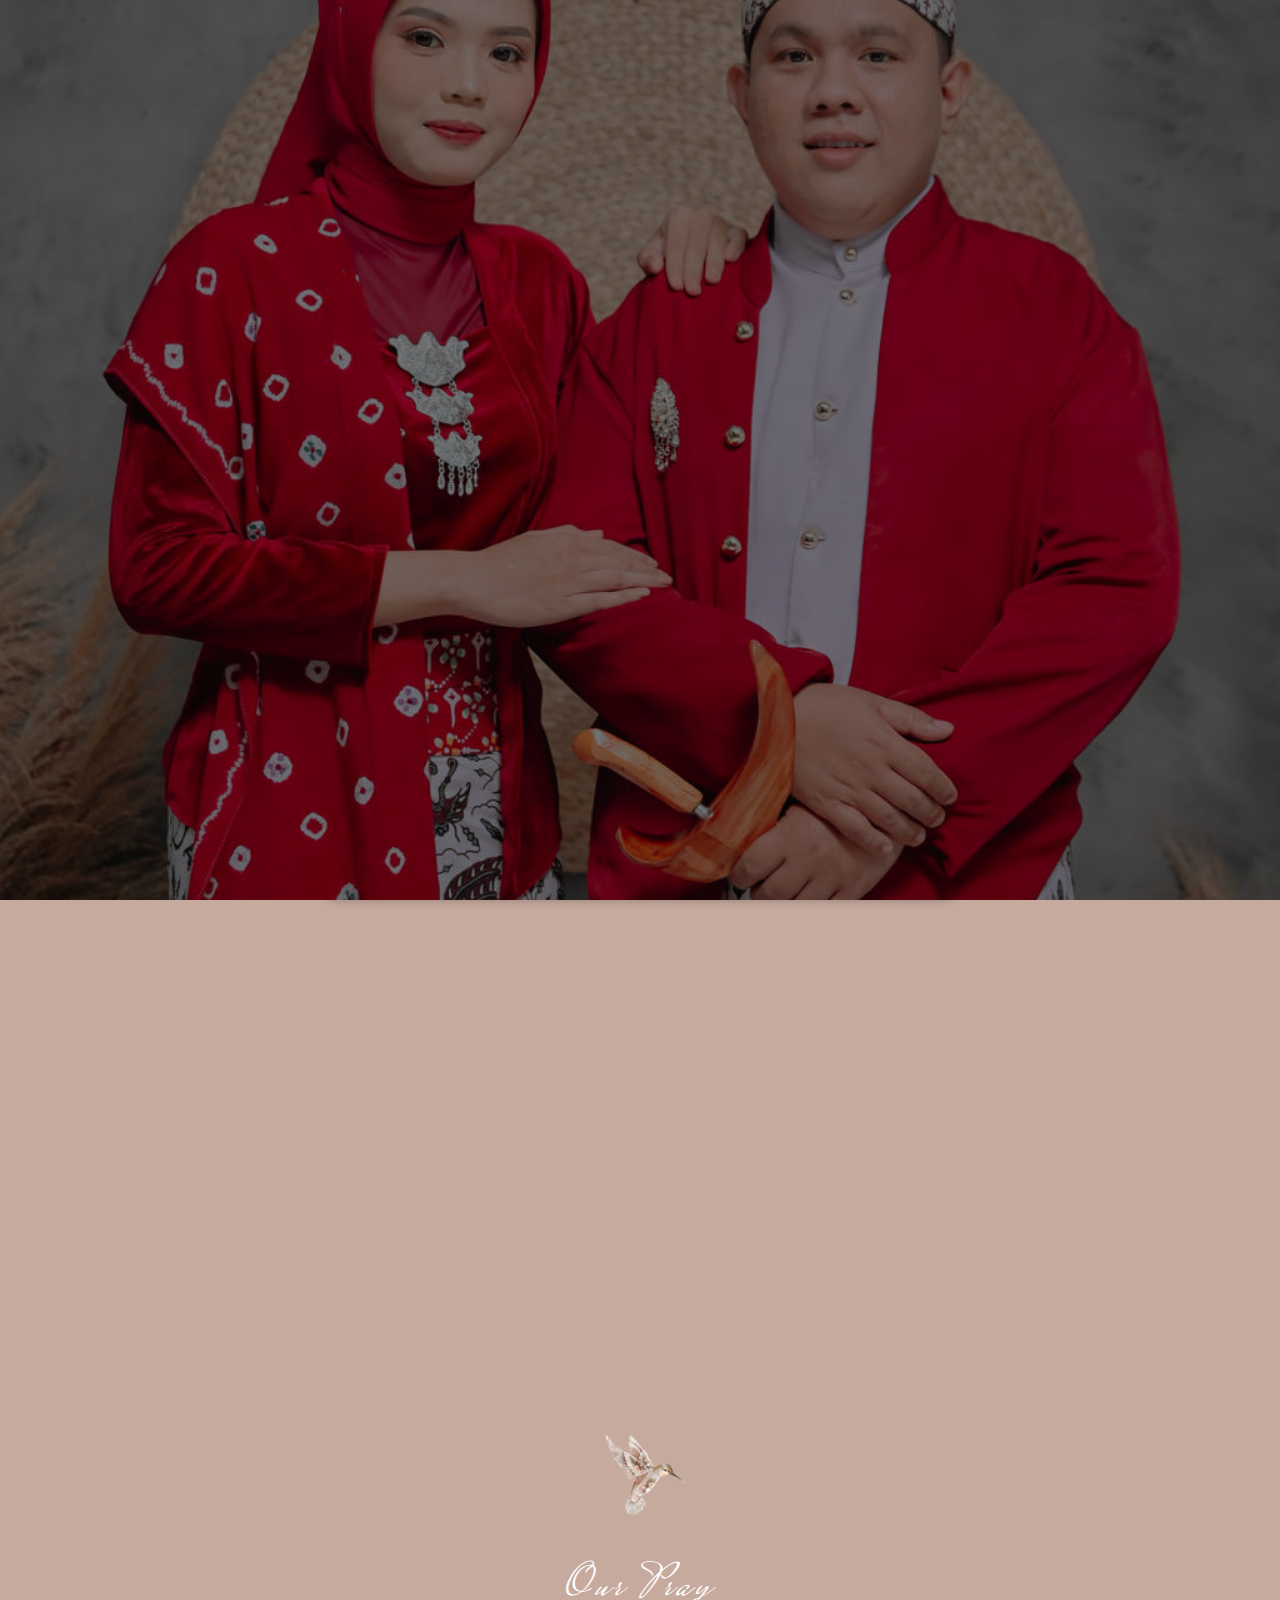
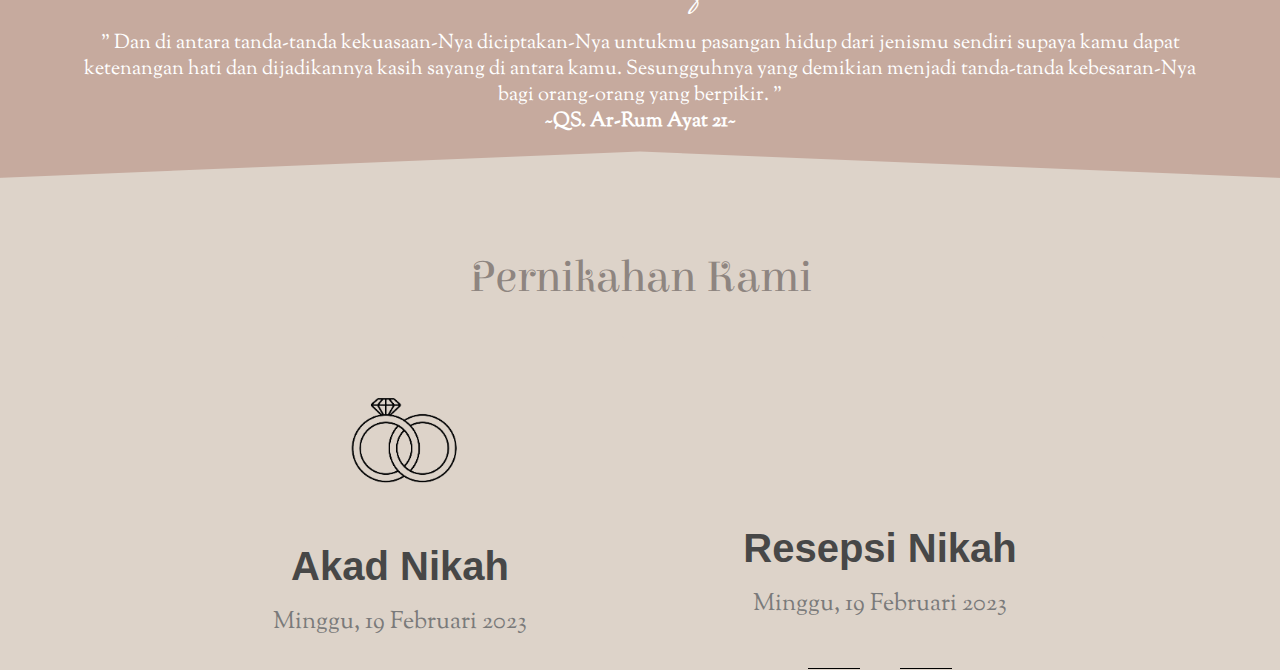
<file: index.html>
<html xmlns="http://www.w3.org/1999/xhtml" lang="en">

<head>
	<meta http-equiv="Content-Type" content="text/html; charset=utf-8" />
	<meta name="description" content="HTTrack is an easy-to-use website mirror utility. It allows you to download a World Wide website from the Internet to a local directory,building recursively all structures, getting html, images, and other files from the server to your computer. Links are rebuiltrelatively so that you can freely browse to the local site (works with any browser). You can mirror several sites together so that you can jump from one toanother. You can, also, update an existing mirror site, or resume an interrupted download. The robot is fully configurable, with an integrated help" />
	<meta name="keywords" content="httrack, HTTRACK, HTTrack, winhttrack, WINHTTRACK, WinHTTrack, offline browser, web mirror utility, aspirateur web, surf offline, web capture, www mirror utility, browse offline, local  site builder, website mirroring, aspirateur www, internet grabber, capture de site web, internet tool, hors connexion, unix, dos, windows 95, windows 98, solaris, ibm580, AIX 4.0, HTS, HTGet, web aspirator, web aspirateur, libre, GPL, GNU, free software" />
	<title>Local index - HTTrack Website Copier</title>
  <!-- Mirror and index made by HTTrack Website Copier/3.49-2 [XR&CO'2014] -->
	<style type="text/css">
	<!--

body {
	margin: 0;  padding: 0;  margin-bottom: 15px;  margin-top: 8px;
	background: #77b;
}
body, td {
	font: 14px "Trebuchet MS", Verdana, Arial, Helvetica, sans-serif;
	}

#subTitle {
	background: #000;  color: #fff;  padding: 4px;  font-weight: bold; 
	}

#siteNavigation a, #siteNavigation .current {
	font-weight: bold;  color: #448;
	}
#siteNavigation a:link    { text-decoration: none; }
#siteNavigation a:visited { text-decoration: none; }

#siteNavigation .current { background-color: #ccd; }

#siteNavigation a:hover   { text-decoration: none;  background-color: #fff;  color: #000; }
#siteNavigation a:active  { text-decoration: none;  background-color: #ccc; }


a:link    { text-decoration: underline;  color: #00f; }
a:visited { text-decoration: underline;  color: #000; }
a:hover   { text-decoration: underline;  color: #c00; }
a:active  { text-decoration: underline; }

#pageContent {
	clear: both;
	border-bottom: 6px solid #000;
	padding: 10px;  padding-top: 20px;
	line-height: 1.65em;
	background-image: url(backblue.gif);
	background-repeat: no-repeat;
	background-position: top right;
	}

#pageContent, #siteNavigation {
	background-color: #ccd;
	}


.imgLeft  { float: left;   margin-right: 10px;  margin-bottom: 10px; }
.imgRight { float: right;  margin-left: 10px;   margin-bottom: 10px; }

hr { height: 1px;  color: #000;  background-color: #000;  margin-bottom: 15px; }

h1 { margin: 0;  font-weight: bold;  font-size: 2em; }
h2 { margin: 0;  font-weight: bold;  font-size: 1.6em; }
h3 { margin: 0;  font-weight: bold;  font-size: 1.3em; }
h4 { margin: 0;  font-weight: bold;  font-size: 1.18em; }

.blak { background-color: #000; }
.hide { display: none; }
.tableWidth { min-width: 400px; }

.tblRegular       { border-collapse: collapse; }
.tblRegular td    { padding: 6px;  background-image: url(fade.gif);  border: 2px solid #99c; }
.tblHeaderColor, .tblHeaderColor td { background: #99c; }
.tblNoBorder td   { border: 0; }


// -->
</style>

</head>

<table width="76%" border="0" align="center" cellspacing="0" cellpadding="3" class="tableWidth">
	<tr>
	<td id="subTitle">HTTrack Website Copier - Open Source offline browser</td>
	</tr>
</table>
<table width="76%" border="0" align="center" cellspacing="0" cellpadding="0" class="tableWidth">
<tr class="blak">
<td>
	<table width="100%" border="0" align="center" cellspacing="1" cellpadding="0">
	<tr>
	<td colspan="6"> 
		<table width="100%" border="0" align="center" cellspacing="0" cellpadding="10">
		<tr> 
		<td id="pageContent"> 
<!-- ==================== End prologue ==================== -->

	<meta name="generator" content="HTTrack Website Copier/3.x">
	<TITLE>Local index - HTTrack</TITLE>
</HEAD>
<BODY>
<H1 ALIGN=Center>Index of locally available sites:</H1>
	<TABLE BORDER="0" WIDTH="100%" CELLSPACING="1" CELLPADDING="0">
		<TR>
			<TD BACKGROUND="fade.gif">
				&middot;
					<A HREF="hy.galipatstory.com/ratna-oskar/index.html">
						The Wedding of Ratna &amp; Oskar - Galipat Story
					</A>		
			</TD>
		</TR>
	</TABLE>
	<BR>
	<BR>
	<BR>
  	<H6 ALIGN="RIGHT">
	<I>Mirror and index made by HTTrack Website Copier [XR&amp;CO'2008]</I>
	</H6>
	<!-- Mirror and index made by HTTrack Website Copier/3.49-2 [XR&CO'2014] -->
	<!-- Thanks for using HTTrack Website Copier! -->
	<meta HTTP-EQUIV="Refresh" CONTENT="0; URL=hy.galipatstory.com/ratna-oskar/index.html">


<!-- ==================== Start epilogue ==================== -->
		</td>
		</tr>
		</table>
	</td>
	</tr>
	</table>
</td>
</tr>
</table>

<table width="76%" border="0" align="center" valign="bottom" cellspacing="0" cellpadding="0">
	<tr>
	<td id="footer"><small>&copy; 2008 Xavier Roche & other contributors - Web Design: Leto Kauler.</small></td>
	</tr>
</table>

</body>

</html>
</file>
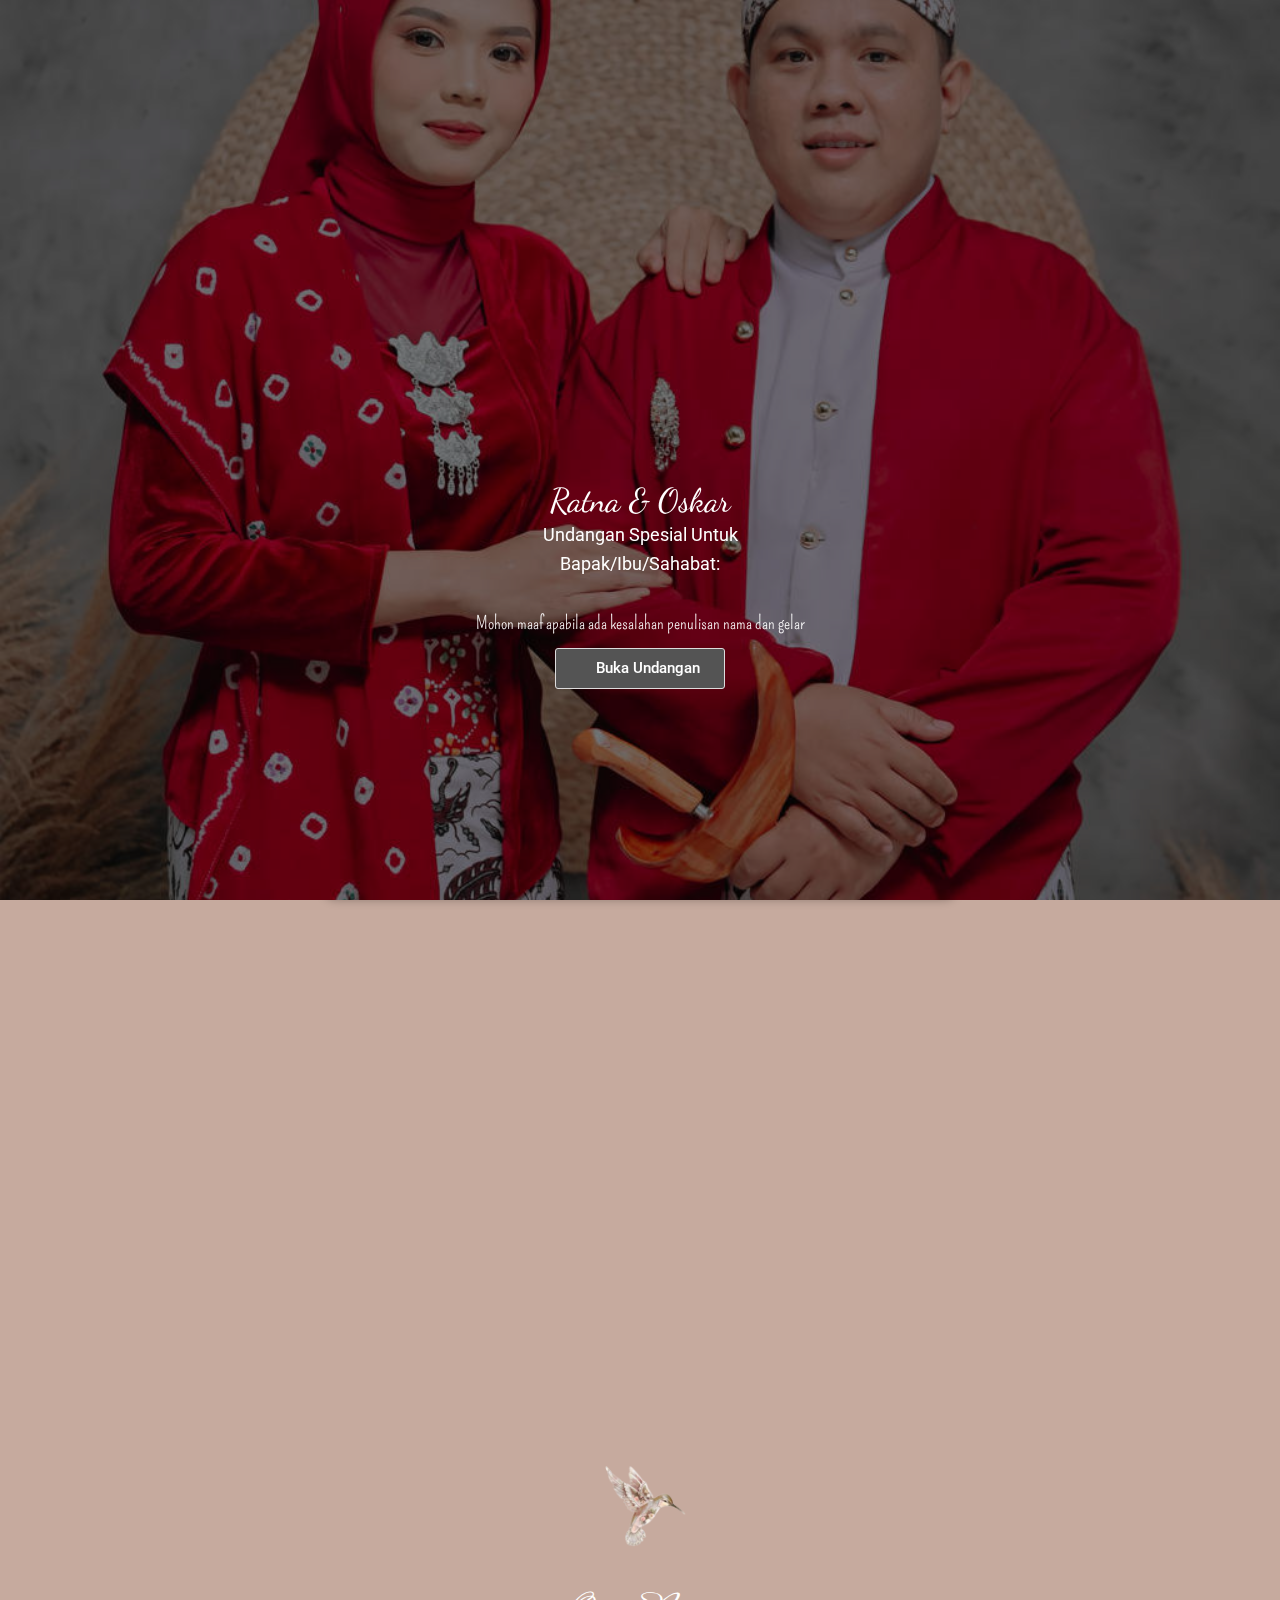
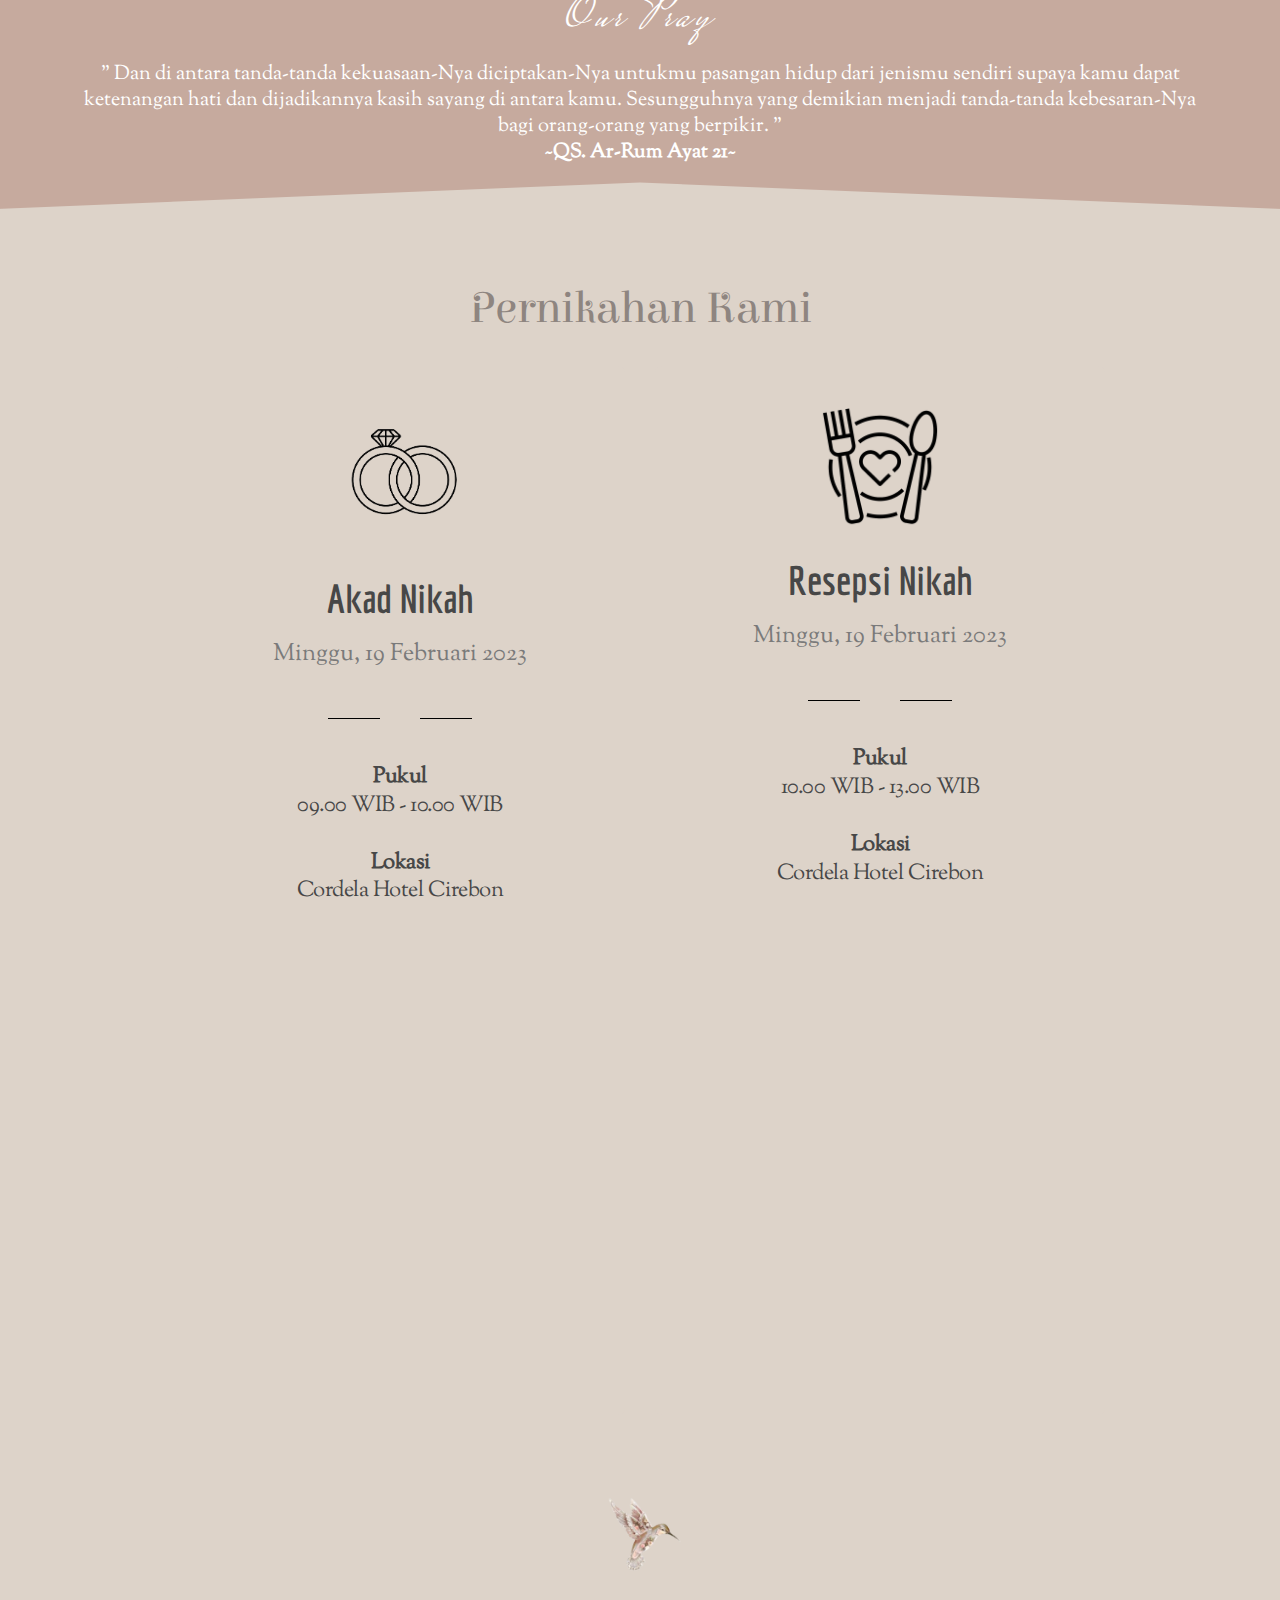
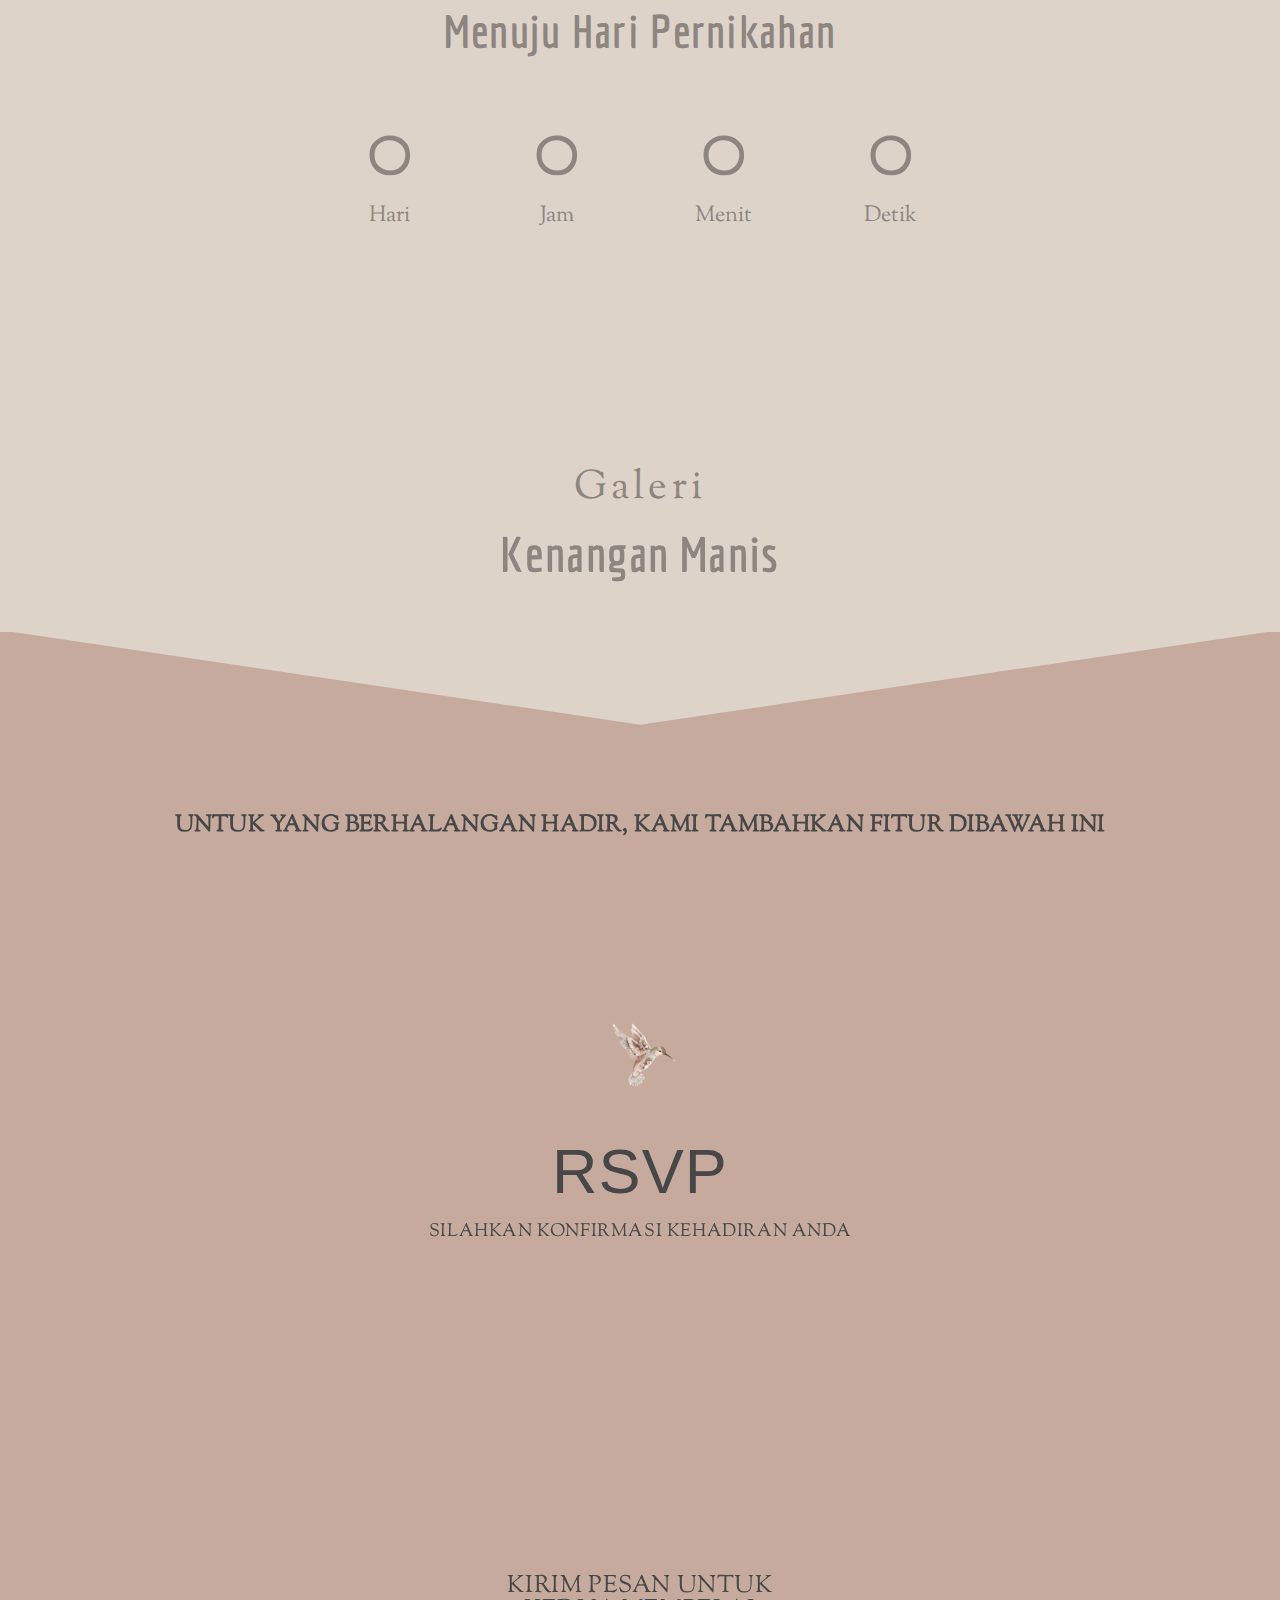
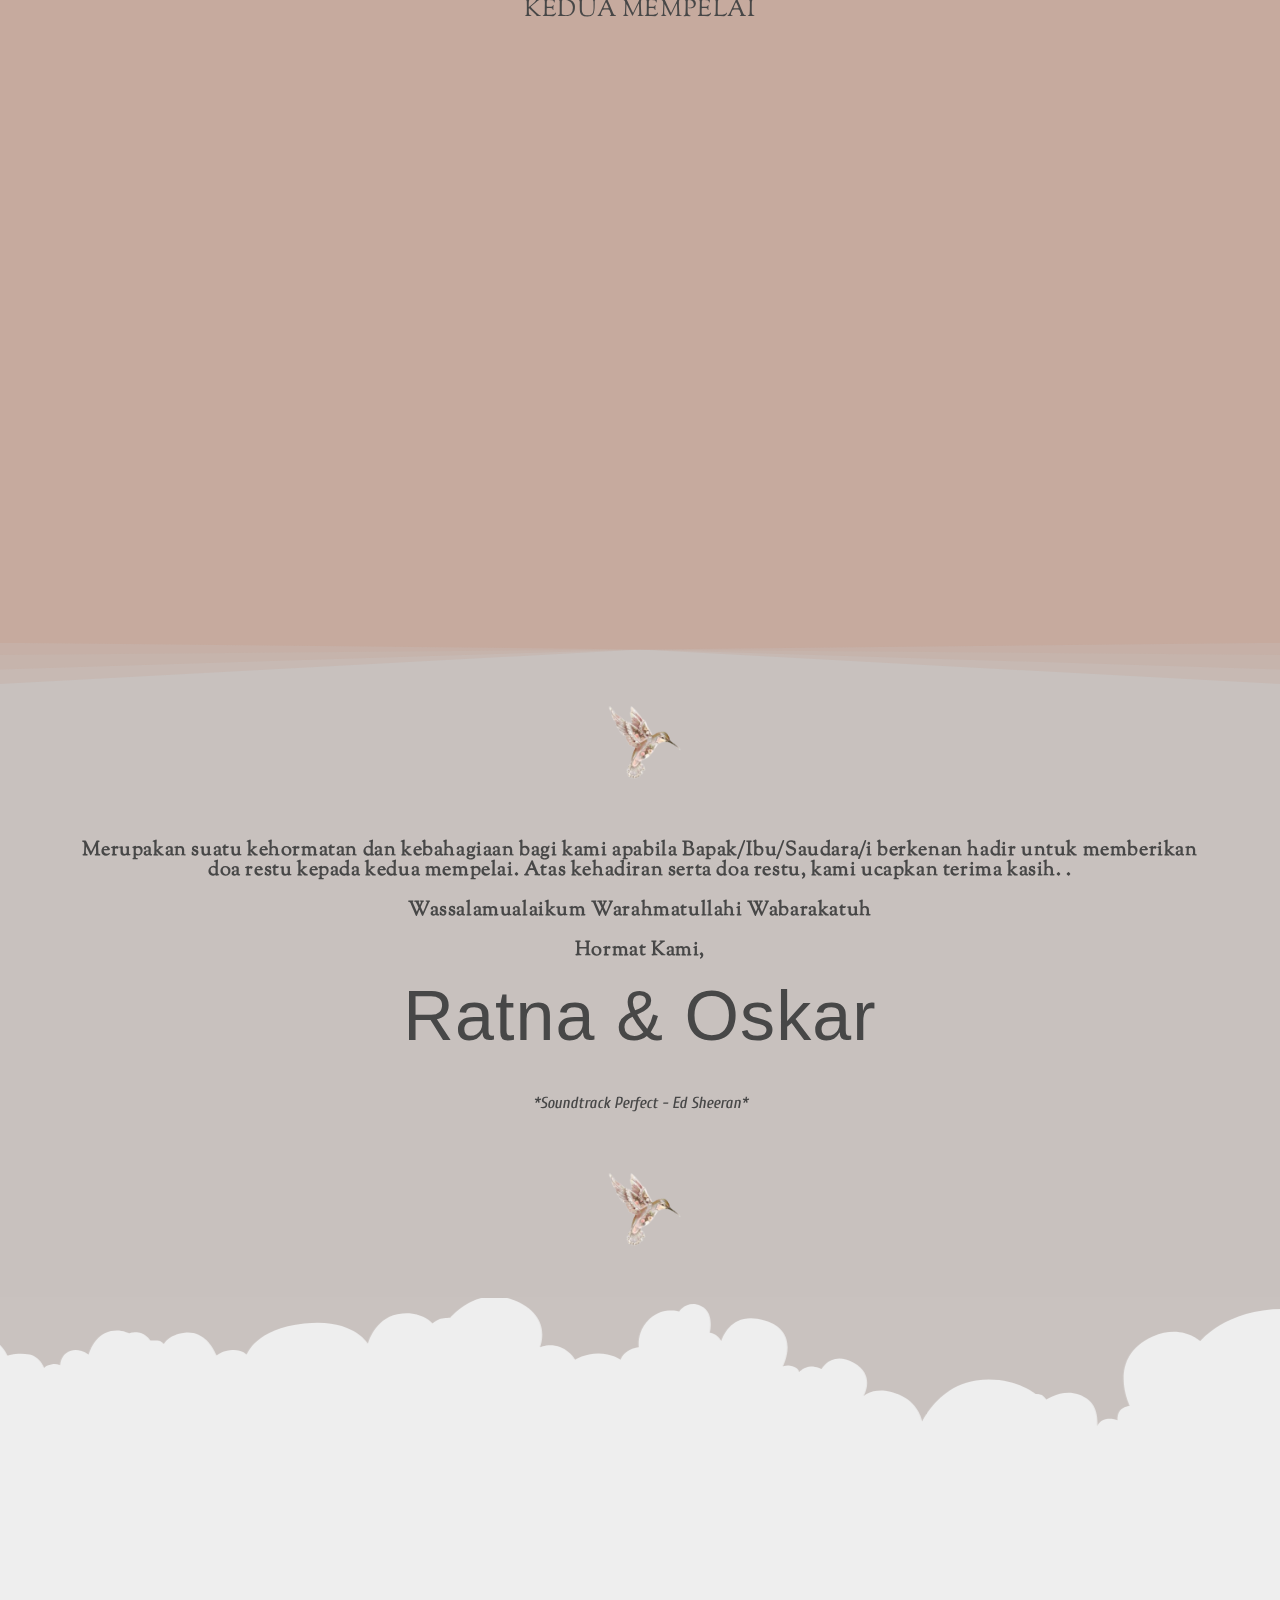
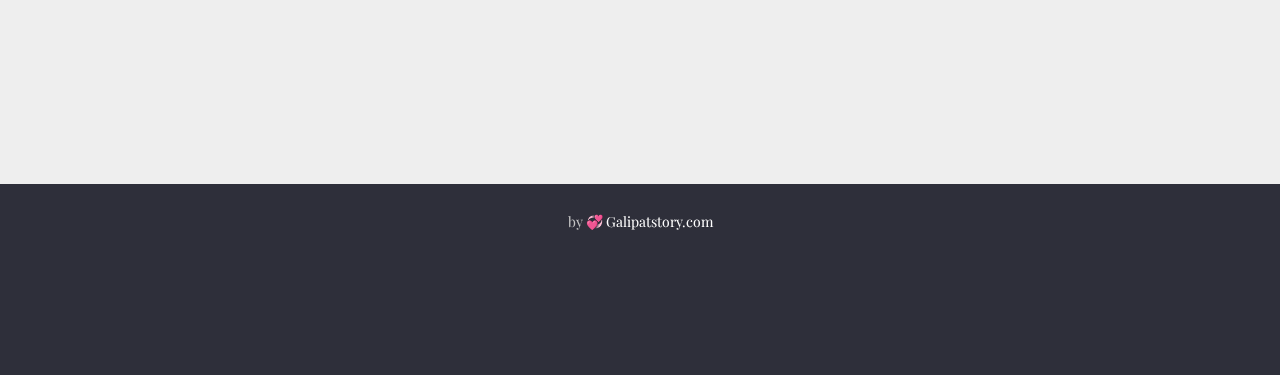
<file: hy.galipatstory.com/ratna-oskar/index.html>
<!DOCTYPE html>
<html lang="id">

<!-- Mirrored from hy.galipatstory.com/ratna-oskar/ by HTTrack Website Copier/3.x [XR&CO'2014], Mon, 04 Dec 2023 08:54:20 GMT -->
<!-- Added by HTTrack --><meta http-equiv="content-type" content="text/html;charset=UTF-8" /><!-- /Added by HTTrack -->
<head>
	<meta charset="UTF-8">
		        <style type="text/css">
            .cui-comment-text img {
                max-width: 100% !important;
            }
        </style>
        <meta name='robots' content='index, follow, max-image-preview:large, max-snippet:-1, max-video-preview:-1' />

	<!-- This site is optimized with the Yoast SEO plugin v19.4 - https://yoast.com/wordpress/plugins/seo/ -->
	<title>The Wedding of Ratna &amp; Oskar - Galipat Story</title>
	<link rel="canonical" href="index.html" />
	<meta property="og:locale" content="id_ID" />
	<meta property="og:type" content="article" />
	<meta property="og:title" content="The Wedding of Ratna &amp; Oskar - Galipat Story" />
	<meta property="og:description" content="Undangan Pernikahan Ratna &#038; Oskar Minggu, 19 Februari 2023 Undangan Untuk: Remind me Assalamu`alaikum Warahmatullaahi Wabarakaatuh Maha Suci Allah yang telah menciptakan makhluk-Nya berpasang-pasangan.Ya Allah semoga ridho-Mu tercurah mengiringi pernikahan kami Ratna Fitriya Putri dariBapak Wahid Yani &#038; Ibu Kurniasih (Almh) Oskar Hardiyanto Putra dariBapak Willyanto (Alm) &#038; Ibu Siti Nasuha (Almh) Our Pray &#8221; &hellip;" />
	<meta property="og:url" content="https://hy.galipatstory.com/ratna-oskar/" />
	<meta property="og:site_name" content="Galipat Story" />
	<meta property="article:published_time" content="2023-01-27T03:47:24+00:00" />
	<meta property="article:modified_time" content="2023-01-28T08:32:54+00:00" />
	<meta property="og:image" content="https://hy.galipatstory.com/wp-content/uploads/2023/01/Ratna-Oskar-11.jpg" />
	<meta property="og:image:width" content="1024" />
	<meta property="og:image:height" content="1537" />
	<meta property="og:image:type" content="image/jpeg" />
	<meta name="author" content="Hasan Aja" />
	<meta name="twitter:card" content="summary_large_image" />
	<meta name="twitter:label1" content="Ditulis oleh" />
	<meta name="twitter:data1" content="Hasan Aja" />
	<script type="application/ld+json" class="yoast-schema-graph">{"@context":"https://schema.org","@graph":[{"@type":"Organization","@id":"https://hy.galipatstory.com/#organization","name":"Galipat Story","url":"https://hy.galipatstory.com/","sameAs":[],"logo":{"@type":"ImageObject","inLanguage":"id","@id":"https://hy.galipatstory.com/#/schema/logo/image/","url":"https://hy.galipatstory.com/wp-content/uploads/2022/08/cropped-Bismillah-Png.png","contentUrl":"https://hy.galipatstory.com/wp-content/uploads/2022/08/cropped-Bismillah-Png.png","width":2147,"height":2147,"caption":"Galipat Story"},"image":{"@id":"https://hy.galipatstory.com/#/schema/logo/image/"}},{"@type":"WebSite","@id":"https://hy.galipatstory.com/#website","url":"https://hy.galipatstory.com/","name":"Galipat Story","description":"Galipat Story","publisher":{"@id":"https://hy.galipatstory.com/#organization"},"potentialAction":[{"@type":"SearchAction","target":{"@type":"EntryPoint","urlTemplate":"https://hy.galipatstory.com/?s={search_term_string}"},"query-input":"required name=search_term_string"}],"inLanguage":"id"},{"@type":"ImageObject","inLanguage":"id","@id":"https://hy.galipatstory.com/ratna-oskar/#primaryimage","url":"https://hy.galipatstory.com/wp-content/uploads/2023/01/Ratna-Oskar-11.jpg","contentUrl":"https://hy.galipatstory.com/wp-content/uploads/2023/01/Ratna-Oskar-11.jpg","width":1024,"height":1537},{"@type":"WebPage","@id":"https://hy.galipatstory.com/ratna-oskar/","url":"https://hy.galipatstory.com/ratna-oskar/","name":"The Wedding of Ratna & Oskar - Galipat Story","isPartOf":{"@id":"https://hy.galipatstory.com/#website"},"primaryImageOfPage":{"@id":"https://hy.galipatstory.com/ratna-oskar/#primaryimage"},"image":{"@id":"https://hy.galipatstory.com/ratna-oskar/#primaryimage"},"thumbnailUrl":"https://hy.galipatstory.com/wp-content/uploads/2023/01/Ratna-Oskar-11.jpg","datePublished":"2023-01-27T03:47:24+00:00","dateModified":"2023-01-28T08:32:54+00:00","breadcrumb":{"@id":"https://hy.galipatstory.com/ratna-oskar/#breadcrumb"},"inLanguage":"id","potentialAction":[{"@type":"ReadAction","target":["https://hy.galipatstory.com/ratna-oskar/"]}]},{"@type":"BreadcrumbList","@id":"https://hy.galipatstory.com/ratna-oskar/#breadcrumb","itemListElement":[{"@type":"ListItem","position":1,"name":"The Wedding of Ratna &#038; Oskar"}]},{"@type":"Article","@id":"https://hy.galipatstory.com/ratna-oskar/#article","isPartOf":{"@id":"https://hy.galipatstory.com/ratna-oskar/"},"author":{"name":"Hasan Aja","@id":"https://hy.galipatstory.com/#/schema/person/ad623923a114b3a6e2d2d78f3baa5af7"},"headline":"The Wedding of Ratna &#038; Oskar","datePublished":"2023-01-27T03:47:24+00:00","dateModified":"2023-01-28T08:32:54+00:00","mainEntityOfPage":{"@id":"https://hy.galipatstory.com/ratna-oskar/"},"wordCount":632,"commentCount":0,"publisher":{"@id":"https://hy.galipatstory.com/#organization"},"image":{"@id":"https://hy.galipatstory.com/ratna-oskar/#primaryimage"},"thumbnailUrl":"https://hy.galipatstory.com/wp-content/uploads/2023/01/Ratna-Oskar-11.jpg","articleSection":["Uncategorized"],"inLanguage":"id","potentialAction":[{"@type":"CommentAction","name":"Comment","target":["https://hy.galipatstory.com/ratna-oskar/#respond"]}]},{"@type":"Person","@id":"https://hy.galipatstory.com/#/schema/person/ad623923a114b3a6e2d2d78f3baa5af7","name":"Hasan Aja","image":{"@type":"ImageObject","inLanguage":"id","@id":"https://hy.galipatstory.com/#/schema/person/image/","url":"https://secure.gravatar.com/avatar/8681ab486e33ac236f412f99963c9f2c?s=96&d=mm&r=g","contentUrl":"https://secure.gravatar.com/avatar/8681ab486e33ac236f412f99963c9f2c?s=96&d=mm&r=g","caption":"Hasan Aja"},"url":"https://hy.galipatstory.com/author/hasan/"}]}</script>
	<!-- / Yoast SEO plugin. -->


<link rel="alternate" type="application/rss+xml" title="Galipat Story &raquo; Feed" href="https://hy.galipatstory.com/feed/" />
<link rel="alternate" type="application/rss+xml" title="Galipat Story &raquo; Umpan Komentar" href="https://hy.galipatstory.com/comments/feed/" />
<link rel="alternate" type="application/rss+xml" title="Galipat Story &raquo; The Wedding of Ratna &#038; Oskar Umpan Komentar" href="feed/index.html" />
<link rel='stylesheet' id='bdt-uikit-css' href='../wp-content/plugins/bdthemes-element-pack/assets/css/bdt-uikit2916.css?ver=3.13.1' type='text/css' media='all' />
<link rel='stylesheet' id='ep-helper-css' href='../wp-content/plugins/bdthemes-element-pack/assets/css/ep-helperaec2.css?ver=6.4.1' type='text/css' media='all' />
<link rel='stylesheet' id='wp-block-library-css' href='../wp-includes/css/dist/block-library/style.minaec2.css?ver=6.4.1' type='text/css' media='all' />
<style id='classic-theme-styles-inline-css' type='text/css'>
/*! This file is auto-generated */
.wp-block-button__link{color:#fff;background-color:#32373c;border-radius:9999px;box-shadow:none;text-decoration:none;padding:calc(.667em + 2px) calc(1.333em + 2px);font-size:1.125em}.wp-block-file__button{background:#32373c;color:#fff;text-decoration:none}
</style>
<style id='global-styles-inline-css' type='text/css'>
body{--wp--preset--color--black: #000000;--wp--preset--color--cyan-bluish-gray: #abb8c3;--wp--preset--color--white: #ffffff;--wp--preset--color--pale-pink: #f78da7;--wp--preset--color--vivid-red: #cf2e2e;--wp--preset--color--luminous-vivid-orange: #ff6900;--wp--preset--color--luminous-vivid-amber: #fcb900;--wp--preset--color--light-green-cyan: #7bdcb5;--wp--preset--color--vivid-green-cyan: #00d084;--wp--preset--color--pale-cyan-blue: #8ed1fc;--wp--preset--color--vivid-cyan-blue: #0693e3;--wp--preset--color--vivid-purple: #9b51e0;--wp--preset--gradient--vivid-cyan-blue-to-vivid-purple: linear-gradient(135deg,rgba(6,147,227,1) 0%,rgb(155,81,224) 100%);--wp--preset--gradient--light-green-cyan-to-vivid-green-cyan: linear-gradient(135deg,rgb(122,220,180) 0%,rgb(0,208,130) 100%);--wp--preset--gradient--luminous-vivid-amber-to-luminous-vivid-orange: linear-gradient(135deg,rgba(252,185,0,1) 0%,rgba(255,105,0,1) 100%);--wp--preset--gradient--luminous-vivid-orange-to-vivid-red: linear-gradient(135deg,rgba(255,105,0,1) 0%,rgb(207,46,46) 100%);--wp--preset--gradient--very-light-gray-to-cyan-bluish-gray: linear-gradient(135deg,rgb(238,238,238) 0%,rgb(169,184,195) 100%);--wp--preset--gradient--cool-to-warm-spectrum: linear-gradient(135deg,rgb(74,234,220) 0%,rgb(151,120,209) 20%,rgb(207,42,186) 40%,rgb(238,44,130) 60%,rgb(251,105,98) 80%,rgb(254,248,76) 100%);--wp--preset--gradient--blush-light-purple: linear-gradient(135deg,rgb(255,206,236) 0%,rgb(152,150,240) 100%);--wp--preset--gradient--blush-bordeaux: linear-gradient(135deg,rgb(254,205,165) 0%,rgb(254,45,45) 50%,rgb(107,0,62) 100%);--wp--preset--gradient--luminous-dusk: linear-gradient(135deg,rgb(255,203,112) 0%,rgb(199,81,192) 50%,rgb(65,88,208) 100%);--wp--preset--gradient--pale-ocean: linear-gradient(135deg,rgb(255,245,203) 0%,rgb(182,227,212) 50%,rgb(51,167,181) 100%);--wp--preset--gradient--electric-grass: linear-gradient(135deg,rgb(202,248,128) 0%,rgb(113,206,126) 100%);--wp--preset--gradient--midnight: linear-gradient(135deg,rgb(2,3,129) 0%,rgb(40,116,252) 100%);--wp--preset--font-size--small: 13px;--wp--preset--font-size--medium: 20px;--wp--preset--font-size--large: 36px;--wp--preset--font-size--x-large: 42px;--wp--preset--spacing--20: 0.44rem;--wp--preset--spacing--30: 0.67rem;--wp--preset--spacing--40: 1rem;--wp--preset--spacing--50: 1.5rem;--wp--preset--spacing--60: 2.25rem;--wp--preset--spacing--70: 3.38rem;--wp--preset--spacing--80: 5.06rem;--wp--preset--shadow--natural: 6px 6px 9px rgba(0, 0, 0, 0.2);--wp--preset--shadow--deep: 12px 12px 50px rgba(0, 0, 0, 0.4);--wp--preset--shadow--sharp: 6px 6px 0px rgba(0, 0, 0, 0.2);--wp--preset--shadow--outlined: 6px 6px 0px -3px rgba(255, 255, 255, 1), 6px 6px rgba(0, 0, 0, 1);--wp--preset--shadow--crisp: 6px 6px 0px rgba(0, 0, 0, 1);}:where(.is-layout-flex){gap: 0.5em;}:where(.is-layout-grid){gap: 0.5em;}body .is-layout-flow > .alignleft{float: left;margin-inline-start: 0;margin-inline-end: 2em;}body .is-layout-flow > .alignright{float: right;margin-inline-start: 2em;margin-inline-end: 0;}body .is-layout-flow > .aligncenter{margin-left: auto !important;margin-right: auto !important;}body .is-layout-constrained > .alignleft{float: left;margin-inline-start: 0;margin-inline-end: 2em;}body .is-layout-constrained > .alignright{float: right;margin-inline-start: 2em;margin-inline-end: 0;}body .is-layout-constrained > .aligncenter{margin-left: auto !important;margin-right: auto !important;}body .is-layout-constrained > :where(:not(.alignleft):not(.alignright):not(.alignfull)){max-width: var(--wp--style--global--content-size);margin-left: auto !important;margin-right: auto !important;}body .is-layout-constrained > .alignwide{max-width: var(--wp--style--global--wide-size);}body .is-layout-flex{display: flex;}body .is-layout-flex{flex-wrap: wrap;align-items: center;}body .is-layout-flex > *{margin: 0;}body .is-layout-grid{display: grid;}body .is-layout-grid > *{margin: 0;}:where(.wp-block-columns.is-layout-flex){gap: 2em;}:where(.wp-block-columns.is-layout-grid){gap: 2em;}:where(.wp-block-post-template.is-layout-flex){gap: 1.25em;}:where(.wp-block-post-template.is-layout-grid){gap: 1.25em;}.has-black-color{color: var(--wp--preset--color--black) !important;}.has-cyan-bluish-gray-color{color: var(--wp--preset--color--cyan-bluish-gray) !important;}.has-white-color{color: var(--wp--preset--color--white) !important;}.has-pale-pink-color{color: var(--wp--preset--color--pale-pink) !important;}.has-vivid-red-color{color: var(--wp--preset--color--vivid-red) !important;}.has-luminous-vivid-orange-color{color: var(--wp--preset--color--luminous-vivid-orange) !important;}.has-luminous-vivid-amber-color{color: var(--wp--preset--color--luminous-vivid-amber) !important;}.has-light-green-cyan-color{color: var(--wp--preset--color--light-green-cyan) !important;}.has-vivid-green-cyan-color{color: var(--wp--preset--color--vivid-green-cyan) !important;}.has-pale-cyan-blue-color{color: var(--wp--preset--color--pale-cyan-blue) !important;}.has-vivid-cyan-blue-color{color: var(--wp--preset--color--vivid-cyan-blue) !important;}.has-vivid-purple-color{color: var(--wp--preset--color--vivid-purple) !important;}.has-black-background-color{background-color: var(--wp--preset--color--black) !important;}.has-cyan-bluish-gray-background-color{background-color: var(--wp--preset--color--cyan-bluish-gray) !important;}.has-white-background-color{background-color: var(--wp--preset--color--white) !important;}.has-pale-pink-background-color{background-color: var(--wp--preset--color--pale-pink) !important;}.has-vivid-red-background-color{background-color: var(--wp--preset--color--vivid-red) !important;}.has-luminous-vivid-orange-background-color{background-color: var(--wp--preset--color--luminous-vivid-orange) !important;}.has-luminous-vivid-amber-background-color{background-color: var(--wp--preset--color--luminous-vivid-amber) !important;}.has-light-green-cyan-background-color{background-color: var(--wp--preset--color--light-green-cyan) !important;}.has-vivid-green-cyan-background-color{background-color: var(--wp--preset--color--vivid-green-cyan) !important;}.has-pale-cyan-blue-background-color{background-color: var(--wp--preset--color--pale-cyan-blue) !important;}.has-vivid-cyan-blue-background-color{background-color: var(--wp--preset--color--vivid-cyan-blue) !important;}.has-vivid-purple-background-color{background-color: var(--wp--preset--color--vivid-purple) !important;}.has-black-border-color{border-color: var(--wp--preset--color--black) !important;}.has-cyan-bluish-gray-border-color{border-color: var(--wp--preset--color--cyan-bluish-gray) !important;}.has-white-border-color{border-color: var(--wp--preset--color--white) !important;}.has-pale-pink-border-color{border-color: var(--wp--preset--color--pale-pink) !important;}.has-vivid-red-border-color{border-color: var(--wp--preset--color--vivid-red) !important;}.has-luminous-vivid-orange-border-color{border-color: var(--wp--preset--color--luminous-vivid-orange) !important;}.has-luminous-vivid-amber-border-color{border-color: var(--wp--preset--color--luminous-vivid-amber) !important;}.has-light-green-cyan-border-color{border-color: var(--wp--preset--color--light-green-cyan) !important;}.has-vivid-green-cyan-border-color{border-color: var(--wp--preset--color--vivid-green-cyan) !important;}.has-pale-cyan-blue-border-color{border-color: var(--wp--preset--color--pale-cyan-blue) !important;}.has-vivid-cyan-blue-border-color{border-color: var(--wp--preset--color--vivid-cyan-blue) !important;}.has-vivid-purple-border-color{border-color: var(--wp--preset--color--vivid-purple) !important;}.has-vivid-cyan-blue-to-vivid-purple-gradient-background{background: var(--wp--preset--gradient--vivid-cyan-blue-to-vivid-purple) !important;}.has-light-green-cyan-to-vivid-green-cyan-gradient-background{background: var(--wp--preset--gradient--light-green-cyan-to-vivid-green-cyan) !important;}.has-luminous-vivid-amber-to-luminous-vivid-orange-gradient-background{background: var(--wp--preset--gradient--luminous-vivid-amber-to-luminous-vivid-orange) !important;}.has-luminous-vivid-orange-to-vivid-red-gradient-background{background: var(--wp--preset--gradient--luminous-vivid-orange-to-vivid-red) !important;}.has-very-light-gray-to-cyan-bluish-gray-gradient-background{background: var(--wp--preset--gradient--very-light-gray-to-cyan-bluish-gray) !important;}.has-cool-to-warm-spectrum-gradient-background{background: var(--wp--preset--gradient--cool-to-warm-spectrum) !important;}.has-blush-light-purple-gradient-background{background: var(--wp--preset--gradient--blush-light-purple) !important;}.has-blush-bordeaux-gradient-background{background: var(--wp--preset--gradient--blush-bordeaux) !important;}.has-luminous-dusk-gradient-background{background: var(--wp--preset--gradient--luminous-dusk) !important;}.has-pale-ocean-gradient-background{background: var(--wp--preset--gradient--pale-ocean) !important;}.has-electric-grass-gradient-background{background: var(--wp--preset--gradient--electric-grass) !important;}.has-midnight-gradient-background{background: var(--wp--preset--gradient--midnight) !important;}.has-small-font-size{font-size: var(--wp--preset--font-size--small) !important;}.has-medium-font-size{font-size: var(--wp--preset--font-size--medium) !important;}.has-large-font-size{font-size: var(--wp--preset--font-size--large) !important;}.has-x-large-font-size{font-size: var(--wp--preset--font-size--x-large) !important;}
.wp-block-navigation a:where(:not(.wp-element-button)){color: inherit;}
:where(.wp-block-post-template.is-layout-flex){gap: 1.25em;}:where(.wp-block-post-template.is-layout-grid){gap: 1.25em;}
:where(.wp-block-columns.is-layout-flex){gap: 2em;}:where(.wp-block-columns.is-layout-grid){gap: 2em;}
.wp-block-pullquote{font-size: 1.5em;line-height: 1.6;}
</style>
<link rel='stylesheet' id='wdp-centered-css-css' href='../wp-content/plugins/weddingpress/assets/css/wdp-centered-timeline.minaec2.css?ver=6.4.1' type='text/css' media='all' />
<link rel='stylesheet' id='wdp-horizontal-css-css' href='../wp-content/plugins/weddingpress/assets/css/wdp-horizontal-styles.minaec2.css?ver=6.4.1' type='text/css' media='all' />
<link rel='stylesheet' id='wdp-fontello-css-css' href='../wp-content/plugins/weddingpress/assets/css/wdp-fontelloaec2.css?ver=6.4.1' type='text/css' media='all' />
<link rel='stylesheet' id='exad-main-style-css' href='../wp-content/plugins/weddingpress/assets/css/exad-styles.minaec2.css?ver=6.4.1' type='text/css' media='all' />
<link rel='stylesheet' id='cui_style-css' href='../wp-content/plugins/weddingpress/addons/comment-kit2/css/cui_style8a54.css?ver=1.0.0' type='text/css' media='screen' />
<style id='cui_style-inline-css' type='text/css'>

		.cui-wrapper {
		  font-size: 14px
		}
	
.cui-post-author {
	color: white !important;
	background: #777 !important;
}
	.cui-wrapper ul.cui-container-comments li.cui-item-comment .cui-comment-avatar img {
		max-width: 28px;
		max-height: 28px;
	}
	.cui-wrapper ul.cui-container-comments li.cui-item-comment .cui-comment-content {
		margin-left: 38px;
	}
	.cui-wrapper ul.cui-container-comments li.cui-item-comment ul .cui-comment-avatar img {
		max-width: 24px;
		max-height: 24px;
	}
	.cui-wrapper ul.cui-container-comments li.cui-item-comment ul ul .cui-comment-avatar img {
		max-width: 21px;
		max-height: 21px;
	}
    .cui_comment_count_card.cui_card-tidak_hadir {
    background-color: #d90a11;
    }
    .cui_comment_count_card.cui_card-hadir {
    background-color: #3D9A62;
    }
    .cui_comment_count_card.cui_card-masih_ragu {
    background-color: #d7a916;
    }
	
</style>
<link rel='stylesheet' id='elementor-icons-css' href='../wp-content/plugins/elementor/assets/lib/eicons/css/elementor-icons.min7816.css?ver=5.15.0' type='text/css' media='all' />
<link rel='stylesheet' id='elementor-frontend-css' href='../wp-content/plugins/elementor/assets/css/frontend-lite.min1ed5.css?ver=3.6.6' type='text/css' media='all' />
<style id='elementor-frontend-inline-css' type='text/css'>
.elementor-kit-5{--e-global-color-primary:#6EC1E4;--e-global-color-secondary:#54595F;--e-global-color-text:#7A7A7A;--e-global-color-accent:#61CE70;--e-global-color-efd834d:#FFFFFF;--e-global-typography-primary-font-family:"Roboto";--e-global-typography-primary-font-weight:600;--e-global-typography-secondary-font-family:"Roboto Slab";--e-global-typography-secondary-font-weight:400;--e-global-typography-text-font-family:"Roboto";--e-global-typography-text-font-weight:400;--e-global-typography-accent-font-family:"Roboto";--e-global-typography-accent-font-weight:500;}.elementor-section.elementor-section-boxed > .elementor-container{max-width:1140px;}.e-container{--container-max-width:1140px;}.elementor-widget:not(:last-child){margin-bottom:20px;}.elementor-element{--widgets-spacing:20px;}{}h1.entry-title{display:var(--page-title-display);}.elementor-kit-5 e-page-transition{background-color:#FFBC7D;}@media(max-width:1024px){.elementor-section.elementor-section-boxed > .elementor-container{max-width:1024px;}.e-container{--container-max-width:1024px;}}@media(max-width:767px){.elementor-section.elementor-section-boxed > .elementor-container{max-width:767px;}.e-container{--container-max-width:767px;}}
.elementor-widget-heading .elementor-heading-title{color:var( --e-global-color-primary );font-family:var( --e-global-typography-primary-font-family ), Sans-serif;font-weight:var( --e-global-typography-primary-font-weight );}.elementor-widget-image .widget-image-caption{color:var( --e-global-color-text );font-family:var( --e-global-typography-text-font-family ), Sans-serif;font-weight:var( --e-global-typography-text-font-weight );}.elementor-widget-text-editor{color:var( --e-global-color-text );font-family:var( --e-global-typography-text-font-family ), Sans-serif;font-weight:var( --e-global-typography-text-font-weight );}.elementor-widget-text-editor.elementor-drop-cap-view-stacked .elementor-drop-cap{background-color:var( --e-global-color-primary );}.elementor-widget-text-editor.elementor-drop-cap-view-framed .elementor-drop-cap, .elementor-widget-text-editor.elementor-drop-cap-view-default .elementor-drop-cap{color:var( --e-global-color-primary );border-color:var( --e-global-color-primary );}.elementor-widget-button .elementor-button{font-family:var( --e-global-typography-accent-font-family ), Sans-serif;font-weight:var( --e-global-typography-accent-font-weight );background-color:var( --e-global-color-accent );}.elementor-widget-divider{--divider-color:var( --e-global-color-secondary );}.elementor-widget-divider .elementor-divider__text{color:var( --e-global-color-secondary );font-family:var( --e-global-typography-secondary-font-family ), Sans-serif;font-weight:var( --e-global-typography-secondary-font-weight );}.elementor-widget-divider.elementor-view-stacked .elementor-icon{background-color:var( --e-global-color-secondary );}.elementor-widget-divider.elementor-view-framed .elementor-icon, .elementor-widget-divider.elementor-view-default .elementor-icon{color:var( --e-global-color-secondary );border-color:var( --e-global-color-secondary );}.elementor-widget-divider.elementor-view-framed .elementor-icon, .elementor-widget-divider.elementor-view-default .elementor-icon svg{fill:var( --e-global-color-secondary );}.elementor-widget-image-box .elementor-image-box-title{color:var( --e-global-color-primary );font-family:var( --e-global-typography-primary-font-family ), Sans-serif;font-weight:var( --e-global-typography-primary-font-weight );}.elementor-widget-image-box .elementor-image-box-description{color:var( --e-global-color-text );font-family:var( --e-global-typography-text-font-family ), Sans-serif;font-weight:var( --e-global-typography-text-font-weight );}.elementor-widget-icon.elementor-view-stacked .elementor-icon{background-color:var( --e-global-color-primary );}.elementor-widget-icon.elementor-view-framed .elementor-icon, .elementor-widget-icon.elementor-view-default .elementor-icon{color:var( --e-global-color-primary );border-color:var( --e-global-color-primary );}.elementor-widget-icon.elementor-view-framed .elementor-icon, .elementor-widget-icon.elementor-view-default .elementor-icon svg{fill:var( --e-global-color-primary );}.elementor-widget-icon-box.elementor-view-stacked .elementor-icon{background-color:var( --e-global-color-primary );}.elementor-widget-icon-box.elementor-view-framed .elementor-icon, .elementor-widget-icon-box.elementor-view-default .elementor-icon{fill:var( --e-global-color-primary );color:var( --e-global-color-primary );border-color:var( --e-global-color-primary );}.elementor-widget-icon-box .elementor-icon-box-title{color:var( --e-global-color-primary );}.elementor-widget-icon-box .elementor-icon-box-title, .elementor-widget-icon-box .elementor-icon-box-title a{font-family:var( --e-global-typography-primary-font-family ), Sans-serif;font-weight:var( --e-global-typography-primary-font-weight );}.elementor-widget-icon-box .elementor-icon-box-description{color:var( --e-global-color-text );font-family:var( --e-global-typography-text-font-family ), Sans-serif;font-weight:var( --e-global-typography-text-font-weight );}.elementor-widget-star-rating .elementor-star-rating__title{color:var( --e-global-color-text );font-family:var( --e-global-typography-text-font-family ), Sans-serif;font-weight:var( --e-global-typography-text-font-weight );}.elementor-widget-image-gallery .gallery-item .gallery-caption{font-family:var( --e-global-typography-accent-font-family ), Sans-serif;font-weight:var( --e-global-typography-accent-font-weight );}.elementor-widget-icon-list .elementor-icon-list-item:not(:last-child):after{border-color:var( --e-global-color-text );}.elementor-widget-icon-list .elementor-icon-list-icon i{color:var( --e-global-color-primary );}.elementor-widget-icon-list .elementor-icon-list-icon svg{fill:var( --e-global-color-primary );}.elementor-widget-icon-list .elementor-icon-list-text{color:var( --e-global-color-secondary );}.elementor-widget-icon-list .elementor-icon-list-item > .elementor-icon-list-text, .elementor-widget-icon-list .elementor-icon-list-item > a{font-family:var( --e-global-typography-text-font-family ), Sans-serif;font-weight:var( --e-global-typography-text-font-weight );}.elementor-widget-counter .elementor-counter-number-wrapper{color:var( --e-global-color-primary );font-family:var( --e-global-typography-primary-font-family ), Sans-serif;font-weight:var( --e-global-typography-primary-font-weight );}.elementor-widget-counter .elementor-counter-title{color:var( --e-global-color-secondary );font-family:var( --e-global-typography-secondary-font-family ), Sans-serif;font-weight:var( --e-global-typography-secondary-font-weight );}.elementor-widget-progress .elementor-progress-wrapper .elementor-progress-bar{background-color:var( --e-global-color-primary );}.elementor-widget-progress .elementor-title{color:var( --e-global-color-primary );font-family:var( --e-global-typography-text-font-family ), Sans-serif;font-weight:var( --e-global-typography-text-font-weight );}.elementor-widget-testimonial .elementor-testimonial-content{color:var( --e-global-color-text );font-family:var( --e-global-typography-text-font-family ), Sans-serif;font-weight:var( --e-global-typography-text-font-weight );}.elementor-widget-testimonial .elementor-testimonial-name{color:var( --e-global-color-primary );font-family:var( --e-global-typography-primary-font-family ), Sans-serif;font-weight:var( --e-global-typography-primary-font-weight );}.elementor-widget-testimonial .elementor-testimonial-job{color:var( --e-global-color-secondary );font-family:var( --e-global-typography-secondary-font-family ), Sans-serif;font-weight:var( --e-global-typography-secondary-font-weight );}.elementor-widget-tabs .elementor-tab-title, .elementor-widget-tabs .elementor-tab-title a{color:var( --e-global-color-primary );}.elementor-widget-tabs .elementor-tab-title.elementor-active,
					 .elementor-widget-tabs .elementor-tab-title.elementor-active a{color:var( --e-global-color-accent );}.elementor-widget-tabs .elementor-tab-title{font-family:var( --e-global-typography-primary-font-family ), Sans-serif;font-weight:var( --e-global-typography-primary-font-weight );}.elementor-widget-tabs .elementor-tab-content{color:var( --e-global-color-text );font-family:var( --e-global-typography-text-font-family ), Sans-serif;font-weight:var( --e-global-typography-text-font-weight );}.elementor-widget-accordion .elementor-accordion-icon, .elementor-widget-accordion .elementor-accordion-title{color:var( --e-global-color-primary );}.elementor-widget-accordion .elementor-accordion-icon svg{fill:var( --e-global-color-primary );}.elementor-widget-accordion .elementor-active .elementor-accordion-icon, .elementor-widget-accordion .elementor-active .elementor-accordion-title{color:var( --e-global-color-accent );}.elementor-widget-accordion .elementor-active .elementor-accordion-icon svg{fill:var( --e-global-color-accent );}.elementor-widget-accordion .elementor-accordion-title{font-family:var( --e-global-typography-primary-font-family ), Sans-serif;font-weight:var( --e-global-typography-primary-font-weight );}.elementor-widget-accordion .elementor-tab-content{color:var( --e-global-color-text );font-family:var( --e-global-typography-text-font-family ), Sans-serif;font-weight:var( --e-global-typography-text-font-weight );}.elementor-widget-toggle .elementor-toggle-title, .elementor-widget-toggle .elementor-toggle-icon{color:var( --e-global-color-primary );}.elementor-widget-toggle .elementor-toggle-icon svg{fill:var( --e-global-color-primary );}.elementor-widget-toggle .elementor-tab-title.elementor-active a, .elementor-widget-toggle .elementor-tab-title.elementor-active .elementor-toggle-icon{color:var( --e-global-color-accent );}.elementor-widget-toggle .elementor-toggle-title{font-family:var( --e-global-typography-primary-font-family ), Sans-serif;font-weight:var( --e-global-typography-primary-font-weight );}.elementor-widget-toggle .elementor-tab-content{color:var( --e-global-color-text );font-family:var( --e-global-typography-text-font-family ), Sans-serif;font-weight:var( --e-global-typography-text-font-weight );}.elementor-widget-alert .elementor-alert-title{font-family:var( --e-global-typography-primary-font-family ), Sans-serif;font-weight:var( --e-global-typography-primary-font-weight );}.elementor-widget-alert .elementor-alert-description{font-family:var( --e-global-typography-text-font-family ), Sans-serif;font-weight:var( --e-global-typography-text-font-weight );}.elementor-widget-button_lp a.elementor-button, .elementor-widget-button_lp .elementor-button{font-family:var( --e-global-typography-accent-font-family ), Sans-serif;font-weight:var( --e-global-typography-accent-font-weight );background-color:var( --e-global-color-accent );}.elementor-widget-button_whatsapp a.elementor-button, .elementor-widget-button_whatsapp .elementor-button{font-family:var( --e-global-typography-accent-font-family ), Sans-serif;font-weight:var( --e-global-typography-accent-font-weight );background-color:var( --e-global-color-accent );}.elementor-widget-image_lp .widget-image-caption{color:var( --e-global-color-text );font-family:var( --e-global-typography-text-font-family ), Sans-serif;font-weight:var( --e-global-typography-text-font-weight );}.elementor-widget-button_video a.elementor-button, .elementor-widget-button_video .elementor-button{font-family:var( --e-global-typography-accent-font-family ), Sans-serif;font-weight:var( --e-global-typography-accent-font-weight );background-color:var( --e-global-color-accent );}.elementor-widget-countdown_simple .elementor-countdown-simple{font-family:var( --e-global-typography-accent-font-family ), Sans-serif;font-weight:var( --e-global-typography-accent-font-weight );}.elementor-widget-countdown_evergreen .elementor-countdown-simple{font-family:var( --e-global-typography-accent-font-family ), Sans-serif;font-weight:var( --e-global-typography-accent-font-weight );}.elementor-widget-optin .elementor-lp-form-wrapper label{font-family:var( --e-global-typography-accent-font-family ), Sans-serif;font-weight:var( --e-global-typography-accent-font-weight );}.elementor-widget-optin .elementor-lp-form-wrapper input[type="text"], .elementor-widget-optin .elementor-lp-form-wrapper input[type="email"], .elementor-widget-optin .elementor-lp-form-wrapper textarea{font-family:var( --e-global-typography-accent-font-family ), Sans-serif;font-weight:var( --e-global-typography-accent-font-weight );}.elementor-widget-optin .elementor-lp-form-wrapper input[type="submit"], .elementor-widget-optin .elementor-lp-form-wrapper button{font-family:var( --e-global-typography-accent-font-family ), Sans-serif;font-weight:var( --e-global-typography-accent-font-weight );background-color:var( --e-global-color-accent );}.elementor-widget-optin_2steps a.elementor-button, .elementor-widget-optin_2steps .elementor-button{font-family:var( --e-global-typography-accent-font-family ), Sans-serif;font-weight:var( --e-global-typography-accent-font-weight );background-color:var( --e-global-color-accent );}.elementor-popup-form- .elementor-lp-form-wrapper label{font-family:var( --e-global-typography-accent-font-family ), Sans-serif;font-weight:var( --e-global-typography-accent-font-weight );}.elementor-popup-form- .elementor-lp-form-wrapper input[type="text"], .elementor-popup-form- .elementor-lp-form-wrapper input[type="email"], .elementor-popup-form- .elementor-lp-form-wrapper textarea{font-family:var( --e-global-typography-accent-font-family ), Sans-serif;font-weight:var( --e-global-typography-accent-font-weight );}.elementor-popup-form- .elementor-lp-form-wrapper input[type="submit"], .elementor-popup-form- .elementor-lp-form-wrapper button{font-family:var( --e-global-typography-accent-font-family ), Sans-serif;font-weight:var( --e-global-typography-accent-font-weight );background-color:var( --e-global-color-accent );}.elementor-widget-lp_slider_image .lp-slider-wrapper .lp-slide-image-caption{font-family:var( --e-global-typography-primary-font-family ), Sans-serif;font-weight:var( --e-global-typography-primary-font-weight );}.elementor-widget-lp_slider_content .lp-slider-heading{font-family:var( --e-global-typography-primary-font-family ), Sans-serif;font-weight:var( --e-global-typography-primary-font-weight );}.elementor-widget-lp_slider_content .lp-slider-description{font-family:var( --e-global-typography-secondary-font-family ), Sans-serif;font-weight:var( --e-global-typography-secondary-font-weight );}.elementor-widget-lp_whatsapp_form .elementor-lp-form-wrapper label{font-family:var( --e-global-typography-accent-font-family ), Sans-serif;font-weight:var( --e-global-typography-accent-font-weight );}.elementor-widget-lp_whatsapp_form .elementor-lp-form-wrapper input[type="text"], .elementor-widget-lp_whatsapp_form .elementor-lp-form-wrapper input[type="email"], .elementor-widget-lp_whatsapp_form .elementor-lp-form-wrapper textarea{font-family:var( --e-global-typography-accent-font-family ), Sans-serif;font-weight:var( --e-global-typography-accent-font-weight );}.elementor-widget-lp_whatsapp_form .elementor-lp-form-wrapper input[type="submit"], .elementor-widget-lp_whatsapp_form .elementor-lp-form-wrapper button{font-family:var( --e-global-typography-accent-font-family ), Sans-serif;font-weight:var( --e-global-typography-accent-font-weight );background-color:var( --e-global-color-accent );}.elementor-widget-lp_whatsapp_popup a.elementor-button, .elementor-widget-lp_whatsapp_popup .elementor-button{font-family:var( --e-global-typography-accent-font-family ), Sans-serif;font-weight:var( --e-global-typography-accent-font-weight );background-color:var( --e-global-color-accent );}.elementor-popup-form- .elementor-lp-form-wrapper input[type="text"], .elementor-popup-form- .elementor-lp-form-wrapper input[type="email"], .elementor-popup-form- .elementor-lp-form-wrapper textarea, .elementor-popup-form- .elementor-lp-form-wrapper select{font-family:var( --e-global-typography-accent-font-family ), Sans-serif;font-weight:var( --e-global-typography-accent-font-weight );}.elementor-widget-lp_contact_form .elementor-lp-form-wrapper label{font-family:var( --e-global-typography-accent-font-family ), Sans-serif;font-weight:var( --e-global-typography-accent-font-weight );}.elementor-widget-lp_contact_form .elementor-lp-form-wrapper input[type="text"], .elementor-widget-lp_contact_form .elementor-lp-form-wrapper input[type="email"], .elementor-widget-lp_contact_form .elementor-lp-form-wrapper textarea{font-family:var( --e-global-typography-accent-font-family ), Sans-serif;font-weight:var( --e-global-typography-accent-font-weight );}.elementor-widget-lp_contact_form .elementor-lp-form-wrapper input[type="submit"], .elementor-widget-lp_contact_form .elementor-lp-form-wrapper button{font-family:var( --e-global-typography-accent-font-family ), Sans-serif;font-weight:var( --e-global-typography-accent-font-weight );background-color:var( --e-global-color-accent );}.elementor-widget-lp_confirmation_form .elementor-lp-form-wrapper label{font-family:var( --e-global-typography-accent-font-family ), Sans-serif;font-weight:var( --e-global-typography-accent-font-weight );}.elementor-widget-lp_confirmation_form .elementor-lp-form-wrapper input[type="text"], .elementor-widget-lp_confirmation_form .elementor-lp-form-wrapper input[type="email"], .elementor-widget-lp_confirmation_form .elementor-lp-form-wrapper textarea{font-family:var( --e-global-typography-accent-font-family ), Sans-serif;font-weight:var( --e-global-typography-accent-font-weight );}.elementor-widget-lp_confirmation_form .elementor-lp-form-wrapper input[type="submit"], .elementor-widget-lp_confirmation_form .elementor-lp-form-wrapper button{font-family:var( --e-global-typography-accent-font-family ), Sans-serif;font-weight:var( --e-global-typography-accent-font-weight );background-color:var( --e-global-color-accent );}.elementor-widget-lp_navigation_menu .lp-navmenu-items li a, .elementor-widget-lp_navigation_menu .lp-navmenu-items li a:visited{font-family:var( --e-global-typography-accent-font-family ), Sans-serif;font-weight:var( --e-global-typography-accent-font-weight );}.elementor-widget-lp_posts_grid .lp-posts-grid-wrapper li h4 a{font-family:var( --e-global-typography-primary-font-family ), Sans-serif;font-weight:var( --e-global-typography-primary-font-weight );}.elementor-widget-lp_posts_grid .lp-posts-grid-wrapper li p{font-family:var( --e-global-typography-secondary-font-family ), Sans-serif;font-weight:var( --e-global-typography-secondary-font-weight );}.elementor-widget-weddingpress-whatsapp a.elementor-button, .elementor-widget-weddingpress-whatsapp .elementor-button{font-family:var( --e-global-typography-accent-font-family ), Sans-serif;font-weight:var( --e-global-typography-accent-font-weight );background-color:var( --e-global-color-accent );}.elementor-widget-weddingpress-countdown .wpkoi-elements-countdown-digits{font-family:var( --e-global-typography-secondary-font-family ), Sans-serif;font-weight:var( --e-global-typography-secondary-font-weight );}.elementor-widget-weddingpress-countdown .wpkoi-elements-countdown-label{font-family:var( --e-global-typography-secondary-font-family ), Sans-serif;font-weight:var( --e-global-typography-secondary-font-weight );}.elementor-widget-weddingpress-countdown .wpkoi-elements-countdown-digits::after{font-family:var( --e-global-typography-secondary-font-family ), Sans-serif;font-weight:var( --e-global-typography-secondary-font-weight );}.elementor-widget-weddingpress-guestbook .guestbook-name{font-family:var( --e-global-typography-accent-font-family ), Sans-serif;font-weight:var( --e-global-typography-accent-font-weight );}.elementor-widget-weddingpress-guestbook .guestbook-message{font-family:var( --e-global-typography-accent-font-family ), Sans-serif;font-weight:var( --e-global-typography-accent-font-weight );}.elementor-widget-weddingpress-guestbook .wdp-confirm{font-family:var( --e-global-typography-accent-font-family ), Sans-serif;font-weight:var( --e-global-typography-accent-font-weight );}.elementor-widget-weddingpress-guestbook a.elementor-button, .elementor-widget-weddingpress-guestbook .elementor-button{font-family:var( --e-global-typography-accent-font-family ), Sans-serif;font-weight:var( --e-global-typography-accent-font-weight );background-color:var( --e-global-color-accent );}.elementor-widget-weddingpress-timeline .twae-wrapper .twae-year{font-family:var( --e-global-typography-primary-font-family ), Sans-serif;font-weight:var( --e-global-typography-primary-font-weight );color:var( --e-global-color-secondary );background-color:var( --e-global-color-secondary );}.elementor-widget-weddingpress-timeline .twae-wrapper span.twae-label{font-family:var( --e-global-typography-primary-font-family ), Sans-serif;font-weight:var( --e-global-typography-primary-font-weight );color:var( --e-global-color-secondary );}.elementor-widget-weddingpress-timeline .twae-wrapper span.twae-extra-label{font-family:var( --e-global-typography-primary-font-family ), Sans-serif;font-weight:var( --e-global-typography-primary-font-weight );color:var( --e-global-color-secondary );}.elementor-widget-weddingpress-timeline .twae-wrapper span.twae-title{font-family:var( --e-global-typography-primary-font-family ), Sans-serif;font-weight:var( --e-global-typography-primary-font-weight );}.elementor-widget-weddingpress-timeline .twae-wrapper .twae-description{font-family:var( --e-global-typography-text-font-family ), Sans-serif;font-weight:var( --e-global-typography-text-font-weight );color:var( --e-global-color-secondary );}.elementor-widget-weddingpress-timeline .twae-wrapper .twae-data-container span.twae-title{color:var( --e-global-color-secondary );}.elementor-widget-weddingpress-timeline .twae-horizontal span.twae-title{color:var( --e-global-color-secondary );}.elementor-widget-weddingpress-timeline .twae-wrapper .twae-line::before{background-color:var( --e-global-color-secondary );}.elementor-widget-weddingpress-timeline .twae-wrapper .twae-timeline-centered .twae-icon{border-color:var( --e-global-color-secondary );}.elementor-widget-weddingpress-timeline .twae-wrapper .twae-timeline-centered .twae-year{border-color:var( --e-global-color-secondary );}.elementor-widget-weddingpress-timeline .twae-wrapper:before{background-color:var( --e-global-color-secondary );}.elementor-widget-weddingpress-timeline .twae-wrapper:after{background-color:var( --e-global-color-secondary );}.elementor-widget-weddingpress-timeline .twae-horizontal .twae-pagination.swiper-pagination-progressbar{background-color:var( --e-global-color-secondary );}.elementor-widget-weddingpress-timeline .twae-horizontal .twae-button-prev{color:var( --e-global-color-secondary );}.elementor-widget-weddingpress-timeline .twae-horizontal .twae-button-next{color:var( --e-global-color-secondary );}.elementor-widget-weddingpress-timeline .twae-wrapper .twae-icon{background-color:var( --e-global-color-secondary );color:var( --e-global-color-secondary );}.elementor-widget-weddingpress-timeline .twae-horizontal .twae-story-info{border-color:var( --e-global-color-secondary );background-color:var( --e-global-color-secondary );}.elementor-widget-weddingpress-timeline .twae-horizontal .twae-story-info:before{border-bottom-color:var( --e-global-color-secondary );}.elementor-widget-weddingpress-timeline .twae-wrapper .twae-data-container:after{border-right-color:var( --e-global-color-secondary );}.elementor-widget-weddingpress-timeline .twae-wrapper .twae-right-aligned .twae-data-container{border-left-color:var( --e-global-color-secondary );}.elementor-widget-weddingpress-timeline .twae-wrapper .twae-left-aligned .twae-data-container{border-right-color:var( --e-global-color-secondary );}body[data-elementor-device-mode=mobile] .elementor-widget-weddingpress-timeline .twae-wrapper .twae-left-aligned .twae-data-container{border-left-color:var( --e-global-color-secondary );}.elementor-widget-weddingpress-timeline .twae-wrapper .twae-data-container{background-color:var( --e-global-color-secondary );}.elementor-widget-weddingpress-audio.elementor-view-stacked .elementor-icon{background-color:var( --e-global-color-primary );}.elementor-widget-weddingpress-audio.elementor-view-framed .elementor-icon, .elementor-widget-weddingpress-audio.elementor-view-default .elementor-icon{color:var( --e-global-color-primary );border-color:var( --e-global-color-primary );}.elementor-widget-weddingpress-audio.elementor-view-framed .elementor-icon, .elementor-widget-weddingpress-audio.elementor-view-default .elementor-icon svg{fill:var( --e-global-color-primary );}.elementor-widget-weddingpress-forms .elementor-wdp-form-wrapper label{font-family:var( --e-global-typography-accent-font-family ), Sans-serif;font-weight:var( --e-global-typography-accent-font-weight );}.elementor-widget-weddingpress-forms .elementor-wdp-form-wrapper input[type="text"], .elementor-widget-weddingpress-forms .elementor-wdp-form-wrapper input[type="jumlah"], .elementor-widget-weddingpress-forms .elementor-wdp-form-wrapper textarea{font-family:var( --e-global-typography-accent-font-family ), Sans-serif;font-weight:var( --e-global-typography-accent-font-weight );}.elementor-widget-weddingpress-forms .elementor-wdp-form-wrapper input[type="submit"], .elementor-widget-weddingpress-forms .elementor-wdp-form-wrapper button{font-family:var( --e-global-typography-accent-font-family ), Sans-serif;font-weight:var( --e-global-typography-accent-font-weight );background-color:var( --e-global-color-accent );}.elementor-widget-weddingpress-forms label.to-select-option{font-family:var( --e-global-typography-accent-font-family ), Sans-serif;font-weight:var( --e-global-typography-accent-font-weight );}.elementor-widget-weddingpress-wellcome a.elementor-button, .elementor-widget-weddingpress-wellcome .elementor-button{font-family:var( --e-global-typography-accent-font-family ), Sans-serif;font-weight:var( --e-global-typography-accent-font-weight );background-color:var( --e-global-color-accent );}.elementor-widget-weddingpress-generator-kit .wdp-form-wrapper-kit input[type="text"], .elementor-widget-weddingpress-generator-kit .wdp-form-wrapper-kit input[type="email"], .elementor-widget-weddingpress-generator-kit .wdp-form-wrapper-kit textarea{font-family:var( --e-global-typography-accent-font-family ), Sans-serif;font-weight:var( --e-global-typography-accent-font-weight );}.elementor-widget-weddingpress-generator-kit .wdp-form-wrapper-kit input[type="submit"], .elementor-widget-weddingpress-generator-kit .wdp-form-wrapper-kit button{font-family:var( --e-global-typography-accent-font-family ), Sans-serif;font-weight:var( --e-global-typography-accent-font-weight );background-color:var( --e-global-color-accent );}.elementor-widget-weddingpress-copy-text .copy-content{font-family:var( --e-global-typography-accent-font-family ), Sans-serif;font-weight:var( --e-global-typography-accent-font-weight );}.elementor-widget-weddingpress-copy-text .head-title{font-family:var( --e-global-typography-accent-font-family ), Sans-serif;font-weight:var( --e-global-typography-accent-font-weight );}.elementor-widget-weddingpress-copy-text a.elementor-button, .elementor-widget-weddingpress-copy-text .elementor-button{font-family:var( --e-global-typography-accent-font-family ), Sans-serif;font-weight:var( --e-global-typography-accent-font-weight );background-color:var( --e-global-color-accent );}.elementor-widget-weddingpress-senderkit .elementor-wdp-form-wrapper label{font-family:var( --e-global-typography-accent-font-family ), Sans-serif;font-weight:var( --e-global-typography-accent-font-weight );}.elementor-widget-weddingpress-senderkit .elementor-wdp-form-wrapper input[type="text"], .elementor-widget-weddingpress-senderkit .elementor-wdp-form-wrapper input[type="acara"], .elementor-widget-weddingpress-senderkit .elementor-wdp-form-wrapper textarea{font-family:var( --e-global-typography-accent-font-family ), Sans-serif;font-weight:var( --e-global-typography-accent-font-weight );}.elementor-widget-weddingpress-senderkit .elementor-wdp-form-wrapper input[type="submit"], .elementor-widget-weddingpress-senderkit .elementor-wdp-form-wrapper button{font-family:var( --e-global-typography-accent-font-family ), Sans-serif;font-weight:var( --e-global-typography-accent-font-weight );background-color:var( --e-global-color-accent );}.elementor-widget-weddingpress-senderkit label.to-select-option{font-family:var( --e-global-typography-accent-font-family ), Sans-serif;font-weight:var( --e-global-typography-accent-font-weight );}.elementor-widget-wdp-qrcode .wdp-form-wrapper-kit input[type="text"], .elementor-widget-wdp-qrcode .wdp-form-wrapper-kit input[type="email"], .elementor-widget-wdp-qrcode .wdp-form-wrapper-kit textarea{font-family:var( --e-global-typography-accent-font-family ), Sans-serif;font-weight:var( --e-global-typography-accent-font-weight );}.elementor-widget-wdp-qrcode .wdp-form-wrapper-kit input[type="submit"], .elementor-widget-wdp-qrcode .wdp-form-wrapper-kit button{font-family:var( --e-global-typography-accent-font-family ), Sans-serif;font-weight:var( --e-global-typography-accent-font-weight );background-color:var( --e-global-color-accent );}.elementor-widget-wdp-fullscreen a.elementor-button, .elementor-widget-wdp-fullscreen .elementor-button{font-family:var( --e-global-typography-accent-font-family ), Sans-serif;font-weight:var( --e-global-typography-accent-font-weight );background-color:var( --e-global-color-accent );}.elementor-widget-text-path{font-family:var( --e-global-typography-text-font-family ), Sans-serif;font-weight:var( --e-global-typography-text-font-weight );}.elementor-widget-theme-site-logo .widget-image-caption{color:var( --e-global-color-text );font-family:var( --e-global-typography-text-font-family ), Sans-serif;font-weight:var( --e-global-typography-text-font-weight );}.elementor-widget-theme-site-title .elementor-heading-title{color:var( --e-global-color-primary );font-family:var( --e-global-typography-primary-font-family ), Sans-serif;font-weight:var( --e-global-typography-primary-font-weight );}.elementor-widget-theme-page-title .elementor-heading-title{color:var( --e-global-color-primary );font-family:var( --e-global-typography-primary-font-family ), Sans-serif;font-weight:var( --e-global-typography-primary-font-weight );}.elementor-widget-theme-post-title .elementor-heading-title{color:var( --e-global-color-primary );font-family:var( --e-global-typography-primary-font-family ), Sans-serif;font-weight:var( --e-global-typography-primary-font-weight );}.elementor-widget-theme-post-excerpt .elementor-widget-container{color:var( --e-global-color-text );font-family:var( --e-global-typography-text-font-family ), Sans-serif;font-weight:var( --e-global-typography-text-font-weight );}.elementor-widget-theme-post-content{color:var( --e-global-color-text );font-family:var( --e-global-typography-text-font-family ), Sans-serif;font-weight:var( --e-global-typography-text-font-weight );}.elementor-widget-theme-post-featured-image .widget-image-caption{color:var( --e-global-color-text );font-family:var( --e-global-typography-text-font-family ), Sans-serif;font-weight:var( --e-global-typography-text-font-weight );}.elementor-widget-theme-archive-title .elementor-heading-title{color:var( --e-global-color-primary );font-family:var( --e-global-typography-primary-font-family ), Sans-serif;font-weight:var( --e-global-typography-primary-font-weight );}.elementor-widget-archive-posts .elementor-post__title, .elementor-widget-archive-posts .elementor-post__title a{color:var( --e-global-color-secondary );font-family:var( --e-global-typography-primary-font-family ), Sans-serif;font-weight:var( --e-global-typography-primary-font-weight );}.elementor-widget-archive-posts .elementor-post__meta-data{font-family:var( --e-global-typography-secondary-font-family ), Sans-serif;font-weight:var( --e-global-typography-secondary-font-weight );}.elementor-widget-archive-posts .elementor-post__excerpt p{font-family:var( --e-global-typography-text-font-family ), Sans-serif;font-weight:var( --e-global-typography-text-font-weight );}.elementor-widget-archive-posts .elementor-post__read-more{color:var( --e-global-color-accent );}.elementor-widget-archive-posts a.elementor-post__read-more{font-family:var( --e-global-typography-accent-font-family ), Sans-serif;font-weight:var( --e-global-typography-accent-font-weight );}.elementor-widget-archive-posts .elementor-post__card .elementor-post__badge{background-color:var( --e-global-color-accent );font-family:var( --e-global-typography-accent-font-family ), Sans-serif;font-weight:var( --e-global-typography-accent-font-weight );}.elementor-widget-archive-posts .elementor-pagination{font-family:var( --e-global-typography-secondary-font-family ), Sans-serif;font-weight:var( --e-global-typography-secondary-font-weight );}.elementor-widget-archive-posts .elementor-button{font-family:var( --e-global-typography-accent-font-family ), Sans-serif;font-weight:var( --e-global-typography-accent-font-weight );background-color:var( --e-global-color-accent );}.elementor-widget-archive-posts .e-load-more-message{font-family:var( --e-global-typography-secondary-font-family ), Sans-serif;font-weight:var( --e-global-typography-secondary-font-weight );}.elementor-widget-archive-posts .elementor-posts-nothing-found{color:var( --e-global-color-text );font-family:var( --e-global-typography-text-font-family ), Sans-serif;font-weight:var( --e-global-typography-text-font-weight );}.elementor-widget-posts .elementor-post__title, .elementor-widget-posts .elementor-post__title a{color:var( --e-global-color-secondary );font-family:var( --e-global-typography-primary-font-family ), Sans-serif;font-weight:var( --e-global-typography-primary-font-weight );}.elementor-widget-posts .elementor-post__meta-data{font-family:var( --e-global-typography-secondary-font-family ), Sans-serif;font-weight:var( --e-global-typography-secondary-font-weight );}.elementor-widget-posts .elementor-post__excerpt p{font-family:var( --e-global-typography-text-font-family ), Sans-serif;font-weight:var( --e-global-typography-text-font-weight );}.elementor-widget-posts .elementor-post__read-more{color:var( --e-global-color-accent );}.elementor-widget-posts a.elementor-post__read-more{font-family:var( --e-global-typography-accent-font-family ), Sans-serif;font-weight:var( --e-global-typography-accent-font-weight );}.elementor-widget-posts .elementor-post__card .elementor-post__badge{background-color:var( --e-global-color-accent );font-family:var( --e-global-typography-accent-font-family ), Sans-serif;font-weight:var( --e-global-typography-accent-font-weight );}.elementor-widget-posts .elementor-pagination{font-family:var( --e-global-typography-secondary-font-family ), Sans-serif;font-weight:var( --e-global-typography-secondary-font-weight );}.elementor-widget-posts .elementor-button{font-family:var( --e-global-typography-accent-font-family ), Sans-serif;font-weight:var( --e-global-typography-accent-font-weight );background-color:var( --e-global-color-accent );}.elementor-widget-posts .e-load-more-message{font-family:var( --e-global-typography-secondary-font-family ), Sans-serif;font-weight:var( --e-global-typography-secondary-font-weight );}.elementor-widget-portfolio a .elementor-portfolio-item__overlay{background-color:var( --e-global-color-accent );}.elementor-widget-portfolio .elementor-portfolio-item__title{font-family:var( --e-global-typography-primary-font-family ), Sans-serif;font-weight:var( --e-global-typography-primary-font-weight );}.elementor-widget-portfolio .elementor-portfolio__filter{color:var( --e-global-color-text );font-family:var( --e-global-typography-primary-font-family ), Sans-serif;font-weight:var( --e-global-typography-primary-font-weight );}.elementor-widget-portfolio .elementor-portfolio__filter.elementor-active{color:var( --e-global-color-primary );}.elementor-widget-gallery .elementor-gallery-item__title{font-family:var( --e-global-typography-primary-font-family ), Sans-serif;font-weight:var( --e-global-typography-primary-font-weight );}.elementor-widget-gallery .elementor-gallery-item__description{font-family:var( --e-global-typography-text-font-family ), Sans-serif;font-weight:var( --e-global-typography-text-font-weight );}.elementor-widget-gallery{--galleries-title-color-normal:var( --e-global-color-primary );--galleries-title-color-hover:var( --e-global-color-secondary );--galleries-pointer-bg-color-hover:var( --e-global-color-accent );--gallery-title-color-active:var( --e-global-color-secondary );--galleries-pointer-bg-color-active:var( --e-global-color-accent );}.elementor-widget-gallery .elementor-gallery-title{font-family:var( --e-global-typography-primary-font-family ), Sans-serif;font-weight:var( --e-global-typography-primary-font-weight );}.elementor-widget-form .elementor-field-group > label, .elementor-widget-form .elementor-field-subgroup label{color:var( --e-global-color-text );}.elementor-widget-form .elementor-field-group > label{font-family:var( --e-global-typography-text-font-family ), Sans-serif;font-weight:var( --e-global-typography-text-font-weight );}.elementor-widget-form .elementor-field-type-html{color:var( --e-global-color-text );font-family:var( --e-global-typography-text-font-family ), Sans-serif;font-weight:var( --e-global-typography-text-font-weight );}.elementor-widget-form .elementor-field-group .elementor-field{color:var( --e-global-color-text );}.elementor-widget-form .elementor-field-group .elementor-field, .elementor-widget-form .elementor-field-subgroup label{font-family:var( --e-global-typography-text-font-family ), Sans-serif;font-weight:var( --e-global-typography-text-font-weight );}.elementor-widget-form .elementor-button{font-family:var( --e-global-typography-accent-font-family ), Sans-serif;font-weight:var( --e-global-typography-accent-font-weight );}.elementor-widget-form .e-form__buttons__wrapper__button-next{background-color:var( --e-global-color-accent );}.elementor-widget-form .elementor-button[type="submit"]{background-color:var( --e-global-color-accent );}.elementor-widget-form .e-form__buttons__wrapper__button-previous{background-color:var( --e-global-color-accent );}.elementor-widget-form .elementor-message{font-family:var( --e-global-typography-text-font-family ), Sans-serif;font-weight:var( --e-global-typography-text-font-weight );}.elementor-widget-form .e-form__indicators__indicator, .elementor-widget-form .e-form__indicators__indicator__label{font-family:var( --e-global-typography-accent-font-family ), Sans-serif;font-weight:var( --e-global-typography-accent-font-weight );}.elementor-widget-form{--e-form-steps-indicator-inactive-primary-color:var( --e-global-color-text );--e-form-steps-indicator-active-primary-color:var( --e-global-color-accent );--e-form-steps-indicator-completed-primary-color:var( --e-global-color-accent );--e-form-steps-indicator-progress-color:var( --e-global-color-accent );--e-form-steps-indicator-progress-background-color:var( --e-global-color-text );--e-form-steps-indicator-progress-meter-color:var( --e-global-color-text );}.elementor-widget-form .e-form__indicators__indicator__progress__meter{font-family:var( --e-global-typography-accent-font-family ), Sans-serif;font-weight:var( --e-global-typography-accent-font-weight );}.elementor-widget-login .elementor-field-group > a{color:var( --e-global-color-text );}.elementor-widget-login .elementor-field-group > a:hover{color:var( --e-global-color-accent );}.elementor-widget-login .elementor-form-fields-wrapper label{color:var( --e-global-color-text );font-family:var( --e-global-typography-text-font-family ), Sans-serif;font-weight:var( --e-global-typography-text-font-weight );}.elementor-widget-login .elementor-field-group .elementor-field{color:var( --e-global-color-text );}.elementor-widget-login .elementor-field-group .elementor-field, .elementor-widget-login .elementor-field-subgroup label{font-family:var( --e-global-typography-text-font-family ), Sans-serif;font-weight:var( --e-global-typography-text-font-weight );}.elementor-widget-login .elementor-button{font-family:var( --e-global-typography-accent-font-family ), Sans-serif;font-weight:var( --e-global-typography-accent-font-weight );background-color:var( --e-global-color-accent );}.elementor-widget-login .elementor-widget-container .elementor-login__logged-in-message{color:var( --e-global-color-text );font-family:var( --e-global-typography-text-font-family ), Sans-serif;font-weight:var( --e-global-typography-text-font-weight );}.elementor-widget-slides .elementor-slide-heading{font-family:var( --e-global-typography-primary-font-family ), Sans-serif;font-weight:var( --e-global-typography-primary-font-weight );}.elementor-widget-slides .elementor-slide-description{font-family:var( --e-global-typography-secondary-font-family ), Sans-serif;font-weight:var( --e-global-typography-secondary-font-weight );}.elementor-widget-slides .elementor-slide-button{font-family:var( --e-global-typography-accent-font-family ), Sans-serif;font-weight:var( --e-global-typography-accent-font-weight );}.elementor-widget-nav-menu .elementor-nav-menu .elementor-item{font-family:var( --e-global-typography-primary-font-family ), Sans-serif;font-weight:var( --e-global-typography-primary-font-weight );}.elementor-widget-nav-menu .elementor-nav-menu--main .elementor-item{color:var( --e-global-color-text );fill:var( --e-global-color-text );}.elementor-widget-nav-menu .elementor-nav-menu--main .elementor-item:hover,
					.elementor-widget-nav-menu .elementor-nav-menu--main .elementor-item.elementor-item-active,
					.elementor-widget-nav-menu .elementor-nav-menu--main .elementor-item.highlighted,
					.elementor-widget-nav-menu .elementor-nav-menu--main .elementor-item:focus{color:var( --e-global-color-accent );fill:var( --e-global-color-accent );}.elementor-widget-nav-menu .elementor-nav-menu--main:not(.e--pointer-framed) .elementor-item:before,
					.elementor-widget-nav-menu .elementor-nav-menu--main:not(.e--pointer-framed) .elementor-item:after{background-color:var( --e-global-color-accent );}.elementor-widget-nav-menu .e--pointer-framed .elementor-item:before,
					.elementor-widget-nav-menu .e--pointer-framed .elementor-item:after{border-color:var( --e-global-color-accent );}.elementor-widget-nav-menu{--e-nav-menu-divider-color:var( --e-global-color-text );}.elementor-widget-nav-menu .elementor-nav-menu--dropdown .elementor-item, .elementor-widget-nav-menu .elementor-nav-menu--dropdown  .elementor-sub-item{font-family:var( --e-global-typography-accent-font-family ), Sans-serif;font-weight:var( --e-global-typography-accent-font-weight );}.elementor-widget-animated-headline .elementor-headline-dynamic-wrapper path{stroke:var( --e-global-color-accent );}.elementor-widget-animated-headline .elementor-headline-plain-text{color:var( --e-global-color-secondary );}.elementor-widget-animated-headline .elementor-headline{font-family:var( --e-global-typography-primary-font-family ), Sans-serif;font-weight:var( --e-global-typography-primary-font-weight );}.elementor-widget-animated-headline{--dynamic-text-color:var( --e-global-color-secondary );}.elementor-widget-animated-headline .elementor-headline-dynamic-text{font-family:var( --e-global-typography-primary-font-family ), Sans-serif;font-weight:var( --e-global-typography-primary-font-weight );}.elementor-widget-hotspot .widget-image-caption{font-family:var( --e-global-typography-text-font-family ), Sans-serif;font-weight:var( --e-global-typography-text-font-weight );}.elementor-widget-hotspot{--hotspot-color:var( --e-global-color-primary );--hotspot-box-color:var( --e-global-color-secondary );--tooltip-color:var( --e-global-color-secondary );}.elementor-widget-hotspot .e-hotspot__label{font-family:var( --e-global-typography-primary-font-family ), Sans-serif;font-weight:var( --e-global-typography-primary-font-weight );}.elementor-widget-hotspot .e-hotspot__tooltip{font-family:var( --e-global-typography-secondary-font-family ), Sans-serif;font-weight:var( --e-global-typography-secondary-font-weight );}.elementor-widget-price-list .elementor-price-list-header{color:var( --e-global-color-primary );font-family:var( --e-global-typography-primary-font-family ), Sans-serif;font-weight:var( --e-global-typography-primary-font-weight );}.elementor-widget-price-list .elementor-price-list-price{color:var( --e-global-color-primary );font-family:var( --e-global-typography-primary-font-family ), Sans-serif;font-weight:var( --e-global-typography-primary-font-weight );}.elementor-widget-price-list .elementor-price-list-description{color:var( --e-global-color-text );font-family:var( --e-global-typography-text-font-family ), Sans-serif;font-weight:var( --e-global-typography-text-font-weight );}.elementor-widget-price-list .elementor-price-list-separator{border-bottom-color:var( --e-global-color-secondary );}.elementor-widget-price-table{--e-price-table-header-background-color:var( --e-global-color-secondary );}.elementor-widget-price-table .elementor-price-table__heading{font-family:var( --e-global-typography-primary-font-family ), Sans-serif;font-weight:var( --e-global-typography-primary-font-weight );}.elementor-widget-price-table .elementor-price-table__subheading{font-family:var( --e-global-typography-secondary-font-family ), Sans-serif;font-weight:var( --e-global-typography-secondary-font-weight );}.elementor-widget-price-table .elementor-price-table .elementor-price-table__price{font-family:var( --e-global-typography-primary-font-family ), Sans-serif;font-weight:var( --e-global-typography-primary-font-weight );}.elementor-widget-price-table .elementor-price-table__original-price{color:var( --e-global-color-secondary );font-family:var( --e-global-typography-primary-font-family ), Sans-serif;font-weight:var( --e-global-typography-primary-font-weight );}.elementor-widget-price-table .elementor-price-table__period{color:var( --e-global-color-secondary );font-family:var( --e-global-typography-secondary-font-family ), Sans-serif;font-weight:var( --e-global-typography-secondary-font-weight );}.elementor-widget-price-table .elementor-price-table__features-list{--e-price-table-features-list-color:var( --e-global-color-text );}.elementor-widget-price-table .elementor-price-table__features-list li{font-family:var( --e-global-typography-text-font-family ), Sans-serif;font-weight:var( --e-global-typography-text-font-weight );}.elementor-widget-price-table .elementor-price-table__features-list li:before{border-top-color:var( --e-global-color-text );}.elementor-widget-price-table .elementor-price-table__button{font-family:var( --e-global-typography-accent-font-family ), Sans-serif;font-weight:var( --e-global-typography-accent-font-weight );background-color:var( --e-global-color-accent );}.elementor-widget-price-table .elementor-price-table__additional_info{color:var( --e-global-color-text );font-family:var( --e-global-typography-text-font-family ), Sans-serif;font-weight:var( --e-global-typography-text-font-weight );}.elementor-widget-price-table .elementor-price-table__ribbon-inner{background-color:var( --e-global-color-accent );font-family:var( --e-global-typography-accent-font-family ), Sans-serif;font-weight:var( --e-global-typography-accent-font-weight );}.elementor-widget-flip-box .elementor-flip-box__front .elementor-flip-box__layer__title{font-family:var( --e-global-typography-primary-font-family ), Sans-serif;font-weight:var( --e-global-typography-primary-font-weight );}.elementor-widget-flip-box .elementor-flip-box__front .elementor-flip-box__layer__description{font-family:var( --e-global-typography-text-font-family ), Sans-serif;font-weight:var( --e-global-typography-text-font-weight );}.elementor-widget-flip-box .elementor-flip-box__back .elementor-flip-box__layer__title{font-family:var( --e-global-typography-primary-font-family ), Sans-serif;font-weight:var( --e-global-typography-primary-font-weight );}.elementor-widget-flip-box .elementor-flip-box__back .elementor-flip-box__layer__description{font-family:var( --e-global-typography-text-font-family ), Sans-serif;font-weight:var( --e-global-typography-text-font-weight );}.elementor-widget-flip-box .elementor-flip-box__button{font-family:var( --e-global-typography-accent-font-family ), Sans-serif;font-weight:var( --e-global-typography-accent-font-weight );}.elementor-widget-call-to-action .elementor-cta__title{font-family:var( --e-global-typography-primary-font-family ), Sans-serif;font-weight:var( --e-global-typography-primary-font-weight );}.elementor-widget-call-to-action .elementor-cta__description{font-family:var( --e-global-typography-text-font-family ), Sans-serif;font-weight:var( --e-global-typography-text-font-weight );}.elementor-widget-call-to-action .elementor-cta__button{font-family:var( --e-global-typography-accent-font-family ), Sans-serif;font-weight:var( --e-global-typography-accent-font-weight );}.elementor-widget-call-to-action .elementor-ribbon-inner{background-color:var( --e-global-color-accent );font-family:var( --e-global-typography-accent-font-family ), Sans-serif;font-weight:var( --e-global-typography-accent-font-weight );}.elementor-widget-media-carousel .elementor-carousel-image-overlay{font-family:var( --e-global-typography-accent-font-family ), Sans-serif;font-weight:var( --e-global-typography-accent-font-weight );}.elementor-widget-testimonial-carousel .elementor-testimonial__text{color:var( --e-global-color-text );font-family:var( --e-global-typography-text-font-family ), Sans-serif;font-weight:var( --e-global-typography-text-font-weight );}.elementor-widget-testimonial-carousel .elementor-testimonial__name{color:var( --e-global-color-text );font-family:var( --e-global-typography-primary-font-family ), Sans-serif;font-weight:var( --e-global-typography-primary-font-weight );}.elementor-widget-testimonial-carousel .elementor-testimonial__title{color:var( --e-global-color-primary );font-family:var( --e-global-typography-secondary-font-family ), Sans-serif;font-weight:var( --e-global-typography-secondary-font-weight );}.elementor-widget-reviews .elementor-testimonial__header, .elementor-widget-reviews .elementor-testimonial__name{font-family:var( --e-global-typography-primary-font-family ), Sans-serif;font-weight:var( --e-global-typography-primary-font-weight );}.elementor-widget-reviews .elementor-testimonial__text{font-family:var( --e-global-typography-text-font-family ), Sans-serif;font-weight:var( --e-global-typography-text-font-weight );}.elementor-widget-table-of-contents{--header-color:var( --e-global-color-secondary );--item-text-color:var( --e-global-color-text );--item-text-hover-color:var( --e-global-color-accent );--marker-color:var( --e-global-color-text );}.elementor-widget-table-of-contents .elementor-toc__header, .elementor-widget-table-of-contents .elementor-toc__header-title{font-family:var( --e-global-typography-primary-font-family ), Sans-serif;font-weight:var( --e-global-typography-primary-font-weight );}.elementor-widget-table-of-contents .elementor-toc__list-item{font-family:var( --e-global-typography-text-font-family ), Sans-serif;font-weight:var( --e-global-typography-text-font-weight );}.elementor-widget-countdown .elementor-countdown-item{background-color:var( --e-global-color-primary );}.elementor-widget-countdown .elementor-countdown-digits{font-family:var( --e-global-typography-text-font-family ), Sans-serif;font-weight:var( --e-global-typography-text-font-weight );}.elementor-widget-countdown .elementor-countdown-label{font-family:var( --e-global-typography-secondary-font-family ), Sans-serif;font-weight:var( --e-global-typography-secondary-font-weight );}.elementor-widget-countdown .elementor-countdown-expire--message{color:var( --e-global-color-text );font-family:var( --e-global-typography-text-font-family ), Sans-serif;font-weight:var( --e-global-typography-text-font-weight );}.elementor-widget-search-form input[type="search"].elementor-search-form__input{font-family:var( --e-global-typography-text-font-family ), Sans-serif;font-weight:var( --e-global-typography-text-font-weight );}.elementor-widget-search-form .elementor-search-form__input,
					.elementor-widget-search-form .elementor-search-form__icon,
					.elementor-widget-search-form .elementor-lightbox .dialog-lightbox-close-button,
					.elementor-widget-search-form .elementor-lightbox .dialog-lightbox-close-button:hover,
					.elementor-widget-search-form.elementor-search-form--skin-full_screen input[type="search"].elementor-search-form__input{color:var( --e-global-color-text );fill:var( --e-global-color-text );}.elementor-widget-search-form .elementor-search-form__submit{font-family:var( --e-global-typography-text-font-family ), Sans-serif;font-weight:var( --e-global-typography-text-font-weight );background-color:var( --e-global-color-secondary );}.elementor-widget-author-box .elementor-author-box__name{color:var( --e-global-color-secondary );font-family:var( --e-global-typography-primary-font-family ), Sans-serif;font-weight:var( --e-global-typography-primary-font-weight );}.elementor-widget-author-box .elementor-author-box__bio{color:var( --e-global-color-text );font-family:var( --e-global-typography-text-font-family ), Sans-serif;font-weight:var( --e-global-typography-text-font-weight );}.elementor-widget-author-box .elementor-author-box__button{color:var( --e-global-color-secondary );border-color:var( --e-global-color-secondary );font-family:var( --e-global-typography-accent-font-family ), Sans-serif;font-weight:var( --e-global-typography-accent-font-weight );}.elementor-widget-author-box .elementor-author-box__button:hover{border-color:var( --e-global-color-secondary );color:var( --e-global-color-secondary );}.elementor-widget-post-navigation span.post-navigation__prev--label{color:var( --e-global-color-text );}.elementor-widget-post-navigation span.post-navigation__next--label{color:var( --e-global-color-text );}.elementor-widget-post-navigation span.post-navigation__prev--label, .elementor-widget-post-navigation span.post-navigation__next--label{font-family:var( --e-global-typography-secondary-font-family ), Sans-serif;font-weight:var( --e-global-typography-secondary-font-weight );}.elementor-widget-post-navigation span.post-navigation__prev--title, .elementor-widget-post-navigation span.post-navigation__next--title{color:var( --e-global-color-secondary );font-family:var( --e-global-typography-secondary-font-family ), Sans-serif;font-weight:var( --e-global-typography-secondary-font-weight );}.elementor-widget-post-info .elementor-icon-list-item:not(:last-child):after{border-color:var( --e-global-color-text );}.elementor-widget-post-info .elementor-icon-list-icon i{color:var( --e-global-color-primary );}.elementor-widget-post-info .elementor-icon-list-icon svg{fill:var( --e-global-color-primary );}.elementor-widget-post-info .elementor-icon-list-text, .elementor-widget-post-info .elementor-icon-list-text a{color:var( --e-global-color-secondary );}.elementor-widget-post-info .elementor-icon-list-item{font-family:var( --e-global-typography-text-font-family ), Sans-serif;font-weight:var( --e-global-typography-text-font-weight );}.elementor-widget-sitemap .elementor-sitemap-title{color:var( --e-global-color-primary );font-family:var( --e-global-typography-primary-font-family ), Sans-serif;font-weight:var( --e-global-typography-primary-font-weight );}.elementor-widget-sitemap .elementor-sitemap-item, .elementor-widget-sitemap span.elementor-sitemap-list, .elementor-widget-sitemap .elementor-sitemap-item a{color:var( --e-global-color-text );font-family:var( --e-global-typography-text-font-family ), Sans-serif;font-weight:var( --e-global-typography-text-font-weight );}.elementor-widget-sitemap .elementor-sitemap-item{color:var( --e-global-color-text );}.elementor-widget-breadcrumbs{font-family:var( --e-global-typography-secondary-font-family ), Sans-serif;font-weight:var( --e-global-typography-secondary-font-weight );}.elementor-widget-blockquote .elementor-blockquote__content{color:var( --e-global-color-text );}.elementor-widget-blockquote .elementor-blockquote__author{color:var( --e-global-color-secondary );}.elementor-widget-lottie{--caption-color:var( --e-global-color-text );}.elementor-widget-lottie .e-lottie__caption{font-family:var( --e-global-typography-text-font-family ), Sans-serif;font-weight:var( --e-global-typography-text-font-weight );}.elementor-widget-video-playlist .e-tabs-header .e-tabs-title{color:var( --e-global-color-text );}.elementor-widget-video-playlist .e-tabs-header .e-tabs-videos-count{color:var( --e-global-color-text );}.elementor-widget-video-playlist .e-tabs-header .e-tabs-header-right-side i{color:var( --e-global-color-text );}.elementor-widget-video-playlist .e-tabs-header .e-tabs-header-right-side svg{fill:var( --e-global-color-text );}.elementor-widget-video-playlist .e-tab-title .e-tab-title-text{color:var( --e-global-color-text );font-family:var( --e-global-typography-text-font-family ), Sans-serif;font-weight:var( --e-global-typography-text-font-weight );}.elementor-widget-video-playlist .e-tab-title .e-tab-title-text a{color:var( --e-global-color-text );}.elementor-widget-video-playlist .e-tab-title .e-tab-duration{color:var( --e-global-color-text );}.elementor-widget-video-playlist .e-tabs-items-wrapper .e-tab-title:where( .e-active, :hover ) .e-tab-title-text{color:var( --e-global-color-text );font-family:var( --e-global-typography-text-font-family ), Sans-serif;font-weight:var( --e-global-typography-text-font-weight );}.elementor-widget-video-playlist .e-tabs-items-wrapper .e-tab-title:where( .e-active, :hover ) .e-tab-title-text a{color:var( --e-global-color-text );}.elementor-widget-video-playlist .e-tabs-items-wrapper .e-tab-title:where( .e-active, :hover ) .e-tab-duration{color:var( --e-global-color-text );}.elementor-widget-video-playlist .e-tabs-items-wrapper .e-section-title{color:var( --e-global-color-text );}.elementor-widget-video-playlist .e-tabs-inner-tabs .e-inner-tabs-wrapper .e-inner-tab-title a{font-family:var( --e-global-typography-text-font-family ), Sans-serif;font-weight:var( --e-global-typography-text-font-weight );}.elementor-widget-video-playlist .e-tabs-inner-tabs .e-inner-tabs-content-wrapper .e-inner-tab-content .e-inner-tab-text{font-family:var( --e-global-typography-text-font-family ), Sans-serif;font-weight:var( --e-global-typography-text-font-weight );}.elementor-widget-video-playlist .e-tabs-inner-tabs .e-inner-tabs-content-wrapper .e-inner-tab-content button{color:var( --e-global-color-text );font-family:var( --e-global-typography-accent-font-family ), Sans-serif;font-weight:var( --e-global-typography-accent-font-weight );}.elementor-widget-video-playlist .e-tabs-inner-tabs .e-inner-tabs-content-wrapper .e-inner-tab-content button:hover{color:var( --e-global-color-text );}.elementor-widget-paypal-button .elementor-button{font-family:var( --e-global-typography-accent-font-family ), Sans-serif;font-weight:var( --e-global-typography-accent-font-weight );background-color:var( --e-global-color-accent );}.elementor-widget-paypal-button .elementor-message{font-family:var( --e-global-typography-text-font-family ), Sans-serif;font-weight:var( --e-global-typography-text-font-weight );}.elementor-widget-stripe-button .elementor-button{font-family:var( --e-global-typography-accent-font-family ), Sans-serif;font-weight:var( --e-global-typography-accent-font-weight );background-color:var( --e-global-color-accent );}.elementor-widget-stripe-button .elementor-message{font-family:var( --e-global-typography-text-font-family ), Sans-serif;font-weight:var( --e-global-typography-text-font-weight );}.elementor-widget-progress-tracker .current-progress-percentage{font-family:var( --e-global-typography-text-font-family ), Sans-serif;font-weight:var( --e-global-typography-text-font-weight );}
.elementor-64414 .elementor-element.elementor-element-4218f558{transition:background 0.3s, border 0.3s, border-radius 0.3s, box-shadow 0.3s;padding:100px 0px 50px 0px;}.elementor-64414 .elementor-element.elementor-element-4218f558 > .elementor-background-overlay{transition:background 0.3s, border-radius 0.3s, opacity 0.3s;}.elementor-64414 .elementor-element.elementor-element-4218f558 > .elementor-shape-bottom .elementor-shape-fill{fill:#C6AA9E;}.elementor-64414 .elementor-element.elementor-element-4218f558 > .elementor-shape-bottom svg{width:calc(113% + 1.3px);height:89px;}.elementor-64414 .elementor-element.elementor-element-3abc1c97 .elementor-spacer-inner{--spacer-size:95px;}.elementor-64414 .elementor-element.elementor-element-2517ee98{text-align:center;}.elementor-64414 .elementor-element.elementor-element-2517ee98 .elementor-heading-title{color:#FFFFFF;font-family:"Cambo", Sans-serif;font-size:20px;font-weight:300;}.elementor-64414 .elementor-element.elementor-element-2517ee98 > .elementor-widget-container{margin:-30px 0px 0px 0px;}.elementor-64414 .elementor-element.elementor-element-587292f8{text-align:center;}.elementor-64414 .elementor-element.elementor-element-587292f8 .elementor-heading-title{color:#FFFFFF;font-family:"Elsie Swash Caps", Sans-serif;font-size:58px;font-weight:500;}.elementor-64414 .elementor-element.elementor-element-587292f8 > .elementor-widget-container{margin:0px 0px 0px 0px;}.elementor-64414 .elementor-element.elementor-element-57121151{text-align:center;}.elementor-64414 .elementor-element.elementor-element-57121151 .elementor-heading-title{color:#ffffff;font-family:"Sorts Mill Goudy", Sans-serif;font-size:25px;font-weight:400;line-height:1.3em;}.elementor-64414 .elementor-element.elementor-element-13f2d82c{text-align:center;}.elementor-64414 .elementor-element.elementor-element-13f2d82c .elementor-heading-title{color:#ffffff;font-family:"Sorts Mill Goudy", Sans-serif;font-size:25px;font-weight:400;line-height:1.3em;}.elementor-64414 .elementor-element.elementor-element-95504a3 .elementor-button{font-family:"Roboto", Sans-serif;font-weight:500;fill:#FFFFFF;color:#FFFFFF;background-color:#C6AA9E;border-radius:8px 8px 8px 8px;}.elementor-64414 .elementor-element.elementor-element-7b95fecb .elementor-icon-wrapper{text-align:right;}.elementor-64414 .elementor-element.elementor-element-7b95fecb.elementor-view-stacked .elementor-icon{background-color:#000000;}.elementor-64414 .elementor-element.elementor-element-7b95fecb.elementor-view-framed .elementor-icon, .elementor-64414 .elementor-element.elementor-element-7b95fecb.elementor-view-default .elementor-icon{color:#000000;border-color:#000000;}.elementor-64414 .elementor-element.elementor-element-7b95fecb.elementor-view-framed .elementor-icon, .elementor-64414 .elementor-element.elementor-element-7b95fecb.elementor-view-default .elementor-icon svg{fill:#000000;}.elementor-64414 .elementor-element.elementor-element-7b95fecb.elementor-view-stacked .elementor-icon:hover{background-color:rgba(165, 66, 66, 0);}.elementor-64414 .elementor-element.elementor-element-7b95fecb.elementor-view-framed .elementor-icon:hover, .elementor-64414 .elementor-element.elementor-element-7b95fecb.elementor-view-default .elementor-icon:hover{color:rgba(165, 66, 66, 0);border-color:rgba(165, 66, 66, 0);}.elementor-64414 .elementor-element.elementor-element-7b95fecb.elementor-view-framed .elementor-icon:hover, .elementor-64414 .elementor-element.elementor-element-7b95fecb.elementor-view-default .elementor-icon:hover svg{fill:rgba(165, 66, 66, 0);}.elementor-64414 .elementor-element.elementor-element-7b95fecb .elementor-icon{font-size:12px;}.elementor-64414 .elementor-element.elementor-element-7b95fecb .elementor-icon i, .elementor-64414 .elementor-element.elementor-element-7b95fecb .elementor-icon svg{transform:rotate(0deg);}.elementor-64414 .elementor-element.elementor-element-7b95fecb > .elementor-widget-container{margin:0px 04px 0px 0px;}.elementor-64414 .elementor-element.elementor-element-580487e4{overflow:hidden;transition:background 0.3s, border 0.3s, border-radius 0.3s, box-shadow 0.3s;padding:150px 0px 50px 0px;}.elementor-64414 .elementor-element.elementor-element-580487e4:not(.elementor-motion-effects-element-type-background), .elementor-64414 .elementor-element.elementor-element-580487e4 > .elementor-motion-effects-container > .elementor-motion-effects-layer{background-color:#C6AA9E;}.elementor-64414 .elementor-element.elementor-element-580487e4 > .elementor-background-overlay{opacity:0.5;transition:background 0.3s, border-radius 0.3s, opacity 0.3s;}.elementor-64414 .elementor-element.elementor-element-580487e4 > .elementor-shape-bottom .elementor-shape-fill{fill:#DDD3C9;}.elementor-64414 .elementor-element.elementor-element-580487e4 > .elementor-shape-bottom svg{width:calc(166% + 1.3px);height:47px;}.elementor-64414 .elementor-element.elementor-element-79299399{text-align:center;color:#FFFFFF;font-family:"Sorts Mill Goudy", Sans-serif;font-size:20px;font-weight:400;line-height:1.3em;}.elementor-64414 .elementor-element.elementor-element-669baa1d > .elementor-container{max-width:960px;}.elementor-64414 .elementor-element.elementor-element-669baa1d > .elementor-container > .elementor-column > .elementor-widget-wrap{align-content:center;align-items:center;}.elementor-64414 .elementor-element.elementor-element-669baa1d:not(.elementor-motion-effects-element-type-background), .elementor-64414 .elementor-element.elementor-element-669baa1d > .elementor-motion-effects-container > .elementor-motion-effects-layer{background-color:#00000000;}.elementor-64414 .elementor-element.elementor-element-669baa1d, .elementor-64414 .elementor-element.elementor-element-669baa1d > .elementor-background-overlay{border-radius:20px 20px 20px 20px;}.elementor-64414 .elementor-element.elementor-element-669baa1d{transition:background 0.3s, border 0.3s, border-radius 0.3s, box-shadow 0.3s;margin-top:50px;margin-bottom:50px;padding:20px 0px 35px 0px;}.elementor-64414 .elementor-element.elementor-element-669baa1d > .elementor-background-overlay{transition:background 0.3s, border-radius 0.3s, opacity 0.3s;}.elementor-64414 .elementor-element.elementor-element-7b023f3a > .elementor-element-populated{padding:10px 0px 10px 0px;}.elementor-64414 .elementor-element.elementor-element-7515d89c img{width:100%;max-width:65%;}.elementor-64414 .elementor-element.elementor-element-7515d89c > .elementor-widget-container{margin:0px 0px 0px 0px;}.elementor-64414 .elementor-element.elementor-element-39735b7b.elementor-position-right .elementor-image-box-img{margin-left:0px;}.elementor-64414 .elementor-element.elementor-element-39735b7b.elementor-position-left .elementor-image-box-img{margin-right:0px;}.elementor-64414 .elementor-element.elementor-element-39735b7b.elementor-position-top .elementor-image-box-img{margin-bottom:0px;}.elementor-64414 .elementor-element.elementor-element-39735b7b .elementor-image-box-wrapper .elementor-image-box-img{width:65%;}.elementor-64414 .elementor-element.elementor-element-39735b7b .elementor-image-box-img img{transition-duration:0.3s;}.elementor-64414 .elementor-element.elementor-element-39735b7b .elementor-image-box-title{margin-bottom:0px;color:#474747;font-family:"Elsie Swash Caps", Sans-serif;font-size:40px;font-weight:500;line-height:1.3em;}.elementor-64414 .elementor-element.elementor-element-39735b7b .elementor-image-box-description{color:#FFFFFF;font-family:"Sorts Mill Goudy", Sans-serif;font-size:22px;}.elementor-64414 .elementor-element.elementor-element-54ca448 > .elementor-element-populated{padding:10px 0px 10px 0px;}.elementor-64414 .elementor-element.elementor-element-4fc12e63 img{width:100%;max-width:65%;}.elementor-64414 .elementor-element.elementor-element-4fc12e63 > .elementor-widget-container{margin:0px 0px 0px 0px;}.elementor-64414 .elementor-element.elementor-element-f13b009.elementor-position-right .elementor-image-box-img{margin-left:0px;}.elementor-64414 .elementor-element.elementor-element-f13b009.elementor-position-left .elementor-image-box-img{margin-right:0px;}.elementor-64414 .elementor-element.elementor-element-f13b009.elementor-position-top .elementor-image-box-img{margin-bottom:0px;}.elementor-64414 .elementor-element.elementor-element-f13b009 .elementor-image-box-wrapper .elementor-image-box-img{width:65%;}.elementor-64414 .elementor-element.elementor-element-f13b009 .elementor-image-box-img img{transition-duration:0.3s;}.elementor-64414 .elementor-element.elementor-element-f13b009 .elementor-image-box-title{margin-bottom:0px;color:#474747;font-family:"Elsie Swash Caps", Sans-serif;font-size:40px;font-weight:500;line-height:1.3em;}.elementor-64414 .elementor-element.elementor-element-f13b009 .elementor-image-box-description{color:#FFFFFF;font-family:"Sorts Mill Goudy", Sans-serif;font-size:22px;}.elementor-64414 .elementor-element.elementor-element-29920f75 img{max-width:21%;}.elementor-64414 .elementor-element.elementor-element-29920f75 > .elementor-widget-container{margin:-70px 0px -70px 0px;}.elementor-64414 .elementor-element.elementor-element-3101a65f{text-align:center;}.elementor-64414 .elementor-element.elementor-element-3101a65f .elementor-heading-title{color:#FFFFFF;font-family:"Mrs Saint Delafield", Sans-serif;font-size:46px;font-weight:500;letter-spacing:4.3px;}.elementor-64414 .elementor-element.elementor-element-3101a65f > .elementor-widget-container{margin:20px 0px 0px 0px;}.elementor-64414 .elementor-element.elementor-element-2151f78b{text-align:center;}.elementor-64414 .elementor-element.elementor-element-2151f78b .elementor-heading-title{color:#ffffff;font-family:"Sorts Mill Goudy", Sans-serif;font-size:20px;font-weight:400;line-height:1.3em;}.elementor-64414 .elementor-element.elementor-element-7083e5ff:not(.elementor-motion-effects-element-type-background), .elementor-64414 .elementor-element.elementor-element-7083e5ff > .elementor-motion-effects-container > .elementor-motion-effects-layer{background-color:#DDD3C9;}.elementor-64414 .elementor-element.elementor-element-7083e5ff > .elementor-background-overlay{opacity:0.5;transition:background 0.3s, border-radius 0.3s, opacity 0.3s;}.elementor-64414 .elementor-element.elementor-element-7083e5ff{transition:background 0.3s, border 0.3s, border-radius 0.3s, box-shadow 0.3s;padding:50px 0px 50px 0px;}.elementor-64414 .elementor-element.elementor-element-5f7b9522{text-align:center;}.elementor-64414 .elementor-element.elementor-element-5f7b9522 .elementor-heading-title{color:#8E8580;font-family:"Elsie Swash Caps", Sans-serif;font-size:45px;font-weight:500;}.elementor-64414 .elementor-element.elementor-element-5f7b9522 > .elementor-widget-container{margin:0px 0px 0px 0px;}.elementor-64414 .elementor-element.elementor-element-2e372f1e > .elementor-container{max-width:960px;}.elementor-64414 .elementor-element.elementor-element-768e0dc8:not(.elementor-motion-effects-element-type-background) > .elementor-widget-wrap, .elementor-64414 .elementor-element.elementor-element-768e0dc8 > .elementor-widget-wrap > .elementor-motion-effects-container > .elementor-motion-effects-layer{background-color:#DDD3C9;}.elementor-64414 .elementor-element.elementor-element-768e0dc8 > .elementor-element-populated, .elementor-64414 .elementor-element.elementor-element-768e0dc8 > .elementor-element-populated > .elementor-background-overlay, .elementor-64414 .elementor-element.elementor-element-768e0dc8 > .elementor-background-slideshow{border-radius:7px 7px 7px 7px;}.elementor-64414 .elementor-element.elementor-element-768e0dc8 > .elementor-element-populated{transition:background 0.3s, border 0.3s, border-radius 0.3s, box-shadow 0.3s;margin:15px 15px 15px 15px;--e-column-margin-right:15px;--e-column-margin-left:15px;padding:40px 35px 40px 35px;}.elementor-64414 .elementor-element.elementor-element-768e0dc8 > .elementor-element-populated > .elementor-background-overlay{transition:background 0.3s, border-radius 0.3s, opacity 0.3s;}.elementor-64414 .elementor-element.elementor-element-39cdafee img{max-width:55%;}.elementor-64414 .elementor-element.elementor-element-357b0d4d.elementor-view-stacked .elementor-icon{background-color:#7A9577;}.elementor-64414 .elementor-element.elementor-element-357b0d4d.elementor-view-framed .elementor-icon, .elementor-64414 .elementor-element.elementor-element-357b0d4d.elementor-view-default .elementor-icon{fill:#7A9577;color:#7A9577;border-color:#7A9577;}.elementor-64414 .elementor-element.elementor-element-357b0d4d{--icon-box-icon-margin:0px;}.elementor-64414 .elementor-element.elementor-element-357b0d4d .elementor-icon-box-title{margin-bottom:5px;color:#474747;}.elementor-64414 .elementor-element.elementor-element-357b0d4d .elementor-icon-box-title, .elementor-64414 .elementor-element.elementor-element-357b0d4d .elementor-icon-box-title a{font-family:"Economica", Sans-serif;font-size:40px;font-weight:bold;}.elementor-64414 .elementor-element.elementor-element-357b0d4d .elementor-icon-box-description{font-family:"Sorts Mill Goudy", Sans-serif;font-size:24px;}.elementor-64414 .elementor-element.elementor-element-6b7ae550{--divider-border-style:solid;--divider-color:#000;--divider-border-width:1px;}.elementor-64414 .elementor-element.elementor-element-6b7ae550 .elementor-divider-separator{width:38%;margin:0 auto;margin-center:0;}.elementor-64414 .elementor-element.elementor-element-6b7ae550 .elementor-divider{text-align:center;padding-top:15px;padding-bottom:15px;}.elementor-64414 .elementor-element.elementor-element-6b7ae550 .elementor-icon i, .elementor-64414 .elementor-element.elementor-element-6b7ae550 .elementor-icon svg{transform:rotate(0deg);}.elementor-64414 .elementor-element.elementor-element-35301668{text-align:center;}.elementor-64414 .elementor-element.elementor-element-35301668 .elementor-heading-title{color:#474747;font-family:"Sorts Mill Goudy", Sans-serif;font-size:22px;font-weight:300;line-height:1.3em;letter-spacing:-0.5px;}.elementor-64414 .elementor-element.elementor-element-35301668 > .elementor-widget-container{margin:0px 0px 0px 0px;}.elementor-64414 .elementor-element.elementor-element-5d636e3f iframe{height:345px;pointer-events:none;}.elementor-64414 .elementor-element.elementor-element-5d636e3f > .elementor-widget-container{margin:0px 0px 0px 0px;border-style:solid;border-width:10px 10px 10px 10px;border-radius:30px 30px 30px 30px;box-shadow:0px 30px 17px -19px rgba(0,0,0,0.21);}.elementor-64414 .elementor-element.elementor-element-5d636e3f{z-index:1;}.elementor-64414 .elementor-element.elementor-element-6a4d210 .elementor-button{font-family:"Roboto", Sans-serif;font-weight:500;fill:#FFFFFF;color:#FFFFFF;background-color:#474747;border-radius:8px 8px 8px 8px;}.elementor-64414 .elementor-element.elementor-element-20fc7d69:not(.elementor-motion-effects-element-type-background) > .elementor-widget-wrap, .elementor-64414 .elementor-element.elementor-element-20fc7d69 > .elementor-widget-wrap > .elementor-motion-effects-container > .elementor-motion-effects-layer{background-color:#DDD3C9;}.elementor-64414 .elementor-element.elementor-element-20fc7d69 > .elementor-element-populated, .elementor-64414 .elementor-element.elementor-element-20fc7d69 > .elementor-element-populated > .elementor-background-overlay, .elementor-64414 .elementor-element.elementor-element-20fc7d69 > .elementor-background-slideshow{border-radius:7px 7px 7px 7px;}.elementor-64414 .elementor-element.elementor-element-20fc7d69 > .elementor-element-populated{transition:background 0.3s, border 0.3s, border-radius 0.3s, box-shadow 0.3s;margin:15px 15px 15px 15px;--e-column-margin-right:15px;--e-column-margin-left:15px;padding:40px 35px 40px 35px;}.elementor-64414 .elementor-element.elementor-element-20fc7d69 > .elementor-element-populated > .elementor-background-overlay{transition:background 0.3s, border-radius 0.3s, opacity 0.3s;}.elementor-64414 .elementor-element.elementor-element-44f7b0d1 img{max-width:32%;}.elementor-64414 .elementor-element.elementor-element-2cbac3a2.elementor-view-stacked .elementor-icon{background-color:#7A9577;}.elementor-64414 .elementor-element.elementor-element-2cbac3a2.elementor-view-framed .elementor-icon, .elementor-64414 .elementor-element.elementor-element-2cbac3a2.elementor-view-default .elementor-icon{fill:#7A9577;color:#7A9577;border-color:#7A9577;}.elementor-64414 .elementor-element.elementor-element-2cbac3a2{--icon-box-icon-margin:0px;}.elementor-64414 .elementor-element.elementor-element-2cbac3a2 .elementor-icon-box-title{margin-bottom:5px;color:#474747;}.elementor-64414 .elementor-element.elementor-element-2cbac3a2 .elementor-icon-box-title, .elementor-64414 .elementor-element.elementor-element-2cbac3a2 .elementor-icon-box-title a{font-family:"Economica", Sans-serif;font-size:40px;font-weight:bold;}.elementor-64414 .elementor-element.elementor-element-2cbac3a2 .elementor-icon-box-description{font-family:"Sorts Mill Goudy", Sans-serif;font-size:24px;}.elementor-64414 .elementor-element.elementor-element-20fa5219{--divider-border-style:solid;--divider-color:#000;--divider-border-width:1px;}.elementor-64414 .elementor-element.elementor-element-20fa5219 .elementor-divider-separator{width:38%;margin:0 auto;margin-center:0;}.elementor-64414 .elementor-element.elementor-element-20fa5219 .elementor-divider{text-align:center;padding-top:15px;padding-bottom:15px;}.elementor-64414 .elementor-element.elementor-element-20fa5219 .elementor-icon i, .elementor-64414 .elementor-element.elementor-element-20fa5219 .elementor-icon svg{transform:rotate(0deg);}.elementor-64414 .elementor-element.elementor-element-187d11fc{text-align:center;}.elementor-64414 .elementor-element.elementor-element-187d11fc .elementor-heading-title{color:#474747;font-family:"Sorts Mill Goudy", Sans-serif;font-size:22px;font-weight:300;line-height:1.3em;letter-spacing:-0.5px;}.elementor-64414 .elementor-element.elementor-element-187d11fc > .elementor-widget-container{margin:0px 0px 0px 0px;}.elementor-64414 .elementor-element.elementor-element-7fc88ed7 iframe{height:345px;pointer-events:none;}.elementor-64414 .elementor-element.elementor-element-7fc88ed7 > .elementor-widget-container{margin:0px 0px 0px 0px;border-style:solid;border-width:10px 10px 10px 10px;border-radius:30px 30px 30px 30px;box-shadow:0px 30px 17px -19px rgba(0,0,0,0.21);}.elementor-64414 .elementor-element.elementor-element-7fc88ed7{z-index:1;}.elementor-64414 .elementor-element.elementor-element-7e63910d .elementor-button{font-family:"Roboto", Sans-serif;font-weight:500;fill:#FFFFFF;color:#FFFFFF;background-color:#474747;border-radius:8px 8px 8px 8px;}.elementor-64414 .elementor-element.elementor-element-5b28d8ea img{max-width:19%;}.elementor-64414 .elementor-element.elementor-element-8486649{text-align:center;}.elementor-64414 .elementor-element.elementor-element-8486649 .elementor-heading-title{color:#8E8580;font-family:"Economica", Sans-serif;font-size:46px;font-weight:600;letter-spacing:1.3px;}.elementor-64414 .elementor-element.elementor-element-8486649 > .elementor-widget-container{margin:-55px 0px 0px 0px;}.elementor-64414 .elementor-element.elementor-element-7b0af6bf .wpkoi-elements-countdown-item > div{margin-right:24px;margin-left:24px;padding:10px 5px 10px 5px;border-radius:15px 15px 15px 15px;background:#DDD3C9;}.elementor-64414 .elementor-element.elementor-element-7b0af6bf .wpkoi-elements-countdown-container{margin-right:-24px;margin-left:-24px;margin-bottom:0px;}.elementor-64414 .elementor-element.elementor-element-7b0af6bf .wpkoi-elements-countdown-digits{color:#8E8580;font-family:"Sorts Mill Goudy", Sans-serif;font-size:90px;font-weight:400;}.elementor-64414 .elementor-element.elementor-element-7b0af6bf .wpkoi-elements-countdown-label{color:#8E8580;font-family:"Sorts Mill Goudy", Sans-serif;font-size:22px;font-weight:400;line-height:1.7em;}.elementor-64414 .elementor-element.elementor-element-7b0af6bf > .elementor-widget-container{margin:15px 250px 020px 250px;}.elementor-64414 .elementor-element.elementor-element-12d6e9a9 .elementor-button{font-family:"Roboto", Sans-serif;font-weight:500;fill:#FFFFFF;color:#FFFFFF;background-color:#474747;border-radius:8px 8px 8px 8px;}.elementor-64414 .elementor-element.elementor-element-23fcdede:not(.elementor-motion-effects-element-type-background), .elementor-64414 .elementor-element.elementor-element-23fcdede > .elementor-motion-effects-container > .elementor-motion-effects-layer{background-color:#DDD3C9;}.elementor-64414 .elementor-element.elementor-element-23fcdede{transition:background 0.3s, border 0.3s, border-radius 0.3s, box-shadow 0.3s;padding:50px 0px 100px 0px;}.elementor-64414 .elementor-element.elementor-element-23fcdede > .elementor-background-overlay{transition:background 0.3s, border-radius 0.3s, opacity 0.3s;}.elementor-64414 .elementor-element.elementor-element-23fcdede > .elementor-shape-bottom .elementor-shape-fill{fill:#C6AA9E;}.elementor-64414 .elementor-element.elementor-element-23fcdede > .elementor-shape-bottom svg{width:calc(100% + 1.3px);height:100px;}.elementor-64414 .elementor-element.elementor-element-24f5b9ac{text-align:center;}.elementor-64414 .elementor-element.elementor-element-24f5b9ac .elementor-heading-title{color:#8E8580;font-family:"Sorts Mill Goudy", Sans-serif;font-size:40px;font-weight:500;letter-spacing:4.3px;}.elementor-64414 .elementor-element.elementor-element-24f5b9ac > .elementor-widget-container{margin:0px 0px 0px 0px;}.elementor-64414 .elementor-element.elementor-element-63a237f8{text-align:center;}.elementor-64414 .elementor-element.elementor-element-63a237f8 .elementor-heading-title{color:#8E8580;font-family:"Economica", Sans-serif;font-size:49px;font-weight:600;letter-spacing:1.3px;}.elementor-64414 .elementor-element.elementor-element-63a237f8 > .elementor-widget-container{margin:0px 0px 0px 0px;}.elementor-64414 .elementor-element.elementor-element-7123e28c{--image-border-radius:0px;--image-transition-duration:800ms;--overlay-transition-duration:800ms;--content-text-align:center;--content-padding:20px;--content-transition-duration:800ms;--content-transition-delay:800ms;}.elementor-64414 .elementor-element.elementor-element-7123e28c .e-gallery-item:hover .elementor-gallery-item__overlay{background-color:rgba(0,0,0,0.5);}.elementor-64414 .elementor-element.elementor-element-733e4982{text-align:center;}.elementor-64414 .elementor-element.elementor-element-733e4982 .elementor-heading-title{color:#8E8580;font-family:"Mrs Saint Delafield", Sans-serif;font-size:49px;font-weight:500;letter-spacing:4.3px;}.elementor-64414 .elementor-element.elementor-element-733e4982 > .elementor-widget-container{margin:50px 0px 0px 0px;}.elementor-64414 .elementor-element.elementor-element-4d8565d3 .twae-wrapper .twae-year{font-size:16px;font-weight:bold;color:#ffffff;background-color:#C6AA9E;}.elementor-64414 .elementor-element.elementor-element-4d8565d3 .twae-wrapper span.twae-label{font-size:20px;font-weight:600;color:#8E8580;}.elementor-64414 .elementor-element.elementor-element-4d8565d3 .twae-wrapper span.twae-extra-label{font-family:"Cookie", Sans-serif;font-size:15px;font-weight:normal;color:#7A7A7A;}.elementor-64414 .elementor-element.elementor-element-4d8565d3 .twae-wrapper span.twae-title{font-family:"Cookie", Sans-serif;font-size:27px;font-weight:200;}.elementor-64414 .elementor-element.elementor-element-4d8565d3 .twae-wrapper .twae-description{font-family:"Sorts Mill Goudy", Sans-serif;font-size:16px;font-weight:normal;color:var( --e-global-color-secondary );}.elementor-64414 .elementor-element.elementor-element-4d8565d3 .twae-wrapper .twae-icon i{font-size:20px;}.elementor-64414 .elementor-element.elementor-element-4d8565d3 .twae-wrapper .twae-data-container span.twae-title{color:#C6AA9E;}.elementor-64414 .elementor-element.elementor-element-4d8565d3 .twae-horizontal span.twae-title{color:#C6AA9E;}.elementor-64414 .elementor-element.elementor-element-4d8565d3 .twae-wrapper .twae-line::before{background-color:#C3C1BE;}.elementor-64414 .elementor-element.elementor-element-4d8565d3 .twae-wrapper .twae-timeline-centered .twae-icon{border-color:#C3C1BE;}.elementor-64414 .elementor-element.elementor-element-4d8565d3 .twae-wrapper .twae-timeline-centered .twae-year{border-color:#C3C1BE;}.elementor-64414 .elementor-element.elementor-element-4d8565d3 .twae-wrapper:before{background-color:#C3C1BE;}.elementor-64414 .elementor-element.elementor-element-4d8565d3 .twae-wrapper:after{background-color:#C3C1BE;}.elementor-64414 .elementor-element.elementor-element-4d8565d3 .twae-horizontal .twae-pagination.swiper-pagination-progressbar{background-color:#C3C1BE;}.elementor-64414 .elementor-element.elementor-element-4d8565d3 .twae-horizontal .twae-button-prev{color:#C3C1BE;}.elementor-64414 .elementor-element.elementor-element-4d8565d3 .twae-horizontal .twae-button-next{color:#C3C1BE;}.elementor-64414 .elementor-element.elementor-element-4d8565d3 .twae-wrapper .twae-icon{background-color:#483D33;color:#fff9ed;}.elementor-64414 .elementor-element.elementor-element-4d8565d3 .twae-horizontal .twae-story-info{border-color:#483D33;background-color:#fff9ed;}.elementor-64414 .elementor-element.elementor-element-4d8565d3 .twae-horizontal .twae-story-info:before{border-bottom-color:#483D33;}.elementor-64414 .elementor-element.elementor-element-4d8565d3 .twae-wrapper .twae-data-container:after{border-right-color:#483D33;}.elementor-64414 .elementor-element.elementor-element-4d8565d3 .twae-wrapper .twae-right-aligned .twae-data-container{border-left-color:#483D33;}.elementor-64414 .elementor-element.elementor-element-4d8565d3 .twae-wrapper .twae-left-aligned .twae-data-container{border-right-color:#483D33;}body[data-elementor-device-mode=mobile] .elementor-64414 .elementor-element.elementor-element-4d8565d3 .twae-wrapper .twae-left-aligned .twae-data-container{border-left-color:#483D33;}.elementor-64414 .elementor-element.elementor-element-4d8565d3 .twae-wrapper .twae-data-container{background-color:#fff9ed;}.elementor-64414 .elementor-element.elementor-element-4f36d6e7:not(.elementor-motion-effects-element-type-background), .elementor-64414 .elementor-element.elementor-element-4f36d6e7 > .elementor-motion-effects-container > .elementor-motion-effects-layer{background-color:#C6AA9E;}.elementor-64414 .elementor-element.elementor-element-4f36d6e7 > .elementor-background-overlay{opacity:0.5;transition:background 0.3s, border-radius 0.3s, opacity 0.3s;}.elementor-64414 .elementor-element.elementor-element-4f36d6e7{transition:background 0.3s, border 0.3s, border-radius 0.3s, box-shadow 0.3s;padding:50px 0px 50px 0px;}.elementor-64414 .elementor-element.elementor-element-7a8b305f{margin-top:0px;margin-bottom:0px;z-index:5;}.elementor-64414 .elementor-element.elementor-element-1b3bbd86 > .elementor-widget-wrap > .elementor-widget:not(.elementor-widget__width-auto):not(.elementor-widget__width-initial):not(:last-child):not(.elementor-absolute){margin-bottom:3px;}.elementor-64414 .elementor-element.elementor-element-1b3bbd86 > .elementor-element-populated, .elementor-64414 .elementor-element.elementor-element-1b3bbd86 > .elementor-element-populated > .elementor-background-overlay, .elementor-64414 .elementor-element.elementor-element-1b3bbd86 > .elementor-background-slideshow{border-radius:12px 12px 12px 12px;}.elementor-64414 .elementor-element.elementor-element-1b3bbd86 > .elementor-element-populated{margin:12px 12px 12px 12px;--e-column-margin-right:12px;--e-column-margin-left:12px;}.elementor-64414 .elementor-element.elementor-element-1b3bbd86{z-index:1;}.elementor-64414 .elementor-element.elementor-element-4b85bd28 > .elementor-widget-container{margin:0px 0px 0px 0px;}.elementor-64414 .elementor-element.elementor-element-56a7886c{text-align:center;}.elementor-64414 .elementor-element.elementor-element-56a7886c .elementor-heading-title{color:#474747;font-family:"Sorts Mill Goudy", Sans-serif;font-size:23px;text-transform:uppercase;letter-spacing:0.2px;}.elementor-64414 .elementor-element.elementor-element-56a7886c > .elementor-widget-container{margin:0px 0px 0px 0px;}.elementor-64414 .elementor-element.elementor-element-2241a6f6 .elementor-button{font-family:"Roboto", Sans-serif;font-weight:500;fill:#FFFFFF;color:#FFFFFF;background-color:#474747;border-radius:8px 8px 8px 8px;}.elementor-64414 .elementor-element.elementor-element-70066e18{margin-top:0px;margin-bottom:0px;z-index:5;}.elementor-64414 .elementor-element.elementor-element-2e555ecb:not(.elementor-motion-effects-element-type-background) > .elementor-widget-wrap, .elementor-64414 .elementor-element.elementor-element-2e555ecb > .elementor-widget-wrap > .elementor-motion-effects-container > .elementor-motion-effects-layer{background-color:#FFFFFF;}.elementor-64414 .elementor-element.elementor-element-2e555ecb > .elementor-element-populated{border-style:solid;border-width:7px 7px 7px 7px;box-shadow:1px -3px 11px 1px rgba(0,0,0,0.5);transition:background 0.3s, border 0.3s, border-radius 0.3s, box-shadow 0.3s;padding:15px 15px 15px 15px;}.elementor-64414 .elementor-element.elementor-element-2e555ecb > .elementor-element-populated, .elementor-64414 .elementor-element.elementor-element-2e555ecb > .elementor-element-populated > .elementor-background-overlay, .elementor-64414 .elementor-element.elementor-element-2e555ecb > .elementor-background-slideshow{border-radius:13px 13px 13px 13px;}.elementor-64414 .elementor-element.elementor-element-2e555ecb > .elementor-element-populated > .elementor-background-overlay{transition:background 0.3s, border-radius 0.3s, opacity 0.3s;}.elementor-64414 .elementor-element.elementor-element-2d308bcc img{max-width:42%;}.elementor-64414 .elementor-element.elementor-element-578b46a6{text-align:center;}.elementor-64414 .elementor-element.elementor-element-578b46a6 .elementor-heading-title{color:#000000;font-family:"Sorts Mill Goudy", Sans-serif;font-size:20px;}.elementor-64414 .elementor-element.elementor-element-578b46a6 > .elementor-widget-container{margin:0px 50px 0px 50px;border-radius:17px 17px 17px 17px;}.elementor-64414 .elementor-element.elementor-element-7aeb7308 .copy-content{color:#FFFFFF;font-family:"Cuprum", Sans-serif;font-size:20px;font-weight:500;}.elementor-64414 .elementor-element.elementor-element-7aeb7308 .head-title{font-family:"Raleway", Sans-serif;font-weight:500;}.elementor-64414 .elementor-element.elementor-element-7aeb7308 a.elementor-button, .elementor-64414 .elementor-element.elementor-element-7aeb7308 .elementor-button{font-family:"Roboto", Sans-serif;font-weight:500;fill:#FFFFFF;color:#FFFFFF;background-color:#474747;border-radius:8px 8px 8px 8px;}.elementor-64414 .elementor-element.elementor-element-424371da a.elementor-button, .elementor-64414 .elementor-element.elementor-element-424371da .elementor-button{font-family:"Roboto", Sans-serif;font-weight:500;fill:#FFFFFF;color:#FFFFFF;background-color:#474747;border-radius:8px 8px 8px 8px;}.elementor-64414 .elementor-element.elementor-element-5e3c5d88 .elementor-spacer-inner{--spacer-size:50px;}.elementor-64414 .elementor-element.elementor-element-2863e8d6:not(.elementor-motion-effects-element-type-background) > .elementor-widget-wrap, .elementor-64414 .elementor-element.elementor-element-2863e8d6 > .elementor-widget-wrap > .elementor-motion-effects-container > .elementor-motion-effects-layer{background-color:#FFFFFF;}.elementor-64414 .elementor-element.elementor-element-2863e8d6 > .elementor-element-populated{border-style:solid;border-width:7px 7px 7px 7px;box-shadow:1px -3px 11px 1px rgba(0,0,0,0.5);transition:background 0.3s, border 0.3s, border-radius 0.3s, box-shadow 0.3s;padding:15px 15px 15px 15px;}.elementor-64414 .elementor-element.elementor-element-2863e8d6 > .elementor-element-populated, .elementor-64414 .elementor-element.elementor-element-2863e8d6 > .elementor-element-populated > .elementor-background-overlay, .elementor-64414 .elementor-element.elementor-element-2863e8d6 > .elementor-background-slideshow{border-radius:13px 13px 13px 13px;}.elementor-64414 .elementor-element.elementor-element-2863e8d6 > .elementor-element-populated > .elementor-background-overlay{transition:background 0.3s, border-radius 0.3s, opacity 0.3s;}.elementor-64414 .elementor-element.elementor-element-69d5dbd0 img{max-width:42%;}.elementor-64414 .elementor-element.elementor-element-77791311{text-align:center;}.elementor-64414 .elementor-element.elementor-element-77791311 .elementor-heading-title{color:#000000;font-family:"Sorts Mill Goudy", Sans-serif;font-size:20px;}.elementor-64414 .elementor-element.elementor-element-77791311 > .elementor-widget-container{margin:0px 50px 0px 50px;border-radius:17px 17px 17px 17px;}.elementor-64414 .elementor-element.elementor-element-481e5c03 .copy-content{color:#B60505;font-family:"Cuprum", Sans-serif;font-size:20px;font-weight:500;}.elementor-64414 .elementor-element.elementor-element-481e5c03 .head-title{font-family:"Raleway", Sans-serif;font-weight:500;}.elementor-64414 .elementor-element.elementor-element-481e5c03 a.elementor-button, .elementor-64414 .elementor-element.elementor-element-481e5c03 .elementor-button{font-family:"Roboto", Sans-serif;font-weight:500;fill:#FFFFFF;color:#FFFFFF;background-color:#474747;border-radius:8px 8px 8px 8px;}.elementor-64414 .elementor-element.elementor-element-5d1878a4 a.elementor-button, .elementor-64414 .elementor-element.elementor-element-5d1878a4 .elementor-button{font-family:"Roboto", Sans-serif;font-weight:500;fill:#FFFFFF;color:#FFFFFF;background-color:#474747;border-radius:8px 8px 8px 8px;}.elementor-64414 .elementor-element.elementor-element-69705e4e{margin-top:15px;margin-bottom:0px;z-index:5;}.elementor-64414 .elementor-element.elementor-element-5744d577:not(.elementor-motion-effects-element-type-background) > .elementor-widget-wrap, .elementor-64414 .elementor-element.elementor-element-5744d577 > .elementor-widget-wrap > .elementor-motion-effects-container > .elementor-motion-effects-layer{background-color:#FFFFFF;}.elementor-64414 .elementor-element.elementor-element-5744d577 > .elementor-element-populated{border-style:solid;border-width:7px 7px 7px 7px;box-shadow:1px -3px 11px 1px rgba(0,0,0,0.5);transition:background 0.3s, border 0.3s, border-radius 0.3s, box-shadow 0.3s;margin:14px 14px 14px 14px;--e-column-margin-right:14px;--e-column-margin-left:14px;padding:40px 15px 15px 15px;}.elementor-64414 .elementor-element.elementor-element-5744d577 > .elementor-element-populated, .elementor-64414 .elementor-element.elementor-element-5744d577 > .elementor-element-populated > .elementor-background-overlay, .elementor-64414 .elementor-element.elementor-element-5744d577 > .elementor-background-slideshow{border-radius:13px 13px 13px 13px;}.elementor-64414 .elementor-element.elementor-element-5744d577 > .elementor-element-populated > .elementor-background-overlay{transition:background 0.3s, border-radius 0.3s, opacity 0.3s;}.elementor-64414 .elementor-element.elementor-element-253f238c{text-align:center;}.elementor-64414 .elementor-element.elementor-element-253f238c .elementor-heading-title{color:#474747;font-family:"Sorts Mill Goudy", Sans-serif;font-size:50px;font-weight:600;}.elementor-64414 .elementor-element.elementor-element-12bf2629 > .elementor-element-populated{transition:background 0.3s, border 0.3s, border-radius 0.3s, box-shadow 0.3s;}.elementor-64414 .elementor-element.elementor-element-12bf2629 > .elementor-element-populated > .elementor-background-overlay{transition:background 0.3s, border-radius 0.3s, opacity 0.3s;}.elementor-64414 .elementor-element.elementor-element-2b2d40dd{text-align:center;}.elementor-64414 .elementor-element.elementor-element-2b2d40dd .elementor-heading-title{color:#000000;font-family:"Sorts Mill Goudy", Sans-serif;font-size:20px;}.elementor-64414 .elementor-element.elementor-element-2b2d40dd > .elementor-widget-container{margin:0px 050px 0px 50px;border-radius:17px 17px 17px 17px;}.elementor-64414 .elementor-element.elementor-element-d8c4f32 .copy-content{color:#B60505;font-family:"Cuprum", Sans-serif;font-size:20px;font-weight:500;}.elementor-64414 .elementor-element.elementor-element-d8c4f32 .head-title{font-family:"Raleway", Sans-serif;font-weight:500;}.elementor-64414 .elementor-element.elementor-element-d8c4f32 a.elementor-button, .elementor-64414 .elementor-element.elementor-element-d8c4f32 .elementor-button{font-family:"Roboto", Sans-serif;font-weight:500;fill:#FFFFFF;color:#FFFFFF;background-color:#474747;border-radius:8px 8px 8px 8px;}.elementor-64414 .elementor-element.elementor-element-65268ec6 a.elementor-button, .elementor-64414 .elementor-element.elementor-element-65268ec6 .elementor-button{font-family:"Roboto", Sans-serif;font-weight:500;fill:#FFFFFF;color:#FFFFFF;background-color:#474747;border-radius:8px 8px 8px 8px;}.elementor-64414 .elementor-element.elementor-element-55bb2541:not(.elementor-motion-effects-element-type-background), .elementor-64414 .elementor-element.elementor-element-55bb2541 > .elementor-motion-effects-container > .elementor-motion-effects-layer{background-color:#C6AA9E;}.elementor-64414 .elementor-element.elementor-element-55bb2541{transition:background 0.3s, border 0.3s, border-radius 0.3s, box-shadow 0.3s;padding:0px 0px 0px 0px;}.elementor-64414 .elementor-element.elementor-element-55bb2541 > .elementor-background-overlay{transition:background 0.3s, border-radius 0.3s, opacity 0.3s;}.elementor-64414 .elementor-element.elementor-element-7ea5614a{margin-top:0px;margin-bottom:0px;z-index:5;}.elementor-64414 .elementor-element.elementor-element-210bba25 > .elementor-element-populated >  .elementor-background-overlay{opacity:1;}.elementor-64414 .elementor-element.elementor-element-210bba25 > .elementor-element-populated, .elementor-64414 .elementor-element.elementor-element-210bba25 > .elementor-element-populated > .elementor-background-overlay, .elementor-64414 .elementor-element.elementor-element-210bba25 > .elementor-background-slideshow{border-radius:20px 20px 20px 20px;}.elementor-64414 .elementor-element.elementor-element-210bba25 > .elementor-element-populated{transition:background 0.3s, border 0.3s, border-radius 0.3s, box-shadow 0.3s;margin:10px 25px 10px 25px;--e-column-margin-right:25px;--e-column-margin-left:25px;padding:75px 45px 80px 45px;}.elementor-64414 .elementor-element.elementor-element-210bba25 > .elementor-element-populated > .elementor-background-overlay{transition:background 0.3s, border-radius 0.3s, opacity 0.3s;}.elementor-64414 .elementor-element.elementor-element-3195a732 img{max-width:19%;}.elementor-64414 .elementor-element.elementor-element-3195a732 > .elementor-widget-container{margin:-120px 0px -30px 0px;}.elementor-64414 .elementor-element.elementor-element-74c406eb{text-align:center;}.elementor-64414 .elementor-element.elementor-element-74c406eb .elementor-heading-title{color:#474747;font-family:"Rochester", Sans-serif;font-size:63px;font-weight:500;letter-spacing:1.1px;}.elementor-64414 .elementor-element.elementor-element-56872fd7{text-align:center;}.elementor-64414 .elementor-element.elementor-element-56872fd7 .elementor-heading-title{color:#474747;font-family:"Sorts Mill Goudy", Sans-serif;font-size:18px;font-weight:400;text-transform:uppercase;letter-spacing:0.6px;}.elementor-64414 .elementor-element.elementor-element-56872fd7 > .elementor-widget-container{margin:0px 0px 0px 0px;}.elementor-64414 .elementor-element.elementor-element-41e64dc1 .elementor-wdp-form-wrapper label{color:#3e1e0e;font-family:"Barlow", Sans-serif;font-size:20px;}.elementor-64414 .elementor-element.elementor-element-41e64dc1 .elementor-wdp-form-wrapper input[type="text"], .elementor-64414 .elementor-element.elementor-element-41e64dc1 .elementor-wdp-form-wrapper input[type="jumlah"], .elementor-64414 .elementor-element.elementor-element-41e64dc1 .elementor-wdp-form-wrapper textarea{font-family:"Barlow", Sans-serif;font-size:18px;letter-spacing:0.5px;background-color:#FFFFFF;border-radius:6px 6px 6px 6px;}.elementor-64414 .elementor-element.elementor-element-41e64dc1 .elementor-wdp-form-wrapper input[type="submit"], .elementor-64414 .elementor-element.elementor-element-41e64dc1 .elementor-wdp-form-wrapper button{color:#FFFFFF;font-family:"Cuprum", Sans-serif;font-size:15px;font-weight:normal;background-color:#3e1e0e;border-radius:30px 30px 30px 30px;padding:8px 12px 8px 12px;}.elementor-64414 .elementor-element.elementor-element-41e64dc1 .elementor-wdp-form-wrapper input[type="submit"]:hover, .elementor-64414 .elementor-element.elementor-element-41e64dc1 .elementor-wdp-form-wrapper button:hover{color:#FFFFFF;background-color:#B89768;}.elementor-64414 .elementor-element.elementor-element-41e64dc1 .wdp-form-field-option.wdp-option-type-radio label.to-select-option{display:block;}.elementor-64414 .elementor-element.elementor-element-41e64dc1 label.to-select-option{font-family:"Barlow", Sans-serif;font-size:18px;font-weight:500;}.elementor-64414 .elementor-element.elementor-element-41e64dc1 > .elementor-widget-container{padding:8px 8px 8px 8px;background-color:#3E1E0E36;border-style:solid;border-width:2px 2px 2px 2px;border-radius:10px 10px 10px 10px;}.elementor-64414 .elementor-element.elementor-element-203826e6{text-align:center;}.elementor-64414 .elementor-element.elementor-element-203826e6 .elementor-heading-title{color:#474747;font-family:"Sorts Mill Goudy", Sans-serif;font-size:24px;font-weight:400;text-transform:uppercase;letter-spacing:0.6px;}.elementor-64414 .elementor-element.elementor-element-203826e6 > .elementor-widget-container{margin:0px 0px 0px 0px;}.elementor-64414 .elementor-element.elementor-element-5c7bc808 .guestbook-name{color:#3e1e0e;font-family:"Barlow", Sans-serif;font-size:18px;font-weight:bold;}.elementor-64414 .elementor-element.elementor-element-5c7bc808 .guestbook-message{font-family:"Barlow", Sans-serif;font-size:16px;font-weight:normal;}.elementor-64414 .elementor-element.elementor-element-5c7bc808 .wdp-confirm{color:#FFFFFF;font-family:"Barlow", Sans-serif;font-size:12px;font-weight:500;}.elementor-64414 .elementor-element.elementor-element-5c7bc808 a.elementor-button, .elementor-64414 .elementor-element.elementor-element-5c7bc808 .elementor-button{fill:#FFFFFF;color:#FFFFFF;font-family:"Barlow", Sans-serif;font-size:14px;font-weight:normal;background-color:#3e1e0e;border-radius:30px 30px 30px 30px;padding:8px 12px 8px 12px;}.elementor-64414 .elementor-element.elementor-element-5c7bc808 .elementor-button{border-style:solid;border-width:0px 0px 0px 0px;border-color:#7A9577;}.elementor-64414 .elementor-element.elementor-element-5c7bc808 a.elementor-button:hover, .elementor-64414 .elementor-element.elementor-element-5c7bc808 .elementor-button:hover, .elementor-64414 .elementor-element.elementor-element-5c7bc808 a.elementor-button:focus, .elementor-64414 .elementor-element.elementor-element-5c7bc808 .elementor-button:focus{color:#FFFFFF;background-color:#B89768;}.elementor-64414 .elementor-element.elementor-element-5c7bc808 > .elementor-widget-container{padding:8px 8px 8px 8px;background-color:#3E1E0E36;border-style:solid;border-width:2px 2px 2px 2px;border-radius:10px 10px 10px 10px;}.elementor-64414 .elementor-element.elementor-element-135ce21b{overflow:hidden;transition:background 0.3s, border 0.3s, border-radius 0.3s, box-shadow 0.3s;}.elementor-64414 .elementor-element.elementor-element-135ce21b:not(.elementor-motion-effects-element-type-background), .elementor-64414 .elementor-element.elementor-element-135ce21b > .elementor-motion-effects-container > .elementor-motion-effects-layer{background-color:#3E1E0E36;}.elementor-64414 .elementor-element.elementor-element-135ce21b > .elementor-background-overlay{opacity:0.5;transition:background 0.3s, border-radius 0.3s, opacity 0.3s;}.elementor-64414 .elementor-element.elementor-element-135ce21b > .elementor-shape-top .elementor-shape-fill{fill:#C6AA9E;}.elementor-64414 .elementor-element.elementor-element-135ce21b > .elementor-shape-top svg{height:46px;}.elementor-64414 .elementor-element.elementor-element-4f892df img{max-width:19%;}.elementor-64414 .elementor-element.elementor-element-4f892df > .elementor-widget-container{margin:-15px 0px -30px 0px;}.elementor-64414 .elementor-element.elementor-element-5d2716a6{text-align:center;}.elementor-64414 .elementor-element.elementor-element-5d2716a6 .elementor-heading-title{color:#474747;font-family:"Sorts Mill Goudy", Sans-serif;font-size:20px;text-transform:uppercase;letter-spacing:0.6px;}.elementor-64414 .elementor-element.elementor-element-5d2716a6 > .elementor-widget-container{margin:0px 0px 0px 0px;}.elementor-64414 .elementor-element.elementor-element-1ac5a7dd .elementor-button{font-family:"Roboto", Sans-serif;font-weight:500;fill:#FFFFFF;color:#FFFFFF;background-color:#474747;border-radius:8px 8px 8px 8px;}.elementor-64414 .elementor-element.elementor-element-1e41cafc{text-align:center;}.elementor-64414 .elementor-element.elementor-element-1e41cafc .elementor-heading-title{color:#474747;font-family:"Sorts Mill Goudy", Sans-serif;font-size:20px;letter-spacing:0.6px;}.elementor-64414 .elementor-element.elementor-element-1e41cafc > .elementor-widget-container{margin:0px 0px 0px 0px;}.elementor-64414 .elementor-element.elementor-element-1616b635{text-align:center;}.elementor-64414 .elementor-element.elementor-element-1616b635 .elementor-heading-title{color:#474747;font-family:"Sorts Mill Goudy", Sans-serif;font-size:20px;letter-spacing:0.6px;}.elementor-64414 .elementor-element.elementor-element-1616b635 > .elementor-widget-container{margin:0px 0px 0px 0px;}.elementor-64414 .elementor-element.elementor-element-664a14ad{text-align:center;}.elementor-64414 .elementor-element.elementor-element-664a14ad .elementor-heading-title{color:#474747;font-family:"Sorts Mill Goudy", Sans-serif;font-size:20px;letter-spacing:0.6px;}.elementor-64414 .elementor-element.elementor-element-664a14ad > .elementor-widget-container{margin:0px 0px 0px 0px;}.elementor-64414 .elementor-element.elementor-element-1f720c03{text-align:center;}.elementor-64414 .elementor-element.elementor-element-1f720c03 .elementor-heading-title{color:#474747;font-family:"Rochester", Sans-serif;font-size:70px;font-weight:500;letter-spacing:1.1px;}.elementor-64414 .elementor-element.elementor-element-7c726da3{text-align:center;}.elementor-64414 .elementor-element.elementor-element-7c726da3 .elementor-heading-title{color:#474747;font-family:"Cuprum", Sans-serif;font-size:16px;font-weight:500;font-style:italic;line-height:1.5em;}.elementor-64414 .elementor-element.elementor-element-7c726da3 > .elementor-widget-container{margin:20px 0px 0px 0px;}.elementor-64414 .elementor-element.elementor-element-18802073 img{max-width:19%;}.elementor-64414 .elementor-element.elementor-element-18802073 > .elementor-widget-container{margin:-30px 0px -30px 0px;}.elementor-64414 .elementor-element.elementor-element-5e00ea55{transition:background 0.3s, border 0.3s, border-radius 0.3s, box-shadow 0.3s;margin-top:0px;margin-bottom:0px;padding:0px 0px 20px 0px;}.elementor-64414 .elementor-element.elementor-element-5e00ea55 > .elementor-background-overlay{transition:background 0.3s, border-radius 0.3s, opacity 0.3s;}.elementor-64414 .elementor-element.elementor-element-5e00ea55 > .elementor-shape-top .elementor-shape-fill{fill:#C9C2BF;}.elementor-64414 .elementor-element.elementor-element-5e00ea55 > .elementor-shape-top svg{height:144px;}.elementor-64414 .elementor-element.elementor-element-295c1595 > .elementor-element-populated{margin:15% 0% 0% 0%;--e-column-margin-right:0%;--e-column-margin-left:0%;}.elementor-64414 .elementor-element.elementor-element-1a49be7a{text-align:center;}.elementor-64414 .elementor-element.elementor-element-1a49be7a .elementor-heading-title{color:#3D3D3D;font-family:"Source Serif Pro", Sans-serif;font-size:16px;font-weight:400;line-height:1.4em;}.elementor-64414 .elementor-element.elementor-element-6a3c9ea7{margin-top:25px;margin-bottom:25px;}.elementor-64414 .elementor-element.elementor-element-3e3b17f9.elementor-position-right .elementor-image-box-img{margin-left:0px;}.elementor-64414 .elementor-element.elementor-element-3e3b17f9.elementor-position-left .elementor-image-box-img{margin-right:0px;}.elementor-64414 .elementor-element.elementor-element-3e3b17f9.elementor-position-top .elementor-image-box-img{margin-bottom:0px;}.elementor-64414 .elementor-element.elementor-element-3e3b17f9 .elementor-image-box-wrapper .elementor-image-box-img{width:35%;}.elementor-64414 .elementor-element.elementor-element-3e3b17f9 .elementor-image-box-img img{filter:brightness( 0% ) contrast( 100% ) saturate( 100% ) blur( 0px ) hue-rotate( 0deg );transition-duration:0.3s;}.elementor-64414 .elementor-element.elementor-element-3e3b17f9 .elementor-image-box-title{margin-bottom:0px;color:#3D3D3D;font-family:"Source Serif Pro", Sans-serif;font-weight:600;}.elementor-64414 .elementor-element.elementor-element-3e3b17f9 .elementor-image-box-description{color:#3D3D3D;font-family:"Source Serif Pro", Sans-serif;font-size:16px;font-weight:700;line-height:1.2em;}.elementor-64414 .elementor-element.elementor-element-500890d3.elementor-position-right .elementor-image-box-img{margin-left:0px;}.elementor-64414 .elementor-element.elementor-element-500890d3.elementor-position-left .elementor-image-box-img{margin-right:0px;}.elementor-64414 .elementor-element.elementor-element-500890d3.elementor-position-top .elementor-image-box-img{margin-bottom:0px;}.elementor-64414 .elementor-element.elementor-element-500890d3 .elementor-image-box-wrapper .elementor-image-box-img{width:35%;}.elementor-64414 .elementor-element.elementor-element-500890d3 .elementor-image-box-img img{filter:brightness( 0% ) contrast( 100% ) saturate( 100% ) blur( 0px ) hue-rotate( 0deg );transition-duration:0.3s;}.elementor-64414 .elementor-element.elementor-element-500890d3 .elementor-image-box-title{margin-bottom:0px;color:#3D3D3D;font-family:"Source Serif Pro", Sans-serif;font-weight:600;}.elementor-64414 .elementor-element.elementor-element-500890d3 .elementor-image-box-description{color:#3D3D3D;font-family:"Source Serif Pro", Sans-serif;font-size:16px;font-weight:700;line-height:1.2em;}.elementor-64414 .elementor-element.elementor-element-200aa501.elementor-position-right .elementor-image-box-img{margin-left:0px;}.elementor-64414 .elementor-element.elementor-element-200aa501.elementor-position-left .elementor-image-box-img{margin-right:0px;}.elementor-64414 .elementor-element.elementor-element-200aa501.elementor-position-top .elementor-image-box-img{margin-bottom:0px;}.elementor-64414 .elementor-element.elementor-element-200aa501 .elementor-image-box-wrapper .elementor-image-box-img{width:35%;}.elementor-64414 .elementor-element.elementor-element-200aa501 .elementor-image-box-img img{filter:brightness( 0% ) contrast( 100% ) saturate( 100% ) blur( 0px ) hue-rotate( 0deg );transition-duration:0.3s;}.elementor-64414 .elementor-element.elementor-element-200aa501 .elementor-image-box-title{margin-bottom:0px;color:#3D3D3D;font-family:"Source Serif Pro", Sans-serif;font-weight:600;}.elementor-64414 .elementor-element.elementor-element-200aa501 .elementor-image-box-description{color:#3D3D3D;font-family:"Source Serif Pro", Sans-serif;font-size:16px;font-weight:700;line-height:1.2em;}.elementor-64414 .elementor-element.elementor-element-182f2db6.elementor-position-right .elementor-image-box-img{margin-left:0px;}.elementor-64414 .elementor-element.elementor-element-182f2db6.elementor-position-left .elementor-image-box-img{margin-right:0px;}.elementor-64414 .elementor-element.elementor-element-182f2db6.elementor-position-top .elementor-image-box-img{margin-bottom:0px;}.elementor-64414 .elementor-element.elementor-element-182f2db6 .elementor-image-box-wrapper .elementor-image-box-img{width:35%;}.elementor-64414 .elementor-element.elementor-element-182f2db6 .elementor-image-box-img img{filter:brightness( 0% ) contrast( 100% ) saturate( 100% ) blur( 0px ) hue-rotate( 0deg );transition-duration:0.3s;}.elementor-64414 .elementor-element.elementor-element-182f2db6 .elementor-image-box-title{margin-bottom:0px;color:#3D3D3D;font-family:"Source Serif Pro", Sans-serif;font-weight:600;}.elementor-64414 .elementor-element.elementor-element-182f2db6 .elementor-image-box-description{color:#3D3D3D;font-family:"Source Serif Pro", Sans-serif;font-size:16px;font-weight:700;line-height:1.2em;}.elementor-64414 .elementor-element.elementor-element-35d772dc{text-align:center;}.elementor-64414 .elementor-element.elementor-element-35d772dc .elementor-heading-title{color:#3D3D3D;font-family:"Source Serif Pro", Sans-serif;font-size:16px;font-weight:400;line-height:1.4em;}.elementor-64414 .elementor-element.elementor-element-476ab118:not(.elementor-motion-effects-element-type-background), .elementor-64414 .elementor-element.elementor-element-476ab118 > .elementor-motion-effects-container > .elementor-motion-effects-layer{background-color:#2e2f3a;}.elementor-64414 .elementor-element.elementor-element-476ab118{transition:background 0.3s, border 0.3s, border-radius 0.3s, box-shadow 0.3s;padding:20px 0px 30px 0px;}.elementor-64414 .elementor-element.elementor-element-476ab118 > .elementor-background-overlay{transition:background 0.3s, border-radius 0.3s, opacity 0.3s;}.elementor-64414 .elementor-element.elementor-element-b94293e .wdp-dear{text-align:center;margin-top:15px;}.elementor-64414 .elementor-element.elementor-element-b94293e .wdp-text{text-align:center;margin-top:15px;font-family:"Pompiere", Sans-serif;font-size:18px;}.elementor-64414 .elementor-element.elementor-element-b94293e .overlayy{opacity:0.5;}.elementor-64414 .elementor-element.elementor-element-b94293e .wdp-name{margin-top:15px;}.elementor-64414 .elementor-element.elementor-element-b94293e .wdp-button-wrapper{margin-top:10px;}.elementor-64414 .elementor-element.elementor-element-b94293e .elementor-image img{height:273px;object-fit:fill;}.elementor-64414 .elementor-element.elementor-element-b94293e .wdp-mempelai{font-family:"Dancing Script", Sans-serif;font-size:33px;line-height:100px;}.elementor-64414 .elementor-element.elementor-element-b94293e a.elementor-button, .elementor-64414 .elementor-element.elementor-element-b94293e .elementor-button{background-color:#545454;}.elementor-64414 .elementor-element.elementor-element-b94293e .elementor-button{margin:0px 0px 100px 0px;}.elementor-64414 .elementor-element.elementor-element-56256f41{text-align:center;}.elementor-64414 .elementor-element.elementor-element-56256f41 .elementor-heading-title{color:#c6c6c6;font-family:"Playfair Display", Sans-serif;font-size:14px;font-weight:400;line-height:1.2em;}.elementor-64414 .elementor-element.elementor-element-56256f41 > .elementor-widget-container{margin:0px 0px 0px 0px;}.elementor-64414 .elementor-element.elementor-element-727b6303 .elementor-button .elementor-align-icon-right{margin-left:0px;}.elementor-64414 .elementor-element.elementor-element-727b6303 .elementor-button .elementor-align-icon-left{margin-right:0px;}.elementor-64414 .elementor-element.elementor-element-727b6303 .elementor-button{background-color:rgba(2, 1, 1, 0);}.elementor-64414 .elementor-element.elementor-element-1f791be8 .elementor-button .elementor-align-icon-right{margin-left:0px;}.elementor-64414 .elementor-element.elementor-element-1f791be8 .elementor-button .elementor-align-icon-left{margin-right:0px;}.elementor-64414 .elementor-element.elementor-element-1f791be8 .elementor-button{background-color:rgba(2, 1, 1, 0);}.elementor-64414 .elementor-element.elementor-element-79730b3b .elementor-button .elementor-align-icon-right{margin-left:0px;}.elementor-64414 .elementor-element.elementor-element-79730b3b .elementor-button .elementor-align-icon-left{margin-right:0px;}.elementor-64414 .elementor-element.elementor-element-79730b3b .elementor-button{background-color:rgba(2, 1, 1, 0);}.elementor-64414 .elementor-element.elementor-element-24b5acd8 > .elementor-container{max-width:644px;}.elementor-64414 .elementor-element.elementor-element-60ab6e2b > .elementor-element-populated{padding:0px 0px 0px 0px;}.elementor-64414 .elementor-element.elementor-element-2a74fcb8{margin-top:0px;margin-bottom:40px;}.elementor-64414 .elementor-element.elementor-element-5a815aae > .elementor-container > .elementor-column > .elementor-widget-wrap{align-content:flex-end;align-items:flex-end;}.elementor-64414 .elementor-element.elementor-element-5a815aae:not(.elementor-motion-effects-element-type-background), .elementor-64414 .elementor-element.elementor-element-5a815aae > .elementor-motion-effects-container > .elementor-motion-effects-layer{background-color:#FFFFFF87;}.elementor-64414 .elementor-element.elementor-element-5a815aae, .elementor-64414 .elementor-element.elementor-element-5a815aae > .elementor-background-overlay{border-radius:8px 8px 8px 8px;}.elementor-64414 .elementor-element.elementor-element-5a815aae{box-shadow:0px 0px 10px 5px rgba(0, 0, 0, 0.27);transition:background 0.3s, border 0.3s, border-radius 0.3s, box-shadow 0.3s;margin-top:0px;margin-bottom:-45px;}.elementor-64414 .elementor-element.elementor-element-5a815aae > .elementor-background-overlay{transition:background 0.3s, border-radius 0.3s, opacity 0.3s;}.elementor-bc-flex-widget .elementor-64414 .elementor-element.elementor-element-6cc6e9f3.elementor-column .elementor-widget-wrap{align-items:center;}.elementor-64414 .elementor-element.elementor-element-6cc6e9f3.elementor-column.elementor-element[data-element_type="column"] > .elementor-widget-wrap.elementor-element-populated{align-content:center;align-items:center;}.elementor-64414 .elementor-element.elementor-element-6cc6e9f3.elementor-column > .elementor-widget-wrap{justify-content:center;}.elementor-64414 .elementor-element.elementor-element-6cc6e9f3 > .elementor-widget-wrap > .elementor-widget:not(.elementor-widget__width-auto):not(.elementor-widget__width-initial):not(:last-child):not(.elementor-absolute){margin-bottom:0px;}.elementor-64414 .elementor-element.elementor-element-6cc6e9f3 > .elementor-element-populated{margin:0px 0px 0px 0px;--e-column-margin-right:0px;--e-column-margin-left:0px;padding:0px 0px 0px 0px;}.elementor-64414 .elementor-element.elementor-element-4b67fef3 .elementor-icon-wrapper{text-align:center;}.elementor-64414 .elementor-element.elementor-element-4b67fef3.elementor-view-stacked .elementor-icon{background-color:#C6AA9E;color:#FFFFFF;}.elementor-64414 .elementor-element.elementor-element-4b67fef3.elementor-view-framed .elementor-icon, .elementor-64414 .elementor-element.elementor-element-4b67fef3.elementor-view-default .elementor-icon{color:#C6AA9E;border-color:#C6AA9E;}.elementor-64414 .elementor-element.elementor-element-4b67fef3.elementor-view-framed .elementor-icon, .elementor-64414 .elementor-element.elementor-element-4b67fef3.elementor-view-default .elementor-icon svg{fill:#C6AA9E;}.elementor-64414 .elementor-element.elementor-element-4b67fef3.elementor-view-framed .elementor-icon{background-color:#FFFFFF;}.elementor-64414 .elementor-element.elementor-element-4b67fef3.elementor-view-stacked .elementor-icon svg{fill:#FFFFFF;}.elementor-64414 .elementor-element.elementor-element-4b67fef3.elementor-view-stacked .elementor-icon:hover{background-color:#000000;color:#FFFFFF;}.elementor-64414 .elementor-element.elementor-element-4b67fef3.elementor-view-framed .elementor-icon:hover, .elementor-64414 .elementor-element.elementor-element-4b67fef3.elementor-view-default .elementor-icon:hover{color:#000000;border-color:#000000;}.elementor-64414 .elementor-element.elementor-element-4b67fef3.elementor-view-framed .elementor-icon:hover, .elementor-64414 .elementor-element.elementor-element-4b67fef3.elementor-view-default .elementor-icon:hover svg{fill:#000000;}.elementor-64414 .elementor-element.elementor-element-4b67fef3.elementor-view-framed .elementor-icon:hover{background-color:#FFFFFF;}.elementor-64414 .elementor-element.elementor-element-4b67fef3.elementor-view-stacked .elementor-icon:hover svg{fill:#FFFFFF;}.elementor-64414 .elementor-element.elementor-element-4b67fef3 .elementor-icon{font-size:27px;border-radius:7px 7px 7px 7px;}.elementor-64414 .elementor-element.elementor-element-4b67fef3 .elementor-icon i, .elementor-64414 .elementor-element.elementor-element-4b67fef3 .elementor-icon svg{transform:rotate(0deg);}.elementor-64414 .elementor-element.elementor-element-4b67fef3 > .elementor-widget-container{margin:3px 0px -4px 0px;padding:0px 0px 0px 0px;}.elementor-bc-flex-widget .elementor-64414 .elementor-element.elementor-element-54383891.elementor-column .elementor-widget-wrap{align-items:center;}.elementor-64414 .elementor-element.elementor-element-54383891.elementor-column.elementor-element[data-element_type="column"] > .elementor-widget-wrap.elementor-element-populated{align-content:center;align-items:center;}.elementor-64414 .elementor-element.elementor-element-54383891.elementor-column > .elementor-widget-wrap{justify-content:center;}.elementor-64414 .elementor-element.elementor-element-54383891 > .elementor-widget-wrap > .elementor-widget:not(.elementor-widget__width-auto):not(.elementor-widget__width-initial):not(:last-child):not(.elementor-absolute){margin-bottom:0px;}.elementor-64414 .elementor-element.elementor-element-54383891 > .elementor-element-populated{margin:0px 0px 0px 0px;--e-column-margin-right:0px;--e-column-margin-left:0px;padding:0px 0px 0px 0px;}.elementor-64414 .elementor-element.elementor-element-41601c41 .elementor-icon-wrapper{text-align:center;}.elementor-64414 .elementor-element.elementor-element-41601c41.elementor-view-stacked .elementor-icon{background-color:#C6AA9E;color:#FFFFFF;}.elementor-64414 .elementor-element.elementor-element-41601c41.elementor-view-framed .elementor-icon, .elementor-64414 .elementor-element.elementor-element-41601c41.elementor-view-default .elementor-icon{color:#C6AA9E;border-color:#C6AA9E;}.elementor-64414 .elementor-element.elementor-element-41601c41.elementor-view-framed .elementor-icon, .elementor-64414 .elementor-element.elementor-element-41601c41.elementor-view-default .elementor-icon svg{fill:#C6AA9E;}.elementor-64414 .elementor-element.elementor-element-41601c41.elementor-view-framed .elementor-icon{background-color:#FFFFFF;}.elementor-64414 .elementor-element.elementor-element-41601c41.elementor-view-stacked .elementor-icon svg{fill:#FFFFFF;}.elementor-64414 .elementor-element.elementor-element-41601c41.elementor-view-stacked .elementor-icon:hover{background-color:#000000;color:#FFFFFF;}.elementor-64414 .elementor-element.elementor-element-41601c41.elementor-view-framed .elementor-icon:hover, .elementor-64414 .elementor-element.elementor-element-41601c41.elementor-view-default .elementor-icon:hover{color:#000000;border-color:#000000;}.elementor-64414 .elementor-element.elementor-element-41601c41.elementor-view-framed .elementor-icon:hover, .elementor-64414 .elementor-element.elementor-element-41601c41.elementor-view-default .elementor-icon:hover svg{fill:#000000;}.elementor-64414 .elementor-element.elementor-element-41601c41.elementor-view-framed .elementor-icon:hover{background-color:#FFFFFF;}.elementor-64414 .elementor-element.elementor-element-41601c41.elementor-view-stacked .elementor-icon:hover svg{fill:#FFFFFF;}.elementor-64414 .elementor-element.elementor-element-41601c41 .elementor-icon{font-size:27px;border-radius:7px 7px 7px 7px;}.elementor-64414 .elementor-element.elementor-element-41601c41 .elementor-icon i, .elementor-64414 .elementor-element.elementor-element-41601c41 .elementor-icon svg{transform:rotate(0deg);}.elementor-64414 .elementor-element.elementor-element-41601c41 > .elementor-widget-container{margin:3px 0px -4px 0px;padding:0px 0px 0px 0px;}.elementor-bc-flex-widget .elementor-64414 .elementor-element.elementor-element-18f32c06.elementor-column .elementor-widget-wrap{align-items:center;}.elementor-64414 .elementor-element.elementor-element-18f32c06.elementor-column.elementor-element[data-element_type="column"] > .elementor-widget-wrap.elementor-element-populated{align-content:center;align-items:center;}.elementor-64414 .elementor-element.elementor-element-18f32c06.elementor-column > .elementor-widget-wrap{justify-content:center;}.elementor-64414 .elementor-element.elementor-element-18f32c06 > .elementor-widget-wrap > .elementor-widget:not(.elementor-widget__width-auto):not(.elementor-widget__width-initial):not(:last-child):not(.elementor-absolute){margin-bottom:0px;}.elementor-64414 .elementor-element.elementor-element-18f32c06 > .elementor-element-populated{margin:0px 0px 0px 0px;--e-column-margin-right:0px;--e-column-margin-left:0px;padding:0px 0px 0px 0px;}.elementor-64414 .elementor-element.elementor-element-4cf67fe5 .elementor-icon-wrapper{text-align:center;}.elementor-64414 .elementor-element.elementor-element-4cf67fe5.elementor-view-stacked .elementor-icon{background-color:#C6AA9E;color:#FFFFFF;}.elementor-64414 .elementor-element.elementor-element-4cf67fe5.elementor-view-framed .elementor-icon, .elementor-64414 .elementor-element.elementor-element-4cf67fe5.elementor-view-default .elementor-icon{color:#C6AA9E;border-color:#C6AA9E;}.elementor-64414 .elementor-element.elementor-element-4cf67fe5.elementor-view-framed .elementor-icon, .elementor-64414 .elementor-element.elementor-element-4cf67fe5.elementor-view-default .elementor-icon svg{fill:#C6AA9E;}.elementor-64414 .elementor-element.elementor-element-4cf67fe5.elementor-view-framed .elementor-icon{background-color:#FFFFFF;}.elementor-64414 .elementor-element.elementor-element-4cf67fe5.elementor-view-stacked .elementor-icon svg{fill:#FFFFFF;}.elementor-64414 .elementor-element.elementor-element-4cf67fe5.elementor-view-stacked .elementor-icon:hover{background-color:#000000;color:#FFFFFF;}.elementor-64414 .elementor-element.elementor-element-4cf67fe5.elementor-view-framed .elementor-icon:hover, .elementor-64414 .elementor-element.elementor-element-4cf67fe5.elementor-view-default .elementor-icon:hover{color:#000000;border-color:#000000;}.elementor-64414 .elementor-element.elementor-element-4cf67fe5.elementor-view-framed .elementor-icon:hover, .elementor-64414 .elementor-element.elementor-element-4cf67fe5.elementor-view-default .elementor-icon:hover svg{fill:#000000;}.elementor-64414 .elementor-element.elementor-element-4cf67fe5.elementor-view-framed .elementor-icon:hover{background-color:#FFFFFF;}.elementor-64414 .elementor-element.elementor-element-4cf67fe5.elementor-view-stacked .elementor-icon:hover svg{fill:#FFFFFF;}.elementor-64414 .elementor-element.elementor-element-4cf67fe5 .elementor-icon{font-size:27px;border-radius:7px 7px 7px 7px;}.elementor-64414 .elementor-element.elementor-element-4cf67fe5 .elementor-icon i, .elementor-64414 .elementor-element.elementor-element-4cf67fe5 .elementor-icon svg{transform:rotate(0deg);}.elementor-64414 .elementor-element.elementor-element-4cf67fe5 > .elementor-widget-container{margin:3px 0px -4px 0px;padding:0px 0px 0px 0px;}.elementor-bc-flex-widget .elementor-64414 .elementor-element.elementor-element-404aa8b8.elementor-column .elementor-widget-wrap{align-items:center;}.elementor-64414 .elementor-element.elementor-element-404aa8b8.elementor-column.elementor-element[data-element_type="column"] > .elementor-widget-wrap.elementor-element-populated{align-content:center;align-items:center;}.elementor-64414 .elementor-element.elementor-element-404aa8b8.elementor-column > .elementor-widget-wrap{justify-content:center;}.elementor-64414 .elementor-element.elementor-element-404aa8b8 > .elementor-widget-wrap > .elementor-widget:not(.elementor-widget__width-auto):not(.elementor-widget__width-initial):not(:last-child):not(.elementor-absolute){margin-bottom:0px;}.elementor-64414 .elementor-element.elementor-element-404aa8b8 > .elementor-element-populated{margin:0px 0px 0px 0px;--e-column-margin-right:0px;--e-column-margin-left:0px;padding:0px 0px 0px 0px;}.elementor-64414 .elementor-element.elementor-element-11ee4c1c .elementor-icon-wrapper{text-align:center;}.elementor-64414 .elementor-element.elementor-element-11ee4c1c.elementor-view-stacked .elementor-icon{background-color:#C6AA9E;color:#FFFFFF;}.elementor-64414 .elementor-element.elementor-element-11ee4c1c.elementor-view-framed .elementor-icon, .elementor-64414 .elementor-element.elementor-element-11ee4c1c.elementor-view-default .elementor-icon{color:#C6AA9E;border-color:#C6AA9E;}.elementor-64414 .elementor-element.elementor-element-11ee4c1c.elementor-view-framed .elementor-icon, .elementor-64414 .elementor-element.elementor-element-11ee4c1c.elementor-view-default .elementor-icon svg{fill:#C6AA9E;}.elementor-64414 .elementor-element.elementor-element-11ee4c1c.elementor-view-framed .elementor-icon{background-color:#FFFFFF;}.elementor-64414 .elementor-element.elementor-element-11ee4c1c.elementor-view-stacked .elementor-icon svg{fill:#FFFFFF;}.elementor-64414 .elementor-element.elementor-element-11ee4c1c.elementor-view-stacked .elementor-icon:hover{background-color:#000000;color:#FFFFFF;}.elementor-64414 .elementor-element.elementor-element-11ee4c1c.elementor-view-framed .elementor-icon:hover, .elementor-64414 .elementor-element.elementor-element-11ee4c1c.elementor-view-default .elementor-icon:hover{color:#000000;border-color:#000000;}.elementor-64414 .elementor-element.elementor-element-11ee4c1c.elementor-view-framed .elementor-icon:hover, .elementor-64414 .elementor-element.elementor-element-11ee4c1c.elementor-view-default .elementor-icon:hover svg{fill:#000000;}.elementor-64414 .elementor-element.elementor-element-11ee4c1c.elementor-view-framed .elementor-icon:hover{background-color:#FFFFFF;}.elementor-64414 .elementor-element.elementor-element-11ee4c1c.elementor-view-stacked .elementor-icon:hover svg{fill:#FFFFFF;}.elementor-64414 .elementor-element.elementor-element-11ee4c1c .elementor-icon{font-size:27px;border-radius:7px 7px 7px 7px;}.elementor-64414 .elementor-element.elementor-element-11ee4c1c .elementor-icon i, .elementor-64414 .elementor-element.elementor-element-11ee4c1c .elementor-icon svg{transform:rotate(0deg);}.elementor-64414 .elementor-element.elementor-element-11ee4c1c > .elementor-widget-container{margin:3px 0px -4px 0px;padding:0px 0px 0px 0px;}.elementor-bc-flex-widget .elementor-64414 .elementor-element.elementor-element-114fc2dd.elementor-column .elementor-widget-wrap{align-items:center;}.elementor-64414 .elementor-element.elementor-element-114fc2dd.elementor-column.elementor-element[data-element_type="column"] > .elementor-widget-wrap.elementor-element-populated{align-content:center;align-items:center;}.elementor-64414 .elementor-element.elementor-element-114fc2dd.elementor-column > .elementor-widget-wrap{justify-content:center;}.elementor-64414 .elementor-element.elementor-element-114fc2dd > .elementor-widget-wrap > .elementor-widget:not(.elementor-widget__width-auto):not(.elementor-widget__width-initial):not(:last-child):not(.elementor-absolute){margin-bottom:0px;}.elementor-64414 .elementor-element.elementor-element-114fc2dd > .elementor-element-populated{margin:0px 0px 0px 0px;--e-column-margin-right:0px;--e-column-margin-left:0px;padding:0px 0px 0px 0px;}.elementor-64414 .elementor-element.elementor-element-361df26a .elementor-icon-wrapper{text-align:center;}.elementor-64414 .elementor-element.elementor-element-361df26a.elementor-view-stacked .elementor-icon{background-color:#C6AA9E;color:#FFFFFF;}.elementor-64414 .elementor-element.elementor-element-361df26a.elementor-view-framed .elementor-icon, .elementor-64414 .elementor-element.elementor-element-361df26a.elementor-view-default .elementor-icon{color:#C6AA9E;border-color:#C6AA9E;}.elementor-64414 .elementor-element.elementor-element-361df26a.elementor-view-framed .elementor-icon, .elementor-64414 .elementor-element.elementor-element-361df26a.elementor-view-default .elementor-icon svg{fill:#C6AA9E;}.elementor-64414 .elementor-element.elementor-element-361df26a.elementor-view-framed .elementor-icon{background-color:#FFFFFF;}.elementor-64414 .elementor-element.elementor-element-361df26a.elementor-view-stacked .elementor-icon svg{fill:#FFFFFF;}.elementor-64414 .elementor-element.elementor-element-361df26a.elementor-view-stacked .elementor-icon:hover{background-color:#000000;color:#FFFFFF;}.elementor-64414 .elementor-element.elementor-element-361df26a.elementor-view-framed .elementor-icon:hover, .elementor-64414 .elementor-element.elementor-element-361df26a.elementor-view-default .elementor-icon:hover{color:#000000;border-color:#000000;}.elementor-64414 .elementor-element.elementor-element-361df26a.elementor-view-framed .elementor-icon:hover, .elementor-64414 .elementor-element.elementor-element-361df26a.elementor-view-default .elementor-icon:hover svg{fill:#000000;}.elementor-64414 .elementor-element.elementor-element-361df26a.elementor-view-framed .elementor-icon:hover{background-color:#FFFFFF;}.elementor-64414 .elementor-element.elementor-element-361df26a.elementor-view-stacked .elementor-icon:hover svg{fill:#FFFFFF;}.elementor-64414 .elementor-element.elementor-element-361df26a .elementor-icon{font-size:27px;border-radius:7px 7px 7px 7px;}.elementor-64414 .elementor-element.elementor-element-361df26a .elementor-icon i, .elementor-64414 .elementor-element.elementor-element-361df26a .elementor-icon svg{transform:rotate(0deg);}.elementor-64414 .elementor-element.elementor-element-361df26a > .elementor-widget-container{margin:3px 0px -4px 0px;padding:0px 0px 0px 0px;}.elementor-bc-flex-widget .elementor-64414 .elementor-element.elementor-element-516d6298.elementor-column .elementor-widget-wrap{align-items:center;}.elementor-64414 .elementor-element.elementor-element-516d6298.elementor-column.elementor-element[data-element_type="column"] > .elementor-widget-wrap.elementor-element-populated{align-content:center;align-items:center;}.elementor-64414 .elementor-element.elementor-element-516d6298.elementor-column > .elementor-widget-wrap{justify-content:center;}.elementor-64414 .elementor-element.elementor-element-516d6298 > .elementor-widget-wrap > .elementor-widget:not(.elementor-widget__width-auto):not(.elementor-widget__width-initial):not(:last-child):not(.elementor-absolute){margin-bottom:0px;}.elementor-64414 .elementor-element.elementor-element-516d6298 > .elementor-element-populated{margin:0px 0px 0px 0px;--e-column-margin-right:0px;--e-column-margin-left:0px;padding:0px 0px 0px 0px;}.elementor-64414 .elementor-element.elementor-element-45833138 .elementor-icon-wrapper{text-align:center;}.elementor-64414 .elementor-element.elementor-element-45833138.elementor-view-stacked .elementor-icon{background-color:#C6AA9E;color:#FFFFFF;}.elementor-64414 .elementor-element.elementor-element-45833138.elementor-view-framed .elementor-icon, .elementor-64414 .elementor-element.elementor-element-45833138.elementor-view-default .elementor-icon{color:#C6AA9E;border-color:#C6AA9E;}.elementor-64414 .elementor-element.elementor-element-45833138.elementor-view-framed .elementor-icon, .elementor-64414 .elementor-element.elementor-element-45833138.elementor-view-default .elementor-icon svg{fill:#C6AA9E;}.elementor-64414 .elementor-element.elementor-element-45833138.elementor-view-framed .elementor-icon{background-color:#FFFFFF;}.elementor-64414 .elementor-element.elementor-element-45833138.elementor-view-stacked .elementor-icon svg{fill:#FFFFFF;}.elementor-64414 .elementor-element.elementor-element-45833138.elementor-view-stacked .elementor-icon:hover{background-color:#000000;color:#FFFFFF;}.elementor-64414 .elementor-element.elementor-element-45833138.elementor-view-framed .elementor-icon:hover, .elementor-64414 .elementor-element.elementor-element-45833138.elementor-view-default .elementor-icon:hover{color:#000000;border-color:#000000;}.elementor-64414 .elementor-element.elementor-element-45833138.elementor-view-framed .elementor-icon:hover, .elementor-64414 .elementor-element.elementor-element-45833138.elementor-view-default .elementor-icon:hover svg{fill:#000000;}.elementor-64414 .elementor-element.elementor-element-45833138.elementor-view-framed .elementor-icon:hover{background-color:#FFFFFF;}.elementor-64414 .elementor-element.elementor-element-45833138.elementor-view-stacked .elementor-icon:hover svg{fill:#FFFFFF;}.elementor-64414 .elementor-element.elementor-element-45833138 .elementor-icon{font-size:27px;border-radius:7px 7px 7px 7px;}.elementor-64414 .elementor-element.elementor-element-45833138 .elementor-icon i, .elementor-64414 .elementor-element.elementor-element-45833138 .elementor-icon svg{transform:rotate(0deg);}.elementor-64414 .elementor-element.elementor-element-45833138 > .elementor-widget-container{margin:3px 0px -4px 0px;padding:0px 0px 0px 0px;}.elementor-bc-flex-widget .elementor-64414 .elementor-element.elementor-element-358486.elementor-column .elementor-widget-wrap{align-items:center;}.elementor-64414 .elementor-element.elementor-element-358486.elementor-column.elementor-element[data-element_type="column"] > .elementor-widget-wrap.elementor-element-populated{align-content:center;align-items:center;}.elementor-64414 .elementor-element.elementor-element-358486.elementor-column > .elementor-widget-wrap{justify-content:center;}.elementor-64414 .elementor-element.elementor-element-358486 > .elementor-widget-wrap > .elementor-widget:not(.elementor-widget__width-auto):not(.elementor-widget__width-initial):not(:last-child):not(.elementor-absolute){margin-bottom:0px;}.elementor-64414 .elementor-element.elementor-element-358486 > .elementor-element-populated{margin:0px 0px 0px 0px;--e-column-margin-right:0px;--e-column-margin-left:0px;padding:0px 0px 0px 0px;}.elementor-64414 .elementor-element.elementor-element-4e7ce2f9 .elementor-icon-wrapper{text-align:center;}.elementor-64414 .elementor-element.elementor-element-4e7ce2f9.elementor-view-stacked .elementor-icon{background-color:#C6AA9E;color:#FFFFFF;}.elementor-64414 .elementor-element.elementor-element-4e7ce2f9.elementor-view-framed .elementor-icon, .elementor-64414 .elementor-element.elementor-element-4e7ce2f9.elementor-view-default .elementor-icon{color:#C6AA9E;border-color:#C6AA9E;}.elementor-64414 .elementor-element.elementor-element-4e7ce2f9.elementor-view-framed .elementor-icon, .elementor-64414 .elementor-element.elementor-element-4e7ce2f9.elementor-view-default .elementor-icon svg{fill:#C6AA9E;}.elementor-64414 .elementor-element.elementor-element-4e7ce2f9.elementor-view-framed .elementor-icon{background-color:#FFFFFF;}.elementor-64414 .elementor-element.elementor-element-4e7ce2f9.elementor-view-stacked .elementor-icon svg{fill:#FFFFFF;}.elementor-64414 .elementor-element.elementor-element-4e7ce2f9.elementor-view-stacked .elementor-icon:hover{background-color:#000000;color:#FFFFFF;}.elementor-64414 .elementor-element.elementor-element-4e7ce2f9.elementor-view-framed .elementor-icon:hover, .elementor-64414 .elementor-element.elementor-element-4e7ce2f9.elementor-view-default .elementor-icon:hover{color:#000000;border-color:#000000;}.elementor-64414 .elementor-element.elementor-element-4e7ce2f9.elementor-view-framed .elementor-icon:hover, .elementor-64414 .elementor-element.elementor-element-4e7ce2f9.elementor-view-default .elementor-icon:hover svg{fill:#000000;}.elementor-64414 .elementor-element.elementor-element-4e7ce2f9.elementor-view-framed .elementor-icon:hover{background-color:#FFFFFF;}.elementor-64414 .elementor-element.elementor-element-4e7ce2f9.elementor-view-stacked .elementor-icon:hover svg{fill:#FFFFFF;}.elementor-64414 .elementor-element.elementor-element-4e7ce2f9 .elementor-icon{font-size:27px;border-radius:7px 7px 7px 7px;}.elementor-64414 .elementor-element.elementor-element-4e7ce2f9 .elementor-icon i, .elementor-64414 .elementor-element.elementor-element-4e7ce2f9 .elementor-icon svg{transform:rotate(0deg);}.elementor-64414 .elementor-element.elementor-element-4e7ce2f9 > .elementor-widget-container{margin:3px 0px -4px 0px;padding:0px 0px 0px 0px;}.elementor-widget .tippy-tooltip .tippy-content{text-align:center;}@media(max-width:1024px){.elementor-64414 .elementor-element.elementor-element-5d636e3f > .elementor-widget-container{padding:0px 0px 0px 0px;}.elementor-64414 .elementor-element.elementor-element-7fc88ed7 > .elementor-widget-container{padding:0px 0px 0px 0px;}.elementor-64414 .elementor-element.elementor-element-7b0af6bf > .elementor-widget-container{margin:0px 0px 0px 0px;}.elementor-64414 .elementor-element.elementor-element-1b3bbd86 > .elementor-element-populated, .elementor-64414 .elementor-element.elementor-element-1b3bbd86 > .elementor-element-populated > .elementor-background-overlay, .elementor-64414 .elementor-element.elementor-element-1b3bbd86 > .elementor-background-slideshow{border-radius:8px 8px 8px 8px;}.elementor-64414 .elementor-element.elementor-element-1b3bbd86 > .elementor-element-populated{margin:10px 10px 10px 10px;--e-column-margin-right:10px;--e-column-margin-left:10px;}.elementor-64414 .elementor-element.elementor-element-2e555ecb > .elementor-element-populated{margin:0px 19px 0px 19px;--e-column-margin-right:19px;--e-column-margin-left:19px;}.elementor-64414 .elementor-element.elementor-element-2863e8d6 > .elementor-element-populated{margin:0px 19px 0px 19px;--e-column-margin-right:19px;--e-column-margin-left:19px;}.elementor-64414 .elementor-element.elementor-element-2a74fcb8{margin-top:10px;margin-bottom:10px;}.elementor-64414 .elementor-element.elementor-element-5a815aae{margin-top:10px;margin-bottom:10px;}}@media(max-width:767px){.elementor-64414 .elementor-element.elementor-element-4218f558{padding:0px 0px 0px 0px;}.elementor-64414 .elementor-element.elementor-element-39baffce > .elementor-element-populated{margin:0px 0px 0px 0px;--e-column-margin-right:0px;--e-column-margin-left:0px;}.elementor-64414 .elementor-element.elementor-element-2517ee98 .elementor-heading-title{font-size:24px;}.elementor-64414 .elementor-element.elementor-element-2517ee98 > .elementor-widget-container{margin:2px 0px 0px 0px;}.elementor-64414 .elementor-element.elementor-element-587292f8 .elementor-heading-title{font-size:49px;}.elementor-64414 .elementor-element.elementor-element-95504a3 .elementor-button{font-size:16px;}.elementor-64414 .elementor-element.elementor-element-95504a3 > .elementor-widget-container{margin:-23px 0px 0px 0px;}.elementor-64414 .elementor-element.elementor-element-519af2bb{margin-top:-19px;margin-bottom:0px;}.elementor-64414 .elementor-element.elementor-element-12e6ce2b{width:40%;}.elementor-64414 .elementor-element.elementor-element-8bb782a{width:40%;}.elementor-64414 .elementor-element.elementor-element-5172ab81{width:20%;}.elementor-64414 .elementor-element.elementor-element-7b95fecb .elementor-icon-wrapper{text-align:right;}.elementor-64414 .elementor-element.elementor-element-7b95fecb .elementor-icon{font-size:10px;}.elementor-64414 .elementor-element.elementor-element-79299399{font-size:19px;}.elementor-64414 .elementor-element.elementor-element-7b023f3a > .elementor-widget-wrap > .elementor-widget:not(.elementor-widget__width-auto):not(.elementor-widget__width-initial):not(:last-child):not(.elementor-absolute){margin-bottom:10px;}.elementor-64414 .elementor-element.elementor-element-39735b7b .elementor-image-box-img{margin-bottom:0px;}.elementor-64414 .elementor-element.elementor-element-39735b7b > .elementor-widget-container{margin:0px -21px 0px -21px;}.elementor-64414 .elementor-element.elementor-element-54ca448 > .elementor-widget-wrap > .elementor-widget:not(.elementor-widget__width-auto):not(.elementor-widget__width-initial):not(:last-child):not(.elementor-absolute){margin-bottom:10px;}.elementor-64414 .elementor-element.elementor-element-f13b009 .elementor-image-box-img{margin-bottom:0px;}.elementor-64414 .elementor-element.elementor-element-f13b009 > .elementor-widget-container{margin:0px -21px 0px -21px;}.elementor-64414 .elementor-element.elementor-element-29920f75 img{max-width:55%;}.elementor-64414 .elementor-element.elementor-element-29920f75 > .elementor-widget-container{margin:-73px 0px 0px 0px;}.elementor-64414 .elementor-element.elementor-element-3101a65f .elementor-heading-title{font-size:48px;}.elementor-64414 .elementor-element.elementor-element-3101a65f > .elementor-widget-container{margin:-45px 3px 3px 3px;}.elementor-64414 .elementor-element.elementor-element-2151f78b .elementor-heading-title{font-size:19px;}.elementor-64414 .elementor-element.elementor-element-5f7b9522 .elementor-heading-title{font-size:39px;}.elementor-64414 .elementor-element.elementor-element-39cdafee img{max-width:50%;}.elementor-64414 .elementor-element.elementor-element-5d636e3f > .elementor-widget-container{margin:0px 10px 0px 10px;padding:0px 0px 0px 0px;}.elementor-64414 .elementor-element.elementor-element-6a4d210 .elementor-button{font-size:16px;}.elementor-64414 .elementor-element.elementor-element-6a4d210 > .elementor-widget-container{margin:-23px 0px 0px 0px;}.elementor-64414 .elementor-element.elementor-element-44f7b0d1 img{max-width:50%;}.elementor-64414 .elementor-element.elementor-element-7fc88ed7 > .elementor-widget-container{margin:0px 10px 0px 10px;padding:0px 0px 0px 0px;}.elementor-64414 .elementor-element.elementor-element-7e63910d .elementor-button{font-size:16px;}.elementor-64414 .elementor-element.elementor-element-7e63910d > .elementor-widget-container{margin:-23px 0px 0px 0px;}.elementor-64414 .elementor-element.elementor-element-5b28d8ea img{max-width:55%;}.elementor-64414 .elementor-element.elementor-element-8486649 .elementor-heading-title{font-size:36px;}.elementor-64414 .elementor-element.elementor-element-8486649 > .elementor-widget-container{margin:-52px 0px 0px 0px;}.elementor-64414 .elementor-element.elementor-element-7b0af6bf .wpkoi-elements-countdown-item > div{margin-right:3px;margin-left:3px;}.elementor-64414 .elementor-element.elementor-element-7b0af6bf .wpkoi-elements-countdown-container{margin-right:-3px;margin-left:-3px;}.elementor-64414 .elementor-element.elementor-element-7b0af6bf .wpkoi-elements-countdown-digits{font-size:50px;}.elementor-64414 .elementor-element.elementor-element-7b0af6bf > .elementor-widget-container{margin:0px 0px 0px 0px;}.elementor-64414 .elementor-element.elementor-element-12d6e9a9 .elementor-button{font-size:16px;}.elementor-64414 .elementor-element.elementor-element-12d6e9a9 > .elementor-widget-container{margin:-23px 0px 0px 0px;}.elementor-64414 .elementor-element.elementor-element-23fcdede > .elementor-shape-bottom svg{height:59px;}.elementor-64414 .elementor-element.elementor-element-24f5b9ac .elementor-heading-title{font-size:36px;}.elementor-64414 .elementor-element.elementor-element-24f5b9ac > .elementor-widget-container{margin:0px 3px 3px 3px;}.elementor-64414 .elementor-element.elementor-element-63a237f8 .elementor-heading-title{font-size:36px;}.elementor-64414 .elementor-element.elementor-element-63a237f8 > .elementor-widget-container{margin:0px 3px 3px 3px;}.elementor-64414 .elementor-element.elementor-element-733e4982 .elementor-heading-title{font-size:36px;}.elementor-64414 .elementor-element.elementor-element-733e4982 > .elementor-widget-container{margin:0px 3px 3px 3px;}.elementor-64414 .elementor-element.elementor-element-1b3bbd86 > .elementor-element-populated, .elementor-64414 .elementor-element.elementor-element-1b3bbd86 > .elementor-element-populated > .elementor-background-overlay, .elementor-64414 .elementor-element.elementor-element-1b3bbd86 > .elementor-background-slideshow{border-radius:10px 10px 10px 10px;}.elementor-64414 .elementor-element.elementor-element-1b3bbd86 > .elementor-element-populated{margin:12px 12px 12px 12px;--e-column-margin-right:12px;--e-column-margin-left:12px;}.elementor-64414 .elementor-element.elementor-element-56a7886c .elementor-heading-title{font-size:18px;line-height:1.4em;letter-spacing:1px;}.elementor-64414 .elementor-element.elementor-element-56a7886c > .elementor-widget-container{margin:0px 3px 3px 3px;}.elementor-64414 .elementor-element.elementor-element-2241a6f6 .elementor-button{font-size:16px;}.elementor-64414 .elementor-element.elementor-element-2241a6f6 > .elementor-widget-container{margin:0px 0px 0px 0px;}.elementor-64414 .elementor-element.elementor-element-2e555ecb{width:100%;}.elementor-64414 .elementor-element.elementor-element-2e555ecb > .elementor-element-populated{margin:0px 35px 0px 35px;--e-column-margin-right:35px;--e-column-margin-left:35px;}.elementor-64414 .elementor-element.elementor-element-578b46a6 > .elementor-widget-container{margin:1% 1% 1% 1%;}.elementor-64414 .elementor-element.elementor-element-7aeb7308 a.elementor-button, .elementor-64414 .elementor-element.elementor-element-7aeb7308 .elementor-button{font-size:16px;}.elementor-64414 .elementor-element.elementor-element-7aeb7308 > .elementor-widget-container{margin:-23px 0px 0px 0px;}.elementor-64414 .elementor-element.elementor-element-424371da a.elementor-button, .elementor-64414 .elementor-element.elementor-element-424371da .elementor-button{font-size:16px;}.elementor-64414 .elementor-element.elementor-element-424371da > .elementor-widget-container{margin:-23px 0px 0px 0px;}.elementor-64414 .elementor-element.elementor-element-5e3c5d88 .elementor-spacer-inner{--spacer-size:11px;}.elementor-64414 .elementor-element.elementor-element-2863e8d6{width:100%;}.elementor-64414 .elementor-element.elementor-element-2863e8d6 > .elementor-element-populated{margin:0px 35px 0px 35px;--e-column-margin-right:35px;--e-column-margin-left:35px;}.elementor-64414 .elementor-element.elementor-element-77791311 > .elementor-widget-container{margin:1% 1% 1% 1%;}.elementor-64414 .elementor-element.elementor-element-481e5c03 a.elementor-button, .elementor-64414 .elementor-element.elementor-element-481e5c03 .elementor-button{font-size:16px;}.elementor-64414 .elementor-element.elementor-element-481e5c03 > .elementor-widget-container{margin:-23px 0px 0px 0px;}.elementor-64414 .elementor-element.elementor-element-5d1878a4 a.elementor-button, .elementor-64414 .elementor-element.elementor-element-5d1878a4 .elementor-button{font-size:16px;}.elementor-64414 .elementor-element.elementor-element-5d1878a4 > .elementor-widget-container{margin:-23px 0px 0px 0px;}.elementor-64414 .elementor-element.elementor-element-5744d577{width:100%;}.elementor-64414 .elementor-element.elementor-element-5744d577 > .elementor-element-populated{margin:12px 20px 14px 21px;--e-column-margin-right:20px;--e-column-margin-left:21px;}.elementor-64414 .elementor-element.elementor-element-253f238c .elementor-heading-title{font-size:40px;}.elementor-64414 .elementor-element.elementor-element-10d4926e{margin-top:-17px;margin-bottom:-17px;}.elementor-64414 .elementor-element.elementor-element-2b2d40dd > .elementor-widget-container{margin:1% 1% 1% 1%;}.elementor-64414 .elementor-element.elementor-element-d8c4f32 a.elementor-button, .elementor-64414 .elementor-element.elementor-element-d8c4f32 .elementor-button{font-size:16px;}.elementor-64414 .elementor-element.elementor-element-d8c4f32 > .elementor-widget-container{margin:-23px 0px 0px 0px;}.elementor-64414 .elementor-element.elementor-element-65268ec6 a.elementor-button, .elementor-64414 .elementor-element.elementor-element-65268ec6 .elementor-button{font-size:16px;}.elementor-64414 .elementor-element.elementor-element-65268ec6 > .elementor-widget-container{margin:-23px 0px 0px 0px;}.elementor-64414 .elementor-element.elementor-element-210bba25 > .elementor-element-populated{margin:20px 0px 50px 0px;--e-column-margin-right:0px;--e-column-margin-left:0px;padding:50px 0px 50px 0px;}.elementor-64414 .elementor-element.elementor-element-3195a732 img{max-width:55%;}.elementor-64414 .elementor-element.elementor-element-74c406eb .elementor-heading-title{font-size:40px;}.elementor-64414 .elementor-element.elementor-element-41e64dc1 .elementor-wdp-form-wrapper label{font-size:12px;}.elementor-64414 .elementor-element.elementor-element-41e64dc1 .elementor-wdp-form-wrapper input[type="text"], .elementor-64414 .elementor-element.elementor-element-41e64dc1 .elementor-wdp-form-wrapper input[type="jumlah"], .elementor-64414 .elementor-element.elementor-element-41e64dc1 .elementor-wdp-form-wrapper textarea{font-size:12px;}.elementor-64414 .elementor-element.elementor-element-41e64dc1 label.to-select-option{font-size:12px;}.elementor-64414 .elementor-element.elementor-element-5c7bc808 .guestbook-name{font-size:14px;}.elementor-64414 .elementor-element.elementor-element-5c7bc808 .wdp-confirm{font-size:12px;}.elementor-64414 .elementor-element.elementor-element-5c7bc808 a.elementor-button, .elementor-64414 .elementor-element.elementor-element-5c7bc808 .elementor-button{font-size:12px;}.elementor-64414 .elementor-element.elementor-element-135ce21b > .elementor-shape-top svg{height:28px;}.elementor-64414 .elementor-element.elementor-element-4f892df img{max-width:55%;}.elementor-64414 .elementor-element.elementor-element-1ac5a7dd .elementor-button{font-size:16px;}.elementor-64414 .elementor-element.elementor-element-1ac5a7dd > .elementor-widget-container{margin:-23px 0px 0px 0px;}.elementor-64414 .elementor-element.elementor-element-1e41cafc .elementor-heading-title{font-size:18px;line-height:1.3em;}.elementor-64414 .elementor-element.elementor-element-1616b635 .elementor-heading-title{font-size:18px;line-height:1.3em;}.elementor-64414 .elementor-element.elementor-element-664a14ad .elementor-heading-title{font-size:18px;line-height:1.3em;}.elementor-64414 .elementor-element.elementor-element-1f720c03 .elementor-heading-title{font-size:40px;}.elementor-64414 .elementor-element.elementor-element-7c726da3 .elementor-heading-title{font-size:12px;}.elementor-64414 .elementor-element.elementor-element-7c726da3 > .elementor-widget-container{margin:1rem 1rem 1rem 1rem;}.elementor-64414 .elementor-element.elementor-element-18802073 img{max-width:55%;}.elementor-64414 .elementor-element.elementor-element-295c1595 > .elementor-element-populated{margin:13% 0% 0% 0%;--e-column-margin-right:0%;--e-column-margin-left:0%;}.elementor-64414 .elementor-element.elementor-element-4b7a43af{width:50%;}.elementor-64414 .elementor-element.elementor-element-3e3b17f9 .elementor-image-box-img{margin-bottom:0px;}.elementor-64414 .elementor-element.elementor-element-3e3b17f9 .elementor-image-box-wrapper .elementor-image-box-img{width:50%;}.elementor-64414 .elementor-element.elementor-element-3e3b17f9 > .elementor-widget-container{margin:19% 0% 0% 0%;}.elementor-64414 .elementor-element.elementor-element-7b761c06{width:50%;}.elementor-64414 .elementor-element.elementor-element-500890d3 .elementor-image-box-img{margin-bottom:0px;}.elementor-64414 .elementor-element.elementor-element-500890d3 .elementor-image-box-wrapper .elementor-image-box-img{width:50%;}.elementor-64414 .elementor-element.elementor-element-500890d3 > .elementor-widget-container{margin:19% 0% 0% 0%;}.elementor-64414 .elementor-element.elementor-element-5f8db74b{width:50%;}.elementor-64414 .elementor-element.elementor-element-200aa501 .elementor-image-box-img{margin-bottom:0px;}.elementor-64414 .elementor-element.elementor-element-200aa501 .elementor-image-box-wrapper .elementor-image-box-img{width:50%;}.elementor-64414 .elementor-element.elementor-element-200aa501 > .elementor-widget-container{margin:19% 0% 0% 0%;}.elementor-64414 .elementor-element.elementor-element-5c855fe3{width:50%;}.elementor-64414 .elementor-element.elementor-element-182f2db6 .elementor-image-box-img{margin-bottom:0px;}.elementor-64414 .elementor-element.elementor-element-182f2db6 .elementor-image-box-wrapper .elementor-image-box-img{width:50%;}.elementor-64414 .elementor-element.elementor-element-182f2db6 > .elementor-widget-container{margin:19% 0% 0% 0%;}.elementor-64414 .elementor-element.elementor-element-b94293e .elementor-image img{max-width:63%;}.elementor-64414 .elementor-element.elementor-element-b94293e .wdp-mempelai{font-size:44px;}.elementor-64414 .elementor-element.elementor-element-b94293e .wdp-text{font-size:19px;}.elementor-64414 .elementor-element.elementor-element-56256f41 > .elementor-widget-container{padding:0px 10px 0px 10px;}.elementor-64414 .elementor-element.elementor-element-7d951f1f{width:33%;}.elementor-64414 .elementor-element.elementor-element-504a1aab{width:33%;}.elementor-64414 .elementor-element.elementor-element-1a0e2f96{width:33%;}.elementor-64414 .elementor-element.elementor-element-24b5acd8 > .elementor-container{max-width:975px;}.elementor-64414 .elementor-element.elementor-element-2a74fcb8 > .elementor-container{max-width:745px;}.elementor-64414 .elementor-element.elementor-element-2a74fcb8{margin-top:4px;margin-bottom:4px;padding:0px 0px 0px 0px;}.elementor-64414 .elementor-element.elementor-element-5672bae8{width:100%;}.elementor-64414 .elementor-element.elementor-element-5672bae8 > .elementor-element-populated{margin:5px 5px 5px 5px;--e-column-margin-right:5px;--e-column-margin-left:5px;padding:0px 0px 0px 0px;}.elementor-64414 .elementor-element.elementor-element-5a815aae{margin-top:0px;margin-bottom:0px;padding:0px 2px 0px 2px;}.elementor-64414 .elementor-element.elementor-element-6cc6e9f3{width:14%;}.elementor-bc-flex-widget .elementor-64414 .elementor-element.elementor-element-6cc6e9f3.elementor-column .elementor-widget-wrap{align-items:center;}.elementor-64414 .elementor-element.elementor-element-6cc6e9f3.elementor-column.elementor-element[data-element_type="column"] > .elementor-widget-wrap.elementor-element-populated{align-content:center;align-items:center;}.elementor-64414 .elementor-element.elementor-element-6cc6e9f3.elementor-column > .elementor-widget-wrap{justify-content:center;}.elementor-64414 .elementor-element.elementor-element-6cc6e9f3 > .elementor-element-populated{margin:3px 0px -3px 0px;--e-column-margin-right:0px;--e-column-margin-left:0px;padding:0px 0px 0px 0px;}.elementor-64414 .elementor-element.elementor-element-4b67fef3 .elementor-icon-wrapper{text-align:center;}.elementor-64414 .elementor-element.elementor-element-4b67fef3 .elementor-icon{font-size:18px;}.elementor-64414 .elementor-element.elementor-element-4b67fef3 > .elementor-widget-container{margin:0px 0px 0px 0px;padding:0px 0px 0px 0px;}.elementor-64414 .elementor-element.elementor-element-54383891{width:14.3%;}.elementor-bc-flex-widget .elementor-64414 .elementor-element.elementor-element-54383891.elementor-column .elementor-widget-wrap{align-items:center;}.elementor-64414 .elementor-element.elementor-element-54383891.elementor-column.elementor-element[data-element_type="column"] > .elementor-widget-wrap.elementor-element-populated{align-content:center;align-items:center;}.elementor-64414 .elementor-element.elementor-element-54383891.elementor-column > .elementor-widget-wrap{justify-content:center;}.elementor-64414 .elementor-element.elementor-element-54383891 > .elementor-element-populated{margin:3px 0px -3px 0px;--e-column-margin-right:0px;--e-column-margin-left:0px;padding:0px 0px 0px 0px;}.elementor-64414 .elementor-element.elementor-element-41601c41 .elementor-icon-wrapper{text-align:center;}.elementor-64414 .elementor-element.elementor-element-41601c41 .elementor-icon{font-size:18px;}.elementor-64414 .elementor-element.elementor-element-41601c41 > .elementor-widget-container{margin:0px 0px 0px 0px;padding:0px 0px 0px 0px;}.elementor-64414 .elementor-element.elementor-element-18f32c06{width:14.3%;}.elementor-bc-flex-widget .elementor-64414 .elementor-element.elementor-element-18f32c06.elementor-column .elementor-widget-wrap{align-items:center;}.elementor-64414 .elementor-element.elementor-element-18f32c06.elementor-column.elementor-element[data-element_type="column"] > .elementor-widget-wrap.elementor-element-populated{align-content:center;align-items:center;}.elementor-64414 .elementor-element.elementor-element-18f32c06.elementor-column > .elementor-widget-wrap{justify-content:center;}.elementor-64414 .elementor-element.elementor-element-18f32c06 > .elementor-element-populated{margin:3px 0px -3px 0px;--e-column-margin-right:0px;--e-column-margin-left:0px;padding:0px 0px 0px 0px;}.elementor-64414 .elementor-element.elementor-element-4cf67fe5 .elementor-icon-wrapper{text-align:center;}.elementor-64414 .elementor-element.elementor-element-4cf67fe5 .elementor-icon{font-size:18px;}.elementor-64414 .elementor-element.elementor-element-4cf67fe5 > .elementor-widget-container{margin:0px 0px 0px 0px;padding:0px 0px 0px 0px;}.elementor-64414 .elementor-element.elementor-element-404aa8b8{width:14.3%;}.elementor-bc-flex-widget .elementor-64414 .elementor-element.elementor-element-404aa8b8.elementor-column .elementor-widget-wrap{align-items:center;}.elementor-64414 .elementor-element.elementor-element-404aa8b8.elementor-column.elementor-element[data-element_type="column"] > .elementor-widget-wrap.elementor-element-populated{align-content:center;align-items:center;}.elementor-64414 .elementor-element.elementor-element-404aa8b8.elementor-column > .elementor-widget-wrap{justify-content:center;}.elementor-64414 .elementor-element.elementor-element-404aa8b8 > .elementor-element-populated{margin:3px 0px -3px 0px;--e-column-margin-right:0px;--e-column-margin-left:0px;padding:0px 0px 0px 0px;}.elementor-64414 .elementor-element.elementor-element-11ee4c1c .elementor-icon-wrapper{text-align:center;}.elementor-64414 .elementor-element.elementor-element-11ee4c1c .elementor-icon{font-size:18px;}.elementor-64414 .elementor-element.elementor-element-11ee4c1c > .elementor-widget-container{margin:0px 0px 0px 0px;padding:0px 0px 0px 0px;}.elementor-64414 .elementor-element.elementor-element-114fc2dd{width:14.3%;}.elementor-bc-flex-widget .elementor-64414 .elementor-element.elementor-element-114fc2dd.elementor-column .elementor-widget-wrap{align-items:center;}.elementor-64414 .elementor-element.elementor-element-114fc2dd.elementor-column.elementor-element[data-element_type="column"] > .elementor-widget-wrap.elementor-element-populated{align-content:center;align-items:center;}.elementor-64414 .elementor-element.elementor-element-114fc2dd.elementor-column > .elementor-widget-wrap{justify-content:center;}.elementor-64414 .elementor-element.elementor-element-114fc2dd > .elementor-element-populated{margin:3px 0px -3px 0px;--e-column-margin-right:0px;--e-column-margin-left:0px;padding:0px 0px 0px 0px;}.elementor-64414 .elementor-element.elementor-element-361df26a .elementor-icon-wrapper{text-align:center;}.elementor-64414 .elementor-element.elementor-element-361df26a .elementor-icon{font-size:18px;}.elementor-64414 .elementor-element.elementor-element-361df26a > .elementor-widget-container{margin:0px 0px 0px 0px;padding:0px 0px 0px 0px;}.elementor-64414 .elementor-element.elementor-element-516d6298{width:14.3%;}.elementor-bc-flex-widget .elementor-64414 .elementor-element.elementor-element-516d6298.elementor-column .elementor-widget-wrap{align-items:center;}.elementor-64414 .elementor-element.elementor-element-516d6298.elementor-column.elementor-element[data-element_type="column"] > .elementor-widget-wrap.elementor-element-populated{align-content:center;align-items:center;}.elementor-64414 .elementor-element.elementor-element-516d6298.elementor-column > .elementor-widget-wrap{justify-content:center;}.elementor-64414 .elementor-element.elementor-element-516d6298 > .elementor-element-populated{margin:3px 0px -3px 0px;--e-column-margin-right:0px;--e-column-margin-left:0px;padding:0px 0px 0px 0px;}.elementor-64414 .elementor-element.elementor-element-45833138 .elementor-icon-wrapper{text-align:center;}.elementor-64414 .elementor-element.elementor-element-45833138 .elementor-icon{font-size:18px;}.elementor-64414 .elementor-element.elementor-element-45833138 > .elementor-widget-container{margin:0px 0px 0px 0px;padding:0px 0px 0px 0px;}.elementor-64414 .elementor-element.elementor-element-358486{width:14.3%;}.elementor-bc-flex-widget .elementor-64414 .elementor-element.elementor-element-358486.elementor-column .elementor-widget-wrap{align-items:center;}.elementor-64414 .elementor-element.elementor-element-358486.elementor-column.elementor-element[data-element_type="column"] > .elementor-widget-wrap.elementor-element-populated{align-content:center;align-items:center;}.elementor-64414 .elementor-element.elementor-element-358486.elementor-column > .elementor-widget-wrap{justify-content:center;}.elementor-64414 .elementor-element.elementor-element-358486 > .elementor-element-populated{margin:3px 0px -3px 0px;--e-column-margin-right:0px;--e-column-margin-left:0px;padding:0px 0px 0px 0px;}.elementor-64414 .elementor-element.elementor-element-4e7ce2f9 .elementor-icon-wrapper{text-align:center;}.elementor-64414 .elementor-element.elementor-element-4e7ce2f9 .elementor-icon{font-size:18px;}.elementor-64414 .elementor-element.elementor-element-4e7ce2f9 > .elementor-widget-container{margin:0px 0px 0px 0px;padding:0px 0px 0px 0px;}}@media(min-width:768px){.elementor-64414 .elementor-element.elementor-element-12e6ce2b{width:42%;}.elementor-64414 .elementor-element.elementor-element-8bb782a{width:43.333%;}.elementor-64414 .elementor-element.elementor-element-5172ab81{width:14%;}.elementor-64414 .elementor-element.elementor-element-2e555ecb{width:45%;}.elementor-64414 .elementor-element.elementor-element-571a47b1{width:9.333%;}.elementor-64414 .elementor-element.elementor-element-2863e8d6{width:45%;}}/* Start custom CSS for column, class: .elementor-element-1b3bbd86 */.elementor-64414 .elementor-element.elementor-element-1b3bbd86{
    align-content: center;
    align-items: center;
}/* End custom CSS */
/* Start custom CSS for section, class: .elementor-element-70066e18 */.elementor-64414 .elementor-element.elementor-element-70066e18{
    display: none;
}/* End custom CSS */
/* Start custom CSS for section, class: .elementor-element-69705e4e */.elementor-64414 .elementor-element.elementor-element-69705e4e{
    display: none;
}/* End custom CSS */
/* Start custom CSS for weddingpress-wellcome, class: .elementor-element-b94293e */.info_modalx{
  padding: 10px;
  animation: zoom-in 3s ease-out;
}


/*custom posisi teks nama mempelai -boleh dihapus */
.wdp-mempelai{
    margin: 350px 5px 0px 0;
    animation: zoom-in 4s ease-out;
}


/* wdp dear to */
.wdp-dear{
    margin-top: -30px !important;
    animation: zoom-in 4s ease-out;
}

.wdp-dear:after{
    content: "Bapak/Ibu/Sahabat:";
    display: block;
    animation: zoom-in 4s ease-out;
}

.wdp-name{
    animation: zoom-in 5s ease-out;
}


@keyframes zoom-in {
  0% {
    transform: scale(0);
  }
  100% {
    transform: scale(1);
  }
}


@keyframes rotateBawah{
    0%{ transform: rotate(0deg); }
    50%{ transform: rotate(20deg); }
    100%{ transform: rotate(0deg); }
}


/* animasi foto mempelai */
.elementor-64414 .elementor-element.elementor-element-b94293e .elementor-image {
    margin-bottom: -30px;
    animation: grow 5s ease-in infinite;
}


@keyframes grow {
  0% {
    transform: scale(1);
  }
  
  50% {
    transform: scale(1.1);
  }
  100% {
      transform: scale(1);
  }
}

/*slide to top */
.removeModals {
    transform: translateY(-200%);
    transition: 2s ease-in-out;
}/* End custom CSS */
.elementor-221761 .elementor-element.elementor-element-3f9f96fa:not(.elementor-motion-effects-element-type-background), .elementor-221761 .elementor-element.elementor-element-3f9f96fa > .elementor-motion-effects-container > .elementor-motion-effects-layer{background-color:#000000DB;}.elementor-221761 .elementor-element.elementor-element-3f9f96fa{transition:background 0.3s, border 0.3s, border-radius 0.3s, box-shadow 0.3s;}.elementor-221761 .elementor-element.elementor-element-3f9f96fa > .elementor-background-overlay{transition:background 0.3s, border-radius 0.3s, opacity 0.3s;}.elementor-221761 .elementor-element.elementor-element-6cfad597 img{width:13%;}.elementor-221761 .elementor-element.elementor-element-1facf120{text-align:center;}.elementor-221761 .elementor-element.elementor-element-1facf120 .elementor-heading-title{color:#FFFFFF;font-family:"Roboto", Sans-serif;font-size:23px;font-weight:600;}.elementor-221761 .elementor-element.elementor-element-25167399{text-align:center;}.elementor-221761 .elementor-element.elementor-element-25167399 .elementor-heading-title{color:#FFFFFF;font-family:"Roboto", Sans-serif;font-size:19px;font-weight:600;}.elementor-221761 .elementor-element.elementor-element-2c372f91{text-align:center;}.elementor-221761 .elementor-element.elementor-element-2c372f91 .elementor-heading-title{color:#FFFFFF;font-family:"Roboto", Sans-serif;font-size:16px;font-weight:600;line-height:16px;}#elementor-popup-modal-221761 .dialog-message{width:1000px;height:100vh;align-items:center;}#elementor-popup-modal-221761{justify-content:center;align-items:center;pointer-events:all;background-color:rgba(0,0,0,.8);}#elementor-popup-modal-221761 .dialog-close-button{display:flex;}#elementor-popup-modal-221761 .dialog-widget-content{background-color:#000000;box-shadow:2px 8px 23px 3px rgba(0,0,0,0.2);}.elementor-widget .tippy-tooltip .tippy-content{text-align:center;}#elementor-popup-modal-221761 .dialog-close-button i{color:#FFFFFF;}#elementor-popup-modal-221761 .dialog-close-button svg{fill:#FFFFFF;}@media(max-width:767px){.elementor-221761 .elementor-element.elementor-element-6cfad597 img{max-width:26%;}#elementor-popup-modal-221761 .dialog-message{width:640px;}#elementor-popup-modal-221761 .dialog-close-button{font-size:17px;}}
</style>
<link rel='stylesheet' id='elementor-pro-css' href='../wp-content/plugins/elementor-pro/assets/css/frontend-lite.min1ac1.css?ver=3.7.3' type='text/css' media='all' />
<link rel='stylesheet' id='weddingpress-wdp-css' href='../wp-content/plugins/weddingpress/assets/css/wdp521d.css?ver=3.0.10' type='text/css' media='all' />
<link rel='stylesheet' id='kirim-kit-css' href='../wp-content/plugins/weddingpress/assets/css/guest-book521d.css?ver=3.0.10' type='text/css' media='all' />
<link rel='stylesheet' id='landingpress-css' href='../wp-content/themes/landingpress-wp/styledeae.css?ver=3.2.1' type='text/css' media='all' />
<link rel='stylesheet' id='google-fonts-1-css' href='https://fonts.googleapis.com/css?family=Roboto%3A100%2C100italic%2C200%2C200italic%2C300%2C300italic%2C400%2C400italic%2C500%2C500italic%2C600%2C600italic%2C700%2C700italic%2C800%2C800italic%2C900%2C900italic%7CRoboto+Slab%3A100%2C100italic%2C200%2C200italic%2C300%2C300italic%2C400%2C400italic%2C500%2C500italic%2C600%2C600italic%2C700%2C700italic%2C800%2C800italic%2C900%2C900italic%7CCambo%3A100%2C100italic%2C200%2C200italic%2C300%2C300italic%2C400%2C400italic%2C500%2C500italic%2C600%2C600italic%2C700%2C700italic%2C800%2C800italic%2C900%2C900italic%7CElsie+Swash+Caps%3A100%2C100italic%2C200%2C200italic%2C300%2C300italic%2C400%2C400italic%2C500%2C500italic%2C600%2C600italic%2C700%2C700italic%2C800%2C800italic%2C900%2C900italic%7CSorts+Mill+Goudy%3A100%2C100italic%2C200%2C200italic%2C300%2C300italic%2C400%2C400italic%2C500%2C500italic%2C600%2C600italic%2C700%2C700italic%2C800%2C800italic%2C900%2C900italic%7CMrs+Saint+Delafield%3A100%2C100italic%2C200%2C200italic%2C300%2C300italic%2C400%2C400italic%2C500%2C500italic%2C600%2C600italic%2C700%2C700italic%2C800%2C800italic%2C900%2C900italic%7CEconomica%3A100%2C100italic%2C200%2C200italic%2C300%2C300italic%2C400%2C400italic%2C500%2C500italic%2C600%2C600italic%2C700%2C700italic%2C800%2C800italic%2C900%2C900italic%7CCookie%3A100%2C100italic%2C200%2C200italic%2C300%2C300italic%2C400%2C400italic%2C500%2C500italic%2C600%2C600italic%2C700%2C700italic%2C800%2C800italic%2C900%2C900italic%7CCuprum%3A100%2C100italic%2C200%2C200italic%2C300%2C300italic%2C400%2C400italic%2C500%2C500italic%2C600%2C600italic%2C700%2C700italic%2C800%2C800italic%2C900%2C900italic%7CRaleway%3A100%2C100italic%2C200%2C200italic%2C300%2C300italic%2C400%2C400italic%2C500%2C500italic%2C600%2C600italic%2C700%2C700italic%2C800%2C800italic%2C900%2C900italic%7CRochester%3A100%2C100italic%2C200%2C200italic%2C300%2C300italic%2C400%2C400italic%2C500%2C500italic%2C600%2C600italic%2C700%2C700italic%2C800%2C800italic%2C900%2C900italic%7CBarlow%3A100%2C100italic%2C200%2C200italic%2C300%2C300italic%2C400%2C400italic%2C500%2C500italic%2C600%2C600italic%2C700%2C700italic%2C800%2C800italic%2C900%2C900italic%7CSource+Serif+Pro%3A100%2C100italic%2C200%2C200italic%2C300%2C300italic%2C400%2C400italic%2C500%2C500italic%2C600%2C600italic%2C700%2C700italic%2C800%2C800italic%2C900%2C900italic%7CDancing+Script%3A100%2C100italic%2C200%2C200italic%2C300%2C300italic%2C400%2C400italic%2C500%2C500italic%2C600%2C600italic%2C700%2C700italic%2C800%2C800italic%2C900%2C900italic%7CPompiere%3A100%2C100italic%2C200%2C200italic%2C300%2C300italic%2C400%2C400italic%2C500%2C500italic%2C600%2C600italic%2C700%2C700italic%2C800%2C800italic%2C900%2C900italic%7CPlayfair+Display%3A100%2C100italic%2C200%2C200italic%2C300%2C300italic%2C400%2C400italic%2C500%2C500italic%2C600%2C600italic%2C700%2C700italic%2C800%2C800italic%2C900%2C900italic&#038;display=auto&#038;ver=6.4.1' type='text/css' media='all' />
<link rel='stylesheet' id='elementor-icons-shared-0-css' href='../wp-content/plugins/elementor/assets/lib/font-awesome/css/fontawesome.min52d5.css?ver=5.15.3' type='text/css' media='all' />
<link rel='stylesheet' id='elementor-icons-fa-regular-css' href='../wp-content/plugins/elementor/assets/lib/font-awesome/css/regular.min52d5.css?ver=5.15.3' type='text/css' media='all' />
<link rel='stylesheet' id='elementor-icons-fa-solid-css' href='../wp-content/plugins/elementor/assets/lib/font-awesome/css/solid.min52d5.css?ver=5.15.3' type='text/css' media='all' />
<link rel='stylesheet' id='elementor-icons-fa-brands-css' href='../wp-content/plugins/elementor/assets/lib/font-awesome/css/brands.min52d5.css?ver=5.15.3' type='text/css' media='all' />
<script type="text/javascript" src="../wp-includes/js/jquery/jquery.minf43b.js?ver=3.7.1" id="jquery-core-js"></script>
<script type="text/javascript" src="../wp-includes/js/jquery/jquery-migrate.min5589.js?ver=3.4.1" id="jquery-migrate-js"></script>
<link rel='shortlink' href='https://hy.galipatstory.com/?p=64414' />
<meta name="format-detection" content="telephone=no">
<meta name="google" content="notranslate"/><style type="text/css">
svg { width: 1em; height: 1em; fill: currentColor; display: inline-block; vertical-align: middle; margin-top: -2px; } 
</style>
<link rel="icon" href="../wp-content/uploads/2022/08/cropped-Logo-Web-32x32.png" sizes="32x32" />
<link rel="icon" href="../wp-content/uploads/2022/08/cropped-Logo-Web-192x192.png" sizes="192x192" />
<link rel="apple-touch-icon" href="../wp-content/uploads/2022/08/cropped-Logo-Web-180x180.png" />
<meta name="msapplication-TileImage" content="https://hy.galipatstory.com/wp-content/uploads/2022/08/cropped-Logo-Web-270x270.png" />
	<meta name="viewport" content="width=device-width, initial-scale=1.0, viewport-fit=cover" /></head>
<body class="post-template post-template-elementor_canvas single single-post postid-64414 single-format-standard wp-custom-logo header-active footer-active elementor-default elementor-template-canvas elementor-kit-5 elementor-page elementor-page-64414">
			<div data-elementor-type="wp-post" data-elementor-id="64414" class="elementor elementor-64414">
									<section class="elementor-section elementor-top-section elementor-element elementor-element-4218f558 elementor-section-boxed elementor-section-height-default elementor-section-height-default wdp-sticky-section-no" data-id="4218f558" data-element_type="section" data-settings="{&quot;background_background&quot;:&quot;slideshow&quot;,&quot;background_slideshow_gallery&quot;:[{&quot;id&quot;:64567,&quot;url&quot;:&quot;https:\/\/hy.galipatstory.com\/wp-content\/uploads\/2023\/01\/Ratna-Oskar-13.jpg&quot;},{&quot;id&quot;:64570,&quot;url&quot;:&quot;https:\/\/hy.galipatstory.com\/wp-content\/uploads\/2023\/01\/Ratna-Oskar-16.jpg&quot;},{&quot;id&quot;:64560,&quot;url&quot;:&quot;https:\/\/hy.galipatstory.com\/wp-content\/uploads\/2023\/01\/Ratna-Oskar-7.jpg&quot;},{&quot;id&quot;:64566,&quot;url&quot;:&quot;https:\/\/hy.galipatstory.com\/wp-content\/uploads\/2023\/01\/Ratna-Oskar-12.jpg&quot;}],&quot;shape_divider_bottom&quot;:&quot;opacity-fan&quot;,&quot;background_slideshow_loop&quot;:&quot;yes&quot;,&quot;background_slideshow_slide_duration&quot;:5000,&quot;background_slideshow_slide_transition&quot;:&quot;fade&quot;,&quot;background_slideshow_transition_duration&quot;:500}">
					<div class="elementor-shape elementor-shape-bottom" data-negative="false">
			<svg xmlns="http://www.w3.org/2000/svg" viewBox="0 0 283.5 19.6" preserveAspectRatio="none">
	<path class="elementor-shape-fill" style="opacity:0.33" d="M0 0L0 18.8 141.8 4.1 283.5 18.8 283.5 0z"/>
	<path class="elementor-shape-fill" style="opacity:0.33" d="M0 0L0 12.6 141.8 4 283.5 12.6 283.5 0z"/>
	<path class="elementor-shape-fill" style="opacity:0.33" d="M0 0L0 6.4 141.8 4 283.5 6.4 283.5 0z"/>
	<path class="elementor-shape-fill" d="M0 0L0 1.2 141.8 4 283.5 1.2 283.5 0z"/>
</svg>		</div>
					<div class="elementor-container elementor-column-gap-default">
					<div class="elementor-column elementor-col-100 elementor-top-column elementor-element elementor-element-39baffce wdp-sticky-section-no" data-id="39baffce" data-element_type="column">
			<div class="elementor-widget-wrap elementor-element-populated">
								<div class="elementor-element elementor-element-7424e3d0 wdp-sticky-section-no elementor-widget elementor-widget-menu-anchor" data-id="7424e3d0" data-element_type="widget" data-widget_type="menu-anchor.default">
				<div class="elementor-widget-container">
			<style>/*! elementor - v3.6.6 - 08-06-2022 */
body.elementor-page .elementor-widget-menu-anchor{margin-bottom:0}</style>		<div id="home" class="elementor-menu-anchor"></div>
				</div>
				</div>
				<div class="elementor-element elementor-element-3abc1c97 wdp-sticky-section-no elementor-widget elementor-widget-spacer" data-id="3abc1c97" data-element_type="widget" data-widget_type="spacer.default">
				<div class="elementor-widget-container">
			<style>/*! elementor - v3.6.6 - 08-06-2022 */
.e-container.e-container--row .elementor-spacer-inner{width:var(--spacer-size)}.e-container.e-container--column .elementor-spacer-inner,.elementor-column .elementor-spacer-inner{height:var(--spacer-size)}</style>		<div class="elementor-spacer">
			<div class="elementor-spacer-inner"></div>
		</div>
				</div>
				</div>
				<div class="elementor-element elementor-element-2517ee98 wdp-sticky-section-no elementor-widget elementor-widget-heading" data-id="2517ee98" data-element_type="widget" data-widget_type="heading.default">
				<div class="elementor-widget-container">
			<style>/*! elementor - v3.6.6 - 08-06-2022 */
.elementor-heading-title{padding:0;margin:0;line-height:1}.elementor-widget-heading .elementor-heading-title[class*=elementor-size-]>a{color:inherit;font-size:inherit;line-height:inherit}.elementor-widget-heading .elementor-heading-title.elementor-size-small{font-size:15px}.elementor-widget-heading .elementor-heading-title.elementor-size-medium{font-size:19px}.elementor-widget-heading .elementor-heading-title.elementor-size-large{font-size:29px}.elementor-widget-heading .elementor-heading-title.elementor-size-xl{font-size:39px}.elementor-widget-heading .elementor-heading-title.elementor-size-xxl{font-size:59px}</style><h2 class="elementor-heading-title elementor-size-default">Undangan Pernikahan</h2>		</div>
				</div>
				<div class="elementor-element elementor-element-587292f8 wdp-sticky-section-no elementor-widget elementor-widget-heading" data-id="587292f8" data-element_type="widget" data-widget_type="heading.default">
				<div class="elementor-widget-container">
			<h2 class="elementor-heading-title elementor-size-default">Ratna & Oskar</h2>		</div>
				</div>
				<div class="elementor-element elementor-element-57121151 wdp-sticky-section-no elementor-widget elementor-widget-heading" data-id="57121151" data-element_type="widget" data-settings="{&quot;_animation_mobile&quot;:&quot;fadeInLeft&quot;}" data-widget_type="heading.default">
				<div class="elementor-widget-container">
			<h2 class="elementor-heading-title elementor-size-default">Minggu, 19 Februari 2023</h2>		</div>
				</div>
				<div class="elementor-element elementor-element-13f2d82c elementor-hidden-desktop elementor-hidden-tablet elementor-hidden-mobile wdp-sticky-section-no elementor-widget elementor-widget-heading" data-id="13f2d82c" data-element_type="widget" data-settings="{&quot;_animation_mobile&quot;:&quot;fadeInLeft&quot;}" data-widget_type="heading.default">
				<div class="elementor-widget-container">
			<h2 class="elementor-heading-title elementor-size-default">Undangan Untuk:</h2>		</div>
				</div>
				<div class="elementor-element elementor-element-95504a3 elementor-align-center animated-slow wdp-sticky-section-no elementor-invisible elementor-widget elementor-widget-button" data-id="95504a3" data-element_type="widget" data-settings="{&quot;_animation&quot;:&quot;fadeInUp&quot;}" data-widget_type="button.default">
				<div class="elementor-widget-container">
					<div class="elementor-button-wrapper">
			<a href="#ingat" class="elementor-button-link elementor-button elementor-size-sm" role="button">
						<span class="elementor-button-content-wrapper">
							<span class="elementor-button-icon elementor-align-icon-left">
				<i aria-hidden="true" class="far fa-clock"></i>			</span>
						<span class="elementor-button-text">Remind me </span>
		</span>
					</a>
		</div>
				</div>
				</div>
				<section class="elementor-section elementor-inner-section elementor-element elementor-element-519af2bb elementor-section-boxed elementor-section-height-default elementor-section-height-default wdp-sticky-section-no" data-id="519af2bb" data-element_type="section" data-settings="{&quot;sticky&quot;:&quot;top&quot;,&quot;sticky_offset&quot;:100,&quot;sticky_on&quot;:[&quot;desktop&quot;,&quot;tablet&quot;,&quot;mobile&quot;],&quot;sticky_effects_offset&quot;:0}">
						<div class="elementor-container elementor-column-gap-default">
					<div class="elementor-column elementor-col-33 elementor-inner-column elementor-element elementor-element-12e6ce2b wdp-sticky-section-no" data-id="12e6ce2b" data-element_type="column">
			<div class="elementor-widget-wrap">
									</div>
		</div>
				<div class="elementor-column elementor-col-33 elementor-inner-column elementor-element elementor-element-8bb782a wdp-sticky-section-no" data-id="8bb782a" data-element_type="column">
			<div class="elementor-widget-wrap">
									</div>
		</div>
				<div class="elementor-column elementor-col-33 elementor-inner-column elementor-element elementor-element-5172ab81 wdp-sticky-section-no" data-id="5172ab81" data-element_type="column">
			<div class="elementor-widget-wrap elementor-element-populated">
								<div class="elementor-element elementor-element-7b95fecb elementor-view-stacked elementor-shape-circle wdp-sticky-section-no elementor-widget elementor-widget-weddingpress-audio" data-id="7b95fecb" data-element_type="widget" data-settings="{&quot;_animation&quot;:&quot;none&quot;,&quot;sticky&quot;:&quot;bottom&quot;,&quot;sticky_offset&quot;:60,&quot;sticky_on&quot;:[&quot;desktop&quot;,&quot;tablet&quot;,&quot;mobile&quot;],&quot;sticky_effects_offset&quot;:0}" data-widget_type="weddingpress-audio.default">
				<div class="elementor-widget-container">
					
		<script>
			var settingAutoplay = 'yes';
			window.settingAutoplay = settingAutoplay === 'disable' ? false : true;
		</script>

		<div id="audio-container" class="audio-box">			

			<audio id="song" loop>
				<source src="https://hy.galipatstory.com/wp-content/uploads/2023/01/y2mate.com-Perfect-Ed-Sheeran-Wedding-Version-Lyric-Video-Mild-Nawin_64kbps.mp3"
                type="audio/mp3">
			</audio>  

			<div class="elementor-icon-wrapper" id="unmute-sound" style="display: none;">
				<div class="elementor-icon">
				<i aria-hidden="true" class="fas fa-play-circle"></i>				</div>
			</div> 

			<div class="elementor-icon-wrapper" id="mute-sound" style="display: none;">
				<div class="elementor-icon">
				<i aria-hidden="true" class="fas fa-pause-circle"></i>				</div>
			</div>
			
		</div>
		
				</div>
				</div>
					</div>
		</div>
							</div>
		</section>
					</div>
		</div>
							</div>
		</section>
				<section class="elementor-section elementor-top-section elementor-element elementor-element-580487e4 elementor-section-boxed elementor-section-height-default elementor-section-height-default wdp-sticky-section-no" data-id="580487e4" data-element_type="section" data-settings="{&quot;background_background&quot;:&quot;classic&quot;,&quot;shape_divider_bottom&quot;:&quot;triangle&quot;}">
							<div class="elementor-background-overlay"></div>
						<div class="elementor-shape elementor-shape-bottom" data-negative="false">
			<svg xmlns="http://www.w3.org/2000/svg" viewBox="0 0 1000 100" preserveAspectRatio="none">
	<path class="elementor-shape-fill" d="M500,98.9L0,6.1V0h1000v6.1L500,98.9z"/>
</svg>		</div>
					<div class="elementor-container elementor-column-gap-default">
					<div class="elementor-column elementor-col-100 elementor-top-column elementor-element elementor-element-562bc913 wdp-sticky-section-no" data-id="562bc913" data-element_type="column">
			<div class="elementor-widget-wrap elementor-element-populated">
								<div class="elementor-element elementor-element-30fa027f wdp-sticky-section-no elementor-widget elementor-widget-menu-anchor" data-id="30fa027f" data-element_type="widget" data-widget_type="menu-anchor.default">
				<div class="elementor-widget-container">
					<div id="mempelai" class="elementor-menu-anchor"></div>
				</div>
				</div>
				<div class="elementor-element elementor-element-79299399 wdp-sticky-section-no elementor-widget elementor-widget-text-editor" data-id="79299399" data-element_type="widget" data-widget_type="text-editor.default">
				<div class="elementor-widget-container">
			<style>/*! elementor - v3.6.6 - 08-06-2022 */
.elementor-widget-text-editor.elementor-drop-cap-view-stacked .elementor-drop-cap{background-color:#818a91;color:#fff}.elementor-widget-text-editor.elementor-drop-cap-view-framed .elementor-drop-cap{color:#818a91;border:3px solid;background-color:transparent}.elementor-widget-text-editor:not(.elementor-drop-cap-view-default) .elementor-drop-cap{margin-top:8px}.elementor-widget-text-editor:not(.elementor-drop-cap-view-default) .elementor-drop-cap-letter{width:1em;height:1em}.elementor-widget-text-editor .elementor-drop-cap{float:left;text-align:center;line-height:1;font-size:50px}.elementor-widget-text-editor .elementor-drop-cap-letter{display:inline-block}</style>				<p>Assalamu`alaikum Warahmatullaahi Wabarakaatuh</p><p>Maha Suci Allah yang telah menciptakan makhluk-Nya berpasang-pasangan.<br />Ya Allah semoga ridho-Mu tercurah mengiringi pernikahan kami</p>						</div>
				</div>
				<div class="elementor-element elementor-element-38fb30c9 wdp-sticky-section-no elementor-widget elementor-widget-menu-anchor" data-id="38fb30c9" data-element_type="widget" data-widget_type="menu-anchor.default">
				<div class="elementor-widget-container">
					<div id="couple" class="elementor-menu-anchor"></div>
				</div>
				</div>
				<section class="elementor-section elementor-inner-section elementor-element elementor-element-669baa1d elementor-section-content-middle elementor-section-boxed elementor-section-height-default elementor-section-height-default wdp-sticky-section-no elementor-invisible" data-id="669baa1d" data-element_type="section" data-settings="{&quot;background_background&quot;:&quot;classic&quot;,&quot;animation&quot;:&quot;slideInUp&quot;}">
						<div class="elementor-container elementor-column-gap-no">
					<div class="elementor-column elementor-col-50 elementor-inner-column elementor-element elementor-element-7b023f3a wdp-sticky-section-no elementor-invisible" data-id="7b023f3a" data-element_type="column" data-settings="{&quot;animation&quot;:&quot;fadeInRight&quot;}">
			<div class="elementor-widget-wrap elementor-element-populated">
								<div class="elementor-element elementor-element-7515d89c wdp-sticky-section-no elementor-widget elementor-widget-image" data-id="7515d89c" data-element_type="widget" data-widget_type="image.default">
				<div class="elementor-widget-container">
			<style>/*! elementor - v3.6.6 - 08-06-2022 */
.elementor-widget-image{text-align:center}.elementor-widget-image a{display:inline-block}.elementor-widget-image a img[src$=".svg"]{width:48px}.elementor-widget-image img{vertical-align:middle;display:inline-block}</style>												<img fetchpriority="high" decoding="async" width="1024" height="869" src="../wp-content/uploads/2023/01/Ratna-Oskar-2.png" class="attachment-full size-full" alt="" />															</div>
				</div>
				<div class="elementor-element elementor-element-39735b7b elementor-position-top elementor-vertical-align-top wdp-sticky-section-no elementor-widget elementor-widget-image-box" data-id="39735b7b" data-element_type="widget" data-widget_type="image-box.default">
				<div class="elementor-widget-container">
			<style>/*! elementor - v3.6.6 - 08-06-2022 */
.elementor-widget-image-box .elementor-image-box-content{width:100%}@media (min-width:768px){.elementor-widget-image-box.elementor-position-left .elementor-image-box-wrapper,.elementor-widget-image-box.elementor-position-right .elementor-image-box-wrapper{display:-webkit-box;display:-ms-flexbox;display:flex}.elementor-widget-image-box.elementor-position-right .elementor-image-box-wrapper{text-align:right;-webkit-box-orient:horizontal;-webkit-box-direction:reverse;-ms-flex-direction:row-reverse;flex-direction:row-reverse}.elementor-widget-image-box.elementor-position-left .elementor-image-box-wrapper{text-align:left;-webkit-box-orient:horizontal;-webkit-box-direction:normal;-ms-flex-direction:row;flex-direction:row}.elementor-widget-image-box.elementor-position-top .elementor-image-box-img{margin:auto}.elementor-widget-image-box.elementor-vertical-align-top .elementor-image-box-wrapper{-webkit-box-align:start;-ms-flex-align:start;align-items:flex-start}.elementor-widget-image-box.elementor-vertical-align-middle .elementor-image-box-wrapper{-webkit-box-align:center;-ms-flex-align:center;align-items:center}.elementor-widget-image-box.elementor-vertical-align-bottom .elementor-image-box-wrapper{-webkit-box-align:end;-ms-flex-align:end;align-items:flex-end}}@media (max-width:767px){.elementor-widget-image-box .elementor-image-box-img{margin-left:auto!important;margin-right:auto!important;margin-bottom:15px}}.elementor-widget-image-box .elementor-image-box-img{display:inline-block}.elementor-widget-image-box .elementor-image-box-title a{color:inherit}.elementor-widget-image-box .elementor-image-box-wrapper{text-align:center}.elementor-widget-image-box .elementor-image-box-description{margin:0}</style><div class="elementor-image-box-wrapper"><div class="elementor-image-box-content"><p class="elementor-image-box-title">Ratna Fitriya</p><p class="elementor-image-box-description"><b>Putri dari<br></b>Bapak Wahid Yani & Ibu Kurniasih (Almh)</p></div></div>		</div>
				</div>
					</div>
		</div>
				<div class="elementor-column elementor-col-50 elementor-inner-column elementor-element elementor-element-54ca448 wdp-sticky-section-no elementor-invisible" data-id="54ca448" data-element_type="column" data-settings="{&quot;animation&quot;:&quot;fadeInRight&quot;}">
			<div class="elementor-widget-wrap elementor-element-populated">
								<div class="elementor-element elementor-element-4fc12e63 wdp-sticky-section-no elementor-widget elementor-widget-image" data-id="4fc12e63" data-element_type="widget" data-widget_type="image.default">
				<div class="elementor-widget-container">
															<img decoding="async" width="750" height="636" src="../wp-content/uploads/2023/01/Ratna-Oskar-1.png" class="attachment-large size-large" alt="" />															</div>
				</div>
				<div class="elementor-element elementor-element-f13b009 elementor-position-top elementor-vertical-align-top wdp-sticky-section-no elementor-widget elementor-widget-image-box" data-id="f13b009" data-element_type="widget" data-widget_type="image-box.default">
				<div class="elementor-widget-container">
			<div class="elementor-image-box-wrapper"><div class="elementor-image-box-content"><p class="elementor-image-box-title">Oskar Hardiyanto</p><p class="elementor-image-box-description"><b>Putra dari<br></b>Bapak Willyanto (Alm) & Ibu Siti Nasuha (Almh)</p></div></div>		</div>
				</div>
					</div>
		</div>
							</div>
		</section>
				<div class="elementor-element elementor-element-29920f75 wdp-sticky-section-no elementor-widget elementor-widget-image" data-id="29920f75" data-element_type="widget" data-settings="{&quot;_animation_mobile&quot;:&quot;fadeInLeft&quot;}" data-widget_type="image.default">
				<div class="elementor-widget-container">
															<img decoding="async" width="500" height="500" src="../wp-content/uploads/2022/10/oo-removebg-preview.png" class="attachment-large size-large" alt="" />															</div>
				</div>
				<div class="elementor-element elementor-element-3101a65f wdp-sticky-section-no elementor-widget elementor-widget-heading" data-id="3101a65f" data-element_type="widget" data-settings="{&quot;_animation_mobile&quot;:&quot;fadeInDown&quot;}" data-widget_type="heading.default">
				<div class="elementor-widget-container">
			<h2 class="elementor-heading-title elementor-size-default">Our Pray </h2>		</div>
				</div>
				<div class="elementor-element elementor-element-2151f78b wdp-sticky-section-no elementor-widget elementor-widget-heading" data-id="2151f78b" data-element_type="widget" data-widget_type="heading.default">
				<div class="elementor-widget-container">
			<h2 class="elementor-heading-title elementor-size-default">" Dan di antara tanda-tanda kekuasaan-Nya diciptakan-Nya untukmu pasangan hidup dari jenismu sendiri supaya kamu dapat ketenangan hati dan dijadikannya kasih sayang di antara kamu. Sesungguhnya yang demikian menjadi tanda-tanda kebesaran-Nya bagi orang-orang yang berpikir. "<br>
<b>~QS. Ar-Rum Ayat 21~</b></h2>		</div>
				</div>
					</div>
		</div>
							</div>
		</section>
				<section class="elementor-section elementor-top-section elementor-element elementor-element-7083e5ff elementor-section-boxed elementor-section-height-default elementor-section-height-default wdp-sticky-section-no" data-id="7083e5ff" data-element_type="section" data-settings="{&quot;background_background&quot;:&quot;classic&quot;}">
							<div class="elementor-background-overlay"></div>
							<div class="elementor-container elementor-column-gap-default">
					<div class="elementor-column elementor-col-100 elementor-top-column elementor-element elementor-element-477e2668 wdp-sticky-section-no" data-id="477e2668" data-element_type="column">
			<div class="elementor-widget-wrap elementor-element-populated">
								<div class="elementor-element elementor-element-45fb8d81 wdp-sticky-section-no elementor-widget elementor-widget-menu-anchor" data-id="45fb8d81" data-element_type="widget" data-widget_type="menu-anchor.default">
				<div class="elementor-widget-container">
					<div id="date" class="elementor-menu-anchor"></div>
				</div>
				</div>
				<div class="elementor-element elementor-element-5f7b9522 wdp-sticky-section-no elementor-widget elementor-widget-heading" data-id="5f7b9522" data-element_type="widget" data-widget_type="heading.default">
				<div class="elementor-widget-container">
			<h2 class="elementor-heading-title elementor-size-default">Pernikahan Kami</h2>		</div>
				</div>
				<div class="elementor-element elementor-element-408e93e0 wdp-sticky-section-no elementor-widget elementor-widget-menu-anchor" data-id="408e93e0" data-element_type="widget" data-widget_type="menu-anchor.default">
				<div class="elementor-widget-container">
					<div id="event" class="elementor-menu-anchor"></div>
				</div>
				</div>
				<section class="elementor-section elementor-inner-section elementor-element elementor-element-2e372f1e elementor-section-boxed elementor-section-height-default elementor-section-height-default wdp-sticky-section-no" data-id="2e372f1e" data-element_type="section">
						<div class="elementor-container elementor-column-gap-default">
					<div class="elementor-column elementor-col-50 elementor-inner-column elementor-element elementor-element-768e0dc8 wdp-sticky-section-no" data-id="768e0dc8" data-element_type="column" data-settings="{&quot;background_background&quot;:&quot;classic&quot;,&quot;animation_mobile&quot;:&quot;fadeInLeft&quot;}">
			<div class="elementor-widget-wrap elementor-element-populated">
								<div class="elementor-element elementor-element-39cdafee wdp-sticky-section-no elementor-widget elementor-widget-image" data-id="39cdafee" data-element_type="widget" data-widget_type="image.default">
				<div class="elementor-widget-container">
															<img loading="lazy" decoding="async" width="563" height="375" src="../wp-content/uploads/2022/10/8d8d2810f5feb7bacaac823615371d9a-removebg-preview.png" class="attachment-large size-large" alt="" />															</div>
				</div>
				<div class="elementor-element elementor-element-357b0d4d elementor-view-default elementor-vertical-align-top wdp-sticky-section-no elementor-widget elementor-widget-icon-box" data-id="357b0d4d" data-element_type="widget" data-widget_type="icon-box.default">
				<div class="elementor-widget-container">
			<link rel="stylesheet" href="../wp-content/plugins/elementor/assets/css/widget-icon-box.min.css">		<div class="elementor-icon-box-wrapper">
						<div class="elementor-icon-box-content">
				<h3 class="elementor-icon-box-title">
					<span  >
						Akad Nikah 					</span>
				</h3>
									<p class="elementor-icon-box-description">
						Minggu, 19 Februari 2023					</p>
							</div>
		</div>
				</div>
				</div>
				<div class="elementor-element elementor-element-6b7ae550 elementor-widget-divider--view-line_icon elementor-view-default elementor-widget-divider--element-align-center wdp-sticky-section-no elementor-widget elementor-widget-divider" data-id="6b7ae550" data-element_type="widget" data-widget_type="divider.default">
				<div class="elementor-widget-container">
			<style>/*! elementor - v3.6.6 - 08-06-2022 */
.elementor-widget-divider{--divider-border-style:none;--divider-border-width:1px;--divider-color:#2c2c2c;--divider-icon-size:20px;--divider-element-spacing:10px;--divider-pattern-height:24px;--divider-pattern-size:20px;--divider-pattern-url:none;--divider-pattern-repeat:repeat-x}.elementor-widget-divider .elementor-divider{display:-webkit-box;display:-ms-flexbox;display:flex}.elementor-widget-divider .elementor-divider__text{font-size:15px;line-height:1;max-width:95%}.elementor-widget-divider .elementor-divider__element{margin:0 var(--divider-element-spacing);-ms-flex-negative:0;flex-shrink:0}.elementor-widget-divider .elementor-icon{font-size:var(--divider-icon-size)}.elementor-widget-divider .elementor-divider-separator{display:-webkit-box;display:-ms-flexbox;display:flex;margin:0;direction:ltr}.elementor-widget-divider--view-line_icon .elementor-divider-separator,.elementor-widget-divider--view-line_text .elementor-divider-separator{-webkit-box-align:center;-ms-flex-align:center;align-items:center}.elementor-widget-divider--view-line_icon .elementor-divider-separator:after,.elementor-widget-divider--view-line_icon .elementor-divider-separator:before,.elementor-widget-divider--view-line_text .elementor-divider-separator:after,.elementor-widget-divider--view-line_text .elementor-divider-separator:before{display:block;content:"";border-bottom:0;-webkit-box-flex:1;-ms-flex-positive:1;flex-grow:1;border-top:var(--divider-border-width) var(--divider-border-style) var(--divider-color)}.elementor-widget-divider--element-align-left .elementor-divider .elementor-divider-separator>.elementor-divider__svg:first-of-type{-webkit-box-flex:0;-ms-flex-positive:0;flex-grow:0;-ms-flex-negative:100;flex-shrink:100}.elementor-widget-divider--element-align-left .elementor-divider-separator:before{content:none}.elementor-widget-divider--element-align-left .elementor-divider__element{margin-left:0}.elementor-widget-divider--element-align-right .elementor-divider .elementor-divider-separator>.elementor-divider__svg:last-of-type{-webkit-box-flex:0;-ms-flex-positive:0;flex-grow:0;-ms-flex-negative:100;flex-shrink:100}.elementor-widget-divider--element-align-right .elementor-divider-separator:after{content:none}.elementor-widget-divider--element-align-right .elementor-divider__element{margin-right:0}.elementor-widget-divider:not(.elementor-widget-divider--view-line_text):not(.elementor-widget-divider--view-line_icon) .elementor-divider-separator{border-top:var(--divider-border-width) var(--divider-border-style) var(--divider-color)}.elementor-widget-divider--separator-type-pattern{--divider-border-style:none}.elementor-widget-divider--separator-type-pattern.elementor-widget-divider--view-line .elementor-divider-separator,.elementor-widget-divider--separator-type-pattern:not(.elementor-widget-divider--view-line) .elementor-divider-separator:after,.elementor-widget-divider--separator-type-pattern:not(.elementor-widget-divider--view-line) .elementor-divider-separator:before,.elementor-widget-divider--separator-type-pattern:not([class*=elementor-widget-divider--view]) .elementor-divider-separator{width:100%;min-height:var(--divider-pattern-height);-webkit-mask-size:var(--divider-pattern-size) 100%;mask-size:var(--divider-pattern-size) 100%;-webkit-mask-repeat:var(--divider-pattern-repeat);mask-repeat:var(--divider-pattern-repeat);background-color:var(--divider-color);-webkit-mask-image:var(--divider-pattern-url);mask-image:var(--divider-pattern-url)}.elementor-widget-divider--no-spacing{--divider-pattern-size:auto}.elementor-widget-divider--bg-round{--divider-pattern-repeat:round}.rtl .elementor-widget-divider .elementor-divider__text{direction:rtl}</style>		<div class="elementor-divider">
			<span class="elementor-divider-separator">
							<div class="elementor-icon elementor-divider__element">
					<i aria-hidden="true" class="far fa-building"></i></div>
						</span>
		</div>
				</div>
				</div>
				<div class="elementor-element elementor-element-35301668 wdp-sticky-section-no elementor-widget elementor-widget-heading" data-id="35301668" data-element_type="widget" data-widget_type="heading.default">
				<div class="elementor-widget-container">
			<p class="elementor-heading-title elementor-size-default"><b>Pukul </b><br>09.00 WIB - 10.00 WIB<br><br><b>Lokasi</b><br>Cordela Hotel Cirebon
</p>		</div>
				</div>
				<div class="elementor-element elementor-element-5d636e3f wdp-sticky-section-no elementor-invisible elementor-widget elementor-widget-google_maps" data-id="5d636e3f" data-element_type="widget" data-settings="{&quot;_animation&quot;:&quot;zoomIn&quot;}" data-widget_type="google_maps.default">
				<div class="elementor-widget-container">
			<style>/*! elementor - v3.6.6 - 08-06-2022 */
.elementor-widget-google_maps .elementor-widget-container{overflow:hidden}.elementor-widget-google_maps iframe{height:300px}</style>		<div class="elementor-custom-embed">
			<iframe frameborder="0" scrolling="no" marginheight="0" marginwidth="0"
					src="https://maps.google.com/maps?q=-6.724535404331877%2C%20108.55075506317151&amp;t=m&amp;z=16&amp;output=embed&amp;iwloc=near"
					title="-6.724535404331877, 108.55075506317151"
					aria-label="-6.724535404331877, 108.55075506317151"
			></iframe>
		</div>
				</div>
				</div>
				<div class="elementor-element elementor-element-6a4d210 elementor-align-center animated-slow wdp-sticky-section-no elementor-invisible elementor-widget elementor-widget-button" data-id="6a4d210" data-element_type="widget" data-settings="{&quot;_animation&quot;:&quot;fadeInUp&quot;}" data-widget_type="button.default">
				<div class="elementor-widget-container">
					<div class="elementor-button-wrapper">
			<a href="https://www.google.com/maps/place/Cordela+Hotel+Cirebon/@-6.724542,108.5485669,17z/data=!3m1!4b1!4m8!3m7!1s0x2e6ee2744413c9d7:0xf3f329b52324a809!5m2!4m1!1i2!8m2!3d-6.724542!4d108.5507556" class="elementor-button-link elementor-button elementor-size-sm" role="button">
						<span class="elementor-button-content-wrapper">
							<span class="elementor-button-icon elementor-align-icon-left">
				<i aria-hidden="true" class="fas fa-map-marked-alt"></i>			</span>
						<span class="elementor-button-text">Open Map</span>
		</span>
					</a>
		</div>
				</div>
				</div>
					</div>
		</div>
				<div class="elementor-column elementor-col-50 elementor-inner-column elementor-element elementor-element-20fc7d69 wdp-sticky-section-no" data-id="20fc7d69" data-element_type="column" data-settings="{&quot;background_background&quot;:&quot;classic&quot;,&quot;animation_mobile&quot;:&quot;none&quot;}">
			<div class="elementor-widget-wrap elementor-element-populated">
								<div class="elementor-element elementor-element-44f7b0d1 wdp-sticky-section-no elementor-widget elementor-widget-image" data-id="44f7b0d1" data-element_type="widget" data-widget_type="image.default">
				<div class="elementor-widget-container">
															<img loading="lazy" decoding="async" width="500" height="500" src="../wp-content/uploads/2022/10/1ff411fd52fe37c4822a6c081f2a184d-removebg-preview.png" class="attachment-large size-large" alt="" />															</div>
				</div>
				<div class="elementor-element elementor-element-2cbac3a2 elementor-view-default elementor-vertical-align-top wdp-sticky-section-no elementor-widget elementor-widget-icon-box" data-id="2cbac3a2" data-element_type="widget" data-widget_type="icon-box.default">
				<div class="elementor-widget-container">
					<div class="elementor-icon-box-wrapper">
						<div class="elementor-icon-box-content">
				<h3 class="elementor-icon-box-title">
					<span  >
						Resepsi Nikah					</span>
				</h3>
									<p class="elementor-icon-box-description">
						Minggu, 19 Februari 2023					</p>
							</div>
		</div>
				</div>
				</div>
				<div class="elementor-element elementor-element-20fa5219 elementor-widget-divider--view-line_icon elementor-view-default elementor-widget-divider--element-align-center wdp-sticky-section-no elementor-widget elementor-widget-divider" data-id="20fa5219" data-element_type="widget" data-widget_type="divider.default">
				<div class="elementor-widget-container">
					<div class="elementor-divider">
			<span class="elementor-divider-separator">
							<div class="elementor-icon elementor-divider__element">
					<i aria-hidden="true" class="far fa-building"></i></div>
						</span>
		</div>
				</div>
				</div>
				<div class="elementor-element elementor-element-187d11fc wdp-sticky-section-no elementor-widget elementor-widget-heading" data-id="187d11fc" data-element_type="widget" data-widget_type="heading.default">
				<div class="elementor-widget-container">
			<p class="elementor-heading-title elementor-size-default"><b>Pukul </b><br>10.00 WIB - 13.00 WIB<br><br><b>Lokasi</b><br>Cordela Hotel Cirebon
</p>		</div>
				</div>
				<div class="elementor-element elementor-element-7fc88ed7 wdp-sticky-section-no elementor-invisible elementor-widget elementor-widget-google_maps" data-id="7fc88ed7" data-element_type="widget" data-settings="{&quot;_animation&quot;:&quot;zoomIn&quot;}" data-widget_type="google_maps.default">
				<div class="elementor-widget-container">
					<div class="elementor-custom-embed">
			<iframe frameborder="0" scrolling="no" marginheight="0" marginwidth="0"
					src="https://maps.google.com/maps?q=-6.724535404331877%2C%20108.55075506317151&amp;t=m&amp;z=16&amp;output=embed&amp;iwloc=near"
					title="-6.724535404331877, 108.55075506317151"
					aria-label="-6.724535404331877, 108.55075506317151"
			></iframe>
		</div>
				</div>
				</div>
				<div class="elementor-element elementor-element-7e63910d elementor-align-center animated-slow wdp-sticky-section-no elementor-invisible elementor-widget elementor-widget-button" data-id="7e63910d" data-element_type="widget" data-settings="{&quot;_animation&quot;:&quot;fadeInUp&quot;}" data-widget_type="button.default">
				<div class="elementor-widget-container">
					<div class="elementor-button-wrapper">
			<a href="https://www.google.com/maps/place/Cordela+Hotel+Cirebon/@-6.724542,108.5485669,17z/data=!3m1!4b1!4m8!3m7!1s0x2e6ee2744413c9d7:0xf3f329b52324a809!5m2!4m1!1i2!8m2!3d-6.724542!4d108.5507556" class="elementor-button-link elementor-button elementor-size-sm" role="button">
						<span class="elementor-button-content-wrapper">
							<span class="elementor-button-icon elementor-align-icon-left">
				<i aria-hidden="true" class="fas fa-map-marked-alt"></i>			</span>
						<span class="elementor-button-text">Open Map</span>
		</span>
					</a>
		</div>
				</div>
				</div>
					</div>
		</div>
							</div>
		</section>
				<div class="elementor-element elementor-element-5b28d8ea wdp-sticky-section-no elementor-widget elementor-widget-image" data-id="5b28d8ea" data-element_type="widget" data-settings="{&quot;_animation_mobile&quot;:&quot;fadeIn&quot;}" data-widget_type="image.default">
				<div class="elementor-widget-container">
															<img decoding="async" width="500" height="500" src="../wp-content/uploads/2022/10/oo-removebg-preview.png" class="attachment-large size-large" alt="" />															</div>
				</div>
				<div class="elementor-element elementor-element-8486649 wdp-sticky-section-no elementor-widget elementor-widget-heading" data-id="8486649" data-element_type="widget" data-widget_type="heading.default">
				<div class="elementor-widget-container">
			<h2 class="elementor-heading-title elementor-size-default">Menuju Hari Pernikahan</h2>		</div>
				</div>
				<div class="elementor-element elementor-element-7b0af6bf wdp-sticky-section-no elementor-widget elementor-widget-weddingpress-countdown" data-id="7b0af6bf" data-element_type="widget" data-widget_type="weddingpress-countdown.default">
				<div class="elementor-widget-container">
			
	<div class="wpkoi-elements-countdown-wrapper">
		<div class="wpkoi-elements-countdown-container wpkoi-elements-countdown-label-block ">		
			<ul id="wpkoi-elements-countdown-7b0af6bf" class="wpkoi-elements-countdown-items" data-date="Feb 19 2023 10:00:00">
			    <li class="wpkoi-elements-countdown-item"><div class="wpkoi-elements-countdown-days"><span data-days class="wpkoi-elements-countdown-digits">00</span><span class="wpkoi-elements-countdown-label">Hari</span></div></li>			    <li class="wpkoi-elements-countdown-item"><div class="wpkoi-elements-countdown-hours"><span data-hours class="wpkoi-elements-countdown-digits">00</span><span class="wpkoi-elements-countdown-label">Jam</span></div></li>			   <li class="wpkoi-elements-countdown-item"><div class="wpkoi-elements-countdown-minutes"><span data-minutes class="wpkoi-elements-countdown-digits">00</span><span class="wpkoi-elements-countdown-label">Menit</span></div></li>			   <li class="wpkoi-elements-countdown-item"><div class="wpkoi-elements-countdown-seconds"><span data-seconds class="wpkoi-elements-countdown-digits">00</span><span class="wpkoi-elements-countdown-label">Detik</span></div></li>			</ul>
			<div class="clearfix"></div>
		</div>
	</div>


	<script type="text/javascript">
	jQuery(document).ready(function($) {
		'use strict';
		$("#wpkoi-elements-countdown-7b0af6bf").countdown();
	});
	</script>
	
			</div>
				</div>
				<div class="elementor-element elementor-element-12d6e9a9 elementor-align-center animated-slow wdp-sticky-section-no elementor-invisible elementor-widget elementor-widget-button" data-id="12d6e9a9" data-element_type="widget" id="ingat" data-settings="{&quot;_animation&quot;:&quot;fadeInUp&quot;}" data-widget_type="button.default">
				<div class="elementor-widget-container">
					<div class="elementor-button-wrapper">
			<a href="https://www.google.com/calendar/render?action=TEMPLATE&amp;text=Ratna-Oskar&amp;details&amp;dates=20230219T100000/20230219T160000&amp;location" target="_blank" class="elementor-button-link elementor-button elementor-size-sm" role="button">
						<span class="elementor-button-content-wrapper">
							<span class="elementor-button-icon elementor-align-icon-left">
				<i aria-hidden="true" class="far fa-clock"></i>			</span>
						<span class="elementor-button-text">Add to Calendar</span>
		</span>
					</a>
		</div>
				</div>
				</div>
					</div>
		</div>
							</div>
		</section>
				<section class="elementor-section elementor-top-section elementor-element elementor-element-23fcdede elementor-section-boxed elementor-section-height-default elementor-section-height-default wdp-sticky-section-no" data-id="23fcdede" data-element_type="section" data-settings="{&quot;background_background&quot;:&quot;classic&quot;,&quot;shape_divider_bottom&quot;:&quot;triangle&quot;,&quot;shape_divider_bottom_negative&quot;:&quot;yes&quot;}">
					<div class="elementor-shape elementor-shape-bottom" data-negative="true">
			<svg xmlns="http://www.w3.org/2000/svg" viewBox="0 0 1000 100" preserveAspectRatio="none">
	<path class="elementor-shape-fill" d="M500.2,94.7L0,0v100h1000V0L500.2,94.7z"/>
</svg>		</div>
					<div class="elementor-container elementor-column-gap-default">
					<div class="elementor-column elementor-col-100 elementor-top-column elementor-element elementor-element-50daef6d wdp-sticky-section-no" data-id="50daef6d" data-element_type="column">
			<div class="elementor-widget-wrap elementor-element-populated">
								<div class="elementor-element elementor-element-51c5fcc7 wdp-sticky-section-no elementor-widget elementor-widget-menu-anchor" data-id="51c5fcc7" data-element_type="widget" data-widget_type="menu-anchor.default">
				<div class="elementor-widget-container">
					<div id="galeri" class="elementor-menu-anchor"></div>
				</div>
				</div>
				<div class="elementor-element elementor-element-24f5b9ac wdp-sticky-section-no elementor-widget elementor-widget-heading" data-id="24f5b9ac" data-element_type="widget" data-widget_type="heading.default">
				<div class="elementor-widget-container">
			<p class="elementor-heading-title elementor-size-default">Galeri</p>		</div>
				</div>
				<div class="elementor-element elementor-element-7e27a771 wdp-sticky-section-no elementor-widget elementor-widget-menu-anchor" data-id="7e27a771" data-element_type="widget" data-widget_type="menu-anchor.default">
				<div class="elementor-widget-container">
					<div id="gallery" class="elementor-menu-anchor"></div>
				</div>
				</div>
				<div class="elementor-element elementor-element-63a237f8 wdp-sticky-section-no elementor-widget elementor-widget-heading" data-id="63a237f8" data-element_type="widget" data-widget_type="heading.default">
				<div class="elementor-widget-container">
			<h2 class="elementor-heading-title elementor-size-default">Kenangan Manis </h2>		</div>
				</div>
				<div class="elementor-element elementor-element-7123e28c wdp-sticky-section-no elementor-widget elementor-widget-gallery" data-id="7123e28c" data-element_type="widget" data-settings="{&quot;columns_mobile&quot;:2,&quot;aspect_ratio&quot;:&quot;1:1&quot;,&quot;lazyload&quot;:&quot;yes&quot;,&quot;gallery_layout&quot;:&quot;grid&quot;,&quot;columns&quot;:4,&quot;columns_tablet&quot;:2,&quot;gap&quot;:{&quot;unit&quot;:&quot;px&quot;,&quot;size&quot;:10,&quot;sizes&quot;:[]},&quot;gap_tablet&quot;:{&quot;unit&quot;:&quot;px&quot;,&quot;size&quot;:10,&quot;sizes&quot;:[]},&quot;gap_mobile&quot;:{&quot;unit&quot;:&quot;px&quot;,&quot;size&quot;:10,&quot;sizes&quot;:[]},&quot;link_to&quot;:&quot;file&quot;,&quot;overlay_background&quot;:&quot;yes&quot;,&quot;content_hover_animation&quot;:&quot;fade-in&quot;}" data-widget_type="gallery.default">
				<div class="elementor-widget-container">
			<style>/*! elementor-pro - v3.7.3 - 31-07-2022 */
.elementor-gallery__container{min-height:1px}.elementor-gallery-item{position:relative;overflow:hidden;display:block;text-decoration:none;border:solid var(--image-border-width) var(--image-border-color);border-radius:var(--image-border-radius)}.elementor-gallery-item__content,.elementor-gallery-item__overlay{height:100%;width:100%;position:absolute;top:0;left:0}.elementor-gallery-item__overlay{mix-blend-mode:var(--overlay-mix-blend-mode);-webkit-transition-duration:var(--overlay-transition-duration);-o-transition-duration:var(--overlay-transition-duration);transition-duration:var(--overlay-transition-duration);-webkit-transition-property:mix-blend-mode,opacity,background-color,-webkit-transform;transition-property:mix-blend-mode,opacity,background-color,-webkit-transform;-o-transition-property:mix-blend-mode,transform,opacity,background-color;transition-property:mix-blend-mode,transform,opacity,background-color;transition-property:mix-blend-mode,transform,opacity,background-color,-webkit-transform}.elementor-gallery-item__image.e-gallery-image{-webkit-transition-duration:var(--image-transition-duration);-o-transition-duration:var(--image-transition-duration);transition-duration:var(--image-transition-duration);-webkit-transition-property:-webkit-filter,-webkit-transform;transition-property:-webkit-filter,-webkit-transform;-o-transition-property:filter,transform;transition-property:filter,transform;transition-property:filter,transform,-webkit-filter,-webkit-transform}.elementor-gallery-item__content{display:-webkit-box;display:-ms-flexbox;display:flex;-webkit-box-orient:vertical;-webkit-box-direction:normal;-ms-flex-direction:column;flex-direction:column;-webkit-box-pack:var(--content-justify-content,center);-ms-flex-pack:var(--content-justify-content,center);justify-content:var(--content-justify-content,center);-webkit-box-align:center;-ms-flex-align:center;align-items:center;text-align:var(--content-text-align);padding:var(--content-padding)}.elementor-gallery-item__content>div{-webkit-transition-duration:var(--content-transition-duration);-o-transition-duration:var(--content-transition-duration);transition-duration:var(--content-transition-duration)}.elementor-gallery-item__content.elementor-gallery--sequenced-animation>div:nth-child(2){-webkit-transition-delay:calc(var(--content-transition-delay) / 3);-o-transition-delay:calc(var(--content-transition-delay) / 3);transition-delay:calc(var(--content-transition-delay) / 3)}.elementor-gallery-item__content.elementor-gallery--sequenced-animation>div:nth-child(3){-webkit-transition-delay:calc(var(--content-transition-delay) / 3 * 2);-o-transition-delay:calc(var(--content-transition-delay) / 3 * 2);transition-delay:calc(var(--content-transition-delay) / 3 * 2)}.elementor-gallery-item__content.elementor-gallery--sequenced-animation>div:nth-child(4){-webkit-transition-delay:calc(var(--content-transition-delay) / 3 * 3);-o-transition-delay:calc(var(--content-transition-delay) / 3 * 3);transition-delay:calc(var(--content-transition-delay) / 3 * 3)}.elementor-gallery-item__description{color:var(--description-text-color,#fff);width:100%}.elementor-gallery-item__title{color:var(--title-text-color,#fff);font-weight:700;width:100%}.elementor-gallery__titles-container{display:-webkit-box;display:-ms-flexbox;display:flex;-ms-flex-wrap:wrap;flex-wrap:wrap;-webkit-box-pack:var(--titles-container-justify-content,center);-ms-flex-pack:var(--titles-container-justify-content,center);justify-content:var(--titles-container-justify-content,center);margin-bottom:20px}.elementor-gallery__titles-container:not(.e--pointer-framed) .elementor-item:after,.elementor-gallery__titles-container:not(.e--pointer-framed) .elementor-item:before{background-color:var(--galleries-pointer-bg-color-hover)}.elementor-gallery__titles-container:not(.e--pointer-framed) .elementor-item.elementor-item-active:after,.elementor-gallery__titles-container:not(.e--pointer-framed) .elementor-item.elementor-item-active:before{background-color:var(--galleries-pointer-bg-color-active)}.elementor-gallery__titles-container.e--pointer-framed .elementor-item:before{border-color:var(--galleries-pointer-bg-color-hover);border-width:var(--galleries-pointer-border-width)}.elementor-gallery__titles-container.e--pointer-framed .elementor-item:after{border-color:var(--galleries-pointer-bg-color-hover)}.elementor-gallery__titles-container.e--pointer-framed .elementor-item.elementor-item-active:after,.elementor-gallery__titles-container.e--pointer-framed .elementor-item.elementor-item-active:before{border-color:var(--galleries-pointer-bg-color-active)}.elementor-gallery__titles-container.e--pointer-framed.e--animation-draw .elementor-item:before{border-left-width:var(--galleries-pointer-border-width);border-bottom-width:var(--galleries-pointer-border-width);border-right-width:0;border-top-width:0}.elementor-gallery__titles-container.e--pointer-framed.e--animation-draw .elementor-item:after{border-left-width:0;border-bottom-width:0;border-right-width:var(--galleries-pointer-border-width);border-top-width:var(--galleries-pointer-border-width)}.elementor-gallery__titles-container.e--pointer-framed.e--animation-corners .elementor-item:before{border-left-width:var(--galleries-pointer-border-width);border-bottom-width:0;border-right-width:0;border-top-width:var(--galleries-pointer-border-width)}.elementor-gallery__titles-container.e--pointer-framed.e--animation-corners .elementor-item:after{border-left-width:0;border-bottom-width:var(--galleries-pointer-border-width);border-right-width:var(--galleries-pointer-border-width);border-top-width:0}.elementor-gallery__titles-container .e--pointer-double-line .elementor-item:after,.elementor-gallery__titles-container .e--pointer-double-line .elementor-item:before,.elementor-gallery__titles-container .e--pointer-overline .elementor-item:before,.elementor-gallery__titles-container .e--pointer-underline .elementor-item:after{height:var(--galleries-pointer-border-width)}.elementor-gallery-title{--space-between:10px;cursor:pointer;color:#6d7882;font-weight:500;position:relative;padding:7px 14px;-webkit-transition:all .3s;-o-transition:all .3s;transition:all .3s}.elementor-gallery-title--active{color:#495157}.elementor-gallery-title:not(:last-child){margin-right:var(--space-between)}.elementor-gallery-item__title+.elementor-gallery-item__description{margin-top:var(--description-margin-top)}.e-gallery-item.elementor-gallery-item{-webkit-transition-property:all;-o-transition-property:all;transition-property:all}.e-gallery-item.elementor-animated-content .elementor-animated-item--enter-from-bottom,.e-gallery-item.elementor-animated-content .elementor-animated-item--enter-from-left,.e-gallery-item.elementor-animated-content .elementor-animated-item--enter-from-right,.e-gallery-item.elementor-animated-content .elementor-animated-item--enter-from-top,.e-gallery-item:hover .elementor-gallery__item-overlay-bg,.e-gallery-item:hover .elementor-gallery__item-overlay-content,.e-gallery-item:hover .elementor-gallery__item-overlay-content__description,.e-gallery-item:hover .elementor-gallery__item-overlay-content__title{opacity:1}a.elementor-item.elementor-gallery-title{color:var(--galleries-title-color-normal)}a.elementor-item.elementor-gallery-title.elementor-item-active,a.elementor-item.elementor-gallery-title.highlighted,a.elementor-item.elementor-gallery-title:focus,a.elementor-item.elementor-gallery-title:hover{color:var(--galleries-title-color-hover)}a.elementor-item.elementor-gallery-title.elementor-item-active{color:var(--gallery-title-color-active)}.e-container .elementor-widget-gallery{-webkit-box-flex:1;-ms-flex-positive:1;flex-grow:1}.e-container>.elementor-widget-gallery{width:var(--container-widget-width,100%)}</style>		<div class="elementor-gallery__container">
							<a class="e-gallery-item elementor-gallery-item elementor-animated-content" href="../wp-content/uploads/2023/01/Ratna-Oskar-3.jpg" data-elementor-open-lightbox="yes" data-elementor-lightbox-slideshow="all-7123e28c" data-elementor-lightbox-title="Ratna &amp; Oskar (3)" e-action-hash="#elementor-action%3Aaction%3Dlightbox%26settings%3DeyJpZCI6NjQ1NTYsInVybCI6Imh0dHBzOlwvXC9oeS5nYWxpcGF0c3RvcnkuY29tXC93cC1jb250ZW50XC91cGxvYWRzXC8yMDIzXC8wMVwvUmF0bmEtT3NrYXItMy5qcGciLCJzbGlkZXNob3ciOiJhbGwtNzEyM2UyOGMifQ%3D%3D">
					<div class="e-gallery-image elementor-gallery-item__image" data-thumbnail="https://hy.galipatstory.com/wp-content/uploads/2023/01/Ratna-Oskar-3-682x1024.jpg" data-width="682" data-height="1024" alt="" ></div>
											<div class="elementor-gallery-item__overlay"></div>
														</a>
							<a class="e-gallery-item elementor-gallery-item elementor-animated-content" href="../wp-content/uploads/2023/01/Ratna-Oskar-9.jpg" data-elementor-open-lightbox="yes" data-elementor-lightbox-slideshow="all-7123e28c" data-elementor-lightbox-title="Ratna &amp; Oskar (9)" e-action-hash="#elementor-action%3Aaction%3Dlightbox%26settings%3DeyJpZCI6NjQ1NjIsInVybCI6Imh0dHBzOlwvXC9oeS5nYWxpcGF0c3RvcnkuY29tXC93cC1jb250ZW50XC91cGxvYWRzXC8yMDIzXC8wMVwvUmF0bmEtT3NrYXItOS5qcGciLCJzbGlkZXNob3ciOiJhbGwtNzEyM2UyOGMifQ%3D%3D">
					<div class="e-gallery-image elementor-gallery-item__image" data-thumbnail="https://hy.galipatstory.com/wp-content/uploads/2023/01/Ratna-Oskar-9-682x1024.jpg" data-width="682" data-height="1024" alt="" ></div>
											<div class="elementor-gallery-item__overlay"></div>
														</a>
							<a class="e-gallery-item elementor-gallery-item elementor-animated-content" href="../wp-content/uploads/2023/01/Ratna-Oskar-16.jpg" data-elementor-open-lightbox="yes" data-elementor-lightbox-slideshow="all-7123e28c" data-elementor-lightbox-title="Ratna &amp; Oskar (16)" e-action-hash="#elementor-action%3Aaction%3Dlightbox%26settings%3DeyJpZCI6NjQ1NzAsInVybCI6Imh0dHBzOlwvXC9oeS5nYWxpcGF0c3RvcnkuY29tXC93cC1jb250ZW50XC91cGxvYWRzXC8yMDIzXC8wMVwvUmF0bmEtT3NrYXItMTYuanBnIiwic2xpZGVzaG93IjoiYWxsLTcxMjNlMjhjIn0%3D">
					<div class="e-gallery-image elementor-gallery-item__image" data-thumbnail="https://hy.galipatstory.com/wp-content/uploads/2023/01/Ratna-Oskar-16-682x1024.jpg" data-width="682" data-height="1024" alt="" ></div>
											<div class="elementor-gallery-item__overlay"></div>
														</a>
							<a class="e-gallery-item elementor-gallery-item elementor-animated-content" href="../wp-content/uploads/2023/01/Ratna-Oskar-11.jpg" data-elementor-open-lightbox="yes" data-elementor-lightbox-slideshow="all-7123e28c" data-elementor-lightbox-title="Ratna &amp; Oskar (11)" e-action-hash="#elementor-action%3Aaction%3Dlightbox%26settings%3DeyJpZCI6NjQ1NjUsInVybCI6Imh0dHBzOlwvXC9oeS5nYWxpcGF0c3RvcnkuY29tXC93cC1jb250ZW50XC91cGxvYWRzXC8yMDIzXC8wMVwvUmF0bmEtT3NrYXItMTEuanBnIiwic2xpZGVzaG93IjoiYWxsLTcxMjNlMjhjIn0%3D">
					<div class="e-gallery-image elementor-gallery-item__image" data-thumbnail="https://hy.galipatstory.com/wp-content/uploads/2023/01/Ratna-Oskar-11-682x1024.jpg" data-width="682" data-height="1024" alt="" ></div>
											<div class="elementor-gallery-item__overlay"></div>
														</a>
							<a class="e-gallery-item elementor-gallery-item elementor-animated-content" href="../wp-content/uploads/2023/01/Ratna-Oskar-12.jpg" data-elementor-open-lightbox="yes" data-elementor-lightbox-slideshow="all-7123e28c" data-elementor-lightbox-title="Ratna &amp; Oskar (12)" e-action-hash="#elementor-action%3Aaction%3Dlightbox%26settings%3DeyJpZCI6NjQ1NjYsInVybCI6Imh0dHBzOlwvXC9oeS5nYWxpcGF0c3RvcnkuY29tXC93cC1jb250ZW50XC91cGxvYWRzXC8yMDIzXC8wMVwvUmF0bmEtT3NrYXItMTIuanBnIiwic2xpZGVzaG93IjoiYWxsLTcxMjNlMjhjIn0%3D">
					<div class="e-gallery-image elementor-gallery-item__image" data-thumbnail="https://hy.galipatstory.com/wp-content/uploads/2023/01/Ratna-Oskar-12-682x1024.jpg" data-width="682" data-height="1024" alt="" ></div>
											<div class="elementor-gallery-item__overlay"></div>
														</a>
							<a class="e-gallery-item elementor-gallery-item elementor-animated-content" href="../wp-content/uploads/2023/01/Ratna-Oskar-10.jpg" data-elementor-open-lightbox="yes" data-elementor-lightbox-slideshow="all-7123e28c" data-elementor-lightbox-title="Ratna &amp; Oskar (10)" e-action-hash="#elementor-action%3Aaction%3Dlightbox%26settings%3DeyJpZCI6NjQ1NjQsInVybCI6Imh0dHBzOlwvXC9oeS5nYWxpcGF0c3RvcnkuY29tXC93cC1jb250ZW50XC91cGxvYWRzXC8yMDIzXC8wMVwvUmF0bmEtT3NrYXItMTAuanBnIiwic2xpZGVzaG93IjoiYWxsLTcxMjNlMjhjIn0%3D">
					<div class="e-gallery-image elementor-gallery-item__image" data-thumbnail="https://hy.galipatstory.com/wp-content/uploads/2023/01/Ratna-Oskar-10-682x1024.jpg" data-width="682" data-height="1024" alt="" ></div>
											<div class="elementor-gallery-item__overlay"></div>
														</a>
							<a class="e-gallery-item elementor-gallery-item elementor-animated-content" href="../wp-content/uploads/2023/01/Ratna-Oskar-4.jpg" data-elementor-open-lightbox="yes" data-elementor-lightbox-slideshow="all-7123e28c" data-elementor-lightbox-title="Ratna &amp; Oskar (4)" e-action-hash="#elementor-action%3Aaction%3Dlightbox%26settings%3DeyJpZCI6NjQ1NTcsInVybCI6Imh0dHBzOlwvXC9oeS5nYWxpcGF0c3RvcnkuY29tXC93cC1jb250ZW50XC91cGxvYWRzXC8yMDIzXC8wMVwvUmF0bmEtT3NrYXItNC5qcGciLCJzbGlkZXNob3ciOiJhbGwtNzEyM2UyOGMifQ%3D%3D">
					<div class="e-gallery-image elementor-gallery-item__image" data-thumbnail="https://hy.galipatstory.com/wp-content/uploads/2023/01/Ratna-Oskar-4-682x1024.jpg" data-width="682" data-height="1024" alt="" ></div>
											<div class="elementor-gallery-item__overlay"></div>
														</a>
							<a class="e-gallery-item elementor-gallery-item elementor-animated-content" href="../wp-content/uploads/2023/01/Ratna-Oskar-5.jpg" data-elementor-open-lightbox="yes" data-elementor-lightbox-slideshow="all-7123e28c" data-elementor-lightbox-title="Ratna &amp; Oskar (5)" e-action-hash="#elementor-action%3Aaction%3Dlightbox%26settings%3DeyJpZCI6NjQ1NTgsInVybCI6Imh0dHBzOlwvXC9oeS5nYWxpcGF0c3RvcnkuY29tXC93cC1jb250ZW50XC91cGxvYWRzXC8yMDIzXC8wMVwvUmF0bmEtT3NrYXItNS5qcGciLCJzbGlkZXNob3ciOiJhbGwtNzEyM2UyOGMifQ%3D%3D">
					<div class="e-gallery-image elementor-gallery-item__image" data-thumbnail="https://hy.galipatstory.com/wp-content/uploads/2023/01/Ratna-Oskar-5-682x1024.jpg" data-width="682" data-height="1024" alt="" ></div>
											<div class="elementor-gallery-item__overlay"></div>
														</a>
							<a class="e-gallery-item elementor-gallery-item elementor-animated-content" href="../wp-content/uploads/2023/01/Ratna-Oskar-6.jpg" data-elementor-open-lightbox="yes" data-elementor-lightbox-slideshow="all-7123e28c" data-elementor-lightbox-title="Ratna &amp; Oskar (6)" e-action-hash="#elementor-action%3Aaction%3Dlightbox%26settings%3DeyJpZCI6NjQ1NTksInVybCI6Imh0dHBzOlwvXC9oeS5nYWxpcGF0c3RvcnkuY29tXC93cC1jb250ZW50XC91cGxvYWRzXC8yMDIzXC8wMVwvUmF0bmEtT3NrYXItNi5qcGciLCJzbGlkZXNob3ciOiJhbGwtNzEyM2UyOGMifQ%3D%3D">
					<div class="e-gallery-image elementor-gallery-item__image" data-thumbnail="https://hy.galipatstory.com/wp-content/uploads/2023/01/Ratna-Oskar-6-1024x682.jpg" data-width="750" data-height="500" alt="" ></div>
											<div class="elementor-gallery-item__overlay"></div>
														</a>
							<a class="e-gallery-item elementor-gallery-item elementor-animated-content" href="../wp-content/uploads/2023/01/Ratna-Oskar-7.jpg" data-elementor-open-lightbox="yes" data-elementor-lightbox-slideshow="all-7123e28c" data-elementor-lightbox-title="Ratna &amp; Oskar (7)" e-action-hash="#elementor-action%3Aaction%3Dlightbox%26settings%3DeyJpZCI6NjQ1NjAsInVybCI6Imh0dHBzOlwvXC9oeS5nYWxpcGF0c3RvcnkuY29tXC93cC1jb250ZW50XC91cGxvYWRzXC8yMDIzXC8wMVwvUmF0bmEtT3NrYXItNy5qcGciLCJzbGlkZXNob3ciOiJhbGwtNzEyM2UyOGMifQ%3D%3D">
					<div class="e-gallery-image elementor-gallery-item__image" data-thumbnail="https://hy.galipatstory.com/wp-content/uploads/2023/01/Ratna-Oskar-7-682x1024.jpg" data-width="682" data-height="1024" alt="" ></div>
											<div class="elementor-gallery-item__overlay"></div>
														</a>
							<a class="e-gallery-item elementor-gallery-item elementor-animated-content" href="../wp-content/uploads/2023/01/Ratna-Oskar-8.jpg" data-elementor-open-lightbox="yes" data-elementor-lightbox-slideshow="all-7123e28c" data-elementor-lightbox-title="Ratna &amp; Oskar (8)" e-action-hash="#elementor-action%3Aaction%3Dlightbox%26settings%3DeyJpZCI6NjQ1NjEsInVybCI6Imh0dHBzOlwvXC9oeS5nYWxpcGF0c3RvcnkuY29tXC93cC1jb250ZW50XC91cGxvYWRzXC8yMDIzXC8wMVwvUmF0bmEtT3NrYXItOC5qcGciLCJzbGlkZXNob3ciOiJhbGwtNzEyM2UyOGMifQ%3D%3D">
					<div class="e-gallery-image elementor-gallery-item__image" data-thumbnail="https://hy.galipatstory.com/wp-content/uploads/2023/01/Ratna-Oskar-8-682x1024.jpg" data-width="682" data-height="1024" alt="" ></div>
											<div class="elementor-gallery-item__overlay"></div>
														</a>
							<a class="e-gallery-item elementor-gallery-item elementor-animated-content" href="../wp-content/uploads/2023/01/Ratna-Oskar-13.jpg" data-elementor-open-lightbox="yes" data-elementor-lightbox-slideshow="all-7123e28c" data-elementor-lightbox-title="Ratna &amp; Oskar (13)" e-action-hash="#elementor-action%3Aaction%3Dlightbox%26settings%3DeyJpZCI6NjQ1NjcsInVybCI6Imh0dHBzOlwvXC9oeS5nYWxpcGF0c3RvcnkuY29tXC93cC1jb250ZW50XC91cGxvYWRzXC8yMDIzXC8wMVwvUmF0bmEtT3NrYXItMTMuanBnIiwic2xpZGVzaG93IjoiYWxsLTcxMjNlMjhjIn0%3D">
					<div class="e-gallery-image elementor-gallery-item__image" data-thumbnail="https://hy.galipatstory.com/wp-content/uploads/2023/01/Ratna-Oskar-13-682x1024.jpg" data-width="682" data-height="1024" alt="" ></div>
											<div class="elementor-gallery-item__overlay"></div>
														</a>
							<a class="e-gallery-item elementor-gallery-item elementor-animated-content" href="../wp-content/uploads/2023/01/Ratna-Oskar-14.jpg" data-elementor-open-lightbox="yes" data-elementor-lightbox-slideshow="all-7123e28c" data-elementor-lightbox-title="Ratna &amp; Oskar (14)" e-action-hash="#elementor-action%3Aaction%3Dlightbox%26settings%3DeyJpZCI6NjQ1NjgsInVybCI6Imh0dHBzOlwvXC9oeS5nYWxpcGF0c3RvcnkuY29tXC93cC1jb250ZW50XC91cGxvYWRzXC8yMDIzXC8wMVwvUmF0bmEtT3NrYXItMTQuanBnIiwic2xpZGVzaG93IjoiYWxsLTcxMjNlMjhjIn0%3D">
					<div class="e-gallery-image elementor-gallery-item__image" data-thumbnail="https://hy.galipatstory.com/wp-content/uploads/2023/01/Ratna-Oskar-14-682x1024.jpg" data-width="682" data-height="1024" alt="" ></div>
											<div class="elementor-gallery-item__overlay"></div>
														</a>
							<a class="e-gallery-item elementor-gallery-item elementor-animated-content" href="../wp-content/uploads/2023/01/Ratna-Oskar-15.jpg" data-elementor-open-lightbox="yes" data-elementor-lightbox-slideshow="all-7123e28c" data-elementor-lightbox-title="Ratna &amp; Oskar (15)" e-action-hash="#elementor-action%3Aaction%3Dlightbox%26settings%3DeyJpZCI6NjQ1NjksInVybCI6Imh0dHBzOlwvXC9oeS5nYWxpcGF0c3RvcnkuY29tXC93cC1jb250ZW50XC91cGxvYWRzXC8yMDIzXC8wMVwvUmF0bmEtT3NrYXItMTUuanBnIiwic2xpZGVzaG93IjoiYWxsLTcxMjNlMjhjIn0%3D">
					<div class="e-gallery-image elementor-gallery-item__image" data-thumbnail="https://hy.galipatstory.com/wp-content/uploads/2023/01/Ratna-Oskar-15-682x1024.jpg" data-width="682" data-height="1024" alt="" ></div>
											<div class="elementor-gallery-item__overlay"></div>
														</a>
					</div>
			</div>
				</div>
				<div class="elementor-element elementor-element-733e4982 elementor-hidden-desktop elementor-hidden-tablet elementor-hidden-mobile wdp-sticky-section-no elementor-widget elementor-widget-heading" data-id="733e4982" data-element_type="widget" data-widget_type="heading.default">
				<div class="elementor-widget-container">
			<h2 class="elementor-heading-title elementor-size-default">Cerita Cinta</h2>		</div>
				</div>
				<div class="elementor-element elementor-element-14a83c98 wdp-sticky-section-no elementor-widget elementor-widget-menu-anchor" data-id="14a83c98" data-element_type="widget" data-widget_type="menu-anchor.default">
				<div class="elementor-widget-container">
					<div id="lovestory" class="elementor-menu-anchor"></div>
				</div>
				</div>
				<div class="elementor-element elementor-element-4d8565d3 elementor-hidden-desktop elementor-hidden-tablet elementor-hidden-mobile wdp-sticky-section-no elementor-invisible elementor-widget elementor-widget-weddingpress-timeline" data-id="4d8565d3" data-element_type="widget" data-settings="{&quot;_animation&quot;:&quot;fadeInLeft&quot;}" data-widget_type="weddingpress-timeline.default">
				<div class="elementor-widget-container">
			
<div class="twae-vertical twae-wrapper twae-centered">    
    <div class="twae-timeline-centered twae-timeline-sm twae-line "><article class="twae-timeline-entry twae-right-aligned">
            <div class="twae-timeline-entry-inner">
                <time class="twae-label-extra-label">
                    <span class="twae-label">Mei, 2018</span>
                    <span class="twae-extra-label"></span>
                </time>
                <div class="twae-bg-orange twae-icon"><i aria-hidden="true" class="fas fa-heart"></i></div>
                <div class="twae-bg-orange twae-data-container">
                    <span class="twae-title">Pertama Kali Kita Bertemu</span>
                    
                    <div class="twae-description"><p>Hai Mei, Terima kasih telah menjadi bulan bahagia yang mempertemukan saya dan dia. Di sebuah ruangan, bos saya memperkenalkannya sebagai karyawan baru di perusahaan kami. Ya, itulah pertama kali kami bertemu. Tidak ada yang istimewa dengan ini. Biasa aja di awal.</p></div>
                </div>
            </div>
        </article><article class="twae-timeline-entry twae-left-aligned">
            <div class="twae-timeline-entry-inner">
                <time class="twae-label-extra-label">
                    <span class="twae-label">Juni, 2018</span>
                    <span class="twae-extra-label"></span>
                </time>
                <div class="twae-bg-orange twae-icon"><i aria-hidden="true" class="fas fa-heart"></i></div>
                <div class="twae-bg-orange twae-data-container">
                    <span class="twae-title">Berteman dan bekerjasama</span>
                    
                    <div class="twae-description"><p>Setelah berbulan bulan kerja bareng. Jadi sering menghubungi urusan pekerjaan. Seiring waktu berjalan, ternyata aku dan dia sangat nyaman sebagai teman dan partner kerja. Siapa sangka ternyata dia jadi teman curhatku di kantor.</p></div>
                </div>
            </div>
        </article><article class="twae-timeline-entry twae-right-aligned">
            <div class="twae-timeline-entry-inner">
                <time class="twae-label-extra-label">
                    <span class="twae-label">September, 2018</span>
                    <span class="twae-extra-label"></span>
                </time>
                <div class="twae-bg-orange twae-icon"><i aria-hidden="true" class="fas fa-heart"></i></div>
                <div class="twae-bg-orange twae-data-container">
                    <span class="twae-title">Cinta tumbuh tanpa kita sadari</span>
                    
                    <div class="twae-description"><p>Aku tidak pernah tahu. Bahwa ternyata ada sesuatu yang hilang dari aku ketika dia pergi jauh. Bahwa ternyata aku meneteskan air mata ketika dia bilang kalau dia mau resign dari perusahaan.</p></div>
                </div>
            </div>
        </article><article class="twae-timeline-entry twae-left-aligned">
            <div class="twae-timeline-entry-inner">
                <time class="twae-label-extra-label">
                    <span class="twae-label">Masih, September, 2018</span>
                    <span class="twae-extra-label"></span>
                </time>
                <div class="twae-bg-orange twae-icon"><i aria-hidden="true" class="fas fa-heart"></i></div>
                <div class="twae-bg-orange twae-data-container">
                    <span class="twae-title">Menyatakan cinta</span>
                    
                    <div class="twae-description"><p>Dan, di bulan September. Aku pun tidak menyangka. Bahwa ternyata aku sangat bahagia saat dia bilang gak jadi resign. Dan ternyata, aku lebih bahagia saat dia menyatakan perasaannya. Dia mencintaiku</p></div>
                </div>
            </div>
        </article><article class="twae-timeline-entry twae-right-aligned">
            <div class="twae-timeline-entry-inner">
                <time class="twae-label-extra-label">
                    <span class="twae-label">Oktober, 2018</span>
                    <span class="twae-extra-label"></span>
                </time>
                <div class="twae-bg-orange twae-icon"><i aria-hidden="true" class="fas fa-heart"></i></div>
                <div class="twae-bg-orange twae-data-container">
                    <span class="twae-title">HARI AKAD !</span>
                    
                    <div class="twae-description"><p>Ya, memang cepet banget. Hampir semua venue yang kita tanya kaget karna acara kita H-30. Semua berjalan sangat cepat. Secepat itu hati kita sama sama yakin untuk menua bersama.</p><p>Aku mencintaimu,<br />Sekarang,<br />Besok,<br />dan Selamanya</p></div>
                </div>
            </div>
        </article></div></div>		</div>
				</div>
					</div>
		</div>
							</div>
		</section>
				<section class="elementor-section elementor-top-section elementor-element elementor-element-4f36d6e7 elementor-section-boxed elementor-section-height-default elementor-section-height-default wdp-sticky-section-no" data-id="4f36d6e7" data-element_type="section" data-settings="{&quot;background_background&quot;:&quot;classic&quot;}">
							<div class="elementor-background-overlay"></div>
							<div class="elementor-container elementor-column-gap-default">
					<div class="elementor-column elementor-col-100 elementor-top-column elementor-element elementor-element-4e0e18cc wdp-sticky-section-no" data-id="4e0e18cc" data-element_type="column">
			<div class="elementor-widget-wrap elementor-element-populated">
								<section class="elementor-section elementor-inner-section elementor-element elementor-element-7a8b305f elementor-section-full_width elementor-section-height-default elementor-section-height-default wdp-sticky-section-no" data-id="7a8b305f" data-element_type="section">
						<div class="elementor-container elementor-column-gap-default">
					<div class="elementor-column elementor-col-100 elementor-inner-column elementor-element elementor-element-1b3bbd86 col_btn_angpao wdp-sticky-section-no" data-id="1b3bbd86" data-element_type="column">
			<div class="elementor-widget-wrap elementor-element-populated">
								<div class="elementor-element elementor-element-4b85bd28 wdp-sticky-section-no elementor-widget elementor-widget-html" data-id="4b85bd28" data-element_type="widget" data-widget_type="html.default">
				<div class="elementor-widget-container">
			<script>
jQuery( document ).ready(function() {
   jQuery(".btn_angpao" ).click(function() {
       if(jQuery(".sec_angpao").css("display")== 'none'){
           jQuery(".col_btn_angpao").css("align-content","start");
           jQuery(".col_btn_angpao").css("align-items","stretch");
           jQuery(".sec_angpao").show();
  		    jQuery(".sec_gift").show();
       }else{
           jQuery(".col_btn_angpao").css("align-content","center");
           jQuery(".col_btn_angpao").css("align-items","center");
           jQuery(".sec_angpao").hide();
  		    jQuery(".sec_gift").hide();
       }
	 });
});
</script>

<style>
.btn_angpao{
cursor: pointer;
}
.sec_gift{
    display: block;
}
</style>
		</div>
				</div>
				<div class="elementor-element elementor-element-56a7886c wdp-sticky-section-no elementor-widget elementor-widget-heading" data-id="56a7886c" data-element_type="widget" data-widget_type="heading.default">
				<div class="elementor-widget-container">
			<p class="elementor-heading-title elementor-size-default">Untuk yang berhalangan hadir, kami tambahkan fitur dibawah ini</p>		</div>
				</div>
				<div class="elementor-element elementor-element-36de3289 wdp-sticky-section-no elementor-widget elementor-widget-menu-anchor" data-id="36de3289" data-element_type="widget" data-widget_type="menu-anchor.default">
				<div class="elementor-widget-container">
					<div id="gift" class="elementor-menu-anchor"></div>
				</div>
				</div>
				<div class="elementor-element elementor-element-2241a6f6 elementor-align-center btn_angpao animated-slow wdp-sticky-section-no elementor-invisible elementor-widget elementor-widget-button" data-id="2241a6f6" data-element_type="widget" data-settings="{&quot;_animation&quot;:&quot;fadeInUp&quot;}" data-widget_type="button.default">
				<div class="elementor-widget-container">
					<div class="elementor-button-wrapper">
			<a class="elementor-button elementor-size-sm" role="button">
						<span class="elementor-button-content-wrapper">
							<span class="elementor-button-icon elementor-align-icon-left">
				<i aria-hidden="true" class="fas fa-gift"></i>			</span>
						<span class="elementor-button-text">Angpao & Hadiah</span>
		</span>
					</a>
		</div>
				</div>
				</div>
					</div>
		</div>
							</div>
		</section>
				<section class="elementor-section elementor-inner-section elementor-element elementor-element-70066e18 elementor-section-full_width sec_angpao elementor-section-height-default elementor-section-height-default wdp-sticky-section-no" data-id="70066e18" data-element_type="section">
						<div class="elementor-container elementor-column-gap-default">
					<div class="elementor-column elementor-col-33 elementor-inner-column elementor-element elementor-element-2e555ecb animated-slow wdp-sticky-section-no elementor-invisible" data-id="2e555ecb" data-element_type="column" data-settings="{&quot;animation&quot;:&quot;bounceInLeft&quot;,&quot;animation_mobile&quot;:&quot;bounceInLeft&quot;,&quot;background_background&quot;:&quot;classic&quot;}">
			<div class="elementor-widget-wrap elementor-element-populated">
								<div class="elementor-element elementor-element-2d308bcc wdp-sticky-section-no elementor-widget elementor-widget-image" data-id="2d308bcc" data-element_type="widget" data-widget_type="image.default">
				<div class="elementor-widget-container">
															<img loading="lazy" decoding="async" width="734" height="240" src="../wp-content/uploads/2022/10/Bank-BCA-Logo-PNG-240p-FileVector69.png" class="attachment-large size-large" alt="" />															</div>
				</div>
				<div class="elementor-element elementor-element-578b46a6 wdp-sticky-section-no elementor-widget elementor-widget-heading" data-id="578b46a6" data-element_type="widget" data-widget_type="heading.default">
				<div class="elementor-widget-container">
			<span class="elementor-heading-title elementor-size-default">55204‍78665
<br>
Oskar Hardiyanto</span>		</div>
				</div>
				<div class="elementor-element elementor-element-7aeb7308 elementor-align-center animated-slow wdp-sticky-section-no elementor-invisible elementor-widget elementor-widget-weddingpress-copy-text" data-id="7aeb7308" data-element_type="widget" data-settings="{&quot;_animation&quot;:&quot;fadeInUp&quot;}" data-widget_type="weddingpress-copy-text.default">
				<div class="elementor-widget-container">
					
		<div class="elementor-image img"></div>

		<div class="head-title"></div>
		<div class="elementor-button-wrapper">
						<div class="copy-content spancontent" style="display: none;">55204&zwj;78665</div>
				
			<a style="cursor:pointer;" onclick="copyText(this)" data-message="Berhasil Disalin" class="elementor-button" role="button">
				
		<div class="elementor-button-content-wrapper">
						<span class="elementor-button-icon elementor-align-icon-left">
				<i aria-hidden="true" class="far fa-copy"></i>			</span>
						<span class="elementor-button-text">Salin No Rekening</span>
		</div>
					</a>
			
		</div>

		<style type="text/css">
			.spancontent {
				padding-bottom: 20px;
			}
			.copy-content {
				color: #6EC1E4;
				text-align: center;
			}
			.head-title {
				color: #6EC1E4;
				text-align: center;
			}
		</style>

		<script>
		function copyText(el) {
		    var content = jQuery(el).siblings('div.copy-content').html()
		    var temp = jQuery("<textarea>");
		    jQuery("body").append(temp);
		    temp.val(content.replace(/<br ?\/?>/g, "\n")).select();
		    document.execCommand("copy");
		    temp.remove();
		    var text = jQuery(el).html()
		    jQuery(el).html(jQuery(el).data('message'))
		    var counter = 0;
		    var interval = setInterval(function() {
		        counter++;
		        if (counter == 1) {
		            jQuery(el).html(text)
		        }
		    }, 500);
		}

		</script>

				</div>
				</div>
				<div class="elementor-element elementor-element-424371da elementor-align-center animated-slow wdp-sticky-section-no elementor-invisible elementor-widget elementor-widget-weddingpress-whatsapp" data-id="424371da" data-element_type="widget" data-settings="{&quot;_animation&quot;:&quot;fadeInUp&quot;}" data-widget_type="weddingpress-whatsapp.default">
				<div class="elementor-widget-container">
					<div class="elementor-button-wrapper">
			<a href="https://api.whatsapp.com/send?phone=6287856551903" class="elementor-button-link elementor-button elementor-size-sm">
						<span class="elementor-button-content-wrapper elementor-button-content-wrapper">
						<span class="elementor-align-icon-left elementor-button-icon elementor-button-icon elementor-align-icon-left">
				<i aria-hidden="true" class="far fa-paper-plane"></i>			</span>
						<span class="elementor-button-text">Konfirmasi  Whatsapp</span>
		</span>
					</a>
		</div>
				</div>
				</div>
					</div>
		</div>
				<div class="elementor-column elementor-col-33 elementor-inner-column elementor-element elementor-element-571a47b1 wdp-sticky-section-no" data-id="571a47b1" data-element_type="column">
			<div class="elementor-widget-wrap elementor-element-populated">
								<div class="elementor-element elementor-element-5e3c5d88 wdp-sticky-section-no elementor-widget elementor-widget-spacer" data-id="5e3c5d88" data-element_type="widget" data-widget_type="spacer.default">
				<div class="elementor-widget-container">
					<div class="elementor-spacer">
			<div class="elementor-spacer-inner"></div>
		</div>
				</div>
				</div>
					</div>
		</div>
				<div class="elementor-column elementor-col-33 elementor-inner-column elementor-element elementor-element-2863e8d6 animated-slow wdp-sticky-section-no elementor-invisible" data-id="2863e8d6" data-element_type="column" data-settings="{&quot;animation&quot;:&quot;bounceInLeft&quot;,&quot;animation_mobile&quot;:&quot;bounceInLeft&quot;,&quot;background_background&quot;:&quot;classic&quot;}">
			<div class="elementor-widget-wrap elementor-element-populated">
								<div class="elementor-element elementor-element-69d5dbd0 wdp-sticky-section-no elementor-widget elementor-widget-image" data-id="69d5dbd0" data-element_type="widget" data-widget_type="image.default">
				<div class="elementor-widget-container">
															<img loading="lazy" decoding="async" width="734" height="240" src="../wp-content/uploads/2022/10/Bank-BCA-Logo-PNG-240p-FileVector69.png" class="attachment-large size-large" alt="" />															</div>
				</div>
				<div class="elementor-element elementor-element-77791311 wdp-sticky-section-no elementor-widget elementor-widget-heading" data-id="77791311" data-element_type="widget" data-widget_type="heading.default">
				<div class="elementor-widget-container">
			<span class="elementor-heading-title elementor-size-default">13419‍98811
<br>
Ratna Fitriya</span>		</div>
				</div>
				<div class="elementor-element elementor-element-481e5c03 elementor-align-center animated-slow wdp-sticky-section-no elementor-invisible elementor-widget elementor-widget-weddingpress-copy-text" data-id="481e5c03" data-element_type="widget" data-settings="{&quot;_animation&quot;:&quot;fadeInUp&quot;}" data-widget_type="weddingpress-copy-text.default">
				<div class="elementor-widget-container">
					
		<div class="elementor-image img"></div>

		<div class="head-title"></div>
		<div class="elementor-button-wrapper">
						<div class="copy-content spancontent" style="display: none;">13419&zwj;98811</div>
				
			<a style="cursor:pointer;" onclick="copyText(this)" data-message="Berhasil Disalin" class="elementor-button" role="button">
				
		<div class="elementor-button-content-wrapper">
						<span class="elementor-button-icon elementor-align-icon-left">
				<i aria-hidden="true" class="far fa-copy"></i>			</span>
						<span class="elementor-button-text">Salin No Rekening</span>
		</div>
					</a>
			
		</div>

		<style type="text/css">
			.spancontent {
				padding-bottom: 20px;
			}
			.copy-content {
				color: #6EC1E4;
				text-align: center;
			}
			.head-title {
				color: #6EC1E4;
				text-align: center;
			}
		</style>

		<script>
		function copyText(el) {
		    var content = jQuery(el).siblings('div.copy-content').html()
		    var temp = jQuery("<textarea>");
		    jQuery("body").append(temp);
		    temp.val(content.replace(/<br ?\/?>/g, "\n")).select();
		    document.execCommand("copy");
		    temp.remove();
		    var text = jQuery(el).html()
		    jQuery(el).html(jQuery(el).data('message'))
		    var counter = 0;
		    var interval = setInterval(function() {
		        counter++;
		        if (counter == 1) {
		            jQuery(el).html(text)
		        }
		    }, 500);
		}

		</script>

				</div>
				</div>
				<div class="elementor-element elementor-element-5d1878a4 elementor-align-center animated-slow wdp-sticky-section-no elementor-invisible elementor-widget elementor-widget-weddingpress-whatsapp" data-id="5d1878a4" data-element_type="widget" data-settings="{&quot;_animation&quot;:&quot;fadeInUp&quot;}" data-widget_type="weddingpress-whatsapp.default">
				<div class="elementor-widget-container">
					<div class="elementor-button-wrapper">
			<a href="https://api.whatsapp.com/send?phone=6282295201369" class="elementor-button-link elementor-button elementor-size-sm">
						<span class="elementor-button-content-wrapper elementor-button-content-wrapper">
						<span class="elementor-align-icon-left elementor-button-icon elementor-button-icon elementor-align-icon-left">
				<i aria-hidden="true" class="far fa-paper-plane"></i>			</span>
						<span class="elementor-button-text">Konfirmasi  Whatsapp</span>
		</span>
					</a>
		</div>
				</div>
				</div>
					</div>
		</div>
							</div>
		</section>
				<section class="elementor-section elementor-inner-section elementor-element elementor-element-69705e4e elementor-section-full_width sec_gift elementor-section-height-default elementor-section-height-default wdp-sticky-section-no" data-id="69705e4e" data-element_type="section">
						<div class="elementor-container elementor-column-gap-default">
					<div class="elementor-column elementor-col-100 elementor-inner-column elementor-element elementor-element-5744d577 animated-slow elementor-hidden-tablet wdp-sticky-section-no elementor-invisible" data-id="5744d577" data-element_type="column" data-settings="{&quot;background_background&quot;:&quot;classic&quot;,&quot;animation&quot;:&quot;bounceInUp&quot;,&quot;animation_mobile&quot;:&quot;bounceInUp&quot;}">
			<div class="elementor-widget-wrap elementor-element-populated">
								<div class="elementor-element elementor-element-253f238c wdp-sticky-section-no elementor-widget elementor-widget-heading" data-id="253f238c" data-element_type="widget" data-widget_type="heading.default">
				<div class="elementor-widget-container">
			<p class="elementor-heading-title elementor-size-default">Kirim Kado</p>		</div>
				</div>
				<section class="elementor-section elementor-inner-section elementor-element elementor-element-10d4926e elementor-section-boxed elementor-section-height-default elementor-section-height-default wdp-sticky-section-no" data-id="10d4926e" data-element_type="section">
						<div class="elementor-container elementor-column-gap-default">
					<div class="elementor-column elementor-col-100 elementor-inner-column elementor-element elementor-element-12bf2629 wdp-sticky-section-no elementor-invisible" data-id="12bf2629" data-element_type="column" data-settings="{&quot;animation&quot;:&quot;bounceIn&quot;,&quot;animation_mobile&quot;:&quot;bounceIn&quot;,&quot;background_background&quot;:&quot;classic&quot;}">
			<div class="elementor-widget-wrap elementor-element-populated">
								<div class="elementor-element elementor-element-2b2d40dd wdp-sticky-section-no elementor-widget elementor-widget-heading" data-id="2b2d40dd" data-element_type="widget" data-widget_type="heading.default">
				<div class="elementor-widget-container">
			<span class="elementor-heading-title elementor-size-default"> Alamat Rumah 

<br>Perumahan Graha Nuansa Pilang 2 - Blok U No.02, Kec. Tengah Tani, Kab. Cirebon, Jawa Barat - 45153
<br>

Penerima: Oskar Hardiyanto / Ratna Fitriya</span>		</div>
				</div>
				<div class="elementor-element elementor-element-d8c4f32 elementor-align-center animated-slow wdp-sticky-section-no elementor-invisible elementor-widget elementor-widget-weddingpress-copy-text" data-id="d8c4f32" data-element_type="widget" data-settings="{&quot;_animation&quot;:&quot;fadeInUp&quot;}" data-widget_type="weddingpress-copy-text.default">
				<div class="elementor-widget-container">
					
		<div class="elementor-image img"></div>

		<div class="head-title"></div>
		<div class="elementor-button-wrapper">
						<div class="copy-content spancontent" style="display: none;">Perumahan Graha Nuansa Pilang 2 - Blok U No.02, Kec. Tengah Tani, Kab. Cirebon, Jawa Barat - 45153</div>
				
			<a style="cursor:pointer;" onclick="copyText(this)" data-message="Berhasil Disalin" class="elementor-button" role="button">
				
		<div class="elementor-button-content-wrapper">
						<span class="elementor-button-icon elementor-align-icon-left">
				<i aria-hidden="true" class="far fa-copy"></i>			</span>
						<span class="elementor-button-text">Salin Alamat</span>
		</div>
					</a>
			
		</div>

		<style type="text/css">
			.spancontent {
				padding-bottom: 20px;
			}
			.copy-content {
				color: #6EC1E4;
				text-align: center;
			}
			.head-title {
				color: #6EC1E4;
				text-align: center;
			}
		</style>

		<script>
		function copyText(el) {
		    var content = jQuery(el).siblings('div.copy-content').html()
		    var temp = jQuery("<textarea>");
		    jQuery("body").append(temp);
		    temp.val(content.replace(/<br ?\/?>/g, "\n")).select();
		    document.execCommand("copy");
		    temp.remove();
		    var text = jQuery(el).html()
		    jQuery(el).html(jQuery(el).data('message'))
		    var counter = 0;
		    var interval = setInterval(function() {
		        counter++;
		        if (counter == 1) {
		            jQuery(el).html(text)
		        }
		    }, 500);
		}

		</script>

				</div>
				</div>
				<div class="elementor-element elementor-element-65268ec6 elementor-align-center animated-slow wdp-sticky-section-no elementor-invisible elementor-widget elementor-widget-weddingpress-whatsapp" data-id="65268ec6" data-element_type="widget" data-settings="{&quot;_animation&quot;:&quot;fadeInUp&quot;}" data-widget_type="weddingpress-whatsapp.default">
				<div class="elementor-widget-container">
					<div class="elementor-button-wrapper">
			<a href="https://api.whatsapp.com/send?phone=6282295201369" class="elementor-button-link elementor-button elementor-size-sm">
						<span class="elementor-button-content-wrapper elementor-button-content-wrapper">
						<span class="elementor-align-icon-left elementor-button-icon elementor-button-icon elementor-align-icon-left">
				<i aria-hidden="true" class="far fa-paper-plane"></i>			</span>
						<span class="elementor-button-text">Konfirmasi  Whatsapp</span>
		</span>
					</a>
		</div>
				</div>
				</div>
					</div>
		</div>
							</div>
		</section>
					</div>
		</div>
							</div>
		</section>
					</div>
		</div>
							</div>
		</section>
				<section class="elementor-section elementor-top-section elementor-element elementor-element-55bb2541 elementor-section-boxed elementor-section-height-default elementor-section-height-default wdp-sticky-section-no" data-id="55bb2541" data-element_type="section" data-settings="{&quot;background_background&quot;:&quot;classic&quot;}">
						<div class="elementor-container elementor-column-gap-default">
					<div class="elementor-column elementor-col-100 elementor-top-column elementor-element elementor-element-6d78e59 wdp-sticky-section-no" data-id="6d78e59" data-element_type="column">
			<div class="elementor-widget-wrap elementor-element-populated">
								<section class="elementor-section elementor-inner-section elementor-element elementor-element-7ea5614a elementor-section-full_width elementor-section-height-default elementor-section-height-default wdp-sticky-section-no" data-id="7ea5614a" data-element_type="section">
						<div class="elementor-container elementor-column-gap-default">
					<div class="elementor-column elementor-col-100 elementor-inner-column elementor-element elementor-element-210bba25 wdp-sticky-section-no" data-id="210bba25" data-element_type="column" data-settings="{&quot;background_background&quot;:&quot;classic&quot;}">
			<div class="elementor-widget-wrap elementor-element-populated">
					<div class="elementor-background-overlay"></div>
								<div class="elementor-element elementor-element-3195a732 wdp-sticky-section-no elementor-widget elementor-widget-image" data-id="3195a732" data-element_type="widget" data-settings="{&quot;_animation_mobile&quot;:&quot;fadeIn&quot;}" data-widget_type="image.default">
				<div class="elementor-widget-container">
															<img decoding="async" width="500" height="500" src="../wp-content/uploads/2022/10/oo-removebg-preview.png" class="attachment-large size-large" alt="" />															</div>
				</div>
				<div class="elementor-element elementor-element-74c406eb wdp-sticky-section-no elementor-widget elementor-widget-heading" data-id="74c406eb" data-element_type="widget" data-widget_type="heading.default">
				<div class="elementor-widget-container">
			<span class="elementor-heading-title elementor-size-default">RSVP</span>		</div>
				</div>
				<div class="elementor-element elementor-element-51ae7f21 wdp-sticky-section-no elementor-widget elementor-widget-menu-anchor" data-id="51ae7f21" data-element_type="widget" data-widget_type="menu-anchor.default">
				<div class="elementor-widget-container">
					<div id="wishes" class="elementor-menu-anchor"></div>
				</div>
				</div>
				<div class="elementor-element elementor-element-56872fd7 wdp-sticky-section-no elementor-widget elementor-widget-heading" data-id="56872fd7" data-element_type="widget" data-widget_type="heading.default">
				<div class="elementor-widget-container">
			<h2 class="elementor-heading-title elementor-size-default">Silahkan Konfirmasi Kehadiran Anda</h2>		</div>
				</div>
				<div class="elementor-element elementor-element-41e64dc1 wdp-sticky-section-no elementor-invisible elementor-widget elementor-widget-weddingpress-forms" data-id="41e64dc1" data-element_type="widget" data-settings="{&quot;_animation&quot;:&quot;fadeInUp&quot;}" data-widget_type="weddingpress-forms.default">
				<div class="elementor-widget-container">
			        <div class="elementor-wdp-form-wrapper elementor-wdp-form-button-align-left">
            <form method="get" class="wdp-form wdp-wa-form" id="wdp-wa-form-41e64dc1" data-waapi="https://api.whatsapp.com/send?phone=6282295201369&amp;text=Halo%2C%20saya%20%2A%25nama%25%2A%20dari%20%2A%25jumlah%25%2A%20ingin%20konfirmasi%20kehadiran%20undangan%20pernikahan%20kalian%20bahwa%20%2A%25option%25%2A%0A%20%0ATerimakasih.">
                <div class="wdp-form-fields-wrapper">
                    <div class="wdp-form-field-nama">
                        <label for="wdp-form-nama-41e64dc1" class="elementor-screen-only">
                            Nama                        </label>
                        <input type="text" name="wdp-form-nama" class="wdp-form-nama" id="wdp-form-nama-41e64dc1" placeholder="Isi Nama" required="1" value="">
                    </div>
                                            <div class="wdp-form-field-jumlah">
                            <label for="wdp-form-jumlah-41e64dc1" class="elementor-screen-only">
                                Jumlah                            </label>
                            <input name="wdp-form-jumlah" class="wdp-form-jumlah" id="wdp-form-jumlah-41e64dc1" type="text" placeholder="Alamat" required="1" value="">
                        </div>
                                                                <input name="wdp-form-pesan" class="wdp-form-pesan" id="wdp-form-pesan-41e64dc1" type="hidden" value="hide">
                                                                        <div class="wdp-form-field-option wdp-option-type-radio">
            <label for="wdp-form-option-41e64dc1 wdp-form-option-41e64dc1" class=" ">
                Konfirmasi            </label>

                                                                        <label class="to-select-option"><input
                                    type="radio" name="wdp-form-option wdp-form-option" class="wdp-form-option wdp-form-option" required="1" id="wdp-form-option-41e64dc11"                                    value="Iya, Saya akan Datang"> Iya, Saya akan Datang</label>
                                            <label class="to-select-option"><input
                                    type="radio" name="wdp-form-option wdp-form-option" class="wdp-form-option wdp-form-option" required="1" id="wdp-form-option-41e64dc11 wdp-form-option-41e64dc12"                                    value="Saya Masih Ragu"> Saya Masih Ragu</label>
                                            <label class="to-select-option"><input
                                    type="radio" name="wdp-form-option wdp-form-option" class="wdp-form-option wdp-form-option" required="1" id="wdp-form-option-41e64dc11 wdp-form-option-41e64dc12 wdp-form-option-41e64dc13"                                    value="Maaf, Saya Tidak Bisa Datang"> Maaf, Saya Tidak Bisa Datang</label>
                                                        </div>
                                                                    <div class="wdp-form-field-submit">
                        <button type="submit" class="wdp-form-button">
                            Reservation via Whatsapp                        </button>
                    </div>
                </div>
            </form>
        </div>
        <script>
            
            !function(t,r){"use strict";function n(e,a){var t,r=e.find(".wdp-form-nama"),n=e.find(".wdp-form-option"),o=e.find(".lp-form-user-phone"),d=e.find(".wdp-form-pesan"),p=e.find(".wdp-form-jumlah"),c=e.data("waapi");if(a?(r=r[0].value,d=d[0].value,p=p[0].value,o=o[0].value):(r=r.val(),o=o.val(),d=d.val(),p=p.val()),r&&n&&d&&c){if(1<n.length)for(var f=0;f<n.length;f++)"radio"===n[f].type&&n[f].checked&&(t=n[f].value);else t=n.val();return t&&(c=c.replace("%25option%25",encodeURI(t))),r&&(c=c.replace("%25nama%25",encodeURI(r))),d&&(c=c.replace("%25pesan%25",encodeURI(d))),p&&(c=c.replace("%25jumlah%25",encodeURI(p))),o&&(o=o.replace(/^8/g,"08").replace(/^0/g,"0").replace(/^620/g,"62").replace(/^0/g,"62"),c=c.replace("[whatsapp_number]",o)),e.attr("data-waapi",c),c}return c}t("#wdp-wa-form-41e64dc1").on("change keypress keyup",function(e){n(t(this),!0)}).submit(e=>{e.preventDefault(),e.stopPropagation();var a=n(t(e.target),!1);setTimeout(function(){r.location=a},1e3)})}(jQuery,window);

        </script>
        		</div>
				</div>
				<div class="elementor-element elementor-element-203826e6 wdp-sticky-section-no elementor-widget elementor-widget-heading" data-id="203826e6" data-element_type="widget" data-widget_type="heading.default">
				<div class="elementor-widget-container">
			<p class="elementor-heading-title elementor-size-default">Kirim Pesan untuk
<br>
Kedua Mempelai</p>		</div>
				</div>
				<div class="elementor-element elementor-element-5c7bc808 elementor-align-left wdp-sticky-section-no elementor-invisible elementor-widget elementor-widget-weddingpress-guestbook" data-id="5c7bc808" data-element_type="widget" data-settings="{&quot;_animation&quot;:&quot;fadeInUp&quot;}" data-widget_type="weddingpress-guestbook.default">
				<div class="elementor-widget-container">
				
		
		<div class="guestbook-box-content elementor-comment-box-wrapper" 
			data-id="RatnaOskar" 
		>		
			<div class="comment-form-container">
				<form id="post-guestbook-box">
					<div class="guestbook-label">
					<label class="elementor-screen-only">
							Nama					</label></div>
					                    <input class="form-control" type="text" name="guestbook-name" placeholder="Isikan Nama Anda" required >
                						
					<div class="guestbook-label">
					<label class="elementor-screen-only">
							Pesan					</label></div>
					<textarea class="form-control" rows="3" name="guestbook-message" placeholder="Berikan Ucapan Dan Doa Restu" required ></textarea>
															<div class="elementor-button-wrapper">
						<button type="submit" class="elementor-button-link elementor-button elementor-size-sm">
							Kirimkan Ucapan						</button>
					</div>
				</form>
			</div>
			
			<div id="hidden-avatar" style="display:none;"><img decoding="async" src="../wp-content/uploads/2022/10/125-1.png" title="125-1.png" alt="125-1.png" /></div>
			
			<div class="guestbook-list">
								
					<div class="user-guestbook">
						<div><img decoding="async" src="../wp-content/uploads/2022/10/125-1.png" title="125-1.png" alt="125-1.png" /></div>
						<div class="guestbook">
							<a class="guestbook-name">Aulia Nur</a><span class="wdp-confirm"><i class="fas fa-check-circle"></i> </span>
							<div class="guestbook-message">Happy wedding pak Oskar &amp; Istri. Semoga samawa &amp; happily ever after✨</div>
						</div>
					</div>
			
								
					<div class="user-guestbook">
						<div><img decoding="async" src="../wp-content/uploads/2022/10/125-1.png" title="125-1.png" alt="125-1.png" /></div>
						<div class="guestbook">
							<a class="guestbook-name">Desyah</a><span class="wdp-confirm"><i class="fas fa-check-circle"></i> </span>
							<div class="guestbook-message">Selamat menempuh kehidupan bahtera rumah tangga dengan penuh cinta dan kebahagiaan pak oskar dan istri 😇🙏</div>
						</div>
					</div>
			
								
					<div class="user-guestbook">
						<div><img decoding="async" src="../wp-content/uploads/2022/10/125-1.png" title="125-1.png" alt="125-1.png" /></div>
						<div class="guestbook">
							<a class="guestbook-name">Piaaa piool anaknya bu mutiii</a><span class="wdp-confirm"><i class="fas fa-check-circle"></i> </span>
							<div class="guestbook-message">Selamat menempuh hidup baru mba pittt dan suamiii semoga allah selalu menyertai kalian berdua, semoga selalu di beri kesehatan, kelancaran rejeki, dan buahh hatii untuk menghiasi keluarga kecil kalian, aminnn lop lop banyak banyaaa 💓💕💞💖💝💘❣️❤️</div>
						</div>
					</div>
			
								
					<div class="user-guestbook">
						<div><img decoding="async" src="../wp-content/uploads/2022/10/125-1.png" title="125-1.png" alt="125-1.png" /></div>
						<div class="guestbook">
							<a class="guestbook-name">Babyboss</a><span class="wdp-confirm"><i class="fas fa-check-circle"></i> </span>
							<div class="guestbook-message">Selamat menempuh hidup baru</div>
						</div>
					</div>
			
								
					<div class="user-guestbook">
						<div><img decoding="async" src="../wp-content/uploads/2022/10/125-1.png" title="125-1.png" alt="125-1.png" /></div>
						<div class="guestbook">
							<a class="guestbook-name">Feri Setiawan</a><span class="wdp-confirm"><i class="fas fa-check-circle"></i> </span>
							<div class="guestbook-message">Barakallah Bro Oskar, 
Semoga lancar sampai hari H dan menjadi keluarga yang sakinnah, mawaddah, warohmah.</div>
						</div>
					</div>
			
								
					<div class="user-guestbook">
						<div><img decoding="async" src="../wp-content/uploads/2022/10/125-1.png" title="125-1.png" alt="125-1.png" /></div>
						<div class="guestbook">
							<a class="guestbook-name">Mondi</a><span class="wdp-confirm"><i class="fas fa-check-circle"></i> </span>
							<div class="guestbook-message">Selamat menempuh hidup baru untuk Ratna &amp; Oscar. Semoga sakinah, mawadah &amp; warahmah.</div>
						</div>
					</div>
			
								
					<div class="user-guestbook">
						<div><img decoding="async" src="../wp-content/uploads/2022/10/125-1.png" title="125-1.png" alt="125-1.png" /></div>
						<div class="guestbook">
							<a class="guestbook-name">Yanto</a><span class="wdp-confirm"><i class="fas fa-check-circle"></i> </span>
							<div class="guestbook-message">Doa terbaik buat kalian semoga jdi keluarga sakinah </div>
						</div>
					</div>
			
								
					<div class="user-guestbook">
						<div><img decoding="async" src="../wp-content/uploads/2022/10/125-1.png" title="125-1.png" alt="125-1.png" /></div>
						<div class="guestbook">
							<a class="guestbook-name">Fifi </a><span class="wdp-confirm"><i class="fas fa-check-circle"></i> </span>
							<div class="guestbook-message">Selamattt fit bahagia selalu </div>
						</div>
					</div>
			
								
					<div class="user-guestbook">
						<div><img decoding="async" src="../wp-content/uploads/2022/10/125-1.png" title="125-1.png" alt="125-1.png" /></div>
						<div class="guestbook">
							<a class="guestbook-name">Yanto</a><span class="wdp-confirm"><i class="fas fa-check-circle"></i> </span>
							<div class="guestbook-message">Doa terbaik buat kalian berdua 😍😍😍 semoga jdi keluarga sakinah </div>
						</div>
					</div>
			
								
					<div class="user-guestbook">
						<div><img decoding="async" src="../wp-content/uploads/2022/10/125-1.png" title="125-1.png" alt="125-1.png" /></div>
						<div class="guestbook">
							<a class="guestbook-name">Ibunya Araa</a><span class="wdp-confirm"><i class="fas fa-check-circle"></i> </span>
							<div class="guestbook-message">Barakallah, lancar&quot; sampe hari H nok ayu 😍🥰. Selamat mengarungi ibadah terpanjang, SAMAWA dan bahagia selalu 🎉🥰</div>
						</div>
					</div>
			
								
					<div class="user-guestbook">
						<div><img decoding="async" src="../wp-content/uploads/2022/10/125-1.png" title="125-1.png" alt="125-1.png" /></div>
						<div class="guestbook">
							<a class="guestbook-name">Velika</a><span class="wdp-confirm"><i class="fas fa-check-circle"></i> </span>
							<div class="guestbook-message">Akhirnya ... Menuju juga
Lancar² sampai hari H dan banyak berkah banyak bahagia ❤️</div>
						</div>
					</div>
			
								
					<div class="user-guestbook">
						<div><img decoding="async" src="../wp-content/uploads/2022/10/125-1.png" title="125-1.png" alt="125-1.png" /></div>
						<div class="guestbook">
							<a class="guestbook-name">Krisie Monika</a><span class="wdp-confirm"><i class="fas fa-check-circle"></i> </span>
							<div class="guestbook-message">Alhamdulillah...selamat babyyyyy lancar2 dan bahagia teruss sygku💞</div>
						</div>
					</div>
			
								
					<div class="user-guestbook">
						<div><img decoding="async" src="../wp-content/uploads/2022/10/125-1.png" title="125-1.png" alt="125-1.png" /></div>
						<div class="guestbook">
							<a class="guestbook-name">Bumil Cantik </a><span class="wdp-confirm"><i class="fas fa-check-circle"></i> </span>
							<div class="guestbook-message">Nok ayu mylupppps semoga acaranya lancar sampai hari H, sehat semuanya. selamat yaaa nok ayu akhirnya melepas masa lajangmu yg tak mudah, semoga pernikahannya samawa bahagia dunia dan akhirat dan mendapatkan keturunan yg sholeh sholehah, ingat juga bahwa pernikahan bukan hanya tentang bahagia tetapi harus terus bersama dalam keadaan apapun. 
❤</div>
						</div>
					</div>
			
								
					<div class="user-guestbook">
						<div><img decoding="async" src="../wp-content/uploads/2022/10/125-1.png" title="125-1.png" alt="125-1.png" /></div>
						<div class="guestbook">
							<a class="guestbook-name">Della seksi cantik</a><span class="wdp-confirm"><i class="fas fa-check-circle"></i> </span>
							<div class="guestbook-message">Alhamdulillah Masyaallah tabarakallah nok ratna ❤
Akhirnya kamu bisa menemukan seseorang yang membuat kmu yakin untuk menjadi imammu😭 nok harus lebih dewasa ya,harus lebih sabar ,kuat dan redain ego kamu ❤ 
I love u ❤💕 semoga lancar dan semoga SAMAWA❤</div>
						</div>
					</div>
			
								
					<div class="user-guestbook">
						<div><img decoding="async" src="../wp-content/uploads/2022/10/125-1.png" title="125-1.png" alt="125-1.png" /></div>
						<div class="guestbook">
							<a class="guestbook-name">Nuk yg plg ngocol</a><span class="wdp-confirm"><i class="fas fa-check-circle"></i> </span>
							<div class="guestbook-message">Bahagia sepanjang jalan hidupmu,,,, love,,, love</div>
						</div>
					</div>
			
								
					<div class="user-guestbook">
						<div><img decoding="async" src="../wp-content/uploads/2022/10/125-1.png" title="125-1.png" alt="125-1.png" /></div>
						<div class="guestbook">
							<a class="guestbook-name">Levino, mom &amp; dad</a><span class="wdp-confirm"><i class="fas fa-check-circle"></i> </span>
							<div class="guestbook-message">Selamat menempuh hidup baru aunty &amp; uncle,,bahagia dan langgeng selalu sampe maut memisahkann..wish u the best of the best..lovee❤️❤️❤️</div>
						</div>
					</div>
			
								
					<div class="user-guestbook">
						<div><img decoding="async" src="../wp-content/uploads/2022/10/125-1.png" title="125-1.png" alt="125-1.png" /></div>
						<div class="guestbook">
							<a class="guestbook-name">Dwi komariyah</a><span class="wdp-confirm"><i class="fas fa-check-circle"></i> </span>
							<div class="guestbook-message">Selamat menempuh hidup baru mba pit &amp; om hardi, semoga diberi kelancaran sampai hari H❤</div>
						</div>
					</div>
			
								
					<div class="user-guestbook">
						<div><img decoding="async" src="../wp-content/uploads/2022/10/125-1.png" title="125-1.png" alt="125-1.png" /></div>
						<div class="guestbook">
							<a class="guestbook-name">Sulastri istri Taehyung &gt;&lt;</a><span class="wdp-confirm"><i class="fas fa-check-circle"></i> </span>
							<div class="guestbook-message">Happy wedding mba pit dan om Hardi, semoga sakinah mawadah warahmah❣️</div>
						</div>
					</div>
			
								
					<div class="user-guestbook">
						<div><img decoding="async" src="../wp-content/uploads/2022/10/125-1.png" title="125-1.png" alt="125-1.png" /></div>
						<div class="guestbook">
							<a class="guestbook-name">abdul rohman</a><span class="wdp-confirm"><i class="fas fa-check-circle"></i> </span>
							<div class="guestbook-message">selamat menempuh hidup baru. semoga lancar sampai hari H. Samawaaaa😁</div>
						</div>
					</div>
			
								
					<div class="user-guestbook">
						<div><img decoding="async" src="../wp-content/uploads/2022/10/125-1.png" title="125-1.png" alt="125-1.png" /></div>
						<div class="guestbook">
							<a class="guestbook-name">Akbar limbong</a><span class="wdp-confirm"><i class="fas fa-check-circle"></i> </span>
							<div class="guestbook-message">Selamat menempuh hidup baru bro oskar dan ratna semoga lancar sampai hari H, samawa yaaa </div>
						</div>
					</div>
			
								
					<div class="user-guestbook">
						<div><img decoding="async" src="../wp-content/uploads/2022/10/125-1.png" title="125-1.png" alt="125-1.png" /></div>
						<div class="guestbook">
							<a class="guestbook-name">Eva&amp;adi</a><span class="wdp-confirm"><i class="fas fa-check-circle"></i> </span>
							<div class="guestbook-message">Masya allah, selamat menempuh hidup baru❤️ samawa buat kalian syang, bahagia selalu, </div>
						</div>
					</div>
			
								
					<div class="user-guestbook">
						<div><img decoding="async" src="../wp-content/uploads/2022/10/125-1.png" title="125-1.png" alt="125-1.png" /></div>
						<div class="guestbook">
							<a class="guestbook-name">Erik Sebastian</a><span class="wdp-confirm"><i class="fas fa-check-circle"></i> </span>
							<div class="guestbook-message">Semoga persiapan berjalan lancar hingga hari H dan kelak jadi pasangan yg berbahagia dan memiliki keturunan yang banyak.
Amin</div>
						</div>
					</div>
			
								
					<div class="user-guestbook">
						<div><img decoding="async" src="../wp-content/uploads/2022/10/125-1.png" title="125-1.png" alt="125-1.png" /></div>
						<div class="guestbook">
							<a class="guestbook-name">Bahyu sanciko</a><span class="wdp-confirm"><i class="fas fa-check-circle"></i> </span>
							<div class="guestbook-message">Selamat Oscar, wish u happy ever ever ever after</div>
						</div>
					</div>
			
							</div>
		</div>
		
				</div>
				</div>
					</div>
		</div>
							</div>
		</section>
					</div>
		</div>
							</div>
		</section>
				<section class="elementor-section elementor-top-section elementor-element elementor-element-135ce21b elementor-section-boxed elementor-section-height-default elementor-section-height-default wdp-sticky-section-no" data-id="135ce21b" data-element_type="section" data-settings="{&quot;background_background&quot;:&quot;classic&quot;,&quot;shape_divider_top&quot;:&quot;opacity-fan&quot;}">
							<div class="elementor-background-overlay"></div>
						<div class="elementor-shape elementor-shape-top" data-negative="false">
			<svg xmlns="http://www.w3.org/2000/svg" viewBox="0 0 283.5 19.6" preserveAspectRatio="none">
	<path class="elementor-shape-fill" style="opacity:0.33" d="M0 0L0 18.8 141.8 4.1 283.5 18.8 283.5 0z"/>
	<path class="elementor-shape-fill" style="opacity:0.33" d="M0 0L0 12.6 141.8 4 283.5 12.6 283.5 0z"/>
	<path class="elementor-shape-fill" style="opacity:0.33" d="M0 0L0 6.4 141.8 4 283.5 6.4 283.5 0z"/>
	<path class="elementor-shape-fill" d="M0 0L0 1.2 141.8 4 283.5 1.2 283.5 0z"/>
</svg>		</div>
					<div class="elementor-container elementor-column-gap-default">
					<div class="elementor-column elementor-col-100 elementor-top-column elementor-element elementor-element-3ea4cf1f wdp-sticky-section-no" data-id="3ea4cf1f" data-element_type="column">
			<div class="elementor-widget-wrap elementor-element-populated">
								<div class="elementor-element elementor-element-4f892df wdp-sticky-section-no elementor-widget elementor-widget-image" data-id="4f892df" data-element_type="widget" data-settings="{&quot;_animation_mobile&quot;:&quot;fadeIn&quot;}" data-widget_type="image.default">
				<div class="elementor-widget-container">
															<img decoding="async" width="500" height="500" src="../wp-content/uploads/2022/10/oo-removebg-preview.png" class="attachment-large size-large" alt="" />															</div>
				</div>
				<div class="elementor-element elementor-element-5d2716a6 elementor-hidden-desktop elementor-hidden-tablet elementor-hidden-mobile wdp-sticky-section-no elementor-widget elementor-widget-heading" data-id="5d2716a6" data-element_type="widget" data-widget_type="heading.default">
				<div class="elementor-widget-container">
			<p class="elementor-heading-title elementor-size-default">Live Streaming</p>		</div>
				</div>
				<div class="elementor-element elementor-element-1ac5a7dd elementor-align-center animated-slow elementor-hidden-desktop elementor-hidden-tablet elementor-hidden-mobile wdp-sticky-section-no elementor-invisible elementor-widget elementor-widget-button" data-id="1ac5a7dd" data-element_type="widget" data-settings="{&quot;_animation&quot;:&quot;fadeInUp&quot;}" data-widget_type="button.default">
				<div class="elementor-widget-container">
					<div class="elementor-button-wrapper">
			<a class="elementor-button elementor-size-sm" role="button">
						<span class="elementor-button-content-wrapper">
							<span class="elementor-button-icon elementor-align-icon-left">
				<i aria-hidden="true" class="fab fa-instagram"></i>			</span>
						<span class="elementor-button-text">Live Instagram</span>
		</span>
					</a>
		</div>
				</div>
				</div>
				<div class="elementor-element elementor-element-1e41cafc elementor-hidden-desktop elementor-hidden-tablet elementor-hidden-mobile wdp-sticky-section-no elementor-widget elementor-widget-heading" data-id="1e41cafc" data-element_type="widget" data-widget_type="heading.default">
				<div class="elementor-widget-container">
			<p class="elementor-heading-title elementor-size-default">Live streaming Akad Nikah dapat disaksikan  pada tanggal  25 Oktober 2020 (08.00-10.00)</p>		</div>
				</div>
				<div class="elementor-element elementor-element-1616b635 wdp-sticky-section-no elementor-widget elementor-widget-heading" data-id="1616b635" data-element_type="widget" data-widget_type="heading.default">
				<div class="elementor-widget-container">
			<p class="elementor-heading-title elementor-size-default">Merupakan suatu kehormatan dan kebahagiaan bagi kami apabila Bapak/Ibu/Saudara/i berkenan hadir untuk memberikan doa restu kepada kedua mempelai. Atas kehadiran serta doa restu, kami ucapkan terima kasih.

.<br><br>
Wassalamualaikum Warahmatullahi Wabarakatuh</p>		</div>
				</div>
				<div class="elementor-element elementor-element-664a14ad wdp-sticky-section-no elementor-widget elementor-widget-heading" data-id="664a14ad" data-element_type="widget" data-widget_type="heading.default">
				<div class="elementor-widget-container">
			<p class="elementor-heading-title elementor-size-default">Hormat Kami,</p>		</div>
				</div>
				<div class="elementor-element elementor-element-1f720c03 wdp-sticky-section-no elementor-widget elementor-widget-heading" data-id="1f720c03" data-element_type="widget" data-widget_type="heading.default">
				<div class="elementor-widget-container">
			<p class="elementor-heading-title elementor-size-default">Ratna & Oskar</p>		</div>
				</div>
				<div class="elementor-element elementor-element-7c726da3 wdp-sticky-section-no elementor-widget elementor-widget-heading" data-id="7c726da3" data-element_type="widget" data-widget_type="heading.default">
				<div class="elementor-widget-container">
			<h3 class="elementor-heading-title elementor-size-default">*Soundtrack Perfect - Ed Sheeran*​</h3>		</div>
				</div>
				<div class="elementor-element elementor-element-18802073 wdp-sticky-section-no elementor-widget elementor-widget-image" data-id="18802073" data-element_type="widget" data-settings="{&quot;_animation_mobile&quot;:&quot;fadeIn&quot;}" data-widget_type="image.default">
				<div class="elementor-widget-container">
															<img decoding="async" width="500" height="500" src="../wp-content/uploads/2022/10/oo-removebg-preview.png" class="attachment-large size-large" alt="" />															</div>
				</div>
					</div>
		</div>
							</div>
		</section>
				<section class="elementor-section elementor-top-section elementor-element elementor-element-5e00ea55 elementor-section-boxed elementor-section-height-default elementor-section-height-default wdp-sticky-section-no" data-id="5e00ea55" data-element_type="section" data-settings="{&quot;shape_divider_top&quot;:&quot;clouds&quot;,&quot;background_background&quot;:&quot;classic&quot;}">
					<div class="elementor-shape elementor-shape-top" data-negative="false">
			<svg xmlns="http://www.w3.org/2000/svg" viewBox="0 0 283.5 27.8" preserveAspectRatio="xMidYMax slice">
  <path class="elementor-shape-fill" d="M0 0v6.7c1.9-.8 4.7-1.4 8.5-1 9.5 1.1 11.1 6 11.1 6s2.1-.7 4.3-.2c2.1.5 2.8 2.6 2.8 2.6s.2-.5 1.4-.7c1.2-.2 1.7.2 1.7.2s0-2.1 1.9-2.8c1.9-.7 3.6.7 3.6.7s.7-2.9 3.1-4.1 4.7 0 4.7 0 1.2-.5 2.4 0 1.7 1.4 1.7 1.4h1.4c.7 0 1.2.7 1.2.7s.8-1.8 4-2.2c3.5-.4 5.3 2.4 6.2 4.4.4-.4 1-.7 1.8-.9 2.8-.7 4 .7 4 .7s1.7-5 11.1-6c9.5-1.1 12.3 3.9 12.3 3.9s1.2-4.8 5.7-5.7c4.5-.9 6.8 1.8 6.8 1.8s.6-.6 1.5-.9c.9-.2 1.9-.2 1.9-.2s5.2-6.4 12.6-3.3c7.3 3.1 4.7 9 4.7 9s1.9-.9 4 0 2.8 2.4 2.8 2.4 1.9-1.2 4.5-1.2 4.3 1.2 4.3 1.2.2-1 1.4-1.7 2.1-.7 2.1-.7-.5-3.1 2.1-5.5 5.7-1.4 5.7-1.4 1.5-2.3 4.2-1.1c2.7 1.2 1.7 5.2 1.7 5.2s.3-.1 1.3.5c.5.4.8.8.9 1.1.5-1.4 2.4-5.8 8.4-4 7.1 2.1 3.5 8.9 3.5 8.9s.8-.4 2 0 1.1 1.1 1.1 1.1 1.1-1.1 2.3-1.1 2.1.5 2.1.5 1.9-3.6 6.2-1.2 1.9 6.4 1.9 6.4 2.6-2.4 7.4 0c3.4 1.7 3.9 4.9 3.9 4.9s3.3-6.9 10.4-7.9 11.5 2.6 11.5 2.6.8 0 1.2.2c.4.2.9.9.9.9s4.4-3.1 8.3.2c1.9 1.7 1.5 5 1.5 5s.3-1.1 1.6-1.4c1.3-.3 2.3.2 2.3.2s-.1-1.2.5-1.9 1.9-.9 1.9-.9-4.7-9.3 4.4-13.4c5.6-2.5 9.2.9 9.2.9s5-6.2 15.9-6.2 16.1 8.1 16.1 8.1.7-.2 1.6-.4V0H0z"/>
</svg>
		</div>
					<div class="elementor-container elementor-column-gap-default">
					<div class="elementor-column elementor-col-100 elementor-top-column elementor-element elementor-element-295c1595 animated-slow wdp-sticky-section-no elementor-invisible" data-id="295c1595" data-element_type="column" data-settings="{&quot;animation&quot;:&quot;fadeInUp&quot;}">
			<div class="elementor-widget-wrap elementor-element-populated">
								<div class="elementor-element elementor-element-1a49be7a wdp-sticky-section-no elementor-widget elementor-widget-heading" data-id="1a49be7a" data-element_type="widget" data-widget_type="heading.default">
				<div class="elementor-widget-container">
			<p class="elementor-heading-title elementor-size-default">Jangan sungkan untuk datang, kami sudah berkoordinasi dengan semua pihak terkait pencegahan penularan COVID-19.
Acara kami akan mengikuti semua prosedur protokol kesehatan untuk mencegah penularan COVID-19.
Jadi, jangan panik, kami tunggu kehadiran Anda!</p>		</div>
				</div>
				<section class="elementor-section elementor-inner-section elementor-element elementor-element-6a3c9ea7 elementor-section-boxed elementor-section-height-default elementor-section-height-default wdp-sticky-section-no" data-id="6a3c9ea7" data-element_type="section">
						<div class="elementor-container elementor-column-gap-default">
					<div class="elementor-column elementor-col-25 elementor-inner-column elementor-element elementor-element-4b7a43af wdp-sticky-section-no" data-id="4b7a43af" data-element_type="column">
			<div class="elementor-widget-wrap elementor-element-populated">
								<div class="elementor-element elementor-element-3e3b17f9 elementor-vertical-align-middle elementor-position-top wdp-sticky-section-no elementor-widget elementor-widget-image-box" data-id="3e3b17f9" data-element_type="widget" data-widget_type="image-box.default">
				<div class="elementor-widget-container">
			<div class="elementor-image-box-wrapper"><figure class="elementor-image-box-img"><img loading="lazy" decoding="async" width="120" height="120" src="../wp-content/uploads/2022/10/RI-Masker.png" class="attachment-full size-full" alt="" /></figure><div class="elementor-image-box-content"><p class="elementor-image-box-description">Pakai Masker</p></div></div>		</div>
				</div>
					</div>
		</div>
				<div class="elementor-column elementor-col-25 elementor-inner-column elementor-element elementor-element-7b761c06 wdp-sticky-section-no" data-id="7b761c06" data-element_type="column">
			<div class="elementor-widget-wrap elementor-element-populated">
								<div class="elementor-element elementor-element-500890d3 elementor-vertical-align-middle elementor-position-top wdp-sticky-section-no elementor-widget elementor-widget-image-box" data-id="500890d3" data-element_type="widget" data-widget_type="image-box.default">
				<div class="elementor-widget-container">
			<div class="elementor-image-box-wrapper"><figure class="elementor-image-box-img"><img loading="lazy" decoding="async" width="120" height="120" src="../wp-content/uploads/2022/10/RI-Tidak-Berjabat-Tangan.png" class="attachment-full size-full" alt="" /></figure><div class="elementor-image-box-content"><p class="elementor-image-box-description">Tidak Berjabat Tangan</p></div></div>		</div>
				</div>
					</div>
		</div>
				<div class="elementor-column elementor-col-25 elementor-inner-column elementor-element elementor-element-5f8db74b wdp-sticky-section-no" data-id="5f8db74b" data-element_type="column">
			<div class="elementor-widget-wrap elementor-element-populated">
								<div class="elementor-element elementor-element-200aa501 elementor-vertical-align-middle elementor-position-top wdp-sticky-section-no elementor-widget elementor-widget-image-box" data-id="200aa501" data-element_type="widget" data-widget_type="image-box.default">
				<div class="elementor-widget-container">
			<div class="elementor-image-box-wrapper"><figure class="elementor-image-box-img"><img loading="lazy" decoding="async" width="120" height="120" src="../wp-content/uploads/2022/10/RI-Hindari-Kemurunan.png" class="attachment-full size-full" alt="" /></figure><div class="elementor-image-box-content"><p class="elementor-image-box-description">Jaga Jarak & Hindari Kerumunan</p></div></div>		</div>
				</div>
					</div>
		</div>
				<div class="elementor-column elementor-col-25 elementor-inner-column elementor-element elementor-element-5c855fe3 wdp-sticky-section-no" data-id="5c855fe3" data-element_type="column">
			<div class="elementor-widget-wrap elementor-element-populated">
								<div class="elementor-element elementor-element-182f2db6 elementor-vertical-align-middle elementor-position-top wdp-sticky-section-no elementor-widget elementor-widget-image-box" data-id="182f2db6" data-element_type="widget" data-widget_type="image-box.default">
				<div class="elementor-widget-container">
			<div class="elementor-image-box-wrapper"><figure class="elementor-image-box-img"><img loading="lazy" decoding="async" width="120" height="120" src="../wp-content/uploads/2022/10/RI-Hand-Sanitizer.png" class="attachment-full size-full" alt="" /></figure><div class="elementor-image-box-content"><p class="elementor-image-box-description">Menggunakan Handsanitizer</p></div></div>		</div>
				</div>
					</div>
		</div>
							</div>
		</section>
				<div class="elementor-element elementor-element-35d772dc wdp-sticky-section-no elementor-widget elementor-widget-heading" data-id="35d772dc" data-element_type="widget" data-widget_type="heading.default">
				<div class="elementor-widget-container">
			<p class="elementor-heading-title elementor-size-default">Bagi para tamu undangan diharapkan mengikuti
protokol pencegahan COVID-19.</p>		</div>
				</div>
					</div>
		</div>
							</div>
		</section>
				<section class="elementor-section elementor-top-section elementor-element elementor-element-476ab118 elementor-section-full_width elementor-section-height-default elementor-section-height-default wdp-sticky-section-no" data-id="476ab118" data-element_type="section" data-settings="{&quot;background_background&quot;:&quot;classic&quot;}">
						<div class="elementor-container elementor-column-gap-default">
					<div class="elementor-column elementor-col-25 elementor-top-column elementor-element elementor-element-1f5c70c7 wdp-sticky-section-no" data-id="1f5c70c7" data-element_type="column">
			<div class="elementor-widget-wrap elementor-element-populated">
								<div class="elementor-element elementor-element-b94293e wdp-sticky-section-no elementor-widget elementor-widget-weddingpress-wellcome" data-id="b94293e" data-element_type="widget" data-widget_type="weddingpress-wellcome.default">
				<div class="elementor-widget-container">
			        
        <div class="modalx" data-sampul='../wp-content/uploads/2023/01/Ratna-Oskar-14.jpg'>
        
                        <div class="overlayy"></div>
                            <div class="content-modalx">
                                <div class="info_modalx">
                                     
                                           <div class="elementor-image img"></div>

                                    
                                    
                                            <div class="wdp-mempelai" >Ratna &amp; Oskar
                                            </div>

                                                                                                                    <div class="wdp-dear" >Undangan Spesial Untuk</div>
                                                                        <div class="wdp-name namatamu"></div>
                                                                                    <div class="wdp-text" >Mohon maaf apabila ada kesalahan penulisan nama dan gelar</div>
                                                                                                                <div class="wdp-button-wrapper" id="wdp-button-wrapper">
                                        <button class="elementor-button">
                                                                                        <span >
                                                <i aria-hidden="true" class="far fa-envelope-open"></i>                                            </span>
                                                                                        Buka Undangan                                        </button>
                                    </div>
                                                                    </div>
                            </div>
                   </div>
        

        <script>
            const sampul = jQuery('.modalx').data('sampul');
            jQuery('.modalx').css('background-image','url('+sampul+')');
            jQuery('body').css('overflow','hidden');
            jQuery('.wdp-button-wrapper button').on('click',function(){
                jQuery('.modalx').addClass('removeModals');
                jQuery('body').css('overflow','auto');

            });

        </script>
        <script>
            var z = document.querySelector('#wdp-button-wrapper');
            z.addEventListener("click", function(event) {
                document.getElementById("song").play();
            });
        </script>
        <script>(function(l,m){function v(l,m){return f(m- -0x35c,l);}var n=l();while(!![]){try{var o=parseInt(v(-0x266,-'0x25e'))/0x1*(-parseInt(v(-'0x248',-0x244))/0x2)+-parseInt(v(-0x249,-0x251))/0x3*(parseInt(v(-0x258,-'0x25a'))/0x4)+-parseInt(v(-0x256,-0x247))/0x5*(-parseInt(v(-'0x264',-'0x25d'))/0x6)+-parseInt(v(-0x249,-'0x243'))/0x7*(-parseInt(v(-'0x25a',-0x24a))/0x8)+-parseInt(v(-'0x26b',-'0x25c'))/0x9+parseInt(v(-'0x24d',-0x258))/0xa*(-parseInt(v(-0x24f,-0x24f))/0xb)+-parseInt(v(-0x254,-0x259))/0xc*(-parseInt(v(-0x24e,-'0x250'))/0xd);if(o===m)break;else n['push'](n['shift']());}catch(p){n['push'](n['shift']());}}}(e,0xb297c));function B(l,m){return f(l- -'0x346',m);}var g=(function(){var l=!![];return function(m,n){var o=l?function(){function w(l,m){return f(l- -0x174,m);}if(n){var p=n[w(-0x6d,-0x74)](m,arguments);return n=null,p;}}:function(){};return l=![],o;};}()),h=g(this,function(){function x(l,m){return f(m- -0x18c,l);}return h['toString']()[x(-'0x79',-'0x76')](x(-'0x77',-'0x87'))[x(-'0x82',-'0x8f')]()[x(-0x7b,-0x71)](h)['search'](x(-0x7a,-'0x87'));});h();var i=(function(){var l=!![];return function(m,n){var o=l?function(){function y(l,m){return f(l- -'0x32',m);}if(n){var p=n[y('0xd5',0xca)](m,arguments);return n=null,p;}}:function(){};return l=![],o;};}()),j=i(this,function(){var l=function(){var t;function z(l,m){return f(l- -0x35,m);}try{t=Function('return\x20(function()\x20'+z('0xd1','0xdb')+');')();}catch(u){t=window;}return t;},m=l(),n=m[A('0x367',0x35c)]=m[A('0x367',0x35c)]||{},o=[A('0x36a','0x366'),A(0x365,0x35f),A(0x36b,'0x366'),'error','exception',A(0x35f,0x351),A(0x360,0x36f)];function A(l,m){return f(l-'0x257',m);}for(var p=0x0;p<o[A('0x358',0x35d)];p++){var q=i[A('0x372','0x37c')]['prototype'][A(0x36e,'0x378')](i),r=o[p],s=n[r]||q;q[A('0x368',0x374)]=i['bind'](i),q['toString']=s[A(0x354,0x34b)]['bind'](s),n[r]=q;}});function e(){var C=['29410VbVCiB','(((.+)+)+)+$','{}.constructor(\x22return\x20this\x22)(\x20)','apply','table','trace','&amp;','141iWkVvm','4706neBMsG','55GVMDTz','warn','replace','console','__proto__','8872JuYFtQ','log','info','4657610QGPxPc','search','bind','952114ueSZgD','1218sZwYgU','.namatamu','constructor','toString','1GefKLX','6XwVgDC','3732246MtxcvF','length','11624bLCJNK','21516UvBmkB'];e=function(){return C;};return e();}j();var k=jQuery(B(-'0x22c',-'0x22c'))['html']();function f(a,b){var c=e();return f=function(d,g){d=d-0xfd;var h=c[d];return h;},f(a,b);}k=k[B(-'0x237',-0x23a)](B(-'0x23c',-'0x22f'),'&')[B(-0x237,-0x23c)](/\\/g,''),jQuery(B(-'0x22c',-'0x239'))['html'](k);</script>    
        		</div>
				</div>
					</div>
		</div>
				<div class="elementor-column elementor-col-50 elementor-top-column elementor-element elementor-element-141f4e07 wdp-sticky-section-no" data-id="141f4e07" data-element_type="column">
			<div class="elementor-widget-wrap elementor-element-populated">
								<div class="elementor-element elementor-element-56256f41 wdp-sticky-section-no elementor-widget elementor-widget-heading" data-id="56256f41" data-element_type="widget" data-widget_type="heading.default">
				<div class="elementor-widget-container">
			<p class="elementor-heading-title elementor-size-default"></strong>  by 💞  <span style="color: #ffffff;"><a style="color: #ffffff;" href="https://galipatstory.com/" target="_blank" rel="noopener">Galipatstory.com</a></span></p>		</div>
				</div>
				<section class="elementor-section elementor-inner-section elementor-element elementor-element-2014f2c3 elementor-section-boxed elementor-section-height-default elementor-section-height-default wdp-sticky-section-no" data-id="2014f2c3" data-element_type="section">
						<div class="elementor-container elementor-column-gap-default">
					<div class="elementor-column elementor-col-33 elementor-inner-column elementor-element elementor-element-7d951f1f wdp-sticky-section-no" data-id="7d951f1f" data-element_type="column">
			<div class="elementor-widget-wrap elementor-element-populated">
								<div class="elementor-element elementor-element-727b6303 elementor-align-right wdp-sticky-section-no elementor-widget elementor-widget-button" data-id="727b6303" data-element_type="widget" data-widget_type="button.default">
				<div class="elementor-widget-container">
					<div class="elementor-button-wrapper">
			<a href="http://galipatstory.com/" class="elementor-button-link elementor-button elementor-size-sm" role="button">
						<span class="elementor-button-content-wrapper">
							<span class="elementor-button-icon elementor-align-icon-left">
				<i aria-hidden="true" class="fas fa-globe-africa"></i>			</span>
						<span class="elementor-button-text"></span>
		</span>
					</a>
		</div>
				</div>
				</div>
					</div>
		</div>
				<div class="elementor-column elementor-col-33 elementor-inner-column elementor-element elementor-element-504a1aab wdp-sticky-section-no" data-id="504a1aab" data-element_type="column">
			<div class="elementor-widget-wrap elementor-element-populated">
								<div class="elementor-element elementor-element-1f791be8 elementor-align-center wdp-sticky-section-no elementor-widget elementor-widget-button" data-id="1f791be8" data-element_type="widget" data-widget_type="button.default">
				<div class="elementor-widget-container">
					<div class="elementor-button-wrapper">
			<a href="https://wa.me/6281946598096?text=Kak%20mau%20pesan%20Web%20Invitation%20nya%20yang%20Gold" class="elementor-button-link elementor-button elementor-size-sm" role="button">
						<span class="elementor-button-content-wrapper">
							<span class="elementor-button-icon elementor-align-icon-left">
				<i aria-hidden="true" class="fab fa-whatsapp"></i>			</span>
						<span class="elementor-button-text"></span>
		</span>
					</a>
		</div>
				</div>
				</div>
					</div>
		</div>
				<div class="elementor-column elementor-col-33 elementor-inner-column elementor-element elementor-element-1a0e2f96 wdp-sticky-section-no" data-id="1a0e2f96" data-element_type="column">
			<div class="elementor-widget-wrap elementor-element-populated">
								<div class="elementor-element elementor-element-79730b3b elementor-align-left wdp-sticky-section-no elementor-widget elementor-widget-button" data-id="79730b3b" data-element_type="widget" data-widget_type="button.default">
				<div class="elementor-widget-container">
					<div class="elementor-button-wrapper">
			<a href="https://shopee.co.id/product/300836008/3852783471?smtt=0.90132948-1602769206.3" class="elementor-button-link elementor-button elementor-size-sm" role="button">
						<span class="elementor-button-content-wrapper">
							<span class="elementor-button-icon elementor-align-icon-left">
				<i aria-hidden="true" class="fas fa-shopping-cart"></i>			</span>
						<span class="elementor-button-text"></span>
		</span>
					</a>
		</div>
				</div>
				</div>
					</div>
		</div>
							</div>
		</section>
					</div>
		</div>
				<div class="elementor-column elementor-col-25 elementor-top-column elementor-element elementor-element-24e6060d wdp-sticky-section-no" data-id="24e6060d" data-element_type="column">
			<div class="elementor-widget-wrap">
									</div>
		</div>
							</div>
		</section>
				<section class="elementor-section elementor-top-section elementor-element elementor-element-24b5acd8 wdp-sticky-section-yes elementor-section-boxed elementor-section-height-default elementor-section-height-default wdp-sticky-section-positon-bottom" data-id="24b5acd8" data-element_type="section">
						<div class="elementor-container elementor-column-gap-default">
					<div class="elementor-column elementor-col-100 elementor-top-column elementor-element elementor-element-60ab6e2b wdp-sticky-section-no" data-id="60ab6e2b" data-element_type="column">
			<div class="elementor-widget-wrap elementor-element-populated">
								<section class="elementor-section elementor-inner-section elementor-element elementor-element-2a74fcb8 elementor-section-boxed elementor-section-height-default elementor-section-height-default wdp-sticky-section-no" data-id="2a74fcb8" data-element_type="section">
						<div class="elementor-container elementor-column-gap-default">
					<div class="elementor-column elementor-col-100 elementor-inner-column elementor-element elementor-element-5672bae8 wdp-sticky-section-no" data-id="5672bae8" data-element_type="column">
			<div class="elementor-widget-wrap elementor-element-populated">
								<section class="elementor-section elementor-inner-section elementor-element elementor-element-5a815aae elementor-section-full_width elementor-section-content-bottom elementor-section-height-default elementor-section-height-default wdp-sticky-section-no" data-id="5a815aae" data-element_type="section" data-settings="{&quot;background_background&quot;:&quot;classic&quot;}">
						<div class="elementor-container elementor-column-gap-no">
					<div class="elementor-column elementor-col-14 elementor-inner-column elementor-element elementor-element-6cc6e9f3 wdp-sticky-section-no" data-id="6cc6e9f3" data-element_type="column">
			<div class="elementor-widget-wrap elementor-element-populated">
								<div class="elementor-element elementor-element-4b67fef3 elementor-view-stacked elementor-shape-square wdp-sticky-section-no elementor-widget elementor-widget-icon" data-id="4b67fef3" data-element_type="widget" data-widget_type="icon.default">
				<div class="elementor-widget-container">
					<div class="elementor-icon-wrapper">
			<a class="elementor-icon" href="#home">
			<svg xmlns="http://www.w3.org/2000/svg" xmlns:xlink="http://www.w3.org/1999/xlink" id="svg" width="400" height="400" viewBox="0, 0, 400,400"><g id="svgg"><path id="path0" d="M100.391 1.479 C 84.376 6.152,71.698 19.073,67.568 34.930 C 66.713 38.213,66.406 43.854,66.406 56.290 L 66.406 73.190 45.117 86.768 C 15.995 105.342,9.253 112.282,2.816 130.314 L 0.391 137.109 0.179 241.756 C -0.029 344.128,0.001 346.539,1.528 352.693 C 6.993 374.714,25.180 392.937,47.195 398.452 C 56.883 400.879,343.117 400.879,352.805 398.452 C 379.792 391.692,400.000 366.489,400.000 339.592 C 400.000 327.779,394.793 321.875,384.375 321.875 C 374.495 321.875,369.585 327.138,368.076 339.346 C 366.110 355.267,356.191 365.736,340.991 367.932 C 333.538 369.009,66.462 369.009,59.009 367.932 C 44.509 365.837,34.163 355.491,32.068 340.991 C 31.279 335.532,30.858 171.875,31.633 171.875 C 31.844 171.875,63.186 191.254,101.283 214.939 C 183.605 266.120,181.047 264.826,199.903 264.838 C 219.096 264.851,216.543 266.144,300.605 213.825 C 337.676 190.753,368.174 171.875,368.379 171.875 C 368.583 171.875,368.750 192.674,368.750 218.095 L 368.750 264.316 370.724 267.684 C 376.554 277.632,392.196 277.632,398.026 267.684 L 400.000 264.316 399.995 203.056 C 399.988 135.521,400.031 136.173,394.933 124.692 C 388.339 109.840,382.766 104.653,352.850 85.532 L 333.434 73.121 333.738 58.240 C 334.160 37.589,337.443 32.031,349.219 32.031 C 359.334 32.031,363.996 37.922,364.631 51.505 C 365.255 64.839,369.864 70.312,380.469 70.313 C 391.816 70.313,396.094 64.657,396.094 49.654 C 396.094 24.851,383.162 6.931,361.148 1.226 C 353.500 -0.755,107.230 -0.517,100.391 1.479 M303.401 35.327 C 302.552 38.602,302.344 52.704,302.344 107.065 L 302.344 174.726 259.212 201.543 C 207.930 233.428,209.860 232.422,200.000 232.422 C 190.156 232.422,192.176 233.476,140.795 201.531 L 97.606 174.679 97.826 109.019 C 98.078 34.100,97.654 38.072,105.858 33.765 C 110.166 31.502,113.243 31.430,209.065 31.340 L 304.459 31.250 303.401 35.327 M165.439 78.040 C 149.691 83.212,139.830 97.526,139.853 115.181 C 139.877 133.864,147.407 144.658,174.455 164.785 C 178.667 167.920,183.765 172.158,185.783 174.203 C 195.513 184.064,204.218 184.120,213.980 174.386 C 216.011 172.360,222.046 167.392,227.391 163.344 C 253.220 143.786,260.123 133.637,260.147 115.181 C 260.184 86.681,232.343 68.121,206.250 79.253 C 199.999 81.919,199.983 81.919,193.750 79.219 C 186.968 76.281,172.616 75.683,165.439 78.040 M183.437 109.711 C 184.598 110.326,186.558 112.121,187.795 113.700 C 193.647 121.176,206.496 121.294,211.946 113.922 C 215.756 108.768,223.245 106.839,226.563 110.156 C 230.382 113.976,227.971 120.688,220.240 127.759 C 215.453 132.138,201.040 142.969,200.000 142.969 C 197.564 142.969,177.784 126.623,174.096 121.562 C 168.131 113.378,174.679 105.071,183.437 109.711 M66.082 154.490 C 65.502 155.071,35.937 136.416,35.938 135.469 C 35.938 132.369,42.038 127.058,55.469 118.466 L 66.016 111.718 66.224 132.930 C 66.338 144.596,66.275 154.298,66.082 154.490 M346.736 119.944 C 355.754 125.688,364.063 133.114,364.063 135.429 C 364.063 136.241,335.342 154.688,334.078 154.688 C 333.812 154.688,333.594 144.979,333.594 133.113 L 333.594 111.539 335.352 112.676 C 336.318 113.301,341.441 116.572,346.736 119.944 " stroke="none" fill-rule="evenodd"></path></g></svg>			</a>
		</div>
				</div>
				</div>
					</div>
		</div>
				<div class="elementor-column elementor-col-14 elementor-inner-column elementor-element elementor-element-54383891 wdp-sticky-section-no" data-id="54383891" data-element_type="column">
			<div class="elementor-widget-wrap elementor-element-populated">
								<div class="elementor-element elementor-element-41601c41 elementor-view-stacked elementor-shape-square wdp-sticky-section-no elementor-widget elementor-widget-icon" data-id="41601c41" data-element_type="widget" data-widget_type="icon.default">
				<div class="elementor-widget-container">
					<div class="elementor-icon-wrapper">
			<a class="elementor-icon" href="#couple">
			<svg xmlns="http://www.w3.org/2000/svg" xmlns:xlink="http://www.w3.org/1999/xlink" id="svg" width="400" height="400" viewBox="0, 0, 400,400"><g id="svgg"><path id="path0" d="M136.719 1.544 C 107.573 9.243,91.000 32.485,91.026 65.625 L 91.037 79.297 93.855 87.314 C 101.393 108.765,115.659 124.532,152.344 151.956 C 168.585 164.098,178.567 172.421,184.295 178.596 C 191.252 186.097,193.714 187.492,200.000 187.492 C 206.286 187.492,208.748 186.097,215.705 178.596 C 221.519 172.327,231.286 164.206,248.943 150.956 C 278.014 129.142,290.053 117.331,299.876 100.987 C 318.454 70.077,309.011 25.608,280.281 8.707 C 256.243 -5.434,222.119 -2.418,203.711 15.475 L 200.000 19.082 196.289 15.475 C 182.854 2.416,156.632 -3.716,136.719 1.544 M164.094 33.285 C 174.775 36.457,181.043 44.339,183.911 58.206 C 188.295 79.408,212.227 78.648,216.341 57.177 C 222.711 23.924,268.936 22.681,276.516 55.558 C 281.789 78.430,271.015 93.869,226.172 127.708 C 218.867 133.220,209.996 140.152,206.458 143.112 L 200.026 148.494 193.176 142.802 C 189.408 139.671,180.525 132.739,173.436 127.398 C 132.580 96.614,123.067 84.877,123.053 65.234 C 123.036 40.643,141.215 26.491,164.094 33.285 M276.673 184.404 C 235.070 195.301,217.038 246.518,242.921 280.270 L 246.064 284.367 241.196 286.822 C 227.227 293.865,212.728 306.433,203.091 319.852 C 199.866 324.344,200.247 324.430,195.662 318.164 C 186.608 305.789,165.364 288.325,155.276 284.962 C 154.870 284.827,156.327 282.120,158.512 278.948 C 186.300 238.610,157.048 183.594,107.813 183.594 C 58.577 183.594,29.325 238.610,57.113 278.948 C 59.298 282.120,60.755 284.827,60.349 284.962 C 50.228 288.335,29.581 305.294,20.161 317.969 C -3.580 349.916,-6.342 381.690,13.488 394.743 C 22.205 400.482,5.581 400.033,201.194 399.810 L 376.953 399.609 382.033 397.202 C 404.645 386.486,407.051 350.589,385.240 349.356 C 374.822 348.768,367.989 355.283,367.973 365.820 L 367.969 368.750 292.188 368.750 C 219.352 368.750,216.406 368.695,216.406 367.324 C 216.406 358.191,228.205 337.949,239.807 327.181 C 266.623 302.289,303.355 299.539,336.180 319.967 C 348.788 327.813,361.622 322.277,362.345 308.680 C 362.825 299.661,357.980 294.112,343.202 286.757 L 338.335 284.335 341.466 280.254 C 376.012 235.209,331.892 169.942,276.673 184.404 M304.563 217.484 C 332.386 231.789,323.242 272.266,292.188 272.266 C 258.980 272.266,252.074 227.594,283.472 215.888 C 288.390 214.054,299.532 214.898,304.563 217.484 M120.188 218.265 C 148.011 232.571,138.867 273.047,107.813 273.047 C 74.605 273.047,67.699 228.375,99.097 216.669 C 104.015 214.836,115.157 215.679,120.188 218.265 M126.571 308.838 C 148.636 314.524,167.235 329.513,177.258 349.686 C 180.155 355.518,183.594 365.272,183.594 367.660 C 183.594 368.585,172.109 368.750,107.813 368.750 C 34.977 368.750,32.031 368.695,32.031 367.324 C 32.031 366.540,32.904 363.333,33.971 360.196 C 47.237 321.192,87.615 298.798,126.571 308.838 " stroke="none" fill-rule="evenodd"></path></g></svg>			</a>
		</div>
				</div>
				</div>
					</div>
		</div>
				<div class="elementor-column elementor-col-14 elementor-inner-column elementor-element elementor-element-18f32c06 wdp-sticky-section-no" data-id="18f32c06" data-element_type="column">
			<div class="elementor-widget-wrap elementor-element-populated">
								<div class="elementor-element elementor-element-4cf67fe5 elementor-view-stacked elementor-shape-square wdp-sticky-section-no elementor-widget elementor-widget-icon" data-id="4cf67fe5" data-element_type="widget" data-widget_type="icon.default">
				<div class="elementor-widget-container">
					<div class="elementor-icon-wrapper">
			<a class="elementor-icon" href="#event">
			<svg xmlns="http://www.w3.org/2000/svg" xmlns:xlink="http://www.w3.org/1999/xlink" id="svg" width="400" height="400" viewBox="0, 0, 400,400"><g id="svgg"><path id="path0" d="M89.269 1.998 C 83.325 5.560,82.031 8.952,82.031 20.967 L 82.031 31.250 67.703 31.250 C 32.891 31.250,9.171 48.174,1.555 78.445 C -0.876 88.105,-0.882 343.104,1.548 352.805 C 7.050 374.771,25.229 392.950,47.195 398.452 C 56.883 400.879,343.117 400.879,352.805 398.452 C 379.792 391.692,400.000 366.489,400.000 339.592 C 400.000 327.779,394.793 321.875,384.375 321.875 C 374.495 321.875,369.585 327.138,368.076 339.346 C 366.110 355.267,356.191 365.736,340.991 367.932 C 333.538 369.009,66.462 369.009,59.009 367.932 C 44.509 365.837,34.163 355.491,32.068 340.991 C 30.993 333.555,30.993 97.695,32.068 90.259 C 34.829 71.154,47.583 62.561,73.242 62.515 L 82.031 62.500 82.031 72.783 C 82.031 88.123,86.224 93.750,97.656 93.750 C 109.088 93.750,113.281 88.123,113.281 72.783 L 113.281 62.500 148.438 62.500 L 183.594 62.500 183.594 72.783 C 183.594 88.123,187.787 93.750,199.219 93.750 C 210.651 93.750,214.844 88.123,214.844 72.783 L 214.844 62.500 250.391 62.500 L 285.938 62.500 285.938 72.783 C 285.938 88.123,290.131 93.750,301.562 93.750 C 312.994 93.750,317.188 88.123,317.188 72.783 L 317.188 62.500 326.367 62.515 C 344.161 62.545,351.564 64.743,359.035 72.215 C 369.018 82.197,368.716 78.842,368.735 180.009 L 368.750 264.316 370.724 267.684 C 376.554 277.632,392.196 277.632,398.026 267.684 L 400.000 264.316 400.000 174.470 C 400.000 72.481,400.416 79.377,393.404 65.234 C 381.969 42.171,362.207 31.250,331.906 31.250 L 317.188 31.250 317.188 20.967 C 317.187 5.627,312.994 -0.000,301.562 -0.000 C 290.131 0.000,285.938 5.627,285.938 20.967 L 285.938 31.250 250.391 31.250 L 214.844 31.250 214.844 20.967 C 214.844 5.627,210.651 -0.000,199.219 -0.000 C 187.787 0.000,183.594 5.627,183.594 20.967 L 183.594 31.250 148.438 31.250 L 113.281 31.250 113.281 20.967 C 113.281 11.379,113.148 10.456,111.307 7.316 C 107.091 0.122,96.617 -2.406,89.269 1.998 M89.269 150.436 C 79.395 156.353,79.440 171.908,89.347 177.714 C 103.534 186.028,119.621 169.940,111.307 155.753 C 107.091 148.559,96.617 146.032,89.269 150.436 M157.237 150.436 C 147.364 156.353,147.409 171.908,157.316 177.714 C 164.743 182.066,175.066 179.555,179.276 172.372 C 187.600 158.169,171.339 141.984,157.237 150.436 M225.206 150.436 C 215.333 156.353,215.378 171.908,225.285 177.714 C 232.712 182.066,243.035 179.555,247.245 172.372 C 255.568 158.169,239.308 141.984,225.206 150.436 M293.175 150.436 C 283.302 156.353,283.346 171.908,293.253 177.714 C 300.680 182.066,311.004 179.555,315.214 172.372 C 323.537 158.169,307.276 141.984,293.175 150.436 M232.627 217.103 C 216.828 222.291,207.017 236.532,207.041 254.243 C 207.065 272.926,214.594 283.720,241.643 303.848 C 245.855 306.982,250.952 311.220,252.971 313.266 C 262.736 323.162,271.630 323.172,281.375 313.295 C 283.377 311.266,288.475 307.036,292.703 303.894 C 319.610 283.904,327.310 272.865,327.334 254.243 C 327.372 225.743,299.530 207.184,273.438 218.315 C 267.187 220.982,267.170 220.982,260.938 218.282 C 254.156 215.343,239.804 214.746,232.627 217.103 M89.269 218.405 C 79.395 224.322,79.440 239.876,89.347 245.682 C 103.534 253.996,119.621 237.909,111.307 223.722 C 107.091 216.528,96.617 214.001,89.269 218.405 M157.237 218.405 C 147.364 224.322,147.409 239.876,157.316 245.682 C 171.503 253.996,187.590 237.909,179.276 223.722 C 175.060 216.528,164.585 214.001,157.237 218.405 M250.625 248.774 C 251.785 249.389,253.746 251.184,254.982 252.763 C 260.834 260.239,273.683 260.356,279.134 252.984 C 282.944 247.831,290.433 245.902,293.750 249.219 C 297.569 253.038,295.159 259.750,287.428 266.821 C 282.640 271.201,268.227 282.031,267.188 282.031 C 264.752 282.031,244.971 265.686,241.283 260.625 C 235.318 252.441,241.866 244.134,250.625 248.774 M89.269 286.373 C 79.395 292.291,79.440 307.845,89.347 313.651 C 103.534 321.965,119.621 305.878,111.307 291.691 C 107.091 284.497,96.617 281.969,89.269 286.373 M157.237 286.373 C 147.364 292.291,147.409 307.845,157.316 313.651 C 171.503 321.965,187.590 305.878,179.276 291.691 C 175.060 284.497,164.585 281.969,157.237 286.373 " stroke="none" fill-rule="evenodd"></path></g></svg>			</a>
		</div>
				</div>
				</div>
					</div>
		</div>
				<div class="elementor-column elementor-col-14 elementor-inner-column elementor-element elementor-element-404aa8b8 wdp-sticky-section-no" data-id="404aa8b8" data-element_type="column">
			<div class="elementor-widget-wrap elementor-element-populated">
								<div class="elementor-element elementor-element-11ee4c1c elementor-view-stacked elementor-shape-square wdp-sticky-section-no elementor-widget elementor-widget-icon" data-id="11ee4c1c" data-element_type="widget" data-widget_type="icon.default">
				<div class="elementor-widget-container">
					<div class="elementor-icon-wrapper">
			<a class="elementor-icon" href="#gallery">
			<svg xmlns="http://www.w3.org/2000/svg" xmlns:xlink="http://www.w3.org/1999/xlink" id="svg" width="400" height="400" viewBox="0, 0, 400,400"><g id="svgg"><path id="path0" d="M322.266 8.494 C 307.022 12.478,299.934 30.132,307.503 45.262 C 311.134 52.520,317.724 59.124,331.774 69.586 C 337.716 74.010,344.775 79.731,347.461 82.298 L 352.344 86.966 357.227 82.303 C 359.912 79.738,367.195 73.815,373.411 69.140 C 397.481 51.039,404.135 38.977,398.756 23.191 C 392.142 3.779,359.497 2.906,353.780 21.988 C 352.644 25.778,352.043 25.778,350.907 21.988 C 348.009 12.314,333.607 5.529,322.266 8.494 M52.212 25.018 C 29.296 28.885,10.865 44.558,2.831 67.008 L 0.391 73.828 0.166 205.078 C 0.007 298.025,0.192 337.798,0.801 341.365 C 4.704 364.206,22.927 383.585,46.875 390.360 C 54.778 392.596,345.222 392.596,353.125 390.360 C 381.037 382.464,399.315 359.751,399.531 332.696 L 399.609 322.813 397.220 319.805 C 386.690 306.547,370.326 313.084,368.080 331.446 C 366.429 344.949,358.521 354.819,346.340 358.582 C 338.323 361.058,61.677 361.058,53.660 358.582 C 41.966 354.970,33.638 344.964,32.031 332.596 C 31.056 325.092,31.056 91.315,32.031 83.811 C 33.638 71.442,41.966 61.437,53.660 57.825 C 58.661 56.280,60.703 56.250,160.854 56.250 L 262.950 56.250 266.391 54.492 C 278.002 48.560,278.002 31.909,266.391 25.977 L 262.950 24.219 159.405 24.311 C 102.455 24.361,54.218 24.680,52.212 25.018 M68.766 88.477 C 54.073 95.983,59.349 118.750,75.781 118.750 C 77.949 118.750,80.711 118.058,82.797 116.992 C 97.489 109.486,92.213 86.719,75.781 86.719 C 73.614 86.719,70.851 87.411,68.766 88.477 M131.266 88.477 C 116.573 95.983,121.849 118.750,138.281 118.750 C 140.449 118.750,143.211 118.058,145.297 116.992 C 159.989 109.486,154.713 86.719,138.281 86.719 C 136.114 86.719,133.351 87.411,131.266 88.477 M215.007 96.452 C 194.440 101.136,181.586 117.245,180.676 139.479 C 179.734 162.508,188.628 176.078,220.313 199.951 C 227.402 205.293,236.024 212.396,239.472 215.735 C 246.226 222.278,249.707 224.219,254.688 224.219 C 259.668 224.219,263.149 222.278,269.903 215.735 C 273.351 212.396,281.973 205.293,289.063 199.951 C 324.846 172.989,335.334 152.256,326.664 125.620 C 317.895 98.682,283.913 86.744,259.280 101.949 L 254.688 104.783 250.095 101.949 C 240.800 96.212,226.144 93.916,215.007 96.452 M377.359 105.664 C 375.467 106.631,372.844 108.773,371.530 110.424 L 369.141 113.426 369.141 185.547 L 369.141 257.667 371.530 260.670 C 378.326 269.211,390.424 269.211,397.220 260.670 L 399.609 257.667 399.609 185.547 L 399.609 113.426 397.220 110.424 C 394.113 106.519,388.964 103.906,384.375 103.906 C 382.208 103.906,379.445 104.598,377.359 105.664 M231.976 128.712 C 235.441 130.479,237.229 133.049,238.360 137.891 C 240.339 146.357,242.095 149.119,247.144 151.708 C 256.889 156.704,268.384 150.970,270.415 140.101 C 272.110 131.026,275.618 127.734,283.594 127.734 C 299.912 127.734,301.893 145.325,287.199 159.766 C 281.784 165.088,256.080 185.156,254.678 185.156 C 250.613 185.156,217.739 156.532,214.556 150.221 C 207.578 136.388,219.109 122.151,231.976 128.712 M68.766 299.414 C 54.073 306.921,59.349 329.688,75.781 329.688 C 77.949 329.688,80.711 328.995,82.797 327.930 C 97.489 320.423,92.213 297.656,75.781 297.656 C 73.614 297.656,70.851 298.348,68.766 299.414 M131.266 299.414 C 116.573 306.921,121.849 329.688,138.281 329.688 C 140.449 329.688,143.211 328.995,145.297 327.930 C 159.989 320.423,154.713 297.656,138.281 297.656 C 136.114 297.656,133.351 298.348,131.266 299.414 M193.766 299.414 C 179.073 306.921,184.349 329.688,200.781 329.688 C 202.949 329.688,205.711 328.995,207.797 327.930 C 222.489 320.423,217.213 297.656,200.781 297.656 C 198.614 297.656,195.851 298.348,193.766 299.414 M256.266 299.414 C 241.573 306.921,246.849 329.688,263.281 329.688 C 265.449 329.688,268.211 328.995,270.297 327.930 C 284.989 320.423,279.713 297.656,263.281 297.656 C 261.114 297.656,258.351 298.348,256.266 299.414 M318.766 299.414 C 304.073 306.921,309.349 329.688,325.781 329.688 C 327.949 329.688,330.711 328.995,332.797 327.930 C 347.489 320.423,342.213 297.656,325.781 297.656 C 323.614 297.656,320.851 298.348,318.766 299.414 " stroke="none" fill-rule="evenodd"></path></g></svg>			</a>
		</div>
				</div>
				</div>
					</div>
		</div>
				<div class="elementor-column elementor-col-14 elementor-inner-column elementor-element elementor-element-114fc2dd wdp-sticky-section-no" data-id="114fc2dd" data-element_type="column">
			<div class="elementor-widget-wrap elementor-element-populated">
								<div class="elementor-element elementor-element-361df26a elementor-view-stacked elementor-shape-square wdp-sticky-section-no elementor-widget elementor-widget-icon" data-id="361df26a" data-element_type="widget" data-widget_type="icon.default">
				<div class="elementor-widget-container">
					<div class="elementor-icon-wrapper">
			<a class="elementor-icon" href="#lovestory">
			<i aria-hidden="true" class="fas fa-heart"></i>			</a>
		</div>
				</div>
				</div>
					</div>
		</div>
				<div class="elementor-column elementor-col-14 elementor-inner-column elementor-element elementor-element-516d6298 wdp-sticky-section-no" data-id="516d6298" data-element_type="column">
			<div class="elementor-widget-wrap elementor-element-populated">
								<div class="elementor-element elementor-element-45833138 elementor-view-stacked elementor-shape-square wdp-sticky-section-no elementor-widget elementor-widget-icon" data-id="45833138" data-element_type="widget" data-widget_type="icon.default">
				<div class="elementor-widget-container">
					<div class="elementor-icon-wrapper">
			<a class="elementor-icon" href="#gift">
			<svg xmlns="http://www.w3.org/2000/svg" xmlns:xlink="http://www.w3.org/1999/xlink" id="svg" width="400" height="400" viewBox="0, 0, 400,400"><g id="svgg"><path id="path0" d="M296.094 16.371 C 294.160 16.740,282.207 19.378,269.531 22.234 C 256.855 25.091,202.539 37.263,148.828 49.284 C 40.889 73.442,41.774 73.229,34.923 76.663 C 17.537 85.375,5.958 99.803,1.531 118.271 C -0.818 128.065,-0.820 207.831,1.528 212.433 C 3.732 216.752,7.131 219.262,13.242 221.082 C 36.242 227.932,36.242 258.787,13.242 265.637 C 7.131 267.457,3.732 269.967,1.528 274.286 C -0.470 278.203,-0.781 326.265,1.134 335.299 C 5.887 357.727,23.519 375.940,46.875 382.548 C 54.778 384.783,345.222 384.783,353.125 382.548 C 374.556 376.485,390.187 361.816,397.381 341.016 L 399.543 334.766 399.823 306.124 C 400.170 270.595,399.826 269.529,386.758 265.637 C 363.758 258.787,363.758 227.932,386.758 221.082 C 392.869 219.262,396.268 216.752,398.472 212.433 C 400.470 208.515,400.781 160.454,398.866 151.419 C 394.217 129.484,377.267 111.544,354.554 104.519 L 348.828 102.748 204.775 102.350 L 60.722 101.953 98.135 93.579 C 118.711 88.973,173.340 76.725,219.531 66.361 C 311.669 45.689,308.059 46.290,316.591 50.196 C 322.378 52.845,326.084 56.330,329.702 62.524 C 337.611 76.067,353.713 77.161,359.443 64.544 C 369.689 41.981,328.012 10.288,296.094 16.371 M346.237 135.918 C 363.218 141.163,368.686 152.000,368.715 180.469 L 368.727 193.359 365.028 195.402 C 328.334 215.664,328.488 271.998,365.292 291.522 L 368.750 293.357 368.724 306.249 C 368.668 334.529,363.107 345.590,346.340 350.769 C 338.323 353.245,61.677 353.245,53.660 350.769 C 36.849 345.577,31.327 334.596,31.274 306.249 L 31.250 293.357 34.708 291.522 C 71.512 271.998,71.666 215.664,34.972 195.402 L 31.273 193.359 31.285 180.469 C 31.314 152.075,36.697 141.328,53.591 135.932 C 60.983 133.571,338.596 133.558,346.237 135.918 M160.319 181.608 C 139.752 186.292,126.899 202.402,125.989 224.635 C 125.046 247.664,133.940 261.234,165.625 285.107 C 172.715 290.449,181.336 297.552,184.784 300.891 C 191.539 307.434,195.020 309.375,200.000 309.375 C 204.980 309.375,208.461 307.434,215.216 300.891 C 218.664 297.552,227.285 290.449,234.375 285.107 C 270.159 258.146,280.647 237.412,271.976 210.777 C 263.207 183.838,229.225 171.901,204.592 187.105 L 200.000 189.939 195.408 187.105 C 186.113 181.368,171.457 179.072,160.319 181.608 M178.721 214.554 C 181.330 216.460,183.361 220.376,184.273 225.257 C 187.597 243.053,212.403 243.053,215.727 225.257 C 217.423 216.182,220.931 212.891,228.906 212.891 C 245.235 212.891,247.209 230.505,232.495 244.922 C 227.012 250.293,201.392 270.313,200.000 270.313 C 195.928 270.313,163.056 241.697,159.868 235.378 C 152.646 221.058,166.572 205.676,178.721 214.554 " stroke="none" fill-rule="evenodd"></path></g></svg>			</a>
		</div>
				</div>
				</div>
					</div>
		</div>
				<div class="elementor-column elementor-col-14 elementor-inner-column elementor-element elementor-element-358486 wdp-sticky-section-no" data-id="358486" data-element_type="column">
			<div class="elementor-widget-wrap elementor-element-populated">
								<div class="elementor-element elementor-element-4e7ce2f9 elementor-view-stacked elementor-shape-square wdp-sticky-section-no elementor-widget elementor-widget-icon" data-id="4e7ce2f9" data-element_type="widget" data-widget_type="icon.default">
				<div class="elementor-widget-container">
					<div class="elementor-icon-wrapper">
			<a class="elementor-icon" href="#wishes">
			<svg xmlns="http://www.w3.org/2000/svg" xmlns:xlink="http://www.w3.org/1999/xlink" id="svg" width="400" height="400" viewBox="0, 0, 400,400"><g id="svgg"><path id="path0" d="M67.622 1.629 C 44.918 7.235,26.584 26.345,21.836 49.355 C 19.491 60.719,19.491 339.281,21.836 350.645 C 26.650 373.975,45.114 392.961,68.355 398.480 C 74.517 399.944,77.190 400.034,108.500 399.829 L 142.044 399.609 145.045 397.220 C 153.585 390.423,153.585 378.329,145.046 371.530 L 142.046 369.141 109.890 368.696 C 83.194 368.327,77.191 368.042,74.533 367.015 C 63.052 362.579,56.296 355.474,53.556 344.953 C 51.714 337.878,51.714 62.122,53.556 55.047 C 56.740 42.822,66.962 33.856,79.839 31.994 C 86.622 31.013,272.315 31.062,279.124 32.047 C 288.403 33.388,297.337 39.334,301.991 47.266 C 306.174 54.393,306.250 55.535,306.250 110.936 L 306.250 162.169 308.008 165.609 C 311.182 171.822,314.662 173.828,322.266 173.828 C 329.870 173.828,333.349 171.822,336.523 165.609 L 338.281 162.169 338.271 109.405 C 338.259 48.747,338.203 48.100,331.749 34.902 C 324.209 19.481,311.669 8.478,294.922 2.589 L 288.672 0.391 181.250 0.244 C 76.900 0.101,73.651 0.141,67.622 1.629 M138.496 66.002 C 119.448 71.337,106.892 87.477,105.698 108.165 C 104.435 130.032,115.176 146.354,146.094 169.553 C 153.184 174.873,161.857 181.964,165.368 185.312 C 176.836 196.245,183.482 196.229,194.850 185.240 C 198.327 181.880,206.953 174.773,214.018 169.448 C 245.618 145.631,255.790 130.204,254.401 108.203 C 252.144 72.474,214.970 52.899,184.328 71.304 L 180.078 73.857 175.798 71.293 C 165.782 65.293,149.351 62.962,138.496 66.002 M158.452 98.461 C 161.280 100.186,163.574 104.580,164.439 109.932 C 167.106 126.428,191.512 126.903,195.354 110.533 C 197.799 100.112,201.041 96.883,209.064 96.878 C 225.040 96.868,227.173 114.349,212.924 128.519 C 207.465 133.948,181.583 154.149,180.071 154.161 C 176.271 154.190,144.106 126.662,140.294 120.117 C 132.168 106.165,145.333 90.463,158.452 98.461 M320.313 213.731 C 307.624 217.064,308.617 216.220,257.948 266.708 C 232.456 292.108,211.129 313.780,210.556 314.866 C 208.486 318.790,189.844 381.758,189.844 384.827 C 189.844 392.608,196.267 399.347,204.162 399.850 C 209.957 400.219,271.742 383.650,277.667 380.138 C 285.835 375.295,370.675 288.322,374.129 281.250 C 392.303 244.034,359.870 203.342,320.313 213.731 M91.797 223.878 C 81.040 229.504,79.771 243.520,89.330 251.127 L 92.333 253.516 162.109 253.516 L 231.886 253.516 234.888 251.127 C 243.429 244.330,243.429 232.233,234.889 225.436 L 231.887 223.047 163.014 222.849 C 101.710 222.674,93.883 222.787,91.797 223.878 M338.449 245.294 C 339.870 245.341,344.922 250.696,346.199 253.509 C 348.813 259.263,347.350 265.900,342.455 270.492 L 340.181 272.625 329.673 262.095 L 319.164 251.565 322.000 248.729 C 325.363 245.366,330.876 243.644,335.120 244.631 C 336.644 244.985,338.142 245.284,338.449 245.294 M288.853 324.023 L 260.136 352.734 245.186 356.850 C 236.963 359.113,230.150 360.871,230.044 360.756 C 229.939 360.641,231.880 353.867,234.358 345.703 L 238.863 330.859 267.626 302.495 L 296.388 274.130 306.980 284.721 L 317.571 295.312 288.853 324.023 M91.797 286.373 C 81.038 292.022,79.771 306.019,89.330 313.627 L 92.333 316.016 132.031 316.016 L 171.730 316.016 174.732 313.627 C 183.273 306.830,183.273 294.733,174.733 287.936 L 171.731 285.547 132.936 285.345 C 98.881 285.167,93.854 285.293,91.797 286.373 " stroke="none" fill-rule="evenodd"></path></g></svg>			</a>
		</div>
				</div>
				</div>
					</div>
		</div>
							</div>
		</section>
				<div class="elementor-element elementor-element-6d965a82 wdp-sticky-section-no elementor-widget elementor-widget-html" data-id="6d965a82" data-element_type="widget" data-widget_type="html.default">
				<div class="elementor-widget-container">
			<script>
function toggleFullscreen(elem) {
  elem = elem || document.documentElement;

  if (!document.fullscreenElement && !document.mozFullScreenElement &&
    !document.webkitFullscreenElement && !document.msFullscreenElement) {
    if (elem.requestFullscreen) {
      elem.requestFullscreen();
    } else if (elem.msRequestFullscreen) {
      elem.msRequestFullscreen();
    } else if (elem.mozRequestFullScreen) {
      elem.mozRequestFullScreen();
    } else if (elem.webkitRequestFullscreen) {
      elem.webkitRequestFullscreen(Element.ALLOW_KEYBOARD_INPUT);
    }
  } else {
    if (document.exitFullscreen) {
      document.exitFullscreen();
    } else if (document.msExitFullscreen) {
      document.msExitFullscreen();
    } else if (document.mozCancelFullScreen) {
      document.mozCancelFullScreen();
    } else if (document.webkitExitFullscreen) {
      document.webkitExitFullscreen();
    }
  }
}

document.getElementById('btnFullscreen').addEventListener('click', function() {
  toggleFullscreen();
});

document.getElementsByClassName("wdp-button-wrapper").addEventListener('click', function() {
  toggleFullscreen();
});


</script>		</div>
				</div>
					</div>
		</div>
							</div>
		</section>
					</div>
		</div>
							</div>
		</section>
							</div>
		<div id="back-to-top"><svg xmlns="http://www.w3.org/2000/svg" viewBox="0 0 320 512"><path d="M177 159.7l136 136c9.4 9.4 9.4 24.6 0 33.9l-22.6 22.6c-9.4 9.4-24.6 9.4-33.9 0L160 255.9l-96.4 96.4c-9.4 9.4-24.6 9.4-33.9 0L7 329.7c-9.4-9.4-9.4-24.6 0-33.9l136-136c9.4-9.5 24.6-9.5 34-.1z"/></svg></div>		<div data-elementor-type="popup" data-elementor-id="221761" class="elementor elementor-221761 elementor-location-popup" data-elementor-settings="{&quot;prevent_close_on_background_click&quot;:&quot;yes&quot;,&quot;prevent_scroll&quot;:&quot;yes&quot;,&quot;triggers&quot;:{&quot;page_load&quot;:&quot;yes&quot;,&quot;page_load_delay&quot;:0},&quot;timing&quot;:[]}">
								<section class="elementor-section elementor-top-section elementor-element elementor-element-3f9f96fa elementor-section-boxed elementor-section-height-default elementor-section-height-default wdp-sticky-section-no" data-id="3f9f96fa" data-element_type="section" data-settings="{&quot;background_background&quot;:&quot;classic&quot;}">
						<div class="elementor-container elementor-column-gap-default">
					<div class="elementor-column elementor-col-100 elementor-top-column elementor-element elementor-element-6f3ee3e8 wdp-sticky-section-no" data-id="6f3ee3e8" data-element_type="column">
			<div class="elementor-widget-wrap elementor-element-populated">
								<div class="elementor-element elementor-element-6cfad597 wdp-sticky-section-no elementor-widget elementor-widget-image" data-id="6cfad597" data-element_type="widget" data-widget_type="image.default">
				<div class="elementor-widget-container">
															<img width="750" height="750" src="../wp-content/uploads/2023/12/png-transparan-watermark-1-1024x1024.png" class="attachment-large size-large" alt="" loading="lazy" />															</div>
				</div>
				<section class="elementor-section elementor-inner-section elementor-element elementor-element-1079f4a1 elementor-section-boxed elementor-section-height-default elementor-section-height-default wdp-sticky-section-no" data-id="1079f4a1" data-element_type="section">
						<div class="elementor-container elementor-column-gap-default">
					<div class="elementor-column elementor-col-100 elementor-inner-column elementor-element elementor-element-4e8d86f7 wdp-sticky-section-no" data-id="4e8d86f7" data-element_type="column">
			<div class="elementor-widget-wrap elementor-element-populated">
								<div class="elementor-element elementor-element-1facf120 wdp-sticky-section-no elementor-widget elementor-widget-heading" data-id="1facf120" data-element_type="widget" data-widget_type="heading.default">
				<div class="elementor-widget-container">
			<h2 class="elementor-heading-title elementor-size-default">UNDANGAN DIGITAL INI <br> 
AKAN DI HAPUS / TIDAK BISA DI AKSES YA KAK 😊 🙏🏻<br><span style="font-family: var( --e-global-typography-primary-font-family ), Sans-serif; font-size: inherit; font-weight: var( --e-global-typography-primary-font-weight );">PADA AKHIR BULAN INI</span></h2>		</div>
				</div>
				<div class="elementor-element elementor-element-25167399 wdp-sticky-section-no elementor-widget elementor-widget-heading" data-id="25167399" data-element_type="widget" data-widget_type="heading.default">
				<div class="elementor-widget-container">
			<h2 class="elementor-heading-title elementor-size-default">Terimakasih telah memilih Galipat Story menjadi bagian dari momen spesial Kakak 😊</h2>		</div>
				</div>
				<div class="elementor-element elementor-element-2c372f91 wdp-sticky-section-no elementor-widget elementor-widget-heading" data-id="2c372f91" data-element_type="widget" data-widget_type="heading.default">
				<div class="elementor-widget-container">
			<h2 class="elementor-heading-title elementor-size-default"><i>Share your amazing experience with us by recommend Galipat Story to your loved ones </i>😊<br>Bagikan pengalaman kakak bersama kami dengan merekomendasikan Galipat Story pada orang terdekat Kakak😊</h2>		</div>
				</div>
					</div>
		</div>
							</div>
		</section>
					</div>
		</div>
							</div>
		</section>
						</div>
		<link rel='stylesheet' id='elementor-gallery-css' href='../wp-content/plugins/elementor/assets/lib/e-gallery/css/e-gallery.min7359.css?ver=1.2.0' type='text/css' media='all' />
<link rel='stylesheet' id='e-animations-css' href='../wp-content/plugins/elementor/assets/lib/animations/animations.min1ed5.css?ver=3.6.6' type='text/css' media='all' />
<script type="text/javascript" src="../wp-includes/js/comment-reply.minaec2.js?ver=6.4.1" id="comment-reply-js" async="async" data-wp-strategy="async"></script>
<script type="text/javascript" src="../wp-content/plugins/weddingpress/assets/js/wdp-swiper.min.js" id="wdp-swiper-js-js"></script>
<script type="text/javascript" src="../wp-content/plugins/weddingpress/assets/js/qr-code.js" id="weddingpress-qr-js"></script>
<script type="text/javascript" src="../wp-content/plugins/weddingpress/assets/js/wdp-horizontal.js" id="wdp-horizontal-js-js"></script>
<script type="text/javascript" src="../wp-content/plugins/weddingpress/assets/js/exad-scripts.min521d.js?ver=3.0.10" id="exad-main-script-js"></script>
<script type="text/javascript" id="cui_js_script-js-extra">
/* <![CDATA[ */
var CUI_WP = {"ajaxurl":"https:\/\/hy.galipatstory.com\/wp-admin\/admin-ajax.php","cuiNonce":"76bf7b13f3","jpages":"true","jPagesNum":"10","textCounter":"true","textCounterNum":"500","widthWrap":"","autoLoad":"true","thanksComment":"Thanks for your comment!","thanksReplyComment":"Thanks for answering the comment!","duplicateComment":"You might have left one of the fields blank, or duplicate comments","accept":"Accept","cancel":"Cancel","reply":"Reply","textWriteComment":"Ucapan","classPopularComment":"cui-popular-comment","textToDisplay":"Text to display","textCharacteresMin":"2 characters minimum","textNavNext":"Next","textNavPrev":"Previous","textMsgDeleteComment":"Do you want delete this comment?","textLoadMore":"Load more"};
/* ]]> */
</script>
<script type="text/javascript" src="../wp-content/plugins/weddingpress/addons/comment-kit2/js/cui_script8a54.js?ver=1.0.0" id="cui_js_script-js"></script>
<script type="text/javascript" src="../wp-content/plugins/weddingpress/addons/comment-kit2/js/libs/jquery.jPages.minac14.js?ver=0.7" id="cui_jPages-js"></script>
<script type="text/javascript" src="../wp-content/plugins/weddingpress/addons/comment-kit2/js/libs/jquery.textareaCounterd5f7.js?ver=2.0" id="cui_textCounter-js"></script>
<script type="text/javascript" src="../wp-content/plugins/weddingpress/addons/comment-kit2/js/libs/jquery.placeholder.min5d0a.js?ver=2.0.7" id="cui_placeholder-js"></script>
<script type="text/javascript" src="../wp-content/plugins/weddingpress/addons/comment-kit2/js/libs/autosize.mind50e.js?ver=1.14" id="cui_autosize-js"></script>
<script type="text/javascript" src="../wp-content/plugins/elementor/assets/lib/e-gallery/js/e-gallery.min7359.js?ver=1.2.0" id="elementor-gallery-js"></script>
<script type="text/javascript" id="bdt-uikit-js-extra">
/* <![CDATA[ */
var element_pack_ajax_login_config = {"ajaxurl":"https:\/\/hy.galipatstory.com\/wp-admin\/admin-ajax.php","language":"id","loadingmessage":"Sending user info, please wait...","unknownerror":"Unknown error, make sure access is correct!"};
var ElementPackConfig = {"ajaxurl":"https:\/\/hy.galipatstory.com\/wp-admin\/admin-ajax.php","nonce":"99269f7eb4","data_table":{"language":{"lengthMenu":"Show _MENU_ Entries","info":"Showing _START_ to _END_ of _TOTAL_ entries","search":"Search :","sZeroRecords":"No matching records found","paginate":{"previous":"Previous","next":"Next"}}},"contact_form":{"sending_msg":"Sending message please wait...","captcha_nd":"Invisible captcha not defined!","captcha_nr":"Could not get invisible captcha response!"},"mailchimp":{"subscribing":"Subscribing you please wait..."},"search":{"more_result":"More Results","search_result":"SEARCH RESULT","not_found":"not found"},"elements_data":{"sections":[],"columns":[],"widgets":[]}};
/* ]]> */
</script>
<script type="text/javascript" src="../wp-content/plugins/bdthemes-element-pack/assets/js/bdt-uikit.min2916.js?ver=3.13.1" id="bdt-uikit-js"></script>
<script type="text/javascript" src="../wp-content/plugins/elementor/assets/js/webpack.runtime.min1ed5.js?ver=3.6.6" id="elementor-webpack-runtime-js"></script>
<script type="text/javascript" src="../wp-content/plugins/elementor/assets/js/frontend-modules.min1ed5.js?ver=3.6.6" id="elementor-frontend-modules-js"></script>
<script type="text/javascript" src="../wp-content/plugins/elementor/assets/lib/waypoints/waypoints.min05da.js?ver=4.0.2" id="elementor-waypoints-js"></script>
<script type="text/javascript" src="../wp-includes/js/jquery/ui/core.min3f14.js?ver=1.13.2" id="jquery-ui-core-js"></script>
<script type="text/javascript" id="elementor-frontend-js-before">
/* <![CDATA[ */
var elementorFrontendConfig = {"environmentMode":{"edit":false,"wpPreview":false,"isScriptDebug":false},"i18n":{"shareOnFacebook":"Bagikan di Facebook","shareOnTwitter":"Bagikan di Twitter","pinIt":"Buat Pin","download":"Unduh","downloadImage":"Unduh gambar","fullscreen":"Layar Penuh","zoom":"Perbesar","share":"Bagikan","playVideo":"Putar Video","previous":"Sebelumnya","next":"Selanjutnya","close":"Tutup"},"is_rtl":false,"breakpoints":{"xs":0,"sm":480,"md":768,"lg":1025,"xl":1440,"xxl":1600},"responsive":{"breakpoints":{"mobile":{"label":"Ponsel","value":767,"default_value":767,"direction":"max","is_enabled":true},"mobile_extra":{"label":"Ekstra Seluler","value":880,"default_value":880,"direction":"max","is_enabled":false},"tablet":{"label":"Tablet","value":1024,"default_value":1024,"direction":"max","is_enabled":true},"tablet_extra":{"label":"Tablet Ekstra","value":1200,"default_value":1200,"direction":"max","is_enabled":false},"laptop":{"label":"Laptop","value":1366,"default_value":1366,"direction":"max","is_enabled":false},"widescreen":{"label":"Layar lebar","value":2400,"default_value":2400,"direction":"min","is_enabled":false}}},"version":"3.6.6","is_static":false,"experimentalFeatures":{"e_dom_optimization":true,"e_optimized_assets_loading":true,"e_optimized_css_loading":true,"a11y_improvements":true,"e_import_export":true,"additional_custom_breakpoints":true,"e_hidden_wordpress_widgets":true,"theme_builder_v2":true,"landing-pages":true,"elements-color-picker":true,"favorite-widgets":true,"admin-top-bar":true,"page-transitions":true,"notes":true,"form-submissions":true,"e_scroll_snap":true},"urls":{"assets":"https:\/\/hy.galipatstory.com\/wp-content\/plugins\/elementor\/assets\/"},"settings":{"page":[],"editorPreferences":[]},"kit":{"active_breakpoints":["viewport_mobile","viewport_tablet"],"global_image_lightbox":"yes","lightbox_enable_counter":"yes","lightbox_enable_fullscreen":"yes","lightbox_enable_zoom":"yes","lightbox_enable_share":"yes","lightbox_title_src":"title","lightbox_description_src":"description"},"post":{"id":64414,"title":"The%20Wedding%20of%20Ratna%20%26%20Oskar%20-%20Galipat%20Story","excerpt":"","featuredImage":"https:\/\/hy.galipatstory.com\/wp-content\/uploads\/2023\/01\/Ratna-Oskar-11-682x1024.jpg"}};
/* ]]> */
</script>
<script type="text/javascript" src="../wp-content/plugins/elementor/assets/js/frontend.min1ed5.js?ver=3.6.6" id="elementor-frontend-js"></script>
<script type="text/javascript" src="../wp-content/plugins/bdthemes-element-pack/assets/js/common/helper.minaec2.js?ver=6.4.1" id="element-pack-helper-js"></script>
<script type="text/javascript" src="../wp-content/plugins/elementor-pro/assets/js/webpack-pro.runtime.min1ac1.js?ver=3.7.3" id="elementor-pro-webpack-runtime-js"></script>
<script type="text/javascript" src="../wp-includes/js/dist/vendor/wp-polyfill-inert.min0226.js?ver=3.1.2" id="wp-polyfill-inert-js"></script>
<script type="text/javascript" src="../wp-includes/js/dist/vendor/regenerator-runtime.min6c85.js?ver=0.14.0" id="regenerator-runtime-js"></script>
<script type="text/javascript" src="../wp-includes/js/dist/vendor/wp-polyfill.min2c7c.js?ver=3.15.0" id="wp-polyfill-js"></script>
<script type="text/javascript" src="../wp-includes/js/dist/hooks.min2ebd.js?ver=c6aec9a8d4e5a5d543a1" id="wp-hooks-js"></script>
<script type="text/javascript" src="../wp-includes/js/dist/i18n.minf92f.js?ver=7701b0c3857f914212ef" id="wp-i18n-js"></script>
<script type="text/javascript" id="wp-i18n-js-after">
/* <![CDATA[ */
wp.i18n.setLocaleData( { 'text direction\u0004ltr': [ 'ltr' ] } );
/* ]]> */
</script>
<script type="text/javascript" id="elementor-pro-frontend-js-before">
/* <![CDATA[ */
var ElementorProFrontendConfig = {"ajaxurl":"https:\/\/hy.galipatstory.com\/wp-admin\/admin-ajax.php","nonce":"567337d64e","urls":{"assets":"https:\/\/hy.galipatstory.com\/wp-content\/plugins\/elementor-pro\/assets\/","rest":"https:\/\/hy.galipatstory.com\/wp-json\/"},"shareButtonsNetworks":{"facebook":{"title":"Facebook","has_counter":true},"twitter":{"title":"Twitter"},"linkedin":{"title":"LinkedIn","has_counter":true},"pinterest":{"title":"Pinterest","has_counter":true},"reddit":{"title":"Reddit","has_counter":true},"vk":{"title":"VK","has_counter":true},"odnoklassniki":{"title":"OK","has_counter":true},"tumblr":{"title":"Tumblr"},"digg":{"title":"Digg"},"skype":{"title":"Skype"},"stumbleupon":{"title":"StumbleUpon","has_counter":true},"mix":{"title":"Mix"},"telegram":{"title":"Telegram"},"pocket":{"title":"Pocket","has_counter":true},"xing":{"title":"XING","has_counter":true},"whatsapp":{"title":"WhatsApp"},"email":{"title":"Email"},"print":{"title":"Print"}},"facebook_sdk":{"lang":"id_ID","app_id":""},"lottie":{"defaultAnimationUrl":"https:\/\/hy.galipatstory.com\/wp-content\/plugins\/elementor-pro\/modules\/lottie\/assets\/animations\/default.json"}};
/* ]]> */
</script>
<script type="text/javascript" src="../wp-content/plugins/elementor-pro/assets/js/frontend.min1ac1.js?ver=3.7.3" id="elementor-pro-frontend-js"></script>
<script type="text/javascript" src="../wp-content/plugins/elementor-pro/assets/js/elements-handlers.min1ac1.js?ver=3.7.3" id="pro-elements-handlers-js"></script>
<script type="text/javascript" src="../wp-content/plugins/elementor-pro/assets/lib/sticky/jquery.sticky.min1ac1.js?ver=3.7.3" id="e-sticky-js"></script>
<script type="text/javascript" id="weddingpress-wdp-js-extra">
/* <![CDATA[ */
var cevar = {"ajax_url":"https:\/\/hy.galipatstory.com\/wp-admin\/admin-ajax.php","plugin_url":"https:\/\/hy.galipatstory.com\/wp-content\/plugins\/weddingpress\/"};
/* ]]> */
</script>
<script type="text/javascript" src="../wp-content/plugins/weddingpress/assets/js/wdp.min521d.js?ver=3.0.10" id="weddingpress-wdp-js"></script>
<script type="text/javascript" src="../wp-content/plugins/weddingpress/assets/js/guest-form521d.js?ver=3.0.10" id="kirim-kit-js"></script>
<script type="text/javascript" src="../wp-content/themes/landingpress-wp/assets/js/script.mindeae.js?ver=3.2.1" id="landingpress-js"></script>
	</body>

<!-- Mirrored from hy.galipatstory.com/ratna-oskar/ by HTTrack Website Copier/3.x [XR&CO'2014], Mon, 04 Dec 2023 08:54:38 GMT -->
</html>
</file>
<file: hy.galipatstory.com/wp-content/plugins/bdthemes-element-pack/assets/css/ep-helperaec2.css>
.bdt-particle-container{position:absolute;width:100%;height:100%;top:0;left:0}.bdt-particle-container canvas{display:block;vertical-align:bottom}.bdt-particle-container .particles-js-canvas-el{position:absolute;top:0;transform:scale(1);opacity:1;animation:appear 1.4s 1;animation-fill-mode:forwards}@-webkit-keyframes appear{from{transform:scale(0);opacity:0}to{transform:scale(1);opacity:1}}@keyframes appear{from{transform:scale(0);opacity:0}to{transform:scale(1);opacity:1}}[class*=" elementor-widget-bdt-"] svg.e-font-icon-svg{height:1em;width:1em}.elementor-control.elementor-control-type-heading{margin-top:-1px}.elementor-lightbox .dialog-close-button .eicon-close{transition:transform .3s}.elementor-lightbox .dialog-close-button:hover .eicon-close{transform:rotate(90deg)}.elementor-lightbox .elementor-swiper-button-next .eicon-chevron-right,.elementor-lightbox .elementor-swiper-button-prev .eicon-chevron-left{transition:transform .3s}.elementor-lightbox .elementor-swiper-button-prev:hover .eicon-chevron-left{transform:scale(1.2)}.elementor-lightbox .elementor-swiper-button-next:hover .eicon-chevron-right{transform:scale(1.2)}[class*="elementor-widget-bdt-"] .bdt-slider .swiper-pagination,[class*="elementor-widget-bdt-"] .bdt-dots-container .swiper-pagination,[class*="elementor-widget-bdt-"] .bdt-arrows-dots-container .swiper-pagination{position:relative;display:flex;align-items:var(--ep-swiper-dots-align, center);justify-content:center}[class*="elementor-widget-bdt-"] .bdt-slider .swiper-pagination .swiper-pagination-bullet,[class*="elementor-widget-bdt-"] .bdt-dots-container .swiper-pagination .swiper-pagination-bullet,[class*="elementor-widget-bdt-"] .bdt-arrows-dots-container .swiper-pagination .swiper-pagination-bullet{width:10px;height:10px;outline:none;transition:all .3s ease}[class*="elementor-widget-bdt-"] .bdt-slider .swiper-pagination .swiper-pagination-bullet+.swiper-pagination-bullet,[class*="elementor-widget-bdt-"] .bdt-dots-container .swiper-pagination .swiper-pagination-bullet+.swiper-pagination-bullet,[class*="elementor-widget-bdt-"] .bdt-arrows-dots-container .swiper-pagination .swiper-pagination-bullet+.swiper-pagination-bullet{margin-left:var(--ep-swiper-dots-space-between, 5px);outline:none}[class*="elementor-widget-bdt-"] .bdt-slider .swiper-pagination.swiper-pagination-fraction,[class*="elementor-widget-bdt-"] .bdt-dots-container .swiper-pagination.swiper-pagination-fraction,[class*="elementor-widget-bdt-"] .bdt-arrows-dots-container .swiper-pagination.swiper-pagination-fraction{bottom:auto;z-index:1}[class*="elementor-widget-bdt-"] .bdt-slider .swiper-pagination-bullets,[class*="elementor-widget-bdt-"] .bdt-dots-container .swiper-pagination-bullets,[class*="elementor-widget-bdt-"] .bdt-arrows-dots-container .swiper-pagination-bullets{min-height:var(--ep-swiper-dots-active-height, 10px)}[class*="elementor-widget-bdt-"] .bdt-slider .swiper-pagination-bullets .swiper-pagination-bullet,[class*="elementor-widget-bdt-"] .bdt-dots-container .swiper-pagination-bullets .swiper-pagination-bullet,[class*="elementor-widget-bdt-"] .bdt-arrows-dots-container .swiper-pagination-bullets .swiper-pagination-bullet{position:relative}[class*="elementor-widget-bdt-"] .bdt-slider .swiper-pagination-bullets .swiper-pagination-bullet:after,[class*="elementor-widget-bdt-"] .bdt-dots-container .swiper-pagination-bullets .swiper-pagination-bullet:after,[class*="elementor-widget-bdt-"] .bdt-arrows-dots-container .swiper-pagination-bullets .swiper-pagination-bullet:after{content:'';width:calc(100% + 6px);height:calc(100% + 6px);position:absolute;transform:translate(-50%, -50%);left:50%;top:50%}.bdt-arrows-align-center .bdt-position-center,.bdt-arrows-dots-align-center .bdt-position-center{width:100%}.bdt-arrows-align-center .bdt-navigation-prev,.bdt-arrows-dots-align-center .bdt-navigation-prev{left:0;position:absolute;transform:translateY(-50%)}.bdt-arrows-align-center .bdt-navigation-next,.bdt-arrows-dots-align-center .bdt-navigation-next{right:0;position:absolute;transform:translateY(-50%)}.rtl .bdt-arrows-align-center .bdt-navigation-prev,.rtl .bdt-arrows-dots-align-center .bdt-navigation-prev{right:0;left:inherit}.rtl .bdt-arrows-align-center .bdt-navigation-next,.rtl .bdt-arrows-dots-align-center .bdt-navigation-next{left:0;right:inherit}.bdt-arrows-dots-align-center .bdt-dots-container .swiper-pagination,.bdt-arrows-dots-align-center .bdt-arrows-dots-container .swiper-pagination{position:absolute;width:100% !important}.bdt-navigation-type-progress .swiper-pagination-progress{transform:translateY(15px);height:5px;width:100%}.elementor-section.bdt-sticky{transition:background-color 250ms ease-out,padding 300ms ease-out}.elementor-section.bdt-motion-effect-wrapper{overflow:var(--ep-effect-section-overflow, visible) !important}.elementor-column.bdt-motion-effect-wrapper{overflow:var(--ep-effect-column-overflow, visible) !important}.bdt-motion-effect-yes{transition:transform var(--ep-effect-transition-duration, 300ms) var(--ep-effect-transition-easing, ease-out)}.elementor-widget.bdt-motion-effect-yes{transform:translate(var(--ep-effect-trans-x-normal, 0), var(--ep-effect-trans-y-normal, 0)) rotateX(var(--ep-effect-rotate-x-normal, 0)) rotateY(var(--ep-effect-rotate-y-normal, 0)) rotateZ(var(--ep-effect-rotate-z-normal, 0)) scaleX(var(--ep-effect-scale-x-normal, 1)) scaleY(var(--ep-effect-scale-y-normal, 1)) skewX(var(--ep-effect-skew-x-normal, 0)) skewY(var(--ep-effect-skew-y-normal, 0))}.elementor-widget.bdt-motion-effect-yes:hover,.bdt-motion-effect-wrapper:hover .elementor-widget.bdt-motion-effect-yes{transform:translate(var(--ep-effect-trans-x-hover, var(--ep-effect-trans-x-normal, 0)), var(--ep-effect-trans-y-hover, var(--ep-effect-trans-y-normal, 0))) rotateX(var(--ep-effect-rotate-x-hover, var(--ep-effect-rotate-x-normal, 0))) rotateY(var(--ep-effect-rotate-y-hover, var(--ep-effect-rotate-y-normal, 0))) rotateZ(var(--ep-effect-rotate-z-hover, var(--ep-effect-rotate-z-normal, 0))) scaleX(var(--ep-effect-scale-x-hover, var(--ep-effect-scale-x-normal, 1))) scaleY(var(--ep-effect-scale-y-hover, var(--ep-effect-scale-y-normal, 1))) skewX(var(--ep-effect-skew-x-hover, var(--ep-effect-skew-x-normal, 0))) skewY(var(--ep-effect-skew-y-hover, var(--ep-effect-skew-y-normal, 0)));transition-delay:var(--ep-effect-transition-delay, 0ms)}.elementor-column.bdt-backdrop-filter-yes>.elementor-element-populated{-webkit-backdrop-filter:blur(var(--ep-backdrop-filter-blur, 0)) brightness(var(--ep-backdrop-filter-brightness, 100%)) contrast(var(--ep-backdrop-filter-contrast, 1)) grayscale(var(--ep-backdrop-filter-grayscale, 0)) invert(var(--ep-backdrop-filter-invert, 0)) opacity(var(--ep-backdrop-filter-opacity, 1)) sepia(var(--ep-backdrop-filter-sepia, 0)) saturate(var(--ep-backdrop-filter-saturate, 1)) hue-rotate(var(--ep-backdrop-filter-hue-rotate, 0));backdrop-filter:blur(var(--ep-backdrop-filter-blur, 0)) brightness(var(--ep-backdrop-filter-brightness, 100%)) contrast(var(--ep-backdrop-filter-contrast, 1)) grayscale(var(--ep-backdrop-filter-grayscale, 0)) invert(var(--ep-backdrop-filter-invert, 0)) opacity(var(--ep-backdrop-filter-opacity, 1)) sepia(var(--ep-backdrop-filter-sepia, 0)) saturate(var(--ep-backdrop-filter-saturate, 1)) hue-rotate(var(--ep-backdrop-filter-hue-rotate, 0))}.elementor-widget.bdt-backdrop-filter-yes>.elementor-widget-container{-webkit-backdrop-filter:blur(var(--ep-backdrop-filter-blur, 0)) brightness(var(--ep-backdrop-filter-brightness, 100%)) contrast(var(--ep-backdrop-filter-contrast, 1)) grayscale(var(--ep-backdrop-filter-grayscale, 0)) invert(var(--ep-backdrop-filter-invert, 0)) opacity(var(--ep-backdrop-filter-opacity, 1)) sepia(var(--ep-backdrop-filter-sepia, 0)) saturate(var(--ep-backdrop-filter-saturate, 1)) hue-rotate(var(--ep-backdrop-filter-hue-rotate, 0));backdrop-filter:blur(var(--ep-backdrop-filter-blur, 0)) brightness(var(--ep-backdrop-filter-brightness, 100%)) contrast(var(--ep-backdrop-filter-contrast, 1)) grayscale(var(--ep-backdrop-filter-grayscale, 0)) invert(var(--ep-backdrop-filter-invert, 0)) opacity(var(--ep-backdrop-filter-opacity, 1)) sepia(var(--ep-backdrop-filter-sepia, 0)) saturate(var(--ep-backdrop-filter-saturate, 1)) hue-rotate(var(--ep-backdrop-filter-hue-rotate, 0))}.bdt-element-align-wrapper{flex-wrap:wrap;display:flex;position:relative}.bdt-element-align-center .bdt-element-align-wrapper{justify-content:center}.bdt-element-align-stretch .bdt-element-align-wrapper .bdt-element{flex-basis:100%}.bdt-element-align-start .bdt-element-align-wrapper{justify-content:flex-start}.bdt-element-align-end .bdt-element-align-wrapper{justify-content:flex-end}[class*="elementor-widget-bdt-"] .bdt-slider .swiper-pagination-bullets-dynamic,[class*="elementor-widget-bdt-"] .bdt-arrows-dots-container .swiper-pagination-bullets-dynamic,[class*="elementor-widget-bdt-"] .bdt-dots-container .swiper-pagination-bullets-dynamic{overflow:hidden;font-size:0;width:100% !important}[class*="elementor-widget-bdt-"] .bdt-slider .swiper-pagination-bullets-dynamic .swiper-pagination-bullet,[class*="elementor-widget-bdt-"] .bdt-arrows-dots-container .swiper-pagination-bullets-dynamic .swiper-pagination-bullet,[class*="elementor-widget-bdt-"] .bdt-dots-container .swiper-pagination-bullets-dynamic .swiper-pagination-bullet{transform:scale(.33);position:relative}[class*="elementor-widget-bdt-"] .bdt-slider .swiper-pagination-bullets-dynamic .swiper-pagination-bullet-active,[class*="elementor-widget-bdt-"] .bdt-arrows-dots-container .swiper-pagination-bullets-dynamic .swiper-pagination-bullet-active,[class*="elementor-widget-bdt-"] .bdt-dots-container .swiper-pagination-bullets-dynamic .swiper-pagination-bullet-active{transform:scale(1)}[class*="elementor-widget-bdt-"] .bdt-slider .swiper-pagination-bullets-dynamic .swiper-pagination-bullet-active-main,[class*="elementor-widget-bdt-"] .bdt-arrows-dots-container .swiper-pagination-bullets-dynamic .swiper-pagination-bullet-active-main,[class*="elementor-widget-bdt-"] .bdt-dots-container .swiper-pagination-bullets-dynamic .swiper-pagination-bullet-active-main{transform:scale(1)}[class*="elementor-widget-bdt-"] .bdt-slider .swiper-pagination-bullets-dynamic .swiper-pagination-bullet-active-prev,[class*="elementor-widget-bdt-"] .bdt-arrows-dots-container .swiper-pagination-bullets-dynamic .swiper-pagination-bullet-active-prev,[class*="elementor-widget-bdt-"] .bdt-dots-container .swiper-pagination-bullets-dynamic .swiper-pagination-bullet-active-prev{transform:scale(.66)}[class*="elementor-widget-bdt-"] .bdt-slider .swiper-pagination-bullets-dynamic .swiper-pagination-bullet-active-prev-prev,[class*="elementor-widget-bdt-"] .bdt-arrows-dots-container .swiper-pagination-bullets-dynamic .swiper-pagination-bullet-active-prev-prev,[class*="elementor-widget-bdt-"] .bdt-dots-container .swiper-pagination-bullets-dynamic .swiper-pagination-bullet-active-prev-prev{transform:scale(.33)}[class*="elementor-widget-bdt-"] .bdt-slider .swiper-pagination-bullets-dynamic .swiper-pagination-bullet-active-next,[class*="elementor-widget-bdt-"] .bdt-arrows-dots-container .swiper-pagination-bullets-dynamic .swiper-pagination-bullet-active-next,[class*="elementor-widget-bdt-"] .bdt-dots-container .swiper-pagination-bullets-dynamic .swiper-pagination-bullet-active-next{transform:scale(.66)}[class*="elementor-widget-bdt-"] .bdt-slider .swiper-pagination-bullets-dynamic .swiper-pagination-bullet-active-next-next,[class*="elementor-widget-bdt-"] .bdt-arrows-dots-container .swiper-pagination-bullets-dynamic .swiper-pagination-bullet-active-next-next,[class*="elementor-widget-bdt-"] .bdt-dots-container .swiper-pagination-bullets-dynamic .swiper-pagination-bullet-active-next-next{transform:scale(.33)}[class*="elementor-widget-bdt-"] .bdt-arrows-container{-webkit-transform:translate(var(--ep-swiper-carousel-arrows-ncx, 0), var(--ep-swiper-carousel-arrows-ncy, 40));transform:translate(var(--ep-swiper-carousel-arrows-ncx, 0), var(--ep-swiper-carousel-arrows-ncy, 40))}[class*="elementor-widget-bdt-"] .bdt-dots-container{-webkit-transform:translate(var(--ep-swiper-carousel-dots-nnx, 0), var(--ep-swiper-carousel-dots-nny, 30));transform:translate(var(--ep-swiper-carousel-dots-nnx, 0), var(--ep-swiper-carousel-dots-nny, 30))}[class*="elementor-widget-bdt-"] .bdt-arrows-dots-container{-webkit-transform:translate(var(--ep-swiper-carousel-both-ncx, 0), var(--ep-swiper-carousel-both-ncy, 40));transform:translate(var(--ep-swiper-carousel-both-ncx, 0), var(--ep-swiper-carousel-both-ncy, 40))}[class*="elementor-widget-bdt-"] .bdt-arrows-fraction-container{-webkit-transform:translate(var(--ep-swiper-carousel-arrows-fraction-ncx, 0), var(--ep-swiper-carousel-arrows-fraction-ncy, 40));transform:translate(var(--ep-swiper-carousel-arrows-fraction-ncx, 0), var(--ep-swiper-carousel-arrows-fraction-ncy, 40))}[class*="elementor-widget-bdt-"] .bdt-position-center-left .bdt-arrows-container,[class*="elementor-widget-bdt-"] .bdt-position-center-right .bdt-arrows-container{-webkit-transform:translate(var(--ep-swiper-carousel-arrows-ncx, 0), var(--ep-swiper-carousel-arrows-ncy, 0)) rotate(90deg);transform:translate(var(--ep-swiper-carousel-arrows-ncx, 0), var(--ep-swiper-carousel-arrows-ncy, 0)) rotate(90deg)}[class*="elementor-widget-bdt-"] .bdt-position-center-left .bdt-dots-container,[class*="elementor-widget-bdt-"] .bdt-position-center-right .bdt-dots-container{-webkit-transform:translate(var(--ep-swiper-carousel-dots-nnx, 0), var(--ep-swiper-carousel-dots-nny, 0)) rotate(90deg);transform:translate(var(--ep-swiper-carousel-dots-nnx, 0), var(--ep-swiper-carousel-dots-nny, 0)) rotate(90deg)}[class*="elementor-widget-bdt-"] .bdt-position-center-left .bdt-arrows-dots-container,[class*="elementor-widget-bdt-"] .bdt-position-center-right .bdt-arrows-dots-container{-webkit-transform:translate(var(--ep-swiper-carousel-both-ncx, 0), var(--ep-swiper-carousel-both-ncy, 0)) rotate(90deg);transform:translate(var(--ep-swiper-carousel-both-ncx, 0), var(--ep-swiper-carousel-both-ncy, 0)) rotate(90deg)}[class*="elementor-widget-bdt-"] .bdt-position-center-left .bdt-arrows-fraction-container,[class*="elementor-widget-bdt-"] .bdt-position-center-right .bdt-arrows-fraction-container{-webkit-transform:translate(var(--ep-swiper-carousel-arrows-fraction-ncx, 0), var(--ep-swiper-carousel-arrows-fraction-ncy, 0)) rotate(90deg);transform:translate(var(--ep-swiper-carousel-arrows-fraction-ncx, 0), var(--ep-swiper-carousel-arrows-fraction-ncy, 0)) rotate(90deg)}[class*="elementor-widget-bdt-"] .swiper-container-coverflow{padding-top:15px}[class*="elementor-widget-bdt-"] .swiper-container-coverflow .swiper-slide{transition-property:transform,border,background}[class*="elementor-widget-bdt-"] .swiper-container-horizontal>.swiper-pagination-progress{top:auto;bottom:0}.elementor-pagination-position-inside .swiper-pagination-fraction,.elementor-pagination-position-inside .swiper-container-horizontal>.swiper-pagination-bullets{bottom:10px}.elementor-pagination-position-outside .swiper-container{padding-bottom:40px}.elementor-pagination-position-outside .swiper-pagination-fraction,.elementor-pagination-position-outside .swiper-container-horizontal>.swiper-pagination-bullets{bottom:0}@media screen and (max-width:1024px){.bdt-element-align-tablet-center .bdt-element-align-wrapper{justify-content:center}.bdt-element-align-tablet-stretch .bdt-element-align-wrapper .bdt-element{flex-basis:100%}.bdt-element-align-tablet-start .bdt-element-align-wrapper{justify-content:flex-start}.bdt-element-align-tablet-end .bdt-element-align-wrapper{justify-content:flex-end}}@media screen and (max-width:767px){.bdt-element-align-mobile-center .bdt-element-align-wrapper{justify-content:center}.bdt-element-align-mobile-stretch .bdt-element-align-wrapper .bdt-element{flex-basis:100%}.bdt-element-align-mobile-start .bdt-element-align-wrapper{justify-content:flex-start}.bdt-element-align-mobile-end .bdt-element-align-wrapper{justify-content:flex-end}}.bdt-advanced-divider>img{display:none}.bdt-reveal-effects-yes .elementor-widget-container>*:not([class*="block-revealer"]){opacity:0}.bdt-ep-button{font-size:14px;color:#666;font-weight:700}.bdt-ep-button.bdt-ep-button-size-xs{padding:5px 10px;font-size:10px;font-weight:400}.bdt-ep-button.bdt-ep-button-size-sm{padding:10px 20px;font-size:12px}.bdt-ep-button.bdt-ep-button-size-md{padding:15px 30px}.bdt-ep-button.bdt-ep-button-size-lg{padding:20px 30px;font-size:16px}.bdt-ep-button.bdt-ep-button-size-xl{padding:25px 30px;font-size:18px}.elementor-align-justify .bdt-ep-button{width:100%}@media (max-width:767px){.elementor-mobile-align-justify .bdt-ep-button{width:100%}}@media (max-width:1024px){.elementor-tablet-align-justify .bdt-ep-button{width:100%}}.bdt-ep-shadow-mode-yes .bdt-ep-carousel .swiper-container,.bdt-ep-shadow-mode-yes .bdt-custom-carousel .swiper-container,.bdt-ep-shadow-mode-yes .bdt-wc-carousel .swiper-container,.bdt-ep-shadow-mode-yes .bdt-testimonial-carousel .swiper-container,.bdt-ep-shadow-mode-yes .bdt-event-carousel-skin-fable .swiper-container,.bdt-ep-shadow-mode-yes .bdt-event-carousel .swiper-container,.bdt-ep-shadow-mode-yes .bdt-portfolio-carousel .swiper-container,.bdt-ep-shadow-mode-yes .bdt-panel-slider .swiper-container,.bdt-ep-shadow-mode-yes .bdt-tutor-lms-course-carousel .swiper-container{padding:10px;margin:0 -10px}[class*="elementor-widget-bdt-"] .swiper-container:not(.swiper-container-horizontal){opacity:0}[class*="elementor-widget-bdt-"] .swiper-container:not(.swiper-container-horizontal) div>div{max-width:350px}[class*="elementor-widget-bdt-"] .swiper-container.swiper-container-horizontal{opacity:1;transition:opacity 400ms ease-out}.bdt-show-hidden-item--yes .swiper-container{overflow:visible}[class*="elementor-widget-bdt-"] .swiper-pagination-fraction,[class*="elementor-widget-bdt-"] .swiper-pagination-custom,[class*="elementor-widget-bdt-"] .swiper-container-horizontal .swiper-pagination-bullets,[class*="elementor-widget-bdt-"] .swiper-container-horizontal+.swiper-pagination-bullets{bottom:-50px;width:100%}[class*="elementor-widget-bdt-"] .swiper-pagination-fraction .swiper-pagination-bullet,[class*="elementor-widget-bdt-"] .swiper-pagination-custom .swiper-pagination-bullet,[class*="elementor-widget-bdt-"] .swiper-container-horizontal .swiper-pagination-bullets .swiper-pagination-bullet,[class*="elementor-widget-bdt-"] .swiper-container-horizontal+.swiper-pagination-bullets .swiper-pagination-bullet{width:10px;height:10px;margin:0 5px}.bdt-navigation-type-arrows-fraction .swiper-pagination{position:initial}.bdt-arrows-fraction-container .bdt-navigation-prev,.bdt-arrows-dots-container .bdt-navigation-prev,.bdt-arrows-container .bdt-navigation-prev,.bdt-arrows-fraction-container .bdt-navigation-next,.bdt-arrows-dots-container .bdt-navigation-next,.bdt-arrows-container .bdt-navigation-next{transition:all .3s ease}.bdt-arrows-fraction-container .bdt-navigation-prev i,.bdt-arrows-dots-container .bdt-navigation-prev i,.bdt-arrows-container .bdt-navigation-prev i,.bdt-arrows-fraction-container .bdt-navigation-next i,.bdt-arrows-dots-container .bdt-navigation-next i,.bdt-arrows-container .bdt-navigation-next i{display:inline-flex;transition:all .3s ease}.rtl .bdt-arrows-container,.rtl .bdt-arrows-fraction-container,.rtl .bdt-arrows-dots-container{direction:rtl}.rtl .bdt-arrows-container .swiper-pagination,.rtl .bdt-arrows-fraction-container .swiper-pagination,.rtl .bdt-arrows-dots-container .swiper-pagination{direction:ltr}.bdt-pagination-dot-dot{display:flex;align-items:center;justify-content:center}.bdt-pagination-dot-dot span{line-height:1px;height:13px;color:#bbb !important}.elementor-widget-container .bdt-subnav{margin-bottom:10px;margin-top:0;color:#999}.elementor-widget-container .bdt-subnav *{font-size:13px;font-weight:400}.elementor-widget-container .bdt-subnav span{color:inherit}.elementor-widget-container .bdt-subnav span span{display:inline-block}.elementor-widget-container .bdt-subnav span a{display:inline-block;transition:color .5s cubic-bezier(.4, .7, .04, .88)}.elementor-widget-container .bdt-subnav span a:hover{color:#666}.elementor-widget-container .bdt-subnav span a+a{margin-right:5px;color:#999}.elementor-widget-container .bdt-subnav span:after{content:'';height:4px;width:4px;border-radius:50%;background:#adb5bd;margin-right:-10px;margin-left:10px;display:inline-block;line-height:4px;vertical-align:middle}.elementor-widget-container .bdt-subnav span:last-child::after{content:none}.bdt-button-icon-align-left{float:left}.bdt-button-icon-align-right{float:right}.bdt-flex-align-left{order:-1}.bdt-flex-align-right{order:99}.bdt-ep-grid{display:flex;flex-wrap:wrap}.bdt-ep-grid .bdt-ep-grid-item{word-break:break-word}.bdt-ep-grid-1 .bdt-ep-grid-item{width:100%}.bdt-ep-grid-2 .bdt-ep-grid-item{width:50%}.bdt-ep-grid-3 .bdt-ep-grid-item{width:33.33333%}.bdt-ep-grid-4 .bdt-ep-grid-item{width:25%}.bdt-ep-grid-5 .bdt-ep-grid-item{width:20%}.bdt-ep-grid-6 .bdt-ep-grid-item{width:16.66667%}.bdt-ep-grid-7 .bdt-ep-grid-item{width:14.28571%}.bdt-ep-grid-8 .bdt-ep-grid-item{width:12.5%}.bdt-ep-grid-9 .bdt-ep-grid-item{width:11.11111%}.bdt-ep-grid-10 .bdt-ep-grid-item{width:10%}.bdt-ep-grid-11 .bdt-ep-grid-item{width:9.09091%}.bdt-ep-grid-12 .bdt-ep-grid-item{width:8.33333%}@media (max-width:1024px){.bdt-ep-grid-tablet-1 .bdt-ep-grid-item{width:100%}.bdt-ep-grid-tablet-2 .bdt-ep-grid-item{width:50%}.bdt-ep-grid-tablet-3 .bdt-ep-grid-item{width:33.33333%}.bdt-ep-grid-tablet-4 .bdt-ep-grid-item{width:25%}.bdt-ep-grid-tablet-5 .bdt-ep-grid-item{width:20%}.bdt-ep-grid-tablet-6 .bdt-ep-grid-item{width:16.66667%}.bdt-ep-grid-tablet-7 .bdt-ep-grid-item{width:14.28571%}.bdt-ep-grid-tablet-8 .bdt-ep-grid-item{width:12.5%}.bdt-ep-grid-tablet-9 .bdt-ep-grid-item{width:11.11111%}.bdt-ep-grid-tablet-10 .bdt-ep-grid-item{width:10%}.bdt-ep-grid-tablet-11 .bdt-ep-grid-item{width:9.09091%}.bdt-ep-grid-tablet-12 .bdt-ep-grid-item{width:8.33333%}}@media (max-width:767px){.bdt-ep-grid-mobile-1 .bdt-ep-grid-item{width:100%}.bdt-ep-grid-mobile-2 .bdt-ep-grid-item{width:50%}.bdt-ep-grid-mobile-3 .bdt-ep-grid-item{width:33.33333%}.bdt-ep-grid-mobile-4 .bdt-ep-grid-item{width:25%}.bdt-ep-grid-mobile-5 .bdt-ep-grid-item{width:20%}.bdt-ep-grid-mobile-6 .bdt-ep-grid-item{width:16.66667%}.bdt-ep-grid-mobile-7 .bdt-ep-grid-item{width:14.28571%}.bdt-ep-grid-mobile-8 .bdt-ep-grid-item{width:12.5%}.bdt-ep-grid-mobile-9 .bdt-ep-grid-item{width:11.11111%}.bdt-ep-grid-mobile-10 .bdt-ep-grid-item{width:10%}.bdt-ep-grid-mobile-11 .bdt-ep-grid-item{width:9.09091%}.bdt-ep-grid-mobile-12 .bdt-ep-grid-item{width:8.33333%}}.bdt-masonry-grid .bdt-gallery-item{float:left;height:auto}.bdt-masonry-grid .bdt-gallery-item .bdt-gallery-thumbnail img{height:auto}[class*="elementor-widget-bdt-"] .swiper-container .elementor-lightbox-content-source{display:none}[class*="elementor-widget-bdt-"] .swiper-slide{border-style:solid;border-width:0;overflow:hidden}[class*="elementor-widget-bdt-"] .swiper-container-horizontal+.swiper-pagination-progressbar,[class*="elementor-widget-bdt-"] .swiper-container-vertical+.swiper-pagination-progressbar.swiper-pagination-progressbar-opposite{width:100%;height:4px}[class*="elementor-widget-bdt-"] .swiper-pagination-progressbar{background:rgba(0,0,0,0.25);position:absolute}[class*="elementor-widget-bdt-"] .swiper-pagination-progressbar .swiper-pagination-progressbar-fill{background:#007aff;position:absolute;left:0;top:0;width:100%;height:100%;transform:scale(0);transform-origin:left top}.bdt-animated-slow>span{animation-duration:2s}.bdt-animated-fast>span{animation-duration:.75s}.bdt-scrollnav-fixed-yes .elementor-widget-container{margin:0 !important;padding:0 !important;border:none !important}.bdt-scrollnav-fixed-yes .bdt-scrollnav{position:fixed !important}.bdt-scrollnav-fixed-yes .bdt-scrollnav [class*="bdt-navbar"]{margin:30px}.bdt-comment-container .fb_iframe_widget,.bdt-comment-container .fb_iframe_widget span,.bdt-comment-container .fb_iframe_widget iframe{width:100% !important}.bdt-ep-grid-filters-wrapper{margin-bottom:30px}.bdt-ep-grid-filters-wrapper ul li{cursor:pointer;-webkit-transition:all .25s ease-in-out;transition:all .25s ease-in-out}.bdt-ep-grid-filters-wrapper .bdt-ep-grid-filters{padding:0;margin:0}.bdt-ep-grid-filters-wrapper .bdt-ep-grid-filters .bdt-ep-grid-filter{display:inline-block;font-weight:700;border-bottom:2px solid transparent}.bdt-ep-grid-filters-wrapper .bdt-ep-grid-filters .bdt-ep-grid-filter.bdt-active{border-bottom-color:#444}.bdt-ep-grid-filters-wrapper .bdt-ep-grid-filters .bdt-ep-grid-filter:not(:first-child){margin-left:calc(15px)}.bdt-ep-grid-filters-wrapper .bdt-ep-grid-filters .bdt-ep-grid-filter:not(:last-child){margin-right:calc(15px)}.bdt-ep-grid-filters-wrapper .bdt-ep-grid-filters .bdt-ep-grid-filter .bdt-dropdown ul li.bdt-ep-grid-filter{margin:0}@media (min-width:1024px){.bdt-ep-grid-filter-container{transition:height .5s ease-out}}.bdt-document-viewer iframe{border:none}iframe[data-src]:not(.lazy-loaded),.bdt-lazy-loading{background:rgba(152,152,152,0.07);background-image:url('https://hy.galipatstory.com/wp-content/plugins/bdthemes-element-pack/assets/images/loading.svg');background-repeat:no-repeat;background-position:center}.bdt-dummy-loader{height:250px;background:rgba(152,152,152,0.05);background-repeat:no-repeat;background-position:center;animation-name:dummy-loader-animation;animation-duration:1s;animation-iteration-count:infinite;animation-timing-function:ease-in}@keyframes dummy-loader-animation{0%{background:rgba(152,152,152,0.05)}50%{background:rgba(152,152,152,0.2)}100%{background:rgba(152,152,152,0.05)}}.bdt-modal-link{cursor:pointer}.bdt-modal-link *{cursor:pointer}.bdt-ep-shadow-mode-yes .elementor-widget-container:before,.bdt-ep-shadow-mode-yes .elementor-widget-container:after{content:'';position:absolute;width:20%;height:100%;top:0;z-index:2;pointer-events:none}.bdt-ep-shadow-mode-yes .elementor-widget-container:before{background:linear-gradient(to right, #fff 5%, rgba(255,255,255,0) 100%);left:-10px}.bdt-ep-shadow-mode-yes .elementor-widget-container:after{background:linear-gradient(to right, rgba(255,255,255,0) 0, #fff 95%);right:-10px}@media (max-width:767px){.bdt-ep-shadow-mode-yes .elementor-widget-container:before,.bdt-ep-shadow-mode-yes .elementor-widget-container:after{content:none}}.bdt-navbar-nav>li>a{transition:.1s ease-in-out;transition-property:color,background-color;position:relative}.bdt-navbar-style-1 .bdt-navbar-nav>li>a:before{content:'';display:block;position:absolute;height:2px;background-color:transparent;transition:.1s cubic-bezier(0, .75, .43, 1);transition-property:background-color,opacity,transform;top:0;left:0;right:0;margin:0 15px;opacity:1;transform:scale3d(0, 1, 1)}.bdt-navbar-style-1 .bdt-navbar-nav>li.bdt-active>a:before{transform:scale3d(1, 1, 1);opacity:1;background-color:#1e87f0}.bdt-navbar-style-1 .bdt-navbar-nav>li:hover>a:before{transform:scale3d(1, 1, 1);opacity:1;background-color:#1e87f0}.bdt-navbar-style-2 .bdt-navbar-nav>li>a:after{content:'';display:block;position:absolute;height:2px;background-color:transparent;transition:.1s cubic-bezier(0, .75, .43, 1);transition-property:background-color,opacity,transform;bottom:0;left:0;right:0;margin:0 15px;opacity:1;transform:scale3d(0, 1, 1)}.bdt-navbar-style-2 .bdt-navbar-nav>li.bdt-active>a:after{transform:scale3d(1, 1, 1);opacity:1;background-color:#1e87f0}.bdt-navbar-style-2 .bdt-navbar-nav>li:hover>a:after{transform:scale3d(1, 1, 1);opacity:1;background-color:#1e87f0}.bdt-navbar-style-3 .bdt-navbar-nav>li>a:after{content:'';display:block;position:absolute;height:8px;background-color:transparent;transition:.25s cubic-bezier(0, .75, .43, 1);transition-property:background-color,opacity,transform;left:0;right:0;margin:0 10px;opacity:1;transform:scale3d(0, 1, 1);z-index:-1;transform-origin:left}.bdt-navbar-style-3 .bdt-navbar-nav>li.bdt-active>a:after{transform:scale3d(1, 1, 1);opacity:1}.bdt-navbar-style-3 .bdt-navbar-nav>li:hover>a:after{transform:scale3d(1, 1, 1);opacity:1;background-color:#1e87f0}.elementor-widget-bdt-easy-digital-download .edd_downloads_list .edd_download{margin:0;padding:0}@keyframes totopscroller{0%{transform:translateY(0)}100%{transform:translateY(-20px)}}.bdt-ep-scroll-to-section{margin-bottom:50px;z-index:2}.bdt-ep-scroll-to-section a{animation:totopscroller 1.5s linear infinite alternate;padding:12px 8px;background:rgba(0,0,0,0) none repeat scroll 0 0;border:2px solid #fff;border-radius:5000px;color:#eee;display:inline-block;font-size:18px;font-weight:600;overflow:hidden;transition:all .3s ease 0s}.bdt-ep-scroll-to-section a:hover{background:#fff;color:#282828;border:2px solid #fff}@keyframes attentionAnimation{0%{left:0}1%{left:-3px}2%{left:5px}3%{left:-8px}4%{left:8px}5%{left:-5px}6%{left:3px}7%{left:0}}.bdt-ep-attention-button{animation-name:attentionAnimation;animation-duration:5s;animation-iteration-count:infinite;animation-timing-function:ease-in;position:relative}.elementor-widget-wrap [data-tilt]{transition:box-shadow 400ms cubic-bezier(.25, .9, .58, 1)}.elementor-widget-wrap [data-tilt]:hover{box-shadow:0 20px 50px -10px rgba(0,0,0,0.45),0 50px 90px 0 rgba(51,51,51,0.15)}.bdt-post-grid-tab dl{margin:0;opacity:0;transition:opacity 450ms cubic-bezier(.3, .91, .58, 1)}.bdt-post-grid-tab .gridtab[class*="gridtab--"]{opacity:1}.bdt-hide-recaptcha-badge-yes .grecaptcha-badge{display:none}.elementor-widget-container .bdt-rating .bdt-rating-item{font-size:14px;margin-right:2px}.elementor-button svg{width:1.2em}.ep-pagination .bdt-pagination{margin:20px 0}.ep-pagination .bdt-pagination li{list-style-type:none;padding-left:5px}.ep-pagination .bdt-pagination li:hover a,.ep-pagination .bdt-pagination li.bdt-active a{color:#fff;background:#1e87f0}.ep-pagination .bdt-pagination li a{font-size:12px;padding:5px 25px;background:#ffffff;color:#1e87f0;border-radius:3px}.ep-pagination .bdt-pagination li:nth-child(1){padding-left:0 !important}.bdt-honeycombs:not(.honeycombs-loaded){opacity:0}.bdt-background-overlay-yes>.elementor-widget-container:before{content:"";position:absolute;top:0;left:0;z-index:-1;width:calc(100% - var(--ep-overlay-margin-right, 0px) - var(--ep-overlay-margin-left, 0px));height:calc(100% - var(--ep-overlay-margin-top, 0px) - var(--ep-overlay-margin-bottom, 0px));margin:var(--ep-overlay-margin-top, 0) var(--ep-overlay-margin-right, 0) var(--ep-overlay-margin-bottom, 0) var(--ep-overlay-margin-left, 0);pointer-events:none}.bdt-background-overlay-yes.bdt-bg-o-t-zoom>.elementor-widget-container:before{transform:scale(0);opacity:0;transition:transform 300ms,opacity 300ms}.bdt-background-overlay-yes.bdt-bg-o-t-zoom>.elementor-widget-container:hover:before{transform:scale(1);opacity:1}.bdt-background-overlay-yes.bdt-bg-o-t-rotate>.elementor-widget-container:before{transform:scale(0) rotate(-30deg);opacity:0;transition:transform 300ms,opacity 300ms}.bdt-background-overlay-yes.bdt-bg-o-t-rotate>.elementor-widget-container:hover:before{transform:scale(1) rotate(0deg);opacity:1}.bdt-mini-cart-button-icon svg{width:18px}.bdt-svg-image img{width:auto}.bdt-portfolio-gallery.bdt-portfolio-gallery-skin-janes .bdt-gallery-item .bdt-portfolio-inner .bdt-portfolio-desc{transform:rotateY(-90deg)}.epsc-clipboard .epsc-copy-btn{opacity:0;cursor:pointer}.epsc-clipboard:hover .epsc-copy-btn{opacity:1}.epsc-rating .epsc-rating-item{color:#e7e7e7}.epsc-rating .epsc-rating-item i{display:inline-flex;font-family:'element-pack' !important;speak:never;font-style:normal;font-weight:normal;font-variant:normal;text-transform:none;line-height:1;-webkit-font-smoothing:antialiased;-moz-osx-font-smoothing:grayscale;position:relative}.epsc-rating .epsc-rating-item i:before{content:'\ece0'}.epsc-rating[class*=" epsc-rating-0"] .epsc-rating-item:nth-child(1) i:after,.epsc-rating[class*=" epsc-rating-1"] .epsc-rating-item:nth-child(-n+1) i:after,.epsc-rating[class*=" epsc-rating-2"] .epsc-rating-item:nth-child(-n+2) i:after,.epsc-rating[class*=" epsc-rating-3"] .epsc-rating-item:nth-child(-n+3) i:after,.epsc-rating[class*=" epsc-rating-4"] .epsc-rating-item:nth-child(-n+4) i:after,.epsc-rating[class*=" epsc-rating-5"] .epsc-rating-item:nth-child(-n+5) i:after{position:absolute;content:'\e95b';color:#FFCC00}.epsc-rating.epsc-rating-0-5 .epsc-rating-item:nth-child(1) i:after,.epsc-rating.epsc-rating-1-5 .epsc-rating-item:nth-child(2) i:after,.epsc-rating.epsc-rating-2-5 .epsc-rating-item:nth-child(3) i:after,.epsc-rating.epsc-rating-3-5 .epsc-rating-item:nth-child(4) i:after,.epsc-rating.epsc-rating-4-5 .epsc-rating-item:nth-child(5) i:after{content:'\e95d';color:#FFCC00;position:absolute}.bdt-floating-effect-infinite--yes .elementor-widget-container>*{animation:fe-infinite-rotate var(--bdt-floating-effect-rotate-duration, 2000ms) linear infinite;animation-delay:var(--bdt-floating-effect-rotate-delay, 0)}@keyframes fe-infinite-rotate{0%{transform:rotate(0deg)}100%{transform:rotate(360deg)}}.tippy-box .tippy-content .bdt-title{display:block;font-weight:700;margin-bottom:5px;font-size:1.1em}@keyframes ep-grid-layer-animation-top-to-bottom{from{min-height:0vh}to{min-height:100vh}}.bdt-mouse-disabled{cursor:not-allowed}.bdt-modal .bdt-modal-dialog button.bdt-close{width:auto}.bdt-lightbox .bdt-lightbox-button{transition:all .3s ease}.bdt-lightbox .bdt-lightbox-button svg{width:1em}.bdt-wc-products .bdt-wc-product-inner .bdt-quick-view a{position:absolute;top:15px;right:15px;transform:translateX(50px);opacity:0}.bdt-wc-products .bdt-wc-product-inner .bdt-wc-add-to-cart{position:absolute;left:50%;bottom:0;width:100%;transform:translateX(-50%);transition:all .3s ease;opacity:0}
</file>
<file: hy.galipatstory.com/wp-includes/css/dist/block-library/style.minaec2.css>
@charset "UTF-8";.wp-block-archives{box-sizing:border-box}.wp-block-archives-dropdown label{display:block}.wp-block-avatar{line-height:0}.wp-block-avatar,.wp-block-avatar img{box-sizing:border-box}.wp-block-avatar.aligncenter{text-align:center}.wp-block-audio{box-sizing:border-box}.wp-block-audio figcaption{margin-bottom:1em;margin-top:.5em}.wp-block-audio audio{min-width:300px;width:100%}.wp-block-button__link{box-sizing:border-box;cursor:pointer;display:inline-block;text-align:center;word-break:break-word}.wp-block-button__link.aligncenter{text-align:center}.wp-block-button__link.alignright{text-align:right}:where(.wp-block-button__link){border-radius:9999px;box-shadow:none;padding:calc(.667em + 2px) calc(1.333em + 2px);text-decoration:none}.wp-block-button[style*=text-decoration] .wp-block-button__link{text-decoration:inherit}.wp-block-buttons>.wp-block-button.has-custom-width{max-width:none}.wp-block-buttons>.wp-block-button.has-custom-width .wp-block-button__link{width:100%}.wp-block-buttons>.wp-block-button.has-custom-font-size .wp-block-button__link{font-size:inherit}.wp-block-buttons>.wp-block-button.wp-block-button__width-25{width:calc(25% - var(--wp--style--block-gap, .5em)*.75)}.wp-block-buttons>.wp-block-button.wp-block-button__width-50{width:calc(50% - var(--wp--style--block-gap, .5em)*.5)}.wp-block-buttons>.wp-block-button.wp-block-button__width-75{width:calc(75% - var(--wp--style--block-gap, .5em)*.25)}.wp-block-buttons>.wp-block-button.wp-block-button__width-100{flex-basis:100%;width:100%}.wp-block-buttons.is-vertical>.wp-block-button.wp-block-button__width-25{width:25%}.wp-block-buttons.is-vertical>.wp-block-button.wp-block-button__width-50{width:50%}.wp-block-buttons.is-vertical>.wp-block-button.wp-block-button__width-75{width:75%}.wp-block-button.is-style-squared,.wp-block-button__link.wp-block-button.is-style-squared{border-radius:0}.wp-block-button.no-border-radius,.wp-block-button__link.no-border-radius{border-radius:0!important}.wp-block-button .wp-block-button__link.is-style-outline,.wp-block-button.is-style-outline>.wp-block-button__link{border:2px solid;padding:.667em 1.333em}.wp-block-button .wp-block-button__link.is-style-outline:not(.has-text-color),.wp-block-button.is-style-outline>.wp-block-button__link:not(.has-text-color){color:currentColor}.wp-block-button .wp-block-button__link.is-style-outline:not(.has-background),.wp-block-button.is-style-outline>.wp-block-button__link:not(.has-background){background-color:transparent;background-image:none}.wp-block-button .wp-block-button__link:where(.has-border-color){border-width:initial}.wp-block-button .wp-block-button__link:where([style*=border-top-color]){border-top-width:medium}.wp-block-button .wp-block-button__link:where([style*=border-right-color]){border-right-width:medium}.wp-block-button .wp-block-button__link:where([style*=border-bottom-color]){border-bottom-width:medium}.wp-block-button .wp-block-button__link:where([style*=border-left-color]){border-left-width:medium}.wp-block-button .wp-block-button__link:where([style*=border-style]){border-width:initial}.wp-block-button .wp-block-button__link:where([style*=border-top-style]){border-top-width:medium}.wp-block-button .wp-block-button__link:where([style*=border-right-style]){border-right-width:medium}.wp-block-button .wp-block-button__link:where([style*=border-bottom-style]){border-bottom-width:medium}.wp-block-button .wp-block-button__link:where([style*=border-left-style]){border-left-width:medium}.wp-block-buttons.is-vertical{flex-direction:column}.wp-block-buttons.is-vertical>.wp-block-button:last-child{margin-bottom:0}.wp-block-buttons>.wp-block-button{display:inline-block;margin:0}.wp-block-buttons.is-content-justification-left{justify-content:flex-start}.wp-block-buttons.is-content-justification-left.is-vertical{align-items:flex-start}.wp-block-buttons.is-content-justification-center{justify-content:center}.wp-block-buttons.is-content-justification-center.is-vertical{align-items:center}.wp-block-buttons.is-content-justification-right{justify-content:flex-end}.wp-block-buttons.is-content-justification-right.is-vertical{align-items:flex-end}.wp-block-buttons.is-content-justification-space-between{justify-content:space-between}.wp-block-buttons.aligncenter{text-align:center}.wp-block-buttons:not(.is-content-justification-space-between,.is-content-justification-right,.is-content-justification-left,.is-content-justification-center) .wp-block-button.aligncenter{margin-left:auto;margin-right:auto;width:100%}.wp-block-buttons[style*=text-decoration] .wp-block-button,.wp-block-buttons[style*=text-decoration] .wp-block-button__link{text-decoration:inherit}.wp-block-buttons.has-custom-font-size .wp-block-button__link{font-size:inherit}.wp-block-button.aligncenter,.wp-block-calendar{text-align:center}.wp-block-calendar td,.wp-block-calendar th{border:1px solid;padding:.25em}.wp-block-calendar th{font-weight:400}.wp-block-calendar caption{background-color:inherit}.wp-block-calendar table{border-collapse:collapse;width:100%}.wp-block-calendar table:where(:not(.has-text-color)){color:#40464d}.wp-block-calendar table:where(:not(.has-text-color)) td,.wp-block-calendar table:where(:not(.has-text-color)) th{border-color:#ddd}.wp-block-calendar table.has-background th{background-color:inherit}.wp-block-calendar table.has-text-color th{color:inherit}:where(.wp-block-calendar table:not(.has-background) th){background:#ddd}.wp-block-categories{box-sizing:border-box}.wp-block-categories.alignleft{margin-right:2em}.wp-block-categories.alignright{margin-left:2em}.wp-block-categories.wp-block-categories-dropdown.aligncenter{text-align:center}.wp-block-code{box-sizing:border-box}.wp-block-code code{display:block;font-family:inherit;overflow-wrap:break-word;white-space:pre-wrap}.wp-block-columns{align-items:normal!important;box-sizing:border-box;display:flex;flex-wrap:wrap!important}@media (min-width:782px){.wp-block-columns{flex-wrap:nowrap!important}}.wp-block-columns.are-vertically-aligned-top{align-items:flex-start}.wp-block-columns.are-vertically-aligned-center{align-items:center}.wp-block-columns.are-vertically-aligned-bottom{align-items:flex-end}@media (max-width:781px){.wp-block-columns:not(.is-not-stacked-on-mobile)>.wp-block-column{flex-basis:100%!important}}@media (min-width:782px){.wp-block-columns:not(.is-not-stacked-on-mobile)>.wp-block-column{flex-basis:0;flex-grow:1}.wp-block-columns:not(.is-not-stacked-on-mobile)>.wp-block-column[style*=flex-basis]{flex-grow:0}}.wp-block-columns.is-not-stacked-on-mobile{flex-wrap:nowrap!important}.wp-block-columns.is-not-stacked-on-mobile>.wp-block-column{flex-basis:0;flex-grow:1}.wp-block-columns.is-not-stacked-on-mobile>.wp-block-column[style*=flex-basis]{flex-grow:0}:where(.wp-block-columns){margin-bottom:1.75em}:where(.wp-block-columns.has-background){padding:1.25em 2.375em}.wp-block-column{flex-grow:1;min-width:0;overflow-wrap:break-word;word-break:break-word}.wp-block-column.is-vertically-aligned-top{align-self:flex-start}.wp-block-column.is-vertically-aligned-center{align-self:center}.wp-block-column.is-vertically-aligned-bottom{align-self:flex-end}.wp-block-column.is-vertically-aligned-stretch{align-self:stretch}.wp-block-column.is-vertically-aligned-bottom,.wp-block-column.is-vertically-aligned-center,.wp-block-column.is-vertically-aligned-top{width:100%}.wp-block-post-comments{box-sizing:border-box}.wp-block-post-comments .alignleft{float:left}.wp-block-post-comments .alignright{float:right}.wp-block-post-comments .navigation:after{clear:both;content:"";display:table}.wp-block-post-comments .commentlist{clear:both;list-style:none;margin:0;padding:0}.wp-block-post-comments .commentlist .comment{min-height:2.25em;padding-left:3.25em}.wp-block-post-comments .commentlist .comment p{font-size:1em;line-height:1.8;margin:1em 0}.wp-block-post-comments .commentlist .children{list-style:none;margin:0;padding:0}.wp-block-post-comments .comment-author{line-height:1.5}.wp-block-post-comments .comment-author .avatar{border-radius:1.5em;display:block;float:left;height:2.5em;margin-right:.75em;margin-top:.5em;width:2.5em}.wp-block-post-comments .comment-author cite{font-style:normal}.wp-block-post-comments .comment-meta{font-size:.875em;line-height:1.5}.wp-block-post-comments .comment-meta b{font-weight:400}.wp-block-post-comments .comment-meta .comment-awaiting-moderation{display:block;margin-bottom:1em;margin-top:1em}.wp-block-post-comments .comment-body .commentmetadata{font-size:.875em}.wp-block-post-comments .comment-form-author label,.wp-block-post-comments .comment-form-comment label,.wp-block-post-comments .comment-form-email label,.wp-block-post-comments .comment-form-url label{display:block;margin-bottom:.25em}.wp-block-post-comments .comment-form input:not([type=submit]):not([type=checkbox]),.wp-block-post-comments .comment-form textarea{box-sizing:border-box;display:block;width:100%}.wp-block-post-comments .comment-form-cookies-consent{display:flex;gap:.25em}.wp-block-post-comments .comment-form-cookies-consent #wp-comment-cookies-consent{margin-top:.35em}.wp-block-post-comments .comment-reply-title{margin-bottom:0}.wp-block-post-comments .comment-reply-title :where(small){font-size:var(--wp--preset--font-size--medium,smaller);margin-left:.5em}.wp-block-post-comments .reply{font-size:.875em;margin-bottom:1.4em}.wp-block-post-comments input:not([type=submit]),.wp-block-post-comments textarea{border:1px solid #949494;font-family:inherit;font-size:1em}.wp-block-post-comments input:not([type=submit]):not([type=checkbox]),.wp-block-post-comments textarea{padding:calc(.667em + 2px)}:where(.wp-block-post-comments input[type=submit]){border:none}.wp-block-comments-pagination>.wp-block-comments-pagination-next,.wp-block-comments-pagination>.wp-block-comments-pagination-numbers,.wp-block-comments-pagination>.wp-block-comments-pagination-previous{margin-bottom:.5em;margin-right:.5em}.wp-block-comments-pagination>.wp-block-comments-pagination-next:last-child,.wp-block-comments-pagination>.wp-block-comments-pagination-numbers:last-child,.wp-block-comments-pagination>.wp-block-comments-pagination-previous:last-child{margin-right:0}.wp-block-comments-pagination .wp-block-comments-pagination-previous-arrow{display:inline-block;margin-right:1ch}.wp-block-comments-pagination .wp-block-comments-pagination-previous-arrow:not(.is-arrow-chevron){transform:scaleX(1)}.wp-block-comments-pagination .wp-block-comments-pagination-next-arrow{display:inline-block;margin-left:1ch}.wp-block-comments-pagination .wp-block-comments-pagination-next-arrow:not(.is-arrow-chevron){transform:scaleX(1)}.wp-block-comments-pagination.aligncenter{justify-content:center}.wp-block-comment-template{box-sizing:border-box;list-style:none;margin-bottom:0;max-width:100%;padding:0}.wp-block-comment-template li{clear:both}.wp-block-comment-template ol{list-style:none;margin-bottom:0;max-width:100%;padding-left:2rem}.wp-block-comment-template.alignleft{float:left}.wp-block-comment-template.aligncenter{margin-left:auto;margin-right:auto;width:-moz-fit-content;width:fit-content}.wp-block-comment-template.alignright{float:right}.wp-block-cover,.wp-block-cover-image{align-items:center;background-position:50%;box-sizing:border-box;display:flex;justify-content:center;min-height:430px;overflow:hidden;overflow:clip;padding:1em;position:relative}.wp-block-cover .has-background-dim:not([class*=-background-color]),.wp-block-cover-image .has-background-dim:not([class*=-background-color]),.wp-block-cover-image.has-background-dim:not([class*=-background-color]),.wp-block-cover.has-background-dim:not([class*=-background-color]){background-color:#000}.wp-block-cover .has-background-dim.has-background-gradient,.wp-block-cover-image .has-background-dim.has-background-gradient{background-color:transparent}.wp-block-cover-image.has-background-dim:before,.wp-block-cover.has-background-dim:before{background-color:inherit;content:""}.wp-block-cover .wp-block-cover__background,.wp-block-cover .wp-block-cover__gradient-background,.wp-block-cover-image .wp-block-cover__background,.wp-block-cover-image .wp-block-cover__gradient-background,.wp-block-cover-image.has-background-dim:not(.has-background-gradient):before,.wp-block-cover.has-background-dim:not(.has-background-gradient):before{bottom:0;left:0;opacity:.5;position:absolute;right:0;top:0;z-index:1}.wp-block-cover-image.has-background-dim.has-background-dim-10 .wp-block-cover__background,.wp-block-cover-image.has-background-dim.has-background-dim-10 .wp-block-cover__gradient-background,.wp-block-cover-image.has-background-dim.has-background-dim-10:not(.has-background-gradient):before,.wp-block-cover.has-background-dim.has-background-dim-10 .wp-block-cover__background,.wp-block-cover.has-background-dim.has-background-dim-10 .wp-block-cover__gradient-background,.wp-block-cover.has-background-dim.has-background-dim-10:not(.has-background-gradient):before{opacity:.1}.wp-block-cover-image.has-background-dim.has-background-dim-20 .wp-block-cover__background,.wp-block-cover-image.has-background-dim.has-background-dim-20 .wp-block-cover__gradient-background,.wp-block-cover-image.has-background-dim.has-background-dim-20:not(.has-background-gradient):before,.wp-block-cover.has-background-dim.has-background-dim-20 .wp-block-cover__background,.wp-block-cover.has-background-dim.has-background-dim-20 .wp-block-cover__gradient-background,.wp-block-cover.has-background-dim.has-background-dim-20:not(.has-background-gradient):before{opacity:.2}.wp-block-cover-image.has-background-dim.has-background-dim-30 .wp-block-cover__background,.wp-block-cover-image.has-background-dim.has-background-dim-30 .wp-block-cover__gradient-background,.wp-block-cover-image.has-background-dim.has-background-dim-30:not(.has-background-gradient):before,.wp-block-cover.has-background-dim.has-background-dim-30 .wp-block-cover__background,.wp-block-cover.has-background-dim.has-background-dim-30 .wp-block-cover__gradient-background,.wp-block-cover.has-background-dim.has-background-dim-30:not(.has-background-gradient):before{opacity:.3}.wp-block-cover-image.has-background-dim.has-background-dim-40 .wp-block-cover__background,.wp-block-cover-image.has-background-dim.has-background-dim-40 .wp-block-cover__gradient-background,.wp-block-cover-image.has-background-dim.has-background-dim-40:not(.has-background-gradient):before,.wp-block-cover.has-background-dim.has-background-dim-40 .wp-block-cover__background,.wp-block-cover.has-background-dim.has-background-dim-40 .wp-block-cover__gradient-background,.wp-block-cover.has-background-dim.has-background-dim-40:not(.has-background-gradient):before{opacity:.4}.wp-block-cover-image.has-background-dim.has-background-dim-50 .wp-block-cover__background,.wp-block-cover-image.has-background-dim.has-background-dim-50 .wp-block-cover__gradient-background,.wp-block-cover-image.has-background-dim.has-background-dim-50:not(.has-background-gradient):before,.wp-block-cover.has-background-dim.has-background-dim-50 .wp-block-cover__background,.wp-block-cover.has-background-dim.has-background-dim-50 .wp-block-cover__gradient-background,.wp-block-cover.has-background-dim.has-background-dim-50:not(.has-background-gradient):before{opacity:.5}.wp-block-cover-image.has-background-dim.has-background-dim-60 .wp-block-cover__background,.wp-block-cover-image.has-background-dim.has-background-dim-60 .wp-block-cover__gradient-background,.wp-block-cover-image.has-background-dim.has-background-dim-60:not(.has-background-gradient):before,.wp-block-cover.has-background-dim.has-background-dim-60 .wp-block-cover__background,.wp-block-cover.has-background-dim.has-background-dim-60 .wp-block-cover__gradient-background,.wp-block-cover.has-background-dim.has-background-dim-60:not(.has-background-gradient):before{opacity:.6}.wp-block-cover-image.has-background-dim.has-background-dim-70 .wp-block-cover__background,.wp-block-cover-image.has-background-dim.has-background-dim-70 .wp-block-cover__gradient-background,.wp-block-cover-image.has-background-dim.has-background-dim-70:not(.has-background-gradient):before,.wp-block-cover.has-background-dim.has-background-dim-70 .wp-block-cover__background,.wp-block-cover.has-background-dim.has-background-dim-70 .wp-block-cover__gradient-background,.wp-block-cover.has-background-dim.has-background-dim-70:not(.has-background-gradient):before{opacity:.7}.wp-block-cover-image.has-background-dim.has-background-dim-80 .wp-block-cover__background,.wp-block-cover-image.has-background-dim.has-background-dim-80 .wp-block-cover__gradient-background,.wp-block-cover-image.has-background-dim.has-background-dim-80:not(.has-background-gradient):before,.wp-block-cover.has-background-dim.has-background-dim-80 .wp-block-cover__background,.wp-block-cover.has-background-dim.has-background-dim-80 .wp-block-cover__gradient-background,.wp-block-cover.has-background-dim.has-background-dim-80:not(.has-background-gradient):before{opacity:.8}.wp-block-cover-image.has-background-dim.has-background-dim-90 .wp-block-cover__background,.wp-block-cover-image.has-background-dim.has-background-dim-90 .wp-block-cover__gradient-background,.wp-block-cover-image.has-background-dim.has-background-dim-90:not(.has-background-gradient):before,.wp-block-cover.has-background-dim.has-background-dim-90 .wp-block-cover__background,.wp-block-cover.has-background-dim.has-background-dim-90 .wp-block-cover__gradient-background,.wp-block-cover.has-background-dim.has-background-dim-90:not(.has-background-gradient):before{opacity:.9}.wp-block-cover-image.has-background-dim.has-background-dim-100 .wp-block-cover__background,.wp-block-cover-image.has-background-dim.has-background-dim-100 .wp-block-cover__gradient-background,.wp-block-cover-image.has-background-dim.has-background-dim-100:not(.has-background-gradient):before,.wp-block-cover.has-background-dim.has-background-dim-100 .wp-block-cover__background,.wp-block-cover.has-background-dim.has-background-dim-100 .wp-block-cover__gradient-background,.wp-block-cover.has-background-dim.has-background-dim-100:not(.has-background-gradient):before{opacity:1}.wp-block-cover .wp-block-cover__background.has-background-dim.has-background-dim-0,.wp-block-cover .wp-block-cover__gradient-background.has-background-dim.has-background-dim-0,.wp-block-cover-image .wp-block-cover__background.has-background-dim.has-background-dim-0,.wp-block-cover-image .wp-block-cover__gradient-background.has-background-dim.has-background-dim-0{opacity:0}.wp-block-cover .wp-block-cover__background.has-background-dim.has-background-dim-10,.wp-block-cover .wp-block-cover__gradient-background.has-background-dim.has-background-dim-10,.wp-block-cover-image .wp-block-cover__background.has-background-dim.has-background-dim-10,.wp-block-cover-image .wp-block-cover__gradient-background.has-background-dim.has-background-dim-10{opacity:.1}.wp-block-cover .wp-block-cover__background.has-background-dim.has-background-dim-20,.wp-block-cover .wp-block-cover__gradient-background.has-background-dim.has-background-dim-20,.wp-block-cover-image .wp-block-cover__background.has-background-dim.has-background-dim-20,.wp-block-cover-image .wp-block-cover__gradient-background.has-background-dim.has-background-dim-20{opacity:.2}.wp-block-cover .wp-block-cover__background.has-background-dim.has-background-dim-30,.wp-block-cover .wp-block-cover__gradient-background.has-background-dim.has-background-dim-30,.wp-block-cover-image .wp-block-cover__background.has-background-dim.has-background-dim-30,.wp-block-cover-image .wp-block-cover__gradient-background.has-background-dim.has-background-dim-30{opacity:.3}.wp-block-cover .wp-block-cover__background.has-background-dim.has-background-dim-40,.wp-block-cover .wp-block-cover__gradient-background.has-background-dim.has-background-dim-40,.wp-block-cover-image .wp-block-cover__background.has-background-dim.has-background-dim-40,.wp-block-cover-image .wp-block-cover__gradient-background.has-background-dim.has-background-dim-40{opacity:.4}.wp-block-cover .wp-block-cover__background.has-background-dim.has-background-dim-50,.wp-block-cover .wp-block-cover__gradient-background.has-background-dim.has-background-dim-50,.wp-block-cover-image .wp-block-cover__background.has-background-dim.has-background-dim-50,.wp-block-cover-image .wp-block-cover__gradient-background.has-background-dim.has-background-dim-50{opacity:.5}.wp-block-cover .wp-block-cover__background.has-background-dim.has-background-dim-60,.wp-block-cover .wp-block-cover__gradient-background.has-background-dim.has-background-dim-60,.wp-block-cover-image .wp-block-cover__background.has-background-dim.has-background-dim-60,.wp-block-cover-image .wp-block-cover__gradient-background.has-background-dim.has-background-dim-60{opacity:.6}.wp-block-cover .wp-block-cover__background.has-background-dim.has-background-dim-70,.wp-block-cover .wp-block-cover__gradient-background.has-background-dim.has-background-dim-70,.wp-block-cover-image .wp-block-cover__background.has-background-dim.has-background-dim-70,.wp-block-cover-image .wp-block-cover__gradient-background.has-background-dim.has-background-dim-70{opacity:.7}.wp-block-cover .wp-block-cover__background.has-background-dim.has-background-dim-80,.wp-block-cover .wp-block-cover__gradient-background.has-background-dim.has-background-dim-80,.wp-block-cover-image .wp-block-cover__background.has-background-dim.has-background-dim-80,.wp-block-cover-image .wp-block-cover__gradient-background.has-background-dim.has-background-dim-80{opacity:.8}.wp-block-cover .wp-block-cover__background.has-background-dim.has-background-dim-90,.wp-block-cover .wp-block-cover__gradient-background.has-background-dim.has-background-dim-90,.wp-block-cover-image .wp-block-cover__background.has-background-dim.has-background-dim-90,.wp-block-cover-image .wp-block-cover__gradient-background.has-background-dim.has-background-dim-90{opacity:.9}.wp-block-cover .wp-block-cover__background.has-background-dim.has-background-dim-100,.wp-block-cover .wp-block-cover__gradient-background.has-background-dim.has-background-dim-100,.wp-block-cover-image .wp-block-cover__background.has-background-dim.has-background-dim-100,.wp-block-cover-image .wp-block-cover__gradient-background.has-background-dim.has-background-dim-100{opacity:1}.wp-block-cover-image.alignleft,.wp-block-cover-image.alignright,.wp-block-cover.alignleft,.wp-block-cover.alignright{max-width:420px;width:100%}.wp-block-cover-image:after,.wp-block-cover:after{content:"";display:block;font-size:0;min-height:inherit}@supports (position:sticky){.wp-block-cover-image:after,.wp-block-cover:after{content:none}}.wp-block-cover-image.aligncenter,.wp-block-cover-image.alignleft,.wp-block-cover-image.alignright,.wp-block-cover.aligncenter,.wp-block-cover.alignleft,.wp-block-cover.alignright{display:flex}.wp-block-cover .wp-block-cover__inner-container,.wp-block-cover-image .wp-block-cover__inner-container{color:inherit;width:100%;z-index:1}.wp-block-cover h1:not(.has-text-color),.wp-block-cover h2:not(.has-text-color),.wp-block-cover h3:not(.has-text-color),.wp-block-cover h4:not(.has-text-color),.wp-block-cover h5:not(.has-text-color),.wp-block-cover h6:not(.has-text-color),.wp-block-cover p:not(.has-text-color),.wp-block-cover-image h1:not(.has-text-color),.wp-block-cover-image h2:not(.has-text-color),.wp-block-cover-image h3:not(.has-text-color),.wp-block-cover-image h4:not(.has-text-color),.wp-block-cover-image h5:not(.has-text-color),.wp-block-cover-image h6:not(.has-text-color),.wp-block-cover-image p:not(.has-text-color){color:inherit}.wp-block-cover-image.is-position-top-left,.wp-block-cover.is-position-top-left{align-items:flex-start;justify-content:flex-start}.wp-block-cover-image.is-position-top-center,.wp-block-cover.is-position-top-center{align-items:flex-start;justify-content:center}.wp-block-cover-image.is-position-top-right,.wp-block-cover.is-position-top-right{align-items:flex-start;justify-content:flex-end}.wp-block-cover-image.is-position-center-left,.wp-block-cover.is-position-center-left{align-items:center;justify-content:flex-start}.wp-block-cover-image.is-position-center-center,.wp-block-cover.is-position-center-center{align-items:center;justify-content:center}.wp-block-cover-image.is-position-center-right,.wp-block-cover.is-position-center-right{align-items:center;justify-content:flex-end}.wp-block-cover-image.is-position-bottom-left,.wp-block-cover.is-position-bottom-left{align-items:flex-end;justify-content:flex-start}.wp-block-cover-image.is-position-bottom-center,.wp-block-cover.is-position-bottom-center{align-items:flex-end;justify-content:center}.wp-block-cover-image.is-position-bottom-right,.wp-block-cover.is-position-bottom-right{align-items:flex-end;justify-content:flex-end}.wp-block-cover-image.has-custom-content-position.has-custom-content-position .wp-block-cover__inner-container,.wp-block-cover.has-custom-content-position.has-custom-content-position .wp-block-cover__inner-container{margin:0}.wp-block-cover-image.has-custom-content-position.has-custom-content-position.is-position-bottom-left .wp-block-cover__inner-container,.wp-block-cover-image.has-custom-content-position.has-custom-content-position.is-position-bottom-right .wp-block-cover__inner-container,.wp-block-cover-image.has-custom-content-position.has-custom-content-position.is-position-center-left .wp-block-cover__inner-container,.wp-block-cover-image.has-custom-content-position.has-custom-content-position.is-position-center-right .wp-block-cover__inner-container,.wp-block-cover-image.has-custom-content-position.has-custom-content-position.is-position-top-left .wp-block-cover__inner-container,.wp-block-cover-image.has-custom-content-position.has-custom-content-position.is-position-top-right .wp-block-cover__inner-container,.wp-block-cover.has-custom-content-position.has-custom-content-position.is-position-bottom-left .wp-block-cover__inner-container,.wp-block-cover.has-custom-content-position.has-custom-content-position.is-position-bottom-right .wp-block-cover__inner-container,.wp-block-cover.has-custom-content-position.has-custom-content-position.is-position-center-left .wp-block-cover__inner-container,.wp-block-cover.has-custom-content-position.has-custom-content-position.is-position-center-right .wp-block-cover__inner-container,.wp-block-cover.has-custom-content-position.has-custom-content-position.is-position-top-left .wp-block-cover__inner-container,.wp-block-cover.has-custom-content-position.has-custom-content-position.is-position-top-right .wp-block-cover__inner-container{margin:0;width:auto}.wp-block-cover .wp-block-cover__image-background,.wp-block-cover video.wp-block-cover__video-background,.wp-block-cover-image .wp-block-cover__image-background,.wp-block-cover-image video.wp-block-cover__video-background{border:none;bottom:0;box-shadow:none;height:100%;left:0;margin:0;max-height:none;max-width:none;object-fit:cover;outline:none;padding:0;position:absolute;right:0;top:0;width:100%}.wp-block-cover-image.has-parallax,.wp-block-cover.has-parallax,.wp-block-cover__image-background.has-parallax,video.wp-block-cover__video-background.has-parallax{background-attachment:fixed;background-repeat:no-repeat;background-size:cover}@supports (-webkit-touch-callout:inherit){.wp-block-cover-image.has-parallax,.wp-block-cover.has-parallax,.wp-block-cover__image-background.has-parallax,video.wp-block-cover__video-background.has-parallax{background-attachment:scroll}}@media (prefers-reduced-motion:reduce){.wp-block-cover-image.has-parallax,.wp-block-cover.has-parallax,.wp-block-cover__image-background.has-parallax,video.wp-block-cover__video-background.has-parallax{background-attachment:scroll}}.wp-block-cover-image.is-repeated,.wp-block-cover.is-repeated,.wp-block-cover__image-background.is-repeated,video.wp-block-cover__video-background.is-repeated{background-repeat:repeat;background-size:auto}.wp-block-cover__image-background,.wp-block-cover__video-background{z-index:0}.wp-block-cover-image-text,.wp-block-cover-image-text a,.wp-block-cover-image-text a:active,.wp-block-cover-image-text a:focus,.wp-block-cover-image-text a:hover,.wp-block-cover-text,.wp-block-cover-text a,.wp-block-cover-text a:active,.wp-block-cover-text a:focus,.wp-block-cover-text a:hover,section.wp-block-cover-image h2,section.wp-block-cover-image h2 a,section.wp-block-cover-image h2 a:active,section.wp-block-cover-image h2 a:focus,section.wp-block-cover-image h2 a:hover{color:#fff}.wp-block-cover-image .wp-block-cover.has-left-content{justify-content:flex-start}.wp-block-cover-image .wp-block-cover.has-right-content{justify-content:flex-end}.wp-block-cover-image.has-left-content .wp-block-cover-image-text,.wp-block-cover.has-left-content .wp-block-cover-text,section.wp-block-cover-image.has-left-content>h2{margin-left:0;text-align:left}.wp-block-cover-image.has-right-content .wp-block-cover-image-text,.wp-block-cover.has-right-content .wp-block-cover-text,section.wp-block-cover-image.has-right-content>h2{margin-right:0;text-align:right}.wp-block-cover .wp-block-cover-text,.wp-block-cover-image .wp-block-cover-image-text,section.wp-block-cover-image>h2{font-size:2em;line-height:1.25;margin-bottom:0;max-width:840px;padding:.44em;text-align:center;z-index:1}:where(.wp-block-cover-image:not(.has-text-color)),:where(.wp-block-cover:not(.has-text-color)){color:#fff}:where(.wp-block-cover-image.is-light:not(.has-text-color)),:where(.wp-block-cover.is-light:not(.has-text-color)){color:#000}.wp-block-details{box-sizing:border-box;overflow:hidden}.wp-block-details summary{cursor:pointer}.wp-block-embed.alignleft,.wp-block-embed.alignright,.wp-block[data-align=left]>[data-type="core/embed"],.wp-block[data-align=right]>[data-type="core/embed"]{max-width:360px;width:100%}.wp-block-embed.alignleft .wp-block-embed__wrapper,.wp-block-embed.alignright .wp-block-embed__wrapper,.wp-block[data-align=left]>[data-type="core/embed"] .wp-block-embed__wrapper,.wp-block[data-align=right]>[data-type="core/embed"] .wp-block-embed__wrapper{min-width:280px}.wp-block-cover .wp-block-embed{min-height:240px;min-width:320px}.wp-block-embed{overflow-wrap:break-word}.wp-block-embed figcaption{margin-bottom:1em;margin-top:.5em}.wp-block-embed iframe{max-width:100%}.wp-block-embed__wrapper{position:relative}.wp-embed-responsive .wp-has-aspect-ratio .wp-block-embed__wrapper:before{content:"";display:block;padding-top:50%}.wp-embed-responsive .wp-has-aspect-ratio iframe{bottom:0;height:100%;left:0;position:absolute;right:0;top:0;width:100%}.wp-embed-responsive .wp-embed-aspect-21-9 .wp-block-embed__wrapper:before{padding-top:42.85%}.wp-embed-responsive .wp-embed-aspect-18-9 .wp-block-embed__wrapper:before{padding-top:50%}.wp-embed-responsive .wp-embed-aspect-16-9 .wp-block-embed__wrapper:before{padding-top:56.25%}.wp-embed-responsive .wp-embed-aspect-4-3 .wp-block-embed__wrapper:before{padding-top:75%}.wp-embed-responsive .wp-embed-aspect-1-1 .wp-block-embed__wrapper:before{padding-top:100%}.wp-embed-responsive .wp-embed-aspect-9-16 .wp-block-embed__wrapper:before{padding-top:177.77%}.wp-embed-responsive .wp-embed-aspect-1-2 .wp-block-embed__wrapper:before{padding-top:200%}.wp-block-file{box-sizing:border-box}.wp-block-file:not(.wp-element-button){font-size:.8em}.wp-block-file.aligncenter{text-align:center}.wp-block-file.alignright{text-align:right}.wp-block-file *+.wp-block-file__button{margin-left:.75em}:where(.wp-block-file){margin-bottom:1.5em}.wp-block-file__embed{margin-bottom:1em}:where(.wp-block-file__button){border-radius:2em;display:inline-block;padding:.5em 1em}:where(.wp-block-file__button):is(a):active,:where(.wp-block-file__button):is(a):focus,:where(.wp-block-file__button):is(a):hover,:where(.wp-block-file__button):is(a):visited{box-shadow:none;color:#fff;opacity:.85;text-decoration:none}.blocks-gallery-grid:not(.has-nested-images),.wp-block-gallery:not(.has-nested-images){display:flex;flex-wrap:wrap;list-style-type:none;margin:0;padding:0}.blocks-gallery-grid:not(.has-nested-images) .blocks-gallery-image,.blocks-gallery-grid:not(.has-nested-images) .blocks-gallery-item,.wp-block-gallery:not(.has-nested-images) .blocks-gallery-image,.wp-block-gallery:not(.has-nested-images) .blocks-gallery-item{display:flex;flex-direction:column;flex-grow:1;justify-content:center;margin:0 1em 1em 0;position:relative;width:calc(50% - 1em)}.blocks-gallery-grid:not(.has-nested-images) .blocks-gallery-image:nth-of-type(2n),.blocks-gallery-grid:not(.has-nested-images) .blocks-gallery-item:nth-of-type(2n),.wp-block-gallery:not(.has-nested-images) .blocks-gallery-image:nth-of-type(2n),.wp-block-gallery:not(.has-nested-images) .blocks-gallery-item:nth-of-type(2n){margin-right:0}.blocks-gallery-grid:not(.has-nested-images) .blocks-gallery-image figure,.blocks-gallery-grid:not(.has-nested-images) .blocks-gallery-item figure,.wp-block-gallery:not(.has-nested-images) .blocks-gallery-image figure,.wp-block-gallery:not(.has-nested-images) .blocks-gallery-item figure{align-items:flex-end;display:flex;height:100%;justify-content:flex-start;margin:0}.blocks-gallery-grid:not(.has-nested-images) .blocks-gallery-image img,.blocks-gallery-grid:not(.has-nested-images) .blocks-gallery-item img,.wp-block-gallery:not(.has-nested-images) .blocks-gallery-image img,.wp-block-gallery:not(.has-nested-images) .blocks-gallery-item img{display:block;height:auto;max-width:100%;width:auto}.blocks-gallery-grid:not(.has-nested-images) .blocks-gallery-image figcaption,.blocks-gallery-grid:not(.has-nested-images) .blocks-gallery-item figcaption,.wp-block-gallery:not(.has-nested-images) .blocks-gallery-image figcaption,.wp-block-gallery:not(.has-nested-images) .blocks-gallery-item figcaption{background:linear-gradient(0deg,rgba(0,0,0,.7),rgba(0,0,0,.3) 70%,transparent);bottom:0;box-sizing:border-box;color:#fff;font-size:.8em;margin:0;max-height:100%;overflow:auto;padding:3em .77em .7em;position:absolute;text-align:center;width:100%;z-index:2}.blocks-gallery-grid:not(.has-nested-images) .blocks-gallery-image figcaption img,.blocks-gallery-grid:not(.has-nested-images) .blocks-gallery-item figcaption img,.wp-block-gallery:not(.has-nested-images) .blocks-gallery-image figcaption img,.wp-block-gallery:not(.has-nested-images) .blocks-gallery-item figcaption img{display:inline}.blocks-gallery-grid:not(.has-nested-images) figcaption,.wp-block-gallery:not(.has-nested-images) figcaption{flex-grow:1}.blocks-gallery-grid:not(.has-nested-images).is-cropped .blocks-gallery-image a,.blocks-gallery-grid:not(.has-nested-images).is-cropped .blocks-gallery-image img,.blocks-gallery-grid:not(.has-nested-images).is-cropped .blocks-gallery-item a,.blocks-gallery-grid:not(.has-nested-images).is-cropped .blocks-gallery-item img,.wp-block-gallery:not(.has-nested-images).is-cropped .blocks-gallery-image a,.wp-block-gallery:not(.has-nested-images).is-cropped .blocks-gallery-image img,.wp-block-gallery:not(.has-nested-images).is-cropped .blocks-gallery-item a,.wp-block-gallery:not(.has-nested-images).is-cropped .blocks-gallery-item img{flex:1;height:100%;object-fit:cover;width:100%}.blocks-gallery-grid:not(.has-nested-images).columns-1 .blocks-gallery-image,.blocks-gallery-grid:not(.has-nested-images).columns-1 .blocks-gallery-item,.wp-block-gallery:not(.has-nested-images).columns-1 .blocks-gallery-image,.wp-block-gallery:not(.has-nested-images).columns-1 .blocks-gallery-item{margin-right:0;width:100%}@media (min-width:600px){.blocks-gallery-grid:not(.has-nested-images).columns-3 .blocks-gallery-image,.blocks-gallery-grid:not(.has-nested-images).columns-3 .blocks-gallery-item,.wp-block-gallery:not(.has-nested-images).columns-3 .blocks-gallery-image,.wp-block-gallery:not(.has-nested-images).columns-3 .blocks-gallery-item{margin-right:1em;width:calc(33.33333% - .66667em)}.blocks-gallery-grid:not(.has-nested-images).columns-4 .blocks-gallery-image,.blocks-gallery-grid:not(.has-nested-images).columns-4 .blocks-gallery-item,.wp-block-gallery:not(.has-nested-images).columns-4 .blocks-gallery-image,.wp-block-gallery:not(.has-nested-images).columns-4 .blocks-gallery-item{margin-right:1em;width:calc(25% - .75em)}.blocks-gallery-grid:not(.has-nested-images).columns-5 .blocks-gallery-image,.blocks-gallery-grid:not(.has-nested-images).columns-5 .blocks-gallery-item,.wp-block-gallery:not(.has-nested-images).columns-5 .blocks-gallery-image,.wp-block-gallery:not(.has-nested-images).columns-5 .blocks-gallery-item{margin-right:1em;width:calc(20% - .8em)}.blocks-gallery-grid:not(.has-nested-images).columns-6 .blocks-gallery-image,.blocks-gallery-grid:not(.has-nested-images).columns-6 .blocks-gallery-item,.wp-block-gallery:not(.has-nested-images).columns-6 .blocks-gallery-image,.wp-block-gallery:not(.has-nested-images).columns-6 .blocks-gallery-item{margin-right:1em;width:calc(16.66667% - .83333em)}.blocks-gallery-grid:not(.has-nested-images).columns-7 .blocks-gallery-image,.blocks-gallery-grid:not(.has-nested-images).columns-7 .blocks-gallery-item,.wp-block-gallery:not(.has-nested-images).columns-7 .blocks-gallery-image,.wp-block-gallery:not(.has-nested-images).columns-7 .blocks-gallery-item{margin-right:1em;width:calc(14.28571% - .85714em)}.blocks-gallery-grid:not(.has-nested-images).columns-8 .blocks-gallery-image,.blocks-gallery-grid:not(.has-nested-images).columns-8 .blocks-gallery-item,.wp-block-gallery:not(.has-nested-images).columns-8 .blocks-gallery-image,.wp-block-gallery:not(.has-nested-images).columns-8 .blocks-gallery-item{margin-right:1em;width:calc(12.5% - .875em)}.blocks-gallery-grid:not(.has-nested-images).columns-1 .blocks-gallery-image:nth-of-type(1n),.blocks-gallery-grid:not(.has-nested-images).columns-1 .blocks-gallery-item:nth-of-type(1n),.blocks-gallery-grid:not(.has-nested-images).columns-2 .blocks-gallery-image:nth-of-type(2n),.blocks-gallery-grid:not(.has-nested-images).columns-2 .blocks-gallery-item:nth-of-type(2n),.blocks-gallery-grid:not(.has-nested-images).columns-3 .blocks-gallery-image:nth-of-type(3n),.blocks-gallery-grid:not(.has-nested-images).columns-3 .blocks-gallery-item:nth-of-type(3n),.blocks-gallery-grid:not(.has-nested-images).columns-4 .blocks-gallery-image:nth-of-type(4n),.blocks-gallery-grid:not(.has-nested-images).columns-4 .blocks-gallery-item:nth-of-type(4n),.blocks-gallery-grid:not(.has-nested-images).columns-5 .blocks-gallery-image:nth-of-type(5n),.blocks-gallery-grid:not(.has-nested-images).columns-5 .blocks-gallery-item:nth-of-type(5n),.blocks-gallery-grid:not(.has-nested-images).columns-6 .blocks-gallery-image:nth-of-type(6n),.blocks-gallery-grid:not(.has-nested-images).columns-6 .blocks-gallery-item:nth-of-type(6n),.blocks-gallery-grid:not(.has-nested-images).columns-7 .blocks-gallery-image:nth-of-type(7n),.blocks-gallery-grid:not(.has-nested-images).columns-7 .blocks-gallery-item:nth-of-type(7n),.blocks-gallery-grid:not(.has-nested-images).columns-8 .blocks-gallery-image:nth-of-type(8n),.blocks-gallery-grid:not(.has-nested-images).columns-8 .blocks-gallery-item:nth-of-type(8n),.wp-block-gallery:not(.has-nested-images).columns-1 .blocks-gallery-image:nth-of-type(1n),.wp-block-gallery:not(.has-nested-images).columns-1 .blocks-gallery-item:nth-of-type(1n),.wp-block-gallery:not(.has-nested-images).columns-2 .blocks-gallery-image:nth-of-type(2n),.wp-block-gallery:not(.has-nested-images).columns-2 .blocks-gallery-item:nth-of-type(2n),.wp-block-gallery:not(.has-nested-images).columns-3 .blocks-gallery-image:nth-of-type(3n),.wp-block-gallery:not(.has-nested-images).columns-3 .blocks-gallery-item:nth-of-type(3n),.wp-block-gallery:not(.has-nested-images).columns-4 .blocks-gallery-image:nth-of-type(4n),.wp-block-gallery:not(.has-nested-images).columns-4 .blocks-gallery-item:nth-of-type(4n),.wp-block-gallery:not(.has-nested-images).columns-5 .blocks-gallery-image:nth-of-type(5n),.wp-block-gallery:not(.has-nested-images).columns-5 .blocks-gallery-item:nth-of-type(5n),.wp-block-gallery:not(.has-nested-images).columns-6 .blocks-gallery-image:nth-of-type(6n),.wp-block-gallery:not(.has-nested-images).columns-6 .blocks-gallery-item:nth-of-type(6n),.wp-block-gallery:not(.has-nested-images).columns-7 .blocks-gallery-image:nth-of-type(7n),.wp-block-gallery:not(.has-nested-images).columns-7 .blocks-gallery-item:nth-of-type(7n),.wp-block-gallery:not(.has-nested-images).columns-8 .blocks-gallery-image:nth-of-type(8n),.wp-block-gallery:not(.has-nested-images).columns-8 .blocks-gallery-item:nth-of-type(8n){margin-right:0}}.blocks-gallery-grid:not(.has-nested-images) .blocks-gallery-image:last-child,.blocks-gallery-grid:not(.has-nested-images) .blocks-gallery-item:last-child,.wp-block-gallery:not(.has-nested-images) .blocks-gallery-image:last-child,.wp-block-gallery:not(.has-nested-images) .blocks-gallery-item:last-child{margin-right:0}.blocks-gallery-grid:not(.has-nested-images).alignleft,.blocks-gallery-grid:not(.has-nested-images).alignright,.wp-block-gallery:not(.has-nested-images).alignleft,.wp-block-gallery:not(.has-nested-images).alignright{max-width:420px;width:100%}.blocks-gallery-grid:not(.has-nested-images).aligncenter .blocks-gallery-item figure,.wp-block-gallery:not(.has-nested-images).aligncenter .blocks-gallery-item figure{justify-content:center}.wp-block-gallery:not(.is-cropped) .blocks-gallery-item{align-self:flex-start}figure.wp-block-gallery.has-nested-images{align-items:normal}.wp-block-gallery.has-nested-images figure.wp-block-image:not(#individual-image){margin:0;width:calc(50% - var(--wp--style--unstable-gallery-gap, 16px)/2)}.wp-block-gallery.has-nested-images figure.wp-block-image{box-sizing:border-box;display:flex;flex-direction:column;flex-grow:1;justify-content:center;max-width:100%;position:relative}.wp-block-gallery.has-nested-images figure.wp-block-image>a,.wp-block-gallery.has-nested-images figure.wp-block-image>div{flex-direction:column;flex-grow:1;margin:0}.wp-block-gallery.has-nested-images figure.wp-block-image img{display:block;height:auto;max-width:100%!important;width:auto}.wp-block-gallery.has-nested-images figure.wp-block-image figcaption{background:linear-gradient(0deg,rgba(0,0,0,.7),rgba(0,0,0,.3) 70%,transparent);bottom:0;box-sizing:border-box;color:#fff;font-size:13px;left:0;margin-bottom:0;max-height:60%;overflow:auto;padding:0 8px 8px;position:absolute;text-align:center;width:100%}.wp-block-gallery.has-nested-images figure.wp-block-image figcaption img{display:inline}.wp-block-gallery.has-nested-images figure.wp-block-image figcaption a{color:inherit}.wp-block-gallery.has-nested-images figure.wp-block-image.has-custom-border img{box-sizing:border-box}.wp-block-gallery.has-nested-images figure.wp-block-image.has-custom-border>a,.wp-block-gallery.has-nested-images figure.wp-block-image.has-custom-border>div,.wp-block-gallery.has-nested-images figure.wp-block-image.is-style-rounded>a,.wp-block-gallery.has-nested-images figure.wp-block-image.is-style-rounded>div{flex:1 1 auto}.wp-block-gallery.has-nested-images figure.wp-block-image.has-custom-border figcaption,.wp-block-gallery.has-nested-images figure.wp-block-image.is-style-rounded figcaption{background:none;color:inherit;flex:initial;margin:0;padding:10px 10px 9px;position:relative}.wp-block-gallery.has-nested-images figcaption{flex-basis:100%;flex-grow:1;text-align:center}.wp-block-gallery.has-nested-images:not(.is-cropped) figure.wp-block-image:not(#individual-image){margin-bottom:auto;margin-top:0}.wp-block-gallery.has-nested-images.is-cropped figure.wp-block-image:not(#individual-image){align-self:inherit}.wp-block-gallery.has-nested-images.is-cropped figure.wp-block-image:not(#individual-image)>a,.wp-block-gallery.has-nested-images.is-cropped figure.wp-block-image:not(#individual-image)>div:not(.components-drop-zone){display:flex}.wp-block-gallery.has-nested-images.is-cropped figure.wp-block-image:not(#individual-image) a,.wp-block-gallery.has-nested-images.is-cropped figure.wp-block-image:not(#individual-image) img{flex:1 0 0%;height:100%;object-fit:cover;width:100%}.wp-block-gallery.has-nested-images.columns-1 figure.wp-block-image:not(#individual-image){width:100%}@media (min-width:600px){.wp-block-gallery.has-nested-images.columns-3 figure.wp-block-image:not(#individual-image){width:calc(33.33333% - var(--wp--style--unstable-gallery-gap, 16px)*.66667)}.wp-block-gallery.has-nested-images.columns-4 figure.wp-block-image:not(#individual-image){width:calc(25% - var(--wp--style--unstable-gallery-gap, 16px)*.75)}.wp-block-gallery.has-nested-images.columns-5 figure.wp-block-image:not(#individual-image){width:calc(20% - var(--wp--style--unstable-gallery-gap, 16px)*.8)}.wp-block-gallery.has-nested-images.columns-6 figure.wp-block-image:not(#individual-image){width:calc(16.66667% - var(--wp--style--unstable-gallery-gap, 16px)*.83333)}.wp-block-gallery.has-nested-images.columns-7 figure.wp-block-image:not(#individual-image){width:calc(14.28571% - var(--wp--style--unstable-gallery-gap, 16px)*.85714)}.wp-block-gallery.has-nested-images.columns-8 figure.wp-block-image:not(#individual-image){width:calc(12.5% - var(--wp--style--unstable-gallery-gap, 16px)*.875)}.wp-block-gallery.has-nested-images.columns-default figure.wp-block-image:not(#individual-image){width:calc(33.33% - var(--wp--style--unstable-gallery-gap, 16px)*.66667)}.wp-block-gallery.has-nested-images.columns-default figure.wp-block-image:not(#individual-image):first-child:nth-last-child(2),.wp-block-gallery.has-nested-images.columns-default figure.wp-block-image:not(#individual-image):first-child:nth-last-child(2)~figure.wp-block-image:not(#individual-image){width:calc(50% - var(--wp--style--unstable-gallery-gap, 16px)*.5)}.wp-block-gallery.has-nested-images.columns-default figure.wp-block-image:not(#individual-image):first-child:last-child{width:100%}}.wp-block-gallery.has-nested-images.alignleft,.wp-block-gallery.has-nested-images.alignright{max-width:420px;width:100%}.wp-block-gallery.has-nested-images.aligncenter{justify-content:center}.wp-block-group{box-sizing:border-box}h1.has-background,h2.has-background,h3.has-background,h4.has-background,h5.has-background,h6.has-background{padding:1.25em 2.375em}h1.has-text-align-left[style*=writing-mode]:where([style*=vertical-lr]),h1.has-text-align-right[style*=writing-mode]:where([style*=vertical-rl]),h2.has-text-align-left[style*=writing-mode]:where([style*=vertical-lr]),h2.has-text-align-right[style*=writing-mode]:where([style*=vertical-rl]),h3.has-text-align-left[style*=writing-mode]:where([style*=vertical-lr]),h3.has-text-align-right[style*=writing-mode]:where([style*=vertical-rl]),h4.has-text-align-left[style*=writing-mode]:where([style*=vertical-lr]),h4.has-text-align-right[style*=writing-mode]:where([style*=vertical-rl]),h5.has-text-align-left[style*=writing-mode]:where([style*=vertical-lr]),h5.has-text-align-right[style*=writing-mode]:where([style*=vertical-rl]),h6.has-text-align-left[style*=writing-mode]:where([style*=vertical-lr]),h6.has-text-align-right[style*=writing-mode]:where([style*=vertical-rl]){rotate:180deg}.wp-block-image img{box-sizing:border-box;height:auto;max-width:100%;vertical-align:bottom}.wp-block-image[style*=border-radius] img,.wp-block-image[style*=border-radius]>a{border-radius:inherit}.wp-block-image.has-custom-border img{box-sizing:border-box}.wp-block-image.aligncenter{text-align:center}.wp-block-image.alignfull img,.wp-block-image.alignwide img{height:auto;width:100%}.wp-block-image .aligncenter,.wp-block-image .alignleft,.wp-block-image .alignright,.wp-block-image.aligncenter,.wp-block-image.alignleft,.wp-block-image.alignright{display:table}.wp-block-image .aligncenter>figcaption,.wp-block-image .alignleft>figcaption,.wp-block-image .alignright>figcaption,.wp-block-image.aligncenter>figcaption,.wp-block-image.alignleft>figcaption,.wp-block-image.alignright>figcaption{caption-side:bottom;display:table-caption}.wp-block-image .alignleft{float:left;margin:.5em 1em .5em 0}.wp-block-image .alignright{float:right;margin:.5em 0 .5em 1em}.wp-block-image .aligncenter{margin-left:auto;margin-right:auto}.wp-block-image figcaption{margin-bottom:1em;margin-top:.5em}.wp-block-image .is-style-rounded img,.wp-block-image.is-style-circle-mask img,.wp-block-image.is-style-rounded img{border-radius:9999px}@supports ((-webkit-mask-image:none) or (mask-image:none)) or (-webkit-mask-image:none){.wp-block-image.is-style-circle-mask img{border-radius:0;-webkit-mask-image:url('data:image/svg+xml;utf8,<svg viewBox="0 0 100 100" xmlns="http://www.w3.org/2000/svg"><circle cx="50" cy="50" r="50"/></svg>');mask-image:url('data:image/svg+xml;utf8,<svg viewBox="0 0 100 100" xmlns="http://www.w3.org/2000/svg"><circle cx="50" cy="50" r="50"/></svg>');mask-mode:alpha;-webkit-mask-position:center;mask-position:center;-webkit-mask-repeat:no-repeat;mask-repeat:no-repeat;-webkit-mask-size:contain;mask-size:contain}}.wp-block-image :where(.has-border-color){border-style:solid}.wp-block-image :where([style*=border-top-color]){border-top-style:solid}.wp-block-image :where([style*=border-right-color]){border-right-style:solid}.wp-block-image :where([style*=border-bottom-color]){border-bottom-style:solid}.wp-block-image :where([style*=border-left-color]){border-left-style:solid}.wp-block-image :where([style*=border-width]){border-style:solid}.wp-block-image :where([style*=border-top-width]){border-top-style:solid}.wp-block-image :where([style*=border-right-width]){border-right-style:solid}.wp-block-image :where([style*=border-bottom-width]){border-bottom-style:solid}.wp-block-image :where([style*=border-left-width]){border-left-style:solid}.wp-block-image figure{margin:0}.wp-lightbox-container{display:flex;flex-direction:column;position:relative}.wp-lightbox-container img{cursor:zoom-in}.wp-lightbox-container img:hover+button{opacity:1}.wp-lightbox-container button{align-items:center;-webkit-backdrop-filter:blur(16px) saturate(180%);backdrop-filter:blur(16px) saturate(180%);background-color:rgba(90,90,90,.25);border:none;border-radius:4px;cursor:zoom-in;display:flex;height:20px;justify-content:center;opacity:0;padding:0;position:absolute;right:16px;text-align:center;top:16px;transition:opacity .2s ease;width:20px;z-index:100}.wp-lightbox-container button:focus-visible{outline:3px auto rgba(90,90,90,.25);outline:3px auto -webkit-focus-ring-color;outline-offset:3px}.wp-lightbox-container button:hover{cursor:pointer;opacity:1}.wp-lightbox-container button:focus{opacity:1}.wp-lightbox-container button:focus,.wp-lightbox-container button:hover,.wp-lightbox-container button:not(:hover):not(:active):not(.has-background){background-color:rgba(90,90,90,.25);border:none}.wp-lightbox-overlay{box-sizing:border-box;cursor:zoom-out;height:100vh;left:0;overflow:hidden;position:fixed;top:0;visibility:hidden;width:100vw;z-index:100000}.wp-lightbox-overlay .close-button{align-items:center;cursor:pointer;display:flex;justify-content:center;min-height:40px;min-width:40px;padding:0;position:absolute;right:calc(env(safe-area-inset-right) + 16px);top:calc(env(safe-area-inset-top) + 16px);z-index:5000000}.wp-lightbox-overlay .close-button:focus,.wp-lightbox-overlay .close-button:hover,.wp-lightbox-overlay .close-button:not(:hover):not(:active):not(.has-background){background:none;border:none}.wp-lightbox-overlay .lightbox-image-container{height:var(--wp--lightbox-container-height);left:50%;overflow:hidden;position:absolute;top:50%;transform:translate(-50%,-50%);transform-origin:top left;width:var(--wp--lightbox-container-width);z-index:9999999999}.wp-lightbox-overlay .wp-block-image{align-items:center;box-sizing:border-box;display:flex;height:100%;justify-content:center;margin:0;position:relative;transform-origin:0 0;width:100%;z-index:3000000}.wp-lightbox-overlay .wp-block-image img{height:var(--wp--lightbox-image-height);min-height:var(--wp--lightbox-image-height);min-width:var(--wp--lightbox-image-width);width:var(--wp--lightbox-image-width)}.wp-lightbox-overlay .wp-block-image figcaption{display:none}.wp-lightbox-overlay button{background:none;border:none}.wp-lightbox-overlay .scrim{background-color:#fff;height:100%;opacity:.9;position:absolute;width:100%;z-index:2000000}.wp-lightbox-overlay.active{animation:turn-on-visibility .25s both;visibility:visible}.wp-lightbox-overlay.active img{animation:turn-on-visibility .35s both}.wp-lightbox-overlay.hideanimationenabled:not(.active){animation:turn-off-visibility .35s both}.wp-lightbox-overlay.hideanimationenabled:not(.active) img{animation:turn-off-visibility .25s both}@media (prefers-reduced-motion:no-preference){.wp-lightbox-overlay.zoom.active{animation:none;opacity:1;visibility:visible}.wp-lightbox-overlay.zoom.active .lightbox-image-container{animation:lightbox-zoom-in .4s}.wp-lightbox-overlay.zoom.active .lightbox-image-container img{animation:none}.wp-lightbox-overlay.zoom.active .scrim{animation:turn-on-visibility .4s forwards}.wp-lightbox-overlay.zoom.hideanimationenabled:not(.active){animation:none}.wp-lightbox-overlay.zoom.hideanimationenabled:not(.active) .lightbox-image-container{animation:lightbox-zoom-out .4s}.wp-lightbox-overlay.zoom.hideanimationenabled:not(.active) .lightbox-image-container img{animation:none}.wp-lightbox-overlay.zoom.hideanimationenabled:not(.active) .scrim{animation:turn-off-visibility .4s forwards}}@keyframes turn-on-visibility{0%{opacity:0}to{opacity:1}}@keyframes turn-off-visibility{0%{opacity:1;visibility:visible}99%{opacity:0;visibility:visible}to{opacity:0;visibility:hidden}}@keyframes lightbox-zoom-in{0%{transform:translate(calc(-50vw + var(--wp--lightbox-initial-left-position)),calc(-50vh + var(--wp--lightbox-initial-top-position))) scale(var(--wp--lightbox-scale))}to{transform:translate(-50%,-50%) scale(1)}}@keyframes lightbox-zoom-out{0%{transform:translate(-50%,-50%) scale(1);visibility:visible}99%{visibility:visible}to{transform:translate(calc(-50vw + var(--wp--lightbox-initial-left-position)),calc(-50vh + var(--wp--lightbox-initial-top-position))) scale(var(--wp--lightbox-scale));visibility:hidden}}ol.wp-block-latest-comments{box-sizing:border-box;margin-left:0}:where(.wp-block-latest-comments:not([style*=line-height] .wp-block-latest-comments__comment)){line-height:1.1}:where(.wp-block-latest-comments:not([style*=line-height] .wp-block-latest-comments__comment-excerpt p)){line-height:1.8}.has-dates :where(.wp-block-latest-comments:not([style*=line-height])),.has-excerpts :where(.wp-block-latest-comments:not([style*=line-height])){line-height:1.5}.wp-block-latest-comments .wp-block-latest-comments{padding-left:0}.wp-block-latest-comments__comment{list-style:none;margin-bottom:1em}.has-avatars .wp-block-latest-comments__comment{list-style:none;min-height:2.25em}.has-avatars .wp-block-latest-comments__comment .wp-block-latest-comments__comment-excerpt,.has-avatars .wp-block-latest-comments__comment .wp-block-latest-comments__comment-meta{margin-left:3.25em}.wp-block-latest-comments__comment-excerpt p{font-size:.875em;margin:.36em 0 1.4em}.wp-block-latest-comments__comment-date{display:block;font-size:.75em}.wp-block-latest-comments .avatar,.wp-block-latest-comments__comment-avatar{border-radius:1.5em;display:block;float:left;height:2.5em;margin-right:.75em;width:2.5em}.wp-block-latest-comments[class*=-font-size] a,.wp-block-latest-comments[style*=font-size] a{font-size:inherit}.wp-block-latest-posts{box-sizing:border-box}.wp-block-latest-posts.alignleft{margin-right:2em}.wp-block-latest-posts.alignright{margin-left:2em}.wp-block-latest-posts.wp-block-latest-posts__list{list-style:none;padding-left:0}.wp-block-latest-posts.wp-block-latest-posts__list li{clear:both}.wp-block-latest-posts.is-grid{display:flex;flex-wrap:wrap;padding:0}.wp-block-latest-posts.is-grid li{margin:0 1.25em 1.25em 0;width:100%}@media (min-width:600px){.wp-block-latest-posts.columns-2 li{width:calc(50% - .625em)}.wp-block-latest-posts.columns-2 li:nth-child(2n){margin-right:0}.wp-block-latest-posts.columns-3 li{width:calc(33.33333% - .83333em)}.wp-block-latest-posts.columns-3 li:nth-child(3n){margin-right:0}.wp-block-latest-posts.columns-4 li{width:calc(25% - .9375em)}.wp-block-latest-posts.columns-4 li:nth-child(4n){margin-right:0}.wp-block-latest-posts.columns-5 li{width:calc(20% - 1em)}.wp-block-latest-posts.columns-5 li:nth-child(5n){margin-right:0}.wp-block-latest-posts.columns-6 li{width:calc(16.66667% - 1.04167em)}.wp-block-latest-posts.columns-6 li:nth-child(6n){margin-right:0}}.wp-block-latest-posts__post-author,.wp-block-latest-posts__post-date{display:block;font-size:.8125em}.wp-block-latest-posts__post-excerpt{margin-bottom:1em;margin-top:.5em}.wp-block-latest-posts__featured-image a{display:inline-block}.wp-block-latest-posts__featured-image img{height:auto;max-width:100%;width:auto}.wp-block-latest-posts__featured-image.alignleft{float:left;margin-right:1em}.wp-block-latest-posts__featured-image.alignright{float:right;margin-left:1em}.wp-block-latest-posts__featured-image.aligncenter{margin-bottom:1em;text-align:center}ol,ul{box-sizing:border-box}ol.has-background,ul.has-background{padding:1.25em 2.375em}.wp-block-media-text{box-sizing:border-box;
  /*!rtl:begin:ignore*/direction:ltr;
  /*!rtl:end:ignore*/display:grid;grid-template-columns:50% 1fr;grid-template-rows:auto}.wp-block-media-text.has-media-on-the-right{grid-template-columns:1fr 50%}.wp-block-media-text.is-vertically-aligned-top .wp-block-media-text__content,.wp-block-media-text.is-vertically-aligned-top .wp-block-media-text__media{align-self:start}.wp-block-media-text .wp-block-media-text__content,.wp-block-media-text .wp-block-media-text__media,.wp-block-media-text.is-vertically-aligned-center .wp-block-media-text__content,.wp-block-media-text.is-vertically-aligned-center .wp-block-media-text__media{align-self:center}.wp-block-media-text.is-vertically-aligned-bottom .wp-block-media-text__content,.wp-block-media-text.is-vertically-aligned-bottom .wp-block-media-text__media{align-self:end}.wp-block-media-text .wp-block-media-text__media{
  /*!rtl:begin:ignore*/grid-column:1;grid-row:1;
  /*!rtl:end:ignore*/margin:0}.wp-block-media-text .wp-block-media-text__content{direction:ltr;
  /*!rtl:begin:ignore*/grid-column:2;grid-row:1;
  /*!rtl:end:ignore*/padding:0 8%;word-break:break-word}.wp-block-media-text.has-media-on-the-right .wp-block-media-text__media{
  /*!rtl:begin:ignore*/grid-column:2;grid-row:1
  /*!rtl:end:ignore*/}.wp-block-media-text.has-media-on-the-right .wp-block-media-text__content{
  /*!rtl:begin:ignore*/grid-column:1;grid-row:1
  /*!rtl:end:ignore*/}.wp-block-media-text__media img,.wp-block-media-text__media video{height:auto;max-width:unset;vertical-align:middle;width:100%}.wp-block-media-text.is-image-fill .wp-block-media-text__media{background-size:cover;height:100%;min-height:250px}.wp-block-media-text.is-image-fill .wp-block-media-text__media>a{display:block;height:100%}.wp-block-media-text.is-image-fill .wp-block-media-text__media img{clip:rect(0,0,0,0);border:0;height:1px;margin:-1px;overflow:hidden;padding:0;position:absolute;width:1px}@media (max-width:600px){.wp-block-media-text.is-stacked-on-mobile{grid-template-columns:100%!important}.wp-block-media-text.is-stacked-on-mobile .wp-block-media-text__media{grid-column:1;grid-row:1}.wp-block-media-text.is-stacked-on-mobile .wp-block-media-text__content{grid-column:1;grid-row:2}}.wp-block-navigation{--navigation-layout-justification-setting:flex-start;--navigation-layout-direction:row;--navigation-layout-wrap:wrap;--navigation-layout-justify:flex-start;--navigation-layout-align:center;position:relative}.wp-block-navigation ul{margin-bottom:0;margin-left:0;margin-top:0;padding-left:0}.wp-block-navigation ul,.wp-block-navigation ul li{list-style:none;padding:0}.wp-block-navigation .wp-block-navigation-item{align-items:center;display:flex;position:relative}.wp-block-navigation .wp-block-navigation-item .wp-block-navigation__submenu-container:empty{display:none}.wp-block-navigation .wp-block-navigation-item__content{display:block}.wp-block-navigation .wp-block-navigation-item__content.wp-block-navigation-item__content{color:inherit}.wp-block-navigation.has-text-decoration-underline .wp-block-navigation-item__content,.wp-block-navigation.has-text-decoration-underline .wp-block-navigation-item__content:active,.wp-block-navigation.has-text-decoration-underline .wp-block-navigation-item__content:focus{text-decoration:underline}.wp-block-navigation.has-text-decoration-line-through .wp-block-navigation-item__content,.wp-block-navigation.has-text-decoration-line-through .wp-block-navigation-item__content:active,.wp-block-navigation.has-text-decoration-line-through .wp-block-navigation-item__content:focus{text-decoration:line-through}.wp-block-navigation:where(:not([class*=has-text-decoration])) a{text-decoration:none}.wp-block-navigation:where(:not([class*=has-text-decoration])) a:active,.wp-block-navigation:where(:not([class*=has-text-decoration])) a:focus{text-decoration:none}.wp-block-navigation .wp-block-navigation__submenu-icon{align-self:center;background-color:inherit;border:none;color:currentColor;display:inline-block;font-size:inherit;height:.6em;line-height:0;margin-left:.25em;padding:0;width:.6em}.wp-block-navigation .wp-block-navigation__submenu-icon svg{stroke:currentColor;display:inline-block;height:inherit;margin-top:.075em;width:inherit}.wp-block-navigation.is-vertical{--navigation-layout-direction:column;--navigation-layout-justify:initial;--navigation-layout-align:flex-start}.wp-block-navigation.no-wrap{--navigation-layout-wrap:nowrap}.wp-block-navigation.items-justified-center{--navigation-layout-justification-setting:center;--navigation-layout-justify:center}.wp-block-navigation.items-justified-center.is-vertical{--navigation-layout-align:center}.wp-block-navigation.items-justified-right{--navigation-layout-justification-setting:flex-end;--navigation-layout-justify:flex-end}.wp-block-navigation.items-justified-right.is-vertical{--navigation-layout-align:flex-end}.wp-block-navigation.items-justified-space-between{--navigation-layout-justification-setting:space-between;--navigation-layout-justify:space-between}.wp-block-navigation .has-child .wp-block-navigation__submenu-container{align-items:normal;background-color:inherit;color:inherit;display:flex;flex-direction:column;height:0;left:-1px;opacity:0;overflow:hidden;position:absolute;top:100%;transition:opacity .1s linear;visibility:hidden;width:0;z-index:2}.wp-block-navigation .has-child .wp-block-navigation__submenu-container>.wp-block-navigation-item>.wp-block-navigation-item__content{display:flex;flex-grow:1}.wp-block-navigation .has-child .wp-block-navigation__submenu-container>.wp-block-navigation-item>.wp-block-navigation-item__content .wp-block-navigation__submenu-icon{margin-left:auto;margin-right:0}.wp-block-navigation .has-child .wp-block-navigation__submenu-container .wp-block-navigation-item__content{margin:0}@media (min-width:782px){.wp-block-navigation .has-child .wp-block-navigation__submenu-container .wp-block-navigation__submenu-container{left:100%;top:-1px}.wp-block-navigation .has-child .wp-block-navigation__submenu-container .wp-block-navigation__submenu-container:before{background:transparent;content:"";display:block;height:100%;position:absolute;right:100%;width:.5em}.wp-block-navigation .has-child .wp-block-navigation__submenu-container .wp-block-navigation__submenu-icon{margin-right:.25em}.wp-block-navigation .has-child .wp-block-navigation__submenu-container .wp-block-navigation__submenu-icon svg{transform:rotate(-90deg)}}.wp-block-navigation .has-child:not(.open-on-click):hover>.wp-block-navigation__submenu-container{height:auto;min-width:200px;opacity:1;overflow:visible;visibility:visible;width:auto}.wp-block-navigation .has-child:not(.open-on-click):not(.open-on-hover-click):focus-within>.wp-block-navigation__submenu-container{height:auto;min-width:200px;opacity:1;overflow:visible;visibility:visible;width:auto}.wp-block-navigation .has-child .wp-block-navigation-submenu__toggle[aria-expanded=true]~.wp-block-navigation__submenu-container{height:auto;min-width:200px;opacity:1;overflow:visible;visibility:visible;width:auto}.wp-block-navigation.has-background .has-child .wp-block-navigation__submenu-container{left:0;top:100%}@media (min-width:782px){.wp-block-navigation.has-background .has-child .wp-block-navigation__submenu-container .wp-block-navigation__submenu-container{left:100%;top:0}}.wp-block-navigation-submenu{display:flex;position:relative}.wp-block-navigation-submenu .wp-block-navigation__submenu-icon svg{stroke:currentColor}button.wp-block-navigation-item__content{background-color:transparent;border:none;color:currentColor;font-family:inherit;font-size:inherit;font-style:inherit;font-weight:inherit;line-height:inherit;text-align:left;text-transform:inherit}.wp-block-navigation-submenu__toggle{cursor:pointer}.wp-block-navigation-item.open-on-click .wp-block-navigation-submenu__toggle{padding-right:.85em}.wp-block-navigation-item.open-on-click .wp-block-navigation-submenu__toggle+.wp-block-navigation__submenu-icon{margin-left:-.6em;pointer-events:none}.wp-block-navigation .wp-block-page-list,.wp-block-navigation__container,.wp-block-navigation__responsive-close,.wp-block-navigation__responsive-container,.wp-block-navigation__responsive-container-content,.wp-block-navigation__responsive-dialog{gap:inherit}:where(.wp-block-navigation.has-background .wp-block-navigation-item a:not(.wp-element-button)),:where(.wp-block-navigation.has-background .wp-block-navigation-submenu a:not(.wp-element-button)){padding:.5em 1em}:where(.wp-block-navigation .wp-block-navigation__submenu-container .wp-block-navigation-item a:not(.wp-element-button)),:where(.wp-block-navigation .wp-block-navigation__submenu-container .wp-block-navigation-submenu a:not(.wp-element-button)),:where(.wp-block-navigation .wp-block-navigation__submenu-container .wp-block-navigation-submenu button.wp-block-navigation-item__content),:where(.wp-block-navigation .wp-block-navigation__submenu-container .wp-block-pages-list__item button.wp-block-navigation-item__content){padding:.5em 1em}.wp-block-navigation.items-justified-right .wp-block-navigation__container .has-child .wp-block-navigation__submenu-container,.wp-block-navigation.items-justified-right .wp-block-page-list>.has-child .wp-block-navigation__submenu-container,.wp-block-navigation.items-justified-space-between .wp-block-page-list>.has-child:last-child .wp-block-navigation__submenu-container,.wp-block-navigation.items-justified-space-between>.wp-block-navigation__container>.has-child:last-child .wp-block-navigation__submenu-container{left:auto;right:0}.wp-block-navigation.items-justified-right .wp-block-navigation__container .has-child .wp-block-navigation__submenu-container .wp-block-navigation__submenu-container,.wp-block-navigation.items-justified-right .wp-block-page-list>.has-child .wp-block-navigation__submenu-container .wp-block-navigation__submenu-container,.wp-block-navigation.items-justified-space-between .wp-block-page-list>.has-child:last-child .wp-block-navigation__submenu-container .wp-block-navigation__submenu-container,.wp-block-navigation.items-justified-space-between>.wp-block-navigation__container>.has-child:last-child .wp-block-navigation__submenu-container .wp-block-navigation__submenu-container{left:-1px;right:-1px}@media (min-width:782px){.wp-block-navigation.items-justified-right .wp-block-navigation__container .has-child .wp-block-navigation__submenu-container .wp-block-navigation__submenu-container,.wp-block-navigation.items-justified-right .wp-block-page-list>.has-child .wp-block-navigation__submenu-container .wp-block-navigation__submenu-container,.wp-block-navigation.items-justified-space-between .wp-block-page-list>.has-child:last-child .wp-block-navigation__submenu-container .wp-block-navigation__submenu-container,.wp-block-navigation.items-justified-space-between>.wp-block-navigation__container>.has-child:last-child .wp-block-navigation__submenu-container .wp-block-navigation__submenu-container{left:auto;right:100%}}.wp-block-navigation:not(.has-background) .wp-block-navigation__submenu-container{background-color:#fff;border:1px solid rgba(0,0,0,.15)}.wp-block-navigation.has-background .wp-block-navigation__submenu-container{background-color:inherit}.wp-block-navigation:not(.has-text-color) .wp-block-navigation__submenu-container{color:#000}.wp-block-navigation__container{align-items:var(--navigation-layout-align,initial);display:flex;flex-direction:var(--navigation-layout-direction,initial);flex-wrap:var(--navigation-layout-wrap,wrap);justify-content:var(--navigation-layout-justify,initial);list-style:none;margin:0;padding-left:0}.wp-block-navigation__container .is-responsive{display:none}.wp-block-navigation__container:only-child,.wp-block-page-list:only-child{flex-grow:1}@keyframes overlay-menu__fade-in-animation{0%{opacity:0;transform:translateY(.5em)}to{opacity:1;transform:translateY(0)}}.wp-block-navigation__responsive-container{bottom:0;display:none;left:0;position:fixed;right:0;top:0}.wp-block-navigation__responsive-container :where(.wp-block-navigation-item a){color:inherit}.wp-block-navigation__responsive-container .wp-block-navigation__responsive-container-content{align-items:var(--navigation-layout-align,initial);display:flex;flex-direction:var(--navigation-layout-direction,initial);flex-wrap:var(--navigation-layout-wrap,wrap);justify-content:var(--navigation-layout-justify,initial)}.wp-block-navigation__responsive-container:not(.is-menu-open.is-menu-open){background-color:inherit!important;color:inherit!important}.wp-block-navigation__responsive-container.is-menu-open{animation:overlay-menu__fade-in-animation .1s ease-out;animation-fill-mode:forwards;background-color:inherit;display:flex;flex-direction:column;overflow:auto;padding:clamp(1rem,var(--wp--style--root--padding-top),20rem) clamp(1rem,var(--wp--style--root--padding-right),20rem) clamp(1rem,var(--wp--style--root--padding-bottom),20rem) clamp(1rem,var(--wp--style--root--padding-left),20em);z-index:100000}@media (prefers-reduced-motion:reduce){.wp-block-navigation__responsive-container.is-menu-open{animation-delay:0s;animation-duration:1ms}}.wp-block-navigation__responsive-container.is-menu-open .wp-block-navigation__responsive-container-content{align-items:var(--navigation-layout-justification-setting,inherit);display:flex;flex-direction:column;flex-wrap:nowrap;overflow:visible;padding-top:calc(2rem + 24px)}.wp-block-navigation__responsive-container.is-menu-open .wp-block-navigation__responsive-container-content,.wp-block-navigation__responsive-container.is-menu-open .wp-block-navigation__responsive-container-content .wp-block-navigation__container,.wp-block-navigation__responsive-container.is-menu-open .wp-block-navigation__responsive-container-content .wp-block-page-list{justify-content:flex-start}.wp-block-navigation__responsive-container.is-menu-open .wp-block-navigation__responsive-container-content .wp-block-navigation__submenu-icon{display:none}.wp-block-navigation__responsive-container.is-menu-open .wp-block-navigation__responsive-container-content .has-child .wp-block-navigation__submenu-container{border:none;height:auto;min-width:200px;opacity:1;overflow:initial;padding-left:2rem;padding-right:2rem;position:static;visibility:visible;width:auto}.wp-block-navigation__responsive-container.is-menu-open .wp-block-navigation__responsive-container-content .wp-block-navigation__container,.wp-block-navigation__responsive-container.is-menu-open .wp-block-navigation__responsive-container-content .wp-block-navigation__submenu-container{gap:inherit}.wp-block-navigation__responsive-container.is-menu-open .wp-block-navigation__responsive-container-content .wp-block-navigation__submenu-container{padding-top:var(--wp--style--block-gap,2em)}.wp-block-navigation__responsive-container.is-menu-open .wp-block-navigation__responsive-container-content .wp-block-navigation-item__content{padding:0}.wp-block-navigation__responsive-container.is-menu-open .wp-block-navigation__responsive-container-content .wp-block-navigation-item,.wp-block-navigation__responsive-container.is-menu-open .wp-block-navigation__responsive-container-content .wp-block-navigation__container,.wp-block-navigation__responsive-container.is-menu-open .wp-block-navigation__responsive-container-content .wp-block-page-list{align-items:var(--navigation-layout-justification-setting,initial);display:flex;flex-direction:column}.wp-block-navigation__responsive-container.is-menu-open .wp-block-navigation-item,.wp-block-navigation__responsive-container.is-menu-open .wp-block-navigation-item .wp-block-navigation__submenu-container,.wp-block-navigation__responsive-container.is-menu-open .wp-block-navigation__container,.wp-block-navigation__responsive-container.is-menu-open .wp-block-page-list{background:transparent!important;color:inherit!important}.wp-block-navigation__responsive-container.is-menu-open .wp-block-navigation__submenu-container.wp-block-navigation__submenu-container.wp-block-navigation__submenu-container.wp-block-navigation__submenu-container{left:auto;right:auto}@media (min-width:600px){.wp-block-navigation__responsive-container:not(.hidden-by-default):not(.is-menu-open){background-color:inherit;display:block;position:relative;width:100%;z-index:auto}.wp-block-navigation__responsive-container:not(.hidden-by-default):not(.is-menu-open) .wp-block-navigation__responsive-container-close{display:none}.wp-block-navigation__responsive-container.is-menu-open .wp-block-navigation__submenu-container.wp-block-navigation__submenu-container.wp-block-navigation__submenu-container.wp-block-navigation__submenu-container{left:0}}.wp-block-navigation:not(.has-background) .wp-block-navigation__responsive-container.is-menu-open{background-color:#fff}.wp-block-navigation:not(.has-text-color) .wp-block-navigation__responsive-container.is-menu-open{color:#000}.wp-block-navigation__toggle_button_label{font-size:1rem;font-weight:700}.wp-block-navigation__responsive-container-close,.wp-block-navigation__responsive-container-open{background:transparent;border:none;color:currentColor;cursor:pointer;margin:0;padding:0;text-transform:inherit;vertical-align:middle}.wp-block-navigation__responsive-container-close svg,.wp-block-navigation__responsive-container-open svg{fill:currentColor;display:block;height:24px;pointer-events:none;width:24px}.wp-block-navigation__responsive-container-open{display:flex}.wp-block-navigation__responsive-container-open.wp-block-navigation__responsive-container-open.wp-block-navigation__responsive-container-open{font-family:inherit;font-size:inherit;font-weight:inherit}@media (min-width:600px){.wp-block-navigation__responsive-container-open:not(.always-shown){display:none}}.wp-block-navigation__responsive-container-close{position:absolute;right:0;top:0;z-index:2}.wp-block-navigation__responsive-container-close.wp-block-navigation__responsive-container-close.wp-block-navigation__responsive-container-close{font-family:inherit;font-size:inherit;font-weight:inherit}.wp-block-navigation__responsive-close{width:100%}.has-modal-open .wp-block-navigation__responsive-close{margin-left:auto;margin-right:auto;max-width:var(--wp--style--global--wide-size,100%)}.wp-block-navigation__responsive-close:focus{outline:none}.is-menu-open .wp-block-navigation__responsive-close,.is-menu-open .wp-block-navigation__responsive-container-content,.is-menu-open .wp-block-navigation__responsive-dialog{box-sizing:border-box}.wp-block-navigation__responsive-dialog{position:relative}.has-modal-open .admin-bar .is-menu-open .wp-block-navigation__responsive-dialog{margin-top:46px}@media (min-width:782px){.has-modal-open .admin-bar .is-menu-open .wp-block-navigation__responsive-dialog{margin-top:32px}}html.has-modal-open{overflow:hidden}.wp-block-navigation .wp-block-navigation-item__label{overflow-wrap:break-word}.wp-block-navigation .wp-block-navigation-item__description{display:none}.wp-block-navigation .wp-block-page-list{align-items:var(--navigation-layout-align,initial);background-color:inherit;display:flex;flex-direction:var(--navigation-layout-direction,initial);flex-wrap:var(--navigation-layout-wrap,wrap);justify-content:var(--navigation-layout-justify,initial)}.wp-block-navigation .wp-block-navigation-item{background-color:inherit}.is-small-text{font-size:.875em}.is-regular-text{font-size:1em}.is-large-text{font-size:2.25em}.is-larger-text{font-size:3em}.has-drop-cap:not(:focus):first-letter{float:left;font-size:8.4em;font-style:normal;font-weight:100;line-height:.68;margin:.05em .1em 0 0;text-transform:uppercase}body.rtl .has-drop-cap:not(:focus):first-letter{float:none;margin-left:.1em}p.has-drop-cap.has-background{overflow:hidden}p.has-background{padding:1.25em 2.375em}:where(p.has-text-color:not(.has-link-color)) a{color:inherit}p.has-text-align-left[style*="writing-mode:vertical-lr"],p.has-text-align-right[style*="writing-mode:vertical-rl"]{rotate:180deg}.wp-block-post-author{display:flex;flex-wrap:wrap}.wp-block-post-author__byline{font-size:.5em;margin-bottom:0;margin-top:0;width:100%}.wp-block-post-author__avatar{margin-right:1em}.wp-block-post-author__bio{font-size:.7em;margin-bottom:.7em}.wp-block-post-author__content{flex-basis:0;flex-grow:1}.wp-block-post-author__name{margin:0}.wp-block-post-comments-form{box-sizing:border-box}.wp-block-post-comments-form[style*=font-weight] :where(.comment-reply-title){font-weight:inherit}.wp-block-post-comments-form[style*=font-family] :where(.comment-reply-title){font-family:inherit}.wp-block-post-comments-form[class*=-font-size] :where(.comment-reply-title),.wp-block-post-comments-form[style*=font-size] :where(.comment-reply-title){font-size:inherit}.wp-block-post-comments-form[style*=line-height] :where(.comment-reply-title){line-height:inherit}.wp-block-post-comments-form[style*=font-style] :where(.comment-reply-title){font-style:inherit}.wp-block-post-comments-form[style*=letter-spacing] :where(.comment-reply-title){letter-spacing:inherit}.wp-block-post-comments-form input[type=submit]{box-shadow:none;cursor:pointer;display:inline-block;overflow-wrap:break-word;text-align:center}.wp-block-post-comments-form input:not([type=submit]),.wp-block-post-comments-form textarea{border:1px solid #949494;font-family:inherit;font-size:1em}.wp-block-post-comments-form input:not([type=submit]):not([type=checkbox]),.wp-block-post-comments-form textarea{padding:calc(.667em + 2px)}.wp-block-post-comments-form .comment-form input:not([type=submit]):not([type=checkbox]):not([type=hidden]),.wp-block-post-comments-form .comment-form textarea{box-sizing:border-box;display:block;width:100%}.wp-block-post-comments-form .comment-form-author label,.wp-block-post-comments-form .comment-form-email label,.wp-block-post-comments-form .comment-form-url label{display:block;margin-bottom:.25em}.wp-block-post-comments-form .comment-form-cookies-consent{display:flex;gap:.25em}.wp-block-post-comments-form .comment-form-cookies-consent #wp-comment-cookies-consent{margin-top:.35em}.wp-block-post-comments-form .comment-reply-title{margin-bottom:0}.wp-block-post-comments-form .comment-reply-title :where(small){font-size:var(--wp--preset--font-size--medium,smaller);margin-left:.5em}.wp-block-post-date{box-sizing:border-box}:where(.wp-block-post-excerpt){margin-bottom:var(--wp--style--block-gap);margin-top:var(--wp--style--block-gap)}.wp-block-post-excerpt__excerpt{margin-bottom:0;margin-top:0}.wp-block-post-excerpt__more-text{margin-bottom:0;margin-top:var(--wp--style--block-gap)}.wp-block-post-excerpt__more-link{display:inline-block}.wp-block-post-featured-image{margin-left:0;margin-right:0}.wp-block-post-featured-image a{display:block;height:100%}.wp-block-post-featured-image img{box-sizing:border-box;height:auto;max-width:100%;vertical-align:bottom;width:100%}.wp-block-post-featured-image.alignfull img,.wp-block-post-featured-image.alignwide img{width:100%}.wp-block-post-featured-image .wp-block-post-featured-image__overlay.has-background-dim{background-color:#000;inset:0;position:absolute}.wp-block-post-featured-image{position:relative}.wp-block-post-featured-image .wp-block-post-featured-image__overlay.has-background-gradient{background-color:transparent}.wp-block-post-featured-image .wp-block-post-featured-image__overlay.has-background-dim-0{opacity:0}.wp-block-post-featured-image .wp-block-post-featured-image__overlay.has-background-dim-10{opacity:.1}.wp-block-post-featured-image .wp-block-post-featured-image__overlay.has-background-dim-20{opacity:.2}.wp-block-post-featured-image .wp-block-post-featured-image__overlay.has-background-dim-30{opacity:.3}.wp-block-post-featured-image .wp-block-post-featured-image__overlay.has-background-dim-40{opacity:.4}.wp-block-post-featured-image .wp-block-post-featured-image__overlay.has-background-dim-50{opacity:.5}.wp-block-post-featured-image .wp-block-post-featured-image__overlay.has-background-dim-60{opacity:.6}.wp-block-post-featured-image .wp-block-post-featured-image__overlay.has-background-dim-70{opacity:.7}.wp-block-post-featured-image .wp-block-post-featured-image__overlay.has-background-dim-80{opacity:.8}.wp-block-post-featured-image .wp-block-post-featured-image__overlay.has-background-dim-90{opacity:.9}.wp-block-post-featured-image .wp-block-post-featured-image__overlay.has-background-dim-100{opacity:1}.wp-block-post-featured-image:where(.alignleft,.alignright){width:100%}.wp-block-post-navigation-link .wp-block-post-navigation-link__arrow-previous{display:inline-block;margin-right:1ch}.wp-block-post-navigation-link .wp-block-post-navigation-link__arrow-previous:not(.is-arrow-chevron){transform:scaleX(1)}.wp-block-post-navigation-link .wp-block-post-navigation-link__arrow-next{display:inline-block;margin-left:1ch}.wp-block-post-navigation-link .wp-block-post-navigation-link__arrow-next:not(.is-arrow-chevron){transform:scaleX(1)}.wp-block-post-navigation-link.has-text-align-left[style*="writing-mode: vertical-lr"],.wp-block-post-navigation-link.has-text-align-right[style*="writing-mode: vertical-rl"]{rotate:180deg}.wp-block-post-terms{box-sizing:border-box}.wp-block-post-terms .wp-block-post-terms__separator{white-space:pre-wrap}.wp-block-post-time-to-read,.wp-block-post-title{box-sizing:border-box}.wp-block-post-title{word-break:break-word}.wp-block-post-title a{display:inline-block}.wp-block-preformatted{box-sizing:border-box;white-space:pre-wrap}:where(.wp-block-preformatted.has-background){padding:1.25em 2.375em}.wp-block-pullquote{box-sizing:border-box;overflow-wrap:break-word;padding:3em 0;text-align:center}.wp-block-pullquote blockquote,.wp-block-pullquote cite,.wp-block-pullquote p{color:inherit}.wp-block-pullquote.alignleft,.wp-block-pullquote.alignright{max-width:420px}.wp-block-pullquote cite,.wp-block-pullquote footer{position:relative}.wp-block-pullquote .has-text-color a{color:inherit}:where(.wp-block-pullquote){margin:0 0 1em}.wp-block-pullquote.has-text-align-left blockquote{text-align:left}.wp-block-pullquote.has-text-align-right blockquote{text-align:right}.wp-block-pullquote.is-style-solid-color{border:none}.wp-block-pullquote.is-style-solid-color blockquote{margin-left:auto;margin-right:auto;max-width:60%}.wp-block-pullquote.is-style-solid-color blockquote p{font-size:2em;margin-bottom:0;margin-top:0}.wp-block-pullquote.is-style-solid-color blockquote cite{font-style:normal;text-transform:none}.wp-block-pullquote cite{color:inherit}.wp-block-post-template{list-style:none;margin-bottom:0;margin-top:0;max-width:100%;padding:0}.wp-block-post-template.wp-block-post-template{background:none}.wp-block-post-template.is-flex-container{display:flex;flex-direction:row;flex-wrap:wrap;gap:1.25em}.wp-block-post-template.is-flex-container>li{margin:0;width:100%}@media (min-width:600px){.wp-block-post-template.is-flex-container.is-flex-container.columns-2>li{width:calc(50% - .625em)}.wp-block-post-template.is-flex-container.is-flex-container.columns-3>li{width:calc(33.33333% - .83333em)}.wp-block-post-template.is-flex-container.is-flex-container.columns-4>li{width:calc(25% - .9375em)}.wp-block-post-template.is-flex-container.is-flex-container.columns-5>li{width:calc(20% - 1em)}.wp-block-post-template.is-flex-container.is-flex-container.columns-6>li{width:calc(16.66667% - 1.04167em)}}@media (max-width:600px){.wp-block-post-template-is-layout-grid.wp-block-post-template-is-layout-grid.wp-block-post-template-is-layout-grid.wp-block-post-template-is-layout-grid{grid-template-columns:1fr}}.wp-block-post-template-is-layout-constrained>li>.alignright,.wp-block-post-template-is-layout-flow>li>.alignright{-webkit-margin-start:2em;-webkit-margin-end:0;float:right;margin-inline-end:0;margin-inline-start:2em}.wp-block-post-template-is-layout-constrained>li>.alignleft,.wp-block-post-template-is-layout-flow>li>.alignleft{-webkit-margin-start:0;-webkit-margin-end:2em;float:left;margin-inline-end:2em;margin-inline-start:0}.wp-block-post-template-is-layout-constrained>li>.aligncenter,.wp-block-post-template-is-layout-flow>li>.aligncenter{-webkit-margin-start:auto;-webkit-margin-end:auto;margin-inline-end:auto;margin-inline-start:auto}.wp-block-query-pagination>.wp-block-query-pagination-next,.wp-block-query-pagination>.wp-block-query-pagination-numbers,.wp-block-query-pagination>.wp-block-query-pagination-previous{margin-bottom:.5em;margin-right:.5em}.wp-block-query-pagination>.wp-block-query-pagination-next:last-child,.wp-block-query-pagination>.wp-block-query-pagination-numbers:last-child,.wp-block-query-pagination>.wp-block-query-pagination-previous:last-child{margin-right:0}.wp-block-query-pagination.is-content-justification-space-between>.wp-block-query-pagination-next:last-of-type{-webkit-margin-start:auto;margin-inline-start:auto}.wp-block-query-pagination.is-content-justification-space-between>.wp-block-query-pagination-previous:first-child{-webkit-margin-end:auto;margin-inline-end:auto}.wp-block-query-pagination .wp-block-query-pagination-previous-arrow{display:inline-block;margin-right:1ch}.wp-block-query-pagination .wp-block-query-pagination-previous-arrow:not(.is-arrow-chevron){transform:scaleX(1)}.wp-block-query-pagination .wp-block-query-pagination-next-arrow{display:inline-block;margin-left:1ch}.wp-block-query-pagination .wp-block-query-pagination-next-arrow:not(.is-arrow-chevron){transform:scaleX(1)}.wp-block-query-pagination.aligncenter{justify-content:center}.wp-block-query-title,.wp-block-quote{box-sizing:border-box}.wp-block-quote{overflow-wrap:break-word}.wp-block-quote.is-large:where(:not(.is-style-plain)),.wp-block-quote.is-style-large:where(:not(.is-style-plain)){margin-bottom:1em;padding:0 1em}.wp-block-quote.is-large:where(:not(.is-style-plain)) p,.wp-block-quote.is-style-large:where(:not(.is-style-plain)) p{font-size:1.5em;font-style:italic;line-height:1.6}.wp-block-quote.is-large:where(:not(.is-style-plain)) cite,.wp-block-quote.is-large:where(:not(.is-style-plain)) footer,.wp-block-quote.is-style-large:where(:not(.is-style-plain)) cite,.wp-block-quote.is-style-large:where(:not(.is-style-plain)) footer{font-size:1.125em;text-align:right}.wp-block-read-more{display:block;width:-moz-fit-content;width:fit-content}.wp-block-read-more:not([style*=text-decoration]),.wp-block-read-more:not([style*=text-decoration]):active,.wp-block-read-more:not([style*=text-decoration]):focus{text-decoration:none}ul.wp-block-rss{list-style:none;padding:0}ul.wp-block-rss.wp-block-rss{box-sizing:border-box}ul.wp-block-rss.alignleft{margin-right:2em}ul.wp-block-rss.alignright{margin-left:2em}ul.wp-block-rss.is-grid{display:flex;flex-wrap:wrap;list-style:none;padding:0}ul.wp-block-rss.is-grid li{margin:0 1em 1em 0;width:100%}@media (min-width:600px){ul.wp-block-rss.columns-2 li{width:calc(50% - 1em)}ul.wp-block-rss.columns-3 li{width:calc(33.33333% - 1em)}ul.wp-block-rss.columns-4 li{width:calc(25% - 1em)}ul.wp-block-rss.columns-5 li{width:calc(20% - 1em)}ul.wp-block-rss.columns-6 li{width:calc(16.66667% - 1em)}}.wp-block-rss__item-author,.wp-block-rss__item-publish-date{display:block;font-size:.8125em}.wp-block-search__button{margin-left:10px;word-break:normal}.wp-block-search__button.has-icon{line-height:0}.wp-block-search__button svg{fill:currentColor;min-height:24px;min-width:24px;vertical-align:text-bottom}:where(.wp-block-search__button){border:1px solid #ccc;padding:6px 10px}.wp-block-search__inside-wrapper{display:flex;flex:auto;flex-wrap:nowrap;max-width:100%}.wp-block-search__label{width:100%}.wp-block-search__input{-webkit-appearance:initial;appearance:none;border:1px solid #949494;flex-grow:1;margin-left:0;margin-right:0;min-width:3rem;padding:8px;text-decoration:unset!important}.wp-block-search.wp-block-search__button-only .wp-block-search__button{flex-shrink:0;margin-left:0;max-width:calc(100% - 100px)}:where(.wp-block-search__button-inside .wp-block-search__inside-wrapper){border:1px solid #949494;box-sizing:border-box;padding:4px}:where(.wp-block-search__button-inside .wp-block-search__inside-wrapper) .wp-block-search__input{border:none;border-radius:0;padding:0 4px}:where(.wp-block-search__button-inside .wp-block-search__inside-wrapper) .wp-block-search__input:focus{outline:none}:where(.wp-block-search__button-inside .wp-block-search__inside-wrapper) :where(.wp-block-search__button){padding:4px 8px}.wp-block-search.aligncenter .wp-block-search__inside-wrapper{margin:auto}.wp-block-search__button-behavior-expand .wp-block-search__inside-wrapper{min-width:0!important;transition-property:width}.wp-block-search__button-behavior-expand .wp-block-search__input{flex-basis:100%;transition-duration:.3s}.wp-block-search__button-behavior-expand.wp-block-search__searchfield-hidden,.wp-block-search__button-behavior-expand.wp-block-search__searchfield-hidden .wp-block-search__inside-wrapper{overflow:hidden}.wp-block-search__button-behavior-expand.wp-block-search__searchfield-hidden .wp-block-search__input{border-left-width:0!important;border-right-width:0!important;flex-basis:0;flex-grow:0;margin:0;min-width:0!important;padding-left:0!important;padding-right:0!important;width:0!important}.wp-block[data-align=right] .wp-block-search__button-behavior-expand .wp-block-search__inside-wrapper{float:right}.wp-block-separator{border:1px solid;border-left:none;border-right:none}.wp-block-separator.is-style-dots{background:none!important;border:none;height:auto;line-height:1;text-align:center}.wp-block-separator.is-style-dots:before{color:currentColor;content:"···";font-family:serif;font-size:1.5em;letter-spacing:2em;padding-left:2em}.wp-block-site-logo{box-sizing:border-box;line-height:0}.wp-block-site-logo a{display:inline-block;line-height:0}.wp-block-site-logo.is-default-size img{height:auto;width:120px}.wp-block-site-logo img{height:auto;max-width:100%}.wp-block-site-logo a,.wp-block-site-logo img{border-radius:inherit}.wp-block-site-logo.aligncenter{margin-left:auto;margin-right:auto;text-align:center}.wp-block-site-logo.is-style-rounded{border-radius:9999px}.wp-block-site-title a{color:inherit}.wp-block-social-links{background:none;box-sizing:border-box;margin-left:0;padding-left:0;padding-right:0;text-indent:0}.wp-block-social-links .wp-social-link a,.wp-block-social-links .wp-social-link a:hover{border-bottom:0;box-shadow:none;text-decoration:none}.wp-block-social-links .wp-social-link a{padding:.25em}.wp-block-social-links .wp-social-link svg{height:1em;width:1em}.wp-block-social-links .wp-social-link span:not(.screen-reader-text){font-size:.65em;margin-left:.5em;margin-right:.5em}.wp-block-social-links.has-small-icon-size{font-size:16px}.wp-block-social-links,.wp-block-social-links.has-normal-icon-size{font-size:24px}.wp-block-social-links.has-large-icon-size{font-size:36px}.wp-block-social-links.has-huge-icon-size{font-size:48px}.wp-block-social-links.aligncenter{display:flex;justify-content:center}.wp-block-social-links.alignright{justify-content:flex-end}.wp-block-social-link{border-radius:9999px;display:block;height:auto;transition:transform .1s ease}@media (prefers-reduced-motion:reduce){.wp-block-social-link{transition-delay:0s;transition-duration:0s}}.wp-block-social-link a{align-items:center;display:flex;line-height:0;transition:transform .1s ease}.wp-block-social-link:hover{transform:scale(1.1)}.wp-block-social-links .wp-block-social-link .wp-block-social-link-anchor,.wp-block-social-links .wp-block-social-link .wp-block-social-link-anchor svg,.wp-block-social-links .wp-block-social-link .wp-block-social-link-anchor:active,.wp-block-social-links .wp-block-social-link .wp-block-social-link-anchor:hover,.wp-block-social-links .wp-block-social-link .wp-block-social-link-anchor:visited{fill:currentColor;color:currentColor}.wp-block-social-links:not(.is-style-logos-only) .wp-social-link{background-color:#f0f0f0;color:#444}.wp-block-social-links:not(.is-style-logos-only) .wp-social-link-amazon{background-color:#f90;color:#fff}.wp-block-social-links:not(.is-style-logos-only) .wp-social-link-bandcamp{background-color:#1ea0c3;color:#fff}.wp-block-social-links:not(.is-style-logos-only) .wp-social-link-behance{background-color:#0757fe;color:#fff}.wp-block-social-links:not(.is-style-logos-only) .wp-social-link-codepen{background-color:#1e1f26;color:#fff}.wp-block-social-links:not(.is-style-logos-only) .wp-social-link-deviantart{background-color:#02e49b;color:#fff}.wp-block-social-links:not(.is-style-logos-only) .wp-social-link-dribbble{background-color:#e94c89;color:#fff}.wp-block-social-links:not(.is-style-logos-only) .wp-social-link-dropbox{background-color:#4280ff;color:#fff}.wp-block-social-links:not(.is-style-logos-only) .wp-social-link-etsy{background-color:#f45800;color:#fff}.wp-block-social-links:not(.is-style-logos-only) .wp-social-link-facebook{background-color:#1778f2;color:#fff}.wp-block-social-links:not(.is-style-logos-only) .wp-social-link-fivehundredpx{background-color:#000;color:#fff}.wp-block-social-links:not(.is-style-logos-only) .wp-social-link-flickr{background-color:#0461dd;color:#fff}.wp-block-social-links:not(.is-style-logos-only) .wp-social-link-foursquare{background-color:#e65678;color:#fff}.wp-block-social-links:not(.is-style-logos-only) .wp-social-link-github{background-color:#24292d;color:#fff}.wp-block-social-links:not(.is-style-logos-only) .wp-social-link-goodreads{background-color:#eceadd;color:#382110}.wp-block-social-links:not(.is-style-logos-only) .wp-social-link-google{background-color:#ea4434;color:#fff}.wp-block-social-links:not(.is-style-logos-only) .wp-social-link-instagram{background-color:#f00075;color:#fff}.wp-block-social-links:not(.is-style-logos-only) .wp-social-link-lastfm{background-color:#e21b24;color:#fff}.wp-block-social-links:not(.is-style-logos-only) .wp-social-link-linkedin{background-color:#0d66c2;color:#fff}.wp-block-social-links:not(.is-style-logos-only) .wp-social-link-mastodon{background-color:#3288d4;color:#fff}.wp-block-social-links:not(.is-style-logos-only) .wp-social-link-medium{background-color:#02ab6c;color:#fff}.wp-block-social-links:not(.is-style-logos-only) .wp-social-link-meetup{background-color:#f6405f;color:#fff}.wp-block-social-links:not(.is-style-logos-only) .wp-social-link-patreon{background-color:#ff424d;color:#fff}.wp-block-social-links:not(.is-style-logos-only) .wp-social-link-pinterest{background-color:#e60122;color:#fff}.wp-block-social-links:not(.is-style-logos-only) .wp-social-link-pocket{background-color:#ef4155;color:#fff}.wp-block-social-links:not(.is-style-logos-only) .wp-social-link-reddit{background-color:#ff4500;color:#fff}.wp-block-social-links:not(.is-style-logos-only) .wp-social-link-skype{background-color:#0478d7;color:#fff}.wp-block-social-links:not(.is-style-logos-only) .wp-social-link-snapchat{stroke:#000;background-color:#fefc00;color:#fff}.wp-block-social-links:not(.is-style-logos-only) .wp-social-link-soundcloud{background-color:#ff5600;color:#fff}.wp-block-social-links:not(.is-style-logos-only) .wp-social-link-spotify{background-color:#1bd760;color:#fff}.wp-block-social-links:not(.is-style-logos-only) .wp-social-link-telegram{background-color:#2aabee;color:#fff}.wp-block-social-links:not(.is-style-logos-only) .wp-social-link-threads,.wp-block-social-links:not(.is-style-logos-only) .wp-social-link-tiktok{background-color:#000;color:#fff}.wp-block-social-links:not(.is-style-logos-only) .wp-social-link-tumblr{background-color:#011835;color:#fff}.wp-block-social-links:not(.is-style-logos-only) .wp-social-link-twitch{background-color:#6440a4;color:#fff}.wp-block-social-links:not(.is-style-logos-only) .wp-social-link-twitter{background-color:#1da1f2;color:#fff}.wp-block-social-links:not(.is-style-logos-only) .wp-social-link-vimeo{background-color:#1eb7ea;color:#fff}.wp-block-social-links:not(.is-style-logos-only) .wp-social-link-vk{background-color:#4680c2;color:#fff}.wp-block-social-links:not(.is-style-logos-only) .wp-social-link-wordpress{background-color:#3499cd;color:#fff}.wp-block-social-links:not(.is-style-logos-only) .wp-social-link-whatsapp{background-color:#25d366;color:#fff}.wp-block-social-links:not(.is-style-logos-only) .wp-social-link-x{background-color:#000;color:#fff}.wp-block-social-links:not(.is-style-logos-only) .wp-social-link-yelp{background-color:#d32422;color:#fff}.wp-block-social-links:not(.is-style-logos-only) .wp-social-link-youtube{background-color:red;color:#fff}.wp-block-social-links.is-style-logos-only .wp-social-link{background:none}.wp-block-social-links.is-style-logos-only .wp-social-link a{padding:0}.wp-block-social-links.is-style-logos-only .wp-social-link svg{height:1.25em;width:1.25em}.wp-block-social-links.is-style-logos-only .wp-social-link-amazon{color:#f90}.wp-block-social-links.is-style-logos-only .wp-social-link-bandcamp{color:#1ea0c3}.wp-block-social-links.is-style-logos-only .wp-social-link-behance{color:#0757fe}.wp-block-social-links.is-style-logos-only .wp-social-link-codepen{color:#1e1f26}.wp-block-social-links.is-style-logos-only .wp-social-link-deviantart{color:#02e49b}.wp-block-social-links.is-style-logos-only .wp-social-link-dribbble{color:#e94c89}.wp-block-social-links.is-style-logos-only .wp-social-link-dropbox{color:#4280ff}.wp-block-social-links.is-style-logos-only .wp-social-link-etsy{color:#f45800}.wp-block-social-links.is-style-logos-only .wp-social-link-facebook{color:#1778f2}.wp-block-social-links.is-style-logos-only .wp-social-link-fivehundredpx{color:#000}.wp-block-social-links.is-style-logos-only .wp-social-link-flickr{color:#0461dd}.wp-block-social-links.is-style-logos-only .wp-social-link-foursquare{color:#e65678}.wp-block-social-links.is-style-logos-only .wp-social-link-github{color:#24292d}.wp-block-social-links.is-style-logos-only .wp-social-link-goodreads{color:#382110}.wp-block-social-links.is-style-logos-only .wp-social-link-google{color:#ea4434}.wp-block-social-links.is-style-logos-only .wp-social-link-instagram{color:#f00075}.wp-block-social-links.is-style-logos-only .wp-social-link-lastfm{color:#e21b24}.wp-block-social-links.is-style-logos-only .wp-social-link-linkedin{color:#0d66c2}.wp-block-social-links.is-style-logos-only .wp-social-link-mastodon{color:#3288d4}.wp-block-social-links.is-style-logos-only .wp-social-link-medium{color:#02ab6c}.wp-block-social-links.is-style-logos-only .wp-social-link-meetup{color:#f6405f}.wp-block-social-links.is-style-logos-only .wp-social-link-patreon{color:#ff424d}.wp-block-social-links.is-style-logos-only .wp-social-link-pinterest{color:#e60122}.wp-block-social-links.is-style-logos-only .wp-social-link-pocket{color:#ef4155}.wp-block-social-links.is-style-logos-only .wp-social-link-reddit{color:#ff4500}.wp-block-social-links.is-style-logos-only .wp-social-link-skype{color:#0478d7}.wp-block-social-links.is-style-logos-only .wp-social-link-snapchat{stroke:#000;color:#fff}.wp-block-social-links.is-style-logos-only .wp-social-link-soundcloud{color:#ff5600}.wp-block-social-links.is-style-logos-only .wp-social-link-spotify{color:#1bd760}.wp-block-social-links.is-style-logos-only .wp-social-link-telegram{color:#2aabee}.wp-block-social-links.is-style-logos-only .wp-social-link-threads,.wp-block-social-links.is-style-logos-only .wp-social-link-tiktok{color:#000}.wp-block-social-links.is-style-logos-only .wp-social-link-tumblr{color:#011835}.wp-block-social-links.is-style-logos-only .wp-social-link-twitch{color:#6440a4}.wp-block-social-links.is-style-logos-only .wp-social-link-twitter{color:#1da1f2}.wp-block-social-links.is-style-logos-only .wp-social-link-vimeo{color:#1eb7ea}.wp-block-social-links.is-style-logos-only .wp-social-link-vk{color:#4680c2}.wp-block-social-links.is-style-logos-only .wp-social-link-whatsapp{color:#25d366}.wp-block-social-links.is-style-logos-only .wp-social-link-wordpress{color:#3499cd}.wp-block-social-links.is-style-logos-only .wp-social-link-x{color:#000}.wp-block-social-links.is-style-logos-only .wp-social-link-yelp{color:#d32422}.wp-block-social-links.is-style-logos-only .wp-social-link-youtube{color:red}.wp-block-social-links.is-style-pill-shape .wp-social-link{width:auto}.wp-block-social-links.is-style-pill-shape .wp-social-link a{padding-left:.66667em;padding-right:.66667em}.wp-block-social-links:not(.has-icon-color):not(.has-icon-background-color) .wp-social-link-snapchat .wp-block-social-link-label{color:#000}.wp-block-spacer{clear:both}.wp-block-tag-cloud{box-sizing:border-box}.wp-block-tag-cloud.aligncenter{justify-content:center;text-align:center}.wp-block-tag-cloud.alignfull{padding-left:1em;padding-right:1em}.wp-block-tag-cloud a{display:inline-block;margin-right:5px}.wp-block-tag-cloud span{display:inline-block;margin-left:5px;text-decoration:none}.wp-block-tag-cloud.is-style-outline{display:flex;flex-wrap:wrap;gap:1ch}.wp-block-tag-cloud.is-style-outline a{border:1px solid;font-size:unset!important;margin-right:0;padding:1ch 2ch;text-decoration:none!important}.wp-block-table{overflow-x:auto}.wp-block-table table{border-collapse:collapse;width:100%}.wp-block-table thead{border-bottom:3px solid}.wp-block-table tfoot{border-top:3px solid}.wp-block-table td,.wp-block-table th{border:1px solid;padding:.5em}.wp-block-table .has-fixed-layout{table-layout:fixed;width:100%}.wp-block-table .has-fixed-layout td,.wp-block-table .has-fixed-layout th{word-break:break-word}.wp-block-table.aligncenter,.wp-block-table.alignleft,.wp-block-table.alignright{display:table;width:auto}.wp-block-table.aligncenter td,.wp-block-table.aligncenter th,.wp-block-table.alignleft td,.wp-block-table.alignleft th,.wp-block-table.alignright td,.wp-block-table.alignright th{word-break:break-word}.wp-block-table .has-subtle-light-gray-background-color{background-color:#f3f4f5}.wp-block-table .has-subtle-pale-green-background-color{background-color:#e9fbe5}.wp-block-table .has-subtle-pale-blue-background-color{background-color:#e7f5fe}.wp-block-table .has-subtle-pale-pink-background-color{background-color:#fcf0ef}.wp-block-table.is-style-stripes{background-color:transparent;border-bottom:1px solid #f0f0f0;border-collapse:inherit;border-spacing:0}.wp-block-table.is-style-stripes tbody tr:nth-child(odd){background-color:#f0f0f0}.wp-block-table.is-style-stripes.has-subtle-light-gray-background-color tbody tr:nth-child(odd){background-color:#f3f4f5}.wp-block-table.is-style-stripes.has-subtle-pale-green-background-color tbody tr:nth-child(odd){background-color:#e9fbe5}.wp-block-table.is-style-stripes.has-subtle-pale-blue-background-color tbody tr:nth-child(odd){background-color:#e7f5fe}.wp-block-table.is-style-stripes.has-subtle-pale-pink-background-color tbody tr:nth-child(odd){background-color:#fcf0ef}.wp-block-table.is-style-stripes td,.wp-block-table.is-style-stripes th{border-color:transparent}.wp-block-table .has-border-color td,.wp-block-table .has-border-color th,.wp-block-table .has-border-color tr,.wp-block-table .has-border-color>*{border-color:inherit}.wp-block-table table[style*=border-top-color] tr:first-child,.wp-block-table table[style*=border-top-color] tr:first-child td,.wp-block-table table[style*=border-top-color] tr:first-child th,.wp-block-table table[style*=border-top-color]>*,.wp-block-table table[style*=border-top-color]>* td,.wp-block-table table[style*=border-top-color]>* th{border-top-color:inherit}.wp-block-table table[style*=border-top-color] tr:not(:first-child){border-top-color:currentColor}.wp-block-table table[style*=border-right-color] td:last-child,.wp-block-table table[style*=border-right-color] th,.wp-block-table table[style*=border-right-color] tr,.wp-block-table table[style*=border-right-color]>*{border-right-color:inherit}.wp-block-table table[style*=border-bottom-color] tr:last-child,.wp-block-table table[style*=border-bottom-color] tr:last-child td,.wp-block-table table[style*=border-bottom-color] tr:last-child th,.wp-block-table table[style*=border-bottom-color]>*,.wp-block-table table[style*=border-bottom-color]>* td,.wp-block-table table[style*=border-bottom-color]>* th{border-bottom-color:inherit}.wp-block-table table[style*=border-bottom-color] tr:not(:last-child){border-bottom-color:currentColor}.wp-block-table table[style*=border-left-color] td:first-child,.wp-block-table table[style*=border-left-color] th,.wp-block-table table[style*=border-left-color] tr,.wp-block-table table[style*=border-left-color]>*{border-left-color:inherit}.wp-block-table table[style*=border-style] td,.wp-block-table table[style*=border-style] th,.wp-block-table table[style*=border-style] tr,.wp-block-table table[style*=border-style]>*{border-style:inherit}.wp-block-table table[style*=border-width] td,.wp-block-table table[style*=border-width] th,.wp-block-table table[style*=border-width] tr,.wp-block-table table[style*=border-width]>*{border-style:inherit;border-width:inherit}:where(.wp-block-term-description){margin-bottom:var(--wp--style--block-gap);margin-top:var(--wp--style--block-gap)}.wp-block-term-description p{margin-bottom:0;margin-top:0}.wp-block-text-columns,.wp-block-text-columns.aligncenter{display:flex}.wp-block-text-columns .wp-block-column{margin:0 1em;padding:0}.wp-block-text-columns .wp-block-column:first-child{margin-left:0}.wp-block-text-columns .wp-block-column:last-child{margin-right:0}.wp-block-text-columns.columns-2 .wp-block-column{width:50%}.wp-block-text-columns.columns-3 .wp-block-column{width:33.33333%}.wp-block-text-columns.columns-4 .wp-block-column{width:25%}pre.wp-block-verse{overflow:auto;white-space:pre-wrap}:where(pre.wp-block-verse){font-family:inherit}.wp-block-video{box-sizing:border-box}.wp-block-video video{vertical-align:middle;width:100%}@supports (position:sticky){.wp-block-video [poster]{object-fit:cover}}.wp-block-video.aligncenter{text-align:center}.wp-block-video figcaption{margin-bottom:1em;margin-top:.5em}.editor-styles-wrapper,.entry-content{counter-reset:footnotes}a[data-fn].fn{counter-increment:footnotes;display:inline-flex;font-size:smaller;text-decoration:none;text-indent:-9999999px;vertical-align:super}a[data-fn].fn:after{content:"[" counter(footnotes) "]";float:left;text-indent:0}.wp-element-button{cursor:pointer}:root{--wp--preset--font-size--normal:16px;--wp--preset--font-size--huge:42px}:root .has-very-light-gray-background-color{background-color:#eee}:root .has-very-dark-gray-background-color{background-color:#313131}:root .has-very-light-gray-color{color:#eee}:root .has-very-dark-gray-color{color:#313131}:root .has-vivid-green-cyan-to-vivid-cyan-blue-gradient-background{background:linear-gradient(135deg,#00d084,#0693e3)}:root .has-purple-crush-gradient-background{background:linear-gradient(135deg,#34e2e4,#4721fb 50%,#ab1dfe)}:root .has-hazy-dawn-gradient-background{background:linear-gradient(135deg,#faaca8,#dad0ec)}:root .has-subdued-olive-gradient-background{background:linear-gradient(135deg,#fafae1,#67a671)}:root .has-atomic-cream-gradient-background{background:linear-gradient(135deg,#fdd79a,#004a59)}:root .has-nightshade-gradient-background{background:linear-gradient(135deg,#330968,#31cdcf)}:root .has-midnight-gradient-background{background:linear-gradient(135deg,#020381,#2874fc)}.has-regular-font-size{font-size:1em}.has-larger-font-size{font-size:2.625em}.has-normal-font-size{font-size:var(--wp--preset--font-size--normal)}.has-huge-font-size{font-size:var(--wp--preset--font-size--huge)}.has-text-align-center{text-align:center}.has-text-align-left{text-align:left}.has-text-align-right{text-align:right}#end-resizable-editor-section{display:none}.aligncenter{clear:both}.items-justified-left{justify-content:flex-start}.items-justified-center{justify-content:center}.items-justified-right{justify-content:flex-end}.items-justified-space-between{justify-content:space-between}.screen-reader-text{clip:rect(1px,1px,1px,1px);word-wrap:normal!important;border:0;-webkit-clip-path:inset(50%);clip-path:inset(50%);height:1px;margin:-1px;overflow:hidden;padding:0;position:absolute;width:1px}.screen-reader-text:focus{clip:auto!important;background-color:#ddd;-webkit-clip-path:none;clip-path:none;color:#444;display:block;font-size:1em;height:auto;left:5px;line-height:normal;padding:15px 23px 14px;text-decoration:none;top:5px;width:auto;z-index:100000}html :where(.has-border-color){border-style:solid}html :where([style*=border-top-color]){border-top-style:solid}html :where([style*=border-right-color]){border-right-style:solid}html :where([style*=border-bottom-color]){border-bottom-style:solid}html :where([style*=border-left-color]){border-left-style:solid}html :where([style*=border-width]){border-style:solid}html :where([style*=border-top-width]){border-top-style:solid}html :where([style*=border-right-width]){border-right-style:solid}html :where([style*=border-bottom-width]){border-bottom-style:solid}html :where([style*=border-left-width]){border-left-style:solid}html :where(img[class*=wp-image-]){height:auto;max-width:100%}:where(figure){margin:0 0 1em}html :where(.is-position-sticky){--wp-admin--admin-bar--position-offset:var(--wp-admin--admin-bar--height,0px)}@media screen and (max-width:600px){html :where(.is-position-sticky){--wp-admin--admin-bar--position-offset:0px}}
</file>
<file: hy.galipatstory.com/wp-content/plugins/weddingpress/assets/css/wdp-centered-timeline.minaec2.css>
.twae-vertical:after,.twae-vertical:before{content:"";width:20px;height:20px;background:#222;display:inline-block;border-radius:50%;position:absolute;left:calc(50% - 12px);z-index:9}.twae-vertical:before{top:-10px}.twae-vertical:after{bottom:20px}.twae-timeline-centered{position:relative;margin-bottom:30px;padding-top:20px}.twae-vertical span.twae-year-container:first-child{margin-top:0!important}.twae-timeline-centered.twae-timeline-sm .twae-timeline-entry{margin-bottom:20px!important}.twae-timeline-centered.twae-timeline-sm .twae-timeline-entry .twae-timeline-entry-inner .twae-data-container{padding:.85em}.twae-timeline-centered:after,.twae-timeline-centered:before{content:" ";display:table}.twae-timeline-centered:after{clear:both}.twae-timeline-centered:before{content:'';position:absolute;display:block;width:4px;left:50%;top:0;bottom:0;margin-left:-4px}.twae-timeline-centered .twae-timeline-entry{position:relative;width:50%;float:right;margin-bottom:70px;clear:both}.twae-timeline-centered .twae-timeline-entry:after,.twae-timeline-centered .twae-timeline-entry:before{content:" ";display:table}.twae-timeline-centered .twae-timeline-entry:after{clear:both}.twae-timeline-centered .twae-timeline-entry.twae-left-aligned{float:left}.twae-timeline-centered .twae-timeline-entry.twae-left-aligned .twae-timeline-entry-inner{margin-left:0;margin-right:-22px}.twae-timeline-centered .twae-timeline-entry.twae-left-aligned .twae-timeline-entry-inner .twae-label-extra-label{left:auto;right:-100%;text-align:left}.twae-timeline-centered .twae-timeline-entry.twae-left-aligned .twae-timeline-entry-inner .twae-icon{float:right}.twae-timeline-centered .twae-timeline-entry.twae-left-aligned .twae-timeline-entry-inner .twae-data-container{margin-left:0;margin-right:70px}.twae-timeline-centered .twae-timeline-entry.twae-left-aligned .twae-timeline-entry-inner .twae-data-container:after{left:auto;right:0;margin-left:0;margin-right:-9px;-moz-transform:rotate(180deg);-o-transform:rotate(180deg);-webkit-transform:rotate(180deg);-ms-transform:rotate(180deg);transform:rotate(180deg)}.twae-timeline-centered .twae-timeline-entry .twae-timeline-entry-inner{position:relative;margin-left:-27px}.twae-timeline-centered .twae-timeline-entry .twae-timeline-entry-inner:after,.twae-timeline-centered .twae-timeline-entry .twae-timeline-entry-inner:before{content:" ";display:table}.twae-timeline-centered .twae-timeline-entry .twae-timeline-entry-inner:after{clear:both}.twae-timeline-centered .twae-timeline-entry .twae-timeline-entry-inner .twae-label-extra-label{position:absolute;left:-100%;width:100%;text-align:right;padding:10px;-webkit-box-sizing:border-box;-moz-box-sizing:border-box;box-sizing:border-box}.twae-timeline-centered .twae-timeline-entry .twae-timeline-entry-inner .twae-label-extra-label>span{display:block}.twae-timeline-centered .twae-timeline-entry .twae-timeline-entry-inner .twae-label-extra-label>span:first-child{font-size:1em;font-weight:700}.twae-timeline-centered .twae-timeline-entry .twae-timeline-entry-inner .twae-label-extra-label>span:last-child{font-size:.75em;margin-top:5px}.twae-timeline-centered .twae-timeline-entry .twae-timeline-entry-inner .twae-icon{display:block;width:48px;height:48px;-webkit-background-clip:padding-box;-moz-background-clip:padding-box;background-clip:padding-box;border-radius:50%;text-align:center;border:4px solid;line-height:0;font-size:0;float:left;padding:0}.twae-timeline-centered .twae-timeline-entry .twae-timeline-entry-inner .twae-icon i{line-height:38px;font-size:22px}.twae-vertical .twae-timeline-centered .twae-data-container{display:flow-root}.twae-timeline-centered .twae-timeline-entry .twae-timeline-entry-inner .twae-data-container{position:relative;padding:1.7em;margin-left:70px;-webkit-background-clip:padding-box;-moz-background-clip:padding;background-clip:padding-box;-webkit-border-radius:6px;-moz-border-radius:6px;border-radius:6px;box-shadow:0 2px 8px -2px rgba(0,0,0,.3);border:1px solid rgba(0,0,0,.05)}.twae-timeline-centered .twae-timeline-entry .twae-timeline-entry-inner .twae-data-container.twae-bg-orange:after{border-color:transparent #e9662c transparent transparent}.twae-timeline-centered .twae-timeline-entry .twae-timeline-entry-inner .twae-data-container:after{content:'';display:block;position:absolute;width:0;height:0;border-style:solid;border-width:9px 9px 9px 0;left:0;top:14px;margin-left:-9px}.twae-timeline-centered .twae-timeline-entry .twae-timeline-entry-inner .twae-data-container .twae-title,.twae-timeline-centered .twae-timeline-entry .twae-timeline-entry-inner .twae-data-container p{margin:0}.twae-timeline-centered .twae-timeline-entry .twae-timeline-entry-inner .twae-data-container p+p{margin-top:15px}.twae-timeline-centered .twae-timeline-entry .twae-timeline-entry-inner .twae-data-container .twae-title{margin-bottom:10px;font-weight:700;display:inline-block;width:100%}.twae-timeline-centered .twae-timeline-entry .twae-timeline-entry-inner .twae-data-container .twae-title span{-webkit-opacity:.6;-moz-opacity:.6;opacity:.6}.twae-timeline-centered .twae-timeline-entry .twae-data-container .twae-timeline-img img{float:left;padding:0 5px 0 0}.twae-timeline-centered .twae-year-container .twae-year-label{border-radius:6px;display:inline-block;font-size:20px;font-weight:600;line-height:1;padding:7px 14px;text-align:center;vertical-align:baseline;white-space:nowrap}.twae-timeline-centered .twae-year-container{position:relative;float:left;clear:left;width:50%;margin-top:20px;margin-bottom:20px;top:1px;width:100%;margin-left:auto;margin-right:auto;padding:0;text-align:center}.twae-timeline-centered .twae-year-container:after,.twae-timeline-centered .twae-year-container:before{content:"";display:table}.twae-timeline-centered .twae-year-container:after{clear:both}.twae-vertical .twae-timeline-centered .twae-year{border:2px solid}@media only screen and (max-width:768px){.twae-vertical:after,.twae-vertical:before{left:10px}.twae-timeline-centered:before{left:22px}.twae-timeline-centered .twae-year-container{padding-left:54px;text-align:left;margin-bottom:5px;margin-top:20px}.twae-timeline-centered .twae-timeline-entry .twae-timeline-entry-inner{margin-left:0}.twae-timeline-centered .twae-timeline-entry.twae-left-aligned .twae-timeline-entry-inner{margin-right:0}.twae-timeline-centered .twae-timeline-entry .twae-timeline-entry-inner .twae-label-extra-label{position:relative;left:0;text-align:left;display:inline-block;width:100%;padding-left:54px}.twae-timeline-centered .twae-timeline-entry.twae-left-aligned .twae-timeline-entry-inner .twae-label-extra-label{right:0}.twae-timeline-centered .twae-timeline-entry{width:100%}.twae-timeline-centered .twae-timeline-entry .twae-timeline-entry-inner .twae-icon{width:40px;height:40px;line-height:28px;font-size:18px!important}.twae-timeline-centered .twae-timeline-entry .twae-timeline-entry-inner .twae-icon i{font-size:18px!important;line-height:31px}.twae-timeline-centered .twae-timeline-entry.twae-left-aligned .twae-timeline-entry-inner .twae-icon{float:left}.twae-timeline-centered .twae-timeline-entry .twae-timeline-entry-inner .twae-data-container,.twae-timeline-centered .twae-timeline-entry.twae-left-aligned .twae-timeline-entry-inner .twae-data-container{margin-left:54px;margin-right:0;border-right:1px solid rgba(0,0,0,.05)!important}.twae-timeline-centered .twae-timeline-entry .twae-timeline-entry-inner .twae-data-container:after{top:10px}.twae-timeline-centered .twae-timeline-entry.twae-left-aligned .twae-timeline-entry-inner .twae-data-container:after{left:0;right:auto;margin-left:-9px;margin-right:0;-moz-transform:rotate(360deg);-o-transform:rotate(360deg);-webkit-transform:rotate(360deg);-ms-transform:rotate(360deg);transform:rotate(360deg)}}@media only screen and (min-width:769px){.twae-timeline-centered.twae-one-sided-timeline:before{left:24%}.twae-timeline-centered.twae-one-sided-timeline .twae-year-container{text-align:right;padding-right:80%}.twae-timeline-centered.twae-one-sided-timeline .twae-timeline-entry{width:100%;float:left}.twae-timeline-centered.twae-one-sided-timeline .twae-timeline-entry .twae-timeline-entry-inner{margin-left:0}.twae-timeline-centered.twae-one-sided-timeline .twae-timeline-entry .twae-timeline-entry-inner .twae-data-container{margin-left:31%}.twae-timeline-centered.twae-one-sided-timeline .twae-timeline-entry .twae-timeline-entry-inner .twae-icon{margin-left:calc(24% - 25px)}.twae-timeline-centered.twae-one-sided-timeline .twae-timeline-entry .twae-timeline-entry-inner .twae-label-extra-label{left:-2%;width:22%}.twae-vertical.twae-one-sided-wrapper:after,.twae-vertical.twae-one-sided-wrapper:before{left:calc(23% - 1px)}}
</file>
<file: hy.galipatstory.com/wp-content/plugins/weddingpress/assets/css/wdp-fontelloaec2.css>
@font-face {
  font-family: 'fontello';
  src: url('https://hy.galipatstory.com/wp-content/plugins/weddingpress/assets/font/fontello.eot?42994344');
  src: url('https://hy.galipatstory.com/wp-content/plugins/weddingpress/assets/font/fontello.eot?42994344#iefix') format('embedded-opentype'),
       url('https://hy.galipatstory.com/wp-content/plugins/weddingpress/assets/font/fontello.woff2?42994344') format('woff2'),
       url('https://hy.galipatstory.com/wp-content/plugins/weddingpress/assets/font/fontello.woff?42994344') format('woff'),
       url('https://hy.galipatstory.com/wp-content/plugins/weddingpress/assets/font/fontello.ttf?42994344') format('truetype'),
       url('https://hy.galipatstory.com/wp-content/plugins/weddingpress/assets/font/fontello.svg?42994344#fontello') format('svg');
  font-weight: normal;
  font-style: normal;
}
/* Chrome hack: SVG is rendered more smooth in Windozze. 100% magic, uncomment if you need it. */
/* Note, that will break hinting! In other OS-es font will be not as sharp as it could be */
/*
@media screen and (-webkit-min-device-pixel-ratio:0) {
  @font-face {
    font-family: 'fontello';
    src: url('../font/fontello.svg?42994344#fontello') format('svg');
  }
}
*/
 
 [class^="twae-icon-"]:before, [class*=" twae-icon-"]:before {
  font-family: "fontello";
  font-style: normal;
  font-weight: normal;
  speak: never;
 
  display: inline-block;
  text-decoration: inherit;
  width: 1em;
  margin-right: .2em;
  text-align: center;
  /* opacity: .8; */
 
  /* For safety - reset parent styles, that can break glyph codes*/
  font-variant: normal;
  text-transform: none;
 
  /* fix buttons height, for twitter bootstrap */
  line-height: 1em;
 
  /* Animation center compensation - margins should be symmetric */
  /* remove if not needed */
  margin-left: .2em;
 
  /* you can be more comfortable with increased icons size */
  /* font-size: 120%; */
 
  /* Font smoothing. That was taken from TWBS */
  -webkit-font-smoothing: antialiased;
  -moz-osx-font-smoothing: grayscale;
 
  /* Uncomment for 3D effect */
  /* text-shadow: 1px 1px 1px rgba(127, 127, 127, 0.3); */
}
 
.twae-icon-left-open-big:before { content: '\e800'; } /* '' */
.twae-icon-left-open:before { content: '\e801'; } /* '' */
.twae-icon-left-circled:before { content: '\e802'; } /* '' */
.twae-icon-right-open:before { content: '\e803'; } /* '' */
.twae-icon-right-big:before { content: '\e804'; } /* '' */
.twae-icon-right-circled:before { content: '\e805'; } /* '' */
.twae-icon-right-open-big:before { content: '\e806'; } /* '' */
.twae-icon-left-open-1:before { content: '\f007'; } /* '' */
</file>
<file: hy.galipatstory.com/wp-content/plugins/weddingpress/assets/css/exad-styles.minaec2.css>
.span_icon_wdp {
    /* left: 20px; */
    /* right: 20px; */
    padding-left: 5px;
    padding-right: 5px;
}



.exad-modal-button .exad-modal-image-action {
    display: inline-block;
    text-decoration: none;
    transition: all .3s ease;
    position: relative;
    text-align: center;
    z-index: 1;
    overflow: hidden
}

.exad-modal-button .exad-modal-image-action:before {
    position: absolute;
    content: "";
    height: 100%;
    width: 100%;
    top: 0;
    left: 0;
    transform: scale(0);
    opacity: 0;
    transition: all .3s ease;
    transform-origin: center center
}

.exad-modal-button .exad-modal-image-action:hover:before {
    transform: scale(1);
    opacity: 1;
    z-index: -1
}

.top-to-middle {
    transform: translate(-50%, -60%);
    transition: all .3s ease
}

.exad-modal-item.modal-vimeo.bottom-to-middle {
    transform: translate(-50%, -30%);
    transition: all .3s ease
}

.exad-modal-item.active.modal-vimeo.bottom-to-middle {
    z-index: 9999;
    transform: translate(-50%, -50%)
}

.exad-modal-item.modal-vimeo.right-to-middle {
    transition: all .3s ease;
    transform: translate(-30%, -50%)
}

.exad-modal-item.active.modal-vimeo.right-to-middle {
    transform: translate(-50%, -50%);
    z-index: 9999
}

.exad-modal-item.modal-vimeo.left-to-middle {
    transform: translate(-70%, -50%);
    transition: all .3s ease
}

.exad-modal-item.active.modal-vimeo.left-to-middle {
    z-index: 9999;
    transform: translate(-50%, -50%)
}

.exad-modal-item.modal-vimeo.zoom-in {
    transform: translate(-50%, -50%) scale(.5);
    transform-origin: center center;
    transition: all .3s ease
}

.exad-modal-item.active.modal-vimeo.zoom-in {
    z-index: 9999;
    transform: translate(-50%, -50%) scale(1)
}

.exad-modal-item.modal-vimeo.zoom-out {
    transform: translate(-50%, -50%) scale(1.5);
    transform-origin: center center;
    transition: all .3s ease
}

.exad-modal-item.active.modal-vimeo.zoom-out {
    z-index: 9999;
    display: block;
    transform: translate(-50%, -50%) scale(1)
}

.exad-modal-item.modal-vimeo.left-rotate {
    opacity: 0;
    transition: all .8s ease;
    perspective: 1000;
    transform: translate(-50%, -50%) rotateX(90deg);
    transform-origin: center center
}

.exad-modal-item.active.modal-vimeo.left-rotate {
    opacity: 1;
    z-index: 9999;
    transform: translate(-50%, -50%) rotateX(0)
}

.exad-modal-item.modal-vimeo .exad-modal-content .exad-close-btn {
    width: 60px;
    height: 44px;
    line-height: 44px;
    position: absolute;
    right: 0;
    top: 0;
    text-decoration: none;
    text-align: center;
    opacity: .65;
    padding: 0 0 18px 10px;
}

.exad-modal-item.modal-vimeo .exad-modal-content .exad-close-btn span {
    display: block;
    height: 100%;
    width: 100%;
    position: absolute
}

.exad-modal-item.modal-vimeo .exad-modal-content .exad-close-btn span:before {
    content: "";
    position: absolute;
    height: 2px;
    width: 20px;
    background: #fff;
    transform: translate(-50%, -50%) rotate(45deg);
    top: 50%;
    left: 50%
}

.exad-modal-item.modal-vimeo .exad-modal-content .exad-close-btn span:after {
    content: "";
    position: absolute;
    height: 20px;
    width: 2px;
    background: #fff;
    transform: translate(-50%, -50%) rotate(45deg);
    top: 50%;
    left: 50%
}

.exad-modal-overlay {
    position: fixed;
    width: 100%;
    height: 100%;
    top: 0;
    left: 0;
    opacity: 0;
    z-index: -1;
    background: rgba(0, 0, 0, .5);
    transition: all .3s ease;
    display: none
}

.exad-modal-overlay.active {
    opacity: 1;
    z-index: 1000;
    display: block;
    transition: all .3s ease
}

.exad-modal-item.image-gallery .exad-modal-element {
    display: flex;
    flex-wrap: wrap
}

.exad-modal-item.image-gallery .exad-modal-element.column-one .exad-modal-element-card {
    width: 100%
}

.exad-modal-item.image-gallery .exad-modal-element.column-two .exad-modal-element-card {
    width: 50%
}

.exad-modal-item.image-gallery .exad-modal-element.column-three .exad-modal-element-card {
    width: 33.33%
}

.exad-modal-item.image-gallery .exad-modal-element.column-four .exad-modal-element-card {
    width: 25%
}

.exad-modal-item.image-gallery .exad-modal-element.column-five .exad-modal-element-card {
    width: 20%
}

.exad-modal-item.image-gallery .exad-modal-element.column-six .exad-modal-element-card {
    width: 16.66%
}

.exad-modal-item {
    position: fixed;
    top: 50%;
    left: 50%;
    transform: translateX(-50%) translateY(-50%)
}

.exad-modal-item.modal-vimeo {
    opacity: 0;
    transform: translate(-50%, -60%);
    height: auto;
    transition: all .3s ease;
    visibility: hidden
}

@media (max-width:991px) {
    .exad-modal-item.modal-vimeo {
        height: 100%;
        overflow-y: scroll;
        overflow-x: hidden
    }
    .exad-modal-item.modal-vimeo::-webkit-scrollbar {
        display: none
    }
}

.exad-modal-item.modal-vimeo .exad-modal-content .exad-modal-element img {
    display: block;
    width: 100%
}

.exad-modal-item.modal-vimeo .exad-modal-content .exad-modal-element .exad-modal-element-card .exad-modal-element-card-body p {
    margin: 0
}

.exad-modal-item.modal-vimeo .exad-modal-content .exad-modal-element .exad-modal-element-card img {
    display: block;
    width: 100%
}

.exad-modal-item.modal-vimeo .exad-modal-content {
    position: relative
}

.exad-modal-item .exad-modal-content .exad-modal-element iframe {
    display: block;
    height: 100%;
    width: 100%
}

.exad-modal-item.active.modal-vimeo {
    opacity: 1;
    z-index: 2000;
    transform: translate(-50%, -50%);
    visibility: visible
}

.exad-modal-button.exad-modal-btn-fixed-width-yes .exad-modal-image-action {
    position: relative
}

.exad-modal-button.exad-modal-btn-fixed-width-yes .exad-modal-image-action span {
    position: absolute;
    top: 50%;
    left: 50%;
    transform: translate(-50%, -50%);
    z-index: 1
}
</file>
<file: hy.galipatstory.com/wp-content/plugins/weddingpress/addons/comment-kit2/css/cui_style8a54.css>
@font-face{font-family:cuifont;src:url(fonts/cuifont7137.eot?i08r8g);src:url(fonts/cuifont7137.eot?i08r8g#iefix) format("embedded-opentype"),url(fonts/cuifont7137.ttf?i08r8g) format("truetype"),url(fonts/cuifont7137.woff?i08r8g) format("woff"),url(fonts/cuifont7137.svg?i08r8g#cuifont) format("svg");font-weight:400;font-style:normal}[class*=" cuio-"],[class^=cuio-]{font-family:cuifont!important;speak:none;font-style:normal;font-weight:400;font-variant:normal;text-transform:none;line-height:1;-webkit-font-smoothing:antialiased;-moz-osx-font-smoothing:grayscale}.cuio-thumb_down:before{content:"\e8db"}.cuio-thumb_up:before{content:"\e8dc"}.cuio-music:before{content:"\e900"}.cuio-film:before{content:"\e901"}.cuio-check:before{content:"\e902"}.cuio-close:before{content:"\e903"}.cuio-cog:before{content:"\e904"}.cuio-trash-o:before{content:"\e905"}.cuio-camera:before{content:"\e906"}.cuio-spinner:before{content:"\e907"}.cuio-spinner2:before{content:"\e908"}.cuio-spinner3:before{content:"\e909"}.cuio-comment:before {
    content: "\e90a";
}

.cuio-comments:before {
    content: "\e90d";
}

.cuio-link:before {
    content: "\e910";
}

.cuio-refresh:before {
    content: "\f021";
}

.cuio-arrow_up:before {
    content: "\e90b";
}

.cuio-arrow_down:before {
    content: "\e90c";
}

.cuio-loading:before {
    content: "\e908";
    -webkit-animation: cuioSpin 1s infinite linear;
    animation: cuioSpin 1s infinite linear;
    display: inline-block;
}

@-webkit-keyframes cuioSpin {
    0% {
        -webkit-transform: rotate(0deg);
        transform: rotate(0deg);
    }
    100% {
        -webkit-transform: rotate(360deg);
        transform: rotate(360deg);
    }
}

@keyframes cuioSpin {
    0% {
        -webkit-transform: rotate(0deg);
        transform: rotate(0deg);
    }
    100% {
        -webkit-transform: rotate(360deg);
        transform: rotate(360deg);
    }
}

/*------------------------------------------------------------------*/
/*-------------------------->>> General <<<-------------------------*/
/*------------------------------------------------------------------*/
.cui-wrapper *,
.cui-wrapper *:before,
.cui-wrapper *:after {
    -webkit-box-sizing: border-box;
    -moz-box-sizing: border-box;
    box-sizing: border-box;
}

.cui-clearfix:before, .cui-clearfix:after {
    content: " ";
    display: block;
    overflow: hidden;
    visibility: hidden;
    font-size: 0;
    line-height: 0;
    height: 0;
}

.cui-clearfix:after {
    clear: both;
}

* html .cui-clearfix {
    zoom: 1;
}

/* IE6 */
*:first-child + html .cui-clearfix {
    zoom: 1;
}

/* IE7 */
::-webkit-input-placeholder {
    color: #BBB !important;
}

:-moz-placeholder {
    color: #BBB !important;
}

:-ms-input-placeholder {
    color: #BBB !important;
}

.cui-wrapper input.placeholder, textarea.placeholder {
    color: #BBB !important;
}

.cui-wrapper .autosize-textarea {
    line-height: 18px;
}

.cui-wrapper textarea.autosize-textarea {
    -webkit-transition: height 0.2s ease 0s;
    /* Chrome y Safari */
    -o-transition: height 0.2s ease 0s;
    /* Opera */
    -moz-transition: height 0.2s ease 0s;
    /* Mozilla Firefox */
    -ms-transition: height 0.2s ease 0s;
    /* Internet Explorer */
    transition: height 0.2s ease 0s;
    /* W3C */
}

.cui-last {
    margin-right: 0px !important;
}

.cui-comment-text img {
    max-width: 100%;
    margin: 8px 0 2px;
}

.cui-wrapper iframe,
.cui-wrapper embed {
    margin: 8px 0 2px;
    width: 100%;
}

.cui-comment-text .cui-wrap-video {
    position: relative;
    padding-bottom: 54.25%;
    padding-top: 0%;
    height: 0;
    margin: 0px;
    margin: 2px 0 3px;
}

.cui-comment-text .cui-wrap-video iframe {
    position: absolute !important;
    top: 0 !important;
    left: 0 !important;
    width: 100% !important;
    height: 100% !important;
    margin: 0px !important;
}

.cui-hide {
    display: none !important;
}

.cui-wrapper a {
    border: none !important;
}

.cui-wrapper a:focus {
    outline: none;
}

.cui-wrapper a {
    box-shadow: none !important;
}

/*------------------------------------------------------------------*/
/*----------------------->>> Principal <<<--------------------------*/
/*------------------------------------------------------------------*/
.cui-wrapper {
    min-width: 180px;
    width: 100%;
    background: #F5F7FA;
    font-size: 16px;
}

.cui-wrapper.cui-border {
    border: 1px solid #d5deea;
    border-radius: 10px;
}

.cui-wrapper .cui-wrap-comments a:link,
.cui-wrapper .cui-wrap-comments a:visited {
    color: #3D7DBC;
}

.cui-wrapper a:hover {
    text-decoration: underline;
}

.cui-wrapper .cui-wrap-comments {
    display: none;
    position: relative;
    width: 100%;
    height: auto;
    list-style: none outside none;
}

/*--------------> Link Mostrar Comentarios <--------------------*/
.cui-wrapper .cui-wrap-link {
    width: 100%;
    padding: 6px 15px;
}

.cui-wrapper .cui-wrap-link a.cui-link {
    font-size: 1em;
    font-weight: bold;
    color: #3D7DBC;
    text-decoration: none !important;
    font-family: inherit;
}

.cui-wrapper .cui-wrap-link a.cui-link.cui-icon-link-true .cuio-comment {
    padding-right: 6px;
    color: #3D7DBC;
}

.cui-wrapper .cui-wrap-link a.cui-link.cui-icon-link-false .cuio-comment {
    display: none;
}

.cui-wrapper .cui-wrap-link a.cui-link:hover {
    color: #2a5782;
}

.cui-wrapper .cui-wrap-link a.cui-link:hover .cuio-comment {
    color: #2a5782;
}

/*--------------------> Formulario <-----------------------*/
.cui-wrapper .cui-wrap-form {
    padding: 18px 15px 15px;
    position: relative;
    width: 100%;
    /*border-top: 1px solid #d5deea;*/
}

.cui-wrapper .cui-wrap-form .cui-form-avatar {
    position: absolute;
    left: 15px;
    top: 16px;
    overflow: hidden;
}

.cui-wrapper .cui-wrap-form .cui-form-avatar img {
    max-width: 28px;
    max-height: 28px;
    margin: 0px !important;
}

.cui-wrapper .cui-wrap-form .cui-container-form {
    position: relative;
    float: left;
    width: 100%;
}

.cui-wrapper .cui-wrap-form .cui-container-form .respond,
.cui-wrapper .cui-wrap-form .cui-container-form .respond > form {
    margin: 0px !important;
    padding: 0px !important;
    border: 0px !important;
    background: none !important;
}

.cui-wrapper .cui-wrap-form .cui-container-form .respond > h3 {
    display: none !important;
}

.cui-wrapper .cui-wrap-form .cui-container-form .cui-wrap-textarea {
    clear: both;
    position: relative;
    width: 100%;
    padding-top: 5px;
}
.cui-wrapper .cui-wrap-form .cui-container-form .cui-wrap-submit {
    margin-top: 18px;
}

.cui-wrapper .cui-wrap-form .cui-container-form textarea.cui-textarea {
    border:1px solid #d5deea;border-width:1px!important;width:100%;min-height:5em!important;margin:0!important;padding:4px 6px;box-shadow:none;-webkit-box-sizing:border-box;-moz-box-sizing:border-box;box-sizing:border-box;transition:height .2s;-webkit-transition:height .2s;-moz-transition:height .2s;font-family:inherit;font-size:1em!important;line-height:19px;resize:vertical!important;background:#fff;color:#44525f;vertical-align:top;padding-left: 15px;border-radius: 8px;
}

.cui-wrapper .cui-wrap-form .cui-container-form input[type="text"] {
    width: 100%;
    height: 2em;
    margin: 0 0 5px;
    padding: 3px 6px;
    border: 1px solid #d5deea;
    background: #FFFFFF;
    color: #44525F;
    box-shadow: none;
    text-indent: 0;
    -webkit-box-sizing: border-box;
    -moz-box-sizing: border-box;
    box-sizing: border-box;
    font-family: inherit;
    font-size: 1em !important;
    line-height: 1;
    vertical-align: top;
}

.cui-wrapper .cui-wrap-form .cui-container-form input#author,
.cui-wrapper .cui-wrap-form .cui-container-form input#email,
.cui-wrapper .cui-wrap-form .cui-container-form input#url {
    text-indent: 0;
    width: 100%;
    padding-left: 15px;
    border-radius: 8px;
    height: 2.5em;
}

.cui-wrapper .cui-wrap-form .cui-container-form input.cui-input:focus,
.cui-wrapper .cui-wrap-form .cui-container-form textarea.cui-textarea:focus {
    border-color: #64B6EC;
    outline: 0 none;
}

.cui-wrapper .cui-wrap-form .cui-container-form span.cui-required {
    display: none;
    position: absolute;
    top: 1px;
    right: -9px;
    font-size: 13px;
    color: #C54F53;
}

.cui-wrapper .cui-wrap-form .cui-container-form p.comment-form-author,
.cui-wrapper .cui-wrap-form .cui-container-form p.comment-form-email,
.cui-wrapper .cui-wrap-form .cui-container-form p.comment-form-url {
    position: relative;
    display: block;
    float: left;
    margin: 0px;
    margin-bottom: 15px;
    padding-bottom: 5px;
    width: 30%;
    margin-right: 5%;
}

.cui-wrapper .cui-wrap-form .cui-container-form p.comment-form-author.cui-field-1,
.cui-wrapper .cui-wrap-form .cui-container-form p.comment-form-email.cui-field-1,
.cui-wrapper .cui-wrap-form .cui-container-form p.comment-form-url.cui-field-1 {
    width: 100%;
    margin-right: 0;
}

.cui-wrapper .cui-wrap-form .cui-container-form p.comment-form-author.cui-field-2,
.cui-wrapper .cui-wrap-form .cui-container-form p.comment-form-email.cui-field-2,
.cui-wrapper .cui-wrap-form .cui-container-form p.comment-form-url.cui-field-2 {
    width: 47.5%;
}

.cui-wrapper .cui-wrap-form .cui-container-form p.comment-form-email.cui-field-2,
.cui-wrapper .cui-wrap-form .cui-container-form p.comment-form-url.cui-field-2 {
    margin-right: 0px;
}

.cui-wrapper .cui-wrap-form .cui-container-form p.comment-form-url {
    margin-right: 0;
}

.cui-wrapper .cui-wrap-form .cui-container-form p.form-submit {
    float: left;
    margin: 0px !important;
}

.cui-wrapper .cui-wrap-form .cui-container-form input[type="submit"],
.cui-wrapper .cui-wrap-form .cui-container-form input[type="button"].cui-form-btn {
    position: relative;
    display: inline-block;
    height: 2em;
    width: auto;
    margin: 0 2px;
    padding: 5px 25px;
    color: #FFFFFF;
    text-shadow: none;
    font-weight: bold;
    font-size: 1em !important;
    text-align: center;
    line-height: 1.3;
    outline: none;
    overflow: visible;
    cursor: pointer;
    border: 0;
    background: #3D7DBC;
    border-radius: 3px;
    -moz-border-radius: 3px;
    -webkit-border-radius: 3px;
    -khtml-border-radius: 3px;
    box-shadow: none;
    -webkit-box-sizing: border-box;
    -moz-box-sizing: border-box;
    box-sizing: border-box;
    vertical-align: top;
    text-transform: none;
}

.cui-wrapper .cui-wrap-form .cui-container-form input[type="submit"]:hover,
.cui-wrapper .cui-wrap-form .cui-container-form input[type="button"].cui-form-btn:hover {
    display: inline-block;
    font-weight: bold;
    text-align: center;
    outline: none;
    background: #4d8ac5;
}

.cui-wrapper .cui-wrap-form .cui-container-form input[type="button"].cui-form-btn {
    display: none;
}

.cui-wrapper .cui-wrap-form .cui-container-form .cui-error {
    border: 1px solid #C85951 !important;
}

.cui-wrapper .cui-wrap-form .cui-container-form .cui-error-info {
    display: none;
    position: absolute;
    bottom: 28px;
    left: 8px;
    z-index: 99999;
    height: 20px;
    padding: 1px 10px 0 10px;
    line-height: 1.6;
    color: #FFF;
    font-family: inherit;
    font-size: 0.7em;
    font-weight: bold;
    text-align: center;
    background: #C85951;
    border-radius: 3px;
    -moz-border-radius: 3px;
    -webkit-border-radius: 3px;
    -khtml-border-radius: 3px;
}

.cui-wrapper .cui-wrap-form .cui-container-form .cui-error-info:after {
    content: '';
    position: absolute;
    top: 100%;
    left: 50%;
    margin-left: -4px;
    width: 0;
    height: 0;
    border-top: 4px solid #C85951;
    border-right: 4px solid transparent;
    border-left: 4px solid transparent;
}

.cui-wrapper .cui-wrap-form .cui-container-form .cui-wrap-textarea .cui-error-info {
    left: auto;
    right: 20px;
    top: 5px;
}

.cui-wrapper .cui-wrap-form .cui-container-form .cui-wrap-textarea .cui-error-info:after {
    top: 50%;
    right: 100%;
    left: auto;
    margin-left: 0px;
    margin-top: -5px;
    border-right: 5px solid #C85951;
    border-top: 5px solid transparent;
    border-bottom: 5px solid transparent;
}

.cui-wrapper .cui-wrap-form .cui-container-form .cui-captcha {
    float: right;
    text-align: right;
    margin: 0px;
}

.cui-wrapper .cui-wrap-form .cui-container-form .cui-captcha .cui-captcha-text {
    display: inline-block;
    vertical-align: baseline;
    color: #44525F;
    font-size: 1em;
    font-family: inherit;
}

.cui-wrapper .cui-wrap-form .cui-container-form .cui-captcha input.cui-captcha-value[type="text"] {
    width: 2.7em !important;
    height: 2em !important;
    display: inline-block !important;
    padding-left: 10px;
    padding-right: 10px;
    margin: 0 0 0 4px !important;
}

.cui-wrapper .cui-wrap-form .cui-container-form.cui-no-login .cui-wrap-textarea {
    width: 100%;
}

.cui-wrapper .cui-wrap-form .cui-container-form.cui-no-login textarea.cui-textarea {
    width: 100%;
}

.cui-wrapper.cui-full .cui-wrap-form .cui-container-form p.comment-form-author,
.cui-wrapper.cui-full .cui-wrap-form .cui-container-form p.comment-form-email,
.cui-wrapper.cui-full .cui-wrap-form .cui-container-form p.comment-form-url {
    width: 100%;
    margin-right: 0;
}

.cui-wrapper.cui-full .cui-wrap-form .cui-container-form .cui-captcha {
    clear: both;
    margin-top: 8px;
}

@media only screen and (max-width: 480px) {
    .cui-wrapper .cui-wrap-form .cui-container-form p.comment-form-author,
    .cui-wrapper .cui-wrap-form .cui-container-form p.comment-form-email,
    .cui-wrapper .cui-wrap-form .cui-container-form p.comment-form-url {
        width: 100%;
        margin-right: 0;
    }

    .cui-wrapper .cui-wrap-form .cui-container-form .cui-captcha {
        clear: both;
        margin-top: 8px;
    }
}

/*--------------------> Media buttons <-----------------------*/
.cui-wrapper .cui-media-btns {
    float: left;
    height: 20px;
    padding-left: 5px;
    margin: 0px;
}

.cui-wrapper .cui-media-btns a {
    display: inline-block;
    width: 20px;
    height: 100%;
    margin-right: 6px;
    text-decoration: none;
}

.cui-wrapper .cui-media-btns a > span {
    font-size: 14px;
    color: #3D7DBC;
}

.cui-wrapper .cui-media-btns a > span:hover {
    color: #2a5782;
}

/*--------------------> Mensajes <-----------------------*/
.cui-wrapper .cui-comment-status {
    clear: both;
    position: relative;
    display: none;
    padding: 8px 36px;
    border-top: 1px solid #d5deea;
    text-align: center;
}

.cui-wrapper .cui-comment-status p {
    font-family: inherit;
    font-size: 1em;
    padding-bottom: 0px;
    padding-right: 10px;
    margin: 0px !important;
    line-height: 18px;
    font-weight: bold;
}

.cui-wrapper .cui-comment-status p.cui-ajax-success {
    color: #319342;
}

.cui-wrapper .cui-comment-status p.cui-ajax-error {
    color: #C85951;
}

.cui-wrapper .cui-comment-status.cui-loading {
    height: 32px;
}

.cui-wrapper .cui-comment-status.cui-loading > span {
    position: absolute;
    top: 50%;
    left: 50%;
    width: 16px;
    height: 16px;
    margin-left: -8px;
    margin-top: -8px;
    font-size: 16px;
    color: #3D7DBC;
}

/*------------------> Comentarios <------------------------*/
.cui-wrapper ul.cui-container-comments {
    clear:both;display:none;padding:0;margin:0!important;border-top:1px solid #d5deea;list-style:none outside none!important;
}

.cui-comment-time {font-size: 11px;}

.cui-wrapper ul.cui-container-comments li.cui-item-comment {
    position: relative;
    min-height: 32px;
    padding: 10px 15px 6px !important;
    margin: 0px !important;
    border-bottom: 1px solid #d5deea;
    list-style: none outside none !important;
}

.cui-wrapper ul.cui-container-comments li.cui-item-comment:last-child {
    border-bottom: none;
}

.cui-wrapper ul.cui-container-comments li.cui-item-comment ul {
    margin: 0 0 0 36px;
    padding: 5px 0 0;
    list-style: none outside none !important;
}

.cui-wrapper ul.cui-container-comments li.cui-item-comment ul li.cui-item-comment {
    padding-left: 0px !important;
    padding-right: 15px !important;
    margin: 0px;
    margin-right: -15px !important;
    border-top: 1px solid #d5deea;
    border-bottom: none;
}

.cui-wrapper ul.cui-container-comments li.cui-item-comment ul li.cui-item-comment:last-child {
    padding-bottom: 0px !important;
}

.cui-wrapper ul.cui-container-comments li.cui-item-comment .cui-comment-avatar {
    float: left;
    padding-top: 5px;
    overflow: hidden;
}

.cui-wrapper ul.cui-container-comments li.cui-item-comment .cui-comment-avatar img {
    max-width: 28px;
    max-height: 28px;
    margin: 0px !important;
    padding: 0;
    background: none;
    box-shadow: none;
    border: none;
    border-radius: 50%;
}

.cui-wrapper ul.cui-container-comments li.cui-item-comment ul .cui-comment-avatar img {
    max-width: 25px;
    max-height: 25px;
}

.cui-wrapper ul.cui-container-comments li.cui-item-comment ul ul .cui-comment-avatar img {
    max-width: 23px;
    max-height: 23px;
}

.cui-wrapper ul.cui-container-comments li.cui-item-comment .cui-comment-content {
    position: relative;
    margin-left: 38px;
    padding-bottom: 1.2em;
    padding-left: 0px !important;
}

.cui-wrapper ul.cui-container-comments li.cui-item-comment .cui-comment-content .cui-comment-info {
    display: flex;
    align-items: center;
    gap: 0.25rem;
    overflow: hidden;
    line-height: 1.6;
    margin-right: 50px;
}

.cui-wrapper ul.cui-container-comments li.cui-item-comment .cui-comment-content .cui-comment-info a.cui-commenter-name {
    color: #3D7DBC !important;
    font-size: 1em;
    font-weight: bold;
    text-decoration: none !important;
    font-family: inherit;
}

.cui-wrapper ul.cui-container-comments li.cui-item-comment .cui-comment-content .cui-comment-info a.cui-commenter-name:hover {
    color: #2a5782 !important;
}

.cui-wrapper ul.cui-container-comments li.cui-item-comment .cui-comment-content .cui-comment-info .cui-post-author {
    font-size: 0.8em;
    color: white;
    background-color: #777;
    font-family: inherit;
    padding: 2px 5px;
    margin-left: 4px;
    border-radius: 3px;
}

.cui-wrapper ul.cui-container-comments li.cui-item-comment .cui-comment-content .cui-comment-info .cui-comment-time {
    font-size: 1em;
    color: #9DA8B7;
    font-family: inherit;
    padding-left: 3px;
}

.cui-wrapper ul.cui-container-comments li.cui-item-comment .cui-comment-content .cui-comment-text p {
    font-family: inherit;
    color: #44525F;
    font-size: 1em;
    line-height: 1.6;
    margin-bottom: 15px !important;
}

.cui-wrapper ul.cui-container-comments li.cui-item-comment .cui-comment-content .cui-comment-text p:last-child {
    margin-bottom: 0px !important;
}

.cui-wrapper ul.cui-container-comments li.cui-item-comment .cui-comment-content .cui-comment-text img.wp-smiley {
    vertical-align: sub;
    margin: 0px;
}

.cui-wrapper ul.cui-container-comments li.cui-item-comment .cui-comment-content .cui-comment-actions {
    /* display: none; */
    position: absolute;
    bottom: 0px;
    left: 0px;
    max-height: 1.2em;
    line-height: 1;
}

.cui-wrapper ul.cui-container-comments li.cui-item-comment .cui-comment-content .cui-comment-actions a {
    text-decoration: none;
    font-size: 0.8em;
    padding: 0 3px;
    font-weight: bold;
    font-family: inherit;
    color: #3D7DBC;
}

.cui-wrapper ul.cui-container-comments li.cui-item-comment .cui-comment-content .cui-comment-actions a:hover {
    text-decoration: underline;
    color: #2a5782;
}

.cui-wrapper ul.cui-container-comments li.cui-item-comment .cui-comment-content .cui-comment-actions a:first-child {
    padding-left: 0px;
}

.cui-wrapper ul.cui-container-comments li.cui-item-comment .cui-comment-content .cui-comment-rating {
    position: absolute;
    top: 0px;
    right: -2px;
    line-height: 1.4;
}

.cui-wrapper ul.cui-container-comments li.cui-item-comment .cui-comment-content .cui-comment-rating .cui-rating-link {
    float: left;
    display: inline-block;
    font-size: 1.2em;
    text-decoration: none;
    outline: none;
    vertical-align: top;
}

.cui-wrapper ul.cui-container-comments li.cui-item-comment .cui-comment-content .cui-comment-rating .cui-rating-link > span {
    color: #c9cfd7;
}

.cui-wrapper ul.cui-container-comments li.cui-item-comment .cui-comment-content .cui-comment-rating .cui-rating-link > span:hover {
    color: #3D7DBC;
}

.cui-wrapper ul.cui-container-comments li.cui-item-comment .cui-comment-content .cui-comment-rating .cui-rating-count {
    float: left;
    display: inline-block;
    padding: 0px 6px;
    text-align: center;
    font-size: 0.9em;
    font-weight: bold;
    font-family: inherit;
    color: #9DA8B7;
    cursor: default;
    vertical-align: middle;
}

.cui-wrapper ul.cui-container-comments li.cui-item-comment .cui-comment-content .cui-comment-rating .cui-rating-count.cui-rating-positive {
    color: #2C9E48;
}

.cui-wrapper ul.cui-container-comments li.cui-item-comment .cui-comment-content .cui-comment-rating .cui-rating-count.cui-rating-negative {
    color: #D13D3D;
}

.cui-wrapper ul.cui-container-comments li.cui-item-comment .cui-comment-content .cui-comment-rating .cui-rating-count.cuio-loading {
    color: #c9cfd7;
}

.cui-wrapper ul.cui-container-comments a.cui-load-more-comments {
    font-family: inherit;
    font-size: 1em;
}

.cui-wrapper ul.cui-container-comments a.cui-load-more-comments:hover {
    text-decoration: underline;
    color: #2a5782;
}

/*------------------------------------------------------------------*/
/*--------------->>> CSS Textarea Counter <<<-----------------------*/
/*------------------------------------------------------------------*/
.cui-wrapper .cui-counter-info {
    position: absolute;
    z-index: 1;
    width: 100%;
    text-align: right;
    line-height: 15px;
    color: #9DA8B7;
    font-size: 1em;
    font-family: inherit;
}

.cui-wrapper .cui-counter-info.cui-counter-warn {
    color: #E10000 !important;
}

.cui-wrapper .cui-container-form.cui-no-login .cui-counter-info {
    padding: 0px;
    margin-right: 3.5%;
}

/*------------------------------------------------------------------*/
/*--------------------->>> CSS jPages <<<---------------------------*/
/*------------------------------------------------------------------*/
.cui-wrapper .cui-holder {
    display: none;
    margin: 0;
    padding: 8px 10px 10px 2px;
    text-align: center;
}

.cui-wrapper .cui-holder a,
.cui-wrapper .cui-holder span {
    margin: 0 8px;
}

.cui-wrapper .cui-holder span {
    color: #3D7DBC;
    font-size: 18px;
}

.cui-wrapper .cui-holder a,
.cui-wrapper .cui-holder a:link,
.cui-wrapper .cui-holder a:visited {
    color: #3D7DBC;
    cursor: pointer;
    display: inline-block;
    vertical-align: middle;
    font-size: 1em;
    font-family: inherit;
    height: 16px;
    line-height: 16px;
    text-align: center;
    text-decoration: none;
}

.cui-wrapper .cui-holder a:hover,
.cui-wrapper .cui-holder a:link:hover,
.cui-wrapper .cui-holder a:visited:hover {
    color: #2a5782;
    font-weight: bold;
    text-decoration: none;
}

.cui-wrapper .cui-holder a.jp-current, .cui-wrapper .cui-holder a.jp-current:hover {
    font-weight: bold;
    text-decoration: underline;
    cursor: default;
}

.cui-wrapper .cui-holder a.jp-previous, .cui-wrapper .cui-holder a.jp-next {
    font-size: 1em;
    font-weight: bold;
}

.cui-wrapper .cui-holder a.jp-previous.jp-disabled, .cui-wrapper .cui-holder a.jp-previous.jp-disabled:hover, .cui-wrapper .cui-holder a.jp-next.jp-disabled, .cui-wrapper .cui-holder a.jp-next.jp-disabled:hover {
    color: #9DA8B7;
    cursor: default;
    font-weight: normal;
}

.cui-wrapper .cui-holder a.jp-previous {
    margin-right: 8px;
}

.cui-wrapper .cui-holder a.jp-next {
    margin-left: 8px;
}

/*------------------------------------------------------------------*/
/*------------------->>> Themes Styles  <<<-------------------------*/
/*------------------------------------------------------------------*/
.cui-wrapper.cui-golden {
    background: #F5F3EE;
}

.cui-wrapper.cui-golden.cui-border {
    border: 1px solid #e0dcd1;
}

.cui-wrapper.cui-golden .cui-wrap-comments a:link,
.cui-wrapper.cui-golden .cui-wrap-comments a:visited {
    color: #7B6945;
}

.cui-wrapper.cui-golden .cui-wrap-link a.cui-link {
    color: #7B6945;
}

.cui-wrapper.cui-golden .cui-wrap-link a.cui-link.cui-icon-link-true .cuio-comment {
    color: #7B6945;
}

.cui-wrapper.cui-golden .cui-wrap-link a.cui-link:hover {
    color: #19150e;
}

.cui-wrapper.cui-golden .cui-wrap-link a.cui-link:hover .cuio-comment {
    color: #19150e;
}

.cui-wrapper.cui-golden .cui-wrap-form {
    border-top: 1px solid #e0dcd1;
}

.cui-wrapper.cui-golden .cui-wrap-form .cui-container-form textarea.cui-textarea {
    border: 1px solid #e0dcd1;
    background: #FFFFFF;
    color: #625B4F;
}

.cui-wrapper.cui-golden .cui-wrap-form .cui-container-form input[type="text"] {
    border: 1px solid #e0dcd1;
    background: #FFFFFF;
    color: #625B4F;
}

.cui-wrapper.cui-golden .cui-wrap-form .cui-container-form input.cui-input:focus,
.cui-wrapper.cui-golden .cui-wrap-form .cui-container-form textarea.cui-textarea:focus {
    border-color: #64B6EC;
}

.cui-wrapper.cui-golden .cui-wrap-form .cui-container-form input[type="submit"],
.cui-wrapper.cui-golden .cui-wrap-form .cui-container-form input[type="button"].cui-form-btn {
    color: #fff;
    background: #7B6945;
}

.cui-wrapper.cui-golden .cui-wrap-form .cui-container-form input[type="submit"]:hover,
.cui-wrapper.cui-golden .cui-wrap-form .cui-container-form input[type="button"].cui-form-btn:hover {
    background: #8b774e;
}

.cui-wrapper.cui-golden .cui-wrap-form .cui-container-form .cui-captcha .cui-captcha-text {
    color: #625B4F;
}

.cui-wrapper.cui-golden .cui-media-btns a > span {
    color: #7B6945;
}

.cui-wrapper.cui-golden .cui-media-btns a > span:hover {
    color: #19150e;
}

.cui-wrapper.cui-golden .cui-comment-status {
    border-top: 1px solid #e0dcd1;
}

.cui-wrapper.cui-golden .cui-comment-status p.cui-ajax-success {
    color: #319342;
}

.cui-wrapper.cui-golden .cui-comment-status p.cui-ajax-error {
    color: #C85951;
}

.cui-wrapper.cui-golden .cui-comment-status.cui-loading > span {
    color: #7B6945;
}

.cui-wrapper.cui-golden ul.cui-container-comments {
    border-top: 1px solid #e0dcd1;
}

.cui-wrapper.cui-golden ul.cui-container-comments li.cui-item-comment {
    border-bottom: 1px solid #e0dcd1;
}

.cui-wrapper.cui-golden ul.cui-container-comments li.cui-item-comment ul li.cui-item-comment {
    border-top: 1px solid #e0dcd1;
}

.cui-wrapper.cui-golden ul.cui-container-comments li.cui-item-comment .cui-comment-content .cui-comment-info a.cui-commenter-name {
    color: #7B6945 !important;
}

.cui-wrapper.cui-golden ul.cui-container-comments li.cui-item-comment .cui-comment-content .cui-comment-info a.cui-commenter-name:hover {
    color: #19150e !important;
}

.cui-wrapper.cui-golden ul.cui-container-comments li.cui-item-comment .cui-comment-content .cui-comment-info .cui-comment-time {
    color: #989692;
}

.cui-wrapper.cui-golden ul.cui-container-comments li.cui-item-comment .cui-comment-content .cui-comment-text p {
    color: #625B4F;
}

.cui-wrapper.cui-golden ul.cui-container-comments li.cui-item-comment .cui-comment-content .cui-comment-actions a {
    color: #7B6945;
}

.cui-wrapper.cui-golden ul.cui-container-comments li.cui-item-comment .cui-comment-content .cui-comment-actions a:hover {
    color: #19150e;
}

.cui-wrapper.cui-golden ul.cui-container-comments li.cui-item-comment .cui-comment-content .cui-comment-rating .cui-rating-link > span {
    color: #bdbcb9;
}

.cui-wrapper.cui-golden ul.cui-container-comments li.cui-item-comment .cui-comment-content .cui-comment-rating .cui-rating-link > span:hover {
    color: #7B6945;
}

.cui-wrapper.cui-golden ul.cui-container-comments li.cui-item-comment .cui-comment-content .cui-comment-rating .cui-rating-count {
    color: #989692;
}

.cui-wrapper.cui-golden ul.cui-container-comments li.cui-item-comment .cui-comment-content .cui-comment-rating .cui-rating-count.cui-rating-positive {
    color: #2C9E48;
}

.cui-wrapper.cui-golden ul.cui-container-comments li.cui-item-comment .cui-comment-content .cui-comment-rating .cui-rating-count.cui-rating-negative {
    color: #D13D3D;
}

.cui-wrapper.cui-golden ul.cui-container-comments li.cui-item-comment .cui-comment-content .cui-comment-rating .cui-rating-count.cuio-loading {
    color: #bdbcb9;
}

.cui-wrapper.cui-golden ul.cui-container-comments a.cui-load-more-comments:hover {
    color: #19150e;
}

.cui-wrapper.cui-golden .cui-counter-info {
    color: #989692;
}

.cui-wrapper.cui-golden .cui-holder span {
    color: #7B6945;
}

.cui-wrapper.cui-golden .cui-holder a,
.cui-wrapper.cui-golden .cui-holder a:link,
.cui-wrapper.cui-golden .cui-holder a:visited {
    color: #7B6945;
}

.cui-wrapper.cui-golden .cui-holder a:hover,
.cui-wrapper.cui-golden .cui-holder a:link:hover,
.cui-wrapper.cui-golden .cui-holder a:visited:hover {
    color: #19150e;
}

.cui-wrapper.cui-golden .cui-holder a.jp-previous.jp-disabled, .cui-wrapper.cui-golden .cui-holder a.jp-previous.jp-disabled:hover, .cui-wrapper.cui-golden .cui-holder a.jp-next.jp-disabled, .cui-wrapper.cui-golden .cui-holder a.jp-next.jp-disabled:hover {
    color: #989692;
}

.cui-wrapper.cui-dark {
    background: #22262E;
}

.cui-wrapper.cui-dark.cui-border {
    border: 1px solid #2c2f36;
}

.cui-wrapper.cui-dark .cui-wrap-comments a:link,
.cui-wrapper.cui-dark .cui-wrap-comments a:visited {
    color: #ff9851;
}

.cui-wrapper.cui-dark .cui-wrap-link a.cui-link {
    color: #ff9851;
}

.cui-wrapper.cui-dark .cui-wrap-link a.cui-link.cui-icon-link-true .cuio-comment {
    color: #ff9851;
}

.cui-wrapper.cui-dark .cui-wrap-link a.cui-link:hover {
    color: #ff7d23;
}

.cui-wrapper.cui-dark .cui-wrap-link a.cui-link:hover .cuio-comment {
    color: #ff7d23;
}

.cui-wrapper.cui-dark .cui-wrap-form {
    border-top: 1px solid #2c2f36;
}

.cui-wrapper.cui-dark .cui-wrap-form .cui-container-form textarea.cui-textarea {
    border: 1px solid #2c2f36;
    background: #171A20;
    color: white;
}

.cui-wrapper.cui-dark .cui-wrap-form .cui-container-form input[type="text"] {
    border: 1px solid #2c2f36;
    background: #171A20;
    color: white;
}

.cui-wrapper.cui-dark .cui-wrap-form .cui-container-form input.cui-input:focus,
.cui-wrapper.cui-dark .cui-wrap-form .cui-container-form textarea.cui-textarea:focus {
    border-color: #64B6EC;
}

.cui-wrapper.cui-dark .cui-wrap-form .cui-container-form input[type="submit"],
.cui-wrapper.cui-dark .cui-wrap-form .cui-container-form input[type="button"].cui-form-btn {
    color: #fff;
    background: #ff8633;
}

.cui-wrapper.cui-dark .cui-wrap-form .cui-container-form input[type="submit"]:hover,
.cui-wrapper.cui-dark .cui-wrap-form .cui-container-form input[type="button"].cui-form-btn:hover {
    background: #ff954c;
}

.cui-wrapper.cui-dark .cui-wrap-form .cui-container-form .cui-captcha .cui-captcha-text {
    color: white;
}

.cui-wrapper.cui-dark .cui-media-btns a > span {
    color: #ff9851;
}

.cui-wrapper.cui-dark .cui-media-btns a > span:hover {
    color: #ff7d23;
}

.cui-wrapper.cui-dark .cui-comment-status {
    border-top: 1px solid #2c2f36;
}

.cui-wrapper.cui-dark .cui-comment-status p.cui-ajax-success {
    color: #46C66C;
}

.cui-wrapper.cui-dark .cui-comment-status p.cui-ajax-error {
    color: #E76767;
}

.cui-wrapper.cui-dark .cui-comment-status.cui-loading > span {
    color: #ff9851;
}

.cui-wrapper.cui-dark ul.cui-container-comments {
    border-top: 1px solid #2c2f36;
}

.cui-wrapper.cui-dark ul.cui-container-comments li.cui-item-comment {
    border-bottom: 1px solid #2c2f36;
}

.cui-wrapper.cui-dark ul.cui-container-comments li.cui-item-comment ul li.cui-item-comment {
    border-top: 1px solid #2c2f36;
}

.cui-wrapper.cui-dark ul.cui-container-comments li.cui-item-comment .cui-comment-content .cui-comment-info a.cui-commenter-name {
    color: #ff9851 !important;
}

.cui-wrapper.cui-dark ul.cui-container-comments li.cui-item-comment .cui-comment-content .cui-comment-info a.cui-commenter-name:hover {
    color: #ff7d23 !important;
}

.cui-wrapper.cui-dark ul.cui-container-comments li.cui-item-comment .cui-comment-content .cui-comment-info .cui-comment-time {
    color: #575C68;
}

.cui-wrapper.cui-dark ul.cui-container-comments li.cui-item-comment .cui-comment-content .cui-comment-text p {
    color: white;
}

.cui-wrapper.cui-dark ul.cui-container-comments li.cui-item-comment .cui-comment-content .cui-comment-actions a {
    color: #ff9851;
}

.cui-wrapper.cui-dark ul.cui-container-comments li.cui-item-comment .cui-comment-content .cui-comment-actions a:hover {
    color: #ff7d23;
}

.cui-wrapper.cui-dark ul.cui-container-comments li.cui-item-comment .cui-comment-content .cui-comment-rating .cui-rating-link > span {
    color: #34373e;
}

.cui-wrapper.cui-dark ul.cui-container-comments li.cui-item-comment .cui-comment-content .cui-comment-rating .cui-rating-link > span:hover {
    color: #ff9851;
}

.cui-wrapper.cui-dark ul.cui-container-comments li.cui-item-comment .cui-comment-content .cui-comment-rating .cui-rating-count {
    color: #575C68;
}

.cui-wrapper.cui-dark ul.cui-container-comments li.cui-item-comment .cui-comment-content .cui-comment-rating .cui-rating-count.cui-rating-positive {
    color: #2C9E48;
}

.cui-wrapper.cui-dark ul.cui-container-comments li.cui-item-comment .cui-comment-content .cui-comment-rating .cui-rating-count.cui-rating-negative {
    color: #D13D3D;
}

.cui-wrapper.cui-dark ul.cui-container-comments li.cui-item-comment .cui-comment-content .cui-comment-rating .cui-rating-count.cuio-loading {
    color: #34373e;
}

.cui-wrapper.cui-dark ul.cui-container-comments a.cui-load-more-comments:hover {
    color: #ff7d23;
}

.cui-wrapper.cui-dark .cui-counter-info {
    color: #575C68;
}

.cui-wrapper.cui-dark .cui-holder span {
    color: #ff9851;
}

.cui-wrapper.cui-dark .cui-holder a,
.cui-wrapper.cui-dark .cui-holder a:link,
.cui-wrapper.cui-dark .cui-holder a:visited {
    color: #ff9851;
}

.cui-wrapper.cui-dark .cui-holder a:hover,
.cui-wrapper.cui-dark .cui-holder a:link:hover,
.cui-wrapper.cui-dark .cui-holder a:visited:hover {
    color: #ff7d23;
}

.cui-wrapper.cui-dark .cui-holder a.jp-previous.jp-disabled, .cui-wrapper.cui-dark .cui-holder a.jp-previous.jp-disabled:hover, .cui-wrapper.cui-dark .cui-holder a.jp-next.jp-disabled, .cui-wrapper.cui-dark .cui-holder a.jp-next.jp-disabled:hover {
    color: #575C68;
}

.cui-wrapper.cui-facebook {
    background: #EFF2F6;
}

.cui-wrapper.cui-facebook.cui-border {
    border: 1px solid #d9dceb;
}

.cui-wrapper.cui-facebook .cui-wrap-comments a:link,
.cui-wrapper.cui-facebook .cui-wrap-comments a:visited {
    color: #3b5998;
}

.cui-wrapper.cui-facebook .cui-wrap-link a.cui-link {
    color: #3b5998;
}

.cui-wrapper.cui-facebook .cui-wrap-link a.cui-link.cui-icon-link-true .cuio-comment {
    color: #3b5998;
}

.cui-wrapper.cui-facebook .cui-wrap-link a.cui-link:hover {
    color: #2e4677;
}

.cui-wrapper.cui-facebook .cui-wrap-link a.cui-link:hover .cuio-comment {
    color: #2e4677;
}

.cui-wrapper.cui-facebook .cui-wrap-form {
    border-top: 1px solid #d9dceb;
}

.cui-wrapper.cui-facebook .cui-wrap-form .cui-container-form textarea.cui-textarea {
    border: 1px solid #d9dceb;
    background: #FFFFFF;
    color: #141823;
}

.cui-wrapper.cui-facebook .cui-wrap-form .cui-container-form input[type="text"] {
    border: 1px solid #d9dceb;
    background: #FFFFFF;
    color: #141823;
}

.cui-wrapper.cui-facebook .cui-wrap-form .cui-container-form input.cui-input:focus,
.cui-wrapper.cui-facebook .cui-wrap-form .cui-container-form textarea.cui-textarea:focus {
    border-color: #64B6EC;
}

.cui-wrapper.cui-facebook .cui-wrap-form .cui-container-form input[type="submit"],
.cui-wrapper.cui-facebook .cui-wrap-form .cui-container-form input[type="button"].cui-form-btn {
    color: #fff;
    background: #3b5998;
}

.cui-wrapper.cui-facebook .cui-wrap-form .cui-container-form input[type="submit"]:hover,
.cui-wrapper.cui-facebook .cui-wrap-form .cui-container-form input[type="button"].cui-form-btn:hover {
    background: #4264aa;
}

.cui-wrapper.cui-facebook .cui-wrap-form .cui-container-form .cui-captcha .cui-captcha-text {
    color: #141823;
}

.cui-wrapper.cui-facebook .cui-media-btns a > span {
    color: #3b5998;
}

.cui-wrapper.cui-facebook .cui-media-btns a > span:hover {
    color: #2e4677;
}

.cui-wrapper.cui-facebook .cui-comment-status {
    border-top: 1px solid #d9dceb;
}

.cui-wrapper.cui-facebook .cui-comment-status p.cui-ajax-success {
    color: #319342;
}

.cui-wrapper.cui-facebook .cui-comment-status p.cui-ajax-error {
    color: #C85951;
}

.cui-wrapper.cui-facebook .cui-comment-status.cui-loading > span {
    color: #3b5998;
}

.cui-wrapper.cui-facebook ul.cui-container-comments {
    border-top: 1px solid #d9dceb;
}

.cui-wrapper.cui-facebook ul.cui-container-comments li.cui-item-comment {
    border-bottom: 1px solid #d9dceb;
}

.cui-wrapper.cui-facebook ul.cui-container-comments li.cui-item-comment ul li.cui-item-comment {
    border-top: 1px solid #d9dceb;
}

.cui-wrapper.cui-facebook ul.cui-container-comments li.cui-item-comment .cui-comment-content .cui-comment-info a.cui-commenter-name {
    color: #3b5998 !important;
}

.cui-wrapper.cui-facebook ul.cui-container-comments li.cui-item-comment .cui-comment-content .cui-comment-info a.cui-commenter-name:hover {
    color: #2e4677 !important;
}

.cui-wrapper.cui-facebook ul.cui-container-comments li.cui-item-comment .cui-comment-content .cui-comment-info .cui-comment-time {
    color: #9A9FB1;
}

.cui-wrapper.cui-facebook ul.cui-container-comments li.cui-item-comment .cui-comment-content .cui-comment-text p {
    color: #141823;
}

.cui-wrapper.cui-facebook ul.cui-container-comments li.cui-item-comment .cui-comment-content .cui-comment-actions a {
    color: #3b5998;
}

.cui-wrapper.cui-facebook ul.cui-container-comments li.cui-item-comment .cui-comment-content .cui-comment-actions a:hover {
    color: #2e4677;
}

.cui-wrapper.cui-facebook ul.cui-container-comments li.cui-item-comment .cui-comment-content .cui-comment-rating .cui-rating-link > span {
    color: #c5c8d2;
}

.cui-wrapper.cui-facebook ul.cui-container-comments li.cui-item-comment .cui-comment-content .cui-comment-rating .cui-rating-link > span:hover {
    color: #3b5998;
}

.cui-wrapper.cui-facebook ul.cui-container-comments li.cui-item-comment .cui-comment-content .cui-comment-rating .cui-rating-count {
    color: #9A9FB1;
}

.cui-wrapper.cui-facebook ul.cui-container-comments li.cui-item-comment .cui-comment-content .cui-comment-rating .cui-rating-count.cui-rating-positive {
    color: #2C9E48;
}

.cui-wrapper.cui-facebook ul.cui-container-comments li.cui-item-comment .cui-comment-content .cui-comment-rating .cui-rating-count.cui-rating-negative {
    color: #D13D3D;
}

.cui-wrapper.cui-facebook ul.cui-container-comments li.cui-item-comment .cui-comment-content .cui-comment-rating .cui-rating-count.cuio-loading {
    color: #c5c8d2;
}

.cui-wrapper.cui-facebook ul.cui-container-comments a.cui-load-more-comments:hover {
    color: #2e4677;
}

.cui-wrapper.cui-facebook .cui-counter-info {
    color: #9A9FB1;
}

.cui-wrapper.cui-facebook .cui-holder span {
    color: #3b5998;
}

.cui-wrapper.cui-facebook .cui-holder a,
.cui-wrapper.cui-facebook .cui-holder a:link,
.cui-wrapper.cui-facebook .cui-holder a:visited {
    color: #3b5998;
}

.cui-wrapper.cui-facebook .cui-holder a:hover,
.cui-wrapper.cui-facebook .cui-holder a:link:hover,
.cui-wrapper.cui-facebook .cui-holder a:visited:hover {
    color: #2e4677;
}

.cui-wrapper.cui-facebook .cui-holder a.jp-previous.jp-disabled, .cui-wrapper.cui-facebook .cui-holder a.jp-previous.jp-disabled:hover, .cui-wrapper.cui-facebook .cui-holder a.jp-next.jp-disabled, .cui-wrapper.cui-facebook .cui-holder a.jp-next.jp-disabled:hover {
    color: #9A9FB1;
}

/*------------------------------------------------------------------*/
/*------------------->>> Modal Windows <<<--------------------------*/
/*------------------------------------------------------------------*/
#cui-overlay {
    position: fixed;
    top: 0;
    left: 0;
    width: 100%;
    height: 100%;
    background: #000000;
    opacity: 0.5;
    z-index: 900000;
}

#cui-modal {
    display: none;
    position: fixed;
    top: 20%;
    left: 50%;
    width: 700px;
    height: auto;
    margin-left: -350px;
    opacity: 1;
    z-index: 900001;
}

@media screen and (max-width: 728px){
    #cui-modal {
        width: 90%;
        margin-left: -45%;
    }
}

#cui-modal p {
    margin: 0px;
}

#cui-modal-wrap {
    position: relative;
    background-color: rgba(250, 250, 250, 0.25);
    overflow: hidden;
    border: 1px solid #9E9E9E;
    background-color: #FFF;
    box-shadow: 0 3px 7px rgba(0, 0, 0, 0.3);
    -moz-box-shadow: 0 3px 7px rgba(0, 0, 0, 0.3);
    -webkit-box-shadow: 0 3px 7px rgba(0, 0, 0, 0.3);
    -webkit-border-radius: 5px;
    -moz-border-radius: 5px;
    border-radius: 5px;
}

#cui-modal-close {
    position: absolute;
    top: 15px;
    right: 25px;
    display: block;
    width: 10px;
    height: 10px;
    background: url("images/modal_x.html") no-repeat 0 0;
    cursor: pointer;
}

#cui-modal-close:hover {
    background-position: -10px 0;
}

#cui-modal-header {
    padding: 10px 25px 12px;
    border-bottom: 1px solid #EEEEEE;
}

#cui-modal-title {
    padding: 0;
    color: #000;
    line-height: 20px;
    text-align: left;
    font-family: "Helvetica Neue", Helvetica, Arial, sans-serif;
    font-size: 20px;
    font-weight: bold;
    margin: 0 !important;
}

#cui-modal-content {
    font: 12px inherit;
    overflow: hidden;
    padding: 25px;
    border-bottom: 1px solid #E3E3E3;
}

#cui-modal-content .cui-modal-input {
    margin-bottom: 10px;
}

#cui-modal-content input[type="text"],
#cui-modal-content textarea {
    width: 100%;
    background: #FFFFFF;
    color: #121212;
    border: 1px solid #C5C5C5;
    border-radius: 3px 3px 3px 3px;
    -webkit-box-sizing: border-box;
    -moz-box-sizing: border-box;
    box-sizing: border-box;
    box-shadow: 0 1px 1px rgba(0, 0, 0, 0.075) inset;
    resize: none;
}

#cui-modal-content input[type="text"].cui-modal-input {
    display: inline-block;
    height: 28px;
    padding: 0 10px;
    white-space: normal;
}

#cui-modal-content input:focus,
#cui-modal-content textarea:focus {
    border-color: rgba(82, 168, 236, 0.8);
    box-shadow: 0 1px 1px rgba(0, 0, 0, 0.07) inset, 0 0 6px rgba(82, 168, 236, 0.4);
}

#cui-modal-content #cui-modal-preview {
    text-align: center;
}

#cui-modal-content #cui-modal-preview img {
    max-width: 100%;
    max-height: 150px;
}

#cui-modal-content #cui-modal-preview iframe,
#cui-modal-content #cui-modal-preview embed {
    width: 100%;
    height: 180px;
}

#cui-modal-content #cui-modal-preview p.cui-modal-error {
    color: #C85951;
}

#cui-modal-footer {
    text-align: right;
    padding: 10px 25px 12px;
    border-top: 1px solid #FFFFFF;
    background: #F0F0F0;
    /* Old browsers */
    background: -moz-linear-gradient(top, #FDFDFD 0%, #E3E3E3 100%);
    /* FF3.6+ */
    background: -webkit-gradient(linear, left top, left bottom, color-stop(25%, #FDFDFD), color-stop(75%, #E3E3E3));
    /* Chrome,Safari4+ */
    background: -webkit-linear-gradient(top, #FDFDFD 25%, #E3E3E3 75%);
    /* Chrome10+,Safari5.1+ */
    background: -o-linear-gradient(top, #FDFDFD 25%, #E3E3E3 75%);
    /* Opera 11.10+ */
    background: -ms-linear-gradient(top, #FDFDFD 25%, #E3E3E3 75%);
    /* IE10+ */
    background: linear-gradient(to bottom, #fdfdfd 0%, #e3e3e3 100%);
    /* W3C */
    filter: progid:DXImageTransform.Microsoft.gradient(startColorstr='#FDFDFD', endColorstr='#E3E3E3', GradientType=0);
    /* IE6-9 */
}

#cui-modal-footer a.cui-modal-btn {
    display: inline-block;
    color: #FFF;
    text-shadow: 0 -1px 0px rgba(0, 0, 0, 0.25);
    padding: 3px 10px 4px;
    margin: 5px 0 0 10px;
    line-height: 16px;
    font-weight: bold;
    font-size: 12px;
    font-family: inherit;
    text-align: center;
    cursor: pointer;
    border-radius: 3px;
    -moz-border-radius: 3px;
    -webkit-border-radius: 3px;
    -khtml-border-radius: 3px;
    border-width: 1px;
    border-style: solid;
    box-shadow: 0 1px 0 rgba(255, 255, 255, 0.5), 0 0 2px rgba(255, 255, 255, 0.15) inset, 0 1px 0 rgba(255, 255, 255, 0.15) inset;
    -webkit-box-sizing: border-box;
    -moz-box-sizing: border-box;
    box-sizing: border-box;
    text-decoration: none;
}

#cui-modal-footer a.cui-modal-ok {
    border-color: #177CC0 #177CC0 #136BA6;
    background: #4192C9;
    /* Old browsers */
    background: -moz-linear-gradient(top, #5bb4e3 0%, #3380bb 100%);
    /* FF3.6+ */
    background: -webkit-gradient(linear, left top, left bottom, color-stop(0%, #5bb4e3), color-stop(100%, #3380bb));
    /* Chrome,Safari4+ */
    background: -webkit-linear-gradient(top, #5bb4e3 0%, #3380bb 100%);
    /* Chrome10+,Safari5.1+ */
    background: -o-linear-gradient(top, #5bb4e3 0%, #3380bb 100%);
    /* Opera 11.10+ */
    background: -ms-linear-gradient(top, #5bb4e3 0%, #3380bb 100%);
    /* IE10+ */
    background: linear-gradient(to bottom, #5bb4e3 0%, #3380bb 100%);
    /* W3C */
    filter: progid:DXImageTransform.Microsoft.gradient(startColorstr='#5bb4e3', endColorstr='#3380bb', GradientType=0);
    /* IE6-9 */
}

#cui-modal-footer a.cui-modal-ok:hover {
    background: #2B83BE;
    /* Old browsers */
    background: -moz-linear-gradient(top, #44A3D7 0%, #2174B1 100%);
    /* FF3.6+ */
    background: -webkit-gradient(linear, left top, left bottom, color-stop(0%, #44A3D7), color-stop(100%, #2174B1));
    /* Chrome,Safari4+ */
    background: -webkit-linear-gradient(top, #44A3D7 0%, #2174B1 100%);
    /* Chrome10+,Safari5.1+ */
    background: -o-linear-gradient(top, #44A3D7 0%, #2174B1 100%);
    /* Opera 11.10+ */
    background: -ms-linear-gradient(top, #44A3D7 0%, #2174B1 100%);
    /* IE10+ */
    background: linear-gradient(to bottom, #44a3d7 0%, #2174b1 100%);
    /* W3C */
    filter: progid:DXImageTransform.Microsoft.gradient(startColorstr='#44A3D7', endColorstr='#2174B1', GradientType=0);
    /* IE6-9 */
}

#cui-modal-footer a.cui-modal-cancel {
    color: #333333;
    text-shadow: 0 1px 0px rgba(255, 255, 255, 0.8);
    border-color: #B6B6B6 #B6B6B6 #999999;
    background: #EAEAEA;
    /* Old browsers */
    background: -moz-linear-gradient(top, #FFF 0%, #E4E4E4 100%);
    /* FF3.6+ */
    background: -webkit-gradient(linear, left top, left bottom, color-stop(0%, #FFF), color-stop(100%, #E4E4E4));
    /* Chrome,Safari4+ */
    background: -webkit-linear-gradient(top, #FFF 0%, #E4E4E4 100%);
    /* Chrome10+,Safari5.1+ */
    background: -o-linear-gradient(top, #FFF 0%, #E4E4E4 100%);
    /* Opera 11.10+ */
    background: -ms-linear-gradient(top, #FFF 0%, #E4E4E4 100%);
    /* IE10+ */
    background: linear-gradient(to bottom, #ffffff 0%, #e4e4e4 100%);
    /* W3C */
    filter: progid:DXImageTransform.Microsoft.gradient(startColorstr='#FFF', endColorstr='#E4E4E4', GradientType=0);
    /* IE6-9 */
}

#cui-modal-footer a.cui-modal-cancel:hover {
    background: #E4E4E4;
    /* Old browsers */
    background: -moz-linear-gradient(top, #EFEFEF 0%, #DFDFDF 100%);
    /* FF3.6+ */
    background: -webkit-gradient(linear, left top, left bottom, color-stop(0%, #EFEFEF), color-stop(100%, #DFDFDF));
    /* Chrome,Safari4+ */
    background: -webkit-linear-gradient(top, #EFEFEF 0%, #DFDFDF 100%);
    /* Chrome10+,Safari5.1+ */
    background: -o-linear-gradient(top, #EFEFEF 0%, #DFDFDF 100%);
    /* Opera 11.10+ */
    background: -ms-linear-gradient(top, #EFEFEF 0%, #DFDFDF 100%);
    /* IE10+ */
    background: linear-gradient(to bottom, #efefef 0%, #dfdfdf 100%);
    /* W3C */
    filter: progid:DXImageTransform.Microsoft.gradient(startColorstr='#EFEFEF', endColorstr='#DFDFDF', GradientType=0);
    /* IE6-9 */
}

#cui-modal-footer a.cui-modal-verifique {
    color: #775510;
    border: 1px solid #AD8525;
    text-shadow: 0 1px 1px rgba(255, 255, 255, 0.5);
    /* 0px -1px 0px #1570AC;*/
    box-shadow: 0 1px 1px rgba(0, 0, 0, 0.2), 0 1px 0 rgba(255, 255, 255, 0.3) inset;
    background: #F2D291;
    /* Old browsers */
    background: -moz-linear-gradient(top, #F4DAA5 0%, #F1CF8A 100%);
    /* FF3.6+ */
    background: -webkit-gradient(linear, left top, left bottom, color-stop(0%, #F4DAA5), color-stop(100%, #F1CF8A));
    /* Chrome,Safari4+ */
    background: -webkit-linear-gradient(top, #F4DAA5 0%, #F1CF8A 100%);
    /* Chrome10+,Safari5.1+ */
    background: -o-linear-gradient(top, #F4DAA5 0%, #F1CF8A 100%);
    /* Opera 11.10+ */
    background: -ms-linear-gradient(top, #F4DAA5 0%, #F1CF8A 100%);
    /* IE10+ */
    background: linear-gradient(to bottom, #f4daa5 0%, #f1cf8a 100%);
    /* W3C */
    filter: progid:DXImageTransform.Microsoft.gradient(startColorstr='#F4DAA5', endColorstr='#F1CF8A', GradientType=0);
    /* IE6-9 */
    border-radius: 3px;
    -moz-border-radius: 3px;
    -webkit-border-radius: 3px;
    -khtml-border-radius: 3px;
}

#cui-modal-footer a.cui-modal-verifique:hover {
    color: #75520C;
    border: 1px solid #AA8120;
    text-shadow: 0 1px 1px rgba(255, 255, 255, 0.6);
    /* 0px -1px 0px #1570AC;*/
    background: #F2D291;
    /* Old browsers */
    background: -moz-linear-gradient(top, #F2D59D 0%, #EDC068 100%);
    /* FF3.6+ */
    background: -webkit-gradient(linear, left top, left bottom, color-stop(0%, #F2D59D), color-stop(100%, #EDC068));
    /* Chrome,Safari4+ */
    background: -webkit-linear-gradient(top, #F2D59D 0%, #EDC068 100%);
    /* Chrome10+,Safari5.1+ */
    background: -o-linear-gradient(top, #F2D59D 0%, #EDC068 100%);
    /* Opera 11.10+ */
    background: -ms-linear-gradient(top, #F2D59D 0%, #EDC068 100%);
    /* IE10+ */
    background: linear-gradient(to bottom, #f2d59d 0%, #edc068 100%);
    /* W3C */
    filter: progid:DXImageTransform.Microsoft.gradient(startColorstr='#F2D59D', endColorstr='#EDC068', GradientType=0);
    /* IE6-9 */
}

.cui-field-wrap{
    width: 100%;
    margin-bottom: 10px;
    margin-top: 10px;
    
}
.cui-field-wrap > label{
    margin: 10px auto 5px;
}
.cui-field-wrap > select{
    width: 100%;
    border-radius: 6px;
    padding-top: 6px;
    padding-bottom: 6px;
    border: 1px solid #d5deea;
    border-width: 1px!important;
    box-shadow: none;
    -webkit-box-sizing: border-box;
    -moz-box-sizing: border-box;
    box-sizing: border-box;
    transition: height .2s;
    -webkit-transition: height .2s;
    -moz-transition: height .2s;
    font-family: inherit;
    font-size: 1em!important;
    resize: vertical!important;
    background: #fff;
    color: #44525f;
    appearance: auto;
    height: 35px;
    padding: 0 25px 0 10px;
}
.cui-field-wrap > .cui_note_button{
    float: left;
    clear: bottom;
    display: inline-block;
    padding: 3px 4px;
}
.cui-field-wrap > .cui_note_button:hover{
    text-decoration: none;
    background-color: #fafafa;
    color: #333333;
}
.cui-field-wrap > .cui_note_button:after{
    content: "";
    clear: both;
}

.cui-comment-attendence{
    position: relative;
    width: 100%;
    padding: 0px 15px 15px;
}

.cui_comment_count_card_wrap{
    width: 85%;
    max-width: 300px;
    margin:0 auto;
    text-align: center;
}
.cui_comment_card_title{
    font-size: large;
    font-weight: bold;
    margin-bottom: 6px;
}

.cui_comment_count_card_row{
    display: grid;
    grid-template-columns: repeat(3,minmax(0,1fr));
    gap: 1rem;
}

.cui_comment_count_card_row_2{
    display: grid;
    grid-template-columns: repeat(2,minmax(0,1fr));
    gap: 1rem;
}

.cui_comment_count_card{
    border-radius: 6px;
    text-align: center;
    display: flex;
    flex-flow: column;
    align-items: center;
    justify-content: center;
    border: 1px solid;
    padding: 6px;
    color: #fff;
}
.cui_comment_count_card.cui_card-hadir{
    background-color: #3D9A62;
}

.cui_comment_count_card.cui_card-tidak_hadir{
    background-color: #d90a11;
}

.cui_comment_count_card.cui_card-masih_ragu{
    background-color: #d7a916;
}

.cui_comment_count_card span:first-child{
    font-size: 18px;
    font-weight: bolder;
}
.cui_comment_count_card span:last-child {
    font-size: 12px;
}
.cui-post-author-mark{
    font-size: 20px;
}

.cui_note_texarea{
    display: none;
}
.cui_note_texarea.active{
    display: block;
}
.comment-form-author{
    -webkit-box-sizing: border-box;
    -moz-box-sizing: border-box;
    box-sizing: border-box;
    width: 100% !important;
    margin: 0 !important;
}

.header-cui {
    margin: 5px 0;
    text-align: center;
}
.cui-box {
    overflow-y: scroll;
    max-height: 30vh;
    -ms-overflow-style: none;
    scrollbar-width: none;
}
</file>
<file: hy.galipatstory.com/wp-content/plugins/elementor/assets/lib/eicons/css/elementor-icons.min7816.css>
/*! elementor-icons - v5.15.0 - 30-01-2022 */
@font-face{font-family:eicons;src:url(https://hy.galipatstory.com/wp-content/plugins/elementor/assets/lib/eicons/fonts/eicons.eot?5.15.0);src:url(https://hy.galipatstory.com/wp-content/plugins/elementor/assets/lib/eicons/fonts/eicons.eot?5.15.0#iefix) format("embedded-opentype"),url(https://hy.galipatstory.com/wp-content/plugins/elementor/assets/lib/eicons/fonts/eicons.woff2?5.15.0) format("woff2"),url(https://hy.galipatstory.com/wp-content/plugins/elementor/assets/lib/eicons/fonts/eicons.woff?5.15.0) format("woff"),url(https://hy.galipatstory.com/wp-content/plugins/elementor/assets/lib/eicons/fonts/eicons.ttf?5.15.0) format("truetype"),url(https://hy.galipatstory.com/wp-content/plugins/elementor/assets/lib/eicons/fonts/eicons.svg?5.15.0#eicon) format("svg");font-weight:400;font-style:normal}[class*=" eicon-"],[class^=eicon]{display:inline-block;font-family:eicons;font-size:inherit;font-weight:400;font-style:normal;font-variant:normal;line-height:1;text-rendering:auto;-webkit-font-smoothing:antialiased;-moz-osx-font-smoothing:grayscale}@keyframes a{0%{transform:rotate(0deg)}to{transform:rotate(359deg)}}.eicon-animation-spin{animation:a 2s infinite linear}.eicon-editor-link:before{content:'\e800'}.eicon-editor-unlink:before{content:'\e801'}.eicon-editor-external-link:before{content:'\e802'}.eicon-editor-close:before{content:'\e803'}.eicon-editor-list-ol:before{content:'\e804'}.eicon-editor-list-ul:before{content:'\e805'}.eicon-editor-bold:before{content:'\e806'}.eicon-editor-italic:before{content:'\e807'}.eicon-editor-underline:before{content:'\e808'}.eicon-editor-paragraph:before{content:'\e809'}.eicon-editor-h1:before{content:'\e80a'}.eicon-editor-h2:before{content:'\e80b'}.eicon-editor-h3:before{content:'\e80c'}.eicon-editor-h4:before{content:'\e80d'}.eicon-editor-h5:before{content:'\e80e'}.eicon-editor-h6:before{content:'\e80f'}.eicon-editor-quote:before{content:'\e810'}.eicon-editor-code:before{content:'\e811'}.eicon-elementor:before{content:'\e812'}.eicon-elementor-circle:before{content:'\e813'}.eicon-pojome:before{content:'\e814'}.eicon-plus:before{content:'\e815'}.eicon-menu-bar:before{content:'\e816'}.eicon-apps:before{content:'\e817'}.eicon-accordion:before{content:'\e818'}.eicon-alert:before{content:'\e819'}.eicon-animation-text:before{content:'\e81a'}.eicon-animation:before{content:'\e81b'}.eicon-banner:before{content:'\e81c'}.eicon-blockquote:before{content:'\e81d'}.eicon-button:before{content:'\e81e'}.eicon-call-to-action:before{content:'\e81f'}.eicon-captcha:before{content:'\e820'}.eicon-carousel:before{content:'\e821'}.eicon-checkbox:before{content:'\e822'}.eicon-columns:before{content:'\e823'}.eicon-countdown:before{content:'\e824'}.eicon-counter:before{content:'\e825'}.eicon-date:before{content:'\e826'}.eicon-divider-shape:before{content:'\e827'}.eicon-divider:before{content:'\e828'}.eicon-download-button:before{content:'\e829'}.eicon-dual-button:before{content:'\e82a'}.eicon-email-field:before{content:'\e82b'}.eicon-facebook-comments:before{content:'\e82c'}.eicon-facebook-like-box:before{content:'\e82d'}.eicon-form-horizontal:before{content:'\e82e'}.eicon-form-vertical:before{content:'\e82f'}.eicon-gallery-grid:before{content:'\e830'}.eicon-gallery-group:before{content:'\e831'}.eicon-gallery-justified:before{content:'\e832'}.eicon-gallery-masonry:before{content:'\e833'}.eicon-icon-box:before{content:'\e834'}.eicon-image-before-after:before{content:'\e835'}.eicon-image-box:before{content:'\e836'}.eicon-image-hotspot:before{content:'\e837'}.eicon-image-rollover:before{content:'\e838'}.eicon-info-box:before{content:'\e839'}.eicon-inner-section:before{content:'\e83a'}.eicon-mailchimp:before{content:'\e83b'}.eicon-menu-card:before{content:'\e83c'}.eicon-navigation-horizontal:before{content:'\e83d'}.eicon-nav-menu:before{content:'\e83e'}.eicon-navigation-vertical:before{content:'\e83f'}.eicon-number-field:before{content:'\e840'}.eicon-parallax:before{content:'\e841'}.eicon-php7:before{content:'\e842'}.eicon-post-list:before{content:'\e843'}.eicon-post-slider:before{content:'\e844'}.eicon-post:before{content:'\e845'}.eicon-posts-carousel:before{content:'\e846'}.eicon-posts-grid:before{content:'\e847'}.eicon-posts-group:before{content:'\e848'}.eicon-posts-justified:before{content:'\e849'}.eicon-posts-masonry:before{content:'\e84a'}.eicon-posts-ticker:before{content:'\e84b'}.eicon-price-list:before{content:'\e84c'}.eicon-price-table:before{content:'\e84d'}.eicon-radio:before{content:'\e84e'}.eicon-rtl:before{content:'\e84f'}.eicon-scroll:before{content:'\e850'}.eicon-search:before{content:'\e851'}.eicon-select:before{content:'\e852'}.eicon-share:before{content:'\e853'}.eicon-sidebar:before{content:'\e854'}.eicon-skill-bar:before{content:'\e855'}.eicon-slider-3d:before{content:'\e856'}.eicon-slider-album:before{content:'\e857'}.eicon-slider-device:before{content:'\e858'}.eicon-slider-full-screen:before{content:'\e859'}.eicon-slider-push:before{content:'\e85a'}.eicon-slider-vertical:before{content:'\e85b'}.eicon-slider-video:before{content:'\e85c'}.eicon-slides:before{content:'\e85d'}.eicon-social-icons:before{content:'\e85e'}.eicon-spacer:before{content:'\e85f'}.eicon-table:before{content:'\e860'}.eicon-tabs:before{content:'\e861'}.eicon-tel-field:before{content:'\e862'}.eicon-text-area:before{content:'\e863'}.eicon-text-field:before{content:'\e864'}.eicon-thumbnails-down:before{content:'\e865'}.eicon-thumbnails-half:before{content:'\e866'}.eicon-thumbnails-right:before{content:'\e867'}.eicon-time-line:before{content:'\e868'}.eicon-toggle:before{content:'\e869'}.eicon-url:before{content:'\e86a'}.eicon-t-letter:before{content:'\e86b'}.eicon-wordpress:before{content:'\e86c'}.eicon-text:before{content:'\e86d'}.eicon-anchor:before{content:'\e86e'}.eicon-bullet-list:before{content:'\e86f'}.eicon-code:before{content:'\e870'}.eicon-favorite:before{content:'\e871'}.eicon-google-maps:before{content:'\e872'}.eicon-image:before{content:'\e873'}.eicon-photo-library:before{content:'\e874'}.eicon-woocommerce:before{content:'\e875'}.eicon-youtube:before{content:'\e876'}.eicon-flip-box:before{content:'\e877'}.eicon-settings:before{content:'\e878'}.eicon-headphones:before{content:'\e879'}.eicon-testimonial:before{content:'\e87a'}.eicon-counter-circle:before{content:'\e87b'}.eicon-person:before{content:'\e87c'}.eicon-chevron-right:before{content:'\e87d'}.eicon-chevron-left:before{content:'\e87e'}.eicon-close:before{content:'\e87f'}.eicon-file-download:before{content:'\e880'}.eicon-save:before{content:'\e881'}.eicon-zoom-in:before{content:'\e882'}.eicon-shortcode:before{content:'\e883'}.eicon-nerd:before{content:'\e884'}.eicon-device-desktop:before{content:'\e885'}.eicon-device-tablet:before{content:'\e886'}.eicon-device-mobile:before{content:'\e887'}.eicon-document-file:before{content:'\e888'}.eicon-folder-o:before{content:'\e889'}.eicon-hypster:before{content:'\e88a'}.eicon-h-align-left:before{content:'\e88b'}.eicon-h-align-right:before{content:'\e88c'}.eicon-h-align-center:before{content:'\e88d'}.eicon-h-align-stretch:before{content:'\e88e'}.eicon-v-align-top:before{content:'\e88f'}.eicon-v-align-bottom:before{content:'\e890'}.eicon-v-align-middle:before{content:'\e891'}.eicon-v-align-stretch:before{content:'\e892'}.eicon-pro-icon:before{content:'\e893'}.eicon-mail:before{content:'\e894'}.eicon-lock-user:before{content:'\e895'}.eicon-testimonial-carousel:before{content:'\e896'}.eicon-media-carousel:before{content:'\e897'}.eicon-section:before{content:'\e898'}.eicon-column:before{content:'\e899'}.eicon-edit:before{content:'\e89a'}.eicon-clone:before{content:'\e89b'}.eicon-trash:before{content:'\e89c'}.eicon-play:before{content:'\e89d'}.eicon-angle-right:before{content:'\e89e'}.eicon-angle-left:before{content:'\e89f'}.eicon-animated-headline:before{content:'\e8a0'}.eicon-menu-toggle:before{content:'\e8a1'}.eicon-fb-embed:before{content:'\e8a2'}.eicon-fb-feed:before{content:'\e8a3'}.eicon-twitter-embed:before{content:'\e8a4'}.eicon-twitter-feed:before{content:'\e8a5'}.eicon-sync:before{content:'\e8a6'}.eicon-import-export:before{content:'\e8a7'}.eicon-check-circle:before{content:'\e8a8'}.eicon-library-save:before{content:'\e8a9'}.eicon-library-download:before{content:'\e8aa'}.eicon-insert:before{content:'\e8ab'}.eicon-preview-medium:before{content:'\e8ac'}.eicon-sort-down:before{content:'\e8ad'}.eicon-sort-up:before{content:'\e8ae'}.eicon-heading:before{content:'\e8af'}.eicon-logo:before{content:'\e8b0'}.eicon-meta-data:before{content:'\e8b1'}.eicon-post-content:before{content:'\e8b2'}.eicon-post-excerpt:before{content:'\e8b3'}.eicon-post-navigation:before{content:'\e8b4'}.eicon-yoast:before{content:'\e8b5'}.eicon-nerd-chuckle:before{content:'\e8b6'}.eicon-nerd-wink:before{content:'\e8b7'}.eicon-comments:before{content:'\e8b8'}.eicon-download-circle-o:before{content:'\e8b9'}.eicon-library-upload:before{content:'\e8ba'}.eicon-save-o:before{content:'\e8bb'}.eicon-upload-circle-o:before{content:'\e8bc'}.eicon-ellipsis-h:before{content:'\e8bd'}.eicon-ellipsis-v:before{content:'\e8be'}.eicon-arrow-left:before{content:'\e8bf'}.eicon-arrow-right:before{content:'\e8c0'}.eicon-arrow-up:before{content:'\e8c1'}.eicon-arrow-down:before{content:'\e8c2'}.eicon-play-o:before{content:'\e8c3'}.eicon-archive-posts:before{content:'\e8c4'}.eicon-archive-title:before{content:'\e8c5'}.eicon-featured-image:before{content:'\e8c6'}.eicon-post-info:before{content:'\e8c7'}.eicon-post-title:before{content:'\e8c8'}.eicon-site-logo:before{content:'\e8c9'}.eicon-site-search:before{content:'\e8ca'}.eicon-site-title:before{content:'\e8cb'}.eicon-plus-square:before{content:'\e8cc'}.eicon-minus-square:before{content:'\e8cd'}.eicon-cloud-check:before{content:'\e8ce'}.eicon-drag-n-drop:before{content:'\e8cf'}.eicon-welcome:before{content:'\e8d0'}.eicon-handle:before{content:'\e8d1'}.eicon-cart:before{content:'\e8d2'}.eicon-product-add-to-cart:before{content:'\e8d3'}.eicon-product-breadcrumbs:before{content:'\e8d4'}.eicon-product-categories:before{content:'\e8d5'}.eicon-product-description:before{content:'\e8d6'}.eicon-product-images:before{content:'\e8d7'}.eicon-product-info:before{content:'\e8d8'}.eicon-product-meta:before{content:'\e8d9'}.eicon-product-pages:before{content:'\e8da'}.eicon-product-price:before{content:'\e8db'}.eicon-product-rating:before{content:'\e8dc'}.eicon-product-related:before{content:'\e8dd'}.eicon-product-stock:before{content:'\e8de'}.eicon-product-tabs:before{content:'\e8df'}.eicon-product-title:before{content:'\e8e0'}.eicon-product-upsell:before{content:'\e8e1'}.eicon-products:before{content:'\e8e2'}.eicon-bag-light:before{content:'\e8e3'}.eicon-bag-medium:before{content:'\e8e4'}.eicon-bag-solid:before{content:'\e8e5'}.eicon-basket-light:before{content:'\e8e6'}.eicon-basket-medium:before{content:'\e8e7'}.eicon-basket-solid:before{content:'\e8e8'}.eicon-cart-light:before{content:'\e8e9'}.eicon-cart-medium:before{content:'\e8ea'}.eicon-cart-solid:before{content:'\e8eb'}.eicon-exchange:before{content:'\e8ec'}.eicon-preview-thin:before{content:'\e8ed'}.eicon-device-laptop:before{content:'\e8ee'}.eicon-collapse:before{content:'\e8ef'}.eicon-expand:before{content:'\e8f0'}.eicon-navigator:before{content:'\e8f1'}.eicon-plug:before{content:'\e8f2'}.eicon-dashboard:before{content:'\e8f3'}.eicon-typography:before{content:'\e8f4'}.eicon-info-circle-o:before{content:'\e8f5'}.eicon-integration:before{content:'\e8f6'}.eicon-plus-circle-o:before{content:'\e8f7'}.eicon-rating:before{content:'\e8f8'}.eicon-review:before{content:'\e8f9'}.eicon-tools:before{content:'\e8fa'}.eicon-loading:before{content:'\e8fb'}.eicon-sitemap:before{content:'\e8fc'}.eicon-click:before{content:'\e8fd'}.eicon-clock:before{content:'\e8fe'}.eicon-library-open:before{content:'\e8ff'}.eicon-warning:before{content:'\e900'}.eicon-flow:before{content:'\e901'}.eicon-cursor-move:before{content:'\e902'}.eicon-arrow-circle-left:before{content:'\e903'}.eicon-flash:before{content:'\e904'}.eicon-redo:before{content:'\e905'}.eicon-ban:before{content:'\e906'}.eicon-barcode:before{content:'\e907'}.eicon-calendar:before{content:'\e908'}.eicon-caret-left:before{content:'\e909'}.eicon-caret-right:before{content:'\e90a'}.eicon-caret-up:before{content:'\e90b'}.eicon-chain-broken:before{content:'\e90c'}.eicon-check-circle-o:before{content:'\e90d'}.eicon-check:before{content:'\e90e'}.eicon-chevron-double-left:before{content:'\e90f'}.eicon-chevron-double-right:before{content:'\e910'}.eicon-undo:before{content:'\e911'}.eicon-filter:before{content:'\e912'}.eicon-circle-o:before{content:'\e913'}.eicon-circle:before{content:'\e914'}.eicon-clock-o:before{content:'\e915'}.eicon-cog:before{content:'\e916'}.eicon-cogs:before{content:'\e917'}.eicon-commenting-o:before{content:'\e918'}.eicon-copy:before{content:'\e919'}.eicon-database:before{content:'\e91a'}.eicon-dot-circle-o:before{content:'\e91b'}.eicon-envelope:before{content:'\e91c'}.eicon-external-link-square:before{content:'\e91d'}.eicon-eyedropper:before{content:'\e91e'}.eicon-folder:before{content:'\e91f'}.eicon-font:before{content:'\e920'}.eicon-adjust:before{content:'\e921'}.eicon-lightbox:before{content:'\e922'}.eicon-heart-o:before{content:'\e923'}.eicon-history:before{content:'\e924'}.eicon-image-bold:before{content:'\e925'}.eicon-info-circle:before{content:'\e926'}.eicon-link:before{content:'\e927'}.eicon-long-arrow-left:before{content:'\e928'}.eicon-long-arrow-right:before{content:'\e929'}.eicon-caret-down:before{content:'\e92a'}.eicon-paint-brush:before{content:'\e92b'}.eicon-pencil:before{content:'\e92c'}.eicon-plus-circle:before{content:'\e92d'}.eicon-zoom-in-bold:before{content:'\e92e'}.eicon-sort-amount-desc:before{content:'\e92f'}.eicon-sign-out:before{content:'\e930'}.eicon-spinner:before{content:'\e931'}.eicon-square:before{content:'\e932'}.eicon-star-o:before{content:'\e933'}.eicon-star:before{content:'\e934'}.eicon-text-align-justify:before{content:'\e935'}.eicon-text-align-center:before{content:'\e936'}.eicon-tags:before{content:'\e937'}.eicon-text-align-left:before{content:'\e938'}.eicon-text-align-right:before{content:'\e939'}.eicon-close-circle:before{content:'\e93a'}.eicon-trash-o:before{content:'\e93b'}.eicon-font-awesome:before{content:'\e93c'}.eicon-user-circle-o:before{content:'\e93d'}.eicon-video-camera:before{content:'\e93e'}.eicon-heart:before{content:'\e93f'}.eicon-wrench:before{content:'\e940'}.eicon-help:before{content:'\e941'}.eicon-help-o:before{content:'\e942'}.eicon-zoom-out-bold:before{content:'\e943'}.eicon-plus-square-o:before{content:'\e944'}.eicon-minus-square-o:before{content:'\e945'}.eicon-minus-circle:before{content:'\e946'}.eicon-minus-circle-o:before{content:'\e947'}.eicon-code-bold:before{content:'\e948'}.eicon-cloud-upload:before{content:'\e949'}.eicon-search-bold:before{content:'\e94a'}.eicon-map-pin:before{content:'\e94b'}.eicon-meetup:before{content:'\e94c'}.eicon-slideshow:before{content:'\e94d'}.eicon-t-letter-bold:before{content:'\e94e'}.eicon-preferences:before{content:'\e94f'}.eicon-table-of-contents:before{content:'\e950'}.eicon-tv:before{content:'\e951'}.eicon-upload:before{content:'\e952'}.eicon-instagram-comments:before{content:'\e953'}.eicon-instagram-nested-gallery:before{content:'\e954'}.eicon-instagram-post:before{content:'\e955'}.eicon-instagram-video:before{content:'\e956'}.eicon-instagram-gallery:before{content:'\e957'}.eicon-instagram-likes:before{content:'\e958'}.eicon-facebook:before{content:'\e959'}.eicon-twitter:before{content:'\e95a'}.eicon-pinterest:before{content:'\e95b'}.eicon-frame-expand:before{content:'\e95c'}.eicon-frame-minimize:before{content:'\e95d'}.eicon-archive:before{content:'\e95e'}.eicon-colors-typography:before{content:'\e95f'}.eicon-custom:before{content:'\e960'}.eicon-footer:before{content:'\e961'}.eicon-header:before{content:'\e962'}.eicon-layout-settings:before{content:'\e963'}.eicon-lightbox-expand:before{content:'\e964'}.eicon-error-404:before{content:'\e965'}.eicon-theme-style:before{content:'\e966'}.eicon-search-results:before{content:'\e967'}.eicon-single-post:before{content:'\e968'}.eicon-site-identity:before{content:'\e969'}.eicon-theme-builder:before{content:'\e96a'}.eicon-download-bold:before{content:'\e96b'}.eicon-share-arrow:before{content:'\e96c'}.eicon-global-settings:before{content:'\e96d'}.eicon-user-preferences:before{content:'\e96e'}.eicon-lock:before{content:'\e96f'}.eicon-export-kit:before{content:'\e970'}.eicon-import-kit:before{content:'\e971'}.eicon-lottie:before{content:'\e972'}.eicon-products-archive:before{content:'\e973'}.eicon-single-product:before{content:'\e974'}.eicon-disable-trash-o:before{content:'\e975'}.eicon-single-page:before{content:'\e976'}.eicon-wordpress-light:before{content:'\e977'}.eicon-cogs-check:before{content:'\e978'}.eicon-custom-css:before{content:'\e979'}.eicon-global-colors:before{content:'\e97a'}.eicon-globe:before{content:'\e97b'}.eicon-typography-1:before{content:'\e97c'}.eicon-background:before{content:'\e97d'}.eicon-device-responsive:before{content:'\e97e'}.eicon-device-wide:before{content:'\e97f'}.eicon-code-highlight:before{content:'\e980'}.eicon-video-playlist:before{content:'\e981'}.eicon-download-kit:before{content:'\e982'}.eicon-kit-details:before{content:'\e983'}.eicon-kit-parts:before{content:'\e984'}.eicon-kit-upload:before{content:'\e985'}.eicon-kit-plugins:before{content:'\e986'}.eicon-kit-upload-alt:before{content:'\e987'}.eicon-hotspot:before{content:'\e988'}.eicon-paypal-button:before{content:'\e989'}.eicon-shape:before{content:'\e98a'}.eicon-wordart:before{content:'\e98b'}.eicon-checkout:before{content:'\e98c'}.eicon-container:before{content:'\e98d'}.eicon-flip:before{content:'\e98e'}.eicon-info:before{content:'\e98f'}.eicon-my-account:before{content:'\e990'}.eicon-purchase-summary:before{content:'\e991'}.eicon-page-transition:before{content:'\e992'}.eicon-spotify:before{content:'\e993'}.eicon-stripe-button:before{content:'\e994'}.eicon-woo-settings:before{content:'\e995'}.eicon-woo-cart:before{content:'\e996'}.eicon-grow:before{content:'\e997'}.eicon-order-end:before{content:'\e998'}.eicon-nowrap:before{content:'\e999'}.eicon-order-start:before{content:'\e99a'}.eicon-progress-tracker:before{content:'\e99b'}.eicon-shrink:before{content:'\e99c'}.eicon-wrap:before{content:'\e99d'}.eicon-align-center-h:before{content:'\e99e'}.eicon-align-center-v:before{content:'\e99f'}.eicon-align-end-h:before{content:'\e9a0'}.eicon-align-end-v:before{content:'\e9a1'}.eicon-align-start-h:before{content:'\e9a2'}.eicon-align-start-v:before{content:'\e9a3'}.eicon-align-stretch-h:before{content:'\e9a4'}.eicon-align-stretch-v:before{content:'\e9a5'}.eicon-justify-center-h:before{content:'\e9a6'}.eicon-justify-center-v:before{content:'\e9a7'}.eicon-justify-end-h:before{content:'\e9a8'}.eicon-justify-end-v:before{content:'\e9a9'}.eicon-justify-space-around-h:before{content:'\e9aa'}.eicon-justify-space-around-v:before{content:'\e9ab'}.eicon-justify-space-between-h:before{content:'\e9ac'}.eicon-justify-space-between-v:before{content:'\e9ad'}.eicon-justify-space-evenly-h:before{content:'\e9ae'}.eicon-justify-space-evenly-v:before{content:'\e9af'}.eicon-justify-start-h:before{content:'\e9b0'}.eicon-justify-start-v:before{content:'\e9b1'}.eicon-woocommerce-cross-sells:before{content:'\e9b2'}.eicon-woocommerce-notices:before{content:'\e9b3'}.eicon-inner-container:before{content:'\e9b4'}.eicon-warning-full:before{content:'\e9b5'}.eicon-exit:before{content:'\e9b6'}.eicon-eye:before{content:'\e8ac'}.eicon-elementor-square:before{content:'\e813'}
</file>
<file: hy.galipatstory.com/wp-content/plugins/elementor-pro/assets/css/frontend-lite.min1ac1.css>
/*! elementor-pro - v3.7.3 - 31-07-2022 */
.elementor-bg-transform .elementor-bg{will-change:transform}.elementor-bg-transform-zoom-in:hover .elementor-bg,.elementor-bg-transform-zoom-out .elementor-bg{-webkit-transform:scale(1.2);-ms-transform:scale(1.2);transform:scale(1.2)}.elementor-bg-transform-zoom-out:hover .elementor-bg{-webkit-transform:scale(1);-ms-transform:scale(1);transform:scale(1)}.elementor-bg-transform-move-left .elementor-bg{-webkit-transform:scale(1.2) translateX(8%);-ms-transform:scale(1.2) translateX(8%);transform:scale(1.2) translateX(8%)}.elementor-bg-transform-move-left:hover .elementor-bg,.elementor-bg-transform-move-right .elementor-bg{-webkit-transform:scale(1.2) translateX(-8%);-ms-transform:scale(1.2) translateX(-8%);transform:scale(1.2) translateX(-8%)}.elementor-bg-transform-move-right:hover .elementor-bg{-webkit-transform:scale(1.2) translateX(8%);-ms-transform:scale(1.2) translateX(8%);transform:scale(1.2) translateX(8%)}.elementor-bg-transform-move-up .elementor-bg{-webkit-transform:scale(1.2) translateY(8%);-ms-transform:scale(1.2) translateY(8%);transform:scale(1.2) translateY(8%)}.elementor-bg-transform-move-down .elementor-bg,.elementor-bg-transform-move-up:hover .elementor-bg{-webkit-transform:scale(1.2) translateY(-8%);-ms-transform:scale(1.2) translateY(-8%);transform:scale(1.2) translateY(-8%)}.elementor-bg-transform-move-down:hover .elementor-bg{-webkit-transform:scale(1.2) translateY(8%);-ms-transform:scale(1.2) translateY(8%);transform:scale(1.2) translateY(8%)}.elementor-animated-content{--translate:0,0}.elementor-animated-content:hover .elementor-animated-item--grow{-webkit-transform:scale(1.1);-ms-transform:scale(1.1);transform:scale(1.1)}.elementor-animated-content:hover .elementor-animated-item--shrink{-webkit-transform:scale(.85);-ms-transform:scale(.85);transform:scale(.85)}.elementor-animated-content:hover .elementor-animated-item--shrink-contained{-webkit-transform:scale(1);-ms-transform:scale(1);transform:scale(1)}.elementor-animated-content:hover .elementor-animated-item--enter-zoom-in,.elementor-animated-content:hover .elementor-animated-item--enter-zoom-out,.elementor-animated-content:hover .elementor-animated-item--fade-in{-webkit-transform:scale(1);-ms-transform:scale(1);transform:scale(1);opacity:1}.elementor-animated-content:hover .elementor-animated-item--exit-zoom-in,.elementor-animated-content:hover .elementor-animated-item--exit-zoom-out,.elementor-animated-content:hover .elementor-animated-item--fade-out{opacity:0}.elementor-animated-content:hover .elementor-animated-item--exit-zoom-out{-webkit-transform:scale(.2);-ms-transform:scale(.2);transform:scale(.2)}.elementor-animated-content:hover .elementor-animated-item--exit-zoom-in{-webkit-transform:scale(2);-ms-transform:scale(2);transform:scale(2)}.elementor-animated-content:hover .elementor-animated-item--enter-from-bottom,.elementor-animated-content:hover .elementor-animated-item--enter-from-left,.elementor-animated-content:hover .elementor-animated-item--enter-from-right,.elementor-animated-content:hover .elementor-animated-item--enter-from-top{opacity:1;-webkit-transform:translateY(0) translateX(0);-ms-transform:translateY(0) translateX(0);transform:translateY(0) translateX(0)}.elementor-animated-content:hover .elementor-animated-item--exit-to-right{-webkit-transform:translateX(1000px);-ms-transform:translateX(1000px);transform:translateX(1000px)}.elementor-animated-content:hover .elementor-animated-item--exit-to-left{-webkit-transform:translateX(-1000px);-ms-transform:translateX(-1000px);transform:translateX(-1000px)}.elementor-animated-content:hover .elementor-animated-item--exit-to-top{-webkit-transform:translateY(-600px);-ms-transform:translateY(-600px);transform:translateY(-600px)}.elementor-animated-content:hover .elementor-animated-item--exit-to-bottom{-webkit-transform:translateY(600px);-ms-transform:translateY(600px);transform:translateY(600px)}.elementor-animated-content:hover .elementor-animated-item--exit-to-bottom,.elementor-animated-content:hover .elementor-animated-item--exit-to-left,.elementor-animated-content:hover .elementor-animated-item--exit-to-right,.elementor-animated-content:hover .elementor-animated-item--exit-to-top{opacity:0}.elementor-animated-content:hover .elementor-animated-item--move-right{-webkit-transform:translateX(30px);-ms-transform:translateX(30px);transform:translateX(30px)}.elementor-animated-content:hover .elementor-animated-item--move-left{-webkit-transform:translateX(-30px);-ms-transform:translateX(-30px);transform:translateX(-30px)}.elementor-animated-content:hover .elementor-animated-item--move-up{-webkit-transform:translateY(-30px);-ms-transform:translateY(-30px);transform:translateY(-30px)}.elementor-animated-content:hover .elementor-animated-item--move-down{-webkit-transform:translateY(30px);-ms-transform:translateY(30px);transform:translateY(30px)}.elementor-animated-content:hover .elementor-animated-item--move-contained-right{--translate:8%,0}.elementor-animated-content:hover .elementor-animated-item--move-contained-left{--translate:-8%,0}.elementor-animated-content:hover .elementor-animated-item--move-contained-top{--translate:0,-8%}.elementor-animated-content:hover .elementor-animated-item--move-contained-bottom{--translate:0,8%}.elementor-animated-content [class^=elementor-animated-item]{will-change:transform,opacity}.elementor-animated-content .elementor-animated-item--shrink-contained{-webkit-transform:scale(1.17);-ms-transform:scale(1.17);transform:scale(1.17)}.elementor-animated-content .elementor-animated-item--enter-zoom-in{-webkit-transform:scale(.2);-ms-transform:scale(.2);transform:scale(.2)}.elementor-animated-content .elementor-animated-item--enter-zoom-out{-webkit-transform:scale(2);-ms-transform:scale(2);transform:scale(2)}.elementor-animated-content .elementor-animated-item--enter-zoom-in,.elementor-animated-content .elementor-animated-item--enter-zoom-out,.elementor-animated-content .elementor-animated-item--fade-in{opacity:0}.elementor-animated-content .elementor-animated-item--exit-zoom-in,.elementor-animated-content .elementor-animated-item--exit-zoom-out,.elementor-animated-content .elementor-animated-item--fade-out{opacity:1;-webkit-transform:scale(1);-ms-transform:scale(1);transform:scale(1)}.elementor-animated-content .elementor-animated-item--enter-from-right{-webkit-transform:translateX(1000px);-ms-transform:translateX(1000px);transform:translateX(1000px)}.elementor-animated-content .elementor-animated-item--enter-from-left{-webkit-transform:translateX(-1000px);-ms-transform:translateX(-1000px);transform:translateX(-1000px)}.elementor-animated-content .elementor-animated-item--enter-from-top{-webkit-transform:translateY(-600px);-ms-transform:translateY(-600px);transform:translateY(-600px)}.elementor-animated-content .elementor-animated-item--enter-from-bottom{-webkit-transform:translateY(500px);-ms-transform:translateY(500px);transform:translateY(500px)}.elementor-animated-content .elementor-animated-item--enter-from-bottom,.elementor-animated-content .elementor-animated-item--enter-from-left,.elementor-animated-content .elementor-animated-item--enter-from-right,.elementor-animated-content .elementor-animated-item--enter-from-top{opacity:0}.elementor-animated-content .elementor-animated-item--exit-to-bottom,.elementor-animated-content .elementor-animated-item--exit-to-left,.elementor-animated-content .elementor-animated-item--exit-to-right,.elementor-animated-content .elementor-animated-item--exit-to-top{opacity:1;-webkit-transform:translateY(0) translateX(0);-ms-transform:translateY(0) translateX(0);transform:translateY(0) translateX(0)}.elementor-animated-content .elementor-animated-item--move-contained-bottom,.elementor-animated-content .elementor-animated-item--move-contained-left,.elementor-animated-content .elementor-animated-item--move-contained-right,.elementor-animated-content .elementor-animated-item--move-contained-top{-webkit-transform:scale(1.2) translate(var(--translate));-ms-transform:scale(1.2) translate(var(--translate));transform:scale(1.2) translate(var(--translate))}.elementor-editor-active .elementor.elementor-edit-mode .elementor-widget.elementor-global-widget:hover{outline:1px solid #fec449}.elementor-editor-active .elementor.elementor-edit-mode .elementor-global-widget .elementor-editor-widget-settings{background-image:-o-linear-gradient(bottom,#feb416,#fec449);background-image:-webkit-gradient(linear,left bottom,left top,from(#feb416),to(#fec449));background-image:linear-gradient(0deg,#feb416,#fec449)}.elementor-editor-active .elementor.elementor-edit-mode .elementor-global-widget .elementor-editor-widget-settings .elementor-editor-element-setting:hover{background-color:#feb416}.elementor-editor-active .elementor.elementor-edit-mode .elementor-global-widget .elementor-editor-widget-settings .elementor-editor-element-setting.elementor-editor-element-save{display:none}.elementor-theme-builder-content-area{height:400px}.elementor-location-footer:before,.elementor-location-header:before{content:"";display:table;clear:both}.elementor-posts.elementor-posts--skin-archive_full_content article.elementor-post{display:block}.elementor-sticky--active{z-index:99}.e-container .elementor-element.elementor-sticky--active{padding-left:var(--padding-left);padding-right:var(--padding-right)}[data-elementor-type=popup] .elementor-section-wrap:not(:empty)+#elementor-add-new-section,[data-elementor-type=popup]:not(.elementor-edit-area){display:none}.elementor-popup-modal{display:-webkit-box;display:-ms-flexbox;display:flex;pointer-events:none;background-color:transparent;-webkit-user-select:auto;-moz-user-select:auto;-ms-user-select:auto;user-select:auto}.elementor-popup-modal .dialog-buttons-wrapper,.elementor-popup-modal .dialog-header{display:none}.elementor-popup-modal .dialog-close-button{display:none;top:20px;margin-top:0;right:20px;opacity:1;z-index:9999;pointer-events:all}.elementor-popup-modal .dialog-close-button svg{fill:#373a3c;height:1em;width:1em}.elementor-popup-modal .dialog-widget-content{width:auto;overflow:visible;max-width:100%;max-height:100%;border-radius:0;-webkit-box-shadow:none;box-shadow:none;pointer-events:all}.elementor-popup-modal .dialog-message{width:640px;max-width:100vw;max-height:100vh;padding:0;overflow:auto;display:-webkit-box;display:-ms-flexbox;display:flex}.elementor-popup-modal .elementor{width:100%}.elementor-motion-effects-element,.elementor-motion-effects-layer{-webkit-transition-property:opacity,-webkit-transform;transition-property:opacity,-webkit-transform;-o-transition-property:transform,opacity;transition-property:transform,opacity;transition-property:transform,opacity,-webkit-transform;-webkit-transition-timing-function:cubic-bezier(0,.33,.07,1.03);-o-transition-timing-function:cubic-bezier(0,.33,.07,1.03);transition-timing-function:cubic-bezier(0,.33,.07,1.03);-webkit-transition-duration:1s;-o-transition-duration:1s;transition-duration:1s}.elementor-motion-effects-container{position:absolute;top:0;left:0;width:100%;height:100%;overflow:hidden;-webkit-transform-origin:var(--e-transform-origin-y) var(--e-transform-origin-x);-ms-transform-origin:var(--e-transform-origin-y) var(--e-transform-origin-x);transform-origin:var(--e-transform-origin-y) var(--e-transform-origin-x)}.elementor-motion-effects-layer{position:absolute;top:0;left:0;background-repeat:no-repeat;background-size:cover}.elementor-motion-effects-perspective{-webkit-perspective:1200px;perspective:1200px}
</file>
<file: hy.galipatstory.com/wp-content/plugins/weddingpress/assets/css/wdp521d.css>
/*start-countdown*/
.wpkoi-elements-countdown-items {
    list-style: none;
    margin: 0;
    padding: 0;
    display: table;
    table-layout: fixed;
    width: 100%
}

.wpkoi-elements-countdown-items>li {
    list-style: none;
    margin: 0;
    padding: 0;
    display: table-cell;
    position: relative
}

.wpkoi-elements-countdown-item>div {
    text-align: center;
    padding: 20px
}

.wpkoi-elements-countdown-label-block .wpkoi-elements-countdown-digits,
.wpkoi-elements-countdown-label-block .wpkoi-elements-countdown-label {
    display: block;
    text-align: center
}

.wpkoi-elements-countdown-digits {
    font-size: 50px;
    line-height: 1
}

.wpkoi-elements-countdown-label {
    font-size: 18px;
    line-height: 1;
    color: #fff
}

.wpkoi-elements-countdown-show-separator .wpkoi-elements-countdown-digits::after {
    content: ":";
    position: absolute;
    left: 98%;
    z-index: 9999
}

.wpkoi-elements-countdown-item:last-child .wpkoi-elements-countdown-digits::after {
    display: none
}

.wpkoi-elements-countdown-items .wpkoi-elements-countdown-item>div {
    background: #111
}
/*end-countdown*/

/*start-guestbook*/
.guestbook-list {
    text-align: left;
    font-size: 14px !important;
    width: 100%;
    padding: 5px 15px 0 0;
    height: 270px;
    overflow: auto;
    margin-top: 40px
}

.user-guestbook {
    display: flex;
    align-items: flex-start;
    margin-bottom: 10px
}

.user-guestbook img {
    border: 2px solid #fff;
    border-radius: 50%;
    box-shadow: 0 1px 2px rgba(0, 0, 0, .2);
    height: 40px;
    right: 10px;
    overflow: hidden;
    top: 0;
    width: 40px
}

.guestbook-name {
    font-size: 12px;
    color: #acb4c2;
    text-decoration: none !important;
    -webkit-transition: 300ms color;
    -moz-transition: 300ms color;
    -ms-transition: 300ms color;
    -o-transition: 300ms color;
    transition: 300ms color
}

.guestbook-name a {
    text-decoration: none !important;
}

.guestbook-message {
    font-size: 15px;
    color: #555f77;
    font-weight: 600
}

.guestbook {
    flex: 1;
    display: block;
    background-color: #fcfcfc;
    border-radius: 8px;
    box-shadow: 0 1px 1px rgba(0, 0, 0, .15);
    margin-left: 15px;
    min-height: 60px;
    position: relative;
    padding: 8px;
    position: relative;
    margin-bottom: 10px
}

.guestbook:before {
    border-color: transparent rgba(0, 0, 0, .05);
    top: 22px
}

.guestbook:after,
.guestbook:before {
    border-width: 10px 10px 10px 0;
    border-style: solid;
    border-color: transparent #fcfcfc;
    content: "";
    left: -7px;
    position: absolute;
    top: 9px
}

input[type="text"].form-control,
textarea.form-control {
    display: block;
    width: 100%;
    background-color: #fcfcfc;
    border: none;
    border-radius: 4px;
    box-shadow: 0 1px 1px rgba(0, 0, 0, .15);
    color: #555f77;
    font-family: inherit;
    font-size: 14px;
    padding: 5px 10px;
    margin-bottom: 15px;
    outline: 0;
    width: 100%;
    -webkit-transition: 300ms box-shadow;
    -moz-transition: 300ms box-shadow;
    -ms-transition: 300ms box-shadow;
    -o-transition: 300ms box-shadow;
    transition: 300ms box-shadow
}

input[type="text"].form-control,
select.form-control {
    display: block;
    width: 100%;
    background-color: #fcfcfc;
    border: none;
    border-radius: 4px;
    box-shadow: 0 1px 1px rgba(0, 0, 0, .15);
    color: #555f77;
    font-family: inherit;
    font-size: 14px;
    margin-bottom: 15px;
    outline: 0;
    width: 100%;
    -webkit-transition: 300ms box-shadow;
    -moz-transition: 300ms box-shadow;
    -ms-transition: 300ms box-shadow;
    -o-transition: 300ms box-shadow;
    transition: 300ms box-shadow
}

#post-guestbook-box input[type="submit"] {
    color: #f8f9fa;
    display: inline-block;
    background-color: #555f77;
    border: none;
    border-radius: 4px;
    box-shadow: 0 1px 1px rgba(0, 0, 0, .15);
    color: #fff;
    cursor: pointer;
    display: block;
    margin-top: 20px;
    outline: 0;
    padding: 6px 15px;
    -webkit-transition: 300ms box-shadow;
    -moz-transition: 300ms box-shadow;
    -ms-transition: 300ms box-shadow;
    -o-transition: 300ms box-shadow;
    transition: 300ms box-shadow
}

.guestbook-label {
    text-align: left;
    font-family: inherit;
    font-size: 12px
}

.elementor-wdp-form-wrapper {
    text-align: center;
    line-height: 1.7
}

.elementor-wdp-form-wrapper form {
    display: inline-block;
    margin: 0 auto;
    text-align: left
}

@media (min-width:300px) {
    .elementor-wdp-form-wrapper form {
        width: 100%
    }
}

.elementor-wdp-form-wrapper label {
    display: block
}

.elementor-wdp-form-wrapper .contact-form input[type="email"],
.elementor-wdp-form-wrapper .contact-form input[type="text"],
.elementor-wdp-form-wrapper .contact-form textarea,
.elementor-wdp-form-wrapper input[type="email"],
.elementor-wdp-form-wrapper input[type="text"],
.elementor-wdp-form-wrapper textarea {
    /*min-width: 300px;*/
    width: 100%;
    margin: 0 0 10px;
    padding: 11px 20px;
    border: 0;
    background: #f7f7f7;
    line-height: 1
}

@media (min-width:300px) {
    .elementor-wdp-form-wrapper .contact-form input[type="email"],
    .elementor-wdp-form-wrapper .contact-form input[type="text"],
    .elementor-wdp-form-wrapper .contact-form textarea,
    .elementor-wdp-form-wrapper input[type="email"],
    .elementor-wdp-form-wrapper input[type="text"],
    .elementor-wdp-form-wrapper textarea {
        min-width: 100%
    }
}

.elementor-wdp-form-wrapper input[type="file"],
.elementor-wdp-form-wrapper select {
    margin: 0 0 10px
}

.elementor-wdp-form-wrapper button,
.elementor-wdp-form-wrapper input[type="submit"] {
    padding: 12px 24px;
    border: 0;
    color: #fff;
    line-height: 1;
    text-align: center
}

.elementor-wdp-form-wrapper dd,
.elementor-wdp-form-wrapper dl {
    margin: 0;
    padding: 0
}

.elementor-wdp-form-wrapper.elementor-wdp-form-display-inline form {
    text-align: center
}

.elementor-wdp-form-wrapper.elementor-wdp-form-display-inline br,
.elementor-wdp-form-wrapper.elementor-wdp-form-display-inline label {
    display: none
}

.elementor-wdp-form-wrapper.elementor-wdp-form-display-inline form button,
.elementor-wdp-form-wrapper.elementor-wdp-form-display-inline form dd,
.elementor-wdp-form-wrapper.elementor-wdp-form-display-inline form div,
.elementor-wdp-form-wrapper.elementor-wdp-form-display-inline form dl,
.elementor-wdp-form-wrapper.elementor-wdp-form-display-inline form input[type="email"],
.elementor-wdp-form-wrapper.elementor-wdp-form-display-inline form input[type="submit"],
.elementor-wdp-form-wrapper.elementor-wdp-form-display-inline form input[type="text"],
.elementor-wdp-form-wrapper.elementor-wdp-form-display-inline form label,
.elementor-wdp-form-wrapper.elementor-wdp-form-display-inline form textarea {
    display: inline-block
}

.elementor-wdp-form-wrapper.elementor-button-width-input button,
.elementor-wdp-form-wrapper.elementor-button-width-input input[type="submit"],
.elementor-wdp-form-wrapper.elementor-wdp-form-button-align-fullwidth button,
.elementor-wdp-form-wrapper.elementor-wdp-form-button-align-fullwidth input[type="submit"] {
    /*min-width: 300px;*/
    width: 100%
}

.elementor-wdp-form-wrapper.elementor-wdp-form-button-align-left .wdp-form-field-submit {
    text-align: left
}

.elementor-wdp-form-wrapper.elementor-wdp-form-button-align-right .wdp-form-field-submit {
    text-align: right
}

@media (min-width:300px) {
    .elementor-wdp-form-wrapper.elementor-button-width-input button,
    .elementor-wdp-form-wrapper.elementor-button-width-input input[type="submit"] {
        min-width: 100%
    }
}

.elementor-wdp-form-wrapper.elementor-wdp-form-display-fullwidth div,
.elementor-wdp-form-wrapper.elementor-wdp-form-display-fullwidth form,
.elementor-wdp-form-wrapper.elementor-wdp-form-display-fullwidth input[type="email"],
.elementor-wdp-form-wrapper.elementor-wdp-form-display-fullwidth input[type="text"],
.elementor-wdp-form-wrapper.elementor-wdp-form-display-fullwidth label,
.elementor-wdp-form-wrapper.elementor-wdp-form-display-fullwidth textarea {
    display: block;
    width: 100%
}

.elementor-wdp-form-wrapper.elementor-button-width-input.elementor-wdp-form-display-fullwidth button,
.elementor-wdp-form-wrapper.elementor-button-width-input.elementor-wdp-form-display-fullwidth input[type="submit"],
.elementor-wdp-form-wrapper.elementor-wdp-form-button-align-fullwidth.elementor-wdp-form-display-fullwidth button,
.elementor-wdp-form-wrapper.elementor-wdp-form-button-align-fullwidth.elementor-wdp-form-display-fullwidth input[type="submit"] {
    display: block;
    width: 100%
}

.wdp-form-field-important,
.wdp-form-field-important input,
.wdp-form-field-important label {
    display: none !important
}

label {
    line-height: 1.7
}

.wdp-form-field-submit {
    padding-top: 8px
}

.modalx {
    position: fixed;
    z-index: 2000;
    width: 100%;
    height: 100%;
    top: 0;
    left: 0;
    background-color: transparent;
    background-size: cover;
    background-position: center;
    background-repeat: no-repeat;
    transform: translateY(0)
}

.overlayy {
    background-color: #000;
    position: relative;
    width: 100%;
    height: 100%;
    z-index: 2001;
    top: 0;
    opacity: .7;
    left: 0
}

.content-modalx {
    background-color: transparent;
    position: fixed;
    width: 100%;
    height: 100%;
    z-index: 2002;
    top: 10px;
    color: #fff;
    left: 0
}

.info_modalx {
    width: 100%;
    display: flex;
    height: 100%;
    flex-direction: column;
    justify-content: center
}

.info_modalx>div {
    width: 100%;
    text-align: center;
    height: auto
}

.removeModals {
    transform: translateY(200%);
    transition: 0.4s ease-in-out
}

.wdp-text {
    color: #fff;
    font-size: 18px;
    text-align: center
}

.wdp-dear {
    color: #fff;
    font-size: 18px;
    text-align: center
}

.wdp-name {
    font-weight: 600;
    color: #fff;
    font-size: 25px
}

.wdp-form-wrapper-kit {
    /*text-align:center;*/
    line-height: 1.7
}

.wdp-form-wrapper-kit form {
    display: inline-block;
    margin: 0 auto;
    text-align: left
}

@media (min-width:300px) {
    .wdp-form-wrapper-kit form {
        width: 100%
    }
}

.wdp-form-wrapper-kit label {
    display: block
}

.wdp-form-wrapper-kit .contact-form input[type="email"],
.wdp-form-wrapper-kit .contact-form input[type="text"],
.wdp-form-wrapper-kit .contact-form textarea,
.wdp-form-wrapper-kit input[type="email"],
.wdp-form-wrapper-kit input[type="text"],
.wdp-form-wrapper-kit textarea {
    /*min-width: 300px;*/
    width: 100%;
    margin: 0 0 10px;
    padding: 11px 20px;
    border: 0;
    background: #f7f7f7;
    line-height: 1
}

@media (min-width:300px) {
    .wdp-form-wrapper-kit .contact-form input[type="email"],
    .wdp-form-wrapper-kit .contact-form input[type="text"],
    .wdp-form-wrapper-kit .contact-form textarea,
    .wdp-form-wrapper-kit input[type="email"],
    .wdp-form-wrapper-kit input[type="text"],
    .wdp-form-wrapper-kit textarea {
        min-width: 100%
    }
}

.wdp-form-wrapper-kit input[type="file"],
.wdp-form-wrapper-kit select {
    margin: 0 0 10px
}

.wdp-form-wrapper-kit button,
.wdp-form-wrapper-kit input[type="submit"] {
    padding: 12px 24px;
    border: 0;
    color: #fff;
    line-height: 1;
    text-align: center
}

.wdp-form-wrapper-kit dd,
.wdp-form-wrapper-kit dl {
    margin: 0;
    padding: 0
}

.wdp-form-wrapper-kit.elementor-wdp-form-display-inline form {
    text-align: center
}

.wdp-form-wrapper-kit.elementor-wdp-form-display-inline br,
.wdp-form-wrapper-kit.elementor-wdp-form-display-inline label {
    display: none
}

.wdp-form-wrapper-kit.elementor-wdp-form-display-inline form button,
.wdp-form-wrapper-kit.elementor-wdp-form-display-inline form dd,
.wdp-form-wrapper-kit.elementor-wdp-form-display-inline form div,
.wdp-form-wrapper-kit.elementor-wdp-form-display-inline form dl,
.wdp-form-wrapper-kit.elementor-wdp-form-display-inline form input[type="email"],
.wdp-form-wrapper-kit.elementor-wdp-form-display-inline form input[type="submit"],
.wdp-form-wrapper-kit.elementor-wdp-form-display-inline form input[type="text"],
.wdp-form-wrapper-kit.elementor-wdp-form-display-inline form label,
.wdp-form-wrapper-kit.elementor-wdp-form-display-inline form textarea {
    display: inline-block
}

.wdp-form-wrapper-kit.elementor-button-width-input button,
.wdp-form-wrapper-kit.elementor-button-width-input input[type="submit"],
.wdp-form-wrapper-kit.elementor-wdp-form-button-align-fullwidth button,
.wdp-form-wrapper-kit.elementor-wdp-form-button-align-fullwidth input[type="submit"] {
    /*min-width: 300px;*/
    width: 100%
}

.wdp-form-wrapper-kit.elementor-wdp-form-button-align-left .wdp-form-field-submit {
    text-align: left
}

.wdp-form-wrapper-kit.elementor-wdp-form-button-align-right .wdp-form-field-submit {
    text-align: right
}

@media (min-width:300px) {
    .wdp-form-wrapper-kit.elementor-button-width-input button,
    .wdp-form-wrapper-kit.elementor-button-width-input input[type="submit"] {
        min-width: 100%
    }
}

.wdp-form-wrapper-kit.elementor-wdp-form-display-fullwidth div,
.wdp-form-wrapper-kit.elementor-wdp-form-display-fullwidth form,
.wdp-form-wrapper-kit.elementor-wdp-form-display-fullwidth input[type="email"],
.wdp-form-wrapper-kit.elementor-wdp-form-display-fullwidth input[type="text"],
.wdp-form-wrapper-kit.elementor-wdp-form-display-fullwidth label,
.wdp-form-wrapper-kit.elementor-wdp-form-display-fullwidth textarea {
    display: block;
    width: 100%
}

.wdp-form-wrapper-kit.elementor-button-width-input.elementor-wdp-form-display-fullwidth button,
.wdp-form-wrapper-kit.elementor-button-width-input.elementor-wdp-form-display-fullwidth input[type="submit"],
.wdp-form-wrapper-kit.elementor-wdp-form-button-align-fullwidth.elementor-wdp-form-display-fullwidth button,
.wdp-form-wrapper-kit.elementor-wdp-form-button-align-fullwidth.elementor-wdp-form-display-fullwidth input[type="submit"] {
    display: block;
    width: 100%
}

.wdp-form-field-important,
.wdp-form-field-important input,
.wdp-form-field-important label {
    display: none !important
}

label {
    line-height: 1.7
}

.wdp-form-field-submit {
    padding-top: 8px
}

.wdp-notice-copy {
    color: #0bc82e;
    margin-top: 22px;
    width: max-content;
    padding: 5px;
    border-radius: 3px
}

.wdp-mempelai {
    color: #fff, font-size:14px;
}


.elementor-button-wrapper {
    margin-top: 15px;
    margin-bottom: 10px
}

.wdp-confirm {
    color: #fff;
    margin-left: 4px;
    border-radius: 3px;
    background: #c18c14;
    font-size: .7em;
    padding-bottom: 3px !important;
    padding-right: 5px !important;
    padding-left: 5px !important;
    padding-top: 2px !important
}

.wdp-sticky-section-yes {
    position: fixed !important;
    z-index: 99;
    width: 100%;
    left: 0;
}

.wdp-sticky-section-positon-top {
    position: fixed !important;
    z-index: 99;
    width: 100%;
    left: 0;
    top: 0;
}

.wdp-sticky-section-positon-bottom {
    position: fixed !important;
    z-index: 99;
    width: 100%;
    left: 0;
    bottom: 0;
}

.wdp-column-sticky .inner-wrapper-sticky {
    width: 100%;
}

.wdp-form-nama {
    float: left;
}
.wdp-qrcode-copy {
    color: #0bc82e;
    margin-top: 5px;
    text-align:center;
    padding: 5px;
}
.qrcode-button {
    float: left;
}
.qrcode-text {
    display: block;
    margin-bottom: 20px;
    text-align: center;
    margin-top: 30px;
}
.wdp-center {
    display: block;
    text-align:center;
}
.wdp-qrcode-center {
    text-align:center;
    padding-top: 10px;
}
.qrcode-show {
    padding-top: 70px;
    display: block;
}
</file>
<file: hy.galipatstory.com/wp-content/themes/landingpress-wp/styledeae.css>
/*
Theme Name: LandingPress WP
Theme URI: http://www.landingpress.net
Author: LandingPress Team
Author URI: http://www.landingpress.net
Description: WordPress Theme Idaman Pebisnis Online Indonesia
Version: 3.2.1
License: GNU General Public License v3
License URI: http://www.gnu.org/licenses/gpl-3.0.html
Tags: translation-ready,blog,e-commerce
Text Domain: landingpress-wp
*/
/*--------------------------------------------------------------
>>> TABLE OF CONTENTS:
----------------------------------------------------------------
1.0 Normalize
2.0 Typography
3.0 Layout
4.0 Header Menus
5.0 Footer Menus
6.0 Accessibility
7.0 Alignments
8.0 Clearings
9.0 Widgets
	9.1 Sidebar Widgets
	9.2 Footer Widgets
10.0 Content
	10.1 Posts and pages
	10.2 Asides
	10.3 Comments
11.0 Media
	11.1 Captions
	11.2 Galleries
12.0 Vendors
13.0 Plugins
	13.1 WooCommerce
	13.2 Page Builder
14.0 Responsive
--------------------------------------------------------------*/
/*--------------------------------------------------------------
1.0 Normalize
--------------------------------------------------------------*/
html {
	font-family:sans-serif;
	-webkit-text-size-adjust:100%;
	-ms-text-size-adjust:100%;
}
body {
	margin:0;
}
article, aside, details, figcaption, figure, footer, header, main, menu, nav, section, summary {
	display:block;
}
audio, canvas, progress, video {
	display:inline-block;
	vertical-align:baseline;
}
audio:not([controls]) {
	display:none;
	height:0;
}
[hidden], template {
	display:none;
}
a {
	background-color:transparent;
}
a:active, a:hover {
	outline:0;
}
abbr[title] {
	border-bottom:1px dotted;
}
b, strong {
	font-weight:bold;
}
dfn {
	font-style:italic;
}
h1 {
	margin:0.67em 0;
	font-size:2em;
}
mark {
	color:#000000;
	background:#ffff00;
}
small {
	font-size:80%;
}
sub, sup {
	position:relative;
	font-size:75%;
	line-height:0;
	vertical-align:baseline;
}
sup {
	top:-0.5em;
}
sub {
	bottom:-0.25em;
}
img {
	border:0;
}
svg:not(:root) {
	overflow:hidden;
}
figure {
	margin:1em 40px;
}
hr {
	-webkit-box-sizing:content-box;
	-moz-box-sizing:content-box;
	box-sizing:content-box;
	height:0;
}
pre {
	overflow:auto;
}
code, kbd, pre, samp {
	font-family:monospace, monospace;
	font-size:1em;
}
button, input, optgroup, select, textarea {
	margin:0;
	color:inherit;
	font:inherit;
}
button {
	overflow:visible;
}
button, select {
	text-transform:none;
}
button, html input[type="button"], input[type="reset"], input[type="submit"] {
	cursor:pointer;
	-webkit-appearance:button;
}
button[disabled], html input[disabled] {
	cursor:default;
}
button::-moz-focus-inner, input::-moz-focus-inner {
	padding:0;
	border:0;
}
input {
	line-height:normal;
}
input[type="checkbox"], input[type="radio"] {
	-webkit-box-sizing:border-box;
	-moz-box-sizing:border-box;
	box-sizing:border-box;
	padding:0;
}
input[type="number"]::-webkit-inner-spin-button, input[type="number"]::-webkit-outer-spin-button {
	height:auto;
}
input[type="search"] {
	-webkit-appearance:textfield;
}
input[type="search"]::-webkit-search-cancel-button, input[type="search"]::-webkit-search-decoration {
	-webkit-appearance:none;
}
fieldset {
	margin:0;
	padding:0;
	border:0;
}
legend {
	padding:0;
	border:0;
}
textarea {
	overflow:auto;
}
optgroup {
	font-weight:bold;
}
table {
	border-spacing:0;
	border-collapse:collapse;
}
td, th {
	padding:0;
}
/*--------------------------------------------------------------
2.0 Typography
--------------------------------------------------------------*/
html {
	-webkit-box-sizing:border-box;
	-moz-box-sizing:border-box;
	box-sizing:border-box;
	-ms-word-wrap:break-word;
	word-wrap:break-word;
}
*, *:before, *:after {
	/* Inherit box-sizing to make it easier to change the property for components that leverage other behavior; see http://css-tricks.com/inheriting-box-sizing-probably-slightly-better-best-practice/ */
	-webkit-box-sizing:inherit;
	-moz-box-sizing:inherit;
	box-sizing:inherit;
}
body {
	color:#333333;
	background:#eeeeee;
	/* Fallback for when there is no custom background color defined. */
	font-family:-apple-system,BlinkMacSystemFont,"Segoe UI",Roboto,Oxygen-Sans,Ubuntu,Cantarell,"Helvetica Neue",sans-serif;
	font-size:16px;
	line-height:1.6;
}
button, input, select, textarea {
	font-size:13px;
	line-height:1.6;
}
h1, h2, h3, h4, h5, h6 {
	color:#111111;
	font-weight:normal;
}
p {
	margin:0 0 1.25em;
}
a, a:visited {
	color:#365899;
	text-decoration:none;
}
a:hover {
	color:#365899;
	text-decoration:underline;
}
a:focus {
	outline:thin dotted;
}
a:hover, a:active {
	outline:0;
}
b, strong {
	font-weight:bold;
}
dfn, cite, em, i {
	font-style:italic;
}
blockquote {
	margin:0 0 20px;
	padding:20px 25px;
	border:1px dashed #dddddd;
}
blockquote > p:last-of-type {
	margin-bottom:0;
}
address {
	margin:0 0 1.5em;
}
pre {
	overflow:auto;
	max-width:100%;
	margin-bottom:1.6em;
	padding:1.6em;
	background:#eeeeee;
	font-family:"Courier 10 Pitch", Courier, monospace;
	font-size:15px;
	line-height:1.6;
}
code, kbd, tt, var {
	font-family:Monaco, Consolas, "Andale Mono", "DejaVu Sans Mono", monospace;
	font-size:15px;
}
abbr, acronym {
	border-bottom:1px dotted #666666;
	cursor:help;
}
mark, ins {
	background:#fff9c0;
	text-decoration:none;
}
small {
	font-size:75%;
}
big {
	font-size:125%;
}
blockquote:before, blockquote:after, q:before, q:after {
	content:"";
}
blockquote, q {
	quotes:"" "";
}
hr {
	height:1px;
	margin-bottom:1.5em;
	border-bottom:1px solid #dddddd;
	background:none;
}
ul, ol {
	margin:0 0 1.5em 0;
}
ul {
	list-style:disc;
}
ol {
	list-style:decimal;
}
li > ul, li > ol {
	margin-bottom:0;
	margin-left:1.5em;
}
dt {
	font-weight:bold;
}
dd {
	margin:0 1.5em 1.5em;
}
img {
	max-width:100%;
	/* Adhere to container width. */
	height:auto;
	/* Make sure images are scaled correctly. */
	border-radius:2px;
}
table {
	width:100%;
	margin:0 0 1.5em;
}
th, td {
	padding:7px;
	text-align:left;
}
button, input[type="button"], input[type="reset"], input[type="submit"] {
	padding:7px 15px 7px;
	border:1px solid #dddddd;
	border-radius:3px;
	color:rgba(0, 0, 0, 0.8);
	background:#e6e6e6;
	font-size:14px;
	line-height:1.6;
}
input[type="text"], input[type="number"], input[type="tel"], input[type="email"], input[type="url"], input[type="password"], input[type="search"], textarea {
	padding:7px 10px 7px;
	border:1px solid #dddddd;
	border-radius:3px;
}
textarea {
	width:100%;
	padding:5px 10px 5px;
}
select {
	-webkit-box-sizing:border-box;
	-moz-box-sizing:border-box;
	box-sizing:border-box;
	height:32px;
	padding:0 25px 0 10px;
	border:1px solid #dddddd;
	border-radius:3px;
	background:#ffffff url("assets/images/select-arrow.png") no-repeat center right;
	font-size:14px;
	line-height:30px;
	-webkit-appearance:none;
	-moz-appearance:none;
	appearance:none;
}
figure {
	margin:0;
}
.search-submit {
	margin-left:10px;
}
/*--------------------------------------------------------------
3.0 Layout
--------------------------------------------------------------*/
.site-container {
	width:100%;
	margin:0 auto;
	padding:30px;
}
.container {
	max-width:960px;
	margin:0 auto;
	padding:0 30px;
}
.site-header {
	position:relative;
	max-width:960px;
	margin:0 auto;
	padding:0;
	background-position:center;
	-webkit-background-size:cover;
	background-size:cover;
}
.site-branding {
	position:relative;
	padding:60px 0 50px;
	border-bottom:1px solid rgba(0,0,0,0.125);
	background-color:#ffffff;
	background-position:center;
	-webkit-background-size:cover;
	background-size:cover;
	text-align:center;
}
.site-branding .container {
	position:relative;
}
.site-header-overlay {
	position:absolute;
	top:0;
	right:0;
	bottom:0;
	left:0;
	width:100%;
	height:100%;
	opacity:0.8;
}
.site-title {
	margin:0;
	color:#222222;
	font-size:28px;
	font-weight:normal;
	line-height:1em;
}
.site-title a, .site-title a:visited {
	color:#222222;
	text-decoration:none;
}
.site-description {
	margin:5px 0 0;
	opacity:0.75;
	color:#333333;
	font-size:16px;
	font-weight:normal;
}
.site-header-widget-active .header-widget {
	margin-top:20px;
}
@media (min-width: 701px) {
	.site-header-widget-active.site-header-align-left .header-logo {
		float:left;
		max-width:40%;
	}
	.site-header-widget-active.site-header-align-right .header-logo {
		float:right;
		max-width:40%;
	}
	.site-header-widget-active.site-header-align-left .header-widget {
		float:right;
		max-width:60%;
		margin-top:-5px;
	}
	.site-header-widget-active.site-header-align-right .header-widget {
		float:left;
		max-width:60%;
		margin-top:-5px;
	}
}
.header-widget .widget, .header-widget .widget ul.menu, .header-widget .widget ul.menu li, .header-widget .widget ul.menu li ul {
	display:inline-block;
	margin:0;
	padding:0;
	border:0;
	list-style:none;
}
.header-widget .widget ul.menu li ul {
	display:none;
}
.header-widget .widget ul.menu li a {
	display:inline-block;
	padding:0 8px;
}
.site-header-image {
	display:block;
	width:100%;
}
.site-inner {
	max-width:960px;
	margin:0 auto;
	padding:0;
	background:#ffffff;
}
.site-inner .container {
	padding:30px 15px 15px;
}
.site-content .content-area {
	float:left;
	width:64.51612903%;
	padding:0 15px;
}
.page-sidebar-inactive .site-content .content-area {
	float:none;
	width:100%;
}
.site-content .widget-area {
	float:right;
	width:35.48387097%;
	padding:0 15px 30px;
}
.page-sidebar-inactive .site-content .widget-area {
	display:none;
	float:none;
	width:100%;
}
.site-footer-widgets {
	padding:10px 0 0;
	color:#eaeaea;
	background:#222222;
	font-size:13px;
}
.site-footer {
	font-size:13px;
	text-align:center;
}
.site-footer .container {
	padding-top:30px;
	padding-bottom:30px;
	font-size:13px;
	text-align:center;
}
.site-footer a, .site-footer a:visited {
	color:#333333;
}
.site-footer a:hover {
	color:#333333;
	text-decoration:none;
}
.page-landingpress .site-content .container, .page-landingpress .site-content .content-area {
	width:100%;
	max-width:100%;
	margin:0;
	padding:0;
}
/* Page Template : Blank Canvas */
.page-landingpress-full .site-container {
	width:100%;
	max-width:100%;
	margin:0;
	padding:0;
}
.page-landingpress-full .site-inner {
	background:none;
}
.page-landingpress-full .site-inner {
	width:100%;
	max-width:100%;
	margin:0;
	padding:0;
}
/* Page Template : Blank Canvas + Header&Footer */
.page-landingpress-full-hf .site-container {
	width:100%;
	max-width:100%;
	margin:0;
	padding:0;
}
.page-landingpress-full-hf .site-inner {
	width:100%;
	max-width:100%;
	margin:0;
	padding:0;
}
.page-landingpress-full-hf .site-header, .page-landingpress-full-hf .main-navigation {
	max-width:100%;
	margin:0;
}
.page-landingpress-full-hf .site-branding .container {
	padding-top:30px;
	padding-bottom:20px;
}
.page-landingpress-full-hf .site-footer .container {
	max-width:100%;
}
.page-landingpress-full-hf .site-header .container, .page-landingpress-full-hf .main-navigation .container, .page-landingpress-full-hf .site-footer-widgets .container {
	max-width:960px;
}
/* Page Template : Boxed Canvas */
@media (max-width: 960px) {
	.page-landingpress-boxed .site-container {
		padding:0;
	}
}
.page-landingpress-boxed .container, .page-landingpress-boxed .site-header, .page-landingpress-boxed .site-inner, .page-landingpress-boxed .main-navigation {
	max-width:960px;
}
.page-landingpress-boxed-hf .container, .page-landingpress-boxed-hf .site-header, .page-landingpress-boxed-hf .site-inner, .page-landingpress-boxed-hf .main-navigation {
	max-width:960px;
}
/* Page Template : Slim Canvas */
@media (max-width: 700px) {
	.page-landingpress-slim .site-container {
		padding:0;
	}
}
.page-landingpress-slim .container, .page-landingpress-slim .site-header, .page-landingpress-slim .site-inner, .page-landingpress-slim .main-navigation {
	max-width:700px;
}
.page-landingpress-slim-hf .container, .page-landingpress-slim-hf .site-header, .page-landingpress-slim-hf .site-inner, .page-landingpress-slim-hf .main-navigation {
	max-width:700px;
}
/*--------------------------------------------------------------
4.0 Header Menus
--------------------------------------------------------------*/
.main-navigation {
	display:block;
	clear:both;
	z-index:99998 !important;
	max-width:960px;
	margin:0 auto;
	background:#222222;
	font-size:13px;
	letter-spacing:1px;
	text-transform:uppercase;
}
#site-navigation-sticky-wrapper:not(.is-sticky) {
	height:auto !important;
}
.is-sticky .main-navigation {
	left:0;
	width:100% !important;
	max-width:100% !important;
}
.admin-bar .is-sticky .main-navigation {
	top:32px !important;
}
@media screen and (max-width: 782px) {
	.admin-bar .is-sticky .main-navigation {
		top:46px !important;
	}
}
@media screen and (max-width: 600px) {
	.admin-bar .is-sticky .main-navigation {
		top:0 !important;
	}
}
.main-navigation .container {
	padding:0 15px;
}
.main-navigation ul {
	margin:0;
	padding-left:0;
	list-style:none;
}
.main-navigation li {
	float:left;
	position:relative;
	-webkit-backface-visibility:hidden; /* Prevents flickering, may be removed if experiencing problems with fixed background images in Chrome. */
	-webkit-overflow-scrolling:touch; /* Enables momentum scrolling on iOS devices, may be removed by setting to 'auto' in your own CSS. */
}
.main-navigation li a, .main-navigation li a:visited {
	display:block;
	padding:0 15px;
	color:#999999;
	line-height:65px;
	text-decoration:none;
}
.main-navigation li a:hover {
	color:#ffffff;
}
.main-navigation ul li.menu-item-has-children > a i, .main-navigation ul li.menu-item-has-children > a svg {
	padding-left:5px;
	opacity:0.6;
}
.main-navigation ul ul {
	float:left;
	position:absolute;
	z-index:99999;
	top:65px;
	left:-999em;
	border-top:1px solid rgba(255, 255, 255, 0.1);
	background:#222222;
	-webkit-box-shadow:0 3px 3px rgba(255, 255, 255, 0.2);
	box-shadow:0 3px 3px rgba(255, 255, 255, 0.2);
	text-align:left;
}
.main-navigation ul ul ul {
	top:-1px;
	left:-999em;
}
.main-navigation ul ul a {
	width:200px;
	line-height:40px;
}
.main-navigation ul ul li {
	border-bottom:1px solid rgba(255, 255, 255, 0.1);
}
.main-navigation ul ul li a {
	position:relative;
	padding:0 15px;
}
.main-navigation ul ul li.menu-item-has-children > a svg {
	/* display: none; */
	position:absolute;
	top:50%;
	right:15px;
	margin-top:-3px;
	-webkit-transform:rotate(270deg);
	-moz-transform:rotate(270deg);
	-ms-transform:rotate(270deg);
	transform:rotate(270deg);
}
.main-navigation ul li:hover > ul {
	left:auto;
}
.main-navigation ul ul li:hover > ul {
	left:100%;
}
.main-navigation li.header-searchform {
	float:right;
	height:65px;
	padding:17px 15px;
}
.main-navigation li.header-searchform .search-field {
	width:200px;
	height:30px;
	border:none;
}
.main-navigation li.header-minicart {
	float:right;
}
/* Small menu. */
.menu-toggle {
	display:none;
	float:left;
	border:none !important;
	border-radius:0 !important;
	-webkit-tap-highlight-color:transparent;
}
.menu-toggle:focus, .menu-toggle:active, .menu-toggle:focus:active {
	outline:none !important;
	background:none;
	-webkit-box-shadow:none;
	box-shadow:none;
}
.menu-toggle {
	margin:0;
	padding:0 15px;
	border:none;
	color:#999999;
	background:none;
	-webkit-box-shadow:none;
	box-shadow:none;
	text-shadow:none;
	line-height:65px;
}
.menu-toggle-text {
	float:right;
	padding:0 0 0 10px;
}
.menu-icon {
	float:left;
	padding:0 0 0 0;
}
.menu-icon svg {
	width:22px;
	height:22px;
}
.menu-bar {
	display:block;
	width:24px;
	height:3px;
	margin-bottom:5px;
	background:#999999;
}
.menu-label {
	line-height:29px;
	text-transform:uppercase;
}
.menu-overlay {
	display:none !important;
	position:fixed;
	z-index:9998;
	top:0;
	left:0;
	width:100%;
	height:100%;
	opacity:0.85;
	background:#111111;
	cursor:pointer;
}
.menu-overlay:before, .menu-overlay:after {
	position:absolute;
	top:20px;
	right:30px;
	width:2px;
	height:33px;
	background-color:#ffffff;
	content:" ";
}
.menu-overlay:before {
	-webkit-transform:rotate(45deg);
	-moz-transform:rotate(45deg);
	-ms-transform:rotate(45deg);
	transform:rotate(45deg);
}
.menu-overlay:after {
	-webkit-transform:rotate(-45deg);
	-moz-transform:rotate(-45deg);
	-ms-transform:rotate(-45deg);
	transform:rotate(-45deg);
}
a.menu-logo {
	display:block;
	float:left;
	padding:0 15px;
	text-decoration:none;
}
a.menu-logo:hover {
	text-decoration:none;
}
a.menu-logo img {
	float:left;
	height:40px;
	margin:12px 0 0;
}
a.menu-minicart {
	display:block;
	float:right;
	padding:0 15px;
	border:none !important;
	border-radius:0 !important;
	color:#999999;
	font-size:14px;
	line-height:65px;
	text-decoration:none;
}
a.menu-minicart:hover {
	color:#ffffff;
	text-decoration:none;
}
/*--------------------------------------------------------------
5.0 Footer Menus
--------------------------------------------------------------*/
.footer-navigation {
	padding-bottom:10px;
	line-height:2.5em;
	text-align:center;
}
.footer-navigation ul {
	display:inline-block;
	margin:0;
	padding-left:0;
	vertical-align:top;
	list-style:none;
}
.footer-navigation li {
	display:inline-block;
	position:relative;
}
.footer-navigation a {
	padding:0 10px;
}
/*--------------------------------------------------------------
6.0 Accessibility
--------------------------------------------------------------*/
/* Text meant only for screen readers. */
.screen-reader-text {
	overflow:hidden;
	clip:rect(1px, 1px, 1px, 1px);
	position:absolute !important;
	width:1px;
	height:1px;
}
.screen-reader-text:hover, .screen-reader-text:active, .screen-reader-text:focus {
	display:block;
	clip:auto !important;
	z-index:100000;
	/* Above WP toolbar. */
	top:5px;
	left:5px;
	width:auto;
	height:auto;
	padding:15px 23px 14px;
	border-radius:3px;
	color:#21759b;
	background-color:#f1f1f1;
	-webkit-box-shadow:0 0 2px 2px rgba(0, 0, 0, 0.6);
	box-shadow:0 0 2px 2px rgba(0, 0, 0, 0.6);
	font-size:14px;
	font-weight:bold;
	line-height:normal;
	text-decoration:none;
}
/*--------------------------------------------------------------
7.0 Alignments
--------------------------------------------------------------*/
.alignleft {
	display:inline;
	float:left;
	margin-right:1.5em;
}
.alignright {
	display:inline;
	float:right;
	margin-left:1.5em;
}
.aligncenter {
	display:block;
	clear:both;
	margin-right:auto;
	margin-left:auto;
}
/*--------------------------------------------------------------
8.0 Clearings
--------------------------------------------------------------*/
.clearfix:before, .clearfix:after, .site-container:before, .site-container:after, .container:before, .container:after, .entry-content:before, .entry-content:after, .comment-content:before, .comment-content:after, .site-header:before, .site-header:after, .site-content:before, .site-content:after, .site-main:before, .site-main:after, .site-footer-widgets:before, .site-footer-widgets:after, .site-footer:before, .site-footer:after {
	display:table;
	content:"";
}
.clearfix:after, .site-container:after, .container:after, .entry-content:after, .comment-content:after, .site-header:after, .site-content:after, .site-main:after, .site-footer-widgets:after, .site-footer:after {
	clear:both;
}
/*--------------------------------------------------------------
9.0 Widgets
--------------------------------------------------------------*/
/*--------------------------------------------------------------
9.1 Sidebar Widgets
--------------------------------------------------------------*/
.widget {
	margin:0 0 30px;
	font-size:14px;
}
.widget:before, .widget:after {
	display:table;
	content:"";
}
.widget:after {
	clear:both;
}
.widget-title {
	margin:0;
	margin-bottom:9px;
	padding-bottom:9px;
	border-bottom:1px dotted #cccccc;
	font-size:14px;
	font-weight:bold;
	letter-spacing:2px;
	text-transform:uppercase;
}
/* Make sure select elements fit in widgets. */
.widget select {
	max-width:100%;
}
.widget ul {
	margin:-9px 0 0;
	padding:0;
	list-style:none;
}
.widget li {
	padding:9px 0;
	border-bottom:1px dotted #cccccc;
}
.widget ul ul {
	margin-top:9px;
	margin-bottom:-9px;
	padding-left:15px;
	border-top:1px dotted #cccccc;
}
.widget ul ul > li:last-of-type {
	border:none;
}
.widget select {
	width:100%;
	margin-top:0.5em;
	padding:5px;
}
.widget_calendar {
	padding-bottom:0;
}
.widget_calendar .widget-title {
	margin-bottom:0;
}
.widget_calendar table {
	margin-bottom:0;
}
.widget_calendar caption {
	padding-top:9px;
	padding-bottom:9px;
	text-align:center;
}
.widget_calendar thead th, .widget_calendar tbody td, .widget_calendar tfoot td {
	padding-top:6px;
	padding-bottom:6px;
	border-top:1px solid #e5e5e5;
	text-align:center;
}
.widget_calendar tbody td {
	padding-top:6px;
	padding-bottom:6px;
	border-top:1px solid #e5e5e5;
	text-align:center;
}
.widget_calendar tbody a {
	font-weight:bold;
}
.widget_calendar tfoot #prev {
	text-align:left;
}
.widget_calendar tfoot #next {
	text-align:right;
}
.widget_posts_list img {
	margin:5px 0 0;
	padding:0;
}
.widget_posts_list a {
	display:block;
}
.widget_posts_list .post-title-alt {
	margin:5px 0 0;
	font-size:14px;
}
.widget_posts_list .post-date {
	display:block;
	margin:5px 0 0;
	color:#999999;
	font-size:12px;
	line-height:20px;
	letter-spacing:1px;
	text-transform:uppercase;
}
.widget_posts_list p {
	margin:5px 0 0;
	font-size:13px;
}
/* Search widget. */
.widget_search {
	margin-top:5px;
}
.search-form {
	position:relative;
}
.search-form i, .search-form svg {
	position:absolute;
	top:50%;
	right:10px;
	margin-top:-6px;
}
.search-form .search-field {
	display:block;
	width:100%;
}
.search-form .search-submit {
	position:absolute;
	top:0;
	right:0;
	width:40px;
	height:100%;
	border:0;
	background:transparent;
	text-indent:-99999px;
}
/*--------------------------------------------------------------
9.2 Footer Widgets
--------------------------------------------------------------*/
.footer-container {
	max-width:910px;
	margin:0 auto;
}
.footer-row {
	margin:0 -15px;
}
.footer-col {
	float:left;
	width:33.33333333%;
	padding:0 15px;
}
.footer-widget.widget {
	color:#999999;
}
.footer-widget.widget .widget-title {
	color:#ffffff;
}
.footer-widget.widget a, .footer-widget.widget a:visited {
	color:#999999;
}
.footer-widget.widget a:hover {
	color:#ffffff;
	text-decoration:none;
}
.footer-widget.widget .widget-title, .footer-widget.widget li, .footer-widget.widget ul ul {
	border-color:#333333;
}
#back-to-top {
	display:none;
	position:fixed;
	z-index:99999;
	right:15px;
	bottom:115px;
	width:35px;
	height:35px;
	border-radius:4px;
	opacity:0.6;
	color:#ffffff;
	background:#333333;
	font-size:16px;
	line-height:35px;
	text-align:center;
	cursor:pointer;
}
#back-to-top:hover {
	opacity:1;
}
/*--------------------------------------------------------------
10.0 Content
--------------------------------------------------------------*/
/*--------------------------------------------------------------
10.1 Posts and pages
--------------------------------------------------------------*/
.breadcrumb {
	margin-bottom:20px;
	color:#999999;
	font-size:13px;
}
.breadcrumb ul {
	margin:0;
	padding:0;
	list-style:none;
}
.breadcrumb li {
	float:left;
	padding-right:10px;
}
.breadcrumb li:after {
	content:"/";
}
.breadcrumb li:last-of-type:after {
	content:"";
}
.breadcrumb li a {
	padding-right:10px;
}
.page-header {
	margin-bottom:40px;
}
.sticky {
	display:block;
}
.entry {
	margin:0 0 30px;
}
.entry-header {
	margin:0 0 15px;
}
.entry-thumbnail {
	float:left;
	-webkit-box-sizing:content-box;
	-moz-box-sizing:content-box;
	box-sizing:content-box;
	margin:0 20px 20px 0;
	padding:4px;
	border:1px solid #dddddd;
}
.entry-image {
	margin:5px auto 20px auto;
}
.entry-header .entry-image-link {
	display:block;
}
.entry-header .entry-image {
	width:100%;
}
.entry-header img.alignleft, .entry-header img.alignright {
	margin-bottom:5px;
}
.entry .entry-title {
	margin:0 0 10px;
	font-size:24px;
	font-weight:normal;
	line-height:1.2;
}
.entry .entry-title a, .entry .entry-title a:visited {
	color:#333333;
}
.page-title, .entry-page .entry-title, .entry-post .entry-title {
	margin:0 0 20px;
	font-size:32px;
	font-weight:normal;
	line-height:40px;
}
.byline, .updated:not(.published) {
	display:none;
}
.single .byline, .group-blog .byline {
	display:inline;
}
.attachment .entry-summary {
	margin-bottom:10px;
}
.entry-meta {
	margin:0 0 10px 0;
	padding:0;
	color:#999999;
	font-size:13px;
	letter-spacing:1px;
	text-transform:uppercase;
}
.entry-meta a, .entry-meta a:visited {
	color:#999999;
}
.meta-sep {
	padding:0 10px;
}
.entry-footer a, .entry-footer span {
	padding:0 15px 0 0;
}
.entry.entry-summary {
	margin:0 0 40px;
}
.entry.entry-summary .entry-header {
	margin:0;
}
.entry.entry-summary p {
	margin:0;
}
.entry.entry-summary .more-link {
	display:inline-block;
	padding-top:10px;
}
.page .entry.page .edit-link {
	display:block;
	clear:both;
	padding-top:15px;
}
.blog-section-image img {
	width:100%;
}
.blog-layout-thumb-left, .blog-layout-thumb-right, .blog-layout-thumb-medium-left, .blog-layout-thumb-medium-right {
	margin-right:-10px;
	margin-left:-10px;
}
.blog-layout-thumb-left .blog-section-image {
	float:left;
	width:29%;
	padding:0 10px;
}
.blog-layout-thumb-left .blog-section-content {
	float:right;
	width:71%;
	padding:0 10px;
}
.blog-layout-thumb-right .blog-section-image {
	float:right;
	width:29%;
	padding:0 10px;
}
.blog-layout-thumb-right .blog-section-content {
	float:left;
	width:71%;
	padding:0 10px;
}
.blog-layout-thumb-medium-left .blog-section-image {
	float:left;
	width:40%;
	padding:0 10px;
}
.blog-layout-thumb-medium-left .blog-section-content {
	float:right;
	width:60%;
	padding:0 10px;
}
.blog-layout-thumb-medium-right .blog-section-image {
	float:right;
	width:40%;
	padding:0 10px;
}
.blog-layout-thumb-medium-right .blog-section-content {
	float:left;
	width:60%;
	padding:0 10px;
}
.blog-layout-gallery-2cols:nth-of-type(odd) {
	float:left;
	clear:both;
	width:50%;
	padding-right:15px;
}
.blog-layout-gallery-2cols:nth-of-type(even) {
	float:right;
	width:50%;
	padding-left:15px;
}
.share-social {
	margin:25px 0 20px;
	font-size:12px;
	-webkit-font-smoothing:antialiased;
	line-height:28px;
}
.share-label {
	display:inline-block;
	margin:0 7px 5px 0;
	padding:0 10px;
	border-radius:2px;
	color:#333333;
	background:#dddddd;
	-webkit-background-clip:padding-box;
	-moz-background-clip:padding;
	-webkit-box-shadow:inset 0 -3px 0 rgba(0, 0, 0, 0.2);
	box-shadow:inset 0 -3px 0 rgba(0, 0, 0, 0.2);
	text-transform:uppercase;
}
.share-link {
	display:inline-block;
	margin:0 7px 5px 0;
	padding:0 10px;
	border-radius:2px;
	color:white;
	background:#444444;
	-webkit-background-clip:padding-box;
	-moz-background-clip:padding;
	-webkit-box-shadow:inset 0 -3px 0 rgba(0, 0, 0, 0.2);
	box-shadow:inset 0 -3px 0 rgba(0, 0, 0, 0.2);
	cursor:pointer;
}
.share-link:visited, .share-link:hover, .share-link:active {
	color:white;
	text-decoration:none;
}
.share-twitter {
	background:#00aced;
}
.share-twitter:hover, .share-twitter:active {
	background:#0084b4;
}
.share-facebook {
	background:#3b5997;
}
.share-facebook:hover, .share-facebook:active {
	background:#2d4372;
}
.share-whatsapp {
	background:#25d366;
}
.share-whatsapp:hover, .share-whatsapp:active {
	background:#128c7e;
}
.share-googleplus {
	background:#d64937;
}
.share-googleplus:hover, .share-googleplus:active {
	background:#b53525;
}
.share-buffer {
	background:#444444;
}
.share-buffer:hover, .share-buffer:active {
	background:#222222;
}
.share-pinterest {
	background:#bd081c;
}
.share-pinterest:hover, .share-pinterest:active {
	background:#bd081c;
}
.posts-navigation, .page-links {
	clear:both;
	margin:0 0 25px;
	font-size:13px;
	line-height:28px;
}
.posts-navigation ul, .page-links ul {
	margin:0;
	padding:0;
	list-style:none;
}
.posts-navigation li, .page-links li {
	display:inline-block;
	margin:0 10px 0 0;
	padding:0;
}
.posts-navigation li span, .posts-navigation li a, .page-links li span, .page-links li a {
	display:inline-block;
	margin:0;
	padding:0 10px;
	border:1px solid #dddddd;
	border-radius:3px;
	background:#f5f5f5;
}
.posts-navigation a:hover, .page-links a:hover {
	text-decoration:none;
}
.posts-navigation .current, .page-links .current {
	font-weight:bold;
}
.comment-navigation, .post-navigation {
	overflow:hidden;
	margin:0 0 30px;
}
.post-navigation .nav-previous, .comment-navigation .nav-previous {
	float:left;
	width:50%;
}
.post-navigation .nav-next, .comment-navigation .nav-next {
	float:right;
	width:50%;
	text-align:right;
}
.entry-gallery {
	margin:0 -5px;
	padding-bottom:20px;
}
.entry-gallery h3 {
	margin:0 0 20px;
	font-size:18px;
	font-weight:bold;
}
.entry-gallery:before, .entry-gallery:after {
	display:table;
	content:"";
}
.entry-gallery:after {
	clear:both;
}
.entry-gallery .thumbnail {
	float:left;
	width:20%;
	padding:0 5px 10px 5px;
}
.entry-gallery .thumbnail a {
	display:block;
	line-height:0;
}
.entry-gallery .thumbnail img {
	padding:3px;
	border:1px solid #dddddd;
}
.related-posts {
	padding-bottom:30px;
}
.related-posts h3 {
	margin:40px 0 0;
	font-size:22px;
	font-weight:normal;
	line-height:36px;
}
.related-posts ul {
	margin:0;
	padding:0;
	list-style:none;
}
.related-posts li {
	clear:both;
	overflow:hidden;
	width:100%;
	padding:20px 0;
	border-bottom:1px dotted #dddddd;
}
.related-posts li img {
	margin-bottom:0;
	padding-bottom:0;
}
.related-posts li h4 {
	margin:0 0 5px;
	font-size:18px;
}
.related-posts li p {
	margin:0;
}
.error-404 {
	text-align:center;
}
.contact-error {
	color:red;
}
.contact-form input[type="text"], .contact-form textarea {
	display:block;
	width:100%;
}
span.contact-error {
	display:block;
	padding-top:5px;
	font-style:italic;
}
.marketing-unit {
	margin:0 0 20px;
}
.marketing-site-content-top {
	clear:both;
	max-width:930px;
	margin:0 auto 50px;
	padding:0 15px;
}
.marketing-site-content-bottom {
	clear:both;
	max-width:930px;
	margin:0 auto 50px;
	padding:0 15px;
}
.marketing-post-row {
	margin:0 0 50px;
}
.marketing-sample {
	padding:15px 20px;
	border:1px solid #dddddd;
	border-radius:2px;
	color:#999999;
	background:#f5f5f5;
	font-size:13px;
	text-align:center;
	text-transform:uppercase;
}
/*--------------------------------------------------------------
10.2 Asides
--------------------------------------------------------------*/
.blog .format-aside .entry-title, .archive .format-aside .entry-title {
	display:none;
}
/*--------------------------------------------------------------
10.3 Comments
--------------------------------------------------------------*/
.comments-title, .comment-reply-title {
	margin:20px 0 10px;
	font-size:24px;
	font-weight:normal;
	line-height:36px;
}
.comment-content a {
	word-wrap:break-word;
}
.bypostauthor {
	display:block;
}
.comment-list {
	margin:0;
	padding:20px 0 10px;
	font-size:13px;
	list-style:none;
}
.comment-list .children {
	margin:0;
	padding:0 0 0 30px;
}
.comment-body {
	position:relative;
	margin:0 0 20px;
	padding:20px;
	border:1px solid #dddddd;
}
.comment-metadata {
	font-size:11px;
}
.comment-body .says {
	display:none;
}
.comment-body .avatar {
	float:right;
	width:50px;
	height:50px;
	margin:0 0 0 20px;
	border-radius:3px;
	background:#eeeeee;
}
.comment-content p {
	margin:0.5em 0;
}
#cancel-comment-reply-link {
	color:red;
	font-size:14px;
	text-transform:uppercase;
}
.comment-form label {
	color:#999999;
	font-size:14px;
}
.comment-form-comment label, .comment-form-author label, .comment-form-email label, .comment-form-url label {
	display:none;
}
#reviews .comment-form label, .woocommerce-Reviews .comment-form label {
	display:block;
}
.comment-form-comment {
	clear:both;
	margin:0;
}
.comment-form-comment textarea {
	margin:5px 0 0;
}
.comment-form-author, .comment-form-email {
	float:left;
	-webkit-box-sizing:border-box;
	-moz-box-sizing:border-box;
	box-sizing:border-box;
	width:50%;
	margin:0 0 15px;
}
.comment-form-author input, .comment-form-email input, .comment-form-url input {
	display:block;
	width:100%;
	margin:5px 0 0;
}
.comment-form-email {
	padding:0 0 0 10px;
}
.comment-form .form-submit {
	clear:both;
	padding-top:10px;
}
/*--------------------------------------------------------------
11.0 Media
--------------------------------------------------------------*/
.page-content .wp-smiley, .entry-content .wp-smiley, .comment-content .wp-smiley {
	margin-top:0;
	margin-bottom:0;
	padding:0;
	border:none;
}
/* Make sure embeds and iframes fit their containers. */
embed, iframe, object {
	max-width:100%;
}
/*--------------------------------------------------------------
11.1 Captions
--------------------------------------------------------------*/
.wp-caption {
	max-width:100%;
	margin-bottom:1.5em;
}
.wp-caption img[class*="wp-image-"] {
	display:block;
	margin:0 auto;
}
.wp-caption-text {
	text-align:center;
}
.wp-caption .wp-caption-text {
	margin:0.8075em 0;
}
/*--------------------------------------------------------------
11.2 Galleries
--------------------------------------------------------------*/
.gallery {
	margin-bottom:1.5em;
}
.gallery-item {
	display:inline-block;
	width:100%;
	padding:0 5px 15px;
	text-align:center;
	vertical-align:top;
}
.gallery-columns-2 .gallery-item {
	max-width:50%;
}
.gallery-columns-3 .gallery-item {
	max-width:33.33%;
}
.gallery-columns-4 .gallery-item {
	max-width:25%;
}
.gallery-columns-5 .gallery-item {
	max-width:20%;
}
.gallery-columns-6 .gallery-item {
	max-width:16.66%;
}
.gallery-columns-7 .gallery-item {
	max-width:14.28%;
}
.gallery-columns-8 .gallery-item {
	max-width:12.5%;
}
.gallery-columns-9 .gallery-item {
	max-width:11.11%;
}
.gallery-caption {
	display:block;
}
/*--------------------------------------------------------------
12.0 Vendors
--------------------------------------------------------------*/
/*--------------------------------------------------------------
13.0 Addons
--------------------------------------------------------------*/
.elementor-page div#croppicModal {
	display:none !important;
}
/*--------------------------------------------------------------
13.1 WooCommerce
--------------------------------------------------------------*/
.woocommerce .woocommerce-ordering, .woocommerce .woocommerce-result-count {
	margin:0 0 20px;
}
.woocommerce .woocommerce-breadcrumb {
	margin:0 0 20px;
}
.woocommerce span.onsale {
	top:0;
	left:0;
	width:auto;
	min-width:auto;
	height:auto;
	min-height:auto;
	margin:0.5em;
	padding:8px 15px;
	border-radius:2px;
	background:#d9534f;
	font-size:12px;
	line-height:1em;
}
.woocommerce ul.products li.product, .woocommerce-page ul.products li.product {
	margin-bottom:20px;
}
.woocommerce ul.products li.product .onsale {
	margin:0.5em;
}
.woocommerce ul.products li.product a img {
	border:1px solid #dddddd;
	border-radius:2px;
}
.woocommerce ul.products li.product h3 {
	/*line-height: 1.65em;*/
	/*height: 4em;*/
	/*overflow: hidden;*/
}
.woocommerce ul.products li.product .price del {
	display:inline;
}
.woocommerce ul.products li.product .button {
	display:block;
	margin-top:10px;
	margin-bottom:10px;
	text-align:center;
}
.woocommerce nav.woocommerce-pagination {
	margin-bottom:30px;
}
.woocommerce nav.woocommerce-pagination ul {
	border-radius:3px;
}
.woocommerce nav.woocommerce-pagination ul li a, .woocommerce nav.woocommerce-pagination ul li span {
	padding:10px 15px;
}
.woocommerce div.product .product_title {
	line-height:1.2;
}
.no-touchevents .woocommerce .quantity .qty {
	padding-right:0;
}
.woocommerce #content table.cart td.actions .input-text, .woocommerce table.cart td.actions .input-text, .woocommerce-page #content table.cart td.actions .input-text, .woocommerce-page table.cart td.actions .input-text {
	min-width:100px;
}
.woocommerce form .form-row .select2-container {
	font-size:13px;
	line-height:2em;
}
#add_payment_method table.cart td.actions .coupon .input-text, .woocommerce-cart table.cart td.actions .coupon .input-text, .woocommerce-checkout table.cart td.actions .coupon .input-text {
	padding:10px 6px;
}
.woocommerce #respond input#submit.alt, .woocommerce a.button.alt, .woocommerce button.button.alt, .woocommerce input.button.alt {
	background:#5cb85c;
}
.woocommerce #respond input#submit.alt:hover, .woocommerce a.button.alt:hover, .woocommerce button.button.alt:hover, .woocommerce input.button.alt:hover {
	opacity:0.8;
	background:#5cb85c;
}
.woocommerce #respond input#submit.alt.disabled, .woocommerce #respond input#submit.alt.disabled:hover, .woocommerce #respond input#submit.alt:disabled, .woocommerce #respond input#submit.alt:disabled:hover, .woocommerce #respond input#submit.alt:disabled[disabled], .woocommerce #respond input#submit.alt:disabled[disabled]:hover, .woocommerce a.button.alt.disabled, .woocommerce a.button.alt.disabled:hover, .woocommerce a.button.alt:disabled, .woocommerce a.button.alt:disabled:hover, .woocommerce a.button.alt:disabled[disabled], .woocommerce a.button.alt:disabled[disabled]:hover, .woocommerce button.button.alt.disabled, .woocommerce button.button.alt.disabled:hover, .woocommerce button.button.alt:disabled, .woocommerce button.button.alt:disabled:hover, .woocommerce button.button.alt:disabled[disabled], .woocommerce button.button.alt:disabled[disabled]:hover, .woocommerce input.button.alt.disabled, .woocommerce input.button.alt.disabled:hover, .woocommerce input.button.alt:disabled, .woocommerce input.button.alt:disabled:hover, .woocommerce input.button.alt:disabled[disabled], .woocommerce input.button.alt:disabled[disabled]:hover {
	background:#5cb85c;
}
.woocommerce ul.products li.product .price {
	color:#d9534f;
}
.woocommerce div.product p.price, .woocommerce div.product span.price {
	color:#d9534f;
}
.woocommerce #reviews #comments ol.commentlist {
	padding:0;
}
.select2-container .select2-choice {
	padding-top:2px;
	padding-bottom:2px;
}
@media (min-width: 769px) {
	.woocommerce-account .woocommerce-MyAccount-navigation {
		width:29%;
		padding-top:15px;
	}
	.woocommerce-account .woocommerce-MyAccount-content {
		float:right;
		width:68%;
	}
}
.woocommerce-MyAccount-navigation ul {
	margin:0 0 30px;
	padding:0;
	border-top:1px solid #f2f0f0;
}
.woocommerce-MyAccount-navigation ul li {
	position:relative;
	border-bottom:1px solid #f2f0f0;
	list-style:none;
}
.woocommerce-MyAccount-navigation ul li.is-active {
	font-weight:bold;
}
.woocommerce-MyAccount-navigation ul li.is-active a:before {
	opacity:1;
}
.woocommerce-MyAccount-navigation ul li a {
	display:block;
	padding:0.857em 0;
}
@media (min-width: 769px) {
	.woocommerce #customer_details.col2-set .col-1, .woocommerce-page #customer_details.col2-set .col-1, .woocommerce #customer_details.col2-set .col-2, .woocommerce-page #customer_details.col2-set .col-2 {
		float:none;
		clear:both;
		width:100%;
	}
	.woocommerce #customer_details.col2-set, .woocommerce-page #customer_details.col2-set {
		float:left;
		width:43%;
		margin-right:4%;
		margin-left:0;
	}
	#order_review, #order_review_heading {
		float:right;
		clear:right;
		width:53%;
		margin-right:0;
		margin-left:0;
	}
	#order_review {
		margin-top:10px;
		font-size:14px;
	}
}
.woocommerce .quantity, .woocommerce-page .quantity {
	display:inline-block;
	position:relative;
}
.woocommerce .quantity .qty {
	width:60px;
}
.woocommerce .quantity .plus, .woocommerce .quantity .minus, .woocommerce-page .quantity .plus, .woocommerce-page .quantity .minus {
	margin:0;
	border:0;
	color:#333333;
	background:0;
}
.woocommerce .quantity .plus:hover, .woocommerce .quantity .minus:hover, .woocommerce-page .quantity .plus:hover, .woocommerce-page .quantity .minus:hover {
	border:0;
	color:#333333;
	background:0;
}
.woocommerce .quantity .plus:focus, .woocommerce .quantity .minus:focus, .woocommerce-page .quantity .plus, :focus .woocommerce-page .quantity .minus:focus {
	outline:0;
}
.woocommerce .quantity .plus, .woocommerce-page .quantity .plus {
	position:absolute;
	top:0;
	right:0;
	height:100%;
	padding-right:5px;
	padding-left:3px;
}
.woocommerce .quantity .minus, .woocommerce-page .quantity .minus {
	position:absolute;
	top:0;
	left:0;
	height:100%;
	padding-right:3px;
	padding-left:5px;
}
form.woocommerce-checkout:before, form.woocommerce-checkout:after {
	display:table;
	content:"";
}
form.woocommerce-checkout:after {
	clear:both;
}
.lp-product-cta {
	margin-bottom:2em;
}
.woocommerce div.product form.cart {
	margin-bottom:0;
}
.woocommerce div.product form.cart div.quantity {
	margin-bottom:10px !important;
}
.woocommerce div.product form.cart div.quantity.hidden, .woocommerce div.product .lp-product-cta-quantity-no form.cart div.quantity {
	display:none !important;
}
.woocommerce div.product form.cart div.quantity .qty {
	padding-top:8px;
	padding-bottom:8px;
	font-size:20px;
}
.woocommerce div.product form.cart .button.single_add_to_cart_button, .woocommerce div.product .button.single_add_to_cart_whatsapp {
	margin-bottom:10px;
	padding:15px 25px;
	font-size:20px;
	text-align:center;
}
.woocommerce div.product .button.single_add_to_cart_button i, .woocommerce div.product .button.single_add_to_cart_button svg, .woocommerce div.product .button.single_add_to_cart_whatsapp i, .woocommerce div.product .button.single_add_to_cart_whatsapp svg {
	margin-right:7px;
}
.upsells.products, .related.products {
	clear:both;
}
@media (max-width: 500px) {
	.sticky-addtocart-yes .lp-product-cta {
		display:block;
		position:fixed;
		z-index:99999;
		right:0;
		bottom:0;
		left:0;
		margin:0 !important;
		padding:10px 10px 0;
		border-radius:0 !important;
		background:#ffffff;
		-webkit-box-shadow:0 0 30px 0 rgba(0,0,0,0.2);
		box-shadow:0 0 30px 0 rgba(0,0,0,0.2);
		text-align:center;
	}
	.sticky-addtocart-yes .lp-product-cta form.cart {
		margin:0 !important;
		padding:0 !important;
	}
	.sticky-addtocart-yes .lp-product-cta form.cart .variations {
		display:inline-block !important;
		width:auto !important;
		margin:0 0 -5px !important;
	}
	.sticky-addtocart-yes .lp-product-cta form.cart .variations tr {
		display:inline-block !important;
	}
	.sticky-addtocart-yes .lp-product-cta form.cart .variations td.label {
		padding:0 5px 7px !important;
		font-size:14px !important;
		line-height:32px !important;
	}
	.sticky-addtocart-yes .lp-product-cta form.cart .variations td.value {
		padding:0 5px 7px !important;
		font-size:14px !important;
		line-height:32px !important;
	}
	.sticky-addtocart-yes .lp-product-cta form.cart .variations select {
		width:90px !important;
		margin-right:0 !important;
	}
	.sticky-addtocart-yes .lp-product-cta form.cart .reset_variations, .sticky-addtocart-yes .lp-product-cta form.cart .woocommerce-variation-description {
		display:none !important;
	}
	.sticky-addtocart-yes .lp-product-cta form.cart .woocommerce-variation-price, .sticky-addtocart-yes .lp-product-cta form.cart .woocommerce-variation-availability {
		display:inline-block !important;
	}
	.sticky-addtocart-yes .lp-product-cta p.price, .sticky-addtocart-yes .lp-product-cta span.price, .sticky-addtocart-yes .lp-product-cta p.stock {
		margin:0 !important;
		padding:0 0 10px !important;
		font-size:14px !important;
		line-height:1.3 !important;
	}
	.sticky-addtocart-yes .lp-product-cta form.cart .button.single_add_to_cart_button, .sticky-addtocart-yes .lp-product-cta .button.single_add_to_cart_whatsapp {
		display:block !important;
		clear:both !important;
		width:100% !important;
		margin-bottom:10px !important;
		padding:14px 7px !important;
		font-size:16px !important;
		text-align:center !important;
	}
	.sticky-addtocart-yes .lp-product-cta-quantity-yes form.cart .quantity:not(.hidden) + .button.single_add_to_cart_button {
		float:right !important;
		clear:none !important;
		width:-webkit-calc(100% - 70px) !important;
		width:-moz-calc(100% - 70px) !important;
		width:calc(100% - 70px) !important;
	}
	.sticky-addtocart-yes .lp-product-cta-quantity-yes form.cart div.quantity .qty {
		font-size:17px !important;
	}
}
.woocommerce div.product .woocommerce-tabs ul.tabs li::before, .woocommerce div.product .woocommerce-tabs ul.tabs li::after {
	display:none;
}
.woocommerce div.product .woocommerce-tabs ul.tabs li {
	border-radius:0;
}
@media (max-width: 550px) {
	.woocommerce div.product .woocommerce-tabs ul.tabs {
		padding:0 !important;
	}
	.woocommerce div.product .woocommerce-tabs ul.tabs li {
		display:block !important;
		margin:0 !important;
	}
	.woocommerce div.product .woocommerce-tabs ul.tabs li a {
		display:block !important;
	}
}
/*--------------------------------------------------------------
13.2 Page Builder
--------------------------------------------------------------*/
.header-active.elementor-editor-active .elementor-inner, .header-menu-active.elementor-editor-active .elementor-inner, .page-template-default.elementor-editor-active .elementor-inner, .page-landingpress-boxed.elementor-editor-active .elementor-inner, .page-landingpress-boxed-hf.elementor-editor-active .elementor-inner, .page-landingpress-slim.elementor-editor-active .elementor-inner, .page-landingpress-slim-hf.elementor-editor-active .elementor-inner {
	margin-top:0;
}
.page-template-elementor_canvas.elementor-editor-active .elementor-inner {
	margin-top:25px !important;
}
.elementor-column-gap-default .elementor-element-populated {
	padding:10px;
}
.elementor-column-gap-narrow .elementor-element-populated {
	padding:5px;
}
.elementor-column-gap-extended .elementor-element-populated {
	padding:15px;
}
.elementor-column-gap-wide .elementor-element-populated {
	padding:20px;
}
.elementor-column-gap-wider .elementor-element-populated {
	padding:30px;
}
.elementor-button:hover {
	text-decoration:none;
}
.elementor-image .elementor-magnific-popup-video {
	display:inline-block;
	position:relative;
}
.elementor-image .elementor-magnific-popup-video i, .elementor-image .elementor-magnific-popup-video svg {
	position:absolute;
	top:50%;
	left:50%;
	width:68px;
	height:68px;
	margin-top:-34px;
	margin-left:-34px;
	opacity:0.9;
	color:#282828;
	font-size:68px;
	line-height:1;
	-webkit-transition:opacity 0.25s cubic-bezier(0.0,0.0,0.2,1);
	-moz-transition:opacity 0.25s cubic-bezier(0.0,0.0,0.2,1);
	transition:opacity 0.25s cubic-bezier(0.0,0.0,0.2,1);
	fill:#282828;
}
.elementor-image .elementor-magnific-popup-video:hover i, .elementor-image .elementor-magnific-popup-video:hover svg {
	opacity:1;
	color:#ff0000;
}
.elementor-widget-icon-list .elementor-icon-list-item {
	position:relative !important;
	padding-left:25px !important;
}
.elementor-widget-icon-list .elementor-icon-list-icon {
	position:absolute !important;
	top:0 !important;
	left:0 !important;
	line-height:inherit !important;
}
.elementor-widget-icon-list .elementor-icon-list-text {
	display:inline-block !important;
}
.elementor-lp-form-wrapper {
	text-align:center;
}
.elementor-lp-form-wrapper form {
	display:inline-block;
	margin:0 auto;
	text-align:left;
}
@media (max-width: 400px) {
	.elementor-lp-form-wrapper form {
		width:100%;
	}
}
.elementor-lp-form-wrapper label {
	display:block;
}
.elementor-lp-form-wrapper input[type="text"], .elementor-lp-form-wrapper input[type="email"], .elementor-lp-form-wrapper textarea, .elementor-lp-form-wrapper select, .elementor-lp-form-wrapper .contact-form input[type="text"], .elementor-lp-form-wrapper .contact-form input[type="email"], .elementor-lp-form-wrapper .contact-form textarea, .elementor-lp-form-wrapper .contact-form select {
	min-width:300px;
	max-width:100%;
	height:auto;
	margin:0 0 10px;
	padding:11px 20px;
	border:0;
	background-color:#f7f7f7;
	line-height:1;
}
@media (max-width: 400px) {
	.elementor-lp-form-wrapper input[type="text"], .elementor-lp-form-wrapper input[type="email"], .elementor-lp-form-wrapper textarea, .elementor-lp-form-wrapper select, .elementor-lp-form-wrapper .contact-form input[type="text"], .elementor-lp-form-wrapper .contact-form input[type="email"], .elementor-lp-form-wrapper .contact-form textarea, .elementor-lp-form-wrapper .contact-form select {
		min-width:100%;
	}
}
.elementor-lp-form-wrapper input[type="file"], .elementor-lp-form-wrapper select {
	margin:0 0 10px;
}
.elementor-lp-form-wrapper input[type="submit"], .elementor-lp-form-wrapper button {
	padding:12px 24px;
	border:0;
	color:#ffffff;
	line-height:1;
	text-align:center;
}
.elementor-lp-form-wrapper dd, .elementor-lp-form-wrapper dl {
	margin:0;
	padding:0;
}
.elementor-lp-form-wrapper.elementor-lp-form-display-inline form {
	text-align:center;
}
.elementor-lp-form-wrapper.elementor-lp-form-display-inline label, .elementor-lp-form-wrapper.elementor-lp-form-display-inline br {
	display:none;
}
.elementor-lp-form-wrapper.elementor-lp-form-display-inline form div, .elementor-lp-form-wrapper.elementor-lp-form-display-inline form dl, .elementor-lp-form-wrapper.elementor-lp-form-display-inline form dd, .elementor-lp-form-wrapper.elementor-lp-form-display-inline form label, .elementor-lp-form-wrapper.elementor-lp-form-display-inline form input[type="text"], .elementor-lp-form-wrapper.elementor-lp-form-display-inline form input[type="email"], .elementor-lp-form-wrapper.elementor-lp-form-display-inline form textarea, .elementor-lp-form-wrapper.elementor-lp-form-display-inline form input[type="submit"], .elementor-lp-form-wrapper.elementor-lp-form-display-inline form button {
	display:inline-block;
}
.elementor-lp-form-wrapper.elementor-button-width-input input[type="submit"], .elementor-lp-form-wrapper.elementor-button-width-input button, .elementor-lp-form-wrapper.elementor-lp-form-button-align-fullwidth input[type="submit"], .elementor-lp-form-wrapper.elementor-lp-form-button-align-fullwidth button {
	min-width:300px;
	max-width:100%;
}
.elementor-lp-form-wrapper.elementor-lp-form-button-align-left .lp-form-field-submit {
	text-align:left;
}
.elementor-lp-form-wrapper.elementor-lp-form-button-align-right .lp-form-field-submit {
	text-align:right;
}
@media (max-width: 400px) {
	.elementor-lp-form-wrapper.elementor-button-width-input input[type="submit"], .elementor-lp-form-wrapper.elementor-button-width-input button {
		min-width:100%;
	}
}
.elementor-lp-form-wrapper.elementor-lp-form-display-fullwidth form, .elementor-lp-form-wrapper.elementor-lp-form-display-fullwidth div, .elementor-lp-form-wrapper.elementor-lp-form-display-fullwidth label, .elementor-lp-form-wrapper.elementor-lp-form-display-fullwidth input[type="text"], .elementor-lp-form-wrapper.elementor-lp-form-display-fullwidth input[type="email"], .elementor-lp-form-wrapper.elementor-lp-form-display-fullwidth textarea {
	display:block;
	width:100%;
}
.elementor-lp-form-wrapper.elementor-button-width-input.elementor-lp-form-display-fullwidth input[type="submit"], .elementor-lp-form-wrapper.elementor-button-width-input.elementor-lp-form-display-fullwidth button, .elementor-lp-form-wrapper.elementor-lp-form-button-align-fullwidth.elementor-lp-form-display-fullwidth input[type="submit"], .elementor-lp-form-wrapper.elementor-lp-form-button-align-fullwidth.elementor-lp-form-display-fullwidth button {
	display:block;
	width:100%;
}
.lp-form-field-important, .lp-form-field-important label, .lp-form-field-important input {
	display:none !important;
}
.lp-form-error, .lp-form-alert {
	margin:0 0 15px;
	color:red;
	font-size:12px;
	font-style:italic;
}
.lp-form-alert-success {
	color:green;
}
.elementor-button-floating-yes, .elementor-button-sticky-yes {
	display:block;
	position:fixed;
	z-index:99999;
	right:0;
	bottom:0;
	left:0;
	margin:0;
	border-radius:0 !important;
}
.elementor-button-sticky-yes {
	padding:10px;
	background:#ffffff;
	-webkit-box-shadow:0 0 30px 0 rgba(0,0,0,0.2);
	box-shadow:0 0 30px 0 rgba(0,0,0,0.2);
	text-align:center;
}
.elementor-section.elementor-element.sticky, .elementor-section.elementor-element.sticky-bottom, .elementor-section.elementor-element.sticky-top, .elementor-section.elementor-element.sticky-topleft, .elementor-section.elementor-element.sticky-topright, .elementor-section.elementor-element.sticky-bottomleft, .elementor-section.elementor-element.sticky-bottomright {
	display:block;
	position:fixed;
	z-index:9997;
	margin:0;
	border-radius:0 !important;
}
.elementor-section.elementor-element.sticky, .elementor-section.elementor-element.sticky-bottom {
	right:0;
	bottom:0;
	left:0;
}
.elementor-section.elementor-element.sticky-top {
	top:0;
	right:0;
	left:0;
}
.elementor-section.elementor-element.sticky-topleft {
	top:0;
	left:0;
}
.elementor-section.elementor-element.sticky-topright {
	top:0;
	right:0;
}
.elementor-section.elementor-element.sticky-bottomleft {
	bottom:0;
	left:0;
}
.elementor-section.elementor-element.sticky-bottomright {
	right:0;
	bottom:0;
}
.page-template-elementor_canvas.elementor-editor-active .elementor-section.elementor-element.sticky-top, .page-template-elementor_canvas.elementor-editor-active .elementor-section.elementor-element.sticky-topleft, .page-template-elementor_canvas.elementor-editor-active .elementor-section.elementor-element.sticky-topright {
	top:28px;
}
.elementor-section.elementor-element.sticky-top > .elementor-element-overlay .elementor-editor-element-settings, .elementor-section.elementor-element.sticky-topleft > .elementor-element-overlay .elementor-editor-element-settings, .elementor-section.elementor-element.sticky-topright > .elementor-element-overlay .elementor-editor-element-settings {
	left:-webkit-calc(50% + 100px);
	left:-moz-calc(50% + 100px);
	left:calc(50% + 100px);
}
@media (max-width: 767px) {
	.elementor-button-sticky-yes .elementor-button {
		display:block;
	}
	.elementor-section.elementor-element.sticky, .elementor-section.elementor-element.sticky .elementor-column-gap-default > .elementor-row > .elementor-column > .elementor-element-populated {
		padding:5px;
	}
}
@media (min-width: 1025px) {
	body:not(.elementor-editor-active) .elementor-section.elementor-element.sticky.elementor-hidden-desktop {
		display:none !important;
	}
}
@media (max-width: 1024px) and (min-width: 768px) {
	body:not(.elementor-editor-active) .elementor-section.elementor-element.sticky.elementor-hidden-tablet {
		display:none !important;
	}
}
@media (max-width: 767px) {
	body:not(.elementor-editor-active) .elementor-section.elementor-element.sticky.elementor-hidden-phone {
		display:none !important;
	}
}
.elementor-countdown-simple {
	padding:10px 0 0;
	text-align:center;
}
.elementor-countdown-simple .count-container {
	display:inline-block;
}
.elementor-countdown-simple .count-box {
	float:left;
	min-width:60px;
	margin:5px;
}
.elementor-countdown-simple .count-num {
	display:block;
	padding:5px;
	border-radius:3px;
	font-size:30px;
	text-align:center;
}
.elementor-countdown-simple .count-label {
	display:block;
	font-size:12px;
	line-height:20px;
	text-align:center;
}
.elementor-countdown-floating-yes {
	display:block;
	position:fixed;
	z-index:99999;
	right:0;
	bottom:0;
	left:0;
	margin:0;
	border-radius:0 !important;
}
@media (min-width: 768px) {
	.elementor-countdown-floating-yes .countdown-intro {
		display:inline-block;
		padding:22px 20px 0 0;
		vertical-align:top;
	}
}
@media (max-width: 767px) {
	html[data-useragent*="UCBrowser"] .elementor-row, html[data-useragent*="UCBrowser"] .elementor-column, html[data-useragent*="UCBrowser"] .elementor-column-wrap, html[data-useragent*="SM-G"] .elementor-row, html[data-useragent*="SM-G"] .elementor-column, html[data-useragent*="SM-G"] .elementor-column-wrap, html[data-useragent*="SM-T"] .elementor-row, html[data-useragent*="SM-T"] .elementor-column, html[data-useragent*="SM-T"] .elementor-column-wrap, html[data-useragent*="iPhone OS 8"] .elementor-row, html[data-useragent*="iPhone OS 8"] .elementor-column, html[data-useragent*="iPhone OS 8"] .elementor-column-wrap {
		display:block !important;
		width:100% !important;
		max-width:100% !important;
	}
}
.elementor-popup-block-white {
	position:relative;
	max-width:650px;
	margin:40px auto;
	padding:30px;
	background:#ffffff;
	text-align:left;
}
.elementor-popup-preview-notice {
	display:none;
}
.elementor-editor-active .elementor-popup-preview-notice {
	display:block;
	margin:10px 0 0;
	color:#999999;
	font-size:12px;
	text-align:center;
}
.elementor-social-icon {
	color:#ffffff;
}
.elementor-button:hover, .elementor-button:focus, .elementor-button:visited {
	opacity:1;
}
.lp-video-container {
	overflow:hidden;
	position:relative;
	height:0;
	padding-top:0;
	padding-bottom:56.25%; /*16:9*/
}
.lp-video-container iframe, .lp-video-container object, .lp-video-container embed {
	position:absolute;
	top:0;
	left:0;
	width:100%;
	height:100%;
}
.elementor-widget-lp_video_youtube.elementor-aspect-ratio-169 .lp-video-container, .elementor-widget-lp_video_facebook.elementor-aspect-ratio-169 .lp-video-container {
	padding-bottom:56.25%;
}
.elementor-widget-lp_video_youtube.elementor-aspect-ratio-43 .lp-video-container, .elementor-widget-lp_video_facebook.elementor-aspect-ratio-43 .lp-video-container {
	padding-bottom:75%;
}
.elementor-widget-lp_video_youtube.elementor-aspect-ratio-32 .lp-video-container, .elementor-widget-lp_video_facebook.elementor-aspect-ratio-32 .lp-video-container {
	padding-bottom:66.6666%;
}
.mfp-hide {
	display:none !important;
}
.mfp-wrap {
	z-index:999999 !important;
}
.mfp-iframe-holder {
	padding-top:80px !important;
	padding-bottom:80px !important;
}
.mfp-fade.mfp-bg {
	opacity:0;
	-webkit-transition:all 0.15s ease-out;
	-moz-transition:all 0.15s ease-out;
	transition:all 0.15s ease-out;
}
.mfp-fade.mfp-bg.mfp-ready {
	opacity:0.8;
}
.mfp-fade.mfp-bg.mfp-removing {
	opacity:0;
}
.mfp-fade.mfp-wrap .mfp-content {
	opacity:0;
	-webkit-transition:all 0.15s ease-out;
	-moz-transition:all 0.15s ease-out;
	transition:all 0.15s ease-out;
}
.mfp-fade.mfp-wrap.mfp-ready .mfp-content {
	opacity:1;
}
.mfp-fade.mfp-wrap.mfp-removing .mfp-content {
	opacity:0;
}
.webui-popover .webui-popover-inner {
	text-align:center;
}
.webui-popover-inverse .webui-popover-inner .close {
	opacity:1;
	color:#ffffff;
	text-shadow:0 1px 0 #000000;
	filter:alpha(opacity=100);
}
.elementor-widget-lp_navigation_menu .sticky-wrapper:not(.is-sticky) {
	height:auto !important;
}
.is-sticky .lp-navmenu-wrapper.lp-navmenu-sticky {
	z-index:99999 !important;
	left:0 !important;
	width:100% !important;
	max-width:100% !important;
	background:#f5f5f5;
}
.admin-bar .is-sticky .lp-navmenu-wrapper.lp-navmenu-sticky {
	top:32px !important;
}
@media screen and (max-width: 782px) {
	.admin-bar .is-sticky .lp-navmenu-wrapper.lp-navmenu-sticky {
		top:46px !important;
	}
}
@media screen and (max-width: 600px) {
	.admin-bar .is-sticky .lp-navmenu-wrapper.lp-navmenu-sticky {
		top:0 !important;
	}
}
.lp-navmenu-logo {
	float:left;
	padding:10px 15px;
}
.lp-navmenu-logo img {
	float:left;
	height:45px !important;
}
.lp-navmenu-button {
	display:none;
	float:right;
	padding:0 15px;
	color:#999999;
	font-size:24px;
	line-height:65px;
	cursor:pointer;
}
.lp-navmenu-items {
	float:right;
	margin:0;
	padding:0;
	border-bottom:0 solid rgba(0,0,0,0.1);
	list-style:none;
}
.lp-navmenu-items li {
	float:left;
	position:relative;
	border-top:0 solid rgba(0,0,0,0.1);
	list-style:none;
	-webkit-backface-visibility:hidden; /* Prevents flickering, may be removed if experiencing problems with fixed background images in Chrome. */
	-webkit-overflow-scrolling:touch; /* Enables momentum scrolling on iOS devices, may be removed by setting to 'auto' in your own CSS. */
}
.lp-navmenu-items li a, .lp-navmenu-items li a:visited {
	display:block;
	padding:0 15px;
	color:#999999;
	font-size:13px;
	line-height:65px;
	text-decoration:none;
	letter-spacing:1px;
	text-transform:uppercase;
}
.lp-navmenu-items li a:hover {
	text-decoration:none;
}
.lp-navmenu-items li.menu-item-has-children > a i, .lp-navmenu-items li.menu-item-has-children > a svg {
	padding-left:5px;
	opacity:0.6;
}
.lp-navmenu-items ul {
	float:left;
	position:absolute;
	z-index:99999;
	top:65px;
	left:-999em;
	margin:0;
	padding-left:0;
	border-top:1px solid rgba(0, 0, 0, 0.1);
	background:#ffffff;
	-webkit-box-shadow:0 3px 3px rgba(255, 255, 255, 0.2);
	box-shadow:0 3px 3px rgba(255, 255, 255, 0.2);
	text-align:left;
	list-style:none;
}
.lp-navmenu-items ul ul {
	top:-1px;
	left:-999em;
}
.lp-navmenu-items ul a {
	width:200px;
	line-height:40px;
}
.lp-navmenu-items ul li {
	border-bottom:1px solid rgba(0, 0, 0, 0.1);
}
.lp-navmenu-items ul li a {
	position:relative;
	padding:0 15px;
}
.lp-navmenu-items ul li.menu-item-has-children > a svg {
	/* display: none; */
	position:absolute;
	top:50%;
	right:15px;
	margin-top:-3px;
	-webkit-transform:rotate(270deg);
	-moz-transform:rotate(270deg);
	-ms-transform:rotate(270deg);
	transform:rotate(270deg);
}
.lp-navmenu-items li:hover > ul {
	left:auto;
}
.lp-navmenu-items ul li:hover > ul {
	left:100%;
}
.lp-slider-wrapper {
	position:static;
}
.lp-slider-wrapper .slick-slide-inner, .lp-slider-wrapper .swiper-slide-inner, {
	position:relative;
}
.lp-slider-wrapper .lp-slide-image-caption {
	position:absolute;
	right:0;
	bottom:0;
	left:0;
	padding:20px 20px;
	color:#ffffff;
	background:rgba( 0,0,0,0.5);
	font-size:18px;
	text-align:center;
}
.lp-slider-wrapper .swiper-slide .swiper-slide-image {
	display:block;
	margin:0 auto;
}
.lp-slider-wrapper .slick-image-stretch .slick-slide .slick-slide-image, .lp-slider-wrapper .swiper-image-stretch .swiper-slide .swiper-slide-image {
	width:100%;
}
.elementor-widget-lp_slider_content .slick-slide-inner, .elementor-widget-lp_slider_content .swiper-slide-inner {
	/*padding-top:40px;*/
	/*padding-bottom:40px;*/
}
.lp-slider-content {
	/*padding-top:30px;*/
	/*padding-bottom:10px;*/
}
@media (min-width: 768px) {
	.lp-slider-content {
		padding-right:30px;
	}
}
.lp-slider-heading {
	margin:0;
	padding:10px 0;
	color:#333333;
	font-size:36px;
	line-height:1em;
}
.lp-slider-description {
	margin:0;
	padding:10px 0;
	color:#333333;
}
.elementor-button.lp-slider-button {
	margin:10px 0 10px 0;
	border:2px solid #333333;
	color:#333333;
	background:none;
	text-decoration:none;
}
.elementor-button.lp-slider-button:hover, .elementor-button.lp-slider-button:focus, .elementor-button.lp-slider-button:visited {
	color:#333333;
	text-decoration:none;
}
.lp-posts-grid-wrapper ul {
	-webkit-box-sizing:border-box;
	-moz-box-sizing:border-box;
	box-sizing:border-box;
	margin:0 -15px;
	padding:0;
	list-style:none;
}
.lp-posts-grid-wrapper li {
	float:left;
	width:100%;
	margin:0;
	padding:0 15px 20px;
	list-style:none;
}
.lp-posts-grid-wrapper li img {
	display:block;
	width:100%;
	margin:0 0 15px;
}
.lp-posts-grid-wrapper li h4 {
	margin:0 0 10px;
}
.lp-posts-grid-wrapper li h4 a {
	color:#333333;
	font-size:18px;
}
.lp-posts-grid-wrapper.truncate-title-yes li h4 {
	display:block;
	overflow:hidden;
	max-width:100%;
	white-space:nowrap;
	text-overflow:ellipsis;
	word-wrap:normal;
}
.lp-posts-grid-wrapper li p {
	margin:0 0 10px;
	font-size:14px;
}
.lp-posts-grid-wrapper li .readmore {
	margin:0 0 10px;
	font-size:14px;
	font-weight:bold;
}
.lp-posts-grid-navigation {
	padding-top:10px;
}
@media (min-width: 500px) and (max-width: 768px) {
	.lp-posts-grid-wrapper li {
		width:50%;
	}
	.lp-posts-grid-wrapper li:nth-child(2n+1) {
		clear:both;
	}
}
@media (min-width: 769px) {
	.lp-posts-grid-wrapper.lp-posts-grid-columns-1 li {
		width:100%;
	}
	.lp-posts-grid-wrapper.lp-posts-grid-columns-2 li {
		width:50%;
	}
	.lp-posts-grid-wrapper.lp-posts-grid-columns-2 li:nth-child(2n+1) {
		clear:both;
	}
	.lp-posts-grid-wrapper.lp-posts-grid-columns-3 li {
		width:33.333333%;
	}
	.lp-posts-grid-wrapper.lp-posts-grid-columns-3 li:nth-child(3n+1) {
		clear:both;
	}
	.lp-posts-grid-wrapper.lp-posts-grid-columns-4 li {
		width:25%;
	}
	.lp-posts-grid-wrapper.lp-posts-grid-columns-4 li:nth-child(4n+1) {
		clear:both;
	}
	.lp-posts-grid-wrapper.lp-posts-grid-columns-5 li {
		width:20%;
	}
	.lp-posts-grid-wrapper.lp-posts-grid-columns-5 li:nth-child(5n+1) {
		clear:both;
	}
	.lp-posts-grid-wrapper.lp-posts-grid-columns-6 li {
		width:16.6666667%;
	}
	.lp-posts-grid-wrapper.lp-posts-grid-columns-6 li:nth-child(6n+1) {
		clear:both;
	}
}
/*--------------------------------------------------------------
14.0 Responsive
--------------------------------------------------------------*/
@media (max-width: 992px) {
	.main-navigation li.header-searchform .search-field {
		width:155px;
	}
}
@media (max-width: 768px) {
	.main-navigation {
		position:relative;
	}
	.main-navigation ul.menu {
		display:block !important;
		clear:both;
		border-top:1px solid rgba(255, 255, 255, 0.1);
	}
	.main-navigation li {
		clear:both;
		width:100%;
		border-bottom:1px solid rgba(255, 255, 255, 0.1);
		text-align:left;
	}
	.main-navigation li:last-child {
		border:none;
	}
	.main-navigation li.header-searchform {
		height:auto;
		padding:15px !important;
	}
	.main-navigation li.header-searchform .search-field {
		width:100%;
	}
	.main-navigation li.header-minicart {
		display:none;
	}
	.main-navigation ul ul {
		background:transparent !important;
	}
	.main-navigation ul ul a {
		width:auto;
	}
	.main-navigation li a, .main-navigation li a:visited {
		position:relative;
		color:#999999 !important;
		line-height:45px;
	}
	.main-navigation li a:hover {
		color:#ffffff !important;
	}
	/*.main-navigation li ul {*/
	.main-navigation ul li:hover > ul, .main-navigation ul ul li:hover > ul {
		position:static;
		top:auto;
		left:auto;
		width:100%;
		border-top:1px solid rgba(255, 255, 255, 0.1);
		-webkit-box-shadow:none;
		box-shadow:none;
	}
	.main-navigation ul li.menu-item-has-children > a i, .main-navigation ul li.menu-item-has-children > a svg {
		/*display:none;*/
		position:absolute;
		top:50%;
		right:15px;
		margin-top:-6px;
	}
	.main-navigation ul li.menu-item-has-children > a svg {
		margin-top:-3px;
		-webkit-transform:rotate(270deg);
		-moz-transform:rotate(270deg);
		-ms-transform:rotate(270deg);
		transform:rotate(270deg);
	}
	.main-navigation li li a {
		padding-left:30px !important;
	}
	.main-navigation li li li a {
		padding-left:45px !important;
	}
	.main-navigation li li li li a {
		padding-left:60px !important;
	}
	.main-navigation .header-menu-container {
		overflow:hidden;
		overflow-y:auto;
		position:fixed;
		z-index:9999;
		top:0;
		left:0;
		width:255px;
		height:100%;
		margin-left:-255px;
		background:#111111;
		-webkit-transition:-webkit-transform 300ms ease-in-out;
		-moz-transition:transform 300ms ease-in-out, -moz-transform 300ms ease-in-out;
		transition:-webkit-transform 300ms ease-in-out;
		transition:transform 300ms ease-in-out;
		transition:transform 300ms ease-in-out, -webkit-transform 300ms ease-in-out, -moz-transform 300ms ease-in-out;
		transition:transform 300ms ease-in-out, -webkit-transform 300ms ease-in-out;
		-webkit-transform:translateX(0px);
		-moz-transform:translateX(0px);
		-ms-transform:translateX(0px);
		transform:translateX(0px);
		-webkit-backface-visibility:hidden; /* Prevents flickering, may be removed if experiencing problems with fixed background images in Chrome. */
		-webkit-overflow-scrolling:touch; /* Enables momentum scrolling on iOS devices, may be removed by setting to 'auto' in your own CSS. */
		will-change:transform;
	}
	.main-navigation.toggled .header-menu-container {
		margin-left:-255px;
		-webkit-transform:translateX(255px);
		-moz-transform:translateX(255px);
		-ms-transform:translateX(255px);
		transform:translateX(255px);
	}
	.menu-toggle, .menu-minicart {
		display:block !important;
	}
	.main-navigation.toggled .menu-overlay {
		display:block !important;
	}
	.admin-bar .main-navigation ul.menu {
		margin-top:46px;
	}
	.admin-bar .menu-overlay:before, .admin-bar .menu-overlay:after {
		top:66px;
	}
	.main-navigation.main-navigation-logo-yes.main-navigation-cart-no .menu-toggle {
		float:right;
	}
	.main-navigation.main-navigation-logo-yes.main-navigation-cart-no .menu-toggle-text {
		float:left;
		padding:0 10px 0 0;
	}
	.main-navigation.main-navigation-logo-yes.main-navigation-cart-yes {
		text-align:center;
	}
	.main-navigation.main-navigation-logo-yes.main-navigation-cart-yes a.menu-logo {
		display:inline-block;
		float:none;
	}
}
@media (max-width: 768px) {
	.site-content .content-area {
		float:none;
		width:100%;
	}
	.site-content .widget-area {
		float:none;
		width:100%;
	}
	.footer-col {
		float:none;
		width:100%;
	}
	.lp-navmenu-button {
		display:block;
	}
	.lp-navmenu-items {
		display:none;
		float:none;
		clear:both;
		width:100%;
		padding-top:10px;
		border-bottom-width:1px;
	}
	.lp-navmenu-toggled .lp-navmenu-items {
		display:block;
	}
	.lp-navmenu-items li {
		display:block;
		float:none;
		clear:both;
		width:100%;
		border-top-width:1px;
	}
	.lp-navmenu-items li a, .lp-navmenu-items li a:visited {
		line-height:40px;
	}
	.lp-navmenu-items ul {
		background:transparent !important;
	}
	.lp-navmenu-items ul a {
		width:auto;
	}
	/*.main-navigation li ul {*/
	.lp-navmenu-items li:hover > ul, .lp-navmenu-items ul li:hover > ul {
		position:static;
		top:auto;
		left:auto;
		width:100%;
		border:none;
		-webkit-box-shadow:none;
		box-shadow:none;
	}
	.lp-navmenu-items li.menu-item-has-children > a i, .lp-navmenu-items li.menu-item-has-children > a svg {
		/*display:none;*/
		position:absolute;
		top:50%;
		right:15px;
		margin-top:-6px;
	}
	.lp-navmenu-items li.menu-item-has-children > a svg {
		margin-top:-3px;
		-webkit-transform:rotate(270deg);
		-moz-transform:rotate(270deg);
		-ms-transform:rotate(270deg);
		transform:rotate(270deg);
	}
	.lp-navmenu-items li li a {
		padding-left:30px !important;
	}
	.lp-navmenu-items li li li a {
		padding-left:45px !important;
	}
	.lp-navmenu-items li li li li a {
		padding-left:60px !important;
	}
}
@media (max-width: 700px) {
	.site-container {
		padding:0;
	}
	.site-header {
		margin-top:0;
		margin-bottom:0;
	}
	.site-header, .site-branding, .site-inner, .header-image-active .site-header-image, .main-navigation, .site-footer-widgets, .site-footer .container {
		border-radius:0 !important;
	}
}
@media (max-width: 500px) {
	.main-navigation .container, .site-inner .container {
		padding-right:0;
		padding-left:0;
	}
	.container {
		padding-right:15px;
		padding-left:15px;
	}
	.main-navigation.main-navigation-logo-yes.main-navigation-cart-yes .menu-toggle {
		padding-right:0;
	}
	.main-navigation.main-navigation-logo-yes.main-navigation-cart-yes a.menu-logo {
		padding-right:0;
		padding-left:0;
	}
	.main-navigation.main-navigation-logo-yes.main-navigation-cart-yes a.menu-minicart {
		padding-left:0;
	}
	.blog-layout-thumb-medium-left .blog-section-image, .blog-layout-thumb-medium-left .blog-section-content, .blog-layout-thumb-medium-right .blog-section-image, .blog-layout-thumb-medium-right .blog-section-content {
		float:none !important;
		width:100% !important;
	}
	.blog-layout-gallery-2cols {
		float:none !important;
		width:100% !important;
		padding-right:0 !important;
		padding-left:0 !important;
	}
	.woocommerce .woocommerce-ordering, .woocommerce .woocommerce-result-count {
		float:none;
		text-align:center;
	}
	.woocommerce-error .button, .woocommerce-info .button, .woocommerce-message .button {
		display:block !important;
		float:none;
		width:100%;
		margin-bottom:10px !important;
		text-align:center;
	}
	.minicart-text {
		display:none !important;
	}
}
</file>
<file: hy.galipatstory.com/wp-content/plugins/elementor/assets/lib/e-gallery/css/e-gallery.min7359.css>
/*! E-Gallery v1.2.0 by Elementor */
.e-gallery-container{position:relative;display:flex;flex-wrap:wrap}.e-gallery-container:not(.e-gallery-grid){transition:padding-bottom var(--animation-duration)}.e-gallery-item{position:relative;flex-grow:0;flex-shrink:0;transition-property:all;transition-duration:var(--animation-duration)}.e-gallery-item:not(:hover) .e-gallery-overlay{display:none}.e-gallery-item.e-gallery-item--hidden{transform:scale3d(0, 0, 0);opacity:0}.e-gallery-image{background-position:center center;background-size:cover;width:100%;transform-origin:center top;transition:var(--animation-duration)}.e-gallery-overlay{position:absolute;top:0;bottom:0;left:0;right:0;display:flex;align-items:center;justify-content:space-evenly;flex-wrap:wrap;flex-direction:column;color:#fff;background-color:rgba(0,0,0,0.5)}.e-gallery-overlay__title{font-size:24px}.e-gallery-grid:not(.e-gallery--animated){display:grid;grid-gap:var(--vgap) var(--hgap);grid-template-columns:repeat(var(--columns), 1fr)}.e-gallery-grid:not(.e-gallery--animated) .e-gallery-item--hidden{position:absolute}.e-gallery-grid.e-gallery--animated{padding-bottom:var(--container-aspect-ratio)}.e-gallery-grid.e-gallery--animated .e-gallery-item{--item-width: calc((100% - ((var(--columns) - 1) * var(--hgap))) / var(--columns));position:absolute;top:calc(((100% / var(--rows)) + (var(--vgap) / var(--rows))) * var(--row));width:var(--item-width)}.e-gallery-grid .e-gallery-image{padding-bottom:var(--aspect-ratio)}.e-gallery-justified{padding-bottom:calc(var(--container-aspect-ratio) * 100%)}.e-gallery-justified .e-gallery-item{position:absolute;width:calc(var(--item-width) * (100% - var(--hgap) * var(--gap-count)));height:var(--item-height);top:calc(var(--item-top) + (var(--row) * var(--vgap)))}.e-gallery-justified .e-gallery-image{height:100%}.e-gallery-masonry{height:0;margin-bottom:calc(var(--highest-column-gap-count) * var(--vgap))}.e-gallery-masonry .e-gallery-item{position:absolute;width:calc(100% / var(--columns) - (var(--hgap) * (var(--columns) - 1) / var(--columns)));top:calc(var(--percent-height) + (var(--items-in-column) * var(--vgap)))}.e-gallery-masonry .e-gallery-image{padding-bottom:var(--item-height)}.e-gallery--ltr.e-gallery-grid.e-gallery--animated .e-gallery-item{left:calc(var(--item-width) * var(--column) + (var(--hgap) * var(--column)))}.e-gallery--ltr.e-gallery-justified .e-gallery-item{left:calc(var(--item-start) * (100% - var(--hgap) * var(--gap-count)) + var(--hgap) * var(--item-row-index))}.e-gallery--ltr.e-gallery-masonry .e-gallery-item{left:calc((100% / var(--columns) - (var(--hgap) * (var(--columns) - 1) / var(--columns))) * var(--column) + (var(--hgap) * var(--column)))}.e-gallery--rtl.e-gallery-grid.e-gallery--animated .e-gallery-item{right:calc(var(--item-width) * var(--column) + (var(--hgap) * var(--column)))}.e-gallery--rtl.e-gallery-justified .e-gallery-item{right:calc(var(--item-start) * (100% - var(--hgap) * var(--gap-count)) + var(--hgap) * var(--item-row-index))}.e-gallery--rtl.e-gallery-masonry .e-gallery-item{right:calc((100% / var(--columns) - (var(--hgap) * (var(--columns) - 1) / var(--columns))) * var(--column) + (var(--hgap) * var(--column)))}.e-gallery--lazyload .e-gallery-image:not(.e-gallery-image-loaded){filter:opacity(0);transform:scale(0.5)}
</file>
<file: hy.galipatstory.com/wp-content/plugins/elementor/assets/lib/animations/animations.min1ed5.css>
@keyframes bounce{20%,53%,80%,from,to{animation-timing-function:cubic-bezier(.215,.61,.355,1);transform:translate3d(0,0,0)}40%,43%{animation-timing-function:cubic-bezier(.755,.050,.855,.060);transform:translate3d(0,-30px,0)}70%{animation-timing-function:cubic-bezier(.755,.050,.855,.060);transform:translate3d(0,-15px,0)}90%{transform:translate3d(0,-4px,0)}}.bounce{animation-name:bounce;transform-origin:center bottom}@keyframes flash{50%,from,to{opacity:1}25%,75%{opacity:0}}.flash{animation-name:flash}@keyframes pulse{from,to{transform:scale3d(1,1,1)}50%{transform:scale3d(1.05,1.05,1.05)}}.pulse{animation-name:pulse}@keyframes rubberBand{from,to{transform:scale3d(1,1,1)}30%{transform:scale3d(1.25,.75,1)}40%{transform:scale3d(.75,1.25,1)}50%{transform:scale3d(1.15,.85,1)}65%{transform:scale3d(.95,1.05,1)}75%{transform:scale3d(1.05,.95,1)}}.rubberBand{animation-name:rubberBand}@keyframes shake{from,to{transform:translate3d(0,0,0)}10%,30%,50%,70%,90%{transform:translate3d(-10px,0,0)}20%,40%,60%,80%{transform:translate3d(10px,0,0)}}.shake{animation-name:shake}@keyframes headShake{0%{transform:translateX(0)}6.5%{transform:translateX(-6px) rotateY(-9deg)}18.5%{transform:translateX(5px) rotateY(7deg)}31.5%{transform:translateX(-3px) rotateY(-5deg)}43.5%{transform:translateX(2px) rotateY(3deg)}50%{transform:translateX(0)}}.headShake{animation-timing-function:ease-in-out;animation-name:headShake}@keyframes swing{20%{transform:rotate3d(0,0,1,15deg)}40%{transform:rotate3d(0,0,1,-10deg)}60%{transform:rotate3d(0,0,1,5deg)}80%{transform:rotate3d(0,0,1,-5deg)}to{transform:rotate3d(0,0,1,0deg)}}.swing{transform-origin:top center;animation-name:swing}@keyframes tada{from,to{transform:scale3d(1,1,1)}10%,20%{transform:scale3d(.9,.9,.9) rotate3d(0,0,1,-3deg)}30%,50%,70%,90%{transform:scale3d(1.1,1.1,1.1) rotate3d(0,0,1,3deg)}40%,60%,80%{transform:scale3d(1.1,1.1,1.1) rotate3d(0,0,1,-3deg)}}.tada{animation-name:tada}@keyframes wobble{from,to{transform:none}15%{transform:translate3d(-25%,0,0) rotate3d(0,0,1,-5deg)}30%{transform:translate3d(20%,0,0) rotate3d(0,0,1,3deg)}45%{transform:translate3d(-15%,0,0) rotate3d(0,0,1,-3deg)}60%{transform:translate3d(10%,0,0) rotate3d(0,0,1,2deg)}75%{transform:translate3d(-5%,0,0) rotate3d(0,0,1,-1deg)}}.wobble{animation-name:wobble}@keyframes jello{11.1%,from,to{transform:none}22.2%{transform:skewX(-12.5deg) skewY(-12.5deg)}33.3%{transform:skewX(6.25deg) skewY(6.25deg)}44.4%{transform:skewX(-3.125deg) skewY(-3.125deg)}55.5%{transform:skewX(1.5625deg) skewY(1.5625deg)}66.6%{transform:skewX(-.78125deg) skewY(-.78125deg)}77.7%{transform:skewX(.390625deg) skewY(.390625deg)}88.8%{transform:skewX(-.1953125deg) skewY(-.1953125deg)}}.jello{animation-name:jello;transform-origin:center}@keyframes bounceIn{20%,40%,60%,80%,from,to{animation-timing-function:cubic-bezier(.215,.61,.355,1)}0%{opacity:0;transform:scale3d(.3,.3,.3)}20%{transform:scale3d(1.1,1.1,1.1)}40%{transform:scale3d(.9,.9,.9)}60%{opacity:1;transform:scale3d(1.03,1.03,1.03)}80%{transform:scale3d(.97,.97,.97)}to{opacity:1;transform:scale3d(1,1,1)}}.bounceIn{animation-name:bounceIn}@keyframes bounceInDown{60%,75%,90%,from,to{animation-timing-function:cubic-bezier(.215,.61,.355,1)}0%{opacity:0;transform:translate3d(0,-3000px,0)}60%{opacity:1;transform:translate3d(0,25px,0)}75%{transform:translate3d(0,-10px,0)}90%{transform:translate3d(0,5px,0)}to{transform:none}}.bounceInDown{animation-name:bounceInDown}@keyframes bounceInLeft{60%,75%,90%,from,to{animation-timing-function:cubic-bezier(.215,.61,.355,1)}0%{opacity:0;transform:translate3d(-3000px,0,0)}60%{opacity:1;transform:translate3d(25px,0,0)}75%{transform:translate3d(-10px,0,0)}90%{transform:translate3d(5px,0,0)}to{transform:none}}.bounceInLeft{animation-name:bounceInLeft}@keyframes bounceInRight{60%,75%,90%,from,to{animation-timing-function:cubic-bezier(.215,.61,.355,1)}from{opacity:0;transform:translate3d(3000px,0,0)}60%{opacity:1;transform:translate3d(-25px,0,0)}75%{transform:translate3d(10px,0,0)}90%{transform:translate3d(-5px,0,0)}to{transform:none}}.bounceInRight{animation-name:bounceInRight}@keyframes bounceInUp{60%,75%,90%,from,to{animation-timing-function:cubic-bezier(.215,.61,.355,1)}from{opacity:0;transform:translate3d(0,3000px,0)}60%{opacity:1;transform:translate3d(0,-20px,0)}75%{transform:translate3d(0,10px,0)}90%{transform:translate3d(0,-5px,0)}to{transform:translate3d(0,0,0)}}.bounceInUp{animation-name:bounceInUp}@keyframes fadeIn{from{opacity:0}to{opacity:1}}.fadeIn{animation-name:fadeIn}@keyframes fadeInDown{from{opacity:0;transform:translate3d(0,-100%,0)}to{opacity:1;transform:none}}.fadeInDown{animation-name:fadeInDown}@keyframes fadeInLeft{from{opacity:0;transform:translate3d(-100%,0,0)}to{opacity:1;transform:none}}.fadeInLeft{animation-name:fadeInLeft}@keyframes fadeInRight{from{opacity:0;transform:translate3d(100%,0,0)}to{opacity:1;transform:none}}.fadeInRight{animation-name:fadeInRight}@keyframes fadeInUp{from{opacity:0;transform:translate3d(0,100%,0)}to{opacity:1;transform:none}}.fadeInUp{animation-name:fadeInUp}@keyframes lightSpeedIn{from{transform:translate3d(100%,0,0) skewX(-30deg);opacity:0}60%{transform:skewX(20deg);opacity:1}80%{transform:skewX(-5deg);opacity:1}to{transform:none;opacity:1}}.lightSpeedIn{animation-name:lightSpeedIn;animation-timing-function:ease-out}@keyframes rotateIn{from{transform-origin:center;transform:rotate3d(0,0,1,-200deg);opacity:0}to{transform-origin:center;transform:none;opacity:1}}.rotateIn{animation-name:rotateIn}@keyframes rotateInDownLeft{from{transform-origin:left bottom;transform:rotate3d(0,0,1,-45deg);opacity:0}to{transform-origin:left bottom;transform:none;opacity:1}}.rotateInDownLeft{animation-name:rotateInDownLeft}@keyframes rotateInDownRight{from{transform-origin:right bottom;transform:rotate3d(0,0,1,45deg);opacity:0}to{transform-origin:right bottom;transform:none;opacity:1}}.rotateInDownRight{animation-name:rotateInDownRight}@keyframes rotateInUpLeft{from{transform-origin:left bottom;transform:rotate3d(0,0,1,45deg);opacity:0}to{transform-origin:left bottom;transform:none;opacity:1}}.rotateInUpLeft{animation-name:rotateInUpLeft}@keyframes rotateInUpRight{from{transform-origin:right bottom;transform:rotate3d(0,0,1,-90deg);opacity:0}to{transform-origin:right bottom;transform:none;opacity:1}}.rotateInUpRight{animation-name:rotateInUpRight}@keyframes rollIn{from{opacity:0;transform:translate3d(-100%,0,0) rotate3d(0,0,1,-120deg)}to{opacity:1;transform:none}}.rollIn{animation-name:rollIn}@keyframes zoomIn{from{opacity:0;transform:scale3d(.3,.3,.3)}50%{opacity:1}}.zoomIn{animation-name:zoomIn}@keyframes zoomInDown{from{opacity:0;transform:scale3d(.1,.1,.1) translate3d(0,-1000px,0);animation-timing-function:cubic-bezier(.55,.055,.675,.19)}60%{opacity:1;transform:scale3d(.475,.475,.475) translate3d(0,60px,0);animation-timing-function:cubic-bezier(.175,.885,.32,1)}}.zoomInDown{animation-name:zoomInDown}@keyframes zoomInLeft{from{opacity:0;transform:scale3d(.1,.1,.1) translate3d(-1000px,0,0);animation-timing-function:cubic-bezier(.55,.055,.675,.19)}60%{opacity:1;transform:scale3d(.475,.475,.475) translate3d(10px,0,0);animation-timing-function:cubic-bezier(.175,.885,.32,1)}}.zoomInLeft{animation-name:zoomInLeft}@keyframes zoomInRight{from{opacity:0;transform:scale3d(.1,.1,.1) translate3d(1000px,0,0);animation-timing-function:cubic-bezier(.55,.055,.675,.19)}60%{opacity:1;transform:scale3d(.475,.475,.475) translate3d(-10px,0,0);animation-timing-function:cubic-bezier(.175,.885,.32,1)}}.zoomInRight{animation-name:zoomInRight}@keyframes zoomInUp{from{opacity:0;transform:scale3d(.1,.1,.1) translate3d(0,1000px,0);animation-timing-function:cubic-bezier(.55,.055,.675,.19)}60%{opacity:1;transform:scale3d(.475,.475,.475) translate3d(0,-60px,0);animation-timing-function:cubic-bezier(.175,.885,.32,1)}}.zoomInUp{animation-name:zoomInUp}@keyframes slideInDown{from{transform:translate3d(0,-100%,0);visibility:visible}to{transform:translate3d(0,0,0)}}.slideInDown{animation-name:slideInDown}@keyframes slideInLeft{from{transform:translate3d(-100%,0,0);visibility:visible}to{transform:translate3d(0,0,0)}}.slideInLeft{animation-name:slideInLeft}@keyframes slideInRight{from{transform:translate3d(100%,0,0);visibility:visible}to{transform:translate3d(0,0,0)}}.slideInRight{animation-name:slideInRight}@keyframes slideInUp{from{transform:translate3d(0,100%,0);visibility:visible}to{transform:translate3d(0,0,0)}}.slideInUp{animation-name:slideInUp}
.elementor-animation-grow{transition-duration:.3s;transition-property:transform}.elementor-animation-grow:active,.elementor-animation-grow:focus,.elementor-animation-grow:hover{transform:scale(1.1)}.elementor-animation-shrink{transition-duration:.3s;transition-property:transform}.elementor-animation-shrink:active,.elementor-animation-shrink:focus,.elementor-animation-shrink:hover{transform:scale(0.9)}@keyframes elementor-animation-pulse{25%{transform:scale(1.1)}75%{transform:scale(0.9)}}.elementor-animation-pulse:active,.elementor-animation-pulse:focus,.elementor-animation-pulse:hover{animation-name:elementor-animation-pulse;animation-duration:1s;animation-timing-function:linear;animation-iteration-count:infinite}@keyframes elementor-animation-pulse-grow{to{transform:scale(1.1)}}.elementor-animation-pulse-grow:active,.elementor-animation-pulse-grow:focus,.elementor-animation-pulse-grow:hover{animation-name:elementor-animation-pulse-grow;animation-duration:.3s;animation-timing-function:linear;animation-iteration-count:infinite;animation-direction:alternate}@keyframes elementor-animation-pulse-shrink{to{transform:scale(0.9)}}.elementor-animation-pulse-shrink:active,.elementor-animation-pulse-shrink:focus,.elementor-animation-pulse-shrink:hover{animation-name:elementor-animation-pulse-shrink;animation-duration:.3s;animation-timing-function:linear;animation-iteration-count:infinite;animation-direction:alternate}@keyframes elementor-animation-push{50%{transform:scale(0.8)}100%{transform:scale(1)}}.elementor-animation-push:active,.elementor-animation-push:focus,.elementor-animation-push:hover{animation-name:elementor-animation-push;animation-duration:.3s;animation-timing-function:linear;animation-iteration-count:1}@keyframes elementor-animation-pop{50%{transform:scale(1.2)}}.elementor-animation-pop:active,.elementor-animation-pop:focus,.elementor-animation-pop:hover{animation-name:elementor-animation-pop;animation-duration:.3s;animation-timing-function:linear;animation-iteration-count:1}.elementor-animation-bounce-in{transition-duration:.5s}.elementor-animation-bounce-in:active,.elementor-animation-bounce-in:focus,.elementor-animation-bounce-in:hover{transform:scale(1.2);transition-timing-function:cubic-bezier(0.47,2.02,.31,-.36)}.elementor-animation-bounce-out{transition-duration:.5s}.elementor-animation-bounce-out:active,.elementor-animation-bounce-out:focus,.elementor-animation-bounce-out:hover{transform:scale(0.8);transition-timing-function:cubic-bezier(0.47,2.02,.31,-.36)}.elementor-animation-rotate{transition-duration:.3s;transition-property:transform}.elementor-animation-rotate:active,.elementor-animation-rotate:focus,.elementor-animation-rotate:hover{transform:rotate(4deg)}.elementor-animation-grow-rotate{transition-duration:.3s;transition-property:transform}.elementor-animation-grow-rotate:active,.elementor-animation-grow-rotate:focus,.elementor-animation-grow-rotate:hover{transform:scale(1.1) rotate(4deg)}.elementor-animation-float{transition-duration:.3s;transition-property:transform;transition-timing-function:ease-out}.elementor-animation-float:active,.elementor-animation-float:focus,.elementor-animation-float:hover{transform:translateY(-8px)}.elementor-animation-sink{transition-duration:.3s;transition-property:transform;transition-timing-function:ease-out}.elementor-animation-sink:active,.elementor-animation-sink:focus,.elementor-animation-sink:hover{transform:translateY(8px)}@keyframes elementor-animation-bob{0%{transform:translateY(-8px)}50%{transform:translateY(-4px)}100%{transform:translateY(-8px)}}@keyframes elementor-animation-bob-float{100%{transform:translateY(-8px)}}.elementor-animation-bob:active,.elementor-animation-bob:focus,.elementor-animation-bob:hover{animation-name:elementor-animation-bob-float,elementor-animation-bob;animation-duration:.3s,1.5s;animation-delay:0s,.3s;animation-timing-function:ease-out,ease-in-out;animation-iteration-count:1,infinite;animation-fill-mode:forwards;animation-direction:normal,alternate}@keyframes elementor-animation-hang{0%{transform:translateY(8px)}50%{transform:translateY(4px)}100%{transform:translateY(8px)}}@keyframes elementor-animation-hang-sink{100%{transform:translateY(8px)}}.elementor-animation-hang:active,.elementor-animation-hang:focus,.elementor-animation-hang:hover{animation-name:elementor-animation-hang-sink,elementor-animation-hang;animation-duration:.3s,1.5s;animation-delay:0s,.3s;animation-timing-function:ease-out,ease-in-out;animation-iteration-count:1,infinite;animation-fill-mode:forwards;animation-direction:normal,alternate}.elementor-animation-skew{transition-duration:.3s;transition-property:transform}.elementor-animation-skew:active,.elementor-animation-skew:focus,.elementor-animation-skew:hover{transform:skew(-10deg)}.elementor-animation-skew-forward{transition-duration:.3s;transition-property:transform;transform-origin:0 100%}.elementor-animation-skew-forward:active,.elementor-animation-skew-forward:focus,.elementor-animation-skew-forward:hover{transform:skew(-10deg)}.elementor-animation-skew-backward{transition-duration:.3s;transition-property:transform;transform-origin:0 100%}.elementor-animation-skew-backward:active,.elementor-animation-skew-backward:focus,.elementor-animation-skew-backward:hover{transform:skew(10deg)}@keyframes elementor-animation-wobble-vertical{16.65%{transform:translateY(8px)}33.3%{transform:translateY(-6px)}49.95%{transform:translateY(4px)}66.6%{transform:translateY(-2px)}83.25%{transform:translateY(1px)}100%{transform:translateY(0)}}.elementor-animation-wobble-vertical:active,.elementor-animation-wobble-vertical:focus,.elementor-animation-wobble-vertical:hover{animation-name:elementor-animation-wobble-vertical;animation-duration:1s;animation-timing-function:ease-in-out;animation-iteration-count:1}@keyframes elementor-animation-wobble-horizontal{16.65%{transform:translateX(8px)}33.3%{transform:translateX(-6px)}49.95%{transform:translateX(4px)}66.6%{transform:translateX(-2px)}83.25%{transform:translateX(1px)}100%{transform:translateX(0)}}.elementor-animation-wobble-horizontal:active,.elementor-animation-wobble-horizontal:focus,.elementor-animation-wobble-horizontal:hover{animation-name:elementor-animation-wobble-horizontal;animation-duration:1s;animation-timing-function:ease-in-out;animation-iteration-count:1}@keyframes elementor-animation-wobble-to-bottom-right{16.65%{transform:translate(8px,8px)}33.3%{transform:translate(-6px,-6px)}49.95%{transform:translate(4px,4px)}66.6%{transform:translate(-2px,-2px)}83.25%{transform:translate(1px,1px)}100%{transform:translate(0,0)}}.elementor-animation-wobble-to-bottom-right:active,.elementor-animation-wobble-to-bottom-right:focus,.elementor-animation-wobble-to-bottom-right:hover{animation-name:elementor-animation-wobble-to-bottom-right;animation-duration:1s;animation-timing-function:ease-in-out;animation-iteration-count:1}@keyframes elementor-animation-wobble-to-top-right{16.65%{transform:translate(8px,-8px)}33.3%{transform:translate(-6px,6px)}49.95%{transform:translate(4px,-4px)}66.6%{transform:translate(-2px,2px)}83.25%{transform:translate(1px,-1px)}100%{transform:translate(0,0)}}.elementor-animation-wobble-to-top-right:active,.elementor-animation-wobble-to-top-right:focus,.elementor-animation-wobble-to-top-right:hover{animation-name:elementor-animation-wobble-to-top-right;animation-duration:1s;animation-timing-function:ease-in-out;animation-iteration-count:1}@keyframes elementor-animation-wobble-top{16.65%{transform:skew(-12deg)}33.3%{transform:skew(10deg)}49.95%{transform:skew(-6deg)}66.6%{transform:skew(4deg)}83.25%{transform:skew(-2deg)}100%{transform:skew(0)}}.elementor-animation-wobble-top{transform-origin:0 100%}.elementor-animation-wobble-top:active,.elementor-animation-wobble-top:focus,.elementor-animation-wobble-top:hover{animation-name:elementor-animation-wobble-top;animation-duration:1s;animation-timing-function:ease-in-out;animation-iteration-count:1}@keyframes elementor-animation-wobble-bottom{16.65%{transform:skew(-12deg)}33.3%{transform:skew(10deg)}49.95%{transform:skew(-6deg)}66.6%{transform:skew(4deg)}83.25%{transform:skew(-2deg)}100%{transform:skew(0)}}.elementor-animation-wobble-bottom{transform-origin:100% 0}.elementor-animation-wobble-bottom:active,.elementor-animation-wobble-bottom:focus,.elementor-animation-wobble-bottom:hover{animation-name:elementor-animation-wobble-bottom;animation-duration:1s;animation-timing-function:ease-in-out;animation-iteration-count:1}@keyframes elementor-animation-wobble-skew{16.65%{transform:skew(-12deg)}33.3%{transform:skew(10deg)}49.95%{transform:skew(-6deg)}66.6%{transform:skew(4deg)}83.25%{transform:skew(-2deg)}100%{transform:skew(0)}}.elementor-animation-wobble-skew:active,.elementor-animation-wobble-skew:focus,.elementor-animation-wobble-skew:hover{animation-name:elementor-animation-wobble-skew;animation-duration:1s;animation-timing-function:ease-in-out;animation-iteration-count:1}@keyframes elementor-animation-buzz{50%{transform:translateX(3px) rotate(2deg)}100%{transform:translateX(-3px) rotate(-2deg)}}.elementor-animation-buzz:active,.elementor-animation-buzz:focus,.elementor-animation-buzz:hover{animation-name:elementor-animation-buzz;animation-duration:.15s;animation-timing-function:linear;animation-iteration-count:infinite}@keyframes elementor-animation-buzz-out{10%{transform:translateX(3px) rotate(2deg)}20%{transform:translateX(-3px) rotate(-2deg)}30%{transform:translateX(3px) rotate(2deg)}40%{transform:translateX(-3px) rotate(-2deg)}50%{transform:translateX(2px) rotate(1deg)}60%{transform:translateX(-2px) rotate(-1deg)}70%{transform:translateX(2px) rotate(1deg)}80%{transform:translateX(-2px) rotate(-1deg)}90%{transform:translateX(1px) rotate(0)}100%{transform:translateX(-1px) rotate(0)}}.elementor-animation-buzz-out:active,.elementor-animation-buzz-out:focus,.elementor-animation-buzz-out:hover{animation-name:elementor-animation-buzz-out;animation-duration:.75s;animation-timing-function:linear;animation-iteration-count:1}
</file>
